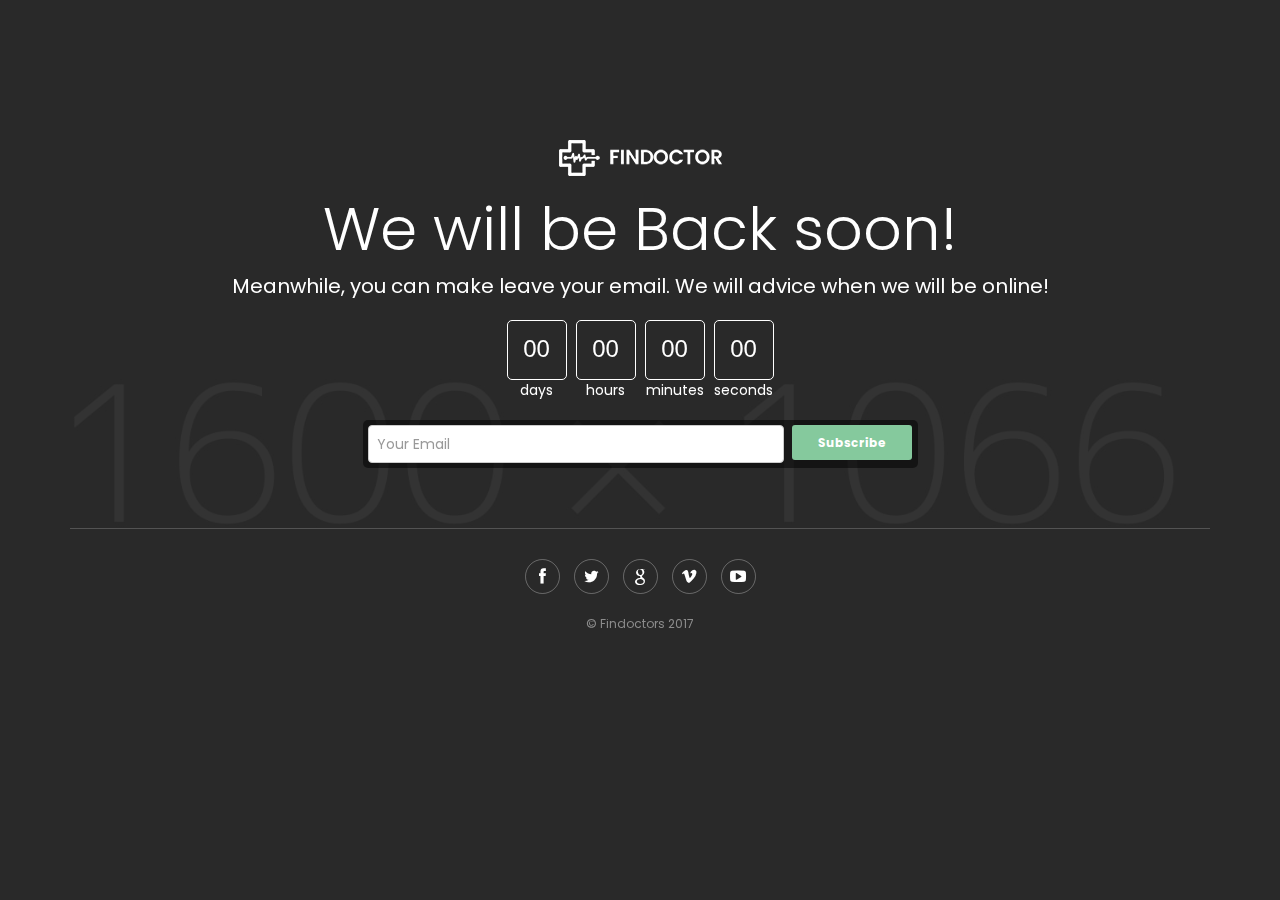
<file: coming_soon/index.html>
<!DOCTYPE html>
<html>
  <head>
  	<meta charset="utf-8">
    <title>Site Launch Coming soon</title>
    <meta name="viewport" content="width=device-width, initial-scale=1.0">
   
    <!-- Favicons-->
    <link rel="shortcut icon" href="img/favicon.ico" type="image/x-icon"/>
    <link rel="apple-touch-icon" type="image/x-icon" href="img/apple-touch-icon-57x57-precomposed.png">
    <link rel="apple-touch-icon" type="image/x-icon" sizes="72x72" href="img/apple-touch-icon-72x72-precomposed.png">
    <link rel="apple-touch-icon" type="image/x-icon" sizes="114x114" href="img/apple-touch-icon-114x114-precomposed.png">
    <link rel="apple-touch-icon" type="image/x-icon" sizes="144x144" href="img/apple-touch-icon-144x144-precomposed.png">
	  
	<!-- GOOGLE WEB FONT -->
    <link href="https://fonts.googleapis.com/css?family=Poppins:300,400,500,600,700,800" rel="stylesheet">
    
    <!-- CSS -->
    <link href="css/bootstrap.min.css" rel="stylesheet">
    <link href="css/style.css" rel="stylesheet">
    <link href="fontello/css/fontello.css" rel="stylesheet" > 
    <link href="fontello/css/animation.css" rel="stylesheet" > 

  </head>
  <body>
  
<div id="wrapper">
	<div id="main">
		<div class="container">
			
			<div class="row countdown">
            	<div class="col-md-12">
                	<div id="logo"><img src="img/logo.png" width="163" height="36" alt="" data-retina="true"></div>
                    <h1>We will be Back soon!</h1>
                    <h2>Meanwhile, you can make leave your email. We will advice when we will be online!</h2>
                </div>
				<div id="countdown_wp">
                    <div class="container_count"><div id="days">00</div>days</div>
                    <div class="container_count"><div id="hours">00</div>hours</div>
                    <div class="container_count"><div id="minutes">00</div>minutes</div>
                    <div class="container_count last"><div id="seconds">00</div>seconds</div>
                </div>
			</div>
			<div class="row">
				<div class="col-md-6 col-md-offset-3">
					<div id="newsletter_wp">
						<form method="post" action="assets/newsletter.php" id="newsletter" name="newsletter" autocomplete="off">
							<div class="row">
								<div class="col-md-9 first-nogutter">
									<input name="email_newsletter" id="email_newsletter" type="email" placeholder="Your Email" class="form-control">
								</div>
								<div class="col-md-3 nogutter">
									<button type="submit" class="btn-check" id="submit-newsletter">Subscribe</button>
								</div>
							</div>
							<div id="message-newsletter"></div>
						</form>
					</div>
				</div>
			</div>
                    <div id="social_footer">
                        <ul>
                            <li><a href="#"><i class="icon-facebook"></i></a></li>
                            <li><a href="#"><i class="icon-twitter"></i></a></li>
                            <li><a href="#"><i class="icon-google"></i></a></li>
                            <li><a href="#"><i class="icon-vimeo"></i></a></li>
                            <li><a href="#"><i class="icon-youtube-play"></i></a></li>
                        </ul>
                        <p>© Findoctors 2017</p>
                    </div>            
		</div><!-- End container -->
	</div><!-- End main -->	
	</div><!-- End wrapper -->

<div id="slides">
	<ul class="slides-container">
		<li><img src="img/slide_1.jpg" alt=""></li>
		<li><img src="img/slide_2.jpg" alt=""></li>
	</ul>
</div><!-- End background slider -->

<!-- JQUERY -->
<script src="js/jquery-2.2.4.min.js"></script>
<script src="js/jquery.easing.1.3.min.js"></script>
<script src="js/jquery.animate-enhanced.min.js"></script>
<script src="js/jquery.superslides.min.js"></script>
<script  type="text/javascript">
  $('#slides').superslides({
	  play: 6000,
	  pagination:false,
	  animation_speed: 800,
      animation: 'fade'
    });
</script>
<!-- OTHER JS --> 
<script src="js/retina.min.js"></script>
<script  src="js/functions.js"></script>
<script src="assets/validate.js"></script>
  </body>
</html>
</file>
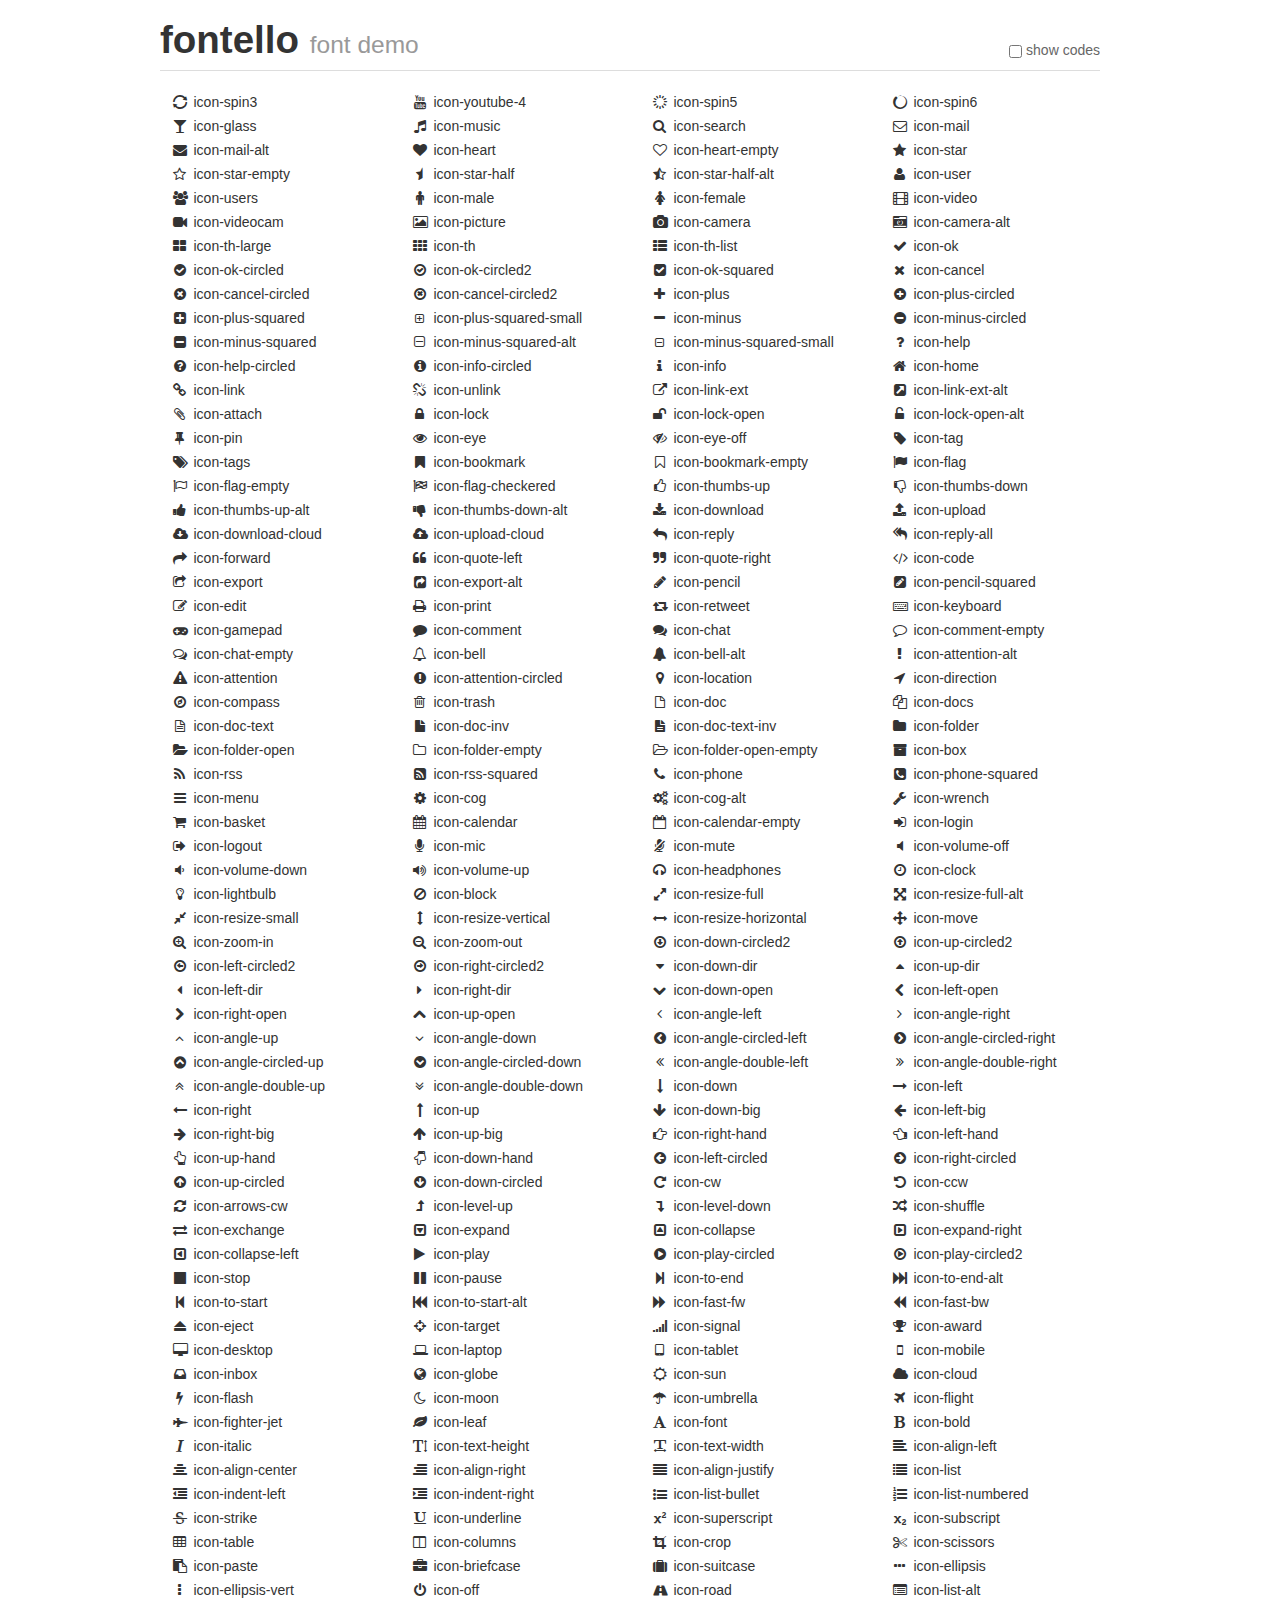
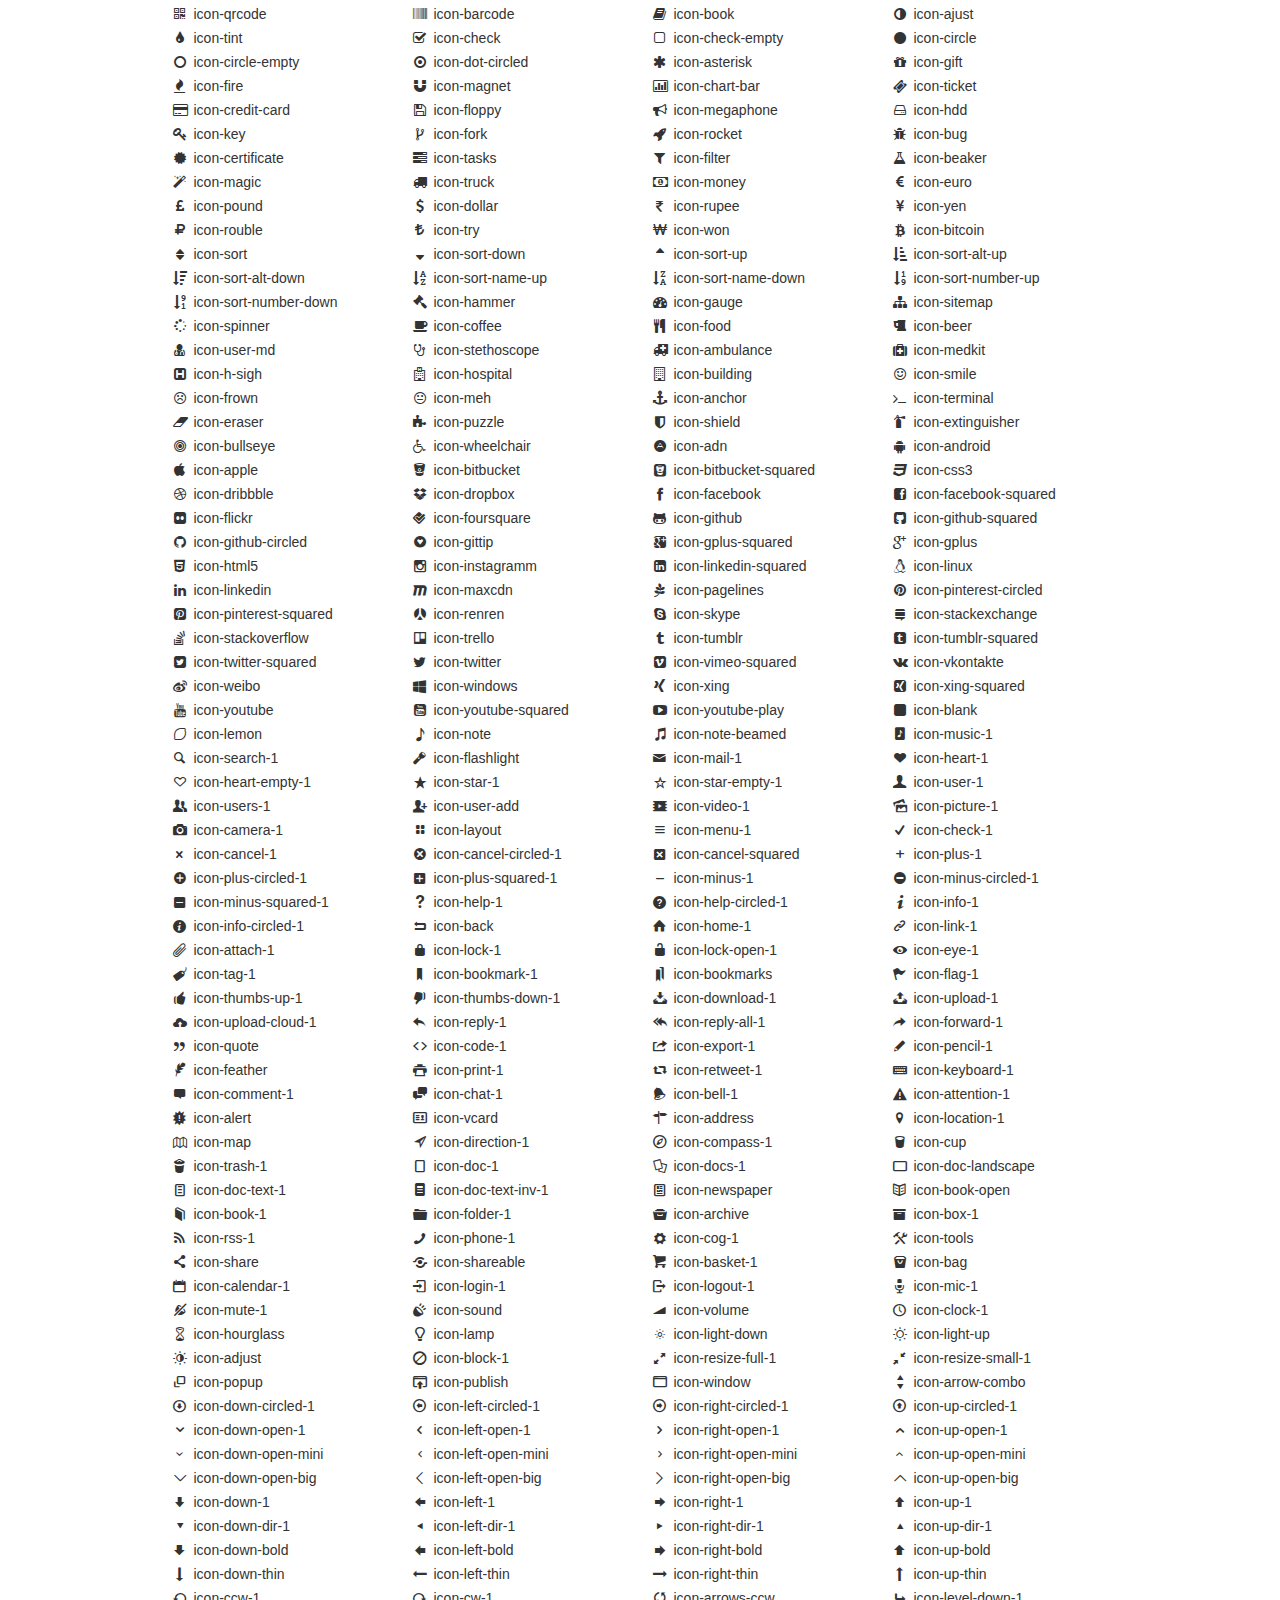
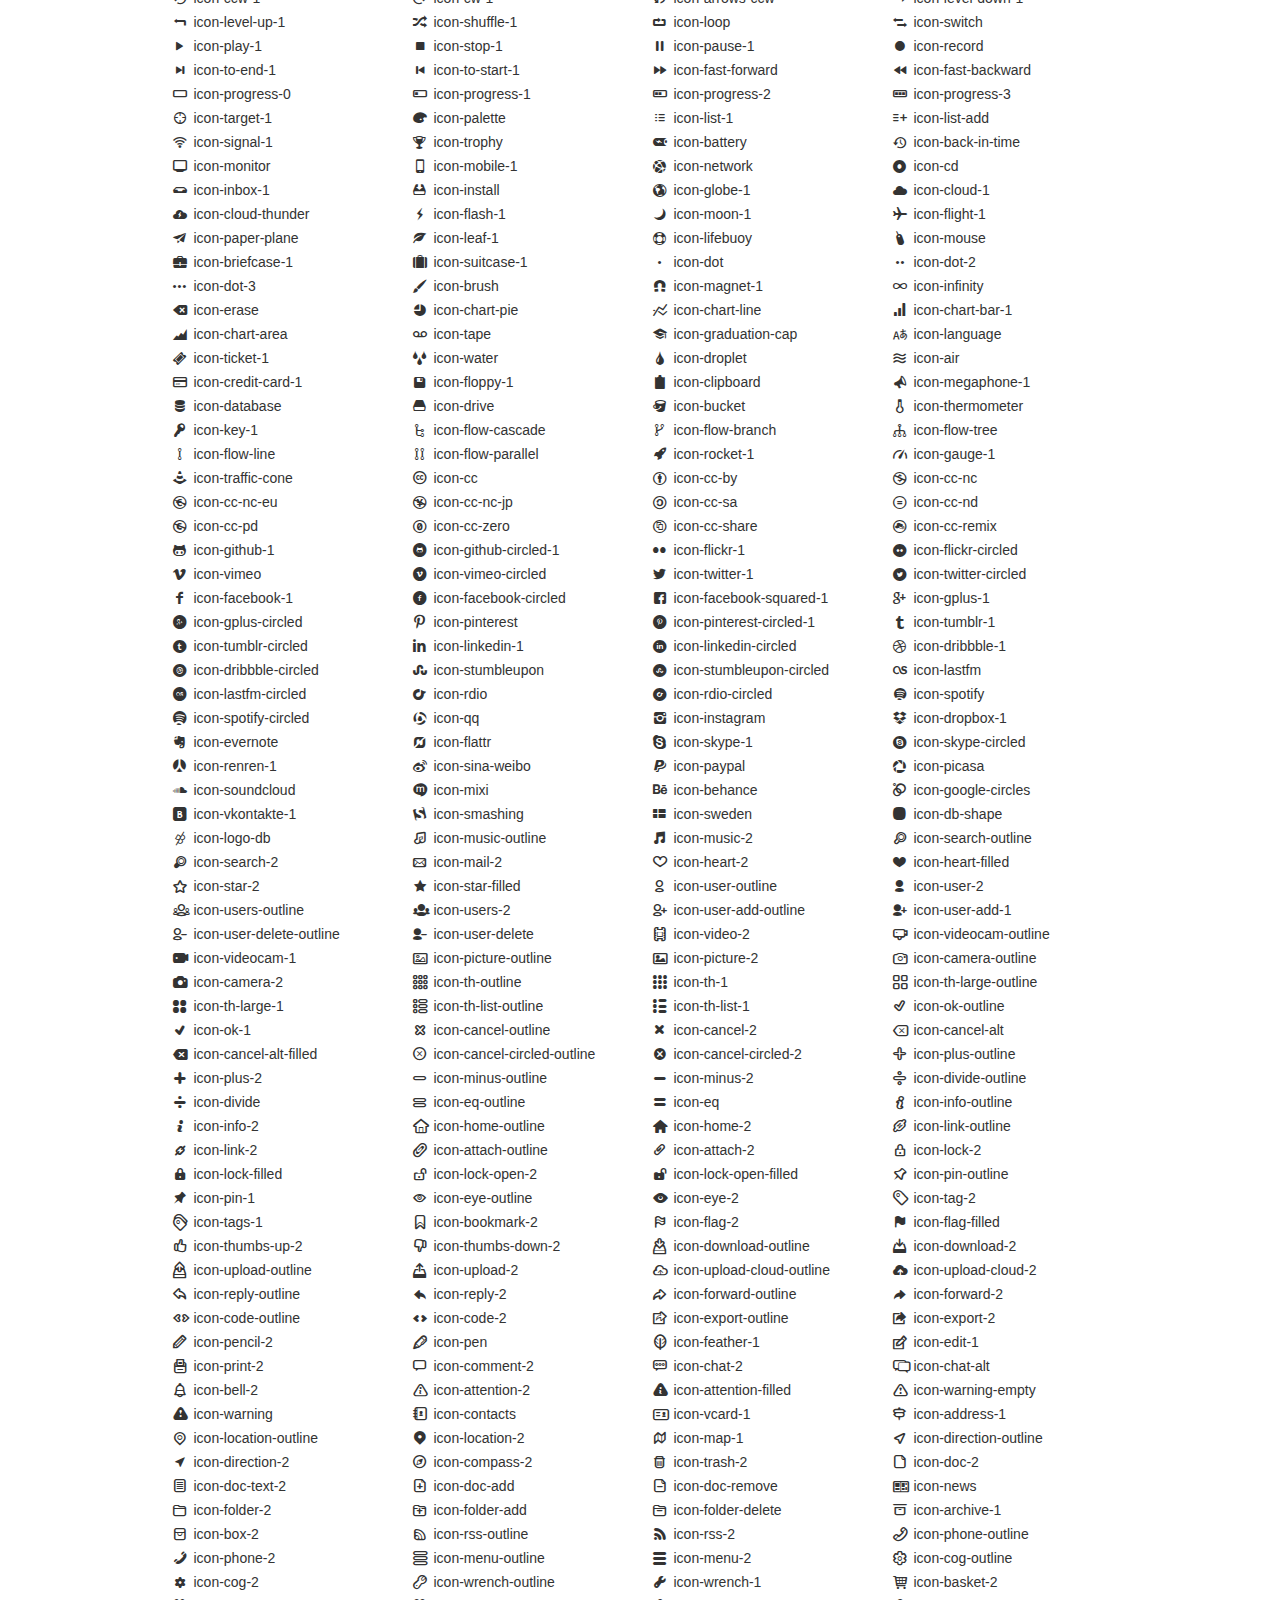
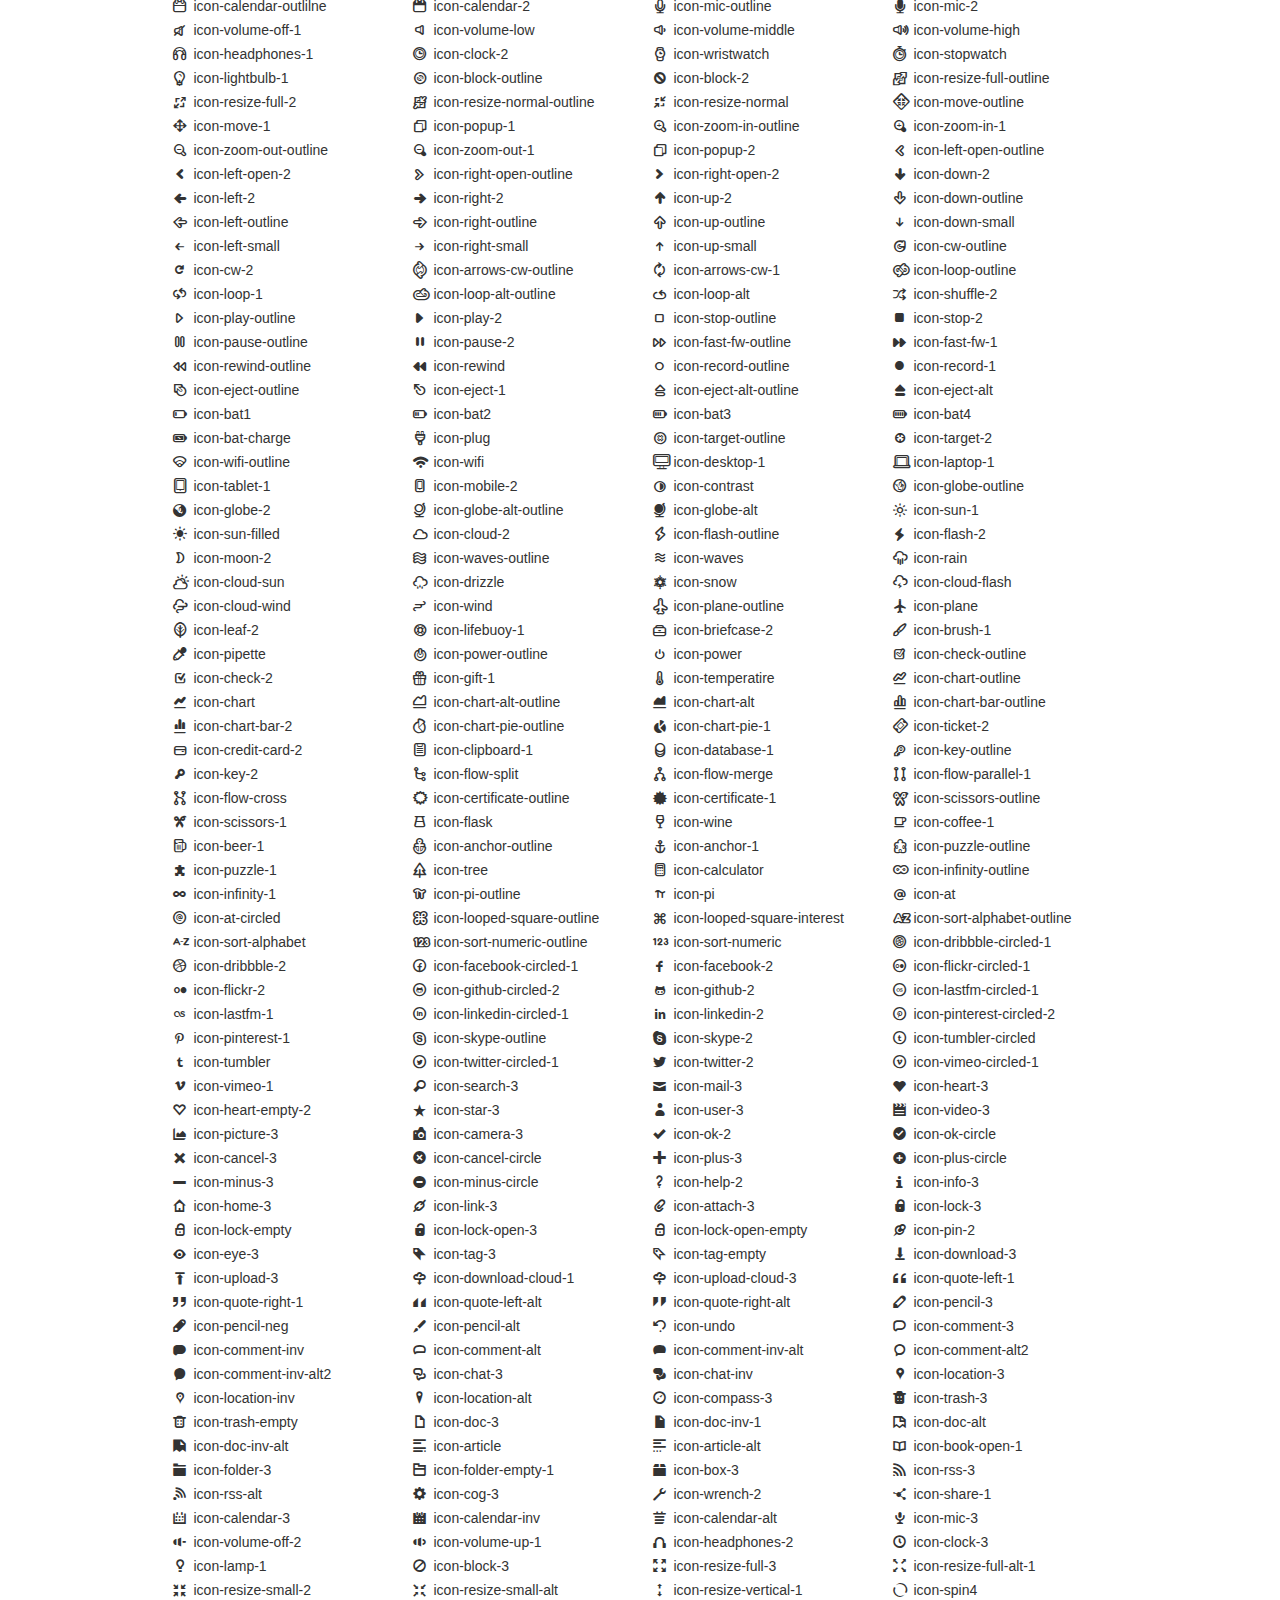
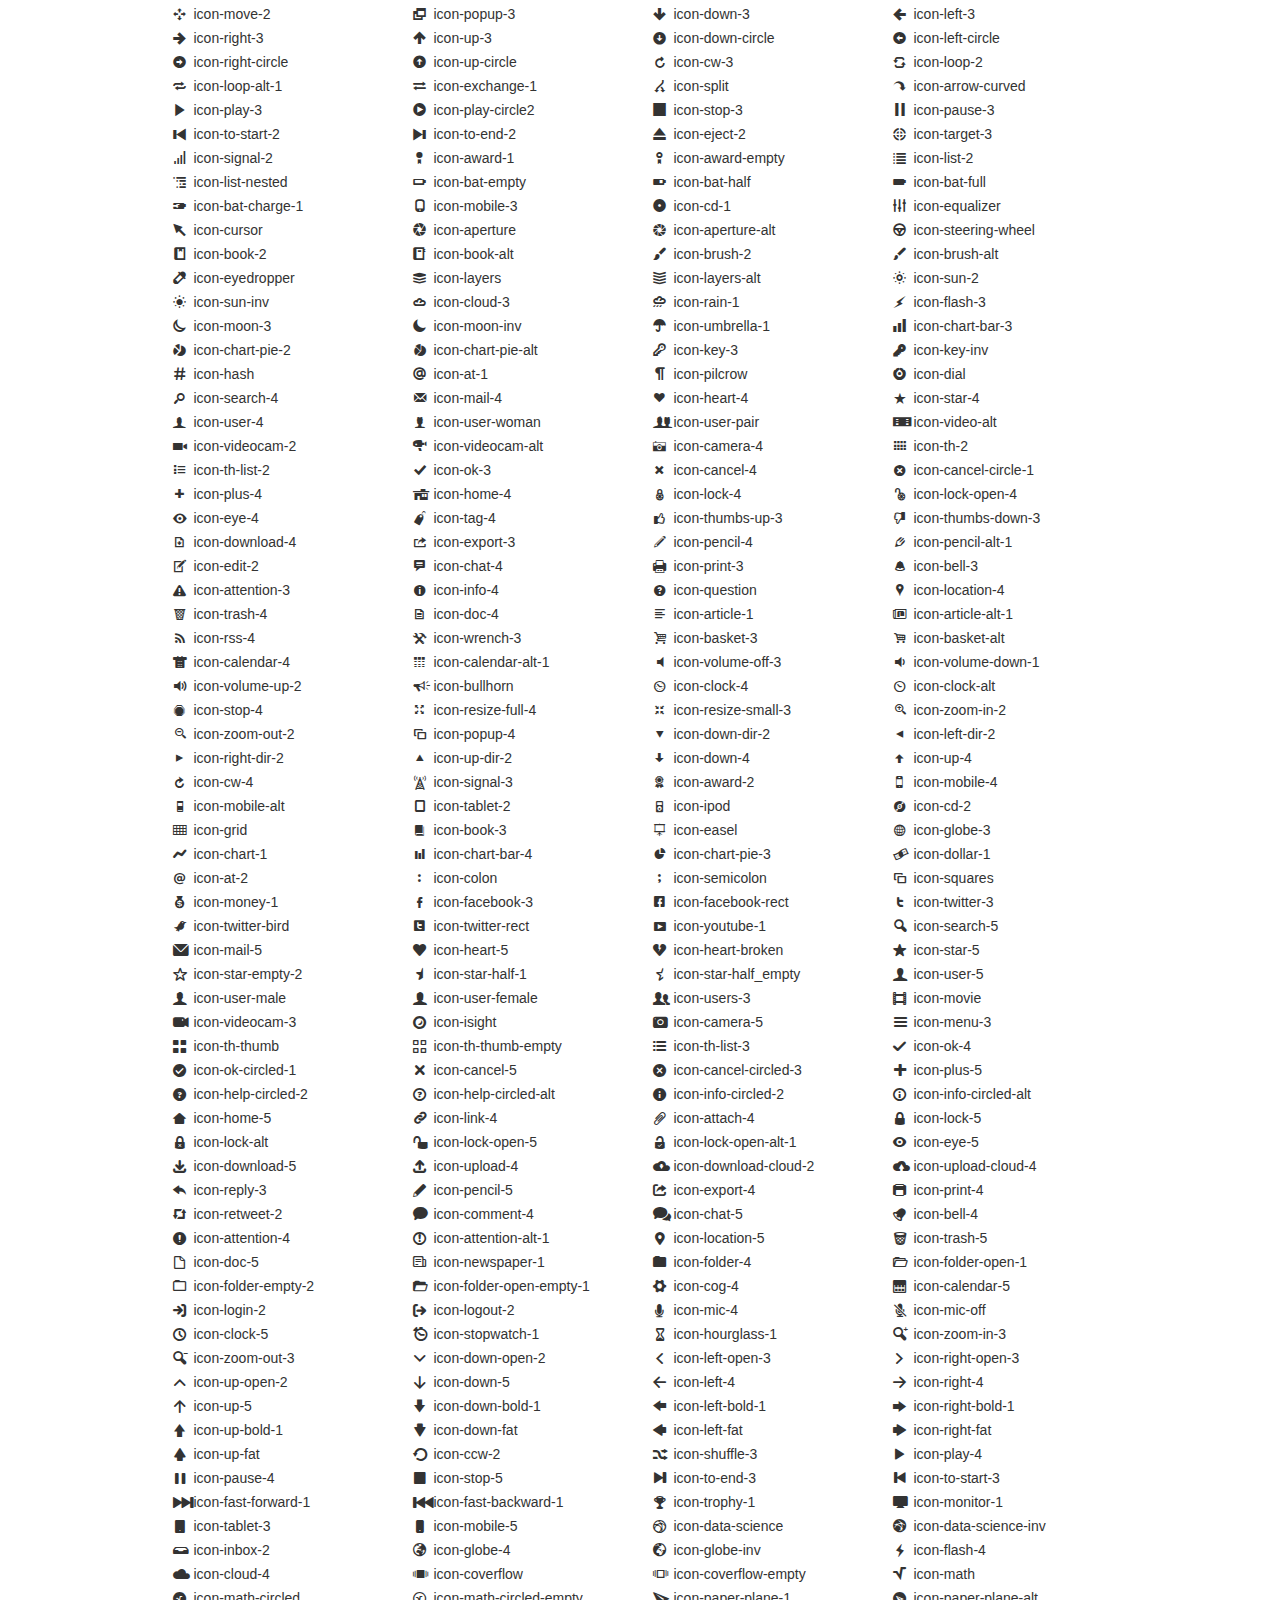
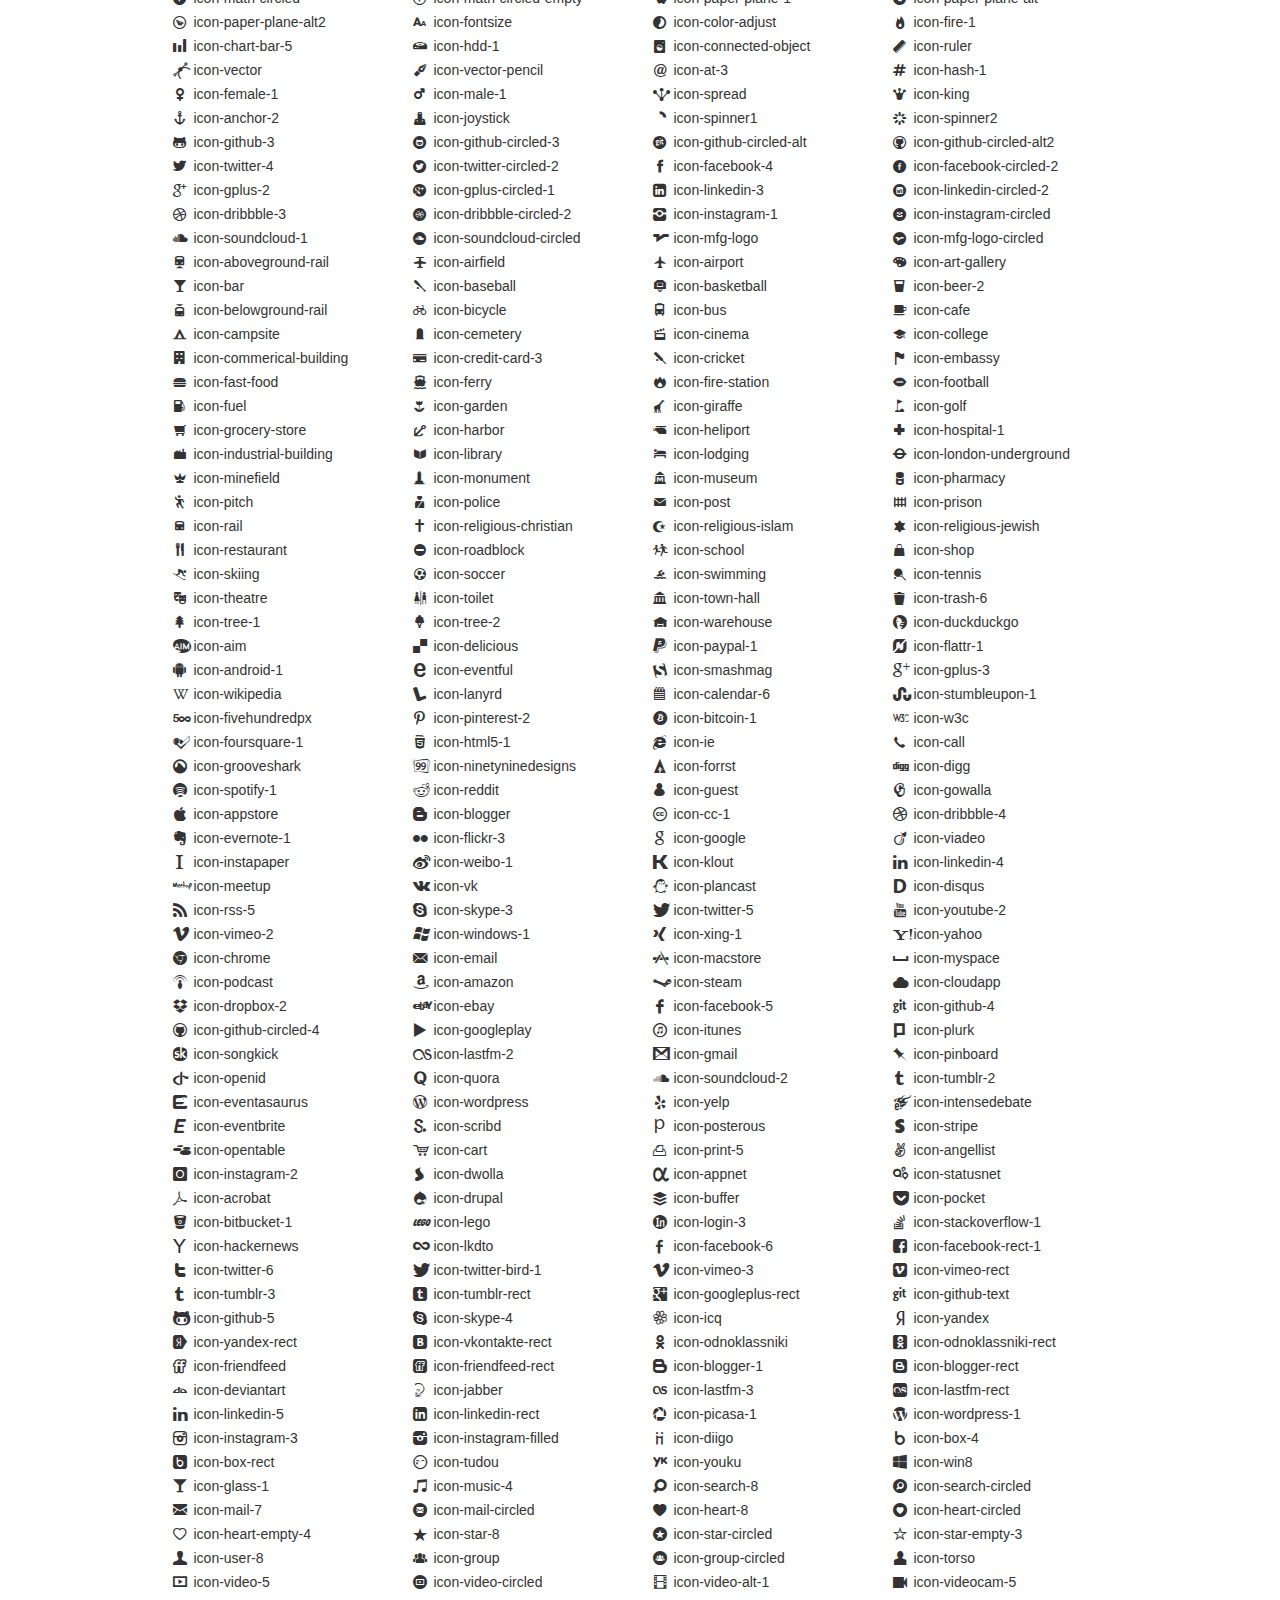
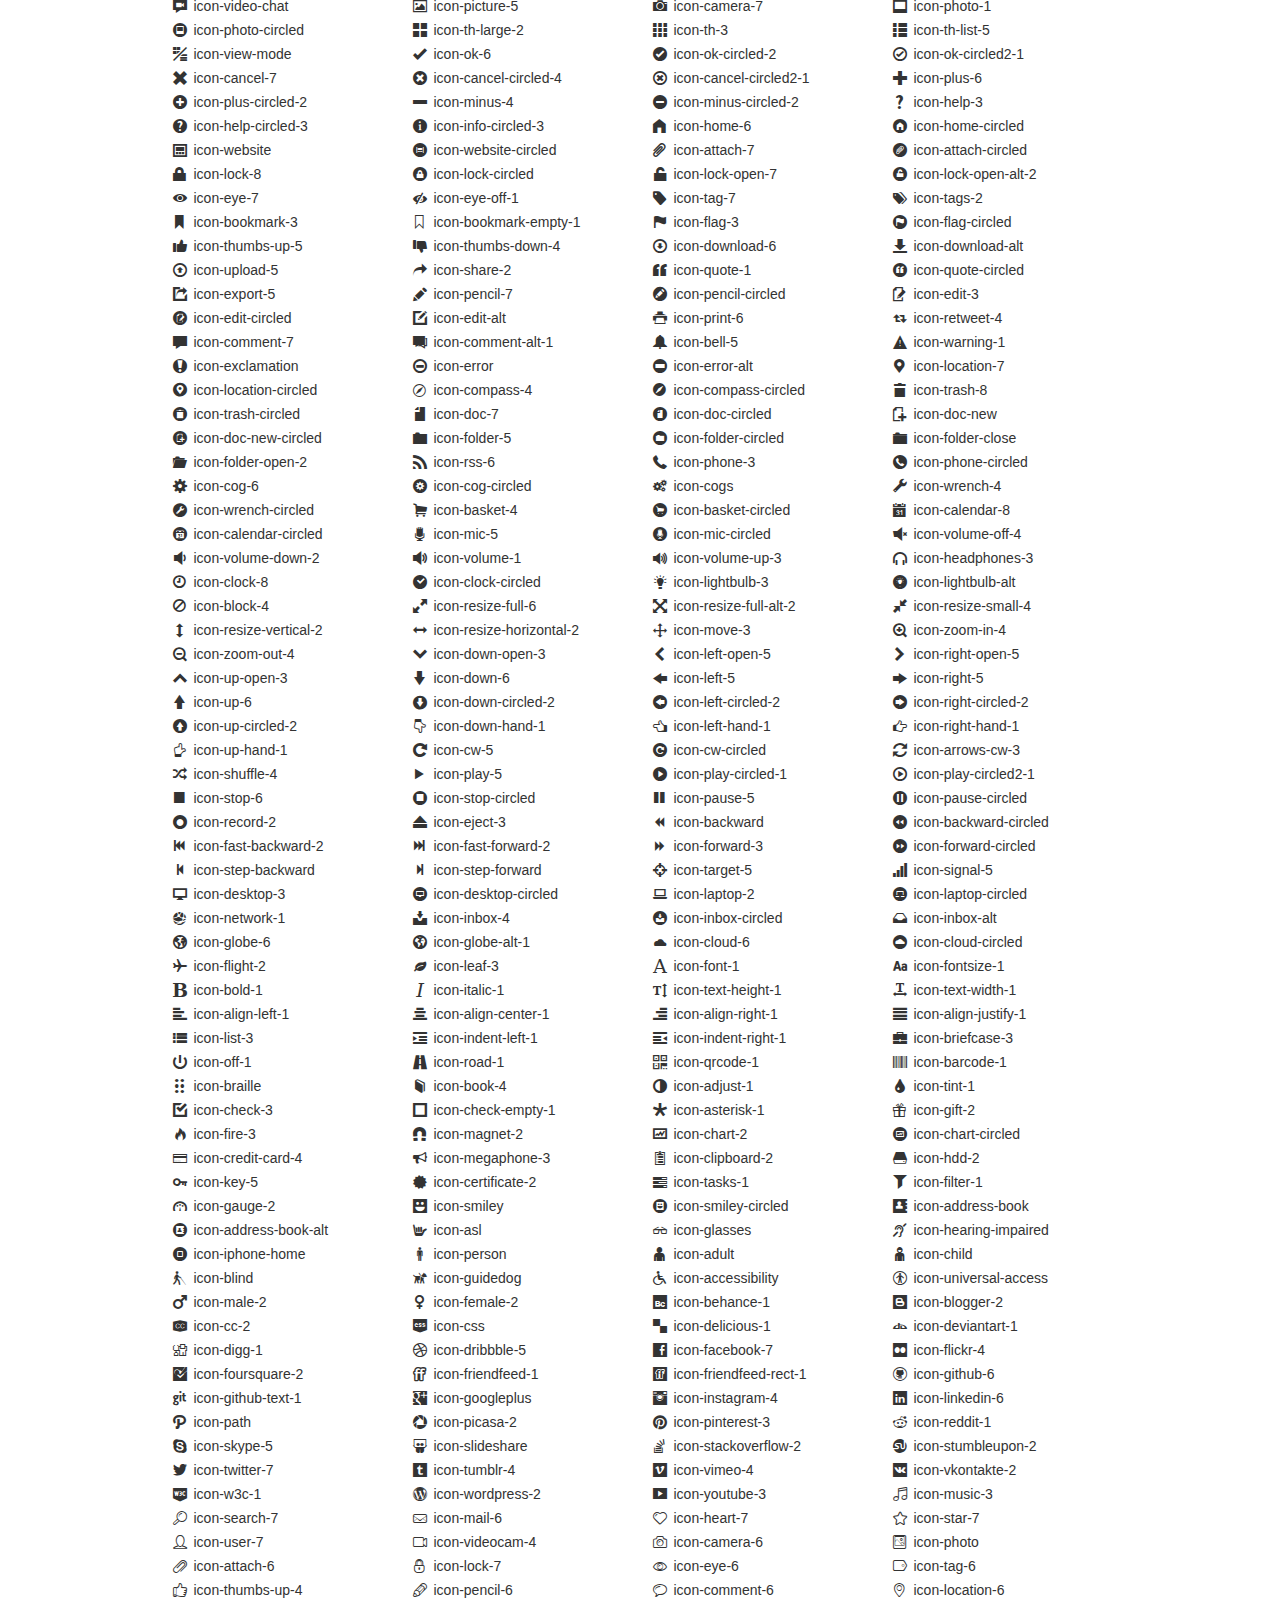
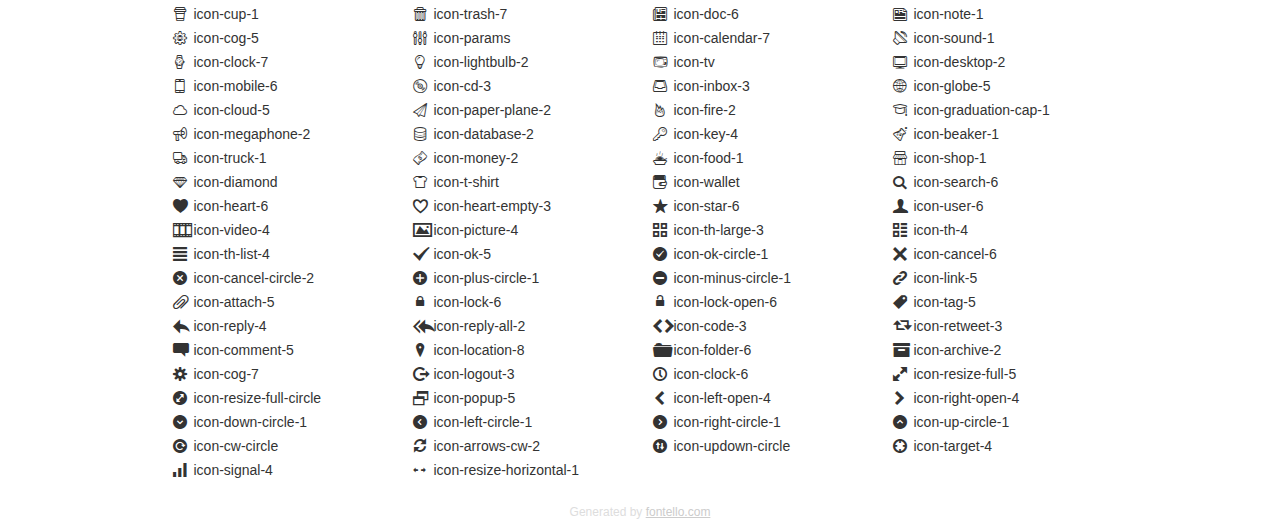
<file: coming_soon/fontello/demo.html>
<!DOCTYPE html>
<html>
  <head>
    <!--[if lt IE 9]>
    <script src="http://html5shim.googlecode.com/svn/trunk/html5.js"></script>
    <![endif]-->
    <meta charset="UTF-8"><style type="text/css">/*
 * Bootstrap v2.2.1
 *
 * Copyright 2012 Twitter, Inc
 * Licensed under the Apache License v2.0
 * http://www.apache.org/licenses/LICENSE-2.0
 *
 * Designed and built with all the love in the world @twitter by @mdo and @fat.
 */
.clearfix {
  *zoom: 1;
}
.clearfix:before,
.clearfix:after {
  display: table;
  content: "";
  line-height: 0;
}
.clearfix:after {
  clear: both;
}
html {
  font-size: 100%;
  -webkit-text-size-adjust: 100%;
  -ms-text-size-adjust: 100%;
}
a:focus {
  outline: thin dotted #333;
  outline: 5px auto -webkit-focus-ring-color;
  outline-offset: -2px;
}
a:hover,
a:active {
  outline: 0;
}
button,
input,
select,
textarea {
  margin: 0;
  font-size: 100%;
  vertical-align: middle;
}
button,
input {
  *overflow: visible;
  line-height: normal;
}
button::-moz-focus-inner,
input::-moz-focus-inner {
  padding: 0;
  border: 0;
}
body {
  margin: 0;
  font-family: "Helvetica Neue", Helvetica, Arial, sans-serif;
  font-size: 14px;
  line-height: 20px;
  color: #333;
  background-color: #fff;
}
a {
  color: #08c;
  text-decoration: none;
}
a:hover {
  color: #005580;
  text-decoration: underline;
}
.row {
  margin-left: -20px;
  *zoom: 1;
}
.row:before,
.row:after {
  display: table;
  content: "";
  line-height: 0;
}
.row:after {
  clear: both;
}
[class*="span"] {
  float: left;
  min-height: 1px;
  margin-left: 20px;
}
.container,
.navbar-static-top .container,
.navbar-fixed-top .container,
.navbar-fixed-bottom .container {
  width: 940px;
}
.span12 {
  width: 940px;
}
.span11 {
  width: 860px;
}
.span10 {
  width: 780px;
}
.span9 {
  width: 700px;
}
.span8 {
  width: 620px;
}
.span7 {
  width: 540px;
}
.span6 {
  width: 460px;
}
.span5 {
  width: 380px;
}
.span4 {
  width: 300px;
}
.span3 {
  width: 220px;
}
.span2 {
  width: 140px;
}
.span1 {
  width: 60px;
}
[class*="span"].pull-right,
.row-fluid [class*="span"].pull-right {
  float: right;
}
.container {
  margin-right: auto;
  margin-left: auto;
  *zoom: 1;
}
.container:before,
.container:after {
  display: table;
  content: "";
  line-height: 0;
}
.container:after {
  clear: both;
}
p {
  margin: 0 0 10px;
}
.lead {
  margin-bottom: 20px;
  font-size: 21px;
  font-weight: 200;
  line-height: 30px;
}
small {
  font-size: 85%;
}
h1 {
  margin: 10px 0;
  font-family: inherit;
  font-weight: bold;
  line-height: 20px;
  color: inherit;
  text-rendering: optimizelegibility;
}
h1 small {
  font-weight: normal;
  line-height: 1;
  color: #999;
}
h1 {
  line-height: 40px;
}
h1 {
  font-size: 38.5px;
}
h1 small {
  font-size: 24.5px;
}
body {
  margin-top: 90px;
}
.header {
  position: fixed;
  top: 0;
  left: 50%;
  margin-left: -480px;
  background-color: #fff;
  border-bottom: 1px solid #ddd;
  padding-top: 10px;
  z-index: 10;
}
.footer {
  color: #ddd;
  font-size: 12px;
  text-align: center;
  margin-top: 20px;
}
.footer a {
  color: #ccc;
  text-decoration: underline;
}
.the-icons {
  font-size: 14px;
  line-height: 24px;
}
.switch {
  position: absolute;
  right: 0;
  bottom: 10px;
  color: #666;
}
.switch input {
  margin-right: 0.3em;
}
.codesOn .i-name {
  display: none;
}
.codesOn .i-code {
  display: inline;
}
.i-code {
  display: none;
}
</style>
    <link rel="stylesheet" href="css/fontello.css">
    <link rel="stylesheet" href="css/animation.css">
    <!--[if IE 7]>
    <link rel="stylesheet" href="css/fontello-ie7.css">
    <![endif]-->
    <script>
      function toggleCodes(on) {
        var obj = document.getElementById('icons');
        
        if (on) {
          obj.className += ' codesOn';
        } else {
          obj.className = obj.className.replace(' codesOn', '');
        }
      }
      
    </script>
  </head>
  <body>
    <div class="container header">
      <h1>
        fontello
         <small>font demo</small>
      </h1>
      <label class="switch">
        <input type="checkbox" onclick="toggleCodes(this.checked)">show codes
      </label>
    </div>
    <div id="icons" class="container">
      <div class="row">
        <div title="Code: 0xe800" class="the-icons span3"><i class="icon-spin3 animate-spin"></i> <span class="i-name">icon-spin3</span><span class="i-code">0xe800</span></div>
        <div title="Code: 0xef87" class="the-icons span3"><i class="icon-youtube-4"></i> <span class="i-name">icon-youtube-4</span><span class="i-code">0xef87</span></div>
        <div title="Code: 0xe802" class="the-icons span3"><i class="icon-spin5 animate-spin"></i> <span class="i-name">icon-spin5</span><span class="i-code">0xe802</span></div>
        <div title="Code: 0xe803" class="the-icons span3"><i class="icon-spin6 animate-spin"></i> <span class="i-name">icon-spin6</span><span class="i-code">0xe803</span></div>
      </div>
      <div class="row">
        <div title="Code: 0xe804" class="the-icons span3"><i class="icon-glass"></i> <span class="i-name">icon-glass</span><span class="i-code">0xe804</span></div>
        <div title="Code: 0xe805" class="the-icons span3"><i class="icon-music"></i> <span class="i-name">icon-music</span><span class="i-code">0xe805</span></div>
        <div title="Code: 0xe806" class="the-icons span3"><i class="icon-search"></i> <span class="i-name">icon-search</span><span class="i-code">0xe806</span></div>
        <div title="Code: 0xe807" class="the-icons span3"><i class="icon-mail"></i> <span class="i-name">icon-mail</span><span class="i-code">0xe807</span></div>
      </div>
      <div class="row">
        <div title="Code: 0xe808" class="the-icons span3"><i class="icon-mail-alt"></i> <span class="i-name">icon-mail-alt</span><span class="i-code">0xe808</span></div>
        <div title="Code: 0xe809" class="the-icons span3"><i class="icon-heart"></i> <span class="i-name">icon-heart</span><span class="i-code">0xe809</span></div>
        <div title="Code: 0xe80a" class="the-icons span3"><i class="icon-heart-empty"></i> <span class="i-name">icon-heart-empty</span><span class="i-code">0xe80a</span></div>
        <div title="Code: 0xe80b" class="the-icons span3"><i class="icon-star"></i> <span class="i-name">icon-star</span><span class="i-code">0xe80b</span></div>
      </div>
      <div class="row">
        <div title="Code: 0xe80c" class="the-icons span3"><i class="icon-star-empty"></i> <span class="i-name">icon-star-empty</span><span class="i-code">0xe80c</span></div>
        <div title="Code: 0xe80d" class="the-icons span3"><i class="icon-star-half"></i> <span class="i-name">icon-star-half</span><span class="i-code">0xe80d</span></div>
        <div title="Code: 0xe80e" class="the-icons span3"><i class="icon-star-half-alt"></i> <span class="i-name">icon-star-half-alt</span><span class="i-code">0xe80e</span></div>
        <div title="Code: 0xe80f" class="the-icons span3"><i class="icon-user"></i> <span class="i-name">icon-user</span><span class="i-code">0xe80f</span></div>
      </div>
      <div class="row">
        <div title="Code: 0xe827" class="the-icons span3"><i class="icon-users"></i> <span class="i-name">icon-users</span><span class="i-code">0xe827</span></div>
        <div title="Code: 0xe810" class="the-icons span3"><i class="icon-male"></i> <span class="i-name">icon-male</span><span class="i-code">0xe810</span></div>
        <div title="Code: 0xe811" class="the-icons span3"><i class="icon-female"></i> <span class="i-name">icon-female</span><span class="i-code">0xe811</span></div>
        <div title="Code: 0xe812" class="the-icons span3"><i class="icon-video"></i> <span class="i-name">icon-video</span><span class="i-code">0xe812</span></div>
      </div>
      <div class="row">
        <div title="Code: 0xe813" class="the-icons span3"><i class="icon-videocam"></i> <span class="i-name">icon-videocam</span><span class="i-code">0xe813</span></div>
        <div title="Code: 0xe814" class="the-icons span3"><i class="icon-picture"></i> <span class="i-name">icon-picture</span><span class="i-code">0xe814</span></div>
        <div title="Code: 0xe815" class="the-icons span3"><i class="icon-camera"></i> <span class="i-name">icon-camera</span><span class="i-code">0xe815</span></div>
        <div title="Code: 0xe816" class="the-icons span3"><i class="icon-camera-alt"></i> <span class="i-name">icon-camera-alt</span><span class="i-code">0xe816</span></div>
      </div>
      <div class="row">
        <div title="Code: 0xe817" class="the-icons span3"><i class="icon-th-large"></i> <span class="i-name">icon-th-large</span><span class="i-code">0xe817</span></div>
        <div title="Code: 0xe818" class="the-icons span3"><i class="icon-th"></i> <span class="i-name">icon-th</span><span class="i-code">0xe818</span></div>
        <div title="Code: 0xe819" class="the-icons span3"><i class="icon-th-list"></i> <span class="i-name">icon-th-list</span><span class="i-code">0xe819</span></div>
        <div title="Code: 0xe81a" class="the-icons span3"><i class="icon-ok"></i> <span class="i-name">icon-ok</span><span class="i-code">0xe81a</span></div>
      </div>
      <div class="row">
        <div title="Code: 0xe81b" class="the-icons span3"><i class="icon-ok-circled"></i> <span class="i-name">icon-ok-circled</span><span class="i-code">0xe81b</span></div>
        <div title="Code: 0xe81c" class="the-icons span3"><i class="icon-ok-circled2"></i> <span class="i-name">icon-ok-circled2</span><span class="i-code">0xe81c</span></div>
        <div title="Code: 0xe81d" class="the-icons span3"><i class="icon-ok-squared"></i> <span class="i-name">icon-ok-squared</span><span class="i-code">0xe81d</span></div>
        <div title="Code: 0xe81e" class="the-icons span3"><i class="icon-cancel"></i> <span class="i-name">icon-cancel</span><span class="i-code">0xe81e</span></div>
      </div>
      <div class="row">
        <div title="Code: 0xe81f" class="the-icons span3"><i class="icon-cancel-circled"></i> <span class="i-name">icon-cancel-circled</span><span class="i-code">0xe81f</span></div>
        <div title="Code: 0xe820" class="the-icons span3"><i class="icon-cancel-circled2"></i> <span class="i-name">icon-cancel-circled2</span><span class="i-code">0xe820</span></div>
        <div title="Code: 0xe821" class="the-icons span3"><i class="icon-plus"></i> <span class="i-name">icon-plus</span><span class="i-code">0xe821</span></div>
        <div title="Code: 0xe822" class="the-icons span3"><i class="icon-plus-circled"></i> <span class="i-name">icon-plus-circled</span><span class="i-code">0xe822</span></div>
      </div>
      <div class="row">
        <div title="Code: 0xe823" class="the-icons span3"><i class="icon-plus-squared"></i> <span class="i-name">icon-plus-squared</span><span class="i-code">0xe823</span></div>
        <div title="Code: 0xe824" class="the-icons span3"><i class="icon-plus-squared-small"></i> <span class="i-name">icon-plus-squared-small</span><span class="i-code">0xe824</span></div>
        <div title="Code: 0xe825" class="the-icons span3"><i class="icon-minus"></i> <span class="i-name">icon-minus</span><span class="i-code">0xe825</span></div>
        <div title="Code: 0xe826" class="the-icons span3"><i class="icon-minus-circled"></i> <span class="i-name">icon-minus-circled</span><span class="i-code">0xe826</span></div>
      </div>
      <div class="row">
        <div title="Code: 0xe828" class="the-icons span3"><i class="icon-minus-squared"></i> <span class="i-name">icon-minus-squared</span><span class="i-code">0xe828</span></div>
        <div title="Code: 0xe829" class="the-icons span3"><i class="icon-minus-squared-alt"></i> <span class="i-name">icon-minus-squared-alt</span><span class="i-code">0xe829</span></div>
        <div title="Code: 0xe82a" class="the-icons span3"><i class="icon-minus-squared-small"></i> <span class="i-name">icon-minus-squared-small</span><span class="i-code">0xe82a</span></div>
        <div title="Code: 0xe82b" class="the-icons span3"><i class="icon-help"></i> <span class="i-name">icon-help</span><span class="i-code">0xe82b</span></div>
      </div>
      <div class="row">
        <div title="Code: 0xe82c" class="the-icons span3"><i class="icon-help-circled"></i> <span class="i-name">icon-help-circled</span><span class="i-code">0xe82c</span></div>
        <div title="Code: 0xe82d" class="the-icons span3"><i class="icon-info-circled"></i> <span class="i-name">icon-info-circled</span><span class="i-code">0xe82d</span></div>
        <div title="Code: 0xe82e" class="the-icons span3"><i class="icon-info"></i> <span class="i-name">icon-info</span><span class="i-code">0xe82e</span></div>
        <div title="Code: 0xe82f" class="the-icons span3"><i class="icon-home"></i> <span class="i-name">icon-home</span><span class="i-code">0xe82f</span></div>
      </div>
      <div class="row">
        <div title="Code: 0xe830" class="the-icons span3"><i class="icon-link"></i> <span class="i-name">icon-link</span><span class="i-code">0xe830</span></div>
        <div title="Code: 0xe831" class="the-icons span3"><i class="icon-unlink"></i> <span class="i-name">icon-unlink</span><span class="i-code">0xe831</span></div>
        <div title="Code: 0xe832" class="the-icons span3"><i class="icon-link-ext"></i> <span class="i-name">icon-link-ext</span><span class="i-code">0xe832</span></div>
        <div title="Code: 0xe833" class="the-icons span3"><i class="icon-link-ext-alt"></i> <span class="i-name">icon-link-ext-alt</span><span class="i-code">0xe833</span></div>
      </div>
      <div class="row">
        <div title="Code: 0xe834" class="the-icons span3"><i class="icon-attach"></i> <span class="i-name">icon-attach</span><span class="i-code">0xe834</span></div>
        <div title="Code: 0xe835" class="the-icons span3"><i class="icon-lock"></i> <span class="i-name">icon-lock</span><span class="i-code">0xe835</span></div>
        <div title="Code: 0xe836" class="the-icons span3"><i class="icon-lock-open"></i> <span class="i-name">icon-lock-open</span><span class="i-code">0xe836</span></div>
        <div title="Code: 0xe837" class="the-icons span3"><i class="icon-lock-open-alt"></i> <span class="i-name">icon-lock-open-alt</span><span class="i-code">0xe837</span></div>
      </div>
      <div class="row">
        <div title="Code: 0xe838" class="the-icons span3"><i class="icon-pin"></i> <span class="i-name">icon-pin</span><span class="i-code">0xe838</span></div>
        <div title="Code: 0xe839" class="the-icons span3"><i class="icon-eye"></i> <span class="i-name">icon-eye</span><span class="i-code">0xe839</span></div>
        <div title="Code: 0xe83a" class="the-icons span3"><i class="icon-eye-off"></i> <span class="i-name">icon-eye-off</span><span class="i-code">0xe83a</span></div>
        <div title="Code: 0xe83b" class="the-icons span3"><i class="icon-tag"></i> <span class="i-name">icon-tag</span><span class="i-code">0xe83b</span></div>
      </div>
      <div class="row">
        <div title="Code: 0xe83c" class="the-icons span3"><i class="icon-tags"></i> <span class="i-name">icon-tags</span><span class="i-code">0xe83c</span></div>
        <div title="Code: 0xe83d" class="the-icons span3"><i class="icon-bookmark"></i> <span class="i-name">icon-bookmark</span><span class="i-code">0xe83d</span></div>
        <div title="Code: 0xe83e" class="the-icons span3"><i class="icon-bookmark-empty"></i> <span class="i-name">icon-bookmark-empty</span><span class="i-code">0xe83e</span></div>
        <div title="Code: 0xe83f" class="the-icons span3"><i class="icon-flag"></i> <span class="i-name">icon-flag</span><span class="i-code">0xe83f</span></div>
      </div>
      <div class="row">
        <div title="Code: 0xe840" class="the-icons span3"><i class="icon-flag-empty"></i> <span class="i-name">icon-flag-empty</span><span class="i-code">0xe840</span></div>
        <div title="Code: 0xe841" class="the-icons span3"><i class="icon-flag-checkered"></i> <span class="i-name">icon-flag-checkered</span><span class="i-code">0xe841</span></div>
        <div title="Code: 0xe842" class="the-icons span3"><i class="icon-thumbs-up"></i> <span class="i-name">icon-thumbs-up</span><span class="i-code">0xe842</span></div>
        <div title="Code: 0xe843" class="the-icons span3"><i class="icon-thumbs-down"></i> <span class="i-name">icon-thumbs-down</span><span class="i-code">0xe843</span></div>
      </div>
      <div class="row">
        <div title="Code: 0xe844" class="the-icons span3"><i class="icon-thumbs-up-alt"></i> <span class="i-name">icon-thumbs-up-alt</span><span class="i-code">0xe844</span></div>
        <div title="Code: 0xe845" class="the-icons span3"><i class="icon-thumbs-down-alt"></i> <span class="i-name">icon-thumbs-down-alt</span><span class="i-code">0xe845</span></div>
        <div title="Code: 0xe846" class="the-icons span3"><i class="icon-download"></i> <span class="i-name">icon-download</span><span class="i-code">0xe846</span></div>
        <div title="Code: 0xe847" class="the-icons span3"><i class="icon-upload"></i> <span class="i-name">icon-upload</span><span class="i-code">0xe847</span></div>
      </div>
      <div class="row">
        <div title="Code: 0xe848" class="the-icons span3"><i class="icon-download-cloud"></i> <span class="i-name">icon-download-cloud</span><span class="i-code">0xe848</span></div>
        <div title="Code: 0xe849" class="the-icons span3"><i class="icon-upload-cloud"></i> <span class="i-name">icon-upload-cloud</span><span class="i-code">0xe849</span></div>
        <div title="Code: 0xe84a" class="the-icons span3"><i class="icon-reply"></i> <span class="i-name">icon-reply</span><span class="i-code">0xe84a</span></div>
        <div title="Code: 0xe84b" class="the-icons span3"><i class="icon-reply-all"></i> <span class="i-name">icon-reply-all</span><span class="i-code">0xe84b</span></div>
      </div>
      <div class="row">
        <div title="Code: 0xe84c" class="the-icons span3"><i class="icon-forward"></i> <span class="i-name">icon-forward</span><span class="i-code">0xe84c</span></div>
        <div title="Code: 0xe84d" class="the-icons span3"><i class="icon-quote-left"></i> <span class="i-name">icon-quote-left</span><span class="i-code">0xe84d</span></div>
        <div title="Code: 0xe84e" class="the-icons span3"><i class="icon-quote-right"></i> <span class="i-name">icon-quote-right</span><span class="i-code">0xe84e</span></div>
        <div title="Code: 0xe84f" class="the-icons span3"><i class="icon-code"></i> <span class="i-name">icon-code</span><span class="i-code">0xe84f</span></div>
      </div>
      <div class="row">
        <div title="Code: 0xe850" class="the-icons span3"><i class="icon-export"></i> <span class="i-name">icon-export</span><span class="i-code">0xe850</span></div>
        <div title="Code: 0xe851" class="the-icons span3"><i class="icon-export-alt"></i> <span class="i-name">icon-export-alt</span><span class="i-code">0xe851</span></div>
        <div title="Code: 0xe852" class="the-icons span3"><i class="icon-pencil"></i> <span class="i-name">icon-pencil</span><span class="i-code">0xe852</span></div>
        <div title="Code: 0xe853" class="the-icons span3"><i class="icon-pencil-squared"></i> <span class="i-name">icon-pencil-squared</span><span class="i-code">0xe853</span></div>
      </div>
      <div class="row">
        <div title="Code: 0xe854" class="the-icons span3"><i class="icon-edit"></i> <span class="i-name">icon-edit</span><span class="i-code">0xe854</span></div>
        <div title="Code: 0xe855" class="the-icons span3"><i class="icon-print"></i> <span class="i-name">icon-print</span><span class="i-code">0xe855</span></div>
        <div title="Code: 0xe856" class="the-icons span3"><i class="icon-retweet"></i> <span class="i-name">icon-retweet</span><span class="i-code">0xe856</span></div>
        <div title="Code: 0xe857" class="the-icons span3"><i class="icon-keyboard"></i> <span class="i-name">icon-keyboard</span><span class="i-code">0xe857</span></div>
      </div>
      <div class="row">
        <div title="Code: 0xe858" class="the-icons span3"><i class="icon-gamepad"></i> <span class="i-name">icon-gamepad</span><span class="i-code">0xe858</span></div>
        <div title="Code: 0xe859" class="the-icons span3"><i class="icon-comment"></i> <span class="i-name">icon-comment</span><span class="i-code">0xe859</span></div>
        <div title="Code: 0xe85a" class="the-icons span3"><i class="icon-chat"></i> <span class="i-name">icon-chat</span><span class="i-code">0xe85a</span></div>
        <div title="Code: 0xe85b" class="the-icons span3"><i class="icon-comment-empty"></i> <span class="i-name">icon-comment-empty</span><span class="i-code">0xe85b</span></div>
      </div>
      <div class="row">
        <div title="Code: 0xe85c" class="the-icons span3"><i class="icon-chat-empty"></i> <span class="i-name">icon-chat-empty</span><span class="i-code">0xe85c</span></div>
        <div title="Code: 0xe85d" class="the-icons span3"><i class="icon-bell"></i> <span class="i-name">icon-bell</span><span class="i-code">0xe85d</span></div>
        <div title="Code: 0xe85e" class="the-icons span3"><i class="icon-bell-alt"></i> <span class="i-name">icon-bell-alt</span><span class="i-code">0xe85e</span></div>
        <div title="Code: 0xe85f" class="the-icons span3"><i class="icon-attention-alt"></i> <span class="i-name">icon-attention-alt</span><span class="i-code">0xe85f</span></div>
      </div>
      <div class="row">
        <div title="Code: 0xe860" class="the-icons span3"><i class="icon-attention"></i> <span class="i-name">icon-attention</span><span class="i-code">0xe860</span></div>
        <div title="Code: 0xe861" class="the-icons span3"><i class="icon-attention-circled"></i> <span class="i-name">icon-attention-circled</span><span class="i-code">0xe861</span></div>
        <div title="Code: 0xe862" class="the-icons span3"><i class="icon-location"></i> <span class="i-name">icon-location</span><span class="i-code">0xe862</span></div>
        <div title="Code: 0xe863" class="the-icons span3"><i class="icon-direction"></i> <span class="i-name">icon-direction</span><span class="i-code">0xe863</span></div>
      </div>
      <div class="row">
        <div title="Code: 0xe864" class="the-icons span3"><i class="icon-compass"></i> <span class="i-name">icon-compass</span><span class="i-code">0xe864</span></div>
        <div title="Code: 0xe865" class="the-icons span3"><i class="icon-trash"></i> <span class="i-name">icon-trash</span><span class="i-code">0xe865</span></div>
        <div title="Code: 0xe866" class="the-icons span3"><i class="icon-doc"></i> <span class="i-name">icon-doc</span><span class="i-code">0xe866</span></div>
        <div title="Code: 0xe867" class="the-icons span3"><i class="icon-docs"></i> <span class="i-name">icon-docs</span><span class="i-code">0xe867</span></div>
      </div>
      <div class="row">
        <div title="Code: 0xe868" class="the-icons span3"><i class="icon-doc-text"></i> <span class="i-name">icon-doc-text</span><span class="i-code">0xe868</span></div>
        <div title="Code: 0xe869" class="the-icons span3"><i class="icon-doc-inv"></i> <span class="i-name">icon-doc-inv</span><span class="i-code">0xe869</span></div>
        <div title="Code: 0xe86a" class="the-icons span3"><i class="icon-doc-text-inv"></i> <span class="i-name">icon-doc-text-inv</span><span class="i-code">0xe86a</span></div>
        <div title="Code: 0xe86b" class="the-icons span3"><i class="icon-folder"></i> <span class="i-name">icon-folder</span><span class="i-code">0xe86b</span></div>
      </div>
      <div class="row">
        <div title="Code: 0xe86c" class="the-icons span3"><i class="icon-folder-open"></i> <span class="i-name">icon-folder-open</span><span class="i-code">0xe86c</span></div>
        <div title="Code: 0xe86d" class="the-icons span3"><i class="icon-folder-empty"></i> <span class="i-name">icon-folder-empty</span><span class="i-code">0xe86d</span></div>
        <div title="Code: 0xe86e" class="the-icons span3"><i class="icon-folder-open-empty"></i> <span class="i-name">icon-folder-open-empty</span><span class="i-code">0xe86e</span></div>
        <div title="Code: 0xe86f" class="the-icons span3"><i class="icon-box"></i> <span class="i-name">icon-box</span><span class="i-code">0xe86f</span></div>
      </div>
      <div class="row">
        <div title="Code: 0xe870" class="the-icons span3"><i class="icon-rss"></i> <span class="i-name">icon-rss</span><span class="i-code">0xe870</span></div>
        <div title="Code: 0xe871" class="the-icons span3"><i class="icon-rss-squared"></i> <span class="i-name">icon-rss-squared</span><span class="i-code">0xe871</span></div>
        <div title="Code: 0xe872" class="the-icons span3"><i class="icon-phone"></i> <span class="i-name">icon-phone</span><span class="i-code">0xe872</span></div>
        <div title="Code: 0xe873" class="the-icons span3"><i class="icon-phone-squared"></i> <span class="i-name">icon-phone-squared</span><span class="i-code">0xe873</span></div>
      </div>
      <div class="row">
        <div title="Code: 0xe874" class="the-icons span3"><i class="icon-menu"></i> <span class="i-name">icon-menu</span><span class="i-code">0xe874</span></div>
        <div title="Code: 0xe875" class="the-icons span3"><i class="icon-cog"></i> <span class="i-name">icon-cog</span><span class="i-code">0xe875</span></div>
        <div title="Code: 0xe876" class="the-icons span3"><i class="icon-cog-alt"></i> <span class="i-name">icon-cog-alt</span><span class="i-code">0xe876</span></div>
        <div title="Code: 0xe877" class="the-icons span3"><i class="icon-wrench"></i> <span class="i-name">icon-wrench</span><span class="i-code">0xe877</span></div>
      </div>
      <div class="row">
        <div title="Code: 0xe878" class="the-icons span3"><i class="icon-basket"></i> <span class="i-name">icon-basket</span><span class="i-code">0xe878</span></div>
        <div title="Code: 0xe879" class="the-icons span3"><i class="icon-calendar"></i> <span class="i-name">icon-calendar</span><span class="i-code">0xe879</span></div>
        <div title="Code: 0xe87a" class="the-icons span3"><i class="icon-calendar-empty"></i> <span class="i-name">icon-calendar-empty</span><span class="i-code">0xe87a</span></div>
        <div title="Code: 0xe87b" class="the-icons span3"><i class="icon-login"></i> <span class="i-name">icon-login</span><span class="i-code">0xe87b</span></div>
      </div>
      <div class="row">
        <div title="Code: 0xe87c" class="the-icons span3"><i class="icon-logout"></i> <span class="i-name">icon-logout</span><span class="i-code">0xe87c</span></div>
        <div title="Code: 0xe87d" class="the-icons span3"><i class="icon-mic"></i> <span class="i-name">icon-mic</span><span class="i-code">0xe87d</span></div>
        <div title="Code: 0xe87e" class="the-icons span3"><i class="icon-mute"></i> <span class="i-name">icon-mute</span><span class="i-code">0xe87e</span></div>
        <div title="Code: 0xe87f" class="the-icons span3"><i class="icon-volume-off"></i> <span class="i-name">icon-volume-off</span><span class="i-code">0xe87f</span></div>
      </div>
      <div class="row">
        <div title="Code: 0xe880" class="the-icons span3"><i class="icon-volume-down"></i> <span class="i-name">icon-volume-down</span><span class="i-code">0xe880</span></div>
        <div title="Code: 0xe881" class="the-icons span3"><i class="icon-volume-up"></i> <span class="i-name">icon-volume-up</span><span class="i-code">0xe881</span></div>
        <div title="Code: 0xe882" class="the-icons span3"><i class="icon-headphones"></i> <span class="i-name">icon-headphones</span><span class="i-code">0xe882</span></div>
        <div title="Code: 0xe883" class="the-icons span3"><i class="icon-clock"></i> <span class="i-name">icon-clock</span><span class="i-code">0xe883</span></div>
      </div>
      <div class="row">
        <div title="Code: 0xe884" class="the-icons span3"><i class="icon-lightbulb"></i> <span class="i-name">icon-lightbulb</span><span class="i-code">0xe884</span></div>
        <div title="Code: 0xe885" class="the-icons span3"><i class="icon-block"></i> <span class="i-name">icon-block</span><span class="i-code">0xe885</span></div>
        <div title="Code: 0xe886" class="the-icons span3"><i class="icon-resize-full"></i> <span class="i-name">icon-resize-full</span><span class="i-code">0xe886</span></div>
        <div title="Code: 0xe887" class="the-icons span3"><i class="icon-resize-full-alt"></i> <span class="i-name">icon-resize-full-alt</span><span class="i-code">0xe887</span></div>
      </div>
      <div class="row">
        <div title="Code: 0xe888" class="the-icons span3"><i class="icon-resize-small"></i> <span class="i-name">icon-resize-small</span><span class="i-code">0xe888</span></div>
        <div title="Code: 0xe889" class="the-icons span3"><i class="icon-resize-vertical"></i> <span class="i-name">icon-resize-vertical</span><span class="i-code">0xe889</span></div>
        <div title="Code: 0xe88a" class="the-icons span3"><i class="icon-resize-horizontal"></i> <span class="i-name">icon-resize-horizontal</span><span class="i-code">0xe88a</span></div>
        <div title="Code: 0xe88b" class="the-icons span3"><i class="icon-move"></i> <span class="i-name">icon-move</span><span class="i-code">0xe88b</span></div>
      </div>
      <div class="row">
        <div title="Code: 0xe88c" class="the-icons span3"><i class="icon-zoom-in"></i> <span class="i-name">icon-zoom-in</span><span class="i-code">0xe88c</span></div>
        <div title="Code: 0xe88d" class="the-icons span3"><i class="icon-zoom-out"></i> <span class="i-name">icon-zoom-out</span><span class="i-code">0xe88d</span></div>
        <div title="Code: 0xe88e" class="the-icons span3"><i class="icon-down-circled2"></i> <span class="i-name">icon-down-circled2</span><span class="i-code">0xe88e</span></div>
        <div title="Code: 0xe88f" class="the-icons span3"><i class="icon-up-circled2"></i> <span class="i-name">icon-up-circled2</span><span class="i-code">0xe88f</span></div>
      </div>
      <div class="row">
        <div title="Code: 0xe890" class="the-icons span3"><i class="icon-left-circled2"></i> <span class="i-name">icon-left-circled2</span><span class="i-code">0xe890</span></div>
        <div title="Code: 0xe891" class="the-icons span3"><i class="icon-right-circled2"></i> <span class="i-name">icon-right-circled2</span><span class="i-code">0xe891</span></div>
        <div title="Code: 0xe892" class="the-icons span3"><i class="icon-down-dir"></i> <span class="i-name">icon-down-dir</span><span class="i-code">0xe892</span></div>
        <div title="Code: 0xe893" class="the-icons span3"><i class="icon-up-dir"></i> <span class="i-name">icon-up-dir</span><span class="i-code">0xe893</span></div>
      </div>
      <div class="row">
        <div title="Code: 0xe894" class="the-icons span3"><i class="icon-left-dir"></i> <span class="i-name">icon-left-dir</span><span class="i-code">0xe894</span></div>
        <div title="Code: 0xe895" class="the-icons span3"><i class="icon-right-dir"></i> <span class="i-name">icon-right-dir</span><span class="i-code">0xe895</span></div>
        <div title="Code: 0xe896" class="the-icons span3"><i class="icon-down-open"></i> <span class="i-name">icon-down-open</span><span class="i-code">0xe896</span></div>
        <div title="Code: 0xe897" class="the-icons span3"><i class="icon-left-open"></i> <span class="i-name">icon-left-open</span><span class="i-code">0xe897</span></div>
      </div>
      <div class="row">
        <div title="Code: 0xe898" class="the-icons span3"><i class="icon-right-open"></i> <span class="i-name">icon-right-open</span><span class="i-code">0xe898</span></div>
        <div title="Code: 0xe899" class="the-icons span3"><i class="icon-up-open"></i> <span class="i-name">icon-up-open</span><span class="i-code">0xe899</span></div>
        <div title="Code: 0xe89a" class="the-icons span3"><i class="icon-angle-left"></i> <span class="i-name">icon-angle-left</span><span class="i-code">0xe89a</span></div>
        <div title="Code: 0xe89b" class="the-icons span3"><i class="icon-angle-right"></i> <span class="i-name">icon-angle-right</span><span class="i-code">0xe89b</span></div>
      </div>
      <div class="row">
        <div title="Code: 0xe89c" class="the-icons span3"><i class="icon-angle-up"></i> <span class="i-name">icon-angle-up</span><span class="i-code">0xe89c</span></div>
        <div title="Code: 0xe89d" class="the-icons span3"><i class="icon-angle-down"></i> <span class="i-name">icon-angle-down</span><span class="i-code">0xe89d</span></div>
        <div title="Code: 0xe89e" class="the-icons span3"><i class="icon-angle-circled-left"></i> <span class="i-name">icon-angle-circled-left</span><span class="i-code">0xe89e</span></div>
        <div title="Code: 0xe89f" class="the-icons span3"><i class="icon-angle-circled-right"></i> <span class="i-name">icon-angle-circled-right</span><span class="i-code">0xe89f</span></div>
      </div>
      <div class="row">
        <div title="Code: 0xe8a0" class="the-icons span3"><i class="icon-angle-circled-up"></i> <span class="i-name">icon-angle-circled-up</span><span class="i-code">0xe8a0</span></div>
        <div title="Code: 0xe8a1" class="the-icons span3"><i class="icon-angle-circled-down"></i> <span class="i-name">icon-angle-circled-down</span><span class="i-code">0xe8a1</span></div>
        <div title="Code: 0xe8a2" class="the-icons span3"><i class="icon-angle-double-left"></i> <span class="i-name">icon-angle-double-left</span><span class="i-code">0xe8a2</span></div>
        <div title="Code: 0xe8a3" class="the-icons span3"><i class="icon-angle-double-right"></i> <span class="i-name">icon-angle-double-right</span><span class="i-code">0xe8a3</span></div>
      </div>
      <div class="row">
        <div title="Code: 0xe8a4" class="the-icons span3"><i class="icon-angle-double-up"></i> <span class="i-name">icon-angle-double-up</span><span class="i-code">0xe8a4</span></div>
        <div title="Code: 0xe8a5" class="the-icons span3"><i class="icon-angle-double-down"></i> <span class="i-name">icon-angle-double-down</span><span class="i-code">0xe8a5</span></div>
        <div title="Code: 0xe8a6" class="the-icons span3"><i class="icon-down"></i> <span class="i-name">icon-down</span><span class="i-code">0xe8a6</span></div>
        <div title="Code: 0xe8a7" class="the-icons span3"><i class="icon-left"></i> <span class="i-name">icon-left</span><span class="i-code">0xe8a7</span></div>
      </div>
      <div class="row">
        <div title="Code: 0xe8a8" class="the-icons span3"><i class="icon-right"></i> <span class="i-name">icon-right</span><span class="i-code">0xe8a8</span></div>
        <div title="Code: 0xe8a9" class="the-icons span3"><i class="icon-up"></i> <span class="i-name">icon-up</span><span class="i-code">0xe8a9</span></div>
        <div title="Code: 0xe8aa" class="the-icons span3"><i class="icon-down-big"></i> <span class="i-name">icon-down-big</span><span class="i-code">0xe8aa</span></div>
        <div title="Code: 0xe8ab" class="the-icons span3"><i class="icon-left-big"></i> <span class="i-name">icon-left-big</span><span class="i-code">0xe8ab</span></div>
      </div>
      <div class="row">
        <div title="Code: 0xe8ac" class="the-icons span3"><i class="icon-right-big"></i> <span class="i-name">icon-right-big</span><span class="i-code">0xe8ac</span></div>
        <div title="Code: 0xe8ad" class="the-icons span3"><i class="icon-up-big"></i> <span class="i-name">icon-up-big</span><span class="i-code">0xe8ad</span></div>
        <div title="Code: 0xe8ae" class="the-icons span3"><i class="icon-right-hand"></i> <span class="i-name">icon-right-hand</span><span class="i-code">0xe8ae</span></div>
        <div title="Code: 0xe8af" class="the-icons span3"><i class="icon-left-hand"></i> <span class="i-name">icon-left-hand</span><span class="i-code">0xe8af</span></div>
      </div>
      <div class="row">
        <div title="Code: 0xe8b0" class="the-icons span3"><i class="icon-up-hand"></i> <span class="i-name">icon-up-hand</span><span class="i-code">0xe8b0</span></div>
        <div title="Code: 0xe8b1" class="the-icons span3"><i class="icon-down-hand"></i> <span class="i-name">icon-down-hand</span><span class="i-code">0xe8b1</span></div>
        <div title="Code: 0xe8b2" class="the-icons span3"><i class="icon-left-circled"></i> <span class="i-name">icon-left-circled</span><span class="i-code">0xe8b2</span></div>
        <div title="Code: 0xe8b3" class="the-icons span3"><i class="icon-right-circled"></i> <span class="i-name">icon-right-circled</span><span class="i-code">0xe8b3</span></div>
      </div>
      <div class="row">
        <div title="Code: 0xe8b4" class="the-icons span3"><i class="icon-up-circled"></i> <span class="i-name">icon-up-circled</span><span class="i-code">0xe8b4</span></div>
        <div title="Code: 0xe8b5" class="the-icons span3"><i class="icon-down-circled"></i> <span class="i-name">icon-down-circled</span><span class="i-code">0xe8b5</span></div>
        <div title="Code: 0xe8b6" class="the-icons span3"><i class="icon-cw"></i> <span class="i-name">icon-cw</span><span class="i-code">0xe8b6</span></div>
        <div title="Code: 0xe8b7" class="the-icons span3"><i class="icon-ccw"></i> <span class="i-name">icon-ccw</span><span class="i-code">0xe8b7</span></div>
      </div>
      <div class="row">
        <div title="Code: 0xe8b8" class="the-icons span3"><i class="icon-arrows-cw"></i> <span class="i-name">icon-arrows-cw</span><span class="i-code">0xe8b8</span></div>
        <div title="Code: 0xe8b9" class="the-icons span3"><i class="icon-level-up"></i> <span class="i-name">icon-level-up</span><span class="i-code">0xe8b9</span></div>
        <div title="Code: 0xe8ba" class="the-icons span3"><i class="icon-level-down"></i> <span class="i-name">icon-level-down</span><span class="i-code">0xe8ba</span></div>
        <div title="Code: 0xe8bb" class="the-icons span3"><i class="icon-shuffle"></i> <span class="i-name">icon-shuffle</span><span class="i-code">0xe8bb</span></div>
      </div>
      <div class="row">
        <div title="Code: 0xe8bc" class="the-icons span3"><i class="icon-exchange"></i> <span class="i-name">icon-exchange</span><span class="i-code">0xe8bc</span></div>
        <div title="Code: 0xe8bd" class="the-icons span3"><i class="icon-expand"></i> <span class="i-name">icon-expand</span><span class="i-code">0xe8bd</span></div>
        <div title="Code: 0xe8be" class="the-icons span3"><i class="icon-collapse"></i> <span class="i-name">icon-collapse</span><span class="i-code">0xe8be</span></div>
        <div title="Code: 0xe8bf" class="the-icons span3"><i class="icon-expand-right"></i> <span class="i-name">icon-expand-right</span><span class="i-code">0xe8bf</span></div>
      </div>
      <div class="row">
        <div title="Code: 0xe8c0" class="the-icons span3"><i class="icon-collapse-left"></i> <span class="i-name">icon-collapse-left</span><span class="i-code">0xe8c0</span></div>
        <div title="Code: 0xe8c1" class="the-icons span3"><i class="icon-play"></i> <span class="i-name">icon-play</span><span class="i-code">0xe8c1</span></div>
        <div title="Code: 0xe8c2" class="the-icons span3"><i class="icon-play-circled"></i> <span class="i-name">icon-play-circled</span><span class="i-code">0xe8c2</span></div>
        <div title="Code: 0xe8c3" class="the-icons span3"><i class="icon-play-circled2"></i> <span class="i-name">icon-play-circled2</span><span class="i-code">0xe8c3</span></div>
      </div>
      <div class="row">
        <div title="Code: 0xe8c4" class="the-icons span3"><i class="icon-stop"></i> <span class="i-name">icon-stop</span><span class="i-code">0xe8c4</span></div>
        <div title="Code: 0xe8c5" class="the-icons span3"><i class="icon-pause"></i> <span class="i-name">icon-pause</span><span class="i-code">0xe8c5</span></div>
        <div title="Code: 0xe8c6" class="the-icons span3"><i class="icon-to-end"></i> <span class="i-name">icon-to-end</span><span class="i-code">0xe8c6</span></div>
        <div title="Code: 0xe8c7" class="the-icons span3"><i class="icon-to-end-alt"></i> <span class="i-name">icon-to-end-alt</span><span class="i-code">0xe8c7</span></div>
      </div>
      <div class="row">
        <div title="Code: 0xe8c8" class="the-icons span3"><i class="icon-to-start"></i> <span class="i-name">icon-to-start</span><span class="i-code">0xe8c8</span></div>
        <div title="Code: 0xe8c9" class="the-icons span3"><i class="icon-to-start-alt"></i> <span class="i-name">icon-to-start-alt</span><span class="i-code">0xe8c9</span></div>
        <div title="Code: 0xe8ca" class="the-icons span3"><i class="icon-fast-fw"></i> <span class="i-name">icon-fast-fw</span><span class="i-code">0xe8ca</span></div>
        <div title="Code: 0xe8cb" class="the-icons span3"><i class="icon-fast-bw"></i> <span class="i-name">icon-fast-bw</span><span class="i-code">0xe8cb</span></div>
      </div>
      <div class="row">
        <div title="Code: 0xe8cc" class="the-icons span3"><i class="icon-eject"></i> <span class="i-name">icon-eject</span><span class="i-code">0xe8cc</span></div>
        <div title="Code: 0xe8cd" class="the-icons span3"><i class="icon-target"></i> <span class="i-name">icon-target</span><span class="i-code">0xe8cd</span></div>
        <div title="Code: 0xe8ce" class="the-icons span3"><i class="icon-signal"></i> <span class="i-name">icon-signal</span><span class="i-code">0xe8ce</span></div>
        <div title="Code: 0xe8cf" class="the-icons span3"><i class="icon-award"></i> <span class="i-name">icon-award</span><span class="i-code">0xe8cf</span></div>
      </div>
      <div class="row">
        <div title="Code: 0xe8d0" class="the-icons span3"><i class="icon-desktop"></i> <span class="i-name">icon-desktop</span><span class="i-code">0xe8d0</span></div>
        <div title="Code: 0xe8d1" class="the-icons span3"><i class="icon-laptop"></i> <span class="i-name">icon-laptop</span><span class="i-code">0xe8d1</span></div>
        <div title="Code: 0xe8d2" class="the-icons span3"><i class="icon-tablet"></i> <span class="i-name">icon-tablet</span><span class="i-code">0xe8d2</span></div>
        <div title="Code: 0xe8d3" class="the-icons span3"><i class="icon-mobile"></i> <span class="i-name">icon-mobile</span><span class="i-code">0xe8d3</span></div>
      </div>
      <div class="row">
        <div title="Code: 0xe8d4" class="the-icons span3"><i class="icon-inbox"></i> <span class="i-name">icon-inbox</span><span class="i-code">0xe8d4</span></div>
        <div title="Code: 0xe8d5" class="the-icons span3"><i class="icon-globe"></i> <span class="i-name">icon-globe</span><span class="i-code">0xe8d5</span></div>
        <div title="Code: 0xe8d6" class="the-icons span3"><i class="icon-sun"></i> <span class="i-name">icon-sun</span><span class="i-code">0xe8d6</span></div>
        <div title="Code: 0xe8d7" class="the-icons span3"><i class="icon-cloud"></i> <span class="i-name">icon-cloud</span><span class="i-code">0xe8d7</span></div>
      </div>
      <div class="row">
        <div title="Code: 0xe8d8" class="the-icons span3"><i class="icon-flash"></i> <span class="i-name">icon-flash</span><span class="i-code">0xe8d8</span></div>
        <div title="Code: 0xe8d9" class="the-icons span3"><i class="icon-moon"></i> <span class="i-name">icon-moon</span><span class="i-code">0xe8d9</span></div>
        <div title="Code: 0xe8da" class="the-icons span3"><i class="icon-umbrella"></i> <span class="i-name">icon-umbrella</span><span class="i-code">0xe8da</span></div>
        <div title="Code: 0xe8db" class="the-icons span3"><i class="icon-flight"></i> <span class="i-name">icon-flight</span><span class="i-code">0xe8db</span></div>
      </div>
      <div class="row">
        <div title="Code: 0xe8dc" class="the-icons span3"><i class="icon-fighter-jet"></i> <span class="i-name">icon-fighter-jet</span><span class="i-code">0xe8dc</span></div>
        <div title="Code: 0xe8dd" class="the-icons span3"><i class="icon-leaf"></i> <span class="i-name">icon-leaf</span><span class="i-code">0xe8dd</span></div>
        <div title="Code: 0xe8de" class="the-icons span3"><i class="icon-font"></i> <span class="i-name">icon-font</span><span class="i-code">0xe8de</span></div>
        <div title="Code: 0xe8df" class="the-icons span3"><i class="icon-bold"></i> <span class="i-name">icon-bold</span><span class="i-code">0xe8df</span></div>
      </div>
      <div class="row">
        <div title="Code: 0xe8e0" class="the-icons span3"><i class="icon-italic"></i> <span class="i-name">icon-italic</span><span class="i-code">0xe8e0</span></div>
        <div title="Code: 0xe8e1" class="the-icons span3"><i class="icon-text-height"></i> <span class="i-name">icon-text-height</span><span class="i-code">0xe8e1</span></div>
        <div title="Code: 0xe8e2" class="the-icons span3"><i class="icon-text-width"></i> <span class="i-name">icon-text-width</span><span class="i-code">0xe8e2</span></div>
        <div title="Code: 0xe8e3" class="the-icons span3"><i class="icon-align-left"></i> <span class="i-name">icon-align-left</span><span class="i-code">0xe8e3</span></div>
      </div>
      <div class="row">
        <div title="Code: 0xe8e4" class="the-icons span3"><i class="icon-align-center"></i> <span class="i-name">icon-align-center</span><span class="i-code">0xe8e4</span></div>
        <div title="Code: 0xe8e5" class="the-icons span3"><i class="icon-align-right"></i> <span class="i-name">icon-align-right</span><span class="i-code">0xe8e5</span></div>
        <div title="Code: 0xe8e6" class="the-icons span3"><i class="icon-align-justify"></i> <span class="i-name">icon-align-justify</span><span class="i-code">0xe8e6</span></div>
        <div title="Code: 0xe8e7" class="the-icons span3"><i class="icon-list"></i> <span class="i-name">icon-list</span><span class="i-code">0xe8e7</span></div>
      </div>
      <div class="row">
        <div title="Code: 0xe8e8" class="the-icons span3"><i class="icon-indent-left"></i> <span class="i-name">icon-indent-left</span><span class="i-code">0xe8e8</span></div>
        <div title="Code: 0xe8e9" class="the-icons span3"><i class="icon-indent-right"></i> <span class="i-name">icon-indent-right</span><span class="i-code">0xe8e9</span></div>
        <div title="Code: 0xe8ea" class="the-icons span3"><i class="icon-list-bullet"></i> <span class="i-name">icon-list-bullet</span><span class="i-code">0xe8ea</span></div>
        <div title="Code: 0xe8eb" class="the-icons span3"><i class="icon-list-numbered"></i> <span class="i-name">icon-list-numbered</span><span class="i-code">0xe8eb</span></div>
      </div>
      <div class="row">
        <div title="Code: 0xe8ec" class="the-icons span3"><i class="icon-strike"></i> <span class="i-name">icon-strike</span><span class="i-code">0xe8ec</span></div>
        <div title="Code: 0xe8ed" class="the-icons span3"><i class="icon-underline"></i> <span class="i-name">icon-underline</span><span class="i-code">0xe8ed</span></div>
        <div title="Code: 0xe8ee" class="the-icons span3"><i class="icon-superscript"></i> <span class="i-name">icon-superscript</span><span class="i-code">0xe8ee</span></div>
        <div title="Code: 0xe8ef" class="the-icons span3"><i class="icon-subscript"></i> <span class="i-name">icon-subscript</span><span class="i-code">0xe8ef</span></div>
      </div>
      <div class="row">
        <div title="Code: 0xe8f0" class="the-icons span3"><i class="icon-table"></i> <span class="i-name">icon-table</span><span class="i-code">0xe8f0</span></div>
        <div title="Code: 0xe8f1" class="the-icons span3"><i class="icon-columns"></i> <span class="i-name">icon-columns</span><span class="i-code">0xe8f1</span></div>
        <div title="Code: 0xe8f2" class="the-icons span3"><i class="icon-crop"></i> <span class="i-name">icon-crop</span><span class="i-code">0xe8f2</span></div>
        <div title="Code: 0xe8f3" class="the-icons span3"><i class="icon-scissors"></i> <span class="i-name">icon-scissors</span><span class="i-code">0xe8f3</span></div>
      </div>
      <div class="row">
        <div title="Code: 0xe8f4" class="the-icons span3"><i class="icon-paste"></i> <span class="i-name">icon-paste</span><span class="i-code">0xe8f4</span></div>
        <div title="Code: 0xe8f5" class="the-icons span3"><i class="icon-briefcase"></i> <span class="i-name">icon-briefcase</span><span class="i-code">0xe8f5</span></div>
        <div title="Code: 0xe8f6" class="the-icons span3"><i class="icon-suitcase"></i> <span class="i-name">icon-suitcase</span><span class="i-code">0xe8f6</span></div>
        <div title="Code: 0xe8f7" class="the-icons span3"><i class="icon-ellipsis"></i> <span class="i-name">icon-ellipsis</span><span class="i-code">0xe8f7</span></div>
      </div>
      <div class="row">
        <div title="Code: 0xe8f8" class="the-icons span3"><i class="icon-ellipsis-vert"></i> <span class="i-name">icon-ellipsis-vert</span><span class="i-code">0xe8f8</span></div>
        <div title="Code: 0xe8f9" class="the-icons span3"><i class="icon-off"></i> <span class="i-name">icon-off</span><span class="i-code">0xe8f9</span></div>
        <div title="Code: 0xe8fa" class="the-icons span3"><i class="icon-road"></i> <span class="i-name">icon-road</span><span class="i-code">0xe8fa</span></div>
        <div title="Code: 0xe8fb" class="the-icons span3"><i class="icon-list-alt"></i> <span class="i-name">icon-list-alt</span><span class="i-code">0xe8fb</span></div>
      </div>
      <div class="row">
        <div title="Code: 0xe8fc" class="the-icons span3"><i class="icon-qrcode"></i> <span class="i-name">icon-qrcode</span><span class="i-code">0xe8fc</span></div>
        <div title="Code: 0xe8fd" class="the-icons span3"><i class="icon-barcode"></i> <span class="i-name">icon-barcode</span><span class="i-code">0xe8fd</span></div>
        <div title="Code: 0xe8fe" class="the-icons span3"><i class="icon-book"></i> <span class="i-name">icon-book</span><span class="i-code">0xe8fe</span></div>
        <div title="Code: 0xe8ff" class="the-icons span3"><i class="icon-ajust"></i> <span class="i-name">icon-ajust</span><span class="i-code">0xe8ff</span></div>
      </div>
      <div class="row">
        <div title="Code: 0xe900" class="the-icons span3"><i class="icon-tint"></i> <span class="i-name">icon-tint</span><span class="i-code">0xe900</span></div>
        <div title="Code: 0xe901" class="the-icons span3"><i class="icon-check"></i> <span class="i-name">icon-check</span><span class="i-code">0xe901</span></div>
        <div title="Code: 0xe902" class="the-icons span3"><i class="icon-check-empty"></i> <span class="i-name">icon-check-empty</span><span class="i-code">0xe902</span></div>
        <div title="Code: 0xe903" class="the-icons span3"><i class="icon-circle"></i> <span class="i-name">icon-circle</span><span class="i-code">0xe903</span></div>
      </div>
      <div class="row">
        <div title="Code: 0xe904" class="the-icons span3"><i class="icon-circle-empty"></i> <span class="i-name">icon-circle-empty</span><span class="i-code">0xe904</span></div>
        <div title="Code: 0xe905" class="the-icons span3"><i class="icon-dot-circled"></i> <span class="i-name">icon-dot-circled</span><span class="i-code">0xe905</span></div>
        <div title="Code: 0xe906" class="the-icons span3"><i class="icon-asterisk"></i> <span class="i-name">icon-asterisk</span><span class="i-code">0xe906</span></div>
        <div title="Code: 0xe907" class="the-icons span3"><i class="icon-gift"></i> <span class="i-name">icon-gift</span><span class="i-code">0xe907</span></div>
      </div>
      <div class="row">
        <div title="Code: 0xe908" class="the-icons span3"><i class="icon-fire"></i> <span class="i-name">icon-fire</span><span class="i-code">0xe908</span></div>
        <div title="Code: 0xe909" class="the-icons span3"><i class="icon-magnet"></i> <span class="i-name">icon-magnet</span><span class="i-code">0xe909</span></div>
        <div title="Code: 0xe90a" class="the-icons span3"><i class="icon-chart-bar"></i> <span class="i-name">icon-chart-bar</span><span class="i-code">0xe90a</span></div>
        <div title="Code: 0xe90b" class="the-icons span3"><i class="icon-ticket"></i> <span class="i-name">icon-ticket</span><span class="i-code">0xe90b</span></div>
      </div>
      <div class="row">
        <div title="Code: 0xe90c" class="the-icons span3"><i class="icon-credit-card"></i> <span class="i-name">icon-credit-card</span><span class="i-code">0xe90c</span></div>
        <div title="Code: 0xe90d" class="the-icons span3"><i class="icon-floppy"></i> <span class="i-name">icon-floppy</span><span class="i-code">0xe90d</span></div>
        <div title="Code: 0xe90e" class="the-icons span3"><i class="icon-megaphone"></i> <span class="i-name">icon-megaphone</span><span class="i-code">0xe90e</span></div>
        <div title="Code: 0xe90f" class="the-icons span3"><i class="icon-hdd"></i> <span class="i-name">icon-hdd</span><span class="i-code">0xe90f</span></div>
      </div>
      <div class="row">
        <div title="Code: 0xe910" class="the-icons span3"><i class="icon-key"></i> <span class="i-name">icon-key</span><span class="i-code">0xe910</span></div>
        <div title="Code: 0xe911" class="the-icons span3"><i class="icon-fork"></i> <span class="i-name">icon-fork</span><span class="i-code">0xe911</span></div>
        <div title="Code: 0xe912" class="the-icons span3"><i class="icon-rocket"></i> <span class="i-name">icon-rocket</span><span class="i-code">0xe912</span></div>
        <div title="Code: 0xe913" class="the-icons span3"><i class="icon-bug"></i> <span class="i-name">icon-bug</span><span class="i-code">0xe913</span></div>
      </div>
      <div class="row">
        <div title="Code: 0xe914" class="the-icons span3"><i class="icon-certificate"></i> <span class="i-name">icon-certificate</span><span class="i-code">0xe914</span></div>
        <div title="Code: 0xe915" class="the-icons span3"><i class="icon-tasks"></i> <span class="i-name">icon-tasks</span><span class="i-code">0xe915</span></div>
        <div title="Code: 0xe916" class="the-icons span3"><i class="icon-filter"></i> <span class="i-name">icon-filter</span><span class="i-code">0xe916</span></div>
        <div title="Code: 0xe917" class="the-icons span3"><i class="icon-beaker"></i> <span class="i-name">icon-beaker</span><span class="i-code">0xe917</span></div>
      </div>
      <div class="row">
        <div title="Code: 0xe918" class="the-icons span3"><i class="icon-magic"></i> <span class="i-name">icon-magic</span><span class="i-code">0xe918</span></div>
        <div title="Code: 0xe919" class="the-icons span3"><i class="icon-truck"></i> <span class="i-name">icon-truck</span><span class="i-code">0xe919</span></div>
        <div title="Code: 0xe91a" class="the-icons span3"><i class="icon-money"></i> <span class="i-name">icon-money</span><span class="i-code">0xe91a</span></div>
        <div title="Code: 0xe91b" class="the-icons span3"><i class="icon-euro"></i> <span class="i-name">icon-euro</span><span class="i-code">0xe91b</span></div>
      </div>
      <div class="row">
        <div title="Code: 0xe91c" class="the-icons span3"><i class="icon-pound"></i> <span class="i-name">icon-pound</span><span class="i-code">0xe91c</span></div>
        <div title="Code: 0xe91d" class="the-icons span3"><i class="icon-dollar"></i> <span class="i-name">icon-dollar</span><span class="i-code">0xe91d</span></div>
        <div title="Code: 0xe91e" class="the-icons span3"><i class="icon-rupee"></i> <span class="i-name">icon-rupee</span><span class="i-code">0xe91e</span></div>
        <div title="Code: 0xe91f" class="the-icons span3"><i class="icon-yen"></i> <span class="i-name">icon-yen</span><span class="i-code">0xe91f</span></div>
      </div>
      <div class="row">
        <div title="Code: 0xe920" class="the-icons span3"><i class="icon-rouble"></i> <span class="i-name">icon-rouble</span><span class="i-code">0xe920</span></div>
        <div title="Code: 0xe921" class="the-icons span3"><i class="icon-try"></i> <span class="i-name">icon-try</span><span class="i-code">0xe921</span></div>
        <div title="Code: 0xe922" class="the-icons span3"><i class="icon-won"></i> <span class="i-name">icon-won</span><span class="i-code">0xe922</span></div>
        <div title="Code: 0xe923" class="the-icons span3"><i class="icon-bitcoin"></i> <span class="i-name">icon-bitcoin</span><span class="i-code">0xe923</span></div>
      </div>
      <div class="row">
        <div title="Code: 0xe924" class="the-icons span3"><i class="icon-sort"></i> <span class="i-name">icon-sort</span><span class="i-code">0xe924</span></div>
        <div title="Code: 0xe925" class="the-icons span3"><i class="icon-sort-down"></i> <span class="i-name">icon-sort-down</span><span class="i-code">0xe925</span></div>
        <div title="Code: 0xe926" class="the-icons span3"><i class="icon-sort-up"></i> <span class="i-name">icon-sort-up</span><span class="i-code">0xe926</span></div>
        <div title="Code: 0xe927" class="the-icons span3"><i class="icon-sort-alt-up"></i> <span class="i-name">icon-sort-alt-up</span><span class="i-code">0xe927</span></div>
      </div>
      <div class="row">
        <div title="Code: 0xe928" class="the-icons span3"><i class="icon-sort-alt-down"></i> <span class="i-name">icon-sort-alt-down</span><span class="i-code">0xe928</span></div>
        <div title="Code: 0xe929" class="the-icons span3"><i class="icon-sort-name-up"></i> <span class="i-name">icon-sort-name-up</span><span class="i-code">0xe929</span></div>
        <div title="Code: 0xe92a" class="the-icons span3"><i class="icon-sort-name-down"></i> <span class="i-name">icon-sort-name-down</span><span class="i-code">0xe92a</span></div>
        <div title="Code: 0xe92b" class="the-icons span3"><i class="icon-sort-number-up"></i> <span class="i-name">icon-sort-number-up</span><span class="i-code">0xe92b</span></div>
      </div>
      <div class="row">
        <div title="Code: 0xe92c" class="the-icons span3"><i class="icon-sort-number-down"></i> <span class="i-name">icon-sort-number-down</span><span class="i-code">0xe92c</span></div>
        <div title="Code: 0xe92d" class="the-icons span3"><i class="icon-hammer"></i> <span class="i-name">icon-hammer</span><span class="i-code">0xe92d</span></div>
        <div title="Code: 0xe92e" class="the-icons span3"><i class="icon-gauge"></i> <span class="i-name">icon-gauge</span><span class="i-code">0xe92e</span></div>
        <div title="Code: 0xe92f" class="the-icons span3"><i class="icon-sitemap"></i> <span class="i-name">icon-sitemap</span><span class="i-code">0xe92f</span></div>
      </div>
      <div class="row">
        <div title="Code: 0xe930" class="the-icons span3"><i class="icon-spinner"></i> <span class="i-name">icon-spinner</span><span class="i-code">0xe930</span></div>
        <div title="Code: 0xe931" class="the-icons span3"><i class="icon-coffee"></i> <span class="i-name">icon-coffee</span><span class="i-code">0xe931</span></div>
        <div title="Code: 0xe932" class="the-icons span3"><i class="icon-food"></i> <span class="i-name">icon-food</span><span class="i-code">0xe932</span></div>
        <div title="Code: 0xe933" class="the-icons span3"><i class="icon-beer"></i> <span class="i-name">icon-beer</span><span class="i-code">0xe933</span></div>
      </div>
      <div class="row">
        <div title="Code: 0xe934" class="the-icons span3"><i class="icon-user-md"></i> <span class="i-name">icon-user-md</span><span class="i-code">0xe934</span></div>
        <div title="Code: 0xe935" class="the-icons span3"><i class="icon-stethoscope"></i> <span class="i-name">icon-stethoscope</span><span class="i-code">0xe935</span></div>
        <div title="Code: 0xe936" class="the-icons span3"><i class="icon-ambulance"></i> <span class="i-name">icon-ambulance</span><span class="i-code">0xe936</span></div>
        <div title="Code: 0xe937" class="the-icons span3"><i class="icon-medkit"></i> <span class="i-name">icon-medkit</span><span class="i-code">0xe937</span></div>
      </div>
      <div class="row">
        <div title="Code: 0xe938" class="the-icons span3"><i class="icon-h-sigh"></i> <span class="i-name">icon-h-sigh</span><span class="i-code">0xe938</span></div>
        <div title="Code: 0xe939" class="the-icons span3"><i class="icon-hospital"></i> <span class="i-name">icon-hospital</span><span class="i-code">0xe939</span></div>
        <div title="Code: 0xe93a" class="the-icons span3"><i class="icon-building"></i> <span class="i-name">icon-building</span><span class="i-code">0xe93a</span></div>
        <div title="Code: 0xe93b" class="the-icons span3"><i class="icon-smile"></i> <span class="i-name">icon-smile</span><span class="i-code">0xe93b</span></div>
      </div>
      <div class="row">
        <div title="Code: 0xe93c" class="the-icons span3"><i class="icon-frown"></i> <span class="i-name">icon-frown</span><span class="i-code">0xe93c</span></div>
        <div title="Code: 0xe93d" class="the-icons span3"><i class="icon-meh"></i> <span class="i-name">icon-meh</span><span class="i-code">0xe93d</span></div>
        <div title="Code: 0xe93e" class="the-icons span3"><i class="icon-anchor"></i> <span class="i-name">icon-anchor</span><span class="i-code">0xe93e</span></div>
        <div title="Code: 0xe93f" class="the-icons span3"><i class="icon-terminal"></i> <span class="i-name">icon-terminal</span><span class="i-code">0xe93f</span></div>
      </div>
      <div class="row">
        <div title="Code: 0xe940" class="the-icons span3"><i class="icon-eraser"></i> <span class="i-name">icon-eraser</span><span class="i-code">0xe940</span></div>
        <div title="Code: 0xe941" class="the-icons span3"><i class="icon-puzzle"></i> <span class="i-name">icon-puzzle</span><span class="i-code">0xe941</span></div>
        <div title="Code: 0xe942" class="the-icons span3"><i class="icon-shield"></i> <span class="i-name">icon-shield</span><span class="i-code">0xe942</span></div>
        <div title="Code: 0xe943" class="the-icons span3"><i class="icon-extinguisher"></i> <span class="i-name">icon-extinguisher</span><span class="i-code">0xe943</span></div>
      </div>
      <div class="row">
        <div title="Code: 0xe944" class="the-icons span3"><i class="icon-bullseye"></i> <span class="i-name">icon-bullseye</span><span class="i-code">0xe944</span></div>
        <div title="Code: 0xe945" class="the-icons span3"><i class="icon-wheelchair"></i> <span class="i-name">icon-wheelchair</span><span class="i-code">0xe945</span></div>
        <div title="Code: 0xe946" class="the-icons span3"><i class="icon-adn"></i> <span class="i-name">icon-adn</span><span class="i-code">0xe946</span></div>
        <div title="Code: 0xe947" class="the-icons span3"><i class="icon-android"></i> <span class="i-name">icon-android</span><span class="i-code">0xe947</span></div>
      </div>
      <div class="row">
        <div title="Code: 0xe948" class="the-icons span3"><i class="icon-apple"></i> <span class="i-name">icon-apple</span><span class="i-code">0xe948</span></div>
        <div title="Code: 0xe949" class="the-icons span3"><i class="icon-bitbucket"></i> <span class="i-name">icon-bitbucket</span><span class="i-code">0xe949</span></div>
        <div title="Code: 0xe94a" class="the-icons span3"><i class="icon-bitbucket-squared"></i> <span class="i-name">icon-bitbucket-squared</span><span class="i-code">0xe94a</span></div>
        <div title="Code: 0xe94b" class="the-icons span3"><i class="icon-css3"></i> <span class="i-name">icon-css3</span><span class="i-code">0xe94b</span></div>
      </div>
      <div class="row">
        <div title="Code: 0xe94c" class="the-icons span3"><i class="icon-dribbble"></i> <span class="i-name">icon-dribbble</span><span class="i-code">0xe94c</span></div>
        <div title="Code: 0xe94d" class="the-icons span3"><i class="icon-dropbox"></i> <span class="i-name">icon-dropbox</span><span class="i-code">0xe94d</span></div>
        <div title="Code: 0xe94e" class="the-icons span3"><i class="icon-facebook"></i> <span class="i-name">icon-facebook</span><span class="i-code">0xe94e</span></div>
        <div title="Code: 0xe94f" class="the-icons span3"><i class="icon-facebook-squared"></i> <span class="i-name">icon-facebook-squared</span><span class="i-code">0xe94f</span></div>
      </div>
      <div class="row">
        <div title="Code: 0xe950" class="the-icons span3"><i class="icon-flickr"></i> <span class="i-name">icon-flickr</span><span class="i-code">0xe950</span></div>
        <div title="Code: 0xe951" class="the-icons span3"><i class="icon-foursquare"></i> <span class="i-name">icon-foursquare</span><span class="i-code">0xe951</span></div>
        <div title="Code: 0xe952" class="the-icons span3"><i class="icon-github"></i> <span class="i-name">icon-github</span><span class="i-code">0xe952</span></div>
        <div title="Code: 0xe953" class="the-icons span3"><i class="icon-github-squared"></i> <span class="i-name">icon-github-squared</span><span class="i-code">0xe953</span></div>
      </div>
      <div class="row">
        <div title="Code: 0xe954" class="the-icons span3"><i class="icon-github-circled"></i> <span class="i-name">icon-github-circled</span><span class="i-code">0xe954</span></div>
        <div title="Code: 0xe955" class="the-icons span3"><i class="icon-gittip"></i> <span class="i-name">icon-gittip</span><span class="i-code">0xe955</span></div>
        <div title="Code: 0xe956" class="the-icons span3"><i class="icon-gplus-squared"></i> <span class="i-name">icon-gplus-squared</span><span class="i-code">0xe956</span></div>
        <div title="Code: 0xe957" class="the-icons span3"><i class="icon-gplus"></i> <span class="i-name">icon-gplus</span><span class="i-code">0xe957</span></div>
      </div>
      <div class="row">
        <div title="Code: 0xe958" class="the-icons span3"><i class="icon-html5"></i> <span class="i-name">icon-html5</span><span class="i-code">0xe958</span></div>
        <div title="Code: 0xe959" class="the-icons span3"><i class="icon-instagramm"></i> <span class="i-name">icon-instagramm</span><span class="i-code">0xe959</span></div>
        <div title="Code: 0xe95a" class="the-icons span3"><i class="icon-linkedin-squared"></i> <span class="i-name">icon-linkedin-squared</span><span class="i-code">0xe95a</span></div>
        <div title="Code: 0xe95b" class="the-icons span3"><i class="icon-linux"></i> <span class="i-name">icon-linux</span><span class="i-code">0xe95b</span></div>
      </div>
      <div class="row">
        <div title="Code: 0xe95c" class="the-icons span3"><i class="icon-linkedin"></i> <span class="i-name">icon-linkedin</span><span class="i-code">0xe95c</span></div>
        <div title="Code: 0xe95d" class="the-icons span3"><i class="icon-maxcdn"></i> <span class="i-name">icon-maxcdn</span><span class="i-code">0xe95d</span></div>
        <div title="Code: 0xe95e" class="the-icons span3"><i class="icon-pagelines"></i> <span class="i-name">icon-pagelines</span><span class="i-code">0xe95e</span></div>
        <div title="Code: 0xe95f" class="the-icons span3"><i class="icon-pinterest-circled"></i> <span class="i-name">icon-pinterest-circled</span><span class="i-code">0xe95f</span></div>
      </div>
      <div class="row">
        <div title="Code: 0xe960" class="the-icons span3"><i class="icon-pinterest-squared"></i> <span class="i-name">icon-pinterest-squared</span><span class="i-code">0xe960</span></div>
        <div title="Code: 0xe961" class="the-icons span3"><i class="icon-renren"></i> <span class="i-name">icon-renren</span><span class="i-code">0xe961</span></div>
        <div title="Code: 0xe962" class="the-icons span3"><i class="icon-skype"></i> <span class="i-name">icon-skype</span><span class="i-code">0xe962</span></div>
        <div title="Code: 0xe963" class="the-icons span3"><i class="icon-stackexchange"></i> <span class="i-name">icon-stackexchange</span><span class="i-code">0xe963</span></div>
      </div>
      <div class="row">
        <div title="Code: 0xe964" class="the-icons span3"><i class="icon-stackoverflow"></i> <span class="i-name">icon-stackoverflow</span><span class="i-code">0xe964</span></div>
        <div title="Code: 0xe965" class="the-icons span3"><i class="icon-trello"></i> <span class="i-name">icon-trello</span><span class="i-code">0xe965</span></div>
        <div title="Code: 0xe966" class="the-icons span3"><i class="icon-tumblr"></i> <span class="i-name">icon-tumblr</span><span class="i-code">0xe966</span></div>
        <div title="Code: 0xe967" class="the-icons span3"><i class="icon-tumblr-squared"></i> <span class="i-name">icon-tumblr-squared</span><span class="i-code">0xe967</span></div>
      </div>
      <div class="row">
        <div title="Code: 0xe968" class="the-icons span3"><i class="icon-twitter-squared"></i> <span class="i-name">icon-twitter-squared</span><span class="i-code">0xe968</span></div>
        <div title="Code: 0xe969" class="the-icons span3"><i class="icon-twitter"></i> <span class="i-name">icon-twitter</span><span class="i-code">0xe969</span></div>
        <div title="Code: 0xe96a" class="the-icons span3"><i class="icon-vimeo-squared"></i> <span class="i-name">icon-vimeo-squared</span><span class="i-code">0xe96a</span></div>
        <div title="Code: 0xe96b" class="the-icons span3"><i class="icon-vkontakte"></i> <span class="i-name">icon-vkontakte</span><span class="i-code">0xe96b</span></div>
      </div>
      <div class="row">
        <div title="Code: 0xe96c" class="the-icons span3"><i class="icon-weibo"></i> <span class="i-name">icon-weibo</span><span class="i-code">0xe96c</span></div>
        <div title="Code: 0xe96d" class="the-icons span3"><i class="icon-windows"></i> <span class="i-name">icon-windows</span><span class="i-code">0xe96d</span></div>
        <div title="Code: 0xe96e" class="the-icons span3"><i class="icon-xing"></i> <span class="i-name">icon-xing</span><span class="i-code">0xe96e</span></div>
        <div title="Code: 0xe96f" class="the-icons span3"><i class="icon-xing-squared"></i> <span class="i-name">icon-xing-squared</span><span class="i-code">0xe96f</span></div>
      </div>
      <div class="row">
        <div title="Code: 0xe970" class="the-icons span3"><i class="icon-youtube"></i> <span class="i-name">icon-youtube</span><span class="i-code">0xe970</span></div>
        <div title="Code: 0xe971" class="the-icons span3"><i class="icon-youtube-squared"></i> <span class="i-name">icon-youtube-squared</span><span class="i-code">0xe971</span></div>
        <div title="Code: 0xe972" class="the-icons span3"><i class="icon-youtube-play"></i> <span class="i-name">icon-youtube-play</span><span class="i-code">0xe972</span></div>
        <div title="Code: 0xe973" class="the-icons span3"><i class="icon-blank"></i> <span class="i-name">icon-blank</span><span class="i-code">0xe973</span></div>
      </div>
      <div class="row">
        <div title="Code: 0xe974" class="the-icons span3"><i class="icon-lemon"></i> <span class="i-name">icon-lemon</span><span class="i-code">0xe974</span></div>
        <div title="Code: 0xe975" class="the-icons span3"><i class="icon-note"></i> <span class="i-name">icon-note</span><span class="i-code">0xe975</span></div>
        <div title="Code: 0xe976" class="the-icons span3"><i class="icon-note-beamed"></i> <span class="i-name">icon-note-beamed</span><span class="i-code">0xe976</span></div>
        <div title="Code: 0xe977" class="the-icons span3"><i class="icon-music-1"></i> <span class="i-name">icon-music-1</span><span class="i-code">0xe977</span></div>
      </div>
      <div class="row">
        <div title="Code: 0xe978" class="the-icons span3"><i class="icon-search-1"></i> <span class="i-name">icon-search-1</span><span class="i-code">0xe978</span></div>
        <div title="Code: 0xe979" class="the-icons span3"><i class="icon-flashlight"></i> <span class="i-name">icon-flashlight</span><span class="i-code">0xe979</span></div>
        <div title="Code: 0xe97a" class="the-icons span3"><i class="icon-mail-1"></i> <span class="i-name">icon-mail-1</span><span class="i-code">0xe97a</span></div>
        <div title="Code: 0xe97b" class="the-icons span3"><i class="icon-heart-1"></i> <span class="i-name">icon-heart-1</span><span class="i-code">0xe97b</span></div>
      </div>
      <div class="row">
        <div title="Code: 0xe97c" class="the-icons span3"><i class="icon-heart-empty-1"></i> <span class="i-name">icon-heart-empty-1</span><span class="i-code">0xe97c</span></div>
        <div title="Code: 0xe97d" class="the-icons span3"><i class="icon-star-1"></i> <span class="i-name">icon-star-1</span><span class="i-code">0xe97d</span></div>
        <div title="Code: 0xe97e" class="the-icons span3"><i class="icon-star-empty-1"></i> <span class="i-name">icon-star-empty-1</span><span class="i-code">0xe97e</span></div>
        <div title="Code: 0xe97f" class="the-icons span3"><i class="icon-user-1"></i> <span class="i-name">icon-user-1</span><span class="i-code">0xe97f</span></div>
      </div>
      <div class="row">
        <div title="Code: 0xe980" class="the-icons span3"><i class="icon-users-1"></i> <span class="i-name">icon-users-1</span><span class="i-code">0xe980</span></div>
        <div title="Code: 0xe981" class="the-icons span3"><i class="icon-user-add"></i> <span class="i-name">icon-user-add</span><span class="i-code">0xe981</span></div>
        <div title="Code: 0xe982" class="the-icons span3"><i class="icon-video-1"></i> <span class="i-name">icon-video-1</span><span class="i-code">0xe982</span></div>
        <div title="Code: 0xe983" class="the-icons span3"><i class="icon-picture-1"></i> <span class="i-name">icon-picture-1</span><span class="i-code">0xe983</span></div>
      </div>
      <div class="row">
        <div title="Code: 0xe984" class="the-icons span3"><i class="icon-camera-1"></i> <span class="i-name">icon-camera-1</span><span class="i-code">0xe984</span></div>
        <div title="Code: 0xe985" class="the-icons span3"><i class="icon-layout"></i> <span class="i-name">icon-layout</span><span class="i-code">0xe985</span></div>
        <div title="Code: 0xe986" class="the-icons span3"><i class="icon-menu-1"></i> <span class="i-name">icon-menu-1</span><span class="i-code">0xe986</span></div>
        <div title="Code: 0xe987" class="the-icons span3"><i class="icon-check-1"></i> <span class="i-name">icon-check-1</span><span class="i-code">0xe987</span></div>
      </div>
      <div class="row">
        <div title="Code: 0xe988" class="the-icons span3"><i class="icon-cancel-1"></i> <span class="i-name">icon-cancel-1</span><span class="i-code">0xe988</span></div>
        <div title="Code: 0xe989" class="the-icons span3"><i class="icon-cancel-circled-1"></i> <span class="i-name">icon-cancel-circled-1</span><span class="i-code">0xe989</span></div>
        <div title="Code: 0xe98a" class="the-icons span3"><i class="icon-cancel-squared"></i> <span class="i-name">icon-cancel-squared</span><span class="i-code">0xe98a</span></div>
        <div title="Code: 0xe98b" class="the-icons span3"><i class="icon-plus-1"></i> <span class="i-name">icon-plus-1</span><span class="i-code">0xe98b</span></div>
      </div>
      <div class="row">
        <div title="Code: 0xe98c" class="the-icons span3"><i class="icon-plus-circled-1"></i> <span class="i-name">icon-plus-circled-1</span><span class="i-code">0xe98c</span></div>
        <div title="Code: 0xe98d" class="the-icons span3"><i class="icon-plus-squared-1"></i> <span class="i-name">icon-plus-squared-1</span><span class="i-code">0xe98d</span></div>
        <div title="Code: 0xe98e" class="the-icons span3"><i class="icon-minus-1"></i> <span class="i-name">icon-minus-1</span><span class="i-code">0xe98e</span></div>
        <div title="Code: 0xe98f" class="the-icons span3"><i class="icon-minus-circled-1"></i> <span class="i-name">icon-minus-circled-1</span><span class="i-code">0xe98f</span></div>
      </div>
      <div class="row">
        <div title="Code: 0xe990" class="the-icons span3"><i class="icon-minus-squared-1"></i> <span class="i-name">icon-minus-squared-1</span><span class="i-code">0xe990</span></div>
        <div title="Code: 0xe991" class="the-icons span3"><i class="icon-help-1"></i> <span class="i-name">icon-help-1</span><span class="i-code">0xe991</span></div>
        <div title="Code: 0xe992" class="the-icons span3"><i class="icon-help-circled-1"></i> <span class="i-name">icon-help-circled-1</span><span class="i-code">0xe992</span></div>
        <div title="Code: 0xe993" class="the-icons span3"><i class="icon-info-1"></i> <span class="i-name">icon-info-1</span><span class="i-code">0xe993</span></div>
      </div>
      <div class="row">
        <div title="Code: 0xe994" class="the-icons span3"><i class="icon-info-circled-1"></i> <span class="i-name">icon-info-circled-1</span><span class="i-code">0xe994</span></div>
        <div title="Code: 0xe995" class="the-icons span3"><i class="icon-back"></i> <span class="i-name">icon-back</span><span class="i-code">0xe995</span></div>
        <div title="Code: 0xe996" class="the-icons span3"><i class="icon-home-1"></i> <span class="i-name">icon-home-1</span><span class="i-code">0xe996</span></div>
        <div title="Code: 0xe997" class="the-icons span3"><i class="icon-link-1"></i> <span class="i-name">icon-link-1</span><span class="i-code">0xe997</span></div>
      </div>
      <div class="row">
        <div title="Code: 0xe998" class="the-icons span3"><i class="icon-attach-1"></i> <span class="i-name">icon-attach-1</span><span class="i-code">0xe998</span></div>
        <div title="Code: 0xe999" class="the-icons span3"><i class="icon-lock-1"></i> <span class="i-name">icon-lock-1</span><span class="i-code">0xe999</span></div>
        <div title="Code: 0xe99a" class="the-icons span3"><i class="icon-lock-open-1"></i> <span class="i-name">icon-lock-open-1</span><span class="i-code">0xe99a</span></div>
        <div title="Code: 0xe99b" class="the-icons span3"><i class="icon-eye-1"></i> <span class="i-name">icon-eye-1</span><span class="i-code">0xe99b</span></div>
      </div>
      <div class="row">
        <div title="Code: 0xe99c" class="the-icons span3"><i class="icon-tag-1"></i> <span class="i-name">icon-tag-1</span><span class="i-code">0xe99c</span></div>
        <div title="Code: 0xe99d" class="the-icons span3"><i class="icon-bookmark-1"></i> <span class="i-name">icon-bookmark-1</span><span class="i-code">0xe99d</span></div>
        <div title="Code: 0xe99e" class="the-icons span3"><i class="icon-bookmarks"></i> <span class="i-name">icon-bookmarks</span><span class="i-code">0xe99e</span></div>
        <div title="Code: 0xe99f" class="the-icons span3"><i class="icon-flag-1"></i> <span class="i-name">icon-flag-1</span><span class="i-code">0xe99f</span></div>
      </div>
      <div class="row">
        <div title="Code: 0xe9a0" class="the-icons span3"><i class="icon-thumbs-up-1"></i> <span class="i-name">icon-thumbs-up-1</span><span class="i-code">0xe9a0</span></div>
        <div title="Code: 0xe9a1" class="the-icons span3"><i class="icon-thumbs-down-1"></i> <span class="i-name">icon-thumbs-down-1</span><span class="i-code">0xe9a1</span></div>
        <div title="Code: 0xe9a2" class="the-icons span3"><i class="icon-download-1"></i> <span class="i-name">icon-download-1</span><span class="i-code">0xe9a2</span></div>
        <div title="Code: 0xe9a3" class="the-icons span3"><i class="icon-upload-1"></i> <span class="i-name">icon-upload-1</span><span class="i-code">0xe9a3</span></div>
      </div>
      <div class="row">
        <div title="Code: 0xe9a4" class="the-icons span3"><i class="icon-upload-cloud-1"></i> <span class="i-name">icon-upload-cloud-1</span><span class="i-code">0xe9a4</span></div>
        <div title="Code: 0xe9a5" class="the-icons span3"><i class="icon-reply-1"></i> <span class="i-name">icon-reply-1</span><span class="i-code">0xe9a5</span></div>
        <div title="Code: 0xe9a6" class="the-icons span3"><i class="icon-reply-all-1"></i> <span class="i-name">icon-reply-all-1</span><span class="i-code">0xe9a6</span></div>
        <div title="Code: 0xe9a7" class="the-icons span3"><i class="icon-forward-1"></i> <span class="i-name">icon-forward-1</span><span class="i-code">0xe9a7</span></div>
      </div>
      <div class="row">
        <div title="Code: 0xe9a8" class="the-icons span3"><i class="icon-quote"></i> <span class="i-name">icon-quote</span><span class="i-code">0xe9a8</span></div>
        <div title="Code: 0xe9a9" class="the-icons span3"><i class="icon-code-1"></i> <span class="i-name">icon-code-1</span><span class="i-code">0xe9a9</span></div>
        <div title="Code: 0xe9aa" class="the-icons span3"><i class="icon-export-1"></i> <span class="i-name">icon-export-1</span><span class="i-code">0xe9aa</span></div>
        <div title="Code: 0xe9ab" class="the-icons span3"><i class="icon-pencil-1"></i> <span class="i-name">icon-pencil-1</span><span class="i-code">0xe9ab</span></div>
      </div>
      <div class="row">
        <div title="Code: 0xe9ac" class="the-icons span3"><i class="icon-feather"></i> <span class="i-name">icon-feather</span><span class="i-code">0xe9ac</span></div>
        <div title="Code: 0xe9ad" class="the-icons span3"><i class="icon-print-1"></i> <span class="i-name">icon-print-1</span><span class="i-code">0xe9ad</span></div>
        <div title="Code: 0xe9ae" class="the-icons span3"><i class="icon-retweet-1"></i> <span class="i-name">icon-retweet-1</span><span class="i-code">0xe9ae</span></div>
        <div title="Code: 0xe9af" class="the-icons span3"><i class="icon-keyboard-1"></i> <span class="i-name">icon-keyboard-1</span><span class="i-code">0xe9af</span></div>
      </div>
      <div class="row">
        <div title="Code: 0xe9b0" class="the-icons span3"><i class="icon-comment-1"></i> <span class="i-name">icon-comment-1</span><span class="i-code">0xe9b0</span></div>
        <div title="Code: 0xe9b1" class="the-icons span3"><i class="icon-chat-1"></i> <span class="i-name">icon-chat-1</span><span class="i-code">0xe9b1</span></div>
        <div title="Code: 0xe9b2" class="the-icons span3"><i class="icon-bell-1"></i> <span class="i-name">icon-bell-1</span><span class="i-code">0xe9b2</span></div>
        <div title="Code: 0xe9b3" class="the-icons span3"><i class="icon-attention-1"></i> <span class="i-name">icon-attention-1</span><span class="i-code">0xe9b3</span></div>
      </div>
      <div class="row">
        <div title="Code: 0xe9b4" class="the-icons span3"><i class="icon-alert"></i> <span class="i-name">icon-alert</span><span class="i-code">0xe9b4</span></div>
        <div title="Code: 0xe9b5" class="the-icons span3"><i class="icon-vcard"></i> <span class="i-name">icon-vcard</span><span class="i-code">0xe9b5</span></div>
        <div title="Code: 0xe9b6" class="the-icons span3"><i class="icon-address"></i> <span class="i-name">icon-address</span><span class="i-code">0xe9b6</span></div>
        <div title="Code: 0xe9b7" class="the-icons span3"><i class="icon-location-1"></i> <span class="i-name">icon-location-1</span><span class="i-code">0xe9b7</span></div>
      </div>
      <div class="row">
        <div title="Code: 0xe9b8" class="the-icons span3"><i class="icon-map"></i> <span class="i-name">icon-map</span><span class="i-code">0xe9b8</span></div>
        <div title="Code: 0xe9b9" class="the-icons span3"><i class="icon-direction-1"></i> <span class="i-name">icon-direction-1</span><span class="i-code">0xe9b9</span></div>
        <div title="Code: 0xe9ba" class="the-icons span3"><i class="icon-compass-1"></i> <span class="i-name">icon-compass-1</span><span class="i-code">0xe9ba</span></div>
        <div title="Code: 0xe9bb" class="the-icons span3"><i class="icon-cup"></i> <span class="i-name">icon-cup</span><span class="i-code">0xe9bb</span></div>
      </div>
      <div class="row">
        <div title="Code: 0xe9bc" class="the-icons span3"><i class="icon-trash-1"></i> <span class="i-name">icon-trash-1</span><span class="i-code">0xe9bc</span></div>
        <div title="Code: 0xe9bd" class="the-icons span3"><i class="icon-doc-1"></i> <span class="i-name">icon-doc-1</span><span class="i-code">0xe9bd</span></div>
        <div title="Code: 0xe9be" class="the-icons span3"><i class="icon-docs-1"></i> <span class="i-name">icon-docs-1</span><span class="i-code">0xe9be</span></div>
        <div title="Code: 0xe9bf" class="the-icons span3"><i class="icon-doc-landscape"></i> <span class="i-name">icon-doc-landscape</span><span class="i-code">0xe9bf</span></div>
      </div>
      <div class="row">
        <div title="Code: 0xe9c0" class="the-icons span3"><i class="icon-doc-text-1"></i> <span class="i-name">icon-doc-text-1</span><span class="i-code">0xe9c0</span></div>
        <div title="Code: 0xe9c1" class="the-icons span3"><i class="icon-doc-text-inv-1"></i> <span class="i-name">icon-doc-text-inv-1</span><span class="i-code">0xe9c1</span></div>
        <div title="Code: 0xe9c2" class="the-icons span3"><i class="icon-newspaper"></i> <span class="i-name">icon-newspaper</span><span class="i-code">0xe9c2</span></div>
        <div title="Code: 0xe9c3" class="the-icons span3"><i class="icon-book-open"></i> <span class="i-name">icon-book-open</span><span class="i-code">0xe9c3</span></div>
      </div>
      <div class="row">
        <div title="Code: 0xe9c4" class="the-icons span3"><i class="icon-book-1"></i> <span class="i-name">icon-book-1</span><span class="i-code">0xe9c4</span></div>
        <div title="Code: 0xe9c5" class="the-icons span3"><i class="icon-folder-1"></i> <span class="i-name">icon-folder-1</span><span class="i-code">0xe9c5</span></div>
        <div title="Code: 0xe9c6" class="the-icons span3"><i class="icon-archive"></i> <span class="i-name">icon-archive</span><span class="i-code">0xe9c6</span></div>
        <div title="Code: 0xe9c7" class="the-icons span3"><i class="icon-box-1"></i> <span class="i-name">icon-box-1</span><span class="i-code">0xe9c7</span></div>
      </div>
      <div class="row">
        <div title="Code: 0xe9c8" class="the-icons span3"><i class="icon-rss-1"></i> <span class="i-name">icon-rss-1</span><span class="i-code">0xe9c8</span></div>
        <div title="Code: 0xe9c9" class="the-icons span3"><i class="icon-phone-1"></i> <span class="i-name">icon-phone-1</span><span class="i-code">0xe9c9</span></div>
        <div title="Code: 0xe9ca" class="the-icons span3"><i class="icon-cog-1"></i> <span class="i-name">icon-cog-1</span><span class="i-code">0xe9ca</span></div>
        <div title="Code: 0xe9cb" class="the-icons span3"><i class="icon-tools"></i> <span class="i-name">icon-tools</span><span class="i-code">0xe9cb</span></div>
      </div>
      <div class="row">
        <div title="Code: 0xe9cc" class="the-icons span3"><i class="icon-share"></i> <span class="i-name">icon-share</span><span class="i-code">0xe9cc</span></div>
        <div title="Code: 0xe9cd" class="the-icons span3"><i class="icon-shareable"></i> <span class="i-name">icon-shareable</span><span class="i-code">0xe9cd</span></div>
        <div title="Code: 0xe9ce" class="the-icons span3"><i class="icon-basket-1"></i> <span class="i-name">icon-basket-1</span><span class="i-code">0xe9ce</span></div>
        <div title="Code: 0xe9cf" class="the-icons span3"><i class="icon-bag"></i> <span class="i-name">icon-bag</span><span class="i-code">0xe9cf</span></div>
      </div>
      <div class="row">
        <div title="Code: 0xe9d0" class="the-icons span3"><i class="icon-calendar-1"></i> <span class="i-name">icon-calendar-1</span><span class="i-code">0xe9d0</span></div>
        <div title="Code: 0xe9d1" class="the-icons span3"><i class="icon-login-1"></i> <span class="i-name">icon-login-1</span><span class="i-code">0xe9d1</span></div>
        <div title="Code: 0xe9d2" class="the-icons span3"><i class="icon-logout-1"></i> <span class="i-name">icon-logout-1</span><span class="i-code">0xe9d2</span></div>
        <div title="Code: 0xe9d3" class="the-icons span3"><i class="icon-mic-1"></i> <span class="i-name">icon-mic-1</span><span class="i-code">0xe9d3</span></div>
      </div>
      <div class="row">
        <div title="Code: 0xe9d4" class="the-icons span3"><i class="icon-mute-1"></i> <span class="i-name">icon-mute-1</span><span class="i-code">0xe9d4</span></div>
        <div title="Code: 0xe9d5" class="the-icons span3"><i class="icon-sound"></i> <span class="i-name">icon-sound</span><span class="i-code">0xe9d5</span></div>
        <div title="Code: 0xe9d6" class="the-icons span3"><i class="icon-volume"></i> <span class="i-name">icon-volume</span><span class="i-code">0xe9d6</span></div>
        <div title="Code: 0xe9d7" class="the-icons span3"><i class="icon-clock-1"></i> <span class="i-name">icon-clock-1</span><span class="i-code">0xe9d7</span></div>
      </div>
      <div class="row">
        <div title="Code: 0xe9d8" class="the-icons span3"><i class="icon-hourglass"></i> <span class="i-name">icon-hourglass</span><span class="i-code">0xe9d8</span></div>
        <div title="Code: 0xe9d9" class="the-icons span3"><i class="icon-lamp"></i> <span class="i-name">icon-lamp</span><span class="i-code">0xe9d9</span></div>
        <div title="Code: 0xe9da" class="the-icons span3"><i class="icon-light-down"></i> <span class="i-name">icon-light-down</span><span class="i-code">0xe9da</span></div>
        <div title="Code: 0xe9db" class="the-icons span3"><i class="icon-light-up"></i> <span class="i-name">icon-light-up</span><span class="i-code">0xe9db</span></div>
      </div>
      <div class="row">
        <div title="Code: 0xe9dc" class="the-icons span3"><i class="icon-adjust"></i> <span class="i-name">icon-adjust</span><span class="i-code">0xe9dc</span></div>
        <div title="Code: 0xe9dd" class="the-icons span3"><i class="icon-block-1"></i> <span class="i-name">icon-block-1</span><span class="i-code">0xe9dd</span></div>
        <div title="Code: 0xe9de" class="the-icons span3"><i class="icon-resize-full-1"></i> <span class="i-name">icon-resize-full-1</span><span class="i-code">0xe9de</span></div>
        <div title="Code: 0xe9df" class="the-icons span3"><i class="icon-resize-small-1"></i> <span class="i-name">icon-resize-small-1</span><span class="i-code">0xe9df</span></div>
      </div>
      <div class="row">
        <div title="Code: 0xe9e0" class="the-icons span3"><i class="icon-popup"></i> <span class="i-name">icon-popup</span><span class="i-code">0xe9e0</span></div>
        <div title="Code: 0xe9e1" class="the-icons span3"><i class="icon-publish"></i> <span class="i-name">icon-publish</span><span class="i-code">0xe9e1</span></div>
        <div title="Code: 0xe9e2" class="the-icons span3"><i class="icon-window"></i> <span class="i-name">icon-window</span><span class="i-code">0xe9e2</span></div>
        <div title="Code: 0xe9e3" class="the-icons span3"><i class="icon-arrow-combo"></i> <span class="i-name">icon-arrow-combo</span><span class="i-code">0xe9e3</span></div>
      </div>
      <div class="row">
        <div title="Code: 0xe9e4" class="the-icons span3"><i class="icon-down-circled-1"></i> <span class="i-name">icon-down-circled-1</span><span class="i-code">0xe9e4</span></div>
        <div title="Code: 0xe9e5" class="the-icons span3"><i class="icon-left-circled-1"></i> <span class="i-name">icon-left-circled-1</span><span class="i-code">0xe9e5</span></div>
        <div title="Code: 0xe9e6" class="the-icons span3"><i class="icon-right-circled-1"></i> <span class="i-name">icon-right-circled-1</span><span class="i-code">0xe9e6</span></div>
        <div title="Code: 0xe9e7" class="the-icons span3"><i class="icon-up-circled-1"></i> <span class="i-name">icon-up-circled-1</span><span class="i-code">0xe9e7</span></div>
      </div>
      <div class="row">
        <div title="Code: 0xe9e8" class="the-icons span3"><i class="icon-down-open-1"></i> <span class="i-name">icon-down-open-1</span><span class="i-code">0xe9e8</span></div>
        <div title="Code: 0xe9e9" class="the-icons span3"><i class="icon-left-open-1"></i> <span class="i-name">icon-left-open-1</span><span class="i-code">0xe9e9</span></div>
        <div title="Code: 0xe9ea" class="the-icons span3"><i class="icon-right-open-1"></i> <span class="i-name">icon-right-open-1</span><span class="i-code">0xe9ea</span></div>
        <div title="Code: 0xe9eb" class="the-icons span3"><i class="icon-up-open-1"></i> <span class="i-name">icon-up-open-1</span><span class="i-code">0xe9eb</span></div>
      </div>
      <div class="row">
        <div title="Code: 0xe9ec" class="the-icons span3"><i class="icon-down-open-mini"></i> <span class="i-name">icon-down-open-mini</span><span class="i-code">0xe9ec</span></div>
        <div title="Code: 0xe9ed" class="the-icons span3"><i class="icon-left-open-mini"></i> <span class="i-name">icon-left-open-mini</span><span class="i-code">0xe9ed</span></div>
        <div title="Code: 0xe9ee" class="the-icons span3"><i class="icon-right-open-mini"></i> <span class="i-name">icon-right-open-mini</span><span class="i-code">0xe9ee</span></div>
        <div title="Code: 0xe9ef" class="the-icons span3"><i class="icon-up-open-mini"></i> <span class="i-name">icon-up-open-mini</span><span class="i-code">0xe9ef</span></div>
      </div>
      <div class="row">
        <div title="Code: 0xe9f0" class="the-icons span3"><i class="icon-down-open-big"></i> <span class="i-name">icon-down-open-big</span><span class="i-code">0xe9f0</span></div>
        <div title="Code: 0xe9f1" class="the-icons span3"><i class="icon-left-open-big"></i> <span class="i-name">icon-left-open-big</span><span class="i-code">0xe9f1</span></div>
        <div title="Code: 0xe9f2" class="the-icons span3"><i class="icon-right-open-big"></i> <span class="i-name">icon-right-open-big</span><span class="i-code">0xe9f2</span></div>
        <div title="Code: 0xe9f3" class="the-icons span3"><i class="icon-up-open-big"></i> <span class="i-name">icon-up-open-big</span><span class="i-code">0xe9f3</span></div>
      </div>
      <div class="row">
        <div title="Code: 0xe9f4" class="the-icons span3"><i class="icon-down-1"></i> <span class="i-name">icon-down-1</span><span class="i-code">0xe9f4</span></div>
        <div title="Code: 0xe9f5" class="the-icons span3"><i class="icon-left-1"></i> <span class="i-name">icon-left-1</span><span class="i-code">0xe9f5</span></div>
        <div title="Code: 0xe9f6" class="the-icons span3"><i class="icon-right-1"></i> <span class="i-name">icon-right-1</span><span class="i-code">0xe9f6</span></div>
        <div title="Code: 0xe9f7" class="the-icons span3"><i class="icon-up-1"></i> <span class="i-name">icon-up-1</span><span class="i-code">0xe9f7</span></div>
      </div>
      <div class="row">
        <div title="Code: 0xe9f8" class="the-icons span3"><i class="icon-down-dir-1"></i> <span class="i-name">icon-down-dir-1</span><span class="i-code">0xe9f8</span></div>
        <div title="Code: 0xe9f9" class="the-icons span3"><i class="icon-left-dir-1"></i> <span class="i-name">icon-left-dir-1</span><span class="i-code">0xe9f9</span></div>
        <div title="Code: 0xe9fa" class="the-icons span3"><i class="icon-right-dir-1"></i> <span class="i-name">icon-right-dir-1</span><span class="i-code">0xe9fa</span></div>
        <div title="Code: 0xe9fb" class="the-icons span3"><i class="icon-up-dir-1"></i> <span class="i-name">icon-up-dir-1</span><span class="i-code">0xe9fb</span></div>
      </div>
      <div class="row">
        <div title="Code: 0xe9fc" class="the-icons span3"><i class="icon-down-bold"></i> <span class="i-name">icon-down-bold</span><span class="i-code">0xe9fc</span></div>
        <div title="Code: 0xe9fd" class="the-icons span3"><i class="icon-left-bold"></i> <span class="i-name">icon-left-bold</span><span class="i-code">0xe9fd</span></div>
        <div title="Code: 0xe9fe" class="the-icons span3"><i class="icon-right-bold"></i> <span class="i-name">icon-right-bold</span><span class="i-code">0xe9fe</span></div>
        <div title="Code: 0xe9ff" class="the-icons span3"><i class="icon-up-bold"></i> <span class="i-name">icon-up-bold</span><span class="i-code">0xe9ff</span></div>
      </div>
      <div class="row">
        <div title="Code: 0xea00" class="the-icons span3"><i class="icon-down-thin"></i> <span class="i-name">icon-down-thin</span><span class="i-code">0xea00</span></div>
        <div title="Code: 0xea01" class="the-icons span3"><i class="icon-left-thin"></i> <span class="i-name">icon-left-thin</span><span class="i-code">0xea01</span></div>
        <div title="Code: 0xea02" class="the-icons span3"><i class="icon-right-thin"></i> <span class="i-name">icon-right-thin</span><span class="i-code">0xea02</span></div>
        <div title="Code: 0xea03" class="the-icons span3"><i class="icon-up-thin"></i> <span class="i-name">icon-up-thin</span><span class="i-code">0xea03</span></div>
      </div>
      <div class="row">
        <div title="Code: 0xea04" class="the-icons span3"><i class="icon-ccw-1"></i> <span class="i-name">icon-ccw-1</span><span class="i-code">0xea04</span></div>
        <div title="Code: 0xea05" class="the-icons span3"><i class="icon-cw-1"></i> <span class="i-name">icon-cw-1</span><span class="i-code">0xea05</span></div>
        <div title="Code: 0xea06" class="the-icons span3"><i class="icon-arrows-ccw"></i> <span class="i-name">icon-arrows-ccw</span><span class="i-code">0xea06</span></div>
        <div title="Code: 0xea07" class="the-icons span3"><i class="icon-level-down-1"></i> <span class="i-name">icon-level-down-1</span><span class="i-code">0xea07</span></div>
      </div>
      <div class="row">
        <div title="Code: 0xea08" class="the-icons span3"><i class="icon-level-up-1"></i> <span class="i-name">icon-level-up-1</span><span class="i-code">0xea08</span></div>
        <div title="Code: 0xea09" class="the-icons span3"><i class="icon-shuffle-1"></i> <span class="i-name">icon-shuffle-1</span><span class="i-code">0xea09</span></div>
        <div title="Code: 0xea0a" class="the-icons span3"><i class="icon-loop"></i> <span class="i-name">icon-loop</span><span class="i-code">0xea0a</span></div>
        <div title="Code: 0xea0b" class="the-icons span3"><i class="icon-switch"></i> <span class="i-name">icon-switch</span><span class="i-code">0xea0b</span></div>
      </div>
      <div class="row">
        <div title="Code: 0xea0c" class="the-icons span3"><i class="icon-play-1"></i> <span class="i-name">icon-play-1</span><span class="i-code">0xea0c</span></div>
        <div title="Code: 0xea0d" class="the-icons span3"><i class="icon-stop-1"></i> <span class="i-name">icon-stop-1</span><span class="i-code">0xea0d</span></div>
        <div title="Code: 0xea0e" class="the-icons span3"><i class="icon-pause-1"></i> <span class="i-name">icon-pause-1</span><span class="i-code">0xea0e</span></div>
        <div title="Code: 0xea0f" class="the-icons span3"><i class="icon-record"></i> <span class="i-name">icon-record</span><span class="i-code">0xea0f</span></div>
      </div>
      <div class="row">
        <div title="Code: 0xea10" class="the-icons span3"><i class="icon-to-end-1"></i> <span class="i-name">icon-to-end-1</span><span class="i-code">0xea10</span></div>
        <div title="Code: 0xea11" class="the-icons span3"><i class="icon-to-start-1"></i> <span class="i-name">icon-to-start-1</span><span class="i-code">0xea11</span></div>
        <div title="Code: 0xea12" class="the-icons span3"><i class="icon-fast-forward"></i> <span class="i-name">icon-fast-forward</span><span class="i-code">0xea12</span></div>
        <div title="Code: 0xea13" class="the-icons span3"><i class="icon-fast-backward"></i> <span class="i-name">icon-fast-backward</span><span class="i-code">0xea13</span></div>
      </div>
      <div class="row">
        <div title="Code: 0xea14" class="the-icons span3"><i class="icon-progress-0"></i> <span class="i-name">icon-progress-0</span><span class="i-code">0xea14</span></div>
        <div title="Code: 0xea15" class="the-icons span3"><i class="icon-progress-1"></i> <span class="i-name">icon-progress-1</span><span class="i-code">0xea15</span></div>
        <div title="Code: 0xea16" class="the-icons span3"><i class="icon-progress-2"></i> <span class="i-name">icon-progress-2</span><span class="i-code">0xea16</span></div>
        <div title="Code: 0xea17" class="the-icons span3"><i class="icon-progress-3"></i> <span class="i-name">icon-progress-3</span><span class="i-code">0xea17</span></div>
      </div>
      <div class="row">
        <div title="Code: 0xea18" class="the-icons span3"><i class="icon-target-1"></i> <span class="i-name">icon-target-1</span><span class="i-code">0xea18</span></div>
        <div title="Code: 0xea19" class="the-icons span3"><i class="icon-palette"></i> <span class="i-name">icon-palette</span><span class="i-code">0xea19</span></div>
        <div title="Code: 0xea1a" class="the-icons span3"><i class="icon-list-1"></i> <span class="i-name">icon-list-1</span><span class="i-code">0xea1a</span></div>
        <div title="Code: 0xea1b" class="the-icons span3"><i class="icon-list-add"></i> <span class="i-name">icon-list-add</span><span class="i-code">0xea1b</span></div>
      </div>
      <div class="row">
        <div title="Code: 0xea1c" class="the-icons span3"><i class="icon-signal-1"></i> <span class="i-name">icon-signal-1</span><span class="i-code">0xea1c</span></div>
        <div title="Code: 0xea1d" class="the-icons span3"><i class="icon-trophy"></i> <span class="i-name">icon-trophy</span><span class="i-code">0xea1d</span></div>
        <div title="Code: 0xea1e" class="the-icons span3"><i class="icon-battery"></i> <span class="i-name">icon-battery</span><span class="i-code">0xea1e</span></div>
        <div title="Code: 0xea1f" class="the-icons span3"><i class="icon-back-in-time"></i> <span class="i-name">icon-back-in-time</span><span class="i-code">0xea1f</span></div>
      </div>
      <div class="row">
        <div title="Code: 0xea20" class="the-icons span3"><i class="icon-monitor"></i> <span class="i-name">icon-monitor</span><span class="i-code">0xea20</span></div>
        <div title="Code: 0xea21" class="the-icons span3"><i class="icon-mobile-1"></i> <span class="i-name">icon-mobile-1</span><span class="i-code">0xea21</span></div>
        <div title="Code: 0xea22" class="the-icons span3"><i class="icon-network"></i> <span class="i-name">icon-network</span><span class="i-code">0xea22</span></div>
        <div title="Code: 0xea23" class="the-icons span3"><i class="icon-cd"></i> <span class="i-name">icon-cd</span><span class="i-code">0xea23</span></div>
      </div>
      <div class="row">
        <div title="Code: 0xea24" class="the-icons span3"><i class="icon-inbox-1"></i> <span class="i-name">icon-inbox-1</span><span class="i-code">0xea24</span></div>
        <div title="Code: 0xea25" class="the-icons span3"><i class="icon-install"></i> <span class="i-name">icon-install</span><span class="i-code">0xea25</span></div>
        <div title="Code: 0xea26" class="the-icons span3"><i class="icon-globe-1"></i> <span class="i-name">icon-globe-1</span><span class="i-code">0xea26</span></div>
        <div title="Code: 0xea27" class="the-icons span3"><i class="icon-cloud-1"></i> <span class="i-name">icon-cloud-1</span><span class="i-code">0xea27</span></div>
      </div>
      <div class="row">
        <div title="Code: 0xea28" class="the-icons span3"><i class="icon-cloud-thunder"></i> <span class="i-name">icon-cloud-thunder</span><span class="i-code">0xea28</span></div>
        <div title="Code: 0xea29" class="the-icons span3"><i class="icon-flash-1"></i> <span class="i-name">icon-flash-1</span><span class="i-code">0xea29</span></div>
        <div title="Code: 0xea2a" class="the-icons span3"><i class="icon-moon-1"></i> <span class="i-name">icon-moon-1</span><span class="i-code">0xea2a</span></div>
        <div title="Code: 0xea2b" class="the-icons span3"><i class="icon-flight-1"></i> <span class="i-name">icon-flight-1</span><span class="i-code">0xea2b</span></div>
      </div>
      <div class="row">
        <div title="Code: 0xea2c" class="the-icons span3"><i class="icon-paper-plane"></i> <span class="i-name">icon-paper-plane</span><span class="i-code">0xea2c</span></div>
        <div title="Code: 0xea2d" class="the-icons span3"><i class="icon-leaf-1"></i> <span class="i-name">icon-leaf-1</span><span class="i-code">0xea2d</span></div>
        <div title="Code: 0xea2e" class="the-icons span3"><i class="icon-lifebuoy"></i> <span class="i-name">icon-lifebuoy</span><span class="i-code">0xea2e</span></div>
        <div title="Code: 0xea2f" class="the-icons span3"><i class="icon-mouse"></i> <span class="i-name">icon-mouse</span><span class="i-code">0xea2f</span></div>
      </div>
      <div class="row">
        <div title="Code: 0xea30" class="the-icons span3"><i class="icon-briefcase-1"></i> <span class="i-name">icon-briefcase-1</span><span class="i-code">0xea30</span></div>
        <div title="Code: 0xea31" class="the-icons span3"><i class="icon-suitcase-1"></i> <span class="i-name">icon-suitcase-1</span><span class="i-code">0xea31</span></div>
        <div title="Code: 0xea32" class="the-icons span3"><i class="icon-dot"></i> <span class="i-name">icon-dot</span><span class="i-code">0xea32</span></div>
        <div title="Code: 0xea33" class="the-icons span3"><i class="icon-dot-2"></i> <span class="i-name">icon-dot-2</span><span class="i-code">0xea33</span></div>
      </div>
      <div class="row">
        <div title="Code: 0xea34" class="the-icons span3"><i class="icon-dot-3"></i> <span class="i-name">icon-dot-3</span><span class="i-code">0xea34</span></div>
        <div title="Code: 0xea35" class="the-icons span3"><i class="icon-brush"></i> <span class="i-name">icon-brush</span><span class="i-code">0xea35</span></div>
        <div title="Code: 0xea36" class="the-icons span3"><i class="icon-magnet-1"></i> <span class="i-name">icon-magnet-1</span><span class="i-code">0xea36</span></div>
        <div title="Code: 0xea37" class="the-icons span3"><i class="icon-infinity"></i> <span class="i-name">icon-infinity</span><span class="i-code">0xea37</span></div>
      </div>
      <div class="row">
        <div title="Code: 0xea38" class="the-icons span3"><i class="icon-erase"></i> <span class="i-name">icon-erase</span><span class="i-code">0xea38</span></div>
        <div title="Code: 0xea39" class="the-icons span3"><i class="icon-chart-pie"></i> <span class="i-name">icon-chart-pie</span><span class="i-code">0xea39</span></div>
        <div title="Code: 0xea3a" class="the-icons span3"><i class="icon-chart-line"></i> <span class="i-name">icon-chart-line</span><span class="i-code">0xea3a</span></div>
        <div title="Code: 0xea3b" class="the-icons span3"><i class="icon-chart-bar-1"></i> <span class="i-name">icon-chart-bar-1</span><span class="i-code">0xea3b</span></div>
      </div>
      <div class="row">
        <div title="Code: 0xea3c" class="the-icons span3"><i class="icon-chart-area"></i> <span class="i-name">icon-chart-area</span><span class="i-code">0xea3c</span></div>
        <div title="Code: 0xea3d" class="the-icons span3"><i class="icon-tape"></i> <span class="i-name">icon-tape</span><span class="i-code">0xea3d</span></div>
        <div title="Code: 0xea3e" class="the-icons span3"><i class="icon-graduation-cap"></i> <span class="i-name">icon-graduation-cap</span><span class="i-code">0xea3e</span></div>
        <div title="Code: 0xea3f" class="the-icons span3"><i class="icon-language"></i> <span class="i-name">icon-language</span><span class="i-code">0xea3f</span></div>
      </div>
      <div class="row">
        <div title="Code: 0xea40" class="the-icons span3"><i class="icon-ticket-1"></i> <span class="i-name">icon-ticket-1</span><span class="i-code">0xea40</span></div>
        <div title="Code: 0xea41" class="the-icons span3"><i class="icon-water"></i> <span class="i-name">icon-water</span><span class="i-code">0xea41</span></div>
        <div title="Code: 0xea42" class="the-icons span3"><i class="icon-droplet"></i> <span class="i-name">icon-droplet</span><span class="i-code">0xea42</span></div>
        <div title="Code: 0xea43" class="the-icons span3"><i class="icon-air"></i> <span class="i-name">icon-air</span><span class="i-code">0xea43</span></div>
      </div>
      <div class="row">
        <div title="Code: 0xea44" class="the-icons span3"><i class="icon-credit-card-1"></i> <span class="i-name">icon-credit-card-1</span><span class="i-code">0xea44</span></div>
        <div title="Code: 0xea45" class="the-icons span3"><i class="icon-floppy-1"></i> <span class="i-name">icon-floppy-1</span><span class="i-code">0xea45</span></div>
        <div title="Code: 0xea46" class="the-icons span3"><i class="icon-clipboard"></i> <span class="i-name">icon-clipboard</span><span class="i-code">0xea46</span></div>
        <div title="Code: 0xea47" class="the-icons span3"><i class="icon-megaphone-1"></i> <span class="i-name">icon-megaphone-1</span><span class="i-code">0xea47</span></div>
      </div>
      <div class="row">
        <div title="Code: 0xea48" class="the-icons span3"><i class="icon-database"></i> <span class="i-name">icon-database</span><span class="i-code">0xea48</span></div>
        <div title="Code: 0xea49" class="the-icons span3"><i class="icon-drive"></i> <span class="i-name">icon-drive</span><span class="i-code">0xea49</span></div>
        <div title="Code: 0xea4a" class="the-icons span3"><i class="icon-bucket"></i> <span class="i-name">icon-bucket</span><span class="i-code">0xea4a</span></div>
        <div title="Code: 0xea4b" class="the-icons span3"><i class="icon-thermometer"></i> <span class="i-name">icon-thermometer</span><span class="i-code">0xea4b</span></div>
      </div>
      <div class="row">
        <div title="Code: 0xea4c" class="the-icons span3"><i class="icon-key-1"></i> <span class="i-name">icon-key-1</span><span class="i-code">0xea4c</span></div>
        <div title="Code: 0xea4d" class="the-icons span3"><i class="icon-flow-cascade"></i> <span class="i-name">icon-flow-cascade</span><span class="i-code">0xea4d</span></div>
        <div title="Code: 0xea4e" class="the-icons span3"><i class="icon-flow-branch"></i> <span class="i-name">icon-flow-branch</span><span class="i-code">0xea4e</span></div>
        <div title="Code: 0xea4f" class="the-icons span3"><i class="icon-flow-tree"></i> <span class="i-name">icon-flow-tree</span><span class="i-code">0xea4f</span></div>
      </div>
      <div class="row">
        <div title="Code: 0xea50" class="the-icons span3"><i class="icon-flow-line"></i> <span class="i-name">icon-flow-line</span><span class="i-code">0xea50</span></div>
        <div title="Code: 0xea51" class="the-icons span3"><i class="icon-flow-parallel"></i> <span class="i-name">icon-flow-parallel</span><span class="i-code">0xea51</span></div>
        <div title="Code: 0xea52" class="the-icons span3"><i class="icon-rocket-1"></i> <span class="i-name">icon-rocket-1</span><span class="i-code">0xea52</span></div>
        <div title="Code: 0xea53" class="the-icons span3"><i class="icon-gauge-1"></i> <span class="i-name">icon-gauge-1</span><span class="i-code">0xea53</span></div>
      </div>
      <div class="row">
        <div title="Code: 0xea54" class="the-icons span3"><i class="icon-traffic-cone"></i> <span class="i-name">icon-traffic-cone</span><span class="i-code">0xea54</span></div>
        <div title="Code: 0xea55" class="the-icons span3"><i class="icon-cc"></i> <span class="i-name">icon-cc</span><span class="i-code">0xea55</span></div>
        <div title="Code: 0xea56" class="the-icons span3"><i class="icon-cc-by"></i> <span class="i-name">icon-cc-by</span><span class="i-code">0xea56</span></div>
        <div title="Code: 0xea57" class="the-icons span3"><i class="icon-cc-nc"></i> <span class="i-name">icon-cc-nc</span><span class="i-code">0xea57</span></div>
      </div>
      <div class="row">
        <div title="Code: 0xea58" class="the-icons span3"><i class="icon-cc-nc-eu"></i> <span class="i-name">icon-cc-nc-eu</span><span class="i-code">0xea58</span></div>
        <div title="Code: 0xea59" class="the-icons span3"><i class="icon-cc-nc-jp"></i> <span class="i-name">icon-cc-nc-jp</span><span class="i-code">0xea59</span></div>
        <div title="Code: 0xea5a" class="the-icons span3"><i class="icon-cc-sa"></i> <span class="i-name">icon-cc-sa</span><span class="i-code">0xea5a</span></div>
        <div title="Code: 0xea5b" class="the-icons span3"><i class="icon-cc-nd"></i> <span class="i-name">icon-cc-nd</span><span class="i-code">0xea5b</span></div>
      </div>
      <div class="row">
        <div title="Code: 0xea5c" class="the-icons span3"><i class="icon-cc-pd"></i> <span class="i-name">icon-cc-pd</span><span class="i-code">0xea5c</span></div>
        <div title="Code: 0xea5d" class="the-icons span3"><i class="icon-cc-zero"></i> <span class="i-name">icon-cc-zero</span><span class="i-code">0xea5d</span></div>
        <div title="Code: 0xea5e" class="the-icons span3"><i class="icon-cc-share"></i> <span class="i-name">icon-cc-share</span><span class="i-code">0xea5e</span></div>
        <div title="Code: 0xea5f" class="the-icons span3"><i class="icon-cc-remix"></i> <span class="i-name">icon-cc-remix</span><span class="i-code">0xea5f</span></div>
      </div>
      <div class="row">
        <div title="Code: 0xea60" class="the-icons span3"><i class="icon-github-1"></i> <span class="i-name">icon-github-1</span><span class="i-code">0xea60</span></div>
        <div title="Code: 0xea61" class="the-icons span3"><i class="icon-github-circled-1"></i> <span class="i-name">icon-github-circled-1</span><span class="i-code">0xea61</span></div>
        <div title="Code: 0xea62" class="the-icons span3"><i class="icon-flickr-1"></i> <span class="i-name">icon-flickr-1</span><span class="i-code">0xea62</span></div>
        <div title="Code: 0xea63" class="the-icons span3"><i class="icon-flickr-circled"></i> <span class="i-name">icon-flickr-circled</span><span class="i-code">0xea63</span></div>
      </div>
      <div class="row">
        <div title="Code: 0xea64" class="the-icons span3"><i class="icon-vimeo"></i> <span class="i-name">icon-vimeo</span><span class="i-code">0xea64</span></div>
        <div title="Code: 0xea65" class="the-icons span3"><i class="icon-vimeo-circled"></i> <span class="i-name">icon-vimeo-circled</span><span class="i-code">0xea65</span></div>
        <div title="Code: 0xea66" class="the-icons span3"><i class="icon-twitter-1"></i> <span class="i-name">icon-twitter-1</span><span class="i-code">0xea66</span></div>
        <div title="Code: 0xea67" class="the-icons span3"><i class="icon-twitter-circled"></i> <span class="i-name">icon-twitter-circled</span><span class="i-code">0xea67</span></div>
      </div>
      <div class="row">
        <div title="Code: 0xea68" class="the-icons span3"><i class="icon-facebook-1"></i> <span class="i-name">icon-facebook-1</span><span class="i-code">0xea68</span></div>
        <div title="Code: 0xea69" class="the-icons span3"><i class="icon-facebook-circled"></i> <span class="i-name">icon-facebook-circled</span><span class="i-code">0xea69</span></div>
        <div title="Code: 0xea6a" class="the-icons span3"><i class="icon-facebook-squared-1"></i> <span class="i-name">icon-facebook-squared-1</span><span class="i-code">0xea6a</span></div>
        <div title="Code: 0xea6b" class="the-icons span3"><i class="icon-gplus-1"></i> <span class="i-name">icon-gplus-1</span><span class="i-code">0xea6b</span></div>
      </div>
      <div class="row">
        <div title="Code: 0xea6c" class="the-icons span3"><i class="icon-gplus-circled"></i> <span class="i-name">icon-gplus-circled</span><span class="i-code">0xea6c</span></div>
        <div title="Code: 0xea6d" class="the-icons span3"><i class="icon-pinterest"></i> <span class="i-name">icon-pinterest</span><span class="i-code">0xea6d</span></div>
        <div title="Code: 0xea6e" class="the-icons span3"><i class="icon-pinterest-circled-1"></i> <span class="i-name">icon-pinterest-circled-1</span><span class="i-code">0xea6e</span></div>
        <div title="Code: 0xea6f" class="the-icons span3"><i class="icon-tumblr-1"></i> <span class="i-name">icon-tumblr-1</span><span class="i-code">0xea6f</span></div>
      </div>
      <div class="row">
        <div title="Code: 0xea70" class="the-icons span3"><i class="icon-tumblr-circled"></i> <span class="i-name">icon-tumblr-circled</span><span class="i-code">0xea70</span></div>
        <div title="Code: 0xea71" class="the-icons span3"><i class="icon-linkedin-1"></i> <span class="i-name">icon-linkedin-1</span><span class="i-code">0xea71</span></div>
        <div title="Code: 0xea72" class="the-icons span3"><i class="icon-linkedin-circled"></i> <span class="i-name">icon-linkedin-circled</span><span class="i-code">0xea72</span></div>
        <div title="Code: 0xea73" class="the-icons span3"><i class="icon-dribbble-1"></i> <span class="i-name">icon-dribbble-1</span><span class="i-code">0xea73</span></div>
      </div>
      <div class="row">
        <div title="Code: 0xea74" class="the-icons span3"><i class="icon-dribbble-circled"></i> <span class="i-name">icon-dribbble-circled</span><span class="i-code">0xea74</span></div>
        <div title="Code: 0xea75" class="the-icons span3"><i class="icon-stumbleupon"></i> <span class="i-name">icon-stumbleupon</span><span class="i-code">0xea75</span></div>
        <div title="Code: 0xea76" class="the-icons span3"><i class="icon-stumbleupon-circled"></i> <span class="i-name">icon-stumbleupon-circled</span><span class="i-code">0xea76</span></div>
        <div title="Code: 0xea77" class="the-icons span3"><i class="icon-lastfm"></i> <span class="i-name">icon-lastfm</span><span class="i-code">0xea77</span></div>
      </div>
      <div class="row">
        <div title="Code: 0xea78" class="the-icons span3"><i class="icon-lastfm-circled"></i> <span class="i-name">icon-lastfm-circled</span><span class="i-code">0xea78</span></div>
        <div title="Code: 0xea79" class="the-icons span3"><i class="icon-rdio"></i> <span class="i-name">icon-rdio</span><span class="i-code">0xea79</span></div>
        <div title="Code: 0xea7a" class="the-icons span3"><i class="icon-rdio-circled"></i> <span class="i-name">icon-rdio-circled</span><span class="i-code">0xea7a</span></div>
        <div title="Code: 0xea7b" class="the-icons span3"><i class="icon-spotify"></i> <span class="i-name">icon-spotify</span><span class="i-code">0xea7b</span></div>
      </div>
      <div class="row">
        <div title="Code: 0xea7c" class="the-icons span3"><i class="icon-spotify-circled"></i> <span class="i-name">icon-spotify-circled</span><span class="i-code">0xea7c</span></div>
        <div title="Code: 0xea7d" class="the-icons span3"><i class="icon-qq"></i> <span class="i-name">icon-qq</span><span class="i-code">0xea7d</span></div>
        <div title="Code: 0xea7e" class="the-icons span3"><i class="icon-instagram"></i> <span class="i-name">icon-instagram</span><span class="i-code">0xea7e</span></div>
        <div title="Code: 0xea7f" class="the-icons span3"><i class="icon-dropbox-1"></i> <span class="i-name">icon-dropbox-1</span><span class="i-code">0xea7f</span></div>
      </div>
      <div class="row">
        <div title="Code: 0xea80" class="the-icons span3"><i class="icon-evernote"></i> <span class="i-name">icon-evernote</span><span class="i-code">0xea80</span></div>
        <div title="Code: 0xea81" class="the-icons span3"><i class="icon-flattr"></i> <span class="i-name">icon-flattr</span><span class="i-code">0xea81</span></div>
        <div title="Code: 0xea82" class="the-icons span3"><i class="icon-skype-1"></i> <span class="i-name">icon-skype-1</span><span class="i-code">0xea82</span></div>
        <div title="Code: 0xea83" class="the-icons span3"><i class="icon-skype-circled"></i> <span class="i-name">icon-skype-circled</span><span class="i-code">0xea83</span></div>
      </div>
      <div class="row">
        <div title="Code: 0xea84" class="the-icons span3"><i class="icon-renren-1"></i> <span class="i-name">icon-renren-1</span><span class="i-code">0xea84</span></div>
        <div title="Code: 0xea85" class="the-icons span3"><i class="icon-sina-weibo"></i> <span class="i-name">icon-sina-weibo</span><span class="i-code">0xea85</span></div>
        <div title="Code: 0xea86" class="the-icons span3"><i class="icon-paypal"></i> <span class="i-name">icon-paypal</span><span class="i-code">0xea86</span></div>
        <div title="Code: 0xea87" class="the-icons span3"><i class="icon-picasa"></i> <span class="i-name">icon-picasa</span><span class="i-code">0xea87</span></div>
      </div>
      <div class="row">
        <div title="Code: 0xea88" class="the-icons span3"><i class="icon-soundcloud"></i> <span class="i-name">icon-soundcloud</span><span class="i-code">0xea88</span></div>
        <div title="Code: 0xea89" class="the-icons span3"><i class="icon-mixi"></i> <span class="i-name">icon-mixi</span><span class="i-code">0xea89</span></div>
        <div title="Code: 0xea8a" class="the-icons span3"><i class="icon-behance"></i> <span class="i-name">icon-behance</span><span class="i-code">0xea8a</span></div>
        <div title="Code: 0xea8b" class="the-icons span3"><i class="icon-google-circles"></i> <span class="i-name">icon-google-circles</span><span class="i-code">0xea8b</span></div>
      </div>
      <div class="row">
        <div title="Code: 0xea8c" class="the-icons span3"><i class="icon-vkontakte-1"></i> <span class="i-name">icon-vkontakte-1</span><span class="i-code">0xea8c</span></div>
        <div title="Code: 0xea8d" class="the-icons span3"><i class="icon-smashing"></i> <span class="i-name">icon-smashing</span><span class="i-code">0xea8d</span></div>
        <div title="Code: 0xea8e" class="the-icons span3"><i class="icon-sweden"></i> <span class="i-name">icon-sweden</span><span class="i-code">0xea8e</span></div>
        <div title="Code: 0xea8f" class="the-icons span3"><i class="icon-db-shape"></i> <span class="i-name">icon-db-shape</span><span class="i-code">0xea8f</span></div>
      </div>
      <div class="row">
        <div title="Code: 0xea90" class="the-icons span3"><i class="icon-logo-db"></i> <span class="i-name">icon-logo-db</span><span class="i-code">0xea90</span></div>
        <div title="Code: 0xea91" class="the-icons span3"><i class="icon-music-outline"></i> <span class="i-name">icon-music-outline</span><span class="i-code">0xea91</span></div>
        <div title="Code: 0xea92" class="the-icons span3"><i class="icon-music-2"></i> <span class="i-name">icon-music-2</span><span class="i-code">0xea92</span></div>
        <div title="Code: 0xea93" class="the-icons span3"><i class="icon-search-outline"></i> <span class="i-name">icon-search-outline</span><span class="i-code">0xea93</span></div>
      </div>
      <div class="row">
        <div title="Code: 0xea94" class="the-icons span3"><i class="icon-search-2"></i> <span class="i-name">icon-search-2</span><span class="i-code">0xea94</span></div>
        <div title="Code: 0xea95" class="the-icons span3"><i class="icon-mail-2"></i> <span class="i-name">icon-mail-2</span><span class="i-code">0xea95</span></div>
        <div title="Code: 0xea96" class="the-icons span3"><i class="icon-heart-2"></i> <span class="i-name">icon-heart-2</span><span class="i-code">0xea96</span></div>
        <div title="Code: 0xea97" class="the-icons span3"><i class="icon-heart-filled"></i> <span class="i-name">icon-heart-filled</span><span class="i-code">0xea97</span></div>
      </div>
      <div class="row">
        <div title="Code: 0xea98" class="the-icons span3"><i class="icon-star-2"></i> <span class="i-name">icon-star-2</span><span class="i-code">0xea98</span></div>
        <div title="Code: 0xea99" class="the-icons span3"><i class="icon-star-filled"></i> <span class="i-name">icon-star-filled</span><span class="i-code">0xea99</span></div>
        <div title="Code: 0xea9a" class="the-icons span3"><i class="icon-user-outline"></i> <span class="i-name">icon-user-outline</span><span class="i-code">0xea9a</span></div>
        <div title="Code: 0xea9b" class="the-icons span3"><i class="icon-user-2"></i> <span class="i-name">icon-user-2</span><span class="i-code">0xea9b</span></div>
      </div>
      <div class="row">
        <div title="Code: 0xea9c" class="the-icons span3"><i class="icon-users-outline"></i> <span class="i-name">icon-users-outline</span><span class="i-code">0xea9c</span></div>
        <div title="Code: 0xea9d" class="the-icons span3"><i class="icon-users-2"></i> <span class="i-name">icon-users-2</span><span class="i-code">0xea9d</span></div>
        <div title="Code: 0xea9e" class="the-icons span3"><i class="icon-user-add-outline"></i> <span class="i-name">icon-user-add-outline</span><span class="i-code">0xea9e</span></div>
        <div title="Code: 0xea9f" class="the-icons span3"><i class="icon-user-add-1"></i> <span class="i-name">icon-user-add-1</span><span class="i-code">0xea9f</span></div>
      </div>
      <div class="row">
        <div title="Code: 0xeaa0" class="the-icons span3"><i class="icon-user-delete-outline"></i> <span class="i-name">icon-user-delete-outline</span><span class="i-code">0xeaa0</span></div>
        <div title="Code: 0xeaa1" class="the-icons span3"><i class="icon-user-delete"></i> <span class="i-name">icon-user-delete</span><span class="i-code">0xeaa1</span></div>
        <div title="Code: 0xeaa2" class="the-icons span3"><i class="icon-video-2"></i> <span class="i-name">icon-video-2</span><span class="i-code">0xeaa2</span></div>
        <div title="Code: 0xeaa3" class="the-icons span3"><i class="icon-videocam-outline"></i> <span class="i-name">icon-videocam-outline</span><span class="i-code">0xeaa3</span></div>
      </div>
      <div class="row">
        <div title="Code: 0xeaa4" class="the-icons span3"><i class="icon-videocam-1"></i> <span class="i-name">icon-videocam-1</span><span class="i-code">0xeaa4</span></div>
        <div title="Code: 0xeaa5" class="the-icons span3"><i class="icon-picture-outline"></i> <span class="i-name">icon-picture-outline</span><span class="i-code">0xeaa5</span></div>
        <div title="Code: 0xeaa6" class="the-icons span3"><i class="icon-picture-2"></i> <span class="i-name">icon-picture-2</span><span class="i-code">0xeaa6</span></div>
        <div title="Code: 0xeaa7" class="the-icons span3"><i class="icon-camera-outline"></i> <span class="i-name">icon-camera-outline</span><span class="i-code">0xeaa7</span></div>
      </div>
      <div class="row">
        <div title="Code: 0xeaa8" class="the-icons span3"><i class="icon-camera-2"></i> <span class="i-name">icon-camera-2</span><span class="i-code">0xeaa8</span></div>
        <div title="Code: 0xeaa9" class="the-icons span3"><i class="icon-th-outline"></i> <span class="i-name">icon-th-outline</span><span class="i-code">0xeaa9</span></div>
        <div title="Code: 0xeaaa" class="the-icons span3"><i class="icon-th-1"></i> <span class="i-name">icon-th-1</span><span class="i-code">0xeaaa</span></div>
        <div title="Code: 0xeaab" class="the-icons span3"><i class="icon-th-large-outline"></i> <span class="i-name">icon-th-large-outline</span><span class="i-code">0xeaab</span></div>
      </div>
      <div class="row">
        <div title="Code: 0xeaac" class="the-icons span3"><i class="icon-th-large-1"></i> <span class="i-name">icon-th-large-1</span><span class="i-code">0xeaac</span></div>
        <div title="Code: 0xeaad" class="the-icons span3"><i class="icon-th-list-outline"></i> <span class="i-name">icon-th-list-outline</span><span class="i-code">0xeaad</span></div>
        <div title="Code: 0xeaae" class="the-icons span3"><i class="icon-th-list-1"></i> <span class="i-name">icon-th-list-1</span><span class="i-code">0xeaae</span></div>
        <div title="Code: 0xeaaf" class="the-icons span3"><i class="icon-ok-outline"></i> <span class="i-name">icon-ok-outline</span><span class="i-code">0xeaaf</span></div>
      </div>
      <div class="row">
        <div title="Code: 0xeab0" class="the-icons span3"><i class="icon-ok-1"></i> <span class="i-name">icon-ok-1</span><span class="i-code">0xeab0</span></div>
        <div title="Code: 0xeab1" class="the-icons span3"><i class="icon-cancel-outline"></i> <span class="i-name">icon-cancel-outline</span><span class="i-code">0xeab1</span></div>
        <div title="Code: 0xeab2" class="the-icons span3"><i class="icon-cancel-2"></i> <span class="i-name">icon-cancel-2</span><span class="i-code">0xeab2</span></div>
        <div title="Code: 0xeab3" class="the-icons span3"><i class="icon-cancel-alt"></i> <span class="i-name">icon-cancel-alt</span><span class="i-code">0xeab3</span></div>
      </div>
      <div class="row">
        <div title="Code: 0xeab4" class="the-icons span3"><i class="icon-cancel-alt-filled"></i> <span class="i-name">icon-cancel-alt-filled</span><span class="i-code">0xeab4</span></div>
        <div title="Code: 0xeab5" class="the-icons span3"><i class="icon-cancel-circled-outline"></i> <span class="i-name">icon-cancel-circled-outline</span><span class="i-code">0xeab5</span></div>
        <div title="Code: 0xeab6" class="the-icons span3"><i class="icon-cancel-circled-2"></i> <span class="i-name">icon-cancel-circled-2</span><span class="i-code">0xeab6</span></div>
        <div title="Code: 0xeab7" class="the-icons span3"><i class="icon-plus-outline"></i> <span class="i-name">icon-plus-outline</span><span class="i-code">0xeab7</span></div>
      </div>
      <div class="row">
        <div title="Code: 0xeab8" class="the-icons span3"><i class="icon-plus-2"></i> <span class="i-name">icon-plus-2</span><span class="i-code">0xeab8</span></div>
        <div title="Code: 0xeab9" class="the-icons span3"><i class="icon-minus-outline"></i> <span class="i-name">icon-minus-outline</span><span class="i-code">0xeab9</span></div>
        <div title="Code: 0xeaba" class="the-icons span3"><i class="icon-minus-2"></i> <span class="i-name">icon-minus-2</span><span class="i-code">0xeaba</span></div>
        <div title="Code: 0xeabb" class="the-icons span3"><i class="icon-divide-outline"></i> <span class="i-name">icon-divide-outline</span><span class="i-code">0xeabb</span></div>
      </div>
      <div class="row">
        <div title="Code: 0xeabc" class="the-icons span3"><i class="icon-divide"></i> <span class="i-name">icon-divide</span><span class="i-code">0xeabc</span></div>
        <div title="Code: 0xeabd" class="the-icons span3"><i class="icon-eq-outline"></i> <span class="i-name">icon-eq-outline</span><span class="i-code">0xeabd</span></div>
        <div title="Code: 0xeabe" class="the-icons span3"><i class="icon-eq"></i> <span class="i-name">icon-eq</span><span class="i-code">0xeabe</span></div>
        <div title="Code: 0xeabf" class="the-icons span3"><i class="icon-info-outline"></i> <span class="i-name">icon-info-outline</span><span class="i-code">0xeabf</span></div>
      </div>
      <div class="row">
        <div title="Code: 0xeac0" class="the-icons span3"><i class="icon-info-2"></i> <span class="i-name">icon-info-2</span><span class="i-code">0xeac0</span></div>
        <div title="Code: 0xeac1" class="the-icons span3"><i class="icon-home-outline"></i> <span class="i-name">icon-home-outline</span><span class="i-code">0xeac1</span></div>
        <div title="Code: 0xeac2" class="the-icons span3"><i class="icon-home-2"></i> <span class="i-name">icon-home-2</span><span class="i-code">0xeac2</span></div>
        <div title="Code: 0xeac3" class="the-icons span3"><i class="icon-link-outline"></i> <span class="i-name">icon-link-outline</span><span class="i-code">0xeac3</span></div>
      </div>
      <div class="row">
        <div title="Code: 0xeac4" class="the-icons span3"><i class="icon-link-2"></i> <span class="i-name">icon-link-2</span><span class="i-code">0xeac4</span></div>
        <div title="Code: 0xeac5" class="the-icons span3"><i class="icon-attach-outline"></i> <span class="i-name">icon-attach-outline</span><span class="i-code">0xeac5</span></div>
        <div title="Code: 0xeac6" class="the-icons span3"><i class="icon-attach-2"></i> <span class="i-name">icon-attach-2</span><span class="i-code">0xeac6</span></div>
        <div title="Code: 0xeac7" class="the-icons span3"><i class="icon-lock-2"></i> <span class="i-name">icon-lock-2</span><span class="i-code">0xeac7</span></div>
      </div>
      <div class="row">
        <div title="Code: 0xeac8" class="the-icons span3"><i class="icon-lock-filled"></i> <span class="i-name">icon-lock-filled</span><span class="i-code">0xeac8</span></div>
        <div title="Code: 0xeac9" class="the-icons span3"><i class="icon-lock-open-2"></i> <span class="i-name">icon-lock-open-2</span><span class="i-code">0xeac9</span></div>
        <div title="Code: 0xeaca" class="the-icons span3"><i class="icon-lock-open-filled"></i> <span class="i-name">icon-lock-open-filled</span><span class="i-code">0xeaca</span></div>
        <div title="Code: 0xeacb" class="the-icons span3"><i class="icon-pin-outline"></i> <span class="i-name">icon-pin-outline</span><span class="i-code">0xeacb</span></div>
      </div>
      <div class="row">
        <div title="Code: 0xeacc" class="the-icons span3"><i class="icon-pin-1"></i> <span class="i-name">icon-pin-1</span><span class="i-code">0xeacc</span></div>
        <div title="Code: 0xeacd" class="the-icons span3"><i class="icon-eye-outline"></i> <span class="i-name">icon-eye-outline</span><span class="i-code">0xeacd</span></div>
        <div title="Code: 0xeace" class="the-icons span3"><i class="icon-eye-2"></i> <span class="i-name">icon-eye-2</span><span class="i-code">0xeace</span></div>
        <div title="Code: 0xeacf" class="the-icons span3"><i class="icon-tag-2"></i> <span class="i-name">icon-tag-2</span><span class="i-code">0xeacf</span></div>
      </div>
      <div class="row">
        <div title="Code: 0xead0" class="the-icons span3"><i class="icon-tags-1"></i> <span class="i-name">icon-tags-1</span><span class="i-code">0xead0</span></div>
        <div title="Code: 0xead1" class="the-icons span3"><i class="icon-bookmark-2"></i> <span class="i-name">icon-bookmark-2</span><span class="i-code">0xead1</span></div>
        <div title="Code: 0xead2" class="the-icons span3"><i class="icon-flag-2"></i> <span class="i-name">icon-flag-2</span><span class="i-code">0xead2</span></div>
        <div title="Code: 0xead3" class="the-icons span3"><i class="icon-flag-filled"></i> <span class="i-name">icon-flag-filled</span><span class="i-code">0xead3</span></div>
      </div>
      <div class="row">
        <div title="Code: 0xead4" class="the-icons span3"><i class="icon-thumbs-up-2"></i> <span class="i-name">icon-thumbs-up-2</span><span class="i-code">0xead4</span></div>
        <div title="Code: 0xead5" class="the-icons span3"><i class="icon-thumbs-down-2"></i> <span class="i-name">icon-thumbs-down-2</span><span class="i-code">0xead5</span></div>
        <div title="Code: 0xead6" class="the-icons span3"><i class="icon-download-outline"></i> <span class="i-name">icon-download-outline</span><span class="i-code">0xead6</span></div>
        <div title="Code: 0xead7" class="the-icons span3"><i class="icon-download-2"></i> <span class="i-name">icon-download-2</span><span class="i-code">0xead7</span></div>
      </div>
      <div class="row">
        <div title="Code: 0xead8" class="the-icons span3"><i class="icon-upload-outline"></i> <span class="i-name">icon-upload-outline</span><span class="i-code">0xead8</span></div>
        <div title="Code: 0xead9" class="the-icons span3"><i class="icon-upload-2"></i> <span class="i-name">icon-upload-2</span><span class="i-code">0xead9</span></div>
        <div title="Code: 0xeada" class="the-icons span3"><i class="icon-upload-cloud-outline"></i> <span class="i-name">icon-upload-cloud-outline</span><span class="i-code">0xeada</span></div>
        <div title="Code: 0xeadb" class="the-icons span3"><i class="icon-upload-cloud-2"></i> <span class="i-name">icon-upload-cloud-2</span><span class="i-code">0xeadb</span></div>
      </div>
      <div class="row">
        <div title="Code: 0xeadc" class="the-icons span3"><i class="icon-reply-outline"></i> <span class="i-name">icon-reply-outline</span><span class="i-code">0xeadc</span></div>
        <div title="Code: 0xeadd" class="the-icons span3"><i class="icon-reply-2"></i> <span class="i-name">icon-reply-2</span><span class="i-code">0xeadd</span></div>
        <div title="Code: 0xeade" class="the-icons span3"><i class="icon-forward-outline"></i> <span class="i-name">icon-forward-outline</span><span class="i-code">0xeade</span></div>
        <div title="Code: 0xeadf" class="the-icons span3"><i class="icon-forward-2"></i> <span class="i-name">icon-forward-2</span><span class="i-code">0xeadf</span></div>
      </div>
      <div class="row">
        <div title="Code: 0xeae0" class="the-icons span3"><i class="icon-code-outline"></i> <span class="i-name">icon-code-outline</span><span class="i-code">0xeae0</span></div>
        <div title="Code: 0xeae1" class="the-icons span3"><i class="icon-code-2"></i> <span class="i-name">icon-code-2</span><span class="i-code">0xeae1</span></div>
        <div title="Code: 0xeae2" class="the-icons span3"><i class="icon-export-outline"></i> <span class="i-name">icon-export-outline</span><span class="i-code">0xeae2</span></div>
        <div title="Code: 0xeae3" class="the-icons span3"><i class="icon-export-2"></i> <span class="i-name">icon-export-2</span><span class="i-code">0xeae3</span></div>
      </div>
      <div class="row">
        <div title="Code: 0xeae4" class="the-icons span3"><i class="icon-pencil-2"></i> <span class="i-name">icon-pencil-2</span><span class="i-code">0xeae4</span></div>
        <div title="Code: 0xeae5" class="the-icons span3"><i class="icon-pen"></i> <span class="i-name">icon-pen</span><span class="i-code">0xeae5</span></div>
        <div title="Code: 0xeae6" class="the-icons span3"><i class="icon-feather-1"></i> <span class="i-name">icon-feather-1</span><span class="i-code">0xeae6</span></div>
        <div title="Code: 0xeae7" class="the-icons span3"><i class="icon-edit-1"></i> <span class="i-name">icon-edit-1</span><span class="i-code">0xeae7</span></div>
      </div>
      <div class="row">
        <div title="Code: 0xeae8" class="the-icons span3"><i class="icon-print-2"></i> <span class="i-name">icon-print-2</span><span class="i-code">0xeae8</span></div>
        <div title="Code: 0xeae9" class="the-icons span3"><i class="icon-comment-2"></i> <span class="i-name">icon-comment-2</span><span class="i-code">0xeae9</span></div>
        <div title="Code: 0xeaea" class="the-icons span3"><i class="icon-chat-2"></i> <span class="i-name">icon-chat-2</span><span class="i-code">0xeaea</span></div>
        <div title="Code: 0xeaeb" class="the-icons span3"><i class="icon-chat-alt"></i> <span class="i-name">icon-chat-alt</span><span class="i-code">0xeaeb</span></div>
      </div>
      <div class="row">
        <div title="Code: 0xeaec" class="the-icons span3"><i class="icon-bell-2"></i> <span class="i-name">icon-bell-2</span><span class="i-code">0xeaec</span></div>
        <div title="Code: 0xeaed" class="the-icons span3"><i class="icon-attention-2"></i> <span class="i-name">icon-attention-2</span><span class="i-code">0xeaed</span></div>
        <div title="Code: 0xeaee" class="the-icons span3"><i class="icon-attention-filled"></i> <span class="i-name">icon-attention-filled</span><span class="i-code">0xeaee</span></div>
        <div title="Code: 0xeaef" class="the-icons span3"><i class="icon-warning-empty"></i> <span class="i-name">icon-warning-empty</span><span class="i-code">0xeaef</span></div>
      </div>
      <div class="row">
        <div title="Code: 0xeaf0" class="the-icons span3"><i class="icon-warning"></i> <span class="i-name">icon-warning</span><span class="i-code">0xeaf0</span></div>
        <div title="Code: 0xeaf1" class="the-icons span3"><i class="icon-contacts"></i> <span class="i-name">icon-contacts</span><span class="i-code">0xeaf1</span></div>
        <div title="Code: 0xeaf2" class="the-icons span3"><i class="icon-vcard-1"></i> <span class="i-name">icon-vcard-1</span><span class="i-code">0xeaf2</span></div>
        <div title="Code: 0xeaf3" class="the-icons span3"><i class="icon-address-1"></i> <span class="i-name">icon-address-1</span><span class="i-code">0xeaf3</span></div>
      </div>
      <div class="row">
        <div title="Code: 0xeaf4" class="the-icons span3"><i class="icon-location-outline"></i> <span class="i-name">icon-location-outline</span><span class="i-code">0xeaf4</span></div>
        <div title="Code: 0xeaf5" class="the-icons span3"><i class="icon-location-2"></i> <span class="i-name">icon-location-2</span><span class="i-code">0xeaf5</span></div>
        <div title="Code: 0xeaf6" class="the-icons span3"><i class="icon-map-1"></i> <span class="i-name">icon-map-1</span><span class="i-code">0xeaf6</span></div>
        <div title="Code: 0xeaf7" class="the-icons span3"><i class="icon-direction-outline"></i> <span class="i-name">icon-direction-outline</span><span class="i-code">0xeaf7</span></div>
      </div>
      <div class="row">
        <div title="Code: 0xeaf8" class="the-icons span3"><i class="icon-direction-2"></i> <span class="i-name">icon-direction-2</span><span class="i-code">0xeaf8</span></div>
        <div title="Code: 0xeaf9" class="the-icons span3"><i class="icon-compass-2"></i> <span class="i-name">icon-compass-2</span><span class="i-code">0xeaf9</span></div>
        <div title="Code: 0xeafa" class="the-icons span3"><i class="icon-trash-2"></i> <span class="i-name">icon-trash-2</span><span class="i-code">0xeafa</span></div>
        <div title="Code: 0xeafb" class="the-icons span3"><i class="icon-doc-2"></i> <span class="i-name">icon-doc-2</span><span class="i-code">0xeafb</span></div>
      </div>
      <div class="row">
        <div title="Code: 0xeafc" class="the-icons span3"><i class="icon-doc-text-2"></i> <span class="i-name">icon-doc-text-2</span><span class="i-code">0xeafc</span></div>
        <div title="Code: 0xeafd" class="the-icons span3"><i class="icon-doc-add"></i> <span class="i-name">icon-doc-add</span><span class="i-code">0xeafd</span></div>
        <div title="Code: 0xeafe" class="the-icons span3"><i class="icon-doc-remove"></i> <span class="i-name">icon-doc-remove</span><span class="i-code">0xeafe</span></div>
        <div title="Code: 0xeaff" class="the-icons span3"><i class="icon-news"></i> <span class="i-name">icon-news</span><span class="i-code">0xeaff</span></div>
      </div>
      <div class="row">
        <div title="Code: 0xeb00" class="the-icons span3"><i class="icon-folder-2"></i> <span class="i-name">icon-folder-2</span><span class="i-code">0xeb00</span></div>
        <div title="Code: 0xeb01" class="the-icons span3"><i class="icon-folder-add"></i> <span class="i-name">icon-folder-add</span><span class="i-code">0xeb01</span></div>
        <div title="Code: 0xeb02" class="the-icons span3"><i class="icon-folder-delete"></i> <span class="i-name">icon-folder-delete</span><span class="i-code">0xeb02</span></div>
        <div title="Code: 0xeb03" class="the-icons span3"><i class="icon-archive-1"></i> <span class="i-name">icon-archive-1</span><span class="i-code">0xeb03</span></div>
      </div>
      <div class="row">
        <div title="Code: 0xeb04" class="the-icons span3"><i class="icon-box-2"></i> <span class="i-name">icon-box-2</span><span class="i-code">0xeb04</span></div>
        <div title="Code: 0xeb05" class="the-icons span3"><i class="icon-rss-outline"></i> <span class="i-name">icon-rss-outline</span><span class="i-code">0xeb05</span></div>
        <div title="Code: 0xeb06" class="the-icons span3"><i class="icon-rss-2"></i> <span class="i-name">icon-rss-2</span><span class="i-code">0xeb06</span></div>
        <div title="Code: 0xeb07" class="the-icons span3"><i class="icon-phone-outline"></i> <span class="i-name">icon-phone-outline</span><span class="i-code">0xeb07</span></div>
      </div>
      <div class="row">
        <div title="Code: 0xeb08" class="the-icons span3"><i class="icon-phone-2"></i> <span class="i-name">icon-phone-2</span><span class="i-code">0xeb08</span></div>
        <div title="Code: 0xeb09" class="the-icons span3"><i class="icon-menu-outline"></i> <span class="i-name">icon-menu-outline</span><span class="i-code">0xeb09</span></div>
        <div title="Code: 0xeb0a" class="the-icons span3"><i class="icon-menu-2"></i> <span class="i-name">icon-menu-2</span><span class="i-code">0xeb0a</span></div>
        <div title="Code: 0xeb0b" class="the-icons span3"><i class="icon-cog-outline"></i> <span class="i-name">icon-cog-outline</span><span class="i-code">0xeb0b</span></div>
      </div>
      <div class="row">
        <div title="Code: 0xeb0c" class="the-icons span3"><i class="icon-cog-2"></i> <span class="i-name">icon-cog-2</span><span class="i-code">0xeb0c</span></div>
        <div title="Code: 0xeb0d" class="the-icons span3"><i class="icon-wrench-outline"></i> <span class="i-name">icon-wrench-outline</span><span class="i-code">0xeb0d</span></div>
        <div title="Code: 0xeb0e" class="the-icons span3"><i class="icon-wrench-1"></i> <span class="i-name">icon-wrench-1</span><span class="i-code">0xeb0e</span></div>
        <div title="Code: 0xeb0f" class="the-icons span3"><i class="icon-basket-2"></i> <span class="i-name">icon-basket-2</span><span class="i-code">0xeb0f</span></div>
      </div>
      <div class="row">
        <div title="Code: 0xeb10" class="the-icons span3"><i class="icon-calendar-outlilne"></i> <span class="i-name">icon-calendar-outlilne</span><span class="i-code">0xeb10</span></div>
        <div title="Code: 0xeb11" class="the-icons span3"><i class="icon-calendar-2"></i> <span class="i-name">icon-calendar-2</span><span class="i-code">0xeb11</span></div>
        <div title="Code: 0xeb12" class="the-icons span3"><i class="icon-mic-outline"></i> <span class="i-name">icon-mic-outline</span><span class="i-code">0xeb12</span></div>
        <div title="Code: 0xeb13" class="the-icons span3"><i class="icon-mic-2"></i> <span class="i-name">icon-mic-2</span><span class="i-code">0xeb13</span></div>
      </div>
      <div class="row">
        <div title="Code: 0xeb14" class="the-icons span3"><i class="icon-volume-off-1"></i> <span class="i-name">icon-volume-off-1</span><span class="i-code">0xeb14</span></div>
        <div title="Code: 0xeb15" class="the-icons span3"><i class="icon-volume-low"></i> <span class="i-name">icon-volume-low</span><span class="i-code">0xeb15</span></div>
        <div title="Code: 0xeb16" class="the-icons span3"><i class="icon-volume-middle"></i> <span class="i-name">icon-volume-middle</span><span class="i-code">0xeb16</span></div>
        <div title="Code: 0xeb17" class="the-icons span3"><i class="icon-volume-high"></i> <span class="i-name">icon-volume-high</span><span class="i-code">0xeb17</span></div>
      </div>
      <div class="row">
        <div title="Code: 0xeb18" class="the-icons span3"><i class="icon-headphones-1"></i> <span class="i-name">icon-headphones-1</span><span class="i-code">0xeb18</span></div>
        <div title="Code: 0xeb19" class="the-icons span3"><i class="icon-clock-2"></i> <span class="i-name">icon-clock-2</span><span class="i-code">0xeb19</span></div>
        <div title="Code: 0xeb1a" class="the-icons span3"><i class="icon-wristwatch"></i> <span class="i-name">icon-wristwatch</span><span class="i-code">0xeb1a</span></div>
        <div title="Code: 0xeb1b" class="the-icons span3"><i class="icon-stopwatch"></i> <span class="i-name">icon-stopwatch</span><span class="i-code">0xeb1b</span></div>
      </div>
      <div class="row">
        <div title="Code: 0xeb1c" class="the-icons span3"><i class="icon-lightbulb-1"></i> <span class="i-name">icon-lightbulb-1</span><span class="i-code">0xeb1c</span></div>
        <div title="Code: 0xeb1d" class="the-icons span3"><i class="icon-block-outline"></i> <span class="i-name">icon-block-outline</span><span class="i-code">0xeb1d</span></div>
        <div title="Code: 0xeb1e" class="the-icons span3"><i class="icon-block-2"></i> <span class="i-name">icon-block-2</span><span class="i-code">0xeb1e</span></div>
        <div title="Code: 0xeb1f" class="the-icons span3"><i class="icon-resize-full-outline"></i> <span class="i-name">icon-resize-full-outline</span><span class="i-code">0xeb1f</span></div>
      </div>
      <div class="row">
        <div title="Code: 0xeb20" class="the-icons span3"><i class="icon-resize-full-2"></i> <span class="i-name">icon-resize-full-2</span><span class="i-code">0xeb20</span></div>
        <div title="Code: 0xeb21" class="the-icons span3"><i class="icon-resize-normal-outline"></i> <span class="i-name">icon-resize-normal-outline</span><span class="i-code">0xeb21</span></div>
        <div title="Code: 0xeb22" class="the-icons span3"><i class="icon-resize-normal"></i> <span class="i-name">icon-resize-normal</span><span class="i-code">0xeb22</span></div>
        <div title="Code: 0xeb23" class="the-icons span3"><i class="icon-move-outline"></i> <span class="i-name">icon-move-outline</span><span class="i-code">0xeb23</span></div>
      </div>
      <div class="row">
        <div title="Code: 0xeb24" class="the-icons span3"><i class="icon-move-1"></i> <span class="i-name">icon-move-1</span><span class="i-code">0xeb24</span></div>
        <div title="Code: 0xeb25" class="the-icons span3"><i class="icon-popup-1"></i> <span class="i-name">icon-popup-1</span><span class="i-code">0xeb25</span></div>
        <div title="Code: 0xeb26" class="the-icons span3"><i class="icon-zoom-in-outline"></i> <span class="i-name">icon-zoom-in-outline</span><span class="i-code">0xeb26</span></div>
        <div title="Code: 0xeb27" class="the-icons span3"><i class="icon-zoom-in-1"></i> <span class="i-name">icon-zoom-in-1</span><span class="i-code">0xeb27</span></div>
      </div>
      <div class="row">
        <div title="Code: 0xeb28" class="the-icons span3"><i class="icon-zoom-out-outline"></i> <span class="i-name">icon-zoom-out-outline</span><span class="i-code">0xeb28</span></div>
        <div title="Code: 0xeb29" class="the-icons span3"><i class="icon-zoom-out-1"></i> <span class="i-name">icon-zoom-out-1</span><span class="i-code">0xeb29</span></div>
        <div title="Code: 0xeb2a" class="the-icons span3"><i class="icon-popup-2"></i> <span class="i-name">icon-popup-2</span><span class="i-code">0xeb2a</span></div>
        <div title="Code: 0xeb2b" class="the-icons span3"><i class="icon-left-open-outline"></i> <span class="i-name">icon-left-open-outline</span><span class="i-code">0xeb2b</span></div>
      </div>
      <div class="row">
        <div title="Code: 0xeb2c" class="the-icons span3"><i class="icon-left-open-2"></i> <span class="i-name">icon-left-open-2</span><span class="i-code">0xeb2c</span></div>
        <div title="Code: 0xeb2d" class="the-icons span3"><i class="icon-right-open-outline"></i> <span class="i-name">icon-right-open-outline</span><span class="i-code">0xeb2d</span></div>
        <div title="Code: 0xeb2e" class="the-icons span3"><i class="icon-right-open-2"></i> <span class="i-name">icon-right-open-2</span><span class="i-code">0xeb2e</span></div>
        <div title="Code: 0xeb2f" class="the-icons span3"><i class="icon-down-2"></i> <span class="i-name">icon-down-2</span><span class="i-code">0xeb2f</span></div>
      </div>
      <div class="row">
        <div title="Code: 0xeb30" class="the-icons span3"><i class="icon-left-2"></i> <span class="i-name">icon-left-2</span><span class="i-code">0xeb30</span></div>
        <div title="Code: 0xeb31" class="the-icons span3"><i class="icon-right-2"></i> <span class="i-name">icon-right-2</span><span class="i-code">0xeb31</span></div>
        <div title="Code: 0xeb32" class="the-icons span3"><i class="icon-up-2"></i> <span class="i-name">icon-up-2</span><span class="i-code">0xeb32</span></div>
        <div title="Code: 0xeb33" class="the-icons span3"><i class="icon-down-outline"></i> <span class="i-name">icon-down-outline</span><span class="i-code">0xeb33</span></div>
      </div>
      <div class="row">
        <div title="Code: 0xeb34" class="the-icons span3"><i class="icon-left-outline"></i> <span class="i-name">icon-left-outline</span><span class="i-code">0xeb34</span></div>
        <div title="Code: 0xeb35" class="the-icons span3"><i class="icon-right-outline"></i> <span class="i-name">icon-right-outline</span><span class="i-code">0xeb35</span></div>
        <div title="Code: 0xeb36" class="the-icons span3"><i class="icon-up-outline"></i> <span class="i-name">icon-up-outline</span><span class="i-code">0xeb36</span></div>
        <div title="Code: 0xeb37" class="the-icons span3"><i class="icon-down-small"></i> <span class="i-name">icon-down-small</span><span class="i-code">0xeb37</span></div>
      </div>
      <div class="row">
        <div title="Code: 0xeb38" class="the-icons span3"><i class="icon-left-small"></i> <span class="i-name">icon-left-small</span><span class="i-code">0xeb38</span></div>
        <div title="Code: 0xeb39" class="the-icons span3"><i class="icon-right-small"></i> <span class="i-name">icon-right-small</span><span class="i-code">0xeb39</span></div>
        <div title="Code: 0xeb3a" class="the-icons span3"><i class="icon-up-small"></i> <span class="i-name">icon-up-small</span><span class="i-code">0xeb3a</span></div>
        <div title="Code: 0xeb3b" class="the-icons span3"><i class="icon-cw-outline"></i> <span class="i-name">icon-cw-outline</span><span class="i-code">0xeb3b</span></div>
      </div>
      <div class="row">
        <div title="Code: 0xeb3c" class="the-icons span3"><i class="icon-cw-2"></i> <span class="i-name">icon-cw-2</span><span class="i-code">0xeb3c</span></div>
        <div title="Code: 0xeb3d" class="the-icons span3"><i class="icon-arrows-cw-outline"></i> <span class="i-name">icon-arrows-cw-outline</span><span class="i-code">0xeb3d</span></div>
        <div title="Code: 0xeb3e" class="the-icons span3"><i class="icon-arrows-cw-1"></i> <span class="i-name">icon-arrows-cw-1</span><span class="i-code">0xeb3e</span></div>
        <div title="Code: 0xeb3f" class="the-icons span3"><i class="icon-loop-outline"></i> <span class="i-name">icon-loop-outline</span><span class="i-code">0xeb3f</span></div>
      </div>
      <div class="row">
        <div title="Code: 0xeb40" class="the-icons span3"><i class="icon-loop-1"></i> <span class="i-name">icon-loop-1</span><span class="i-code">0xeb40</span></div>
        <div title="Code: 0xeb41" class="the-icons span3"><i class="icon-loop-alt-outline"></i> <span class="i-name">icon-loop-alt-outline</span><span class="i-code">0xeb41</span></div>
        <div title="Code: 0xeb42" class="the-icons span3"><i class="icon-loop-alt"></i> <span class="i-name">icon-loop-alt</span><span class="i-code">0xeb42</span></div>
        <div title="Code: 0xeb43" class="the-icons span3"><i class="icon-shuffle-2"></i> <span class="i-name">icon-shuffle-2</span><span class="i-code">0xeb43</span></div>
      </div>
      <div class="row">
        <div title="Code: 0xeb44" class="the-icons span3"><i class="icon-play-outline"></i> <span class="i-name">icon-play-outline</span><span class="i-code">0xeb44</span></div>
        <div title="Code: 0xeb45" class="the-icons span3"><i class="icon-play-2"></i> <span class="i-name">icon-play-2</span><span class="i-code">0xeb45</span></div>
        <div title="Code: 0xeb46" class="the-icons span3"><i class="icon-stop-outline"></i> <span class="i-name">icon-stop-outline</span><span class="i-code">0xeb46</span></div>
        <div title="Code: 0xeb47" class="the-icons span3"><i class="icon-stop-2"></i> <span class="i-name">icon-stop-2</span><span class="i-code">0xeb47</span></div>
      </div>
      <div class="row">
        <div title="Code: 0xeb48" class="the-icons span3"><i class="icon-pause-outline"></i> <span class="i-name">icon-pause-outline</span><span class="i-code">0xeb48</span></div>
        <div title="Code: 0xeb49" class="the-icons span3"><i class="icon-pause-2"></i> <span class="i-name">icon-pause-2</span><span class="i-code">0xeb49</span></div>
        <div title="Code: 0xeb4a" class="the-icons span3"><i class="icon-fast-fw-outline"></i> <span class="i-name">icon-fast-fw-outline</span><span class="i-code">0xeb4a</span></div>
        <div title="Code: 0xeb4b" class="the-icons span3"><i class="icon-fast-fw-1"></i> <span class="i-name">icon-fast-fw-1</span><span class="i-code">0xeb4b</span></div>
      </div>
      <div class="row">
        <div title="Code: 0xeb4c" class="the-icons span3"><i class="icon-rewind-outline"></i> <span class="i-name">icon-rewind-outline</span><span class="i-code">0xeb4c</span></div>
        <div title="Code: 0xeb4d" class="the-icons span3"><i class="icon-rewind"></i> <span class="i-name">icon-rewind</span><span class="i-code">0xeb4d</span></div>
        <div title="Code: 0xeb4e" class="the-icons span3"><i class="icon-record-outline"></i> <span class="i-name">icon-record-outline</span><span class="i-code">0xeb4e</span></div>
        <div title="Code: 0xeb4f" class="the-icons span3"><i class="icon-record-1"></i> <span class="i-name">icon-record-1</span><span class="i-code">0xeb4f</span></div>
      </div>
      <div class="row">
        <div title="Code: 0xeb50" class="the-icons span3"><i class="icon-eject-outline"></i> <span class="i-name">icon-eject-outline</span><span class="i-code">0xeb50</span></div>
        <div title="Code: 0xeb51" class="the-icons span3"><i class="icon-eject-1"></i> <span class="i-name">icon-eject-1</span><span class="i-code">0xeb51</span></div>
        <div title="Code: 0xeb52" class="the-icons span3"><i class="icon-eject-alt-outline"></i> <span class="i-name">icon-eject-alt-outline</span><span class="i-code">0xeb52</span></div>
        <div title="Code: 0xeb53" class="the-icons span3"><i class="icon-eject-alt"></i> <span class="i-name">icon-eject-alt</span><span class="i-code">0xeb53</span></div>
      </div>
      <div class="row">
        <div title="Code: 0xeb54" class="the-icons span3"><i class="icon-bat1"></i> <span class="i-name">icon-bat1</span><span class="i-code">0xeb54</span></div>
        <div title="Code: 0xeb55" class="the-icons span3"><i class="icon-bat2"></i> <span class="i-name">icon-bat2</span><span class="i-code">0xeb55</span></div>
        <div title="Code: 0xeb56" class="the-icons span3"><i class="icon-bat3"></i> <span class="i-name">icon-bat3</span><span class="i-code">0xeb56</span></div>
        <div title="Code: 0xeb57" class="the-icons span3"><i class="icon-bat4"></i> <span class="i-name">icon-bat4</span><span class="i-code">0xeb57</span></div>
      </div>
      <div class="row">
        <div title="Code: 0xeb58" class="the-icons span3"><i class="icon-bat-charge"></i> <span class="i-name">icon-bat-charge</span><span class="i-code">0xeb58</span></div>
        <div title="Code: 0xeb59" class="the-icons span3"><i class="icon-plug"></i> <span class="i-name">icon-plug</span><span class="i-code">0xeb59</span></div>
        <div title="Code: 0xeb5a" class="the-icons span3"><i class="icon-target-outline"></i> <span class="i-name">icon-target-outline</span><span class="i-code">0xeb5a</span></div>
        <div title="Code: 0xeb5b" class="the-icons span3"><i class="icon-target-2"></i> <span class="i-name">icon-target-2</span><span class="i-code">0xeb5b</span></div>
      </div>
      <div class="row">
        <div title="Code: 0xeb5c" class="the-icons span3"><i class="icon-wifi-outline"></i> <span class="i-name">icon-wifi-outline</span><span class="i-code">0xeb5c</span></div>
        <div title="Code: 0xeb5d" class="the-icons span3"><i class="icon-wifi"></i> <span class="i-name">icon-wifi</span><span class="i-code">0xeb5d</span></div>
        <div title="Code: 0xeb5e" class="the-icons span3"><i class="icon-desktop-1"></i> <span class="i-name">icon-desktop-1</span><span class="i-code">0xeb5e</span></div>
        <div title="Code: 0xeb5f" class="the-icons span3"><i class="icon-laptop-1"></i> <span class="i-name">icon-laptop-1</span><span class="i-code">0xeb5f</span></div>
      </div>
      <div class="row">
        <div title="Code: 0xeb60" class="the-icons span3"><i class="icon-tablet-1"></i> <span class="i-name">icon-tablet-1</span><span class="i-code">0xeb60</span></div>
        <div title="Code: 0xeb61" class="the-icons span3"><i class="icon-mobile-2"></i> <span class="i-name">icon-mobile-2</span><span class="i-code">0xeb61</span></div>
        <div title="Code: 0xeb62" class="the-icons span3"><i class="icon-contrast"></i> <span class="i-name">icon-contrast</span><span class="i-code">0xeb62</span></div>
        <div title="Code: 0xeb63" class="the-icons span3"><i class="icon-globe-outline"></i> <span class="i-name">icon-globe-outline</span><span class="i-code">0xeb63</span></div>
      </div>
      <div class="row">
        <div title="Code: 0xeb64" class="the-icons span3"><i class="icon-globe-2"></i> <span class="i-name">icon-globe-2</span><span class="i-code">0xeb64</span></div>
        <div title="Code: 0xeb65" class="the-icons span3"><i class="icon-globe-alt-outline"></i> <span class="i-name">icon-globe-alt-outline</span><span class="i-code">0xeb65</span></div>
        <div title="Code: 0xeb66" class="the-icons span3"><i class="icon-globe-alt"></i> <span class="i-name">icon-globe-alt</span><span class="i-code">0xeb66</span></div>
        <div title="Code: 0xeb67" class="the-icons span3"><i class="icon-sun-1"></i> <span class="i-name">icon-sun-1</span><span class="i-code">0xeb67</span></div>
      </div>
      <div class="row">
        <div title="Code: 0xeb68" class="the-icons span3"><i class="icon-sun-filled"></i> <span class="i-name">icon-sun-filled</span><span class="i-code">0xeb68</span></div>
        <div title="Code: 0xeb69" class="the-icons span3"><i class="icon-cloud-2"></i> <span class="i-name">icon-cloud-2</span><span class="i-code">0xeb69</span></div>
        <div title="Code: 0xeb6a" class="the-icons span3"><i class="icon-flash-outline"></i> <span class="i-name">icon-flash-outline</span><span class="i-code">0xeb6a</span></div>
        <div title="Code: 0xeb6b" class="the-icons span3"><i class="icon-flash-2"></i> <span class="i-name">icon-flash-2</span><span class="i-code">0xeb6b</span></div>
      </div>
      <div class="row">
        <div title="Code: 0xeb6c" class="the-icons span3"><i class="icon-moon-2"></i> <span class="i-name">icon-moon-2</span><span class="i-code">0xeb6c</span></div>
        <div title="Code: 0xeb6d" class="the-icons span3"><i class="icon-waves-outline"></i> <span class="i-name">icon-waves-outline</span><span class="i-code">0xeb6d</span></div>
        <div title="Code: 0xeb6e" class="the-icons span3"><i class="icon-waves"></i> <span class="i-name">icon-waves</span><span class="i-code">0xeb6e</span></div>
        <div title="Code: 0xeb6f" class="the-icons span3"><i class="icon-rain"></i> <span class="i-name">icon-rain</span><span class="i-code">0xeb6f</span></div>
      </div>
      <div class="row">
        <div title="Code: 0xeb70" class="the-icons span3"><i class="icon-cloud-sun"></i> <span class="i-name">icon-cloud-sun</span><span class="i-code">0xeb70</span></div>
        <div title="Code: 0xeb71" class="the-icons span3"><i class="icon-drizzle"></i> <span class="i-name">icon-drizzle</span><span class="i-code">0xeb71</span></div>
        <div title="Code: 0xeb72" class="the-icons span3"><i class="icon-snow"></i> <span class="i-name">icon-snow</span><span class="i-code">0xeb72</span></div>
        <div title="Code: 0xeb73" class="the-icons span3"><i class="icon-cloud-flash"></i> <span class="i-name">icon-cloud-flash</span><span class="i-code">0xeb73</span></div>
      </div>
      <div class="row">
        <div title="Code: 0xeb74" class="the-icons span3"><i class="icon-cloud-wind"></i> <span class="i-name">icon-cloud-wind</span><span class="i-code">0xeb74</span></div>
        <div title="Code: 0xeb75" class="the-icons span3"><i class="icon-wind"></i> <span class="i-name">icon-wind</span><span class="i-code">0xeb75</span></div>
        <div title="Code: 0xeb76" class="the-icons span3"><i class="icon-plane-outline"></i> <span class="i-name">icon-plane-outline</span><span class="i-code">0xeb76</span></div>
        <div title="Code: 0xeb77" class="the-icons span3"><i class="icon-plane"></i> <span class="i-name">icon-plane</span><span class="i-code">0xeb77</span></div>
      </div>
      <div class="row">
        <div title="Code: 0xeb78" class="the-icons span3"><i class="icon-leaf-2"></i> <span class="i-name">icon-leaf-2</span><span class="i-code">0xeb78</span></div>
        <div title="Code: 0xeb79" class="the-icons span3"><i class="icon-lifebuoy-1"></i> <span class="i-name">icon-lifebuoy-1</span><span class="i-code">0xeb79</span></div>
        <div title="Code: 0xeb7a" class="the-icons span3"><i class="icon-briefcase-2"></i> <span class="i-name">icon-briefcase-2</span><span class="i-code">0xeb7a</span></div>
        <div title="Code: 0xeb7b" class="the-icons span3"><i class="icon-brush-1"></i> <span class="i-name">icon-brush-1</span><span class="i-code">0xeb7b</span></div>
      </div>
      <div class="row">
        <div title="Code: 0xeb7c" class="the-icons span3"><i class="icon-pipette"></i> <span class="i-name">icon-pipette</span><span class="i-code">0xeb7c</span></div>
        <div title="Code: 0xeb7d" class="the-icons span3"><i class="icon-power-outline"></i> <span class="i-name">icon-power-outline</span><span class="i-code">0xeb7d</span></div>
        <div title="Code: 0xeb7e" class="the-icons span3"><i class="icon-power"></i> <span class="i-name">icon-power</span><span class="i-code">0xeb7e</span></div>
        <div title="Code: 0xeb7f" class="the-icons span3"><i class="icon-check-outline"></i> <span class="i-name">icon-check-outline</span><span class="i-code">0xeb7f</span></div>
      </div>
      <div class="row">
        <div title="Code: 0xeb80" class="the-icons span3"><i class="icon-check-2"></i> <span class="i-name">icon-check-2</span><span class="i-code">0xeb80</span></div>
        <div title="Code: 0xeb81" class="the-icons span3"><i class="icon-gift-1"></i> <span class="i-name">icon-gift-1</span><span class="i-code">0xeb81</span></div>
        <div title="Code: 0xeb82" class="the-icons span3"><i class="icon-temperatire"></i> <span class="i-name">icon-temperatire</span><span class="i-code">0xeb82</span></div>
        <div title="Code: 0xeb83" class="the-icons span3"><i class="icon-chart-outline"></i> <span class="i-name">icon-chart-outline</span><span class="i-code">0xeb83</span></div>
      </div>
      <div class="row">
        <div title="Code: 0xeb84" class="the-icons span3"><i class="icon-chart"></i> <span class="i-name">icon-chart</span><span class="i-code">0xeb84</span></div>
        <div title="Code: 0xeb85" class="the-icons span3"><i class="icon-chart-alt-outline"></i> <span class="i-name">icon-chart-alt-outline</span><span class="i-code">0xeb85</span></div>
        <div title="Code: 0xeb86" class="the-icons span3"><i class="icon-chart-alt"></i> <span class="i-name">icon-chart-alt</span><span class="i-code">0xeb86</span></div>
        <div title="Code: 0xeb87" class="the-icons span3"><i class="icon-chart-bar-outline"></i> <span class="i-name">icon-chart-bar-outline</span><span class="i-code">0xeb87</span></div>
      </div>
      <div class="row">
        <div title="Code: 0xeb88" class="the-icons span3"><i class="icon-chart-bar-2"></i> <span class="i-name">icon-chart-bar-2</span><span class="i-code">0xeb88</span></div>
        <div title="Code: 0xeb89" class="the-icons span3"><i class="icon-chart-pie-outline"></i> <span class="i-name">icon-chart-pie-outline</span><span class="i-code">0xeb89</span></div>
        <div title="Code: 0xeb8a" class="the-icons span3"><i class="icon-chart-pie-1"></i> <span class="i-name">icon-chart-pie-1</span><span class="i-code">0xeb8a</span></div>
        <div title="Code: 0xeb8b" class="the-icons span3"><i class="icon-ticket-2"></i> <span class="i-name">icon-ticket-2</span><span class="i-code">0xeb8b</span></div>
      </div>
      <div class="row">
        <div title="Code: 0xeb8c" class="the-icons span3"><i class="icon-credit-card-2"></i> <span class="i-name">icon-credit-card-2</span><span class="i-code">0xeb8c</span></div>
        <div title="Code: 0xeb8d" class="the-icons span3"><i class="icon-clipboard-1"></i> <span class="i-name">icon-clipboard-1</span><span class="i-code">0xeb8d</span></div>
        <div title="Code: 0xeb8e" class="the-icons span3"><i class="icon-database-1"></i> <span class="i-name">icon-database-1</span><span class="i-code">0xeb8e</span></div>
        <div title="Code: 0xeb8f" class="the-icons span3"><i class="icon-key-outline"></i> <span class="i-name">icon-key-outline</span><span class="i-code">0xeb8f</span></div>
      </div>
      <div class="row">
        <div title="Code: 0xeb90" class="the-icons span3"><i class="icon-key-2"></i> <span class="i-name">icon-key-2</span><span class="i-code">0xeb90</span></div>
        <div title="Code: 0xeb91" class="the-icons span3"><i class="icon-flow-split"></i> <span class="i-name">icon-flow-split</span><span class="i-code">0xeb91</span></div>
        <div title="Code: 0xeb92" class="the-icons span3"><i class="icon-flow-merge"></i> <span class="i-name">icon-flow-merge</span><span class="i-code">0xeb92</span></div>
        <div title="Code: 0xeb93" class="the-icons span3"><i class="icon-flow-parallel-1"></i> <span class="i-name">icon-flow-parallel-1</span><span class="i-code">0xeb93</span></div>
      </div>
      <div class="row">
        <div title="Code: 0xeb94" class="the-icons span3"><i class="icon-flow-cross"></i> <span class="i-name">icon-flow-cross</span><span class="i-code">0xeb94</span></div>
        <div title="Code: 0xeb95" class="the-icons span3"><i class="icon-certificate-outline"></i> <span class="i-name">icon-certificate-outline</span><span class="i-code">0xeb95</span></div>
        <div title="Code: 0xeb96" class="the-icons span3"><i class="icon-certificate-1"></i> <span class="i-name">icon-certificate-1</span><span class="i-code">0xeb96</span></div>
        <div title="Code: 0xeb97" class="the-icons span3"><i class="icon-scissors-outline"></i> <span class="i-name">icon-scissors-outline</span><span class="i-code">0xeb97</span></div>
      </div>
      <div class="row">
        <div title="Code: 0xeb98" class="the-icons span3"><i class="icon-scissors-1"></i> <span class="i-name">icon-scissors-1</span><span class="i-code">0xeb98</span></div>
        <div title="Code: 0xeb99" class="the-icons span3"><i class="icon-flask"></i> <span class="i-name">icon-flask</span><span class="i-code">0xeb99</span></div>
        <div title="Code: 0xeb9a" class="the-icons span3"><i class="icon-wine"></i> <span class="i-name">icon-wine</span><span class="i-code">0xeb9a</span></div>
        <div title="Code: 0xeb9b" class="the-icons span3"><i class="icon-coffee-1"></i> <span class="i-name">icon-coffee-1</span><span class="i-code">0xeb9b</span></div>
      </div>
      <div class="row">
        <div title="Code: 0xeb9c" class="the-icons span3"><i class="icon-beer-1"></i> <span class="i-name">icon-beer-1</span><span class="i-code">0xeb9c</span></div>
        <div title="Code: 0xeb9d" class="the-icons span3"><i class="icon-anchor-outline"></i> <span class="i-name">icon-anchor-outline</span><span class="i-code">0xeb9d</span></div>
        <div title="Code: 0xeb9e" class="the-icons span3"><i class="icon-anchor-1"></i> <span class="i-name">icon-anchor-1</span><span class="i-code">0xeb9e</span></div>
        <div title="Code: 0xeb9f" class="the-icons span3"><i class="icon-puzzle-outline"></i> <span class="i-name">icon-puzzle-outline</span><span class="i-code">0xeb9f</span></div>
      </div>
      <div class="row">
        <div title="Code: 0xeba0" class="the-icons span3"><i class="icon-puzzle-1"></i> <span class="i-name">icon-puzzle-1</span><span class="i-code">0xeba0</span></div>
        <div title="Code: 0xeba1" class="the-icons span3"><i class="icon-tree"></i> <span class="i-name">icon-tree</span><span class="i-code">0xeba1</span></div>
        <div title="Code: 0xeba2" class="the-icons span3"><i class="icon-calculator"></i> <span class="i-name">icon-calculator</span><span class="i-code">0xeba2</span></div>
        <div title="Code: 0xeba3" class="the-icons span3"><i class="icon-infinity-outline"></i> <span class="i-name">icon-infinity-outline</span><span class="i-code">0xeba3</span></div>
      </div>
      <div class="row">
        <div title="Code: 0xeba4" class="the-icons span3"><i class="icon-infinity-1"></i> <span class="i-name">icon-infinity-1</span><span class="i-code">0xeba4</span></div>
        <div title="Code: 0xeba5" class="the-icons span3"><i class="icon-pi-outline"></i> <span class="i-name">icon-pi-outline</span><span class="i-code">0xeba5</span></div>
        <div title="Code: 0xeba6" class="the-icons span3"><i class="icon-pi"></i> <span class="i-name">icon-pi</span><span class="i-code">0xeba6</span></div>
        <div title="Code: 0xeba7" class="the-icons span3"><i class="icon-at"></i> <span class="i-name">icon-at</span><span class="i-code">0xeba7</span></div>
      </div>
      <div class="row">
        <div title="Code: 0xeba8" class="the-icons span3"><i class="icon-at-circled"></i> <span class="i-name">icon-at-circled</span><span class="i-code">0xeba8</span></div>
        <div title="Code: 0xeba9" class="the-icons span3"><i class="icon-looped-square-outline"></i> <span class="i-name">icon-looped-square-outline</span><span class="i-code">0xeba9</span></div>
        <div title="Code: 0xebaa" class="the-icons span3"><i class="icon-looped-square-interest"></i> <span class="i-name">icon-looped-square-interest</span><span class="i-code">0xebaa</span></div>
        <div title="Code: 0xebab" class="the-icons span3"><i class="icon-sort-alphabet-outline"></i> <span class="i-name">icon-sort-alphabet-outline</span><span class="i-code">0xebab</span></div>
      </div>
      <div class="row">
        <div title="Code: 0xebac" class="the-icons span3"><i class="icon-sort-alphabet"></i> <span class="i-name">icon-sort-alphabet</span><span class="i-code">0xebac</span></div>
        <div title="Code: 0xebad" class="the-icons span3"><i class="icon-sort-numeric-outline"></i> <span class="i-name">icon-sort-numeric-outline</span><span class="i-code">0xebad</span></div>
        <div title="Code: 0xebae" class="the-icons span3"><i class="icon-sort-numeric"></i> <span class="i-name">icon-sort-numeric</span><span class="i-code">0xebae</span></div>
        <div title="Code: 0xebaf" class="the-icons span3"><i class="icon-dribbble-circled-1"></i> <span class="i-name">icon-dribbble-circled-1</span><span class="i-code">0xebaf</span></div>
      </div>
      <div class="row">
        <div title="Code: 0xebb0" class="the-icons span3"><i class="icon-dribbble-2"></i> <span class="i-name">icon-dribbble-2</span><span class="i-code">0xebb0</span></div>
        <div title="Code: 0xebb1" class="the-icons span3"><i class="icon-facebook-circled-1"></i> <span class="i-name">icon-facebook-circled-1</span><span class="i-code">0xebb1</span></div>
        <div title="Code: 0xebb2" class="the-icons span3"><i class="icon-facebook-2"></i> <span class="i-name">icon-facebook-2</span><span class="i-code">0xebb2</span></div>
        <div title="Code: 0xebb3" class="the-icons span3"><i class="icon-flickr-circled-1"></i> <span class="i-name">icon-flickr-circled-1</span><span class="i-code">0xebb3</span></div>
      </div>
      <div class="row">
        <div title="Code: 0xebb4" class="the-icons span3"><i class="icon-flickr-2"></i> <span class="i-name">icon-flickr-2</span><span class="i-code">0xebb4</span></div>
        <div title="Code: 0xebb5" class="the-icons span3"><i class="icon-github-circled-2"></i> <span class="i-name">icon-github-circled-2</span><span class="i-code">0xebb5</span></div>
        <div title="Code: 0xebb6" class="the-icons span3"><i class="icon-github-2"></i> <span class="i-name">icon-github-2</span><span class="i-code">0xebb6</span></div>
        <div title="Code: 0xebb7" class="the-icons span3"><i class="icon-lastfm-circled-1"></i> <span class="i-name">icon-lastfm-circled-1</span><span class="i-code">0xebb7</span></div>
      </div>
      <div class="row">
        <div title="Code: 0xebb8" class="the-icons span3"><i class="icon-lastfm-1"></i> <span class="i-name">icon-lastfm-1</span><span class="i-code">0xebb8</span></div>
        <div title="Code: 0xebb9" class="the-icons span3"><i class="icon-linkedin-circled-1"></i> <span class="i-name">icon-linkedin-circled-1</span><span class="i-code">0xebb9</span></div>
        <div title="Code: 0xebba" class="the-icons span3"><i class="icon-linkedin-2"></i> <span class="i-name">icon-linkedin-2</span><span class="i-code">0xebba</span></div>
        <div title="Code: 0xebbb" class="the-icons span3"><i class="icon-pinterest-circled-2"></i> <span class="i-name">icon-pinterest-circled-2</span><span class="i-code">0xebbb</span></div>
      </div>
      <div class="row">
        <div title="Code: 0xebbc" class="the-icons span3"><i class="icon-pinterest-1"></i> <span class="i-name">icon-pinterest-1</span><span class="i-code">0xebbc</span></div>
        <div title="Code: 0xebbd" class="the-icons span3"><i class="icon-skype-outline"></i> <span class="i-name">icon-skype-outline</span><span class="i-code">0xebbd</span></div>
        <div title="Code: 0xebbe" class="the-icons span3"><i class="icon-skype-2"></i> <span class="i-name">icon-skype-2</span><span class="i-code">0xebbe</span></div>
        <div title="Code: 0xebbf" class="the-icons span3"><i class="icon-tumbler-circled"></i> <span class="i-name">icon-tumbler-circled</span><span class="i-code">0xebbf</span></div>
      </div>
      <div class="row">
        <div title="Code: 0xebc0" class="the-icons span3"><i class="icon-tumbler"></i> <span class="i-name">icon-tumbler</span><span class="i-code">0xebc0</span></div>
        <div title="Code: 0xebc1" class="the-icons span3"><i class="icon-twitter-circled-1"></i> <span class="i-name">icon-twitter-circled-1</span><span class="i-code">0xebc1</span></div>
        <div title="Code: 0xebc2" class="the-icons span3"><i class="icon-twitter-2"></i> <span class="i-name">icon-twitter-2</span><span class="i-code">0xebc2</span></div>
        <div title="Code: 0xebc3" class="the-icons span3"><i class="icon-vimeo-circled-1"></i> <span class="i-name">icon-vimeo-circled-1</span><span class="i-code">0xebc3</span></div>
      </div>
      <div class="row">
        <div title="Code: 0xebc4" class="the-icons span3"><i class="icon-vimeo-1"></i> <span class="i-name">icon-vimeo-1</span><span class="i-code">0xebc4</span></div>
        <div title="Code: 0xebc5" class="the-icons span3"><i class="icon-search-3"></i> <span class="i-name">icon-search-3</span><span class="i-code">0xebc5</span></div>
        <div title="Code: 0xebc6" class="the-icons span3"><i class="icon-mail-3"></i> <span class="i-name">icon-mail-3</span><span class="i-code">0xebc6</span></div>
        <div title="Code: 0xebc7" class="the-icons span3"><i class="icon-heart-3"></i> <span class="i-name">icon-heart-3</span><span class="i-code">0xebc7</span></div>
      </div>
      <div class="row">
        <div title="Code: 0xebc8" class="the-icons span3"><i class="icon-heart-empty-2"></i> <span class="i-name">icon-heart-empty-2</span><span class="i-code">0xebc8</span></div>
        <div title="Code: 0xebc9" class="the-icons span3"><i class="icon-star-3"></i> <span class="i-name">icon-star-3</span><span class="i-code">0xebc9</span></div>
        <div title="Code: 0xebca" class="the-icons span3"><i class="icon-user-3"></i> <span class="i-name">icon-user-3</span><span class="i-code">0xebca</span></div>
        <div title="Code: 0xebcb" class="the-icons span3"><i class="icon-video-3"></i> <span class="i-name">icon-video-3</span><span class="i-code">0xebcb</span></div>
      </div>
      <div class="row">
        <div title="Code: 0xebcc" class="the-icons span3"><i class="icon-picture-3"></i> <span class="i-name">icon-picture-3</span><span class="i-code">0xebcc</span></div>
        <div title="Code: 0xebcd" class="the-icons span3"><i class="icon-camera-3"></i> <span class="i-name">icon-camera-3</span><span class="i-code">0xebcd</span></div>
        <div title="Code: 0xebce" class="the-icons span3"><i class="icon-ok-2"></i> <span class="i-name">icon-ok-2</span><span class="i-code">0xebce</span></div>
        <div title="Code: 0xebcf" class="the-icons span3"><i class="icon-ok-circle"></i> <span class="i-name">icon-ok-circle</span><span class="i-code">0xebcf</span></div>
      </div>
      <div class="row">
        <div title="Code: 0xebd0" class="the-icons span3"><i class="icon-cancel-3"></i> <span class="i-name">icon-cancel-3</span><span class="i-code">0xebd0</span></div>
        <div title="Code: 0xebd1" class="the-icons span3"><i class="icon-cancel-circle"></i> <span class="i-name">icon-cancel-circle</span><span class="i-code">0xebd1</span></div>
        <div title="Code: 0xebd2" class="the-icons span3"><i class="icon-plus-3"></i> <span class="i-name">icon-plus-3</span><span class="i-code">0xebd2</span></div>
        <div title="Code: 0xebd3" class="the-icons span3"><i class="icon-plus-circle"></i> <span class="i-name">icon-plus-circle</span><span class="i-code">0xebd3</span></div>
      </div>
      <div class="row">
        <div title="Code: 0xebd4" class="the-icons span3"><i class="icon-minus-3"></i> <span class="i-name">icon-minus-3</span><span class="i-code">0xebd4</span></div>
        <div title="Code: 0xebd5" class="the-icons span3"><i class="icon-minus-circle"></i> <span class="i-name">icon-minus-circle</span><span class="i-code">0xebd5</span></div>
        <div title="Code: 0xebd6" class="the-icons span3"><i class="icon-help-2"></i> <span class="i-name">icon-help-2</span><span class="i-code">0xebd6</span></div>
        <div title="Code: 0xebd7" class="the-icons span3"><i class="icon-info-3"></i> <span class="i-name">icon-info-3</span><span class="i-code">0xebd7</span></div>
      </div>
      <div class="row">
        <div title="Code: 0xebd8" class="the-icons span3"><i class="icon-home-3"></i> <span class="i-name">icon-home-3</span><span class="i-code">0xebd8</span></div>
        <div title="Code: 0xebd9" class="the-icons span3"><i class="icon-link-3"></i> <span class="i-name">icon-link-3</span><span class="i-code">0xebd9</span></div>
        <div title="Code: 0xebda" class="the-icons span3"><i class="icon-attach-3"></i> <span class="i-name">icon-attach-3</span><span class="i-code">0xebda</span></div>
        <div title="Code: 0xebdb" class="the-icons span3"><i class="icon-lock-3"></i> <span class="i-name">icon-lock-3</span><span class="i-code">0xebdb</span></div>
      </div>
      <div class="row">
        <div title="Code: 0xebdc" class="the-icons span3"><i class="icon-lock-empty"></i> <span class="i-name">icon-lock-empty</span><span class="i-code">0xebdc</span></div>
        <div title="Code: 0xebdd" class="the-icons span3"><i class="icon-lock-open-3"></i> <span class="i-name">icon-lock-open-3</span><span class="i-code">0xebdd</span></div>
        <div title="Code: 0xebde" class="the-icons span3"><i class="icon-lock-open-empty"></i> <span class="i-name">icon-lock-open-empty</span><span class="i-code">0xebde</span></div>
        <div title="Code: 0xebdf" class="the-icons span3"><i class="icon-pin-2"></i> <span class="i-name">icon-pin-2</span><span class="i-code">0xebdf</span></div>
      </div>
      <div class="row">
        <div title="Code: 0xebe0" class="the-icons span3"><i class="icon-eye-3"></i> <span class="i-name">icon-eye-3</span><span class="i-code">0xebe0</span></div>
        <div title="Code: 0xebe1" class="the-icons span3"><i class="icon-tag-3"></i> <span class="i-name">icon-tag-3</span><span class="i-code">0xebe1</span></div>
        <div title="Code: 0xebe2" class="the-icons span3"><i class="icon-tag-empty"></i> <span class="i-name">icon-tag-empty</span><span class="i-code">0xebe2</span></div>
        <div title="Code: 0xebe3" class="the-icons span3"><i class="icon-download-3"></i> <span class="i-name">icon-download-3</span><span class="i-code">0xebe3</span></div>
      </div>
      <div class="row">
        <div title="Code: 0xebe4" class="the-icons span3"><i class="icon-upload-3"></i> <span class="i-name">icon-upload-3</span><span class="i-code">0xebe4</span></div>
        <div title="Code: 0xebe5" class="the-icons span3"><i class="icon-download-cloud-1"></i> <span class="i-name">icon-download-cloud-1</span><span class="i-code">0xebe5</span></div>
        <div title="Code: 0xebe6" class="the-icons span3"><i class="icon-upload-cloud-3"></i> <span class="i-name">icon-upload-cloud-3</span><span class="i-code">0xebe6</span></div>
        <div title="Code: 0xebe7" class="the-icons span3"><i class="icon-quote-left-1"></i> <span class="i-name">icon-quote-left-1</span><span class="i-code">0xebe7</span></div>
      </div>
      <div class="row">
        <div title="Code: 0xebe8" class="the-icons span3"><i class="icon-quote-right-1"></i> <span class="i-name">icon-quote-right-1</span><span class="i-code">0xebe8</span></div>
        <div title="Code: 0xebe9" class="the-icons span3"><i class="icon-quote-left-alt"></i> <span class="i-name">icon-quote-left-alt</span><span class="i-code">0xebe9</span></div>
        <div title="Code: 0xebea" class="the-icons span3"><i class="icon-quote-right-alt"></i> <span class="i-name">icon-quote-right-alt</span><span class="i-code">0xebea</span></div>
        <div title="Code: 0xebeb" class="the-icons span3"><i class="icon-pencil-3"></i> <span class="i-name">icon-pencil-3</span><span class="i-code">0xebeb</span></div>
      </div>
      <div class="row">
        <div title="Code: 0xebec" class="the-icons span3"><i class="icon-pencil-neg"></i> <span class="i-name">icon-pencil-neg</span><span class="i-code">0xebec</span></div>
        <div title="Code: 0xebed" class="the-icons span3"><i class="icon-pencil-alt"></i> <span class="i-name">icon-pencil-alt</span><span class="i-code">0xebed</span></div>
        <div title="Code: 0xebee" class="the-icons span3"><i class="icon-undo"></i> <span class="i-name">icon-undo</span><span class="i-code">0xebee</span></div>
        <div title="Code: 0xebef" class="the-icons span3"><i class="icon-comment-3"></i> <span class="i-name">icon-comment-3</span><span class="i-code">0xebef</span></div>
      </div>
      <div class="row">
        <div title="Code: 0xebf0" class="the-icons span3"><i class="icon-comment-inv"></i> <span class="i-name">icon-comment-inv</span><span class="i-code">0xebf0</span></div>
        <div title="Code: 0xebf1" class="the-icons span3"><i class="icon-comment-alt"></i> <span class="i-name">icon-comment-alt</span><span class="i-code">0xebf1</span></div>
        <div title="Code: 0xebf2" class="the-icons span3"><i class="icon-comment-inv-alt"></i> <span class="i-name">icon-comment-inv-alt</span><span class="i-code">0xebf2</span></div>
        <div title="Code: 0xebf3" class="the-icons span3"><i class="icon-comment-alt2"></i> <span class="i-name">icon-comment-alt2</span><span class="i-code">0xebf3</span></div>
      </div>
      <div class="row">
        <div title="Code: 0xebf4" class="the-icons span3"><i class="icon-comment-inv-alt2"></i> <span class="i-name">icon-comment-inv-alt2</span><span class="i-code">0xebf4</span></div>
        <div title="Code: 0xebf5" class="the-icons span3"><i class="icon-chat-3"></i> <span class="i-name">icon-chat-3</span><span class="i-code">0xebf5</span></div>
        <div title="Code: 0xebf6" class="the-icons span3"><i class="icon-chat-inv"></i> <span class="i-name">icon-chat-inv</span><span class="i-code">0xebf6</span></div>
        <div title="Code: 0xebf7" class="the-icons span3"><i class="icon-location-3"></i> <span class="i-name">icon-location-3</span><span class="i-code">0xebf7</span></div>
      </div>
      <div class="row">
        <div title="Code: 0xebf8" class="the-icons span3"><i class="icon-location-inv"></i> <span class="i-name">icon-location-inv</span><span class="i-code">0xebf8</span></div>
        <div title="Code: 0xebf9" class="the-icons span3"><i class="icon-location-alt"></i> <span class="i-name">icon-location-alt</span><span class="i-code">0xebf9</span></div>
        <div title="Code: 0xebfa" class="the-icons span3"><i class="icon-compass-3"></i> <span class="i-name">icon-compass-3</span><span class="i-code">0xebfa</span></div>
        <div title="Code: 0xebfb" class="the-icons span3"><i class="icon-trash-3"></i> <span class="i-name">icon-trash-3</span><span class="i-code">0xebfb</span></div>
      </div>
      <div class="row">
        <div title="Code: 0xebfc" class="the-icons span3"><i class="icon-trash-empty"></i> <span class="i-name">icon-trash-empty</span><span class="i-code">0xebfc</span></div>
        <div title="Code: 0xebfd" class="the-icons span3"><i class="icon-doc-3"></i> <span class="i-name">icon-doc-3</span><span class="i-code">0xebfd</span></div>
        <div title="Code: 0xebfe" class="the-icons span3"><i class="icon-doc-inv-1"></i> <span class="i-name">icon-doc-inv-1</span><span class="i-code">0xebfe</span></div>
        <div title="Code: 0xebff" class="the-icons span3"><i class="icon-doc-alt"></i> <span class="i-name">icon-doc-alt</span><span class="i-code">0xebff</span></div>
      </div>
      <div class="row">
        <div title="Code: 0xec00" class="the-icons span3"><i class="icon-doc-inv-alt"></i> <span class="i-name">icon-doc-inv-alt</span><span class="i-code">0xec00</span></div>
        <div title="Code: 0xec01" class="the-icons span3"><i class="icon-article"></i> <span class="i-name">icon-article</span><span class="i-code">0xec01</span></div>
        <div title="Code: 0xec02" class="the-icons span3"><i class="icon-article-alt"></i> <span class="i-name">icon-article-alt</span><span class="i-code">0xec02</span></div>
        <div title="Code: 0xec03" class="the-icons span3"><i class="icon-book-open-1"></i> <span class="i-name">icon-book-open-1</span><span class="i-code">0xec03</span></div>
      </div>
      <div class="row">
        <div title="Code: 0xec04" class="the-icons span3"><i class="icon-folder-3"></i> <span class="i-name">icon-folder-3</span><span class="i-code">0xec04</span></div>
        <div title="Code: 0xec05" class="the-icons span3"><i class="icon-folder-empty-1"></i> <span class="i-name">icon-folder-empty-1</span><span class="i-code">0xec05</span></div>
        <div title="Code: 0xec06" class="the-icons span3"><i class="icon-box-3"></i> <span class="i-name">icon-box-3</span><span class="i-code">0xec06</span></div>
        <div title="Code: 0xec07" class="the-icons span3"><i class="icon-rss-3"></i> <span class="i-name">icon-rss-3</span><span class="i-code">0xec07</span></div>
      </div>
      <div class="row">
        <div title="Code: 0xec08" class="the-icons span3"><i class="icon-rss-alt"></i> <span class="i-name">icon-rss-alt</span><span class="i-code">0xec08</span></div>
        <div title="Code: 0xec09" class="the-icons span3"><i class="icon-cog-3"></i> <span class="i-name">icon-cog-3</span><span class="i-code">0xec09</span></div>
        <div title="Code: 0xec0a" class="the-icons span3"><i class="icon-wrench-2"></i> <span class="i-name">icon-wrench-2</span><span class="i-code">0xec0a</span></div>
        <div title="Code: 0xec0b" class="the-icons span3"><i class="icon-share-1"></i> <span class="i-name">icon-share-1</span><span class="i-code">0xec0b</span></div>
      </div>
      <div class="row">
        <div title="Code: 0xec0c" class="the-icons span3"><i class="icon-calendar-3"></i> <span class="i-name">icon-calendar-3</span><span class="i-code">0xec0c</span></div>
        <div title="Code: 0xec0d" class="the-icons span3"><i class="icon-calendar-inv"></i> <span class="i-name">icon-calendar-inv</span><span class="i-code">0xec0d</span></div>
        <div title="Code: 0xec0e" class="the-icons span3"><i class="icon-calendar-alt"></i> <span class="i-name">icon-calendar-alt</span><span class="i-code">0xec0e</span></div>
        <div title="Code: 0xec0f" class="the-icons span3"><i class="icon-mic-3"></i> <span class="i-name">icon-mic-3</span><span class="i-code">0xec0f</span></div>
      </div>
      <div class="row">
        <div title="Code: 0xec10" class="the-icons span3"><i class="icon-volume-off-2"></i> <span class="i-name">icon-volume-off-2</span><span class="i-code">0xec10</span></div>
        <div title="Code: 0xec11" class="the-icons span3"><i class="icon-volume-up-1"></i> <span class="i-name">icon-volume-up-1</span><span class="i-code">0xec11</span></div>
        <div title="Code: 0xec12" class="the-icons span3"><i class="icon-headphones-2"></i> <span class="i-name">icon-headphones-2</span><span class="i-code">0xec12</span></div>
        <div title="Code: 0xec13" class="the-icons span3"><i class="icon-clock-3"></i> <span class="i-name">icon-clock-3</span><span class="i-code">0xec13</span></div>
      </div>
      <div class="row">
        <div title="Code: 0xec14" class="the-icons span3"><i class="icon-lamp-1"></i> <span class="i-name">icon-lamp-1</span><span class="i-code">0xec14</span></div>
        <div title="Code: 0xec15" class="the-icons span3"><i class="icon-block-3"></i> <span class="i-name">icon-block-3</span><span class="i-code">0xec15</span></div>
        <div title="Code: 0xec16" class="the-icons span3"><i class="icon-resize-full-3"></i> <span class="i-name">icon-resize-full-3</span><span class="i-code">0xec16</span></div>
        <div title="Code: 0xec17" class="the-icons span3"><i class="icon-resize-full-alt-1"></i> <span class="i-name">icon-resize-full-alt-1</span><span class="i-code">0xec17</span></div>
      </div>
      <div class="row">
        <div title="Code: 0xec18" class="the-icons span3"><i class="icon-resize-small-2"></i> <span class="i-name">icon-resize-small-2</span><span class="i-code">0xec18</span></div>
        <div title="Code: 0xec19" class="the-icons span3"><i class="icon-resize-small-alt"></i> <span class="i-name">icon-resize-small-alt</span><span class="i-code">0xec19</span></div>
        <div title="Code: 0xec1a" class="the-icons span3"><i class="icon-resize-vertical-1"></i> <span class="i-name">icon-resize-vertical-1</span><span class="i-code">0xec1a</span></div>
        <div title="Code: 0xe801" class="the-icons span3"><i class="icon-spin4 animate-spin"></i> <span class="i-name">icon-spin4</span><span class="i-code">0xe801</span></div>
      </div>
      <div class="row">
        <div title="Code: 0xec1c" class="the-icons span3"><i class="icon-move-2"></i> <span class="i-name">icon-move-2</span><span class="i-code">0xec1c</span></div>
        <div title="Code: 0xec1d" class="the-icons span3"><i class="icon-popup-3"></i> <span class="i-name">icon-popup-3</span><span class="i-code">0xec1d</span></div>
        <div title="Code: 0xec1e" class="the-icons span3"><i class="icon-down-3"></i> <span class="i-name">icon-down-3</span><span class="i-code">0xec1e</span></div>
        <div title="Code: 0xec1f" class="the-icons span3"><i class="icon-left-3"></i> <span class="i-name">icon-left-3</span><span class="i-code">0xec1f</span></div>
      </div>
      <div class="row">
        <div title="Code: 0xec20" class="the-icons span3"><i class="icon-right-3"></i> <span class="i-name">icon-right-3</span><span class="i-code">0xec20</span></div>
        <div title="Code: 0xec21" class="the-icons span3"><i class="icon-up-3"></i> <span class="i-name">icon-up-3</span><span class="i-code">0xec21</span></div>
        <div title="Code: 0xec22" class="the-icons span3"><i class="icon-down-circle"></i> <span class="i-name">icon-down-circle</span><span class="i-code">0xec22</span></div>
        <div title="Code: 0xec23" class="the-icons span3"><i class="icon-left-circle"></i> <span class="i-name">icon-left-circle</span><span class="i-code">0xec23</span></div>
      </div>
      <div class="row">
        <div title="Code: 0xec24" class="the-icons span3"><i class="icon-right-circle"></i> <span class="i-name">icon-right-circle</span><span class="i-code">0xec24</span></div>
        <div title="Code: 0xec25" class="the-icons span3"><i class="icon-up-circle"></i> <span class="i-name">icon-up-circle</span><span class="i-code">0xec25</span></div>
        <div title="Code: 0xec26" class="the-icons span3"><i class="icon-cw-3"></i> <span class="i-name">icon-cw-3</span><span class="i-code">0xec26</span></div>
        <div title="Code: 0xec27" class="the-icons span3"><i class="icon-loop-2"></i> <span class="i-name">icon-loop-2</span><span class="i-code">0xec27</span></div>
      </div>
      <div class="row">
        <div title="Code: 0xec28" class="the-icons span3"><i class="icon-loop-alt-1"></i> <span class="i-name">icon-loop-alt-1</span><span class="i-code">0xec28</span></div>
        <div title="Code: 0xec29" class="the-icons span3"><i class="icon-exchange-1"></i> <span class="i-name">icon-exchange-1</span><span class="i-code">0xec29</span></div>
        <div title="Code: 0xec2a" class="the-icons span3"><i class="icon-split"></i> <span class="i-name">icon-split</span><span class="i-code">0xec2a</span></div>
        <div title="Code: 0xec2b" class="the-icons span3"><i class="icon-arrow-curved"></i> <span class="i-name">icon-arrow-curved</span><span class="i-code">0xec2b</span></div>
      </div>
      <div class="row">
        <div title="Code: 0xec2c" class="the-icons span3"><i class="icon-play-3"></i> <span class="i-name">icon-play-3</span><span class="i-code">0xec2c</span></div>
        <div title="Code: 0xec2d" class="the-icons span3"><i class="icon-play-circle2"></i> <span class="i-name">icon-play-circle2</span><span class="i-code">0xec2d</span></div>
        <div title="Code: 0xec2e" class="the-icons span3"><i class="icon-stop-3"></i> <span class="i-name">icon-stop-3</span><span class="i-code">0xec2e</span></div>
        <div title="Code: 0xec2f" class="the-icons span3"><i class="icon-pause-3"></i> <span class="i-name">icon-pause-3</span><span class="i-code">0xec2f</span></div>
      </div>
      <div class="row">
        <div title="Code: 0xec30" class="the-icons span3"><i class="icon-to-start-2"></i> <span class="i-name">icon-to-start-2</span><span class="i-code">0xec30</span></div>
        <div title="Code: 0xec31" class="the-icons span3"><i class="icon-to-end-2"></i> <span class="i-name">icon-to-end-2</span><span class="i-code">0xec31</span></div>
        <div title="Code: 0xec32" class="the-icons span3"><i class="icon-eject-2"></i> <span class="i-name">icon-eject-2</span><span class="i-code">0xec32</span></div>
        <div title="Code: 0xec33" class="the-icons span3"><i class="icon-target-3"></i> <span class="i-name">icon-target-3</span><span class="i-code">0xec33</span></div>
      </div>
      <div class="row">
        <div title="Code: 0xec34" class="the-icons span3"><i class="icon-signal-2"></i> <span class="i-name">icon-signal-2</span><span class="i-code">0xec34</span></div>
        <div title="Code: 0xec35" class="the-icons span3"><i class="icon-award-1"></i> <span class="i-name">icon-award-1</span><span class="i-code">0xec35</span></div>
        <div title="Code: 0xec36" class="the-icons span3"><i class="icon-award-empty"></i> <span class="i-name">icon-award-empty</span><span class="i-code">0xec36</span></div>
        <div title="Code: 0xec37" class="the-icons span3"><i class="icon-list-2"></i> <span class="i-name">icon-list-2</span><span class="i-code">0xec37</span></div>
      </div>
      <div class="row">
        <div title="Code: 0xec38" class="the-icons span3"><i class="icon-list-nested"></i> <span class="i-name">icon-list-nested</span><span class="i-code">0xec38</span></div>
        <div title="Code: 0xec39" class="the-icons span3"><i class="icon-bat-empty"></i> <span class="i-name">icon-bat-empty</span><span class="i-code">0xec39</span></div>
        <div title="Code: 0xec3a" class="the-icons span3"><i class="icon-bat-half"></i> <span class="i-name">icon-bat-half</span><span class="i-code">0xec3a</span></div>
        <div title="Code: 0xec3b" class="the-icons span3"><i class="icon-bat-full"></i> <span class="i-name">icon-bat-full</span><span class="i-code">0xec3b</span></div>
      </div>
      <div class="row">
        <div title="Code: 0xec3c" class="the-icons span3"><i class="icon-bat-charge-1"></i> <span class="i-name">icon-bat-charge-1</span><span class="i-code">0xec3c</span></div>
        <div title="Code: 0xec3d" class="the-icons span3"><i class="icon-mobile-3"></i> <span class="i-name">icon-mobile-3</span><span class="i-code">0xec3d</span></div>
        <div title="Code: 0xec3e" class="the-icons span3"><i class="icon-cd-1"></i> <span class="i-name">icon-cd-1</span><span class="i-code">0xec3e</span></div>
        <div title="Code: 0xec3f" class="the-icons span3"><i class="icon-equalizer"></i> <span class="i-name">icon-equalizer</span><span class="i-code">0xec3f</span></div>
      </div>
      <div class="row">
        <div title="Code: 0xec40" class="the-icons span3"><i class="icon-cursor"></i> <span class="i-name">icon-cursor</span><span class="i-code">0xec40</span></div>
        <div title="Code: 0xec41" class="the-icons span3"><i class="icon-aperture"></i> <span class="i-name">icon-aperture</span><span class="i-code">0xec41</span></div>
        <div title="Code: 0xec42" class="the-icons span3"><i class="icon-aperture-alt"></i> <span class="i-name">icon-aperture-alt</span><span class="i-code">0xec42</span></div>
        <div title="Code: 0xec43" class="the-icons span3"><i class="icon-steering-wheel"></i> <span class="i-name">icon-steering-wheel</span><span class="i-code">0xec43</span></div>
      </div>
      <div class="row">
        <div title="Code: 0xec44" class="the-icons span3"><i class="icon-book-2"></i> <span class="i-name">icon-book-2</span><span class="i-code">0xec44</span></div>
        <div title="Code: 0xec45" class="the-icons span3"><i class="icon-book-alt"></i> <span class="i-name">icon-book-alt</span><span class="i-code">0xec45</span></div>
        <div title="Code: 0xec46" class="the-icons span3"><i class="icon-brush-2"></i> <span class="i-name">icon-brush-2</span><span class="i-code">0xec46</span></div>
        <div title="Code: 0xec47" class="the-icons span3"><i class="icon-brush-alt"></i> <span class="i-name">icon-brush-alt</span><span class="i-code">0xec47</span></div>
      </div>
      <div class="row">
        <div title="Code: 0xec48" class="the-icons span3"><i class="icon-eyedropper"></i> <span class="i-name">icon-eyedropper</span><span class="i-code">0xec48</span></div>
        <div title="Code: 0xec49" class="the-icons span3"><i class="icon-layers"></i> <span class="i-name">icon-layers</span><span class="i-code">0xec49</span></div>
        <div title="Code: 0xec4a" class="the-icons span3"><i class="icon-layers-alt"></i> <span class="i-name">icon-layers-alt</span><span class="i-code">0xec4a</span></div>
        <div title="Code: 0xec4b" class="the-icons span3"><i class="icon-sun-2"></i> <span class="i-name">icon-sun-2</span><span class="i-code">0xec4b</span></div>
      </div>
      <div class="row">
        <div title="Code: 0xec4c" class="the-icons span3"><i class="icon-sun-inv"></i> <span class="i-name">icon-sun-inv</span><span class="i-code">0xec4c</span></div>
        <div title="Code: 0xec4d" class="the-icons span3"><i class="icon-cloud-3"></i> <span class="i-name">icon-cloud-3</span><span class="i-code">0xec4d</span></div>
        <div title="Code: 0xec4e" class="the-icons span3"><i class="icon-rain-1"></i> <span class="i-name">icon-rain-1</span><span class="i-code">0xec4e</span></div>
        <div title="Code: 0xec4f" class="the-icons span3"><i class="icon-flash-3"></i> <span class="i-name">icon-flash-3</span><span class="i-code">0xec4f</span></div>
      </div>
      <div class="row">
        <div title="Code: 0xec50" class="the-icons span3"><i class="icon-moon-3"></i> <span class="i-name">icon-moon-3</span><span class="i-code">0xec50</span></div>
        <div title="Code: 0xec51" class="the-icons span3"><i class="icon-moon-inv"></i> <span class="i-name">icon-moon-inv</span><span class="i-code">0xec51</span></div>
        <div title="Code: 0xec52" class="the-icons span3"><i class="icon-umbrella-1"></i> <span class="i-name">icon-umbrella-1</span><span class="i-code">0xec52</span></div>
        <div title="Code: 0xec53" class="the-icons span3"><i class="icon-chart-bar-3"></i> <span class="i-name">icon-chart-bar-3</span><span class="i-code">0xec53</span></div>
      </div>
      <div class="row">
        <div title="Code: 0xec54" class="the-icons span3"><i class="icon-chart-pie-2"></i> <span class="i-name">icon-chart-pie-2</span><span class="i-code">0xec54</span></div>
        <div title="Code: 0xec55" class="the-icons span3"><i class="icon-chart-pie-alt"></i> <span class="i-name">icon-chart-pie-alt</span><span class="i-code">0xec55</span></div>
        <div title="Code: 0xec56" class="the-icons span3"><i class="icon-key-3"></i> <span class="i-name">icon-key-3</span><span class="i-code">0xec56</span></div>
        <div title="Code: 0xec57" class="the-icons span3"><i class="icon-key-inv"></i> <span class="i-name">icon-key-inv</span><span class="i-code">0xec57</span></div>
      </div>
      <div class="row">
        <div title="Code: 0xec58" class="the-icons span3"><i class="icon-hash"></i> <span class="i-name">icon-hash</span><span class="i-code">0xec58</span></div>
        <div title="Code: 0xec59" class="the-icons span3"><i class="icon-at-1"></i> <span class="i-name">icon-at-1</span><span class="i-code">0xec59</span></div>
        <div title="Code: 0xec5a" class="the-icons span3"><i class="icon-pilcrow"></i> <span class="i-name">icon-pilcrow</span><span class="i-code">0xec5a</span></div>
        <div title="Code: 0xec5b" class="the-icons span3"><i class="icon-dial"></i> <span class="i-name">icon-dial</span><span class="i-code">0xec5b</span></div>
      </div>
      <div class="row">
        <div title="Code: 0xec5c" class="the-icons span3"><i class="icon-search-4"></i> <span class="i-name">icon-search-4</span><span class="i-code">0xec5c</span></div>
        <div title="Code: 0xec5d" class="the-icons span3"><i class="icon-mail-4"></i> <span class="i-name">icon-mail-4</span><span class="i-code">0xec5d</span></div>
        <div title="Code: 0xec5e" class="the-icons span3"><i class="icon-heart-4"></i> <span class="i-name">icon-heart-4</span><span class="i-code">0xec5e</span></div>
        <div title="Code: 0xec5f" class="the-icons span3"><i class="icon-star-4"></i> <span class="i-name">icon-star-4</span><span class="i-code">0xec5f</span></div>
      </div>
      <div class="row">
        <div title="Code: 0xec60" class="the-icons span3"><i class="icon-user-4"></i> <span class="i-name">icon-user-4</span><span class="i-code">0xec60</span></div>
        <div title="Code: 0xec61" class="the-icons span3"><i class="icon-user-woman"></i> <span class="i-name">icon-user-woman</span><span class="i-code">0xec61</span></div>
        <div title="Code: 0xec62" class="the-icons span3"><i class="icon-user-pair"></i> <span class="i-name">icon-user-pair</span><span class="i-code">0xec62</span></div>
        <div title="Code: 0xec63" class="the-icons span3"><i class="icon-video-alt"></i> <span class="i-name">icon-video-alt</span><span class="i-code">0xec63</span></div>
      </div>
      <div class="row">
        <div title="Code: 0xec64" class="the-icons span3"><i class="icon-videocam-2"></i> <span class="i-name">icon-videocam-2</span><span class="i-code">0xec64</span></div>
        <div title="Code: 0xec65" class="the-icons span3"><i class="icon-videocam-alt"></i> <span class="i-name">icon-videocam-alt</span><span class="i-code">0xec65</span></div>
        <div title="Code: 0xec66" class="the-icons span3"><i class="icon-camera-4"></i> <span class="i-name">icon-camera-4</span><span class="i-code">0xec66</span></div>
        <div title="Code: 0xec67" class="the-icons span3"><i class="icon-th-2"></i> <span class="i-name">icon-th-2</span><span class="i-code">0xec67</span></div>
      </div>
      <div class="row">
        <div title="Code: 0xec68" class="the-icons span3"><i class="icon-th-list-2"></i> <span class="i-name">icon-th-list-2</span><span class="i-code">0xec68</span></div>
        <div title="Code: 0xec69" class="the-icons span3"><i class="icon-ok-3"></i> <span class="i-name">icon-ok-3</span><span class="i-code">0xec69</span></div>
        <div title="Code: 0xec6a" class="the-icons span3"><i class="icon-cancel-4"></i> <span class="i-name">icon-cancel-4</span><span class="i-code">0xec6a</span></div>
        <div title="Code: 0xec6b" class="the-icons span3"><i class="icon-cancel-circle-1"></i> <span class="i-name">icon-cancel-circle-1</span><span class="i-code">0xec6b</span></div>
      </div>
      <div class="row">
        <div title="Code: 0xec6c" class="the-icons span3"><i class="icon-plus-4"></i> <span class="i-name">icon-plus-4</span><span class="i-code">0xec6c</span></div>
        <div title="Code: 0xec6d" class="the-icons span3"><i class="icon-home-4"></i> <span class="i-name">icon-home-4</span><span class="i-code">0xec6d</span></div>
        <div title="Code: 0xec6e" class="the-icons span3"><i class="icon-lock-4"></i> <span class="i-name">icon-lock-4</span><span class="i-code">0xec6e</span></div>
        <div title="Code: 0xec6f" class="the-icons span3"><i class="icon-lock-open-4"></i> <span class="i-name">icon-lock-open-4</span><span class="i-code">0xec6f</span></div>
      </div>
      <div class="row">
        <div title="Code: 0xec70" class="the-icons span3"><i class="icon-eye-4"></i> <span class="i-name">icon-eye-4</span><span class="i-code">0xec70</span></div>
        <div title="Code: 0xec71" class="the-icons span3"><i class="icon-tag-4"></i> <span class="i-name">icon-tag-4</span><span class="i-code">0xec71</span></div>
        <div title="Code: 0xec72" class="the-icons span3"><i class="icon-thumbs-up-3"></i> <span class="i-name">icon-thumbs-up-3</span><span class="i-code">0xec72</span></div>
        <div title="Code: 0xec73" class="the-icons span3"><i class="icon-thumbs-down-3"></i> <span class="i-name">icon-thumbs-down-3</span><span class="i-code">0xec73</span></div>
      </div>
      <div class="row">
        <div title="Code: 0xec74" class="the-icons span3"><i class="icon-download-4"></i> <span class="i-name">icon-download-4</span><span class="i-code">0xec74</span></div>
        <div title="Code: 0xec75" class="the-icons span3"><i class="icon-export-3"></i> <span class="i-name">icon-export-3</span><span class="i-code">0xec75</span></div>
        <div title="Code: 0xec76" class="the-icons span3"><i class="icon-pencil-4"></i> <span class="i-name">icon-pencil-4</span><span class="i-code">0xec76</span></div>
        <div title="Code: 0xec77" class="the-icons span3"><i class="icon-pencil-alt-1"></i> <span class="i-name">icon-pencil-alt-1</span><span class="i-code">0xec77</span></div>
      </div>
      <div class="row">
        <div title="Code: 0xec78" class="the-icons span3"><i class="icon-edit-2"></i> <span class="i-name">icon-edit-2</span><span class="i-code">0xec78</span></div>
        <div title="Code: 0xec79" class="the-icons span3"><i class="icon-chat-4"></i> <span class="i-name">icon-chat-4</span><span class="i-code">0xec79</span></div>
        <div title="Code: 0xec7a" class="the-icons span3"><i class="icon-print-3"></i> <span class="i-name">icon-print-3</span><span class="i-code">0xec7a</span></div>
        <div title="Code: 0xec7b" class="the-icons span3"><i class="icon-bell-3"></i> <span class="i-name">icon-bell-3</span><span class="i-code">0xec7b</span></div>
      </div>
      <div class="row">
        <div title="Code: 0xec7c" class="the-icons span3"><i class="icon-attention-3"></i> <span class="i-name">icon-attention-3</span><span class="i-code">0xec7c</span></div>
        <div title="Code: 0xec7d" class="the-icons span3"><i class="icon-info-4"></i> <span class="i-name">icon-info-4</span><span class="i-code">0xec7d</span></div>
        <div title="Code: 0xec7e" class="the-icons span3"><i class="icon-question"></i> <span class="i-name">icon-question</span><span class="i-code">0xec7e</span></div>
        <div title="Code: 0xec7f" class="the-icons span3"><i class="icon-location-4"></i> <span class="i-name">icon-location-4</span><span class="i-code">0xec7f</span></div>
      </div>
      <div class="row">
        <div title="Code: 0xec80" class="the-icons span3"><i class="icon-trash-4"></i> <span class="i-name">icon-trash-4</span><span class="i-code">0xec80</span></div>
        <div title="Code: 0xec81" class="the-icons span3"><i class="icon-doc-4"></i> <span class="i-name">icon-doc-4</span><span class="i-code">0xec81</span></div>
        <div title="Code: 0xec82" class="the-icons span3"><i class="icon-article-1"></i> <span class="i-name">icon-article-1</span><span class="i-code">0xec82</span></div>
        <div title="Code: 0xec83" class="the-icons span3"><i class="icon-article-alt-1"></i> <span class="i-name">icon-article-alt-1</span><span class="i-code">0xec83</span></div>
      </div>
      <div class="row">
        <div title="Code: 0xec84" class="the-icons span3"><i class="icon-rss-4"></i> <span class="i-name">icon-rss-4</span><span class="i-code">0xec84</span></div>
        <div title="Code: 0xec85" class="the-icons span3"><i class="icon-wrench-3"></i> <span class="i-name">icon-wrench-3</span><span class="i-code">0xec85</span></div>
        <div title="Code: 0xec86" class="the-icons span3"><i class="icon-basket-3"></i> <span class="i-name">icon-basket-3</span><span class="i-code">0xec86</span></div>
        <div title="Code: 0xec87" class="the-icons span3"><i class="icon-basket-alt"></i> <span class="i-name">icon-basket-alt</span><span class="i-code">0xec87</span></div>
      </div>
      <div class="row">
        <div title="Code: 0xec88" class="the-icons span3"><i class="icon-calendar-4"></i> <span class="i-name">icon-calendar-4</span><span class="i-code">0xec88</span></div>
        <div title="Code: 0xec89" class="the-icons span3"><i class="icon-calendar-alt-1"></i> <span class="i-name">icon-calendar-alt-1</span><span class="i-code">0xec89</span></div>
        <div title="Code: 0xec8a" class="the-icons span3"><i class="icon-volume-off-3"></i> <span class="i-name">icon-volume-off-3</span><span class="i-code">0xec8a</span></div>
        <div title="Code: 0xec8b" class="the-icons span3"><i class="icon-volume-down-1"></i> <span class="i-name">icon-volume-down-1</span><span class="i-code">0xec8b</span></div>
      </div>
      <div class="row">
        <div title="Code: 0xec8c" class="the-icons span3"><i class="icon-volume-up-2"></i> <span class="i-name">icon-volume-up-2</span><span class="i-code">0xec8c</span></div>
        <div title="Code: 0xec8d" class="the-icons span3"><i class="icon-bullhorn"></i> <span class="i-name">icon-bullhorn</span><span class="i-code">0xec8d</span></div>
        <div title="Code: 0xec8e" class="the-icons span3"><i class="icon-clock-4"></i> <span class="i-name">icon-clock-4</span><span class="i-code">0xec8e</span></div>
        <div title="Code: 0xec8f" class="the-icons span3"><i class="icon-clock-alt"></i> <span class="i-name">icon-clock-alt</span><span class="i-code">0xec8f</span></div>
      </div>
      <div class="row">
        <div title="Code: 0xec90" class="the-icons span3"><i class="icon-stop-4"></i> <span class="i-name">icon-stop-4</span><span class="i-code">0xec90</span></div>
        <div title="Code: 0xec91" class="the-icons span3"><i class="icon-resize-full-4"></i> <span class="i-name">icon-resize-full-4</span><span class="i-code">0xec91</span></div>
        <div title="Code: 0xec92" class="the-icons span3"><i class="icon-resize-small-3"></i> <span class="i-name">icon-resize-small-3</span><span class="i-code">0xec92</span></div>
        <div title="Code: 0xec93" class="the-icons span3"><i class="icon-zoom-in-2"></i> <span class="i-name">icon-zoom-in-2</span><span class="i-code">0xec93</span></div>
      </div>
      <div class="row">
        <div title="Code: 0xec94" class="the-icons span3"><i class="icon-zoom-out-2"></i> <span class="i-name">icon-zoom-out-2</span><span class="i-code">0xec94</span></div>
        <div title="Code: 0xec95" class="the-icons span3"><i class="icon-popup-4"></i> <span class="i-name">icon-popup-4</span><span class="i-code">0xec95</span></div>
        <div title="Code: 0xec96" class="the-icons span3"><i class="icon-down-dir-2"></i> <span class="i-name">icon-down-dir-2</span><span class="i-code">0xec96</span></div>
        <div title="Code: 0xec97" class="the-icons span3"><i class="icon-left-dir-2"></i> <span class="i-name">icon-left-dir-2</span><span class="i-code">0xec97</span></div>
      </div>
      <div class="row">
        <div title="Code: 0xec98" class="the-icons span3"><i class="icon-right-dir-2"></i> <span class="i-name">icon-right-dir-2</span><span class="i-code">0xec98</span></div>
        <div title="Code: 0xec99" class="the-icons span3"><i class="icon-up-dir-2"></i> <span class="i-name">icon-up-dir-2</span><span class="i-code">0xec99</span></div>
        <div title="Code: 0xec9a" class="the-icons span3"><i class="icon-down-4"></i> <span class="i-name">icon-down-4</span><span class="i-code">0xec9a</span></div>
        <div title="Code: 0xec9b" class="the-icons span3"><i class="icon-up-4"></i> <span class="i-name">icon-up-4</span><span class="i-code">0xec9b</span></div>
      </div>
      <div class="row">
        <div title="Code: 0xec9c" class="the-icons span3"><i class="icon-cw-4"></i> <span class="i-name">icon-cw-4</span><span class="i-code">0xec9c</span></div>
        <div title="Code: 0xec9d" class="the-icons span3"><i class="icon-signal-3"></i> <span class="i-name">icon-signal-3</span><span class="i-code">0xec9d</span></div>
        <div title="Code: 0xec9e" class="the-icons span3"><i class="icon-award-2"></i> <span class="i-name">icon-award-2</span><span class="i-code">0xec9e</span></div>
        <div title="Code: 0xec9f" class="the-icons span3"><i class="icon-mobile-4"></i> <span class="i-name">icon-mobile-4</span><span class="i-code">0xec9f</span></div>
      </div>
      <div class="row">
        <div title="Code: 0xeca0" class="the-icons span3"><i class="icon-mobile-alt"></i> <span class="i-name">icon-mobile-alt</span><span class="i-code">0xeca0</span></div>
        <div title="Code: 0xeca1" class="the-icons span3"><i class="icon-tablet-2"></i> <span class="i-name">icon-tablet-2</span><span class="i-code">0xeca1</span></div>
        <div title="Code: 0xeca2" class="the-icons span3"><i class="icon-ipod"></i> <span class="i-name">icon-ipod</span><span class="i-code">0xeca2</span></div>
        <div title="Code: 0xeca3" class="the-icons span3"><i class="icon-cd-2"></i> <span class="i-name">icon-cd-2</span><span class="i-code">0xeca3</span></div>
      </div>
      <div class="row">
        <div title="Code: 0xeca4" class="the-icons span3"><i class="icon-grid"></i> <span class="i-name">icon-grid</span><span class="i-code">0xeca4</span></div>
        <div title="Code: 0xeca5" class="the-icons span3"><i class="icon-book-3"></i> <span class="i-name">icon-book-3</span><span class="i-code">0xeca5</span></div>
        <div title="Code: 0xeca6" class="the-icons span3"><i class="icon-easel"></i> <span class="i-name">icon-easel</span><span class="i-code">0xeca6</span></div>
        <div title="Code: 0xeca7" class="the-icons span3"><i class="icon-globe-3"></i> <span class="i-name">icon-globe-3</span><span class="i-code">0xeca7</span></div>
      </div>
      <div class="row">
        <div title="Code: 0xeca8" class="the-icons span3"><i class="icon-chart-1"></i> <span class="i-name">icon-chart-1</span><span class="i-code">0xeca8</span></div>
        <div title="Code: 0xeca9" class="the-icons span3"><i class="icon-chart-bar-4"></i> <span class="i-name">icon-chart-bar-4</span><span class="i-code">0xeca9</span></div>
        <div title="Code: 0xecaa" class="the-icons span3"><i class="icon-chart-pie-3"></i> <span class="i-name">icon-chart-pie-3</span><span class="i-code">0xecaa</span></div>
        <div title="Code: 0xecab" class="the-icons span3"><i class="icon-dollar-1"></i> <span class="i-name">icon-dollar-1</span><span class="i-code">0xecab</span></div>
      </div>
      <div class="row">
        <div title="Code: 0xecac" class="the-icons span3"><i class="icon-at-2"></i> <span class="i-name">icon-at-2</span><span class="i-code">0xecac</span></div>
        <div title="Code: 0xecad" class="the-icons span3"><i class="icon-colon"></i> <span class="i-name">icon-colon</span><span class="i-code">0xecad</span></div>
        <div title="Code: 0xecae" class="the-icons span3"><i class="icon-semicolon"></i> <span class="i-name">icon-semicolon</span><span class="i-code">0xecae</span></div>
        <div title="Code: 0xecaf" class="the-icons span3"><i class="icon-squares"></i> <span class="i-name">icon-squares</span><span class="i-code">0xecaf</span></div>
      </div>
      <div class="row">
        <div title="Code: 0xecb0" class="the-icons span3"><i class="icon-money-1"></i> <span class="i-name">icon-money-1</span><span class="i-code">0xecb0</span></div>
        <div title="Code: 0xecb1" class="the-icons span3"><i class="icon-facebook-3"></i> <span class="i-name">icon-facebook-3</span><span class="i-code">0xecb1</span></div>
        <div title="Code: 0xecb2" class="the-icons span3"><i class="icon-facebook-rect"></i> <span class="i-name">icon-facebook-rect</span><span class="i-code">0xecb2</span></div>
        <div title="Code: 0xecb3" class="the-icons span3"><i class="icon-twitter-3"></i> <span class="i-name">icon-twitter-3</span><span class="i-code">0xecb3</span></div>
      </div>
      <div class="row">
        <div title="Code: 0xecb4" class="the-icons span3"><i class="icon-twitter-bird"></i> <span class="i-name">icon-twitter-bird</span><span class="i-code">0xecb4</span></div>
        <div title="Code: 0xecb5" class="the-icons span3"><i class="icon-twitter-rect"></i> <span class="i-name">icon-twitter-rect</span><span class="i-code">0xecb5</span></div>
        <div title="Code: 0xecb6" class="the-icons span3"><i class="icon-youtube-1"></i> <span class="i-name">icon-youtube-1</span><span class="i-code">0xecb6</span></div>
        <div title="Code: 0xecb7" class="the-icons span3"><i class="icon-search-5"></i> <span class="i-name">icon-search-5</span><span class="i-code">0xecb7</span></div>
      </div>
      <div class="row">
        <div title="Code: 0xecb8" class="the-icons span3"><i class="icon-mail-5"></i> <span class="i-name">icon-mail-5</span><span class="i-code">0xecb8</span></div>
        <div title="Code: 0xecb9" class="the-icons span3"><i class="icon-heart-5"></i> <span class="i-name">icon-heart-5</span><span class="i-code">0xecb9</span></div>
        <div title="Code: 0xecba" class="the-icons span3"><i class="icon-heart-broken"></i> <span class="i-name">icon-heart-broken</span><span class="i-code">0xecba</span></div>
        <div title="Code: 0xecbb" class="the-icons span3"><i class="icon-star-5"></i> <span class="i-name">icon-star-5</span><span class="i-code">0xecbb</span></div>
      </div>
      <div class="row">
        <div title="Code: 0xecbc" class="the-icons span3"><i class="icon-star-empty-2"></i> <span class="i-name">icon-star-empty-2</span><span class="i-code">0xecbc</span></div>
        <div title="Code: 0xecbd" class="the-icons span3"><i class="icon-star-half-1"></i> <span class="i-name">icon-star-half-1</span><span class="i-code">0xecbd</span></div>
        <div title="Code: 0xecbe" class="the-icons span3"><i class="icon-star-half_empty"></i> <span class="i-name">icon-star-half_empty</span><span class="i-code">0xecbe</span></div>
        <div title="Code: 0xecbf" class="the-icons span3"><i class="icon-user-5"></i> <span class="i-name">icon-user-5</span><span class="i-code">0xecbf</span></div>
      </div>
      <div class="row">
        <div title="Code: 0xecc0" class="the-icons span3"><i class="icon-user-male"></i> <span class="i-name">icon-user-male</span><span class="i-code">0xecc0</span></div>
        <div title="Code: 0xecc1" class="the-icons span3"><i class="icon-user-female"></i> <span class="i-name">icon-user-female</span><span class="i-code">0xecc1</span></div>
        <div title="Code: 0xecc2" class="the-icons span3"><i class="icon-users-3"></i> <span class="i-name">icon-users-3</span><span class="i-code">0xecc2</span></div>
        <div title="Code: 0xecc3" class="the-icons span3"><i class="icon-movie"></i> <span class="i-name">icon-movie</span><span class="i-code">0xecc3</span></div>
      </div>
      <div class="row">
        <div title="Code: 0xecc4" class="the-icons span3"><i class="icon-videocam-3"></i> <span class="i-name">icon-videocam-3</span><span class="i-code">0xecc4</span></div>
        <div title="Code: 0xecc5" class="the-icons span3"><i class="icon-isight"></i> <span class="i-name">icon-isight</span><span class="i-code">0xecc5</span></div>
        <div title="Code: 0xecc6" class="the-icons span3"><i class="icon-camera-5"></i> <span class="i-name">icon-camera-5</span><span class="i-code">0xecc6</span></div>
        <div title="Code: 0xecc7" class="the-icons span3"><i class="icon-menu-3"></i> <span class="i-name">icon-menu-3</span><span class="i-code">0xecc7</span></div>
      </div>
      <div class="row">
        <div title="Code: 0xecc8" class="the-icons span3"><i class="icon-th-thumb"></i> <span class="i-name">icon-th-thumb</span><span class="i-code">0xecc8</span></div>
        <div title="Code: 0xecc9" class="the-icons span3"><i class="icon-th-thumb-empty"></i> <span class="i-name">icon-th-thumb-empty</span><span class="i-code">0xecc9</span></div>
        <div title="Code: 0xecca" class="the-icons span3"><i class="icon-th-list-3"></i> <span class="i-name">icon-th-list-3</span><span class="i-code">0xecca</span></div>
        <div title="Code: 0xeccb" class="the-icons span3"><i class="icon-ok-4"></i> <span class="i-name">icon-ok-4</span><span class="i-code">0xeccb</span></div>
      </div>
      <div class="row">
        <div title="Code: 0xeccc" class="the-icons span3"><i class="icon-ok-circled-1"></i> <span class="i-name">icon-ok-circled-1</span><span class="i-code">0xeccc</span></div>
        <div title="Code: 0xeccd" class="the-icons span3"><i class="icon-cancel-5"></i> <span class="i-name">icon-cancel-5</span><span class="i-code">0xeccd</span></div>
        <div title="Code: 0xecce" class="the-icons span3"><i class="icon-cancel-circled-3"></i> <span class="i-name">icon-cancel-circled-3</span><span class="i-code">0xecce</span></div>
        <div title="Code: 0xeccf" class="the-icons span3"><i class="icon-plus-5"></i> <span class="i-name">icon-plus-5</span><span class="i-code">0xeccf</span></div>
      </div>
      <div class="row">
        <div title="Code: 0xecd0" class="the-icons span3"><i class="icon-help-circled-2"></i> <span class="i-name">icon-help-circled-2</span><span class="i-code">0xecd0</span></div>
        <div title="Code: 0xecd1" class="the-icons span3"><i class="icon-help-circled-alt"></i> <span class="i-name">icon-help-circled-alt</span><span class="i-code">0xecd1</span></div>
        <div title="Code: 0xecd2" class="the-icons span3"><i class="icon-info-circled-2"></i> <span class="i-name">icon-info-circled-2</span><span class="i-code">0xecd2</span></div>
        <div title="Code: 0xecd3" class="the-icons span3"><i class="icon-info-circled-alt"></i> <span class="i-name">icon-info-circled-alt</span><span class="i-code">0xecd3</span></div>
      </div>
      <div class="row">
        <div title="Code: 0xecd4" class="the-icons span3"><i class="icon-home-5"></i> <span class="i-name">icon-home-5</span><span class="i-code">0xecd4</span></div>
        <div title="Code: 0xecd5" class="the-icons span3"><i class="icon-link-4"></i> <span class="i-name">icon-link-4</span><span class="i-code">0xecd5</span></div>
        <div title="Code: 0xecd6" class="the-icons span3"><i class="icon-attach-4"></i> <span class="i-name">icon-attach-4</span><span class="i-code">0xecd6</span></div>
        <div title="Code: 0xecd7" class="the-icons span3"><i class="icon-lock-5"></i> <span class="i-name">icon-lock-5</span><span class="i-code">0xecd7</span></div>
      </div>
      <div class="row">
        <div title="Code: 0xecd8" class="the-icons span3"><i class="icon-lock-alt"></i> <span class="i-name">icon-lock-alt</span><span class="i-code">0xecd8</span></div>
        <div title="Code: 0xecd9" class="the-icons span3"><i class="icon-lock-open-5"></i> <span class="i-name">icon-lock-open-5</span><span class="i-code">0xecd9</span></div>
        <div title="Code: 0xecda" class="the-icons span3"><i class="icon-lock-open-alt-1"></i> <span class="i-name">icon-lock-open-alt-1</span><span class="i-code">0xecda</span></div>
        <div title="Code: 0xecdb" class="the-icons span3"><i class="icon-eye-5"></i> <span class="i-name">icon-eye-5</span><span class="i-code">0xecdb</span></div>
      </div>
      <div class="row">
        <div title="Code: 0xecdc" class="the-icons span3"><i class="icon-download-5"></i> <span class="i-name">icon-download-5</span><span class="i-code">0xecdc</span></div>
        <div title="Code: 0xecdd" class="the-icons span3"><i class="icon-upload-4"></i> <span class="i-name">icon-upload-4</span><span class="i-code">0xecdd</span></div>
        <div title="Code: 0xecde" class="the-icons span3"><i class="icon-download-cloud-2"></i> <span class="i-name">icon-download-cloud-2</span><span class="i-code">0xecde</span></div>
        <div title="Code: 0xecdf" class="the-icons span3"><i class="icon-upload-cloud-4"></i> <span class="i-name">icon-upload-cloud-4</span><span class="i-code">0xecdf</span></div>
      </div>
      <div class="row">
        <div title="Code: 0xece0" class="the-icons span3"><i class="icon-reply-3"></i> <span class="i-name">icon-reply-3</span><span class="i-code">0xece0</span></div>
        <div title="Code: 0xece1" class="the-icons span3"><i class="icon-pencil-5"></i> <span class="i-name">icon-pencil-5</span><span class="i-code">0xece1</span></div>
        <div title="Code: 0xece2" class="the-icons span3"><i class="icon-export-4"></i> <span class="i-name">icon-export-4</span><span class="i-code">0xece2</span></div>
        <div title="Code: 0xece3" class="the-icons span3"><i class="icon-print-4"></i> <span class="i-name">icon-print-4</span><span class="i-code">0xece3</span></div>
      </div>
      <div class="row">
        <div title="Code: 0xece4" class="the-icons span3"><i class="icon-retweet-2"></i> <span class="i-name">icon-retweet-2</span><span class="i-code">0xece4</span></div>
        <div title="Code: 0xece5" class="the-icons span3"><i class="icon-comment-4"></i> <span class="i-name">icon-comment-4</span><span class="i-code">0xece5</span></div>
        <div title="Code: 0xece6" class="the-icons span3"><i class="icon-chat-5"></i> <span class="i-name">icon-chat-5</span><span class="i-code">0xece6</span></div>
        <div title="Code: 0xece7" class="the-icons span3"><i class="icon-bell-4"></i> <span class="i-name">icon-bell-4</span><span class="i-code">0xece7</span></div>
      </div>
      <div class="row">
        <div title="Code: 0xece8" class="the-icons span3"><i class="icon-attention-4"></i> <span class="i-name">icon-attention-4</span><span class="i-code">0xece8</span></div>
        <div title="Code: 0xece9" class="the-icons span3"><i class="icon-attention-alt-1"></i> <span class="i-name">icon-attention-alt-1</span><span class="i-code">0xece9</span></div>
        <div title="Code: 0xecea" class="the-icons span3"><i class="icon-location-5"></i> <span class="i-name">icon-location-5</span><span class="i-code">0xecea</span></div>
        <div title="Code: 0xeceb" class="the-icons span3"><i class="icon-trash-5"></i> <span class="i-name">icon-trash-5</span><span class="i-code">0xeceb</span></div>
      </div>
      <div class="row">
        <div title="Code: 0xecec" class="the-icons span3"><i class="icon-doc-5"></i> <span class="i-name">icon-doc-5</span><span class="i-code">0xecec</span></div>
        <div title="Code: 0xeced" class="the-icons span3"><i class="icon-newspaper-1"></i> <span class="i-name">icon-newspaper-1</span><span class="i-code">0xeced</span></div>
        <div title="Code: 0xecee" class="the-icons span3"><i class="icon-folder-4"></i> <span class="i-name">icon-folder-4</span><span class="i-code">0xecee</span></div>
        <div title="Code: 0xecef" class="the-icons span3"><i class="icon-folder-open-1"></i> <span class="i-name">icon-folder-open-1</span><span class="i-code">0xecef</span></div>
      </div>
      <div class="row">
        <div title="Code: 0xecf0" class="the-icons span3"><i class="icon-folder-empty-2"></i> <span class="i-name">icon-folder-empty-2</span><span class="i-code">0xecf0</span></div>
        <div title="Code: 0xecf1" class="the-icons span3"><i class="icon-folder-open-empty-1"></i> <span class="i-name">icon-folder-open-empty-1</span><span class="i-code">0xecf1</span></div>
        <div title="Code: 0xecf2" class="the-icons span3"><i class="icon-cog-4"></i> <span class="i-name">icon-cog-4</span><span class="i-code">0xecf2</span></div>
        <div title="Code: 0xecf3" class="the-icons span3"><i class="icon-calendar-5"></i> <span class="i-name">icon-calendar-5</span><span class="i-code">0xecf3</span></div>
      </div>
      <div class="row">
        <div title="Code: 0xecf4" class="the-icons span3"><i class="icon-login-2"></i> <span class="i-name">icon-login-2</span><span class="i-code">0xecf4</span></div>
        <div title="Code: 0xecf5" class="the-icons span3"><i class="icon-logout-2"></i> <span class="i-name">icon-logout-2</span><span class="i-code">0xecf5</span></div>
        <div title="Code: 0xecf6" class="the-icons span3"><i class="icon-mic-4"></i> <span class="i-name">icon-mic-4</span><span class="i-code">0xecf6</span></div>
        <div title="Code: 0xecf7" class="the-icons span3"><i class="icon-mic-off"></i> <span class="i-name">icon-mic-off</span><span class="i-code">0xecf7</span></div>
      </div>
      <div class="row">
        <div title="Code: 0xecf8" class="the-icons span3"><i class="icon-clock-5"></i> <span class="i-name">icon-clock-5</span><span class="i-code">0xecf8</span></div>
        <div title="Code: 0xecf9" class="the-icons span3"><i class="icon-stopwatch-1"></i> <span class="i-name">icon-stopwatch-1</span><span class="i-code">0xecf9</span></div>
        <div title="Code: 0xecfa" class="the-icons span3"><i class="icon-hourglass-1"></i> <span class="i-name">icon-hourglass-1</span><span class="i-code">0xecfa</span></div>
        <div title="Code: 0xecfb" class="the-icons span3"><i class="icon-zoom-in-3"></i> <span class="i-name">icon-zoom-in-3</span><span class="i-code">0xecfb</span></div>
      </div>
      <div class="row">
        <div title="Code: 0xecfc" class="the-icons span3"><i class="icon-zoom-out-3"></i> <span class="i-name">icon-zoom-out-3</span><span class="i-code">0xecfc</span></div>
        <div title="Code: 0xecfd" class="the-icons span3"><i class="icon-down-open-2"></i> <span class="i-name">icon-down-open-2</span><span class="i-code">0xecfd</span></div>
        <div title="Code: 0xecfe" class="the-icons span3"><i class="icon-left-open-3"></i> <span class="i-name">icon-left-open-3</span><span class="i-code">0xecfe</span></div>
        <div title="Code: 0xecff" class="the-icons span3"><i class="icon-right-open-3"></i> <span class="i-name">icon-right-open-3</span><span class="i-code">0xecff</span></div>
      </div>
      <div class="row">
        <div title="Code: 0xed00" class="the-icons span3"><i class="icon-up-open-2"></i> <span class="i-name">icon-up-open-2</span><span class="i-code">0xed00</span></div>
        <div title="Code: 0xed01" class="the-icons span3"><i class="icon-down-5"></i> <span class="i-name">icon-down-5</span><span class="i-code">0xed01</span></div>
        <div title="Code: 0xed02" class="the-icons span3"><i class="icon-left-4"></i> <span class="i-name">icon-left-4</span><span class="i-code">0xed02</span></div>
        <div title="Code: 0xed03" class="the-icons span3"><i class="icon-right-4"></i> <span class="i-name">icon-right-4</span><span class="i-code">0xed03</span></div>
      </div>
      <div class="row">
        <div title="Code: 0xed04" class="the-icons span3"><i class="icon-up-5"></i> <span class="i-name">icon-up-5</span><span class="i-code">0xed04</span></div>
        <div title="Code: 0xed05" class="the-icons span3"><i class="icon-down-bold-1"></i> <span class="i-name">icon-down-bold-1</span><span class="i-code">0xed05</span></div>
        <div title="Code: 0xed06" class="the-icons span3"><i class="icon-left-bold-1"></i> <span class="i-name">icon-left-bold-1</span><span class="i-code">0xed06</span></div>
        <div title="Code: 0xed07" class="the-icons span3"><i class="icon-right-bold-1"></i> <span class="i-name">icon-right-bold-1</span><span class="i-code">0xed07</span></div>
      </div>
      <div class="row">
        <div title="Code: 0xed08" class="the-icons span3"><i class="icon-up-bold-1"></i> <span class="i-name">icon-up-bold-1</span><span class="i-code">0xed08</span></div>
        <div title="Code: 0xed09" class="the-icons span3"><i class="icon-down-fat"></i> <span class="i-name">icon-down-fat</span><span class="i-code">0xed09</span></div>
        <div title="Code: 0xed0a" class="the-icons span3"><i class="icon-left-fat"></i> <span class="i-name">icon-left-fat</span><span class="i-code">0xed0a</span></div>
        <div title="Code: 0xed0b" class="the-icons span3"><i class="icon-right-fat"></i> <span class="i-name">icon-right-fat</span><span class="i-code">0xed0b</span></div>
      </div>
      <div class="row">
        <div title="Code: 0xed0c" class="the-icons span3"><i class="icon-up-fat"></i> <span class="i-name">icon-up-fat</span><span class="i-code">0xed0c</span></div>
        <div title="Code: 0xed0d" class="the-icons span3"><i class="icon-ccw-2"></i> <span class="i-name">icon-ccw-2</span><span class="i-code">0xed0d</span></div>
        <div title="Code: 0xed0e" class="the-icons span3"><i class="icon-shuffle-3"></i> <span class="i-name">icon-shuffle-3</span><span class="i-code">0xed0e</span></div>
        <div title="Code: 0xed0f" class="the-icons span3"><i class="icon-play-4"></i> <span class="i-name">icon-play-4</span><span class="i-code">0xed0f</span></div>
      </div>
      <div class="row">
        <div title="Code: 0xed10" class="the-icons span3"><i class="icon-pause-4"></i> <span class="i-name">icon-pause-4</span><span class="i-code">0xed10</span></div>
        <div title="Code: 0xed11" class="the-icons span3"><i class="icon-stop-5"></i> <span class="i-name">icon-stop-5</span><span class="i-code">0xed11</span></div>
        <div title="Code: 0xed12" class="the-icons span3"><i class="icon-to-end-3"></i> <span class="i-name">icon-to-end-3</span><span class="i-code">0xed12</span></div>
        <div title="Code: 0xed13" class="the-icons span3"><i class="icon-to-start-3"></i> <span class="i-name">icon-to-start-3</span><span class="i-code">0xed13</span></div>
      </div>
      <div class="row">
        <div title="Code: 0xed14" class="the-icons span3"><i class="icon-fast-forward-1"></i> <span class="i-name">icon-fast-forward-1</span><span class="i-code">0xed14</span></div>
        <div title="Code: 0xed15" class="the-icons span3"><i class="icon-fast-backward-1"></i> <span class="i-name">icon-fast-backward-1</span><span class="i-code">0xed15</span></div>
        <div title="Code: 0xed16" class="the-icons span3"><i class="icon-trophy-1"></i> <span class="i-name">icon-trophy-1</span><span class="i-code">0xed16</span></div>
        <div title="Code: 0xed17" class="the-icons span3"><i class="icon-monitor-1"></i> <span class="i-name">icon-monitor-1</span><span class="i-code">0xed17</span></div>
      </div>
      <div class="row">
        <div title="Code: 0xed18" class="the-icons span3"><i class="icon-tablet-3"></i> <span class="i-name">icon-tablet-3</span><span class="i-code">0xed18</span></div>
        <div title="Code: 0xed19" class="the-icons span3"><i class="icon-mobile-5"></i> <span class="i-name">icon-mobile-5</span><span class="i-code">0xed19</span></div>
        <div title="Code: 0xed1a" class="the-icons span3"><i class="icon-data-science"></i> <span class="i-name">icon-data-science</span><span class="i-code">0xed1a</span></div>
        <div title="Code: 0xed1b" class="the-icons span3"><i class="icon-data-science-inv"></i> <span class="i-name">icon-data-science-inv</span><span class="i-code">0xed1b</span></div>
      </div>
      <div class="row">
        <div title="Code: 0xed1c" class="the-icons span3"><i class="icon-inbox-2"></i> <span class="i-name">icon-inbox-2</span><span class="i-code">0xed1c</span></div>
        <div title="Code: 0xed1d" class="the-icons span3"><i class="icon-globe-4"></i> <span class="i-name">icon-globe-4</span><span class="i-code">0xed1d</span></div>
        <div title="Code: 0xed1e" class="the-icons span3"><i class="icon-globe-inv"></i> <span class="i-name">icon-globe-inv</span><span class="i-code">0xed1e</span></div>
        <div title="Code: 0xed1f" class="the-icons span3"><i class="icon-flash-4"></i> <span class="i-name">icon-flash-4</span><span class="i-code">0xed1f</span></div>
      </div>
      <div class="row">
        <div title="Code: 0xed20" class="the-icons span3"><i class="icon-cloud-4"></i> <span class="i-name">icon-cloud-4</span><span class="i-code">0xed20</span></div>
        <div title="Code: 0xed21" class="the-icons span3"><i class="icon-coverflow"></i> <span class="i-name">icon-coverflow</span><span class="i-code">0xed21</span></div>
        <div title="Code: 0xed22" class="the-icons span3"><i class="icon-coverflow-empty"></i> <span class="i-name">icon-coverflow-empty</span><span class="i-code">0xed22</span></div>
        <div title="Code: 0xed23" class="the-icons span3"><i class="icon-math"></i> <span class="i-name">icon-math</span><span class="i-code">0xed23</span></div>
      </div>
      <div class="row">
        <div title="Code: 0xed24" class="the-icons span3"><i class="icon-math-circled"></i> <span class="i-name">icon-math-circled</span><span class="i-code">0xed24</span></div>
        <div title="Code: 0xed25" class="the-icons span3"><i class="icon-math-circled-empty"></i> <span class="i-name">icon-math-circled-empty</span><span class="i-code">0xed25</span></div>
        <div title="Code: 0xed26" class="the-icons span3"><i class="icon-paper-plane-1"></i> <span class="i-name">icon-paper-plane-1</span><span class="i-code">0xed26</span></div>
        <div title="Code: 0xed27" class="the-icons span3"><i class="icon-paper-plane-alt"></i> <span class="i-name">icon-paper-plane-alt</span><span class="i-code">0xed27</span></div>
      </div>
      <div class="row">
        <div title="Code: 0xed28" class="the-icons span3"><i class="icon-paper-plane-alt2"></i> <span class="i-name">icon-paper-plane-alt2</span><span class="i-code">0xed28</span></div>
        <div title="Code: 0xed29" class="the-icons span3"><i class="icon-fontsize"></i> <span class="i-name">icon-fontsize</span><span class="i-code">0xed29</span></div>
        <div title="Code: 0xed2a" class="the-icons span3"><i class="icon-color-adjust"></i> <span class="i-name">icon-color-adjust</span><span class="i-code">0xed2a</span></div>
        <div title="Code: 0xed2b" class="the-icons span3"><i class="icon-fire-1"></i> <span class="i-name">icon-fire-1</span><span class="i-code">0xed2b</span></div>
      </div>
      <div class="row">
        <div title="Code: 0xed2c" class="the-icons span3"><i class="icon-chart-bar-5"></i> <span class="i-name">icon-chart-bar-5</span><span class="i-code">0xed2c</span></div>
        <div title="Code: 0xed2d" class="the-icons span3"><i class="icon-hdd-1"></i> <span class="i-name">icon-hdd-1</span><span class="i-code">0xed2d</span></div>
        <div title="Code: 0xed2e" class="the-icons span3"><i class="icon-connected-object"></i> <span class="i-name">icon-connected-object</span><span class="i-code">0xed2e</span></div>
        <div title="Code: 0xed2f" class="the-icons span3"><i class="icon-ruler"></i> <span class="i-name">icon-ruler</span><span class="i-code">0xed2f</span></div>
      </div>
      <div class="row">
        <div title="Code: 0xed30" class="the-icons span3"><i class="icon-vector"></i> <span class="i-name">icon-vector</span><span class="i-code">0xed30</span></div>
        <div title="Code: 0xed31" class="the-icons span3"><i class="icon-vector-pencil"></i> <span class="i-name">icon-vector-pencil</span><span class="i-code">0xed31</span></div>
        <div title="Code: 0xed32" class="the-icons span3"><i class="icon-at-3"></i> <span class="i-name">icon-at-3</span><span class="i-code">0xed32</span></div>
        <div title="Code: 0xed33" class="the-icons span3"><i class="icon-hash-1"></i> <span class="i-name">icon-hash-1</span><span class="i-code">0xed33</span></div>
      </div>
      <div class="row">
        <div title="Code: 0xed34" class="the-icons span3"><i class="icon-female-1"></i> <span class="i-name">icon-female-1</span><span class="i-code">0xed34</span></div>
        <div title="Code: 0xed35" class="the-icons span3"><i class="icon-male-1"></i> <span class="i-name">icon-male-1</span><span class="i-code">0xed35</span></div>
        <div title="Code: 0xed36" class="the-icons span3"><i class="icon-spread"></i> <span class="i-name">icon-spread</span><span class="i-code">0xed36</span></div>
        <div title="Code: 0xed37" class="the-icons span3"><i class="icon-king"></i> <span class="i-name">icon-king</span><span class="i-code">0xed37</span></div>
      </div>
      <div class="row">
        <div title="Code: 0xed38" class="the-icons span3"><i class="icon-anchor-2"></i> <span class="i-name">icon-anchor-2</span><span class="i-code">0xed38</span></div>
        <div title="Code: 0xed39" class="the-icons span3"><i class="icon-joystick"></i> <span class="i-name">icon-joystick</span><span class="i-code">0xed39</span></div>
        <div title="Code: 0xed3a" class="the-icons span3"><i class="icon-spinner1"></i> <span class="i-name">icon-spinner1</span><span class="i-code">0xed3a</span></div>
        <div title="Code: 0xed3b" class="the-icons span3"><i class="icon-spinner2"></i> <span class="i-name">icon-spinner2</span><span class="i-code">0xed3b</span></div>
      </div>
      <div class="row">
        <div title="Code: 0xed3c" class="the-icons span3"><i class="icon-github-3"></i> <span class="i-name">icon-github-3</span><span class="i-code">0xed3c</span></div>
        <div title="Code: 0xed3d" class="the-icons span3"><i class="icon-github-circled-3"></i> <span class="i-name">icon-github-circled-3</span><span class="i-code">0xed3d</span></div>
        <div title="Code: 0xed3e" class="the-icons span3"><i class="icon-github-circled-alt"></i> <span class="i-name">icon-github-circled-alt</span><span class="i-code">0xed3e</span></div>
        <div title="Code: 0xed3f" class="the-icons span3"><i class="icon-github-circled-alt2"></i> <span class="i-name">icon-github-circled-alt2</span><span class="i-code">0xed3f</span></div>
      </div>
      <div class="row">
        <div title="Code: 0xed40" class="the-icons span3"><i class="icon-twitter-4"></i> <span class="i-name">icon-twitter-4</span><span class="i-code">0xed40</span></div>
        <div title="Code: 0xed41" class="the-icons span3"><i class="icon-twitter-circled-2"></i> <span class="i-name">icon-twitter-circled-2</span><span class="i-code">0xed41</span></div>
        <div title="Code: 0xed42" class="the-icons span3"><i class="icon-facebook-4"></i> <span class="i-name">icon-facebook-4</span><span class="i-code">0xed42</span></div>
        <div title="Code: 0xed43" class="the-icons span3"><i class="icon-facebook-circled-2"></i> <span class="i-name">icon-facebook-circled-2</span><span class="i-code">0xed43</span></div>
      </div>
      <div class="row">
        <div title="Code: 0xed44" class="the-icons span3"><i class="icon-gplus-2"></i> <span class="i-name">icon-gplus-2</span><span class="i-code">0xed44</span></div>
        <div title="Code: 0xed45" class="the-icons span3"><i class="icon-gplus-circled-1"></i> <span class="i-name">icon-gplus-circled-1</span><span class="i-code">0xed45</span></div>
        <div title="Code: 0xed46" class="the-icons span3"><i class="icon-linkedin-3"></i> <span class="i-name">icon-linkedin-3</span><span class="i-code">0xed46</span></div>
        <div title="Code: 0xed47" class="the-icons span3"><i class="icon-linkedin-circled-2"></i> <span class="i-name">icon-linkedin-circled-2</span><span class="i-code">0xed47</span></div>
      </div>
      <div class="row">
        <div title="Code: 0xed48" class="the-icons span3"><i class="icon-dribbble-3"></i> <span class="i-name">icon-dribbble-3</span><span class="i-code">0xed48</span></div>
        <div title="Code: 0xed49" class="the-icons span3"><i class="icon-dribbble-circled-2"></i> <span class="i-name">icon-dribbble-circled-2</span><span class="i-code">0xed49</span></div>
        <div title="Code: 0xed4a" class="the-icons span3"><i class="icon-instagram-1"></i> <span class="i-name">icon-instagram-1</span><span class="i-code">0xed4a</span></div>
        <div title="Code: 0xed4b" class="the-icons span3"><i class="icon-instagram-circled"></i> <span class="i-name">icon-instagram-circled</span><span class="i-code">0xed4b</span></div>
      </div>
      <div class="row">
        <div title="Code: 0xed4c" class="the-icons span3"><i class="icon-soundcloud-1"></i> <span class="i-name">icon-soundcloud-1</span><span class="i-code">0xed4c</span></div>
        <div title="Code: 0xed4d" class="the-icons span3"><i class="icon-soundcloud-circled"></i> <span class="i-name">icon-soundcloud-circled</span><span class="i-code">0xed4d</span></div>
        <div title="Code: 0xed4e" class="the-icons span3"><i class="icon-mfg-logo"></i> <span class="i-name">icon-mfg-logo</span><span class="i-code">0xed4e</span></div>
        <div title="Code: 0xed4f" class="the-icons span3"><i class="icon-mfg-logo-circled"></i> <span class="i-name">icon-mfg-logo-circled</span><span class="i-code">0xed4f</span></div>
      </div>
      <div class="row">
        <div title="Code: 0xed50" class="the-icons span3"><i class="icon-aboveground-rail"></i> <span class="i-name">icon-aboveground-rail</span><span class="i-code">0xed50</span></div>
        <div title="Code: 0xed51" class="the-icons span3"><i class="icon-airfield"></i> <span class="i-name">icon-airfield</span><span class="i-code">0xed51</span></div>
        <div title="Code: 0xed52" class="the-icons span3"><i class="icon-airport"></i> <span class="i-name">icon-airport</span><span class="i-code">0xed52</span></div>
        <div title="Code: 0xed53" class="the-icons span3"><i class="icon-art-gallery"></i> <span class="i-name">icon-art-gallery</span><span class="i-code">0xed53</span></div>
      </div>
      <div class="row">
        <div title="Code: 0xed54" class="the-icons span3"><i class="icon-bar"></i> <span class="i-name">icon-bar</span><span class="i-code">0xed54</span></div>
        <div title="Code: 0xed55" class="the-icons span3"><i class="icon-baseball"></i> <span class="i-name">icon-baseball</span><span class="i-code">0xed55</span></div>
        <div title="Code: 0xed56" class="the-icons span3"><i class="icon-basketball"></i> <span class="i-name">icon-basketball</span><span class="i-code">0xed56</span></div>
        <div title="Code: 0xed57" class="the-icons span3"><i class="icon-beer-2"></i> <span class="i-name">icon-beer-2</span><span class="i-code">0xed57</span></div>
      </div>
      <div class="row">
        <div title="Code: 0xed58" class="the-icons span3"><i class="icon-belowground-rail"></i> <span class="i-name">icon-belowground-rail</span><span class="i-code">0xed58</span></div>
        <div title="Code: 0xed59" class="the-icons span3"><i class="icon-bicycle"></i> <span class="i-name">icon-bicycle</span><span class="i-code">0xed59</span></div>
        <div title="Code: 0xed5a" class="the-icons span3"><i class="icon-bus"></i> <span class="i-name">icon-bus</span><span class="i-code">0xed5a</span></div>
        <div title="Code: 0xed5b" class="the-icons span3"><i class="icon-cafe"></i> <span class="i-name">icon-cafe</span><span class="i-code">0xed5b</span></div>
      </div>
      <div class="row">
        <div title="Code: 0xed5c" class="the-icons span3"><i class="icon-campsite"></i> <span class="i-name">icon-campsite</span><span class="i-code">0xed5c</span></div>
        <div title="Code: 0xed5d" class="the-icons span3"><i class="icon-cemetery"></i> <span class="i-name">icon-cemetery</span><span class="i-code">0xed5d</span></div>
        <div title="Code: 0xed5e" class="the-icons span3"><i class="icon-cinema"></i> <span class="i-name">icon-cinema</span><span class="i-code">0xed5e</span></div>
        <div title="Code: 0xed5f" class="the-icons span3"><i class="icon-college"></i> <span class="i-name">icon-college</span><span class="i-code">0xed5f</span></div>
      </div>
      <div class="row">
        <div title="Code: 0xed60" class="the-icons span3"><i class="icon-commerical-building"></i> <span class="i-name">icon-commerical-building</span><span class="i-code">0xed60</span></div>
        <div title="Code: 0xed61" class="the-icons span3"><i class="icon-credit-card-3"></i> <span class="i-name">icon-credit-card-3</span><span class="i-code">0xed61</span></div>
        <div title="Code: 0xed62" class="the-icons span3"><i class="icon-cricket"></i> <span class="i-name">icon-cricket</span><span class="i-code">0xed62</span></div>
        <div title="Code: 0xed63" class="the-icons span3"><i class="icon-embassy"></i> <span class="i-name">icon-embassy</span><span class="i-code">0xed63</span></div>
      </div>
      <div class="row">
        <div title="Code: 0xed64" class="the-icons span3"><i class="icon-fast-food"></i> <span class="i-name">icon-fast-food</span><span class="i-code">0xed64</span></div>
        <div title="Code: 0xed65" class="the-icons span3"><i class="icon-ferry"></i> <span class="i-name">icon-ferry</span><span class="i-code">0xed65</span></div>
        <div title="Code: 0xed66" class="the-icons span3"><i class="icon-fire-station"></i> <span class="i-name">icon-fire-station</span><span class="i-code">0xed66</span></div>
        <div title="Code: 0xed67" class="the-icons span3"><i class="icon-football"></i> <span class="i-name">icon-football</span><span class="i-code">0xed67</span></div>
      </div>
      <div class="row">
        <div title="Code: 0xed68" class="the-icons span3"><i class="icon-fuel"></i> <span class="i-name">icon-fuel</span><span class="i-code">0xed68</span></div>
        <div title="Code: 0xed69" class="the-icons span3"><i class="icon-garden"></i> <span class="i-name">icon-garden</span><span class="i-code">0xed69</span></div>
        <div title="Code: 0xed6a" class="the-icons span3"><i class="icon-giraffe"></i> <span class="i-name">icon-giraffe</span><span class="i-code">0xed6a</span></div>
        <div title="Code: 0xed6b" class="the-icons span3"><i class="icon-golf"></i> <span class="i-name">icon-golf</span><span class="i-code">0xed6b</span></div>
      </div>
      <div class="row">
        <div title="Code: 0xed6c" class="the-icons span3"><i class="icon-grocery-store"></i> <span class="i-name">icon-grocery-store</span><span class="i-code">0xed6c</span></div>
        <div title="Code: 0xed6d" class="the-icons span3"><i class="icon-harbor"></i> <span class="i-name">icon-harbor</span><span class="i-code">0xed6d</span></div>
        <div title="Code: 0xed6e" class="the-icons span3"><i class="icon-heliport"></i> <span class="i-name">icon-heliport</span><span class="i-code">0xed6e</span></div>
        <div title="Code: 0xed6f" class="the-icons span3"><i class="icon-hospital-1"></i> <span class="i-name">icon-hospital-1</span><span class="i-code">0xed6f</span></div>
      </div>
      <div class="row">
        <div title="Code: 0xed70" class="the-icons span3"><i class="icon-industrial-building"></i> <span class="i-name">icon-industrial-building</span><span class="i-code">0xed70</span></div>
        <div title="Code: 0xed71" class="the-icons span3"><i class="icon-library"></i> <span class="i-name">icon-library</span><span class="i-code">0xed71</span></div>
        <div title="Code: 0xed72" class="the-icons span3"><i class="icon-lodging"></i> <span class="i-name">icon-lodging</span><span class="i-code">0xed72</span></div>
        <div title="Code: 0xed73" class="the-icons span3"><i class="icon-london-underground"></i> <span class="i-name">icon-london-underground</span><span class="i-code">0xed73</span></div>
      </div>
      <div class="row">
        <div title="Code: 0xed74" class="the-icons span3"><i class="icon-minefield"></i> <span class="i-name">icon-minefield</span><span class="i-code">0xed74</span></div>
        <div title="Code: 0xed75" class="the-icons span3"><i class="icon-monument"></i> <span class="i-name">icon-monument</span><span class="i-code">0xed75</span></div>
        <div title="Code: 0xed76" class="the-icons span3"><i class="icon-museum"></i> <span class="i-name">icon-museum</span><span class="i-code">0xed76</span></div>
        <div title="Code: 0xed77" class="the-icons span3"><i class="icon-pharmacy"></i> <span class="i-name">icon-pharmacy</span><span class="i-code">0xed77</span></div>
      </div>
      <div class="row">
        <div title="Code: 0xed78" class="the-icons span3"><i class="icon-pitch"></i> <span class="i-name">icon-pitch</span><span class="i-code">0xed78</span></div>
        <div title="Code: 0xed79" class="the-icons span3"><i class="icon-police"></i> <span class="i-name">icon-police</span><span class="i-code">0xed79</span></div>
        <div title="Code: 0xed7a" class="the-icons span3"><i class="icon-post"></i> <span class="i-name">icon-post</span><span class="i-code">0xed7a</span></div>
        <div title="Code: 0xed7b" class="the-icons span3"><i class="icon-prison"></i> <span class="i-name">icon-prison</span><span class="i-code">0xed7b</span></div>
      </div>
      <div class="row">
        <div title="Code: 0xed7c" class="the-icons span3"><i class="icon-rail"></i> <span class="i-name">icon-rail</span><span class="i-code">0xed7c</span></div>
        <div title="Code: 0xed7d" class="the-icons span3"><i class="icon-religious-christian"></i> <span class="i-name">icon-religious-christian</span><span class="i-code">0xed7d</span></div>
        <div title="Code: 0xed7e" class="the-icons span3"><i class="icon-religious-islam"></i> <span class="i-name">icon-religious-islam</span><span class="i-code">0xed7e</span></div>
        <div title="Code: 0xed7f" class="the-icons span3"><i class="icon-religious-jewish"></i> <span class="i-name">icon-religious-jewish</span><span class="i-code">0xed7f</span></div>
      </div>
      <div class="row">
        <div title="Code: 0xed80" class="the-icons span3"><i class="icon-restaurant"></i> <span class="i-name">icon-restaurant</span><span class="i-code">0xed80</span></div>
        <div title="Code: 0xed81" class="the-icons span3"><i class="icon-roadblock"></i> <span class="i-name">icon-roadblock</span><span class="i-code">0xed81</span></div>
        <div title="Code: 0xed82" class="the-icons span3"><i class="icon-school"></i> <span class="i-name">icon-school</span><span class="i-code">0xed82</span></div>
        <div title="Code: 0xed83" class="the-icons span3"><i class="icon-shop"></i> <span class="i-name">icon-shop</span><span class="i-code">0xed83</span></div>
      </div>
      <div class="row">
        <div title="Code: 0xed84" class="the-icons span3"><i class="icon-skiing"></i> <span class="i-name">icon-skiing</span><span class="i-code">0xed84</span></div>
        <div title="Code: 0xed85" class="the-icons span3"><i class="icon-soccer"></i> <span class="i-name">icon-soccer</span><span class="i-code">0xed85</span></div>
        <div title="Code: 0xed86" class="the-icons span3"><i class="icon-swimming"></i> <span class="i-name">icon-swimming</span><span class="i-code">0xed86</span></div>
        <div title="Code: 0xed87" class="the-icons span3"><i class="icon-tennis"></i> <span class="i-name">icon-tennis</span><span class="i-code">0xed87</span></div>
      </div>
      <div class="row">
        <div title="Code: 0xed88" class="the-icons span3"><i class="icon-theatre"></i> <span class="i-name">icon-theatre</span><span class="i-code">0xed88</span></div>
        <div title="Code: 0xed89" class="the-icons span3"><i class="icon-toilet"></i> <span class="i-name">icon-toilet</span><span class="i-code">0xed89</span></div>
        <div title="Code: 0xed8a" class="the-icons span3"><i class="icon-town-hall"></i> <span class="i-name">icon-town-hall</span><span class="i-code">0xed8a</span></div>
        <div title="Code: 0xed8b" class="the-icons span3"><i class="icon-trash-6"></i> <span class="i-name">icon-trash-6</span><span class="i-code">0xed8b</span></div>
      </div>
      <div class="row">
        <div title="Code: 0xed8c" class="the-icons span3"><i class="icon-tree-1"></i> <span class="i-name">icon-tree-1</span><span class="i-code">0xed8c</span></div>
        <div title="Code: 0xed8d" class="the-icons span3"><i class="icon-tree-2"></i> <span class="i-name">icon-tree-2</span><span class="i-code">0xed8d</span></div>
        <div title="Code: 0xed8e" class="the-icons span3"><i class="icon-warehouse"></i> <span class="i-name">icon-warehouse</span><span class="i-code">0xed8e</span></div>
        <div title="Code: 0xed8f" class="the-icons span3"><i class="icon-duckduckgo"></i> <span class="i-name">icon-duckduckgo</span><span class="i-code">0xed8f</span></div>
      </div>
      <div class="row">
        <div title="Code: 0xed90" class="the-icons span3"><i class="icon-aim"></i> <span class="i-name">icon-aim</span><span class="i-code">0xed90</span></div>
        <div title="Code: 0xed91" class="the-icons span3"><i class="icon-delicious"></i> <span class="i-name">icon-delicious</span><span class="i-code">0xed91</span></div>
        <div title="Code: 0xed92" class="the-icons span3"><i class="icon-paypal-1"></i> <span class="i-name">icon-paypal-1</span><span class="i-code">0xed92</span></div>
        <div title="Code: 0xed93" class="the-icons span3"><i class="icon-flattr-1"></i> <span class="i-name">icon-flattr-1</span><span class="i-code">0xed93</span></div>
      </div>
      <div class="row">
        <div title="Code: 0xed94" class="the-icons span3"><i class="icon-android-1"></i> <span class="i-name">icon-android-1</span><span class="i-code">0xed94</span></div>
        <div title="Code: 0xed95" class="the-icons span3"><i class="icon-eventful"></i> <span class="i-name">icon-eventful</span><span class="i-code">0xed95</span></div>
        <div title="Code: 0xed96" class="the-icons span3"><i class="icon-smashmag"></i> <span class="i-name">icon-smashmag</span><span class="i-code">0xed96</span></div>
        <div title="Code: 0xed97" class="the-icons span3"><i class="icon-gplus-3"></i> <span class="i-name">icon-gplus-3</span><span class="i-code">0xed97</span></div>
      </div>
      <div class="row">
        <div title="Code: 0xed98" class="the-icons span3"><i class="icon-wikipedia"></i> <span class="i-name">icon-wikipedia</span><span class="i-code">0xed98</span></div>
        <div title="Code: 0xed99" class="the-icons span3"><i class="icon-lanyrd"></i> <span class="i-name">icon-lanyrd</span><span class="i-code">0xed99</span></div>
        <div title="Code: 0xed9a" class="the-icons span3"><i class="icon-calendar-6"></i> <span class="i-name">icon-calendar-6</span><span class="i-code">0xed9a</span></div>
        <div title="Code: 0xed9b" class="the-icons span3"><i class="icon-stumbleupon-1"></i> <span class="i-name">icon-stumbleupon-1</span><span class="i-code">0xed9b</span></div>
      </div>
      <div class="row">
        <div title="Code: 0xed9c" class="the-icons span3"><i class="icon-fivehundredpx"></i> <span class="i-name">icon-fivehundredpx</span><span class="i-code">0xed9c</span></div>
        <div title="Code: 0xed9d" class="the-icons span3"><i class="icon-pinterest-2"></i> <span class="i-name">icon-pinterest-2</span><span class="i-code">0xed9d</span></div>
        <div title="Code: 0xed9e" class="the-icons span3"><i class="icon-bitcoin-1"></i> <span class="i-name">icon-bitcoin-1</span><span class="i-code">0xed9e</span></div>
        <div title="Code: 0xed9f" class="the-icons span3"><i class="icon-w3c"></i> <span class="i-name">icon-w3c</span><span class="i-code">0xed9f</span></div>
      </div>
      <div class="row">
        <div title="Code: 0xeda0" class="the-icons span3"><i class="icon-foursquare-1"></i> <span class="i-name">icon-foursquare-1</span><span class="i-code">0xeda0</span></div>
        <div title="Code: 0xeda1" class="the-icons span3"><i class="icon-html5-1"></i> <span class="i-name">icon-html5-1</span><span class="i-code">0xeda1</span></div>
        <div title="Code: 0xeda2" class="the-icons span3"><i class="icon-ie"></i> <span class="i-name">icon-ie</span><span class="i-code">0xeda2</span></div>
        <div title="Code: 0xeda3" class="the-icons span3"><i class="icon-call"></i> <span class="i-name">icon-call</span><span class="i-code">0xeda3</span></div>
      </div>
      <div class="row">
        <div title="Code: 0xeda4" class="the-icons span3"><i class="icon-grooveshark"></i> <span class="i-name">icon-grooveshark</span><span class="i-code">0xeda4</span></div>
        <div title="Code: 0xeda5" class="the-icons span3"><i class="icon-ninetyninedesigns"></i> <span class="i-name">icon-ninetyninedesigns</span><span class="i-code">0xeda5</span></div>
        <div title="Code: 0xeda6" class="the-icons span3"><i class="icon-forrst"></i> <span class="i-name">icon-forrst</span><span class="i-code">0xeda6</span></div>
        <div title="Code: 0xeda7" class="the-icons span3"><i class="icon-digg"></i> <span class="i-name">icon-digg</span><span class="i-code">0xeda7</span></div>
      </div>
      <div class="row">
        <div title="Code: 0xeda8" class="the-icons span3"><i class="icon-spotify-1"></i> <span class="i-name">icon-spotify-1</span><span class="i-code">0xeda8</span></div>
        <div title="Code: 0xeda9" class="the-icons span3"><i class="icon-reddit"></i> <span class="i-name">icon-reddit</span><span class="i-code">0xeda9</span></div>
        <div title="Code: 0xedaa" class="the-icons span3"><i class="icon-guest"></i> <span class="i-name">icon-guest</span><span class="i-code">0xedaa</span></div>
        <div title="Code: 0xedab" class="the-icons span3"><i class="icon-gowalla"></i> <span class="i-name">icon-gowalla</span><span class="i-code">0xedab</span></div>
      </div>
      <div class="row">
        <div title="Code: 0xedac" class="the-icons span3"><i class="icon-appstore"></i> <span class="i-name">icon-appstore</span><span class="i-code">0xedac</span></div>
        <div title="Code: 0xedad" class="the-icons span3"><i class="icon-blogger"></i> <span class="i-name">icon-blogger</span><span class="i-code">0xedad</span></div>
        <div title="Code: 0xedae" class="the-icons span3"><i class="icon-cc-1"></i> <span class="i-name">icon-cc-1</span><span class="i-code">0xedae</span></div>
        <div title="Code: 0xedaf" class="the-icons span3"><i class="icon-dribbble-4"></i> <span class="i-name">icon-dribbble-4</span><span class="i-code">0xedaf</span></div>
      </div>
      <div class="row">
        <div title="Code: 0xedb0" class="the-icons span3"><i class="icon-evernote-1"></i> <span class="i-name">icon-evernote-1</span><span class="i-code">0xedb0</span></div>
        <div title="Code: 0xedb1" class="the-icons span3"><i class="icon-flickr-3"></i> <span class="i-name">icon-flickr-3</span><span class="i-code">0xedb1</span></div>
        <div title="Code: 0xedb2" class="the-icons span3"><i class="icon-google"></i> <span class="i-name">icon-google</span><span class="i-code">0xedb2</span></div>
        <div title="Code: 0xedb3" class="the-icons span3"><i class="icon-viadeo"></i> <span class="i-name">icon-viadeo</span><span class="i-code">0xedb3</span></div>
      </div>
      <div class="row">
        <div title="Code: 0xedb4" class="the-icons span3"><i class="icon-instapaper"></i> <span class="i-name">icon-instapaper</span><span class="i-code">0xedb4</span></div>
        <div title="Code: 0xedb5" class="the-icons span3"><i class="icon-weibo-1"></i> <span class="i-name">icon-weibo-1</span><span class="i-code">0xedb5</span></div>
        <div title="Code: 0xedb6" class="the-icons span3"><i class="icon-klout"></i> <span class="i-name">icon-klout</span><span class="i-code">0xedb6</span></div>
        <div title="Code: 0xedb7" class="the-icons span3"><i class="icon-linkedin-4"></i> <span class="i-name">icon-linkedin-4</span><span class="i-code">0xedb7</span></div>
      </div>
      <div class="row">
        <div title="Code: 0xedb8" class="the-icons span3"><i class="icon-meetup"></i> <span class="i-name">icon-meetup</span><span class="i-code">0xedb8</span></div>
        <div title="Code: 0xedb9" class="the-icons span3"><i class="icon-vk"></i> <span class="i-name">icon-vk</span><span class="i-code">0xedb9</span></div>
        <div title="Code: 0xedba" class="the-icons span3"><i class="icon-plancast"></i> <span class="i-name">icon-plancast</span><span class="i-code">0xedba</span></div>
        <div title="Code: 0xedbb" class="the-icons span3"><i class="icon-disqus"></i> <span class="i-name">icon-disqus</span><span class="i-code">0xedbb</span></div>
      </div>
      <div class="row">
        <div title="Code: 0xedbc" class="the-icons span3"><i class="icon-rss-5"></i> <span class="i-name">icon-rss-5</span><span class="i-code">0xedbc</span></div>
        <div title="Code: 0xedbd" class="the-icons span3"><i class="icon-skype-3"></i> <span class="i-name">icon-skype-3</span><span class="i-code">0xedbd</span></div>
        <div title="Code: 0xedbe" class="the-icons span3"><i class="icon-twitter-5"></i> <span class="i-name">icon-twitter-5</span><span class="i-code">0xedbe</span></div>
        <div title="Code: 0xedbf" class="the-icons span3"><i class="icon-youtube-2"></i> <span class="i-name">icon-youtube-2</span><span class="i-code">0xedbf</span></div>
      </div>
      <div class="row">
        <div title="Code: 0xedc0" class="the-icons span3"><i class="icon-vimeo-2"></i> <span class="i-name">icon-vimeo-2</span><span class="i-code">0xedc0</span></div>
        <div title="Code: 0xedc1" class="the-icons span3"><i class="icon-windows-1"></i> <span class="i-name">icon-windows-1</span><span class="i-code">0xedc1</span></div>
        <div title="Code: 0xedc2" class="the-icons span3"><i class="icon-xing-1"></i> <span class="i-name">icon-xing-1</span><span class="i-code">0xedc2</span></div>
        <div title="Code: 0xedc3" class="the-icons span3"><i class="icon-yahoo"></i> <span class="i-name">icon-yahoo</span><span class="i-code">0xedc3</span></div>
      </div>
      <div class="row">
        <div title="Code: 0xedc4" class="the-icons span3"><i class="icon-chrome"></i> <span class="i-name">icon-chrome</span><span class="i-code">0xedc4</span></div>
        <div title="Code: 0xedc5" class="the-icons span3"><i class="icon-email"></i> <span class="i-name">icon-email</span><span class="i-code">0xedc5</span></div>
        <div title="Code: 0xedc6" class="the-icons span3"><i class="icon-macstore"></i> <span class="i-name">icon-macstore</span><span class="i-code">0xedc6</span></div>
        <div title="Code: 0xedc7" class="the-icons span3"><i class="icon-myspace"></i> <span class="i-name">icon-myspace</span><span class="i-code">0xedc7</span></div>
      </div>
      <div class="row">
        <div title="Code: 0xedc8" class="the-icons span3"><i class="icon-podcast"></i> <span class="i-name">icon-podcast</span><span class="i-code">0xedc8</span></div>
        <div title="Code: 0xedc9" class="the-icons span3"><i class="icon-amazon"></i> <span class="i-name">icon-amazon</span><span class="i-code">0xedc9</span></div>
        <div title="Code: 0xedca" class="the-icons span3"><i class="icon-steam"></i> <span class="i-name">icon-steam</span><span class="i-code">0xedca</span></div>
        <div title="Code: 0xedcb" class="the-icons span3"><i class="icon-cloudapp"></i> <span class="i-name">icon-cloudapp</span><span class="i-code">0xedcb</span></div>
      </div>
      <div class="row">
        <div title="Code: 0xedcc" class="the-icons span3"><i class="icon-dropbox-2"></i> <span class="i-name">icon-dropbox-2</span><span class="i-code">0xedcc</span></div>
        <div title="Code: 0xedcd" class="the-icons span3"><i class="icon-ebay"></i> <span class="i-name">icon-ebay</span><span class="i-code">0xedcd</span></div>
        <div title="Code: 0xedce" class="the-icons span3"><i class="icon-facebook-5"></i> <span class="i-name">icon-facebook-5</span><span class="i-code">0xedce</span></div>
        <div title="Code: 0xedcf" class="the-icons span3"><i class="icon-github-4"></i> <span class="i-name">icon-github-4</span><span class="i-code">0xedcf</span></div>
      </div>
      <div class="row">
        <div title="Code: 0xedd0" class="the-icons span3"><i class="icon-github-circled-4"></i> <span class="i-name">icon-github-circled-4</span><span class="i-code">0xedd0</span></div>
        <div title="Code: 0xedd1" class="the-icons span3"><i class="icon-googleplay"></i> <span class="i-name">icon-googleplay</span><span class="i-code">0xedd1</span></div>
        <div title="Code: 0xedd2" class="the-icons span3"><i class="icon-itunes"></i> <span class="i-name">icon-itunes</span><span class="i-code">0xedd2</span></div>
        <div title="Code: 0xedd3" class="the-icons span3"><i class="icon-plurk"></i> <span class="i-name">icon-plurk</span><span class="i-code">0xedd3</span></div>
      </div>
      <div class="row">
        <div title="Code: 0xedd4" class="the-icons span3"><i class="icon-songkick"></i> <span class="i-name">icon-songkick</span><span class="i-code">0xedd4</span></div>
        <div title="Code: 0xedd5" class="the-icons span3"><i class="icon-lastfm-2"></i> <span class="i-name">icon-lastfm-2</span><span class="i-code">0xedd5</span></div>
        <div title="Code: 0xedd6" class="the-icons span3"><i class="icon-gmail"></i> <span class="i-name">icon-gmail</span><span class="i-code">0xedd6</span></div>
        <div title="Code: 0xedd7" class="the-icons span3"><i class="icon-pinboard"></i> <span class="i-name">icon-pinboard</span><span class="i-code">0xedd7</span></div>
      </div>
      <div class="row">
        <div title="Code: 0xedd8" class="the-icons span3"><i class="icon-openid"></i> <span class="i-name">icon-openid</span><span class="i-code">0xedd8</span></div>
        <div title="Code: 0xedd9" class="the-icons span3"><i class="icon-quora"></i> <span class="i-name">icon-quora</span><span class="i-code">0xedd9</span></div>
        <div title="Code: 0xedda" class="the-icons span3"><i class="icon-soundcloud-2"></i> <span class="i-name">icon-soundcloud-2</span><span class="i-code">0xedda</span></div>
        <div title="Code: 0xeddb" class="the-icons span3"><i class="icon-tumblr-2"></i> <span class="i-name">icon-tumblr-2</span><span class="i-code">0xeddb</span></div>
      </div>
      <div class="row">
        <div title="Code: 0xeddc" class="the-icons span3"><i class="icon-eventasaurus"></i> <span class="i-name">icon-eventasaurus</span><span class="i-code">0xeddc</span></div>
        <div title="Code: 0xeddd" class="the-icons span3"><i class="icon-wordpress"></i> <span class="i-name">icon-wordpress</span><span class="i-code">0xeddd</span></div>
        <div title="Code: 0xedde" class="the-icons span3"><i class="icon-yelp"></i> <span class="i-name">icon-yelp</span><span class="i-code">0xedde</span></div>
        <div title="Code: 0xeddf" class="the-icons span3"><i class="icon-intensedebate"></i> <span class="i-name">icon-intensedebate</span><span class="i-code">0xeddf</span></div>
      </div>
      <div class="row">
        <div title="Code: 0xede0" class="the-icons span3"><i class="icon-eventbrite"></i> <span class="i-name">icon-eventbrite</span><span class="i-code">0xede0</span></div>
        <div title="Code: 0xede1" class="the-icons span3"><i class="icon-scribd"></i> <span class="i-name">icon-scribd</span><span class="i-code">0xede1</span></div>
        <div title="Code: 0xede2" class="the-icons span3"><i class="icon-posterous"></i> <span class="i-name">icon-posterous</span><span class="i-code">0xede2</span></div>
        <div title="Code: 0xede3" class="the-icons span3"><i class="icon-stripe"></i> <span class="i-name">icon-stripe</span><span class="i-code">0xede3</span></div>
      </div>
      <div class="row">
        <div title="Code: 0xede4" class="the-icons span3"><i class="icon-opentable"></i> <span class="i-name">icon-opentable</span><span class="i-code">0xede4</span></div>
        <div title="Code: 0xede5" class="the-icons span3"><i class="icon-cart"></i> <span class="i-name">icon-cart</span><span class="i-code">0xede5</span></div>
        <div title="Code: 0xede6" class="the-icons span3"><i class="icon-print-5"></i> <span class="i-name">icon-print-5</span><span class="i-code">0xede6</span></div>
        <div title="Code: 0xede7" class="the-icons span3"><i class="icon-angellist"></i> <span class="i-name">icon-angellist</span><span class="i-code">0xede7</span></div>
      </div>
      <div class="row">
        <div title="Code: 0xede8" class="the-icons span3"><i class="icon-instagram-2"></i> <span class="i-name">icon-instagram-2</span><span class="i-code">0xede8</span></div>
        <div title="Code: 0xede9" class="the-icons span3"><i class="icon-dwolla"></i> <span class="i-name">icon-dwolla</span><span class="i-code">0xede9</span></div>
        <div title="Code: 0xedea" class="the-icons span3"><i class="icon-appnet"></i> <span class="i-name">icon-appnet</span><span class="i-code">0xedea</span></div>
        <div title="Code: 0xedeb" class="the-icons span3"><i class="icon-statusnet"></i> <span class="i-name">icon-statusnet</span><span class="i-code">0xedeb</span></div>
      </div>
      <div class="row">
        <div title="Code: 0xedec" class="the-icons span3"><i class="icon-acrobat"></i> <span class="i-name">icon-acrobat</span><span class="i-code">0xedec</span></div>
        <div title="Code: 0xeded" class="the-icons span3"><i class="icon-drupal"></i> <span class="i-name">icon-drupal</span><span class="i-code">0xeded</span></div>
        <div title="Code: 0xedee" class="the-icons span3"><i class="icon-buffer"></i> <span class="i-name">icon-buffer</span><span class="i-code">0xedee</span></div>
        <div title="Code: 0xedef" class="the-icons span3"><i class="icon-pocket"></i> <span class="i-name">icon-pocket</span><span class="i-code">0xedef</span></div>
      </div>
      <div class="row">
        <div title="Code: 0xedf0" class="the-icons span3"><i class="icon-bitbucket-1"></i> <span class="i-name">icon-bitbucket-1</span><span class="i-code">0xedf0</span></div>
        <div title="Code: 0xedf1" class="the-icons span3"><i class="icon-lego"></i> <span class="i-name">icon-lego</span><span class="i-code">0xedf1</span></div>
        <div title="Code: 0xedf2" class="the-icons span3"><i class="icon-login-3"></i> <span class="i-name">icon-login-3</span><span class="i-code">0xedf2</span></div>
        <div title="Code: 0xedf3" class="the-icons span3"><i class="icon-stackoverflow-1"></i> <span class="i-name">icon-stackoverflow-1</span><span class="i-code">0xedf3</span></div>
      </div>
      <div class="row">
        <div title="Code: 0xedf4" class="the-icons span3"><i class="icon-hackernews"></i> <span class="i-name">icon-hackernews</span><span class="i-code">0xedf4</span></div>
        <div title="Code: 0xedf5" class="the-icons span3"><i class="icon-lkdto"></i> <span class="i-name">icon-lkdto</span><span class="i-code">0xedf5</span></div>
        <div title="Code: 0xedf6" class="the-icons span3"><i class="icon-facebook-6"></i> <span class="i-name">icon-facebook-6</span><span class="i-code">0xedf6</span></div>
        <div title="Code: 0xedf7" class="the-icons span3"><i class="icon-facebook-rect-1"></i> <span class="i-name">icon-facebook-rect-1</span><span class="i-code">0xedf7</span></div>
      </div>
      <div class="row">
        <div title="Code: 0xedf8" class="the-icons span3"><i class="icon-twitter-6"></i> <span class="i-name">icon-twitter-6</span><span class="i-code">0xedf8</span></div>
        <div title="Code: 0xedf9" class="the-icons span3"><i class="icon-twitter-bird-1"></i> <span class="i-name">icon-twitter-bird-1</span><span class="i-code">0xedf9</span></div>
        <div title="Code: 0xedfa" class="the-icons span3"><i class="icon-vimeo-3"></i> <span class="i-name">icon-vimeo-3</span><span class="i-code">0xedfa</span></div>
        <div title="Code: 0xedfb" class="the-icons span3"><i class="icon-vimeo-rect"></i> <span class="i-name">icon-vimeo-rect</span><span class="i-code">0xedfb</span></div>
      </div>
      <div class="row">
        <div title="Code: 0xedfc" class="the-icons span3"><i class="icon-tumblr-3"></i> <span class="i-name">icon-tumblr-3</span><span class="i-code">0xedfc</span></div>
        <div title="Code: 0xedfd" class="the-icons span3"><i class="icon-tumblr-rect"></i> <span class="i-name">icon-tumblr-rect</span><span class="i-code">0xedfd</span></div>
        <div title="Code: 0xedfe" class="the-icons span3"><i class="icon-googleplus-rect"></i> <span class="i-name">icon-googleplus-rect</span><span class="i-code">0xedfe</span></div>
        <div title="Code: 0xedff" class="the-icons span3"><i class="icon-github-text"></i> <span class="i-name">icon-github-text</span><span class="i-code">0xedff</span></div>
      </div>
      <div class="row">
        <div title="Code: 0xee00" class="the-icons span3"><i class="icon-github-5"></i> <span class="i-name">icon-github-5</span><span class="i-code">0xee00</span></div>
        <div title="Code: 0xee01" class="the-icons span3"><i class="icon-skype-4"></i> <span class="i-name">icon-skype-4</span><span class="i-code">0xee01</span></div>
        <div title="Code: 0xee02" class="the-icons span3"><i class="icon-icq"></i> <span class="i-name">icon-icq</span><span class="i-code">0xee02</span></div>
        <div title="Code: 0xee03" class="the-icons span3"><i class="icon-yandex"></i> <span class="i-name">icon-yandex</span><span class="i-code">0xee03</span></div>
      </div>
      <div class="row">
        <div title="Code: 0xee04" class="the-icons span3"><i class="icon-yandex-rect"></i> <span class="i-name">icon-yandex-rect</span><span class="i-code">0xee04</span></div>
        <div title="Code: 0xee05" class="the-icons span3"><i class="icon-vkontakte-rect"></i> <span class="i-name">icon-vkontakte-rect</span><span class="i-code">0xee05</span></div>
        <div title="Code: 0xee06" class="the-icons span3"><i class="icon-odnoklassniki"></i> <span class="i-name">icon-odnoklassniki</span><span class="i-code">0xee06</span></div>
        <div title="Code: 0xee07" class="the-icons span3"><i class="icon-odnoklassniki-rect"></i> <span class="i-name">icon-odnoklassniki-rect</span><span class="i-code">0xee07</span></div>
      </div>
      <div class="row">
        <div title="Code: 0xee08" class="the-icons span3"><i class="icon-friendfeed"></i> <span class="i-name">icon-friendfeed</span><span class="i-code">0xee08</span></div>
        <div title="Code: 0xee09" class="the-icons span3"><i class="icon-friendfeed-rect"></i> <span class="i-name">icon-friendfeed-rect</span><span class="i-code">0xee09</span></div>
        <div title="Code: 0xee0a" class="the-icons span3"><i class="icon-blogger-1"></i> <span class="i-name">icon-blogger-1</span><span class="i-code">0xee0a</span></div>
        <div title="Code: 0xee0b" class="the-icons span3"><i class="icon-blogger-rect"></i> <span class="i-name">icon-blogger-rect</span><span class="i-code">0xee0b</span></div>
      </div>
      <div class="row">
        <div title="Code: 0xee0c" class="the-icons span3"><i class="icon-deviantart"></i> <span class="i-name">icon-deviantart</span><span class="i-code">0xee0c</span></div>
        <div title="Code: 0xee0d" class="the-icons span3"><i class="icon-jabber"></i> <span class="i-name">icon-jabber</span><span class="i-code">0xee0d</span></div>
        <div title="Code: 0xee0e" class="the-icons span3"><i class="icon-lastfm-3"></i> <span class="i-name">icon-lastfm-3</span><span class="i-code">0xee0e</span></div>
        <div title="Code: 0xee0f" class="the-icons span3"><i class="icon-lastfm-rect"></i> <span class="i-name">icon-lastfm-rect</span><span class="i-code">0xee0f</span></div>
      </div>
      <div class="row">
        <div title="Code: 0xee10" class="the-icons span3"><i class="icon-linkedin-5"></i> <span class="i-name">icon-linkedin-5</span><span class="i-code">0xee10</span></div>
        <div title="Code: 0xee11" class="the-icons span3"><i class="icon-linkedin-rect"></i> <span class="i-name">icon-linkedin-rect</span><span class="i-code">0xee11</span></div>
        <div title="Code: 0xee12" class="the-icons span3"><i class="icon-picasa-1"></i> <span class="i-name">icon-picasa-1</span><span class="i-code">0xee12</span></div>
        <div title="Code: 0xee13" class="the-icons span3"><i class="icon-wordpress-1"></i> <span class="i-name">icon-wordpress-1</span><span class="i-code">0xee13</span></div>
      </div>
      <div class="row">
        <div title="Code: 0xee14" class="the-icons span3"><i class="icon-instagram-3"></i> <span class="i-name">icon-instagram-3</span><span class="i-code">0xee14</span></div>
        <div title="Code: 0xee15" class="the-icons span3"><i class="icon-instagram-filled"></i> <span class="i-name">icon-instagram-filled</span><span class="i-code">0xee15</span></div>
        <div title="Code: 0xee16" class="the-icons span3"><i class="icon-diigo"></i> <span class="i-name">icon-diigo</span><span class="i-code">0xee16</span></div>
        <div title="Code: 0xee17" class="the-icons span3"><i class="icon-box-4"></i> <span class="i-name">icon-box-4</span><span class="i-code">0xee17</span></div>
      </div>
      <div class="row">
        <div title="Code: 0xee18" class="the-icons span3"><i class="icon-box-rect"></i> <span class="i-name">icon-box-rect</span><span class="i-code">0xee18</span></div>
        <div title="Code: 0xee19" class="the-icons span3"><i class="icon-tudou"></i> <span class="i-name">icon-tudou</span><span class="i-code">0xee19</span></div>
        <div title="Code: 0xee1a" class="the-icons span3"><i class="icon-youku"></i> <span class="i-name">icon-youku</span><span class="i-code">0xee1a</span></div>
        <div title="Code: 0xee1b" class="the-icons span3"><i class="icon-win8"></i> <span class="i-name">icon-win8</span><span class="i-code">0xee1b</span></div>
      </div>
      <div class="row">
        <div title="Code: 0xee72" class="the-icons span3"><i class="icon-glass-1"></i> <span class="i-name">icon-glass-1</span><span class="i-code">0xee72</span></div>
        <div title="Code: 0xee73" class="the-icons span3"><i class="icon-music-4"></i> <span class="i-name">icon-music-4</span><span class="i-code">0xee73</span></div>
        <div title="Code: 0xee74" class="the-icons span3"><i class="icon-search-8"></i> <span class="i-name">icon-search-8</span><span class="i-code">0xee74</span></div>
        <div title="Code: 0xee75" class="the-icons span3"><i class="icon-search-circled"></i> <span class="i-name">icon-search-circled</span><span class="i-code">0xee75</span></div>
      </div>
      <div class="row">
        <div title="Code: 0xee76" class="the-icons span3"><i class="icon-mail-7"></i> <span class="i-name">icon-mail-7</span><span class="i-code">0xee76</span></div>
        <div title="Code: 0xee77" class="the-icons span3"><i class="icon-mail-circled"></i> <span class="i-name">icon-mail-circled</span><span class="i-code">0xee77</span></div>
        <div title="Code: 0xee78" class="the-icons span3"><i class="icon-heart-8"></i> <span class="i-name">icon-heart-8</span><span class="i-code">0xee78</span></div>
        <div title="Code: 0xee79" class="the-icons span3"><i class="icon-heart-circled"></i> <span class="i-name">icon-heart-circled</span><span class="i-code">0xee79</span></div>
      </div>
      <div class="row">
        <div title="Code: 0xee7a" class="the-icons span3"><i class="icon-heart-empty-4"></i> <span class="i-name">icon-heart-empty-4</span><span class="i-code">0xee7a</span></div>
        <div title="Code: 0xee7b" class="the-icons span3"><i class="icon-star-8"></i> <span class="i-name">icon-star-8</span><span class="i-code">0xee7b</span></div>
        <div title="Code: 0xee7c" class="the-icons span3"><i class="icon-star-circled"></i> <span class="i-name">icon-star-circled</span><span class="i-code">0xee7c</span></div>
        <div title="Code: 0xee7d" class="the-icons span3"><i class="icon-star-empty-3"></i> <span class="i-name">icon-star-empty-3</span><span class="i-code">0xee7d</span></div>
      </div>
      <div class="row">
        <div title="Code: 0xee7e" class="the-icons span3"><i class="icon-user-8"></i> <span class="i-name">icon-user-8</span><span class="i-code">0xee7e</span></div>
        <div title="Code: 0xee7f" class="the-icons span3"><i class="icon-group"></i> <span class="i-name">icon-group</span><span class="i-code">0xee7f</span></div>
        <div title="Code: 0xee80" class="the-icons span3"><i class="icon-group-circled"></i> <span class="i-name">icon-group-circled</span><span class="i-code">0xee80</span></div>
        <div title="Code: 0xee81" class="the-icons span3"><i class="icon-torso"></i> <span class="i-name">icon-torso</span><span class="i-code">0xee81</span></div>
      </div>
      <div class="row">
        <div title="Code: 0xee82" class="the-icons span3"><i class="icon-video-5"></i> <span class="i-name">icon-video-5</span><span class="i-code">0xee82</span></div>
        <div title="Code: 0xee83" class="the-icons span3"><i class="icon-video-circled"></i> <span class="i-name">icon-video-circled</span><span class="i-code">0xee83</span></div>
        <div title="Code: 0xee84" class="the-icons span3"><i class="icon-video-alt-1"></i> <span class="i-name">icon-video-alt-1</span><span class="i-code">0xee84</span></div>
        <div title="Code: 0xee85" class="the-icons span3"><i class="icon-videocam-5"></i> <span class="i-name">icon-videocam-5</span><span class="i-code">0xee85</span></div>
      </div>
      <div class="row">
        <div title="Code: 0xee86" class="the-icons span3"><i class="icon-video-chat"></i> <span class="i-name">icon-video-chat</span><span class="i-code">0xee86</span></div>
        <div title="Code: 0xee87" class="the-icons span3"><i class="icon-picture-5"></i> <span class="i-name">icon-picture-5</span><span class="i-code">0xee87</span></div>
        <div title="Code: 0xee88" class="the-icons span3"><i class="icon-camera-7"></i> <span class="i-name">icon-camera-7</span><span class="i-code">0xee88</span></div>
        <div title="Code: 0xee89" class="the-icons span3"><i class="icon-photo-1"></i> <span class="i-name">icon-photo-1</span><span class="i-code">0xee89</span></div>
      </div>
      <div class="row">
        <div title="Code: 0xee8a" class="the-icons span3"><i class="icon-photo-circled"></i> <span class="i-name">icon-photo-circled</span><span class="i-code">0xee8a</span></div>
        <div title="Code: 0xee8b" class="the-icons span3"><i class="icon-th-large-2"></i> <span class="i-name">icon-th-large-2</span><span class="i-code">0xee8b</span></div>
        <div title="Code: 0xee8c" class="the-icons span3"><i class="icon-th-3"></i> <span class="i-name">icon-th-3</span><span class="i-code">0xee8c</span></div>
        <div title="Code: 0xee8d" class="the-icons span3"><i class="icon-th-list-5"></i> <span class="i-name">icon-th-list-5</span><span class="i-code">0xee8d</span></div>
      </div>
      <div class="row">
        <div title="Code: 0xee8e" class="the-icons span3"><i class="icon-view-mode"></i> <span class="i-name">icon-view-mode</span><span class="i-code">0xee8e</span></div>
        <div title="Code: 0xee8f" class="the-icons span3"><i class="icon-ok-6"></i> <span class="i-name">icon-ok-6</span><span class="i-code">0xee8f</span></div>
        <div title="Code: 0xee90" class="the-icons span3"><i class="icon-ok-circled-2"></i> <span class="i-name">icon-ok-circled-2</span><span class="i-code">0xee90</span></div>
        <div title="Code: 0xee91" class="the-icons span3"><i class="icon-ok-circled2-1"></i> <span class="i-name">icon-ok-circled2-1</span><span class="i-code">0xee91</span></div>
      </div>
      <div class="row">
        <div title="Code: 0xee92" class="the-icons span3"><i class="icon-cancel-7"></i> <span class="i-name">icon-cancel-7</span><span class="i-code">0xee92</span></div>
        <div title="Code: 0xee93" class="the-icons span3"><i class="icon-cancel-circled-4"></i> <span class="i-name">icon-cancel-circled-4</span><span class="i-code">0xee93</span></div>
        <div title="Code: 0xee94" class="the-icons span3"><i class="icon-cancel-circled2-1"></i> <span class="i-name">icon-cancel-circled2-1</span><span class="i-code">0xee94</span></div>
        <div title="Code: 0xee95" class="the-icons span3"><i class="icon-plus-6"></i> <span class="i-name">icon-plus-6</span><span class="i-code">0xee95</span></div>
      </div>
      <div class="row">
        <div title="Code: 0xee96" class="the-icons span3"><i class="icon-plus-circled-2"></i> <span class="i-name">icon-plus-circled-2</span><span class="i-code">0xee96</span></div>
        <div title="Code: 0xee97" class="the-icons span3"><i class="icon-minus-4"></i> <span class="i-name">icon-minus-4</span><span class="i-code">0xee97</span></div>
        <div title="Code: 0xee98" class="the-icons span3"><i class="icon-minus-circled-2"></i> <span class="i-name">icon-minus-circled-2</span><span class="i-code">0xee98</span></div>
        <div title="Code: 0xee99" class="the-icons span3"><i class="icon-help-3"></i> <span class="i-name">icon-help-3</span><span class="i-code">0xee99</span></div>
      </div>
      <div class="row">
        <div title="Code: 0xee9a" class="the-icons span3"><i class="icon-help-circled-3"></i> <span class="i-name">icon-help-circled-3</span><span class="i-code">0xee9a</span></div>
        <div title="Code: 0xee9b" class="the-icons span3"><i class="icon-info-circled-3"></i> <span class="i-name">icon-info-circled-3</span><span class="i-code">0xee9b</span></div>
        <div title="Code: 0xee9c" class="the-icons span3"><i class="icon-home-6"></i> <span class="i-name">icon-home-6</span><span class="i-code">0xee9c</span></div>
        <div title="Code: 0xee9d" class="the-icons span3"><i class="icon-home-circled"></i> <span class="i-name">icon-home-circled</span><span class="i-code">0xee9d</span></div>
      </div>
      <div class="row">
        <div title="Code: 0xee9e" class="the-icons span3"><i class="icon-website"></i> <span class="i-name">icon-website</span><span class="i-code">0xee9e</span></div>
        <div title="Code: 0xee9f" class="the-icons span3"><i class="icon-website-circled"></i> <span class="i-name">icon-website-circled</span><span class="i-code">0xee9f</span></div>
        <div title="Code: 0xeea0" class="the-icons span3"><i class="icon-attach-7"></i> <span class="i-name">icon-attach-7</span><span class="i-code">0xeea0</span></div>
        <div title="Code: 0xeea1" class="the-icons span3"><i class="icon-attach-circled"></i> <span class="i-name">icon-attach-circled</span><span class="i-code">0xeea1</span></div>
      </div>
      <div class="row">
        <div title="Code: 0xeea2" class="the-icons span3"><i class="icon-lock-8"></i> <span class="i-name">icon-lock-8</span><span class="i-code">0xeea2</span></div>
        <div title="Code: 0xeea3" class="the-icons span3"><i class="icon-lock-circled"></i> <span class="i-name">icon-lock-circled</span><span class="i-code">0xeea3</span></div>
        <div title="Code: 0xeea4" class="the-icons span3"><i class="icon-lock-open-7"></i> <span class="i-name">icon-lock-open-7</span><span class="i-code">0xeea4</span></div>
        <div title="Code: 0xeea5" class="the-icons span3"><i class="icon-lock-open-alt-2"></i> <span class="i-name">icon-lock-open-alt-2</span><span class="i-code">0xeea5</span></div>
      </div>
      <div class="row">
        <div title="Code: 0xeea6" class="the-icons span3"><i class="icon-eye-7"></i> <span class="i-name">icon-eye-7</span><span class="i-code">0xeea6</span></div>
        <div title="Code: 0xeea7" class="the-icons span3"><i class="icon-eye-off-1"></i> <span class="i-name">icon-eye-off-1</span><span class="i-code">0xeea7</span></div>
        <div title="Code: 0xeea8" class="the-icons span3"><i class="icon-tag-7"></i> <span class="i-name">icon-tag-7</span><span class="i-code">0xeea8</span></div>
        <div title="Code: 0xeea9" class="the-icons span3"><i class="icon-tags-2"></i> <span class="i-name">icon-tags-2</span><span class="i-code">0xeea9</span></div>
      </div>
      <div class="row">
        <div title="Code: 0xeeaa" class="the-icons span3"><i class="icon-bookmark-3"></i> <span class="i-name">icon-bookmark-3</span><span class="i-code">0xeeaa</span></div>
        <div title="Code: 0xeeab" class="the-icons span3"><i class="icon-bookmark-empty-1"></i> <span class="i-name">icon-bookmark-empty-1</span><span class="i-code">0xeeab</span></div>
        <div title="Code: 0xeeac" class="the-icons span3"><i class="icon-flag-3"></i> <span class="i-name">icon-flag-3</span><span class="i-code">0xeeac</span></div>
        <div title="Code: 0xeead" class="the-icons span3"><i class="icon-flag-circled"></i> <span class="i-name">icon-flag-circled</span><span class="i-code">0xeead</span></div>
      </div>
      <div class="row">
        <div title="Code: 0xeeae" class="the-icons span3"><i class="icon-thumbs-up-5"></i> <span class="i-name">icon-thumbs-up-5</span><span class="i-code">0xeeae</span></div>
        <div title="Code: 0xeeaf" class="the-icons span3"><i class="icon-thumbs-down-4"></i> <span class="i-name">icon-thumbs-down-4</span><span class="i-code">0xeeaf</span></div>
        <div title="Code: 0xeeb0" class="the-icons span3"><i class="icon-download-6"></i> <span class="i-name">icon-download-6</span><span class="i-code">0xeeb0</span></div>
        <div title="Code: 0xeeb1" class="the-icons span3"><i class="icon-download-alt"></i> <span class="i-name">icon-download-alt</span><span class="i-code">0xeeb1</span></div>
      </div>
      <div class="row">
        <div title="Code: 0xeeb2" class="the-icons span3"><i class="icon-upload-5"></i> <span class="i-name">icon-upload-5</span><span class="i-code">0xeeb2</span></div>
        <div title="Code: 0xeeb3" class="the-icons span3"><i class="icon-share-2"></i> <span class="i-name">icon-share-2</span><span class="i-code">0xeeb3</span></div>
        <div title="Code: 0xeeb4" class="the-icons span3"><i class="icon-quote-1"></i> <span class="i-name">icon-quote-1</span><span class="i-code">0xeeb4</span></div>
        <div title="Code: 0xeeb5" class="the-icons span3"><i class="icon-quote-circled"></i> <span class="i-name">icon-quote-circled</span><span class="i-code">0xeeb5</span></div>
      </div>
      <div class="row">
        <div title="Code: 0xeeb6" class="the-icons span3"><i class="icon-export-5"></i> <span class="i-name">icon-export-5</span><span class="i-code">0xeeb6</span></div>
        <div title="Code: 0xeeb7" class="the-icons span3"><i class="icon-pencil-7"></i> <span class="i-name">icon-pencil-7</span><span class="i-code">0xeeb7</span></div>
        <div title="Code: 0xeeb8" class="the-icons span3"><i class="icon-pencil-circled"></i> <span class="i-name">icon-pencil-circled</span><span class="i-code">0xeeb8</span></div>
        <div title="Code: 0xeeb9" class="the-icons span3"><i class="icon-edit-3"></i> <span class="i-name">icon-edit-3</span><span class="i-code">0xeeb9</span></div>
      </div>
      <div class="row">
        <div title="Code: 0xeeba" class="the-icons span3"><i class="icon-edit-circled"></i> <span class="i-name">icon-edit-circled</span><span class="i-code">0xeeba</span></div>
        <div title="Code: 0xeebb" class="the-icons span3"><i class="icon-edit-alt"></i> <span class="i-name">icon-edit-alt</span><span class="i-code">0xeebb</span></div>
        <div title="Code: 0xeebc" class="the-icons span3"><i class="icon-print-6"></i> <span class="i-name">icon-print-6</span><span class="i-code">0xeebc</span></div>
        <div title="Code: 0xeebd" class="the-icons span3"><i class="icon-retweet-4"></i> <span class="i-name">icon-retweet-4</span><span class="i-code">0xeebd</span></div>
      </div>
      <div class="row">
        <div title="Code: 0xeebe" class="the-icons span3"><i class="icon-comment-7"></i> <span class="i-name">icon-comment-7</span><span class="i-code">0xeebe</span></div>
        <div title="Code: 0xeebf" class="the-icons span3"><i class="icon-comment-alt-1"></i> <span class="i-name">icon-comment-alt-1</span><span class="i-code">0xeebf</span></div>
        <div title="Code: 0xeec0" class="the-icons span3"><i class="icon-bell-5"></i> <span class="i-name">icon-bell-5</span><span class="i-code">0xeec0</span></div>
        <div title="Code: 0xeec1" class="the-icons span3"><i class="icon-warning-1"></i> <span class="i-name">icon-warning-1</span><span class="i-code">0xeec1</span></div>
      </div>
      <div class="row">
        <div title="Code: 0xeec2" class="the-icons span3"><i class="icon-exclamation"></i> <span class="i-name">icon-exclamation</span><span class="i-code">0xeec2</span></div>
        <div title="Code: 0xeec3" class="the-icons span3"><i class="icon-error"></i> <span class="i-name">icon-error</span><span class="i-code">0xeec3</span></div>
        <div title="Code: 0xeec4" class="the-icons span3"><i class="icon-error-alt"></i> <span class="i-name">icon-error-alt</span><span class="i-code">0xeec4</span></div>
        <div title="Code: 0xeec5" class="the-icons span3"><i class="icon-location-7"></i> <span class="i-name">icon-location-7</span><span class="i-code">0xeec5</span></div>
      </div>
      <div class="row">
        <div title="Code: 0xeec6" class="the-icons span3"><i class="icon-location-circled"></i> <span class="i-name">icon-location-circled</span><span class="i-code">0xeec6</span></div>
        <div title="Code: 0xeec7" class="the-icons span3"><i class="icon-compass-4"></i> <span class="i-name">icon-compass-4</span><span class="i-code">0xeec7</span></div>
        <div title="Code: 0xeec8" class="the-icons span3"><i class="icon-compass-circled"></i> <span class="i-name">icon-compass-circled</span><span class="i-code">0xeec8</span></div>
        <div title="Code: 0xeec9" class="the-icons span3"><i class="icon-trash-8"></i> <span class="i-name">icon-trash-8</span><span class="i-code">0xeec9</span></div>
      </div>
      <div class="row">
        <div title="Code: 0xeeca" class="the-icons span3"><i class="icon-trash-circled"></i> <span class="i-name">icon-trash-circled</span><span class="i-code">0xeeca</span></div>
        <div title="Code: 0xeecb" class="the-icons span3"><i class="icon-doc-7"></i> <span class="i-name">icon-doc-7</span><span class="i-code">0xeecb</span></div>
        <div title="Code: 0xeecc" class="the-icons span3"><i class="icon-doc-circled"></i> <span class="i-name">icon-doc-circled</span><span class="i-code">0xeecc</span></div>
        <div title="Code: 0xeecd" class="the-icons span3"><i class="icon-doc-new"></i> <span class="i-name">icon-doc-new</span><span class="i-code">0xeecd</span></div>
      </div>
      <div class="row">
        <div title="Code: 0xeece" class="the-icons span3"><i class="icon-doc-new-circled"></i> <span class="i-name">icon-doc-new-circled</span><span class="i-code">0xeece</span></div>
        <div title="Code: 0xeecf" class="the-icons span3"><i class="icon-folder-5"></i> <span class="i-name">icon-folder-5</span><span class="i-code">0xeecf</span></div>
        <div title="Code: 0xeed0" class="the-icons span3"><i class="icon-folder-circled"></i> <span class="i-name">icon-folder-circled</span><span class="i-code">0xeed0</span></div>
        <div title="Code: 0xeed1" class="the-icons span3"><i class="icon-folder-close"></i> <span class="i-name">icon-folder-close</span><span class="i-code">0xeed1</span></div>
      </div>
      <div class="row">
        <div title="Code: 0xeed2" class="the-icons span3"><i class="icon-folder-open-2"></i> <span class="i-name">icon-folder-open-2</span><span class="i-code">0xeed2</span></div>
        <div title="Code: 0xeed3" class="the-icons span3"><i class="icon-rss-6"></i> <span class="i-name">icon-rss-6</span><span class="i-code">0xeed3</span></div>
        <div title="Code: 0xeed4" class="the-icons span3"><i class="icon-phone-3"></i> <span class="i-name">icon-phone-3</span><span class="i-code">0xeed4</span></div>
        <div title="Code: 0xeed5" class="the-icons span3"><i class="icon-phone-circled"></i> <span class="i-name">icon-phone-circled</span><span class="i-code">0xeed5</span></div>
      </div>
      <div class="row">
        <div title="Code: 0xeed6" class="the-icons span3"><i class="icon-cog-6"></i> <span class="i-name">icon-cog-6</span><span class="i-code">0xeed6</span></div>
        <div title="Code: 0xeed7" class="the-icons span3"><i class="icon-cog-circled"></i> <span class="i-name">icon-cog-circled</span><span class="i-code">0xeed7</span></div>
        <div title="Code: 0xeed8" class="the-icons span3"><i class="icon-cogs"></i> <span class="i-name">icon-cogs</span><span class="i-code">0xeed8</span></div>
        <div title="Code: 0xeed9" class="the-icons span3"><i class="icon-wrench-4"></i> <span class="i-name">icon-wrench-4</span><span class="i-code">0xeed9</span></div>
      </div>
      <div class="row">
        <div title="Code: 0xeeda" class="the-icons span3"><i class="icon-wrench-circled"></i> <span class="i-name">icon-wrench-circled</span><span class="i-code">0xeeda</span></div>
        <div title="Code: 0xeedb" class="the-icons span3"><i class="icon-basket-4"></i> <span class="i-name">icon-basket-4</span><span class="i-code">0xeedb</span></div>
        <div title="Code: 0xeedc" class="the-icons span3"><i class="icon-basket-circled"></i> <span class="i-name">icon-basket-circled</span><span class="i-code">0xeedc</span></div>
        <div title="Code: 0xeedd" class="the-icons span3"><i class="icon-calendar-8"></i> <span class="i-name">icon-calendar-8</span><span class="i-code">0xeedd</span></div>
      </div>
      <div class="row">
        <div title="Code: 0xeede" class="the-icons span3"><i class="icon-calendar-circled"></i> <span class="i-name">icon-calendar-circled</span><span class="i-code">0xeede</span></div>
        <div title="Code: 0xeedf" class="the-icons span3"><i class="icon-mic-5"></i> <span class="i-name">icon-mic-5</span><span class="i-code">0xeedf</span></div>
        <div title="Code: 0xeee0" class="the-icons span3"><i class="icon-mic-circled"></i> <span class="i-name">icon-mic-circled</span><span class="i-code">0xeee0</span></div>
        <div title="Code: 0xeee1" class="the-icons span3"><i class="icon-volume-off-4"></i> <span class="i-name">icon-volume-off-4</span><span class="i-code">0xeee1</span></div>
      </div>
      <div class="row">
        <div title="Code: 0xeee2" class="the-icons span3"><i class="icon-volume-down-2"></i> <span class="i-name">icon-volume-down-2</span><span class="i-code">0xeee2</span></div>
        <div title="Code: 0xeee3" class="the-icons span3"><i class="icon-volume-1"></i> <span class="i-name">icon-volume-1</span><span class="i-code">0xeee3</span></div>
        <div title="Code: 0xeee4" class="the-icons span3"><i class="icon-volume-up-3"></i> <span class="i-name">icon-volume-up-3</span><span class="i-code">0xeee4</span></div>
        <div title="Code: 0xeee5" class="the-icons span3"><i class="icon-headphones-3"></i> <span class="i-name">icon-headphones-3</span><span class="i-code">0xeee5</span></div>
      </div>
      <div class="row">
        <div title="Code: 0xeee6" class="the-icons span3"><i class="icon-clock-8"></i> <span class="i-name">icon-clock-8</span><span class="i-code">0xeee6</span></div>
        <div title="Code: 0xeee7" class="the-icons span3"><i class="icon-clock-circled"></i> <span class="i-name">icon-clock-circled</span><span class="i-code">0xeee7</span></div>
        <div title="Code: 0xeee8" class="the-icons span3"><i class="icon-lightbulb-3"></i> <span class="i-name">icon-lightbulb-3</span><span class="i-code">0xeee8</span></div>
        <div title="Code: 0xeee9" class="the-icons span3"><i class="icon-lightbulb-alt"></i> <span class="i-name">icon-lightbulb-alt</span><span class="i-code">0xeee9</span></div>
      </div>
      <div class="row">
        <div title="Code: 0xeeea" class="the-icons span3"><i class="icon-block-4"></i> <span class="i-name">icon-block-4</span><span class="i-code">0xeeea</span></div>
        <div title="Code: 0xeeeb" class="the-icons span3"><i class="icon-resize-full-6"></i> <span class="i-name">icon-resize-full-6</span><span class="i-code">0xeeeb</span></div>
        <div title="Code: 0xeeec" class="the-icons span3"><i class="icon-resize-full-alt-2"></i> <span class="i-name">icon-resize-full-alt-2</span><span class="i-code">0xeeec</span></div>
        <div title="Code: 0xeeed" class="the-icons span3"><i class="icon-resize-small-4"></i> <span class="i-name">icon-resize-small-4</span><span class="i-code">0xeeed</span></div>
      </div>
      <div class="row">
        <div title="Code: 0xeeee" class="the-icons span3"><i class="icon-resize-vertical-2"></i> <span class="i-name">icon-resize-vertical-2</span><span class="i-code">0xeeee</span></div>
        <div title="Code: 0xeeef" class="the-icons span3"><i class="icon-resize-horizontal-2"></i> <span class="i-name">icon-resize-horizontal-2</span><span class="i-code">0xeeef</span></div>
        <div title="Code: 0xeef0" class="the-icons span3"><i class="icon-move-3"></i> <span class="i-name">icon-move-3</span><span class="i-code">0xeef0</span></div>
        <div title="Code: 0xeef1" class="the-icons span3"><i class="icon-zoom-in-4"></i> <span class="i-name">icon-zoom-in-4</span><span class="i-code">0xeef1</span></div>
      </div>
      <div class="row">
        <div title="Code: 0xeef2" class="the-icons span3"><i class="icon-zoom-out-4"></i> <span class="i-name">icon-zoom-out-4</span><span class="i-code">0xeef2</span></div>
        <div title="Code: 0xeef3" class="the-icons span3"><i class="icon-down-open-3"></i> <span class="i-name">icon-down-open-3</span><span class="i-code">0xeef3</span></div>
        <div title="Code: 0xeef4" class="the-icons span3"><i class="icon-left-open-5"></i> <span class="i-name">icon-left-open-5</span><span class="i-code">0xeef4</span></div>
        <div title="Code: 0xeef5" class="the-icons span3"><i class="icon-right-open-5"></i> <span class="i-name">icon-right-open-5</span><span class="i-code">0xeef5</span></div>
      </div>
      <div class="row">
        <div title="Code: 0xeef6" class="the-icons span3"><i class="icon-up-open-3"></i> <span class="i-name">icon-up-open-3</span><span class="i-code">0xeef6</span></div>
        <div title="Code: 0xeef7" class="the-icons span3"><i class="icon-down-6"></i> <span class="i-name">icon-down-6</span><span class="i-code">0xeef7</span></div>
        <div title="Code: 0xeef8" class="the-icons span3"><i class="icon-left-5"></i> <span class="i-name">icon-left-5</span><span class="i-code">0xeef8</span></div>
        <div title="Code: 0xeef9" class="the-icons span3"><i class="icon-right-5"></i> <span class="i-name">icon-right-5</span><span class="i-code">0xeef9</span></div>
      </div>
      <div class="row">
        <div title="Code: 0xeefa" class="the-icons span3"><i class="icon-up-6"></i> <span class="i-name">icon-up-6</span><span class="i-code">0xeefa</span></div>
        <div title="Code: 0xeefb" class="the-icons span3"><i class="icon-down-circled-2"></i> <span class="i-name">icon-down-circled-2</span><span class="i-code">0xeefb</span></div>
        <div title="Code: 0xeefc" class="the-icons span3"><i class="icon-left-circled-2"></i> <span class="i-name">icon-left-circled-2</span><span class="i-code">0xeefc</span></div>
        <div title="Code: 0xeefd" class="the-icons span3"><i class="icon-right-circled-2"></i> <span class="i-name">icon-right-circled-2</span><span class="i-code">0xeefd</span></div>
      </div>
      <div class="row">
        <div title="Code: 0xeefe" class="the-icons span3"><i class="icon-up-circled-2"></i> <span class="i-name">icon-up-circled-2</span><span class="i-code">0xeefe</span></div>
        <div title="Code: 0xeeff" class="the-icons span3"><i class="icon-down-hand-1"></i> <span class="i-name">icon-down-hand-1</span><span class="i-code">0xeeff</span></div>
        <div title="Code: 0xef00" class="the-icons span3"><i class="icon-left-hand-1"></i> <span class="i-name">icon-left-hand-1</span><span class="i-code">0xef00</span></div>
        <div title="Code: 0xef01" class="the-icons span3"><i class="icon-right-hand-1"></i> <span class="i-name">icon-right-hand-1</span><span class="i-code">0xef01</span></div>
      </div>
      <div class="row">
        <div title="Code: 0xef02" class="the-icons span3"><i class="icon-up-hand-1"></i> <span class="i-name">icon-up-hand-1</span><span class="i-code">0xef02</span></div>
        <div title="Code: 0xef03" class="the-icons span3"><i class="icon-cw-5"></i> <span class="i-name">icon-cw-5</span><span class="i-code">0xef03</span></div>
        <div title="Code: 0xef04" class="the-icons span3"><i class="icon-cw-circled"></i> <span class="i-name">icon-cw-circled</span><span class="i-code">0xef04</span></div>
        <div title="Code: 0xef05" class="the-icons span3"><i class="icon-arrows-cw-3"></i> <span class="i-name">icon-arrows-cw-3</span><span class="i-code">0xef05</span></div>
      </div>
      <div class="row">
        <div title="Code: 0xef06" class="the-icons span3"><i class="icon-shuffle-4"></i> <span class="i-name">icon-shuffle-4</span><span class="i-code">0xef06</span></div>
        <div title="Code: 0xef07" class="the-icons span3"><i class="icon-play-5"></i> <span class="i-name">icon-play-5</span><span class="i-code">0xef07</span></div>
        <div title="Code: 0xef08" class="the-icons span3"><i class="icon-play-circled-1"></i> <span class="i-name">icon-play-circled-1</span><span class="i-code">0xef08</span></div>
        <div title="Code: 0xef09" class="the-icons span3"><i class="icon-play-circled2-1"></i> <span class="i-name">icon-play-circled2-1</span><span class="i-code">0xef09</span></div>
      </div>
      <div class="row">
        <div title="Code: 0xef0a" class="the-icons span3"><i class="icon-stop-6"></i> <span class="i-name">icon-stop-6</span><span class="i-code">0xef0a</span></div>
        <div title="Code: 0xef0b" class="the-icons span3"><i class="icon-stop-circled"></i> <span class="i-name">icon-stop-circled</span><span class="i-code">0xef0b</span></div>
        <div title="Code: 0xef0c" class="the-icons span3"><i class="icon-pause-5"></i> <span class="i-name">icon-pause-5</span><span class="i-code">0xef0c</span></div>
        <div title="Code: 0xef0d" class="the-icons span3"><i class="icon-pause-circled"></i> <span class="i-name">icon-pause-circled</span><span class="i-code">0xef0d</span></div>
      </div>
      <div class="row">
        <div title="Code: 0xef0e" class="the-icons span3"><i class="icon-record-2"></i> <span class="i-name">icon-record-2</span><span class="i-code">0xef0e</span></div>
        <div title="Code: 0xef0f" class="the-icons span3"><i class="icon-eject-3"></i> <span class="i-name">icon-eject-3</span><span class="i-code">0xef0f</span></div>
        <div title="Code: 0xef10" class="the-icons span3"><i class="icon-backward"></i> <span class="i-name">icon-backward</span><span class="i-code">0xef10</span></div>
        <div title="Code: 0xef11" class="the-icons span3"><i class="icon-backward-circled"></i> <span class="i-name">icon-backward-circled</span><span class="i-code">0xef11</span></div>
      </div>
      <div class="row">
        <div title="Code: 0xef12" class="the-icons span3"><i class="icon-fast-backward-2"></i> <span class="i-name">icon-fast-backward-2</span><span class="i-code">0xef12</span></div>
        <div title="Code: 0xef13" class="the-icons span3"><i class="icon-fast-forward-2"></i> <span class="i-name">icon-fast-forward-2</span><span class="i-code">0xef13</span></div>
        <div title="Code: 0xef14" class="the-icons span3"><i class="icon-forward-3"></i> <span class="i-name">icon-forward-3</span><span class="i-code">0xef14</span></div>
        <div title="Code: 0xef15" class="the-icons span3"><i class="icon-forward-circled"></i> <span class="i-name">icon-forward-circled</span><span class="i-code">0xef15</span></div>
      </div>
      <div class="row">
        <div title="Code: 0xef16" class="the-icons span3"><i class="icon-step-backward"></i> <span class="i-name">icon-step-backward</span><span class="i-code">0xef16</span></div>
        <div title="Code: 0xef17" class="the-icons span3"><i class="icon-step-forward"></i> <span class="i-name">icon-step-forward</span><span class="i-code">0xef17</span></div>
        <div title="Code: 0xef18" class="the-icons span3"><i class="icon-target-5"></i> <span class="i-name">icon-target-5</span><span class="i-code">0xef18</span></div>
        <div title="Code: 0xef19" class="the-icons span3"><i class="icon-signal-5"></i> <span class="i-name">icon-signal-5</span><span class="i-code">0xef19</span></div>
      </div>
      <div class="row">
        <div title="Code: 0xef1a" class="the-icons span3"><i class="icon-desktop-3"></i> <span class="i-name">icon-desktop-3</span><span class="i-code">0xef1a</span></div>
        <div title="Code: 0xef1b" class="the-icons span3"><i class="icon-desktop-circled"></i> <span class="i-name">icon-desktop-circled</span><span class="i-code">0xef1b</span></div>
        <div title="Code: 0xef1c" class="the-icons span3"><i class="icon-laptop-2"></i> <span class="i-name">icon-laptop-2</span><span class="i-code">0xef1c</span></div>
        <div title="Code: 0xef1d" class="the-icons span3"><i class="icon-laptop-circled"></i> <span class="i-name">icon-laptop-circled</span><span class="i-code">0xef1d</span></div>
      </div>
      <div class="row">
        <div title="Code: 0xef1e" class="the-icons span3"><i class="icon-network-1"></i> <span class="i-name">icon-network-1</span><span class="i-code">0xef1e</span></div>
        <div title="Code: 0xef1f" class="the-icons span3"><i class="icon-inbox-4"></i> <span class="i-name">icon-inbox-4</span><span class="i-code">0xef1f</span></div>
        <div title="Code: 0xef20" class="the-icons span3"><i class="icon-inbox-circled"></i> <span class="i-name">icon-inbox-circled</span><span class="i-code">0xef20</span></div>
        <div title="Code: 0xef21" class="the-icons span3"><i class="icon-inbox-alt"></i> <span class="i-name">icon-inbox-alt</span><span class="i-code">0xef21</span></div>
      </div>
      <div class="row">
        <div title="Code: 0xef22" class="the-icons span3"><i class="icon-globe-6"></i> <span class="i-name">icon-globe-6</span><span class="i-code">0xef22</span></div>
        <div title="Code: 0xef23" class="the-icons span3"><i class="icon-globe-alt-1"></i> <span class="i-name">icon-globe-alt-1</span><span class="i-code">0xef23</span></div>
        <div title="Code: 0xef24" class="the-icons span3"><i class="icon-cloud-6"></i> <span class="i-name">icon-cloud-6</span><span class="i-code">0xef24</span></div>
        <div title="Code: 0xef25" class="the-icons span3"><i class="icon-cloud-circled"></i> <span class="i-name">icon-cloud-circled</span><span class="i-code">0xef25</span></div>
      </div>
      <div class="row">
        <div title="Code: 0xef26" class="the-icons span3"><i class="icon-flight-2"></i> <span class="i-name">icon-flight-2</span><span class="i-code">0xef26</span></div>
        <div title="Code: 0xef27" class="the-icons span3"><i class="icon-leaf-3"></i> <span class="i-name">icon-leaf-3</span><span class="i-code">0xef27</span></div>
        <div title="Code: 0xef28" class="the-icons span3"><i class="icon-font-1"></i> <span class="i-name">icon-font-1</span><span class="i-code">0xef28</span></div>
        <div title="Code: 0xef29" class="the-icons span3"><i class="icon-fontsize-1"></i> <span class="i-name">icon-fontsize-1</span><span class="i-code">0xef29</span></div>
      </div>
      <div class="row">
        <div title="Code: 0xef2a" class="the-icons span3"><i class="icon-bold-1"></i> <span class="i-name">icon-bold-1</span><span class="i-code">0xef2a</span></div>
        <div title="Code: 0xef2b" class="the-icons span3"><i class="icon-italic-1"></i> <span class="i-name">icon-italic-1</span><span class="i-code">0xef2b</span></div>
        <div title="Code: 0xef2c" class="the-icons span3"><i class="icon-text-height-1"></i> <span class="i-name">icon-text-height-1</span><span class="i-code">0xef2c</span></div>
        <div title="Code: 0xef2d" class="the-icons span3"><i class="icon-text-width-1"></i> <span class="i-name">icon-text-width-1</span><span class="i-code">0xef2d</span></div>
      </div>
      <div class="row">
        <div title="Code: 0xef2e" class="the-icons span3"><i class="icon-align-left-1"></i> <span class="i-name">icon-align-left-1</span><span class="i-code">0xef2e</span></div>
        <div title="Code: 0xef2f" class="the-icons span3"><i class="icon-align-center-1"></i> <span class="i-name">icon-align-center-1</span><span class="i-code">0xef2f</span></div>
        <div title="Code: 0xef30" class="the-icons span3"><i class="icon-align-right-1"></i> <span class="i-name">icon-align-right-1</span><span class="i-code">0xef30</span></div>
        <div title="Code: 0xef31" class="the-icons span3"><i class="icon-align-justify-1"></i> <span class="i-name">icon-align-justify-1</span><span class="i-code">0xef31</span></div>
      </div>
      <div class="row">
        <div title="Code: 0xef32" class="the-icons span3"><i class="icon-list-3"></i> <span class="i-name">icon-list-3</span><span class="i-code">0xef32</span></div>
        <div title="Code: 0xef33" class="the-icons span3"><i class="icon-indent-left-1"></i> <span class="i-name">icon-indent-left-1</span><span class="i-code">0xef33</span></div>
        <div title="Code: 0xef34" class="the-icons span3"><i class="icon-indent-right-1"></i> <span class="i-name">icon-indent-right-1</span><span class="i-code">0xef34</span></div>
        <div title="Code: 0xef35" class="the-icons span3"><i class="icon-briefcase-3"></i> <span class="i-name">icon-briefcase-3</span><span class="i-code">0xef35</span></div>
      </div>
      <div class="row">
        <div title="Code: 0xef36" class="the-icons span3"><i class="icon-off-1"></i> <span class="i-name">icon-off-1</span><span class="i-code">0xef36</span></div>
        <div title="Code: 0xef37" class="the-icons span3"><i class="icon-road-1"></i> <span class="i-name">icon-road-1</span><span class="i-code">0xef37</span></div>
        <div title="Code: 0xef38" class="the-icons span3"><i class="icon-qrcode-1"></i> <span class="i-name">icon-qrcode-1</span><span class="i-code">0xef38</span></div>
        <div title="Code: 0xef39" class="the-icons span3"><i class="icon-barcode-1"></i> <span class="i-name">icon-barcode-1</span><span class="i-code">0xef39</span></div>
      </div>
      <div class="row">
        <div title="Code: 0xef3a" class="the-icons span3"><i class="icon-braille"></i> <span class="i-name">icon-braille</span><span class="i-code">0xef3a</span></div>
        <div title="Code: 0xef3b" class="the-icons span3"><i class="icon-book-4"></i> <span class="i-name">icon-book-4</span><span class="i-code">0xef3b</span></div>
        <div title="Code: 0xef3c" class="the-icons span3"><i class="icon-adjust-1"></i> <span class="i-name">icon-adjust-1</span><span class="i-code">0xef3c</span></div>
        <div title="Code: 0xef3d" class="the-icons span3"><i class="icon-tint-1"></i> <span class="i-name">icon-tint-1</span><span class="i-code">0xef3d</span></div>
      </div>
      <div class="row">
        <div title="Code: 0xef3e" class="the-icons span3"><i class="icon-check-3"></i> <span class="i-name">icon-check-3</span><span class="i-code">0xef3e</span></div>
        <div title="Code: 0xef3f" class="the-icons span3"><i class="icon-check-empty-1"></i> <span class="i-name">icon-check-empty-1</span><span class="i-code">0xef3f</span></div>
        <div title="Code: 0xef40" class="the-icons span3"><i class="icon-asterisk-1"></i> <span class="i-name">icon-asterisk-1</span><span class="i-code">0xef40</span></div>
        <div title="Code: 0xef41" class="the-icons span3"><i class="icon-gift-2"></i> <span class="i-name">icon-gift-2</span><span class="i-code">0xef41</span></div>
      </div>
      <div class="row">
        <div title="Code: 0xef42" class="the-icons span3"><i class="icon-fire-3"></i> <span class="i-name">icon-fire-3</span><span class="i-code">0xef42</span></div>
        <div title="Code: 0xef43" class="the-icons span3"><i class="icon-magnet-2"></i> <span class="i-name">icon-magnet-2</span><span class="i-code">0xef43</span></div>
        <div title="Code: 0xef44" class="the-icons span3"><i class="icon-chart-2"></i> <span class="i-name">icon-chart-2</span><span class="i-code">0xef44</span></div>
        <div title="Code: 0xef45" class="the-icons span3"><i class="icon-chart-circled"></i> <span class="i-name">icon-chart-circled</span><span class="i-code">0xef45</span></div>
      </div>
      <div class="row">
        <div title="Code: 0xef46" class="the-icons span3"><i class="icon-credit-card-4"></i> <span class="i-name">icon-credit-card-4</span><span class="i-code">0xef46</span></div>
        <div title="Code: 0xef47" class="the-icons span3"><i class="icon-megaphone-3"></i> <span class="i-name">icon-megaphone-3</span><span class="i-code">0xef47</span></div>
        <div title="Code: 0xef48" class="the-icons span3"><i class="icon-clipboard-2"></i> <span class="i-name">icon-clipboard-2</span><span class="i-code">0xef48</span></div>
        <div title="Code: 0xef49" class="the-icons span3"><i class="icon-hdd-2"></i> <span class="i-name">icon-hdd-2</span><span class="i-code">0xef49</span></div>
      </div>
      <div class="row">
        <div title="Code: 0xef4a" class="the-icons span3"><i class="icon-key-5"></i> <span class="i-name">icon-key-5</span><span class="i-code">0xef4a</span></div>
        <div title="Code: 0xef4b" class="the-icons span3"><i class="icon-certificate-2"></i> <span class="i-name">icon-certificate-2</span><span class="i-code">0xef4b</span></div>
        <div title="Code: 0xef4c" class="the-icons span3"><i class="icon-tasks-1"></i> <span class="i-name">icon-tasks-1</span><span class="i-code">0xef4c</span></div>
        <div title="Code: 0xef4d" class="the-icons span3"><i class="icon-filter-1"></i> <span class="i-name">icon-filter-1</span><span class="i-code">0xef4d</span></div>
      </div>
      <div class="row">
        <div title="Code: 0xef4e" class="the-icons span3"><i class="icon-gauge-2"></i> <span class="i-name">icon-gauge-2</span><span class="i-code">0xef4e</span></div>
        <div title="Code: 0xef4f" class="the-icons span3"><i class="icon-smiley"></i> <span class="i-name">icon-smiley</span><span class="i-code">0xef4f</span></div>
        <div title="Code: 0xef50" class="the-icons span3"><i class="icon-smiley-circled"></i> <span class="i-name">icon-smiley-circled</span><span class="i-code">0xef50</span></div>
        <div title="Code: 0xef51" class="the-icons span3"><i class="icon-address-book"></i> <span class="i-name">icon-address-book</span><span class="i-code">0xef51</span></div>
      </div>
      <div class="row">
        <div title="Code: 0xef52" class="the-icons span3"><i class="icon-address-book-alt"></i> <span class="i-name">icon-address-book-alt</span><span class="i-code">0xef52</span></div>
        <div title="Code: 0xef53" class="the-icons span3"><i class="icon-asl"></i> <span class="i-name">icon-asl</span><span class="i-code">0xef53</span></div>
        <div title="Code: 0xef54" class="the-icons span3"><i class="icon-glasses"></i> <span class="i-name">icon-glasses</span><span class="i-code">0xef54</span></div>
        <div title="Code: 0xef55" class="the-icons span3"><i class="icon-hearing-impaired"></i> <span class="i-name">icon-hearing-impaired</span><span class="i-code">0xef55</span></div>
      </div>
      <div class="row">
        <div title="Code: 0xef56" class="the-icons span3"><i class="icon-iphone-home"></i> <span class="i-name">icon-iphone-home</span><span class="i-code">0xef56</span></div>
        <div title="Code: 0xef57" class="the-icons span3"><i class="icon-person"></i> <span class="i-name">icon-person</span><span class="i-code">0xef57</span></div>
        <div title="Code: 0xef58" class="the-icons span3"><i class="icon-adult"></i> <span class="i-name">icon-adult</span><span class="i-code">0xef58</span></div>
        <div title="Code: 0xef59" class="the-icons span3"><i class="icon-child"></i> <span class="i-name">icon-child</span><span class="i-code">0xef59</span></div>
      </div>
      <div class="row">
        <div title="Code: 0xef5a" class="the-icons span3"><i class="icon-blind"></i> <span class="i-name">icon-blind</span><span class="i-code">0xef5a</span></div>
        <div title="Code: 0xef5b" class="the-icons span3"><i class="icon-guidedog"></i> <span class="i-name">icon-guidedog</span><span class="i-code">0xef5b</span></div>
        <div title="Code: 0xef5c" class="the-icons span3"><i class="icon-accessibility"></i> <span class="i-name">icon-accessibility</span><span class="i-code">0xef5c</span></div>
        <div title="Code: 0xef5d" class="the-icons span3"><i class="icon-universal-access"></i> <span class="i-name">icon-universal-access</span><span class="i-code">0xef5d</span></div>
      </div>
      <div class="row">
        <div title="Code: 0xef5e" class="the-icons span3"><i class="icon-male-2"></i> <span class="i-name">icon-male-2</span><span class="i-code">0xef5e</span></div>
        <div title="Code: 0xef5f" class="the-icons span3"><i class="icon-female-2"></i> <span class="i-name">icon-female-2</span><span class="i-code">0xef5f</span></div>
        <div title="Code: 0xef60" class="the-icons span3"><i class="icon-behance-1"></i> <span class="i-name">icon-behance-1</span><span class="i-code">0xef60</span></div>
        <div title="Code: 0xef61" class="the-icons span3"><i class="icon-blogger-2"></i> <span class="i-name">icon-blogger-2</span><span class="i-code">0xef61</span></div>
      </div>
      <div class="row">
        <div title="Code: 0xef62" class="the-icons span3"><i class="icon-cc-2"></i> <span class="i-name">icon-cc-2</span><span class="i-code">0xef62</span></div>
        <div title="Code: 0xef63" class="the-icons span3"><i class="icon-css"></i> <span class="i-name">icon-css</span><span class="i-code">0xef63</span></div>
        <div title="Code: 0xef64" class="the-icons span3"><i class="icon-delicious-1"></i> <span class="i-name">icon-delicious-1</span><span class="i-code">0xef64</span></div>
        <div title="Code: 0xef65" class="the-icons span3"><i class="icon-deviantart-1"></i> <span class="i-name">icon-deviantart-1</span><span class="i-code">0xef65</span></div>
      </div>
      <div class="row">
        <div title="Code: 0xef66" class="the-icons span3"><i class="icon-digg-1"></i> <span class="i-name">icon-digg-1</span><span class="i-code">0xef66</span></div>
        <div title="Code: 0xef67" class="the-icons span3"><i class="icon-dribbble-5"></i> <span class="i-name">icon-dribbble-5</span><span class="i-code">0xef67</span></div>
        <div title="Code: 0xef68" class="the-icons span3"><i class="icon-facebook-7"></i> <span class="i-name">icon-facebook-7</span><span class="i-code">0xef68</span></div>
        <div title="Code: 0xef69" class="the-icons span3"><i class="icon-flickr-4"></i> <span class="i-name">icon-flickr-4</span><span class="i-code">0xef69</span></div>
      </div>
      <div class="row">
        <div title="Code: 0xef6a" class="the-icons span3"><i class="icon-foursquare-2"></i> <span class="i-name">icon-foursquare-2</span><span class="i-code">0xef6a</span></div>
        <div title="Code: 0xef6b" class="the-icons span3"><i class="icon-friendfeed-1"></i> <span class="i-name">icon-friendfeed-1</span><span class="i-code">0xef6b</span></div>
        <div title="Code: 0xef6c" class="the-icons span3"><i class="icon-friendfeed-rect-1"></i> <span class="i-name">icon-friendfeed-rect-1</span><span class="i-code">0xef6c</span></div>
        <div title="Code: 0xef6d" class="the-icons span3"><i class="icon-github-6"></i> <span class="i-name">icon-github-6</span><span class="i-code">0xef6d</span></div>
      </div>
      <div class="row">
        <div title="Code: 0xef6e" class="the-icons span3"><i class="icon-github-text-1"></i> <span class="i-name">icon-github-text-1</span><span class="i-code">0xef6e</span></div>
        <div title="Code: 0xef6f" class="the-icons span3"><i class="icon-googleplus"></i> <span class="i-name">icon-googleplus</span><span class="i-code">0xef6f</span></div>
        <div title="Code: 0xef70" class="the-icons span3"><i class="icon-instagram-4"></i> <span class="i-name">icon-instagram-4</span><span class="i-code">0xef70</span></div>
        <div title="Code: 0xef71" class="the-icons span3"><i class="icon-linkedin-6"></i> <span class="i-name">icon-linkedin-6</span><span class="i-code">0xef71</span></div>
      </div>
      <div class="row">
        <div title="Code: 0xef72" class="the-icons span3"><i class="icon-path"></i> <span class="i-name">icon-path</span><span class="i-code">0xef72</span></div>
        <div title="Code: 0xef73" class="the-icons span3"><i class="icon-picasa-2"></i> <span class="i-name">icon-picasa-2</span><span class="i-code">0xef73</span></div>
        <div title="Code: 0xef74" class="the-icons span3"><i class="icon-pinterest-3"></i> <span class="i-name">icon-pinterest-3</span><span class="i-code">0xef74</span></div>
        <div title="Code: 0xef75" class="the-icons span3"><i class="icon-reddit-1"></i> <span class="i-name">icon-reddit-1</span><span class="i-code">0xef75</span></div>
      </div>
      <div class="row">
        <div title="Code: 0xef76" class="the-icons span3"><i class="icon-skype-5"></i> <span class="i-name">icon-skype-5</span><span class="i-code">0xef76</span></div>
        <div title="Code: 0xef77" class="the-icons span3"><i class="icon-slideshare"></i> <span class="i-name">icon-slideshare</span><span class="i-code">0xef77</span></div>
        <div title="Code: 0xef78" class="the-icons span3"><i class="icon-stackoverflow-2"></i> <span class="i-name">icon-stackoverflow-2</span><span class="i-code">0xef78</span></div>
        <div title="Code: 0xef79" class="the-icons span3"><i class="icon-stumbleupon-2"></i> <span class="i-name">icon-stumbleupon-2</span><span class="i-code">0xef79</span></div>
      </div>
      <div class="row">
        <div title="Code: 0xef7a" class="the-icons span3"><i class="icon-twitter-7"></i> <span class="i-name">icon-twitter-7</span><span class="i-code">0xef7a</span></div>
        <div title="Code: 0xef7b" class="the-icons span3"><i class="icon-tumblr-4"></i> <span class="i-name">icon-tumblr-4</span><span class="i-code">0xef7b</span></div>
        <div title="Code: 0xef7c" class="the-icons span3"><i class="icon-vimeo-4"></i> <span class="i-name">icon-vimeo-4</span><span class="i-code">0xef7c</span></div>
        <div title="Code: 0xef7d" class="the-icons span3"><i class="icon-vkontakte-2"></i> <span class="i-name">icon-vkontakte-2</span><span class="i-code">0xef7d</span></div>
      </div>
      <div class="row">
        <div title="Code: 0xef7e" class="the-icons span3"><i class="icon-w3c-1"></i> <span class="i-name">icon-w3c-1</span><span class="i-code">0xef7e</span></div>
        <div title="Code: 0xef7f" class="the-icons span3"><i class="icon-wordpress-2"></i> <span class="i-name">icon-wordpress-2</span><span class="i-code">0xef7f</span></div>
        <div title="Code: 0xef80" class="the-icons span3"><i class="icon-youtube-3"></i> <span class="i-name">icon-youtube-3</span><span class="i-code">0xef80</span></div>
        <div title="Code: 0xee42" class="the-icons span3"><i class="icon-music-3"></i> <span class="i-name">icon-music-3</span><span class="i-code">0xee42</span></div>
      </div>
      <div class="row">
        <div title="Code: 0xee43" class="the-icons span3"><i class="icon-search-7"></i> <span class="i-name">icon-search-7</span><span class="i-code">0xee43</span></div>
        <div title="Code: 0xee44" class="the-icons span3"><i class="icon-mail-6"></i> <span class="i-name">icon-mail-6</span><span class="i-code">0xee44</span></div>
        <div title="Code: 0xee45" class="the-icons span3"><i class="icon-heart-7"></i> <span class="i-name">icon-heart-7</span><span class="i-code">0xee45</span></div>
        <div title="Code: 0xee46" class="the-icons span3"><i class="icon-star-7"></i> <span class="i-name">icon-star-7</span><span class="i-code">0xee46</span></div>
      </div>
      <div class="row">
        <div title="Code: 0xee47" class="the-icons span3"><i class="icon-user-7"></i> <span class="i-name">icon-user-7</span><span class="i-code">0xee47</span></div>
        <div title="Code: 0xee48" class="the-icons span3"><i class="icon-videocam-4"></i> <span class="i-name">icon-videocam-4</span><span class="i-code">0xee48</span></div>
        <div title="Code: 0xee49" class="the-icons span3"><i class="icon-camera-6"></i> <span class="i-name">icon-camera-6</span><span class="i-code">0xee49</span></div>
        <div title="Code: 0xee4a" class="the-icons span3"><i class="icon-photo"></i> <span class="i-name">icon-photo</span><span class="i-code">0xee4a</span></div>
      </div>
      <div class="row">
        <div title="Code: 0xee5c" class="the-icons span3"><i class="icon-attach-6"></i> <span class="i-name">icon-attach-6</span><span class="i-code">0xee5c</span></div>
        <div title="Code: 0xee5d" class="the-icons span3"><i class="icon-lock-7"></i> <span class="i-name">icon-lock-7</span><span class="i-code">0xee5d</span></div>
        <div title="Code: 0xee5e" class="the-icons span3"><i class="icon-eye-6"></i> <span class="i-name">icon-eye-6</span><span class="i-code">0xee5e</span></div>
        <div title="Code: 0xee5f" class="the-icons span3"><i class="icon-tag-6"></i> <span class="i-name">icon-tag-6</span><span class="i-code">0xee5f</span></div>
      </div>
      <div class="row">
        <div title="Code: 0xee60" class="the-icons span3"><i class="icon-thumbs-up-4"></i> <span class="i-name">icon-thumbs-up-4</span><span class="i-code">0xee60</span></div>
        <div title="Code: 0xee61" class="the-icons span3"><i class="icon-pencil-6"></i> <span class="i-name">icon-pencil-6</span><span class="i-code">0xee61</span></div>
        <div title="Code: 0xee62" class="the-icons span3"><i class="icon-comment-6"></i> <span class="i-name">icon-comment-6</span><span class="i-code">0xee62</span></div>
        <div title="Code: 0xee63" class="the-icons span3"><i class="icon-location-6"></i> <span class="i-name">icon-location-6</span><span class="i-code">0xee63</span></div>
      </div>
      <div class="row">
        <div title="Code: 0xee64" class="the-icons span3"><i class="icon-cup-1"></i> <span class="i-name">icon-cup-1</span><span class="i-code">0xee64</span></div>
        <div title="Code: 0xee65" class="the-icons span3"><i class="icon-trash-7"></i> <span class="i-name">icon-trash-7</span><span class="i-code">0xee65</span></div>
        <div title="Code: 0xee66" class="the-icons span3"><i class="icon-doc-6"></i> <span class="i-name">icon-doc-6</span><span class="i-code">0xee66</span></div>
        <div title="Code: 0xee4b" class="the-icons span3"><i class="icon-note-1"></i> <span class="i-name">icon-note-1</span><span class="i-code">0xee4b</span></div>
      </div>
      <div class="row">
        <div title="Code: 0xee4c" class="the-icons span3"><i class="icon-cog-5"></i> <span class="i-name">icon-cog-5</span><span class="i-code">0xee4c</span></div>
        <div title="Code: 0xee4d" class="the-icons span3"><i class="icon-params"></i> <span class="i-name">icon-params</span><span class="i-code">0xee4d</span></div>
        <div title="Code: 0xee4e" class="the-icons span3"><i class="icon-calendar-7"></i> <span class="i-name">icon-calendar-7</span><span class="i-code">0xee4e</span></div>
        <div title="Code: 0xee4f" class="the-icons span3"><i class="icon-sound-1"></i> <span class="i-name">icon-sound-1</span><span class="i-code">0xee4f</span></div>
      </div>
      <div class="row">
        <div title="Code: 0xee50" class="the-icons span3"><i class="icon-clock-7"></i> <span class="i-name">icon-clock-7</span><span class="i-code">0xee50</span></div>
        <div title="Code: 0xee51" class="the-icons span3"><i class="icon-lightbulb-2"></i> <span class="i-name">icon-lightbulb-2</span><span class="i-code">0xee51</span></div>
        <div title="Code: 0xee52" class="the-icons span3"><i class="icon-tv"></i> <span class="i-name">icon-tv</span><span class="i-code">0xee52</span></div>
        <div title="Code: 0xee53" class="the-icons span3"><i class="icon-desktop-2"></i> <span class="i-name">icon-desktop-2</span><span class="i-code">0xee53</span></div>
      </div>
      <div class="row">
        <div title="Code: 0xee67" class="the-icons span3"><i class="icon-mobile-6"></i> <span class="i-name">icon-mobile-6</span><span class="i-code">0xee67</span></div>
        <div title="Code: 0xee68" class="the-icons span3"><i class="icon-cd-3"></i> <span class="i-name">icon-cd-3</span><span class="i-code">0xee68</span></div>
        <div title="Code: 0xee69" class="the-icons span3"><i class="icon-inbox-3"></i> <span class="i-name">icon-inbox-3</span><span class="i-code">0xee69</span></div>
        <div title="Code: 0xee6a" class="the-icons span3"><i class="icon-globe-5"></i> <span class="i-name">icon-globe-5</span><span class="i-code">0xee6a</span></div>
      </div>
      <div class="row">
        <div title="Code: 0xee6b" class="the-icons span3"><i class="icon-cloud-5"></i> <span class="i-name">icon-cloud-5</span><span class="i-code">0xee6b</span></div>
        <div title="Code: 0xee6c" class="the-icons span3"><i class="icon-paper-plane-2"></i> <span class="i-name">icon-paper-plane-2</span><span class="i-code">0xee6c</span></div>
        <div title="Code: 0xee6d" class="the-icons span3"><i class="icon-fire-2"></i> <span class="i-name">icon-fire-2</span><span class="i-code">0xee6d</span></div>
        <div title="Code: 0xee6e" class="the-icons span3"><i class="icon-graduation-cap-1"></i> <span class="i-name">icon-graduation-cap-1</span><span class="i-code">0xee6e</span></div>
      </div>
      <div class="row">
        <div title="Code: 0xee6f" class="the-icons span3"><i class="icon-megaphone-2"></i> <span class="i-name">icon-megaphone-2</span><span class="i-code">0xee6f</span></div>
        <div title="Code: 0xee70" class="the-icons span3"><i class="icon-database-2"></i> <span class="i-name">icon-database-2</span><span class="i-code">0xee70</span></div>
        <div title="Code: 0xee71" class="the-icons span3"><i class="icon-key-4"></i> <span class="i-name">icon-key-4</span><span class="i-code">0xee71</span></div>
        <div title="Code: 0xee54" class="the-icons span3"><i class="icon-beaker-1"></i> <span class="i-name">icon-beaker-1</span><span class="i-code">0xee54</span></div>
      </div>
      <div class="row">
        <div title="Code: 0xee55" class="the-icons span3"><i class="icon-truck-1"></i> <span class="i-name">icon-truck-1</span><span class="i-code">0xee55</span></div>
        <div title="Code: 0xee56" class="the-icons span3"><i class="icon-money-2"></i> <span class="i-name">icon-money-2</span><span class="i-code">0xee56</span></div>
        <div title="Code: 0xee57" class="the-icons span3"><i class="icon-food-1"></i> <span class="i-name">icon-food-1</span><span class="i-code">0xee57</span></div>
        <div title="Code: 0xee58" class="the-icons span3"><i class="icon-shop-1"></i> <span class="i-name">icon-shop-1</span><span class="i-code">0xee58</span></div>
      </div>
      <div class="row">
        <div title="Code: 0xee59" class="the-icons span3"><i class="icon-diamond"></i> <span class="i-name">icon-diamond</span><span class="i-code">0xee59</span></div>
        <div title="Code: 0xee5a" class="the-icons span3"><i class="icon-t-shirt"></i> <span class="i-name">icon-t-shirt</span><span class="i-code">0xee5a</span></div>
        <div title="Code: 0xee5b" class="the-icons span3"><i class="icon-wallet"></i> <span class="i-name">icon-wallet</span><span class="i-code">0xee5b</span></div>
        <div title="Code: 0xee33" class="the-icons span3"><i class="icon-search-6"></i> <span class="i-name">icon-search-6</span><span class="i-code">0xee33</span></div>
      </div>
      <div class="row">
        <div title="Code: 0xee26" class="the-icons span3"><i class="icon-heart-6"></i> <span class="i-name">icon-heart-6</span><span class="i-code">0xee26</span></div>
        <div title="Code: 0xee27" class="the-icons span3"><i class="icon-heart-empty-3"></i> <span class="i-name">icon-heart-empty-3</span><span class="i-code">0xee27</span></div>
        <div title="Code: 0xee29" class="the-icons span3"><i class="icon-star-6"></i> <span class="i-name">icon-star-6</span><span class="i-code">0xee29</span></div>
        <div title="Code: 0xee28" class="the-icons span3"><i class="icon-user-6"></i> <span class="i-name">icon-user-6</span><span class="i-code">0xee28</span></div>
      </div>
      <div class="row">
        <div title="Code: 0xee2a" class="the-icons span3"><i class="icon-video-4"></i> <span class="i-name">icon-video-4</span><span class="i-code">0xee2a</span></div>
        <div title="Code: 0xee2b" class="the-icons span3"><i class="icon-picture-4"></i> <span class="i-name">icon-picture-4</span><span class="i-code">0xee2b</span></div>
        <div title="Code: 0xef89" class="the-icons span3"><i class="icon-th-large-3"></i> <span class="i-name">icon-th-large-3</span><span class="i-code">0xef89</span></div>
        <div title="Code: 0xef88" class="the-icons span3"><i class="icon-th-4"></i> <span class="i-name">icon-th-4</span><span class="i-code">0xef88</span></div>
      </div>
      <div class="row">
        <div title="Code: 0xee2c" class="the-icons span3"><i class="icon-th-list-4"></i> <span class="i-name">icon-th-list-4</span><span class="i-code">0xee2c</span></div>
        <div title="Code: 0xee1c" class="the-icons span3"><i class="icon-ok-5"></i> <span class="i-name">icon-ok-5</span><span class="i-code">0xee1c</span></div>
        <div title="Code: 0xee1d" class="the-icons span3"><i class="icon-ok-circle-1"></i> <span class="i-name">icon-ok-circle-1</span><span class="i-code">0xee1d</span></div>
        <div title="Code: 0xee1e" class="the-icons span3"><i class="icon-cancel-6"></i> <span class="i-name">icon-cancel-6</span><span class="i-code">0xee1e</span></div>
      </div>
      <div class="row">
        <div title="Code: 0xee1f" class="the-icons span3"><i class="icon-cancel-circle-2"></i> <span class="i-name">icon-cancel-circle-2</span><span class="i-code">0xee1f</span></div>
        <div title="Code: 0xee20" class="the-icons span3"><i class="icon-plus-circle-1"></i> <span class="i-name">icon-plus-circle-1</span><span class="i-code">0xee20</span></div>
        <div title="Code: 0xee21" class="the-icons span3"><i class="icon-minus-circle-1"></i> <span class="i-name">icon-minus-circle-1</span><span class="i-code">0xee21</span></div>
        <div title="Code: 0xee22" class="the-icons span3"><i class="icon-link-5"></i> <span class="i-name">icon-link-5</span><span class="i-code">0xee22</span></div>
      </div>
      <div class="row">
        <div title="Code: 0xee23" class="the-icons span3"><i class="icon-attach-5"></i> <span class="i-name">icon-attach-5</span><span class="i-code">0xee23</span></div>
        <div title="Code: 0xee24" class="the-icons span3"><i class="icon-lock-6"></i> <span class="i-name">icon-lock-6</span><span class="i-code">0xee24</span></div>
        <div title="Code: 0xee32" class="the-icons span3"><i class="icon-lock-open-6"></i> <span class="i-name">icon-lock-open-6</span><span class="i-code">0xee32</span></div>
        <div title="Code: 0xee31" class="the-icons span3"><i class="icon-tag-5"></i> <span class="i-name">icon-tag-5</span><span class="i-code">0xee31</span></div>
      </div>
      <div class="row">
        <div title="Code: 0xee30" class="the-icons span3"><i class="icon-reply-4"></i> <span class="i-name">icon-reply-4</span><span class="i-code">0xee30</span></div>
        <div title="Code: 0xee25" class="the-icons span3"><i class="icon-reply-all-2"></i> <span class="i-name">icon-reply-all-2</span><span class="i-code">0xee25</span></div>
        <div title="Code: 0xee2f" class="the-icons span3"><i class="icon-code-3"></i> <span class="i-name">icon-code-3</span><span class="i-code">0xee2f</span></div>
        <div title="Code: 0xee2e" class="the-icons span3"><i class="icon-retweet-3"></i> <span class="i-name">icon-retweet-3</span><span class="i-code">0xee2e</span></div>
      </div>
      <div class="row">
        <div title="Code: 0xee2d" class="the-icons span3"><i class="icon-comment-5"></i> <span class="i-name">icon-comment-5</span><span class="i-code">0xee2d</span></div>
        <div title="Code: 0xef82" class="the-icons span3"><i class="icon-location-8"></i> <span class="i-name">icon-location-8</span><span class="i-code">0xef82</span></div>
        <div title="Code: 0xef83" class="the-icons span3"><i class="icon-folder-6"></i> <span class="i-name">icon-folder-6</span><span class="i-code">0xef83</span></div>
        <div title="Code: 0xef84" class="the-icons span3"><i class="icon-archive-2"></i> <span class="i-name">icon-archive-2</span><span class="i-code">0xef84</span></div>
      </div>
      <div class="row">
        <div title="Code: 0xef85" class="the-icons span3"><i class="icon-cog-7"></i> <span class="i-name">icon-cog-7</span><span class="i-code">0xef85</span></div>
        <div title="Code: 0xef86" class="the-icons span3"><i class="icon-logout-3"></i> <span class="i-name">icon-logout-3</span><span class="i-code">0xef86</span></div>
        <div title="Code: 0xee34" class="the-icons span3"><i class="icon-clock-6"></i> <span class="i-name">icon-clock-6</span><span class="i-code">0xee34</span></div>
        <div title="Code: 0xee36" class="the-icons span3"><i class="icon-resize-full-5"></i> <span class="i-name">icon-resize-full-5</span><span class="i-code">0xee36</span></div>
      </div>
      <div class="row">
        <div title="Code: 0xee35" class="the-icons span3"><i class="icon-resize-full-circle"></i> <span class="i-name">icon-resize-full-circle</span><span class="i-code">0xee35</span></div>
        <div title="Code: 0xef81" class="the-icons span3"><i class="icon-popup-5"></i> <span class="i-name">icon-popup-5</span><span class="i-code">0xef81</span></div>
        <div title="Code: 0xee37" class="the-icons span3"><i class="icon-left-open-4"></i> <span class="i-name">icon-left-open-4</span><span class="i-code">0xee37</span></div>
        <div title="Code: 0xee38" class="the-icons span3"><i class="icon-right-open-4"></i> <span class="i-name">icon-right-open-4</span><span class="i-code">0xee38</span></div>
      </div>
      <div class="row">
        <div title="Code: 0xee39" class="the-icons span3"><i class="icon-down-circle-1"></i> <span class="i-name">icon-down-circle-1</span><span class="i-code">0xee39</span></div>
        <div title="Code: 0xee3a" class="the-icons span3"><i class="icon-left-circle-1"></i> <span class="i-name">icon-left-circle-1</span><span class="i-code">0xee3a</span></div>
        <div title="Code: 0xee3b" class="the-icons span3"><i class="icon-right-circle-1"></i> <span class="i-name">icon-right-circle-1</span><span class="i-code">0xee3b</span></div>
        <div title="Code: 0xee3c" class="the-icons span3"><i class="icon-up-circle-1"></i> <span class="i-name">icon-up-circle-1</span><span class="i-code">0xee3c</span></div>
      </div>
      <div class="row">
        <div title="Code: 0xee3d" class="the-icons span3"><i class="icon-cw-circle"></i> <span class="i-name">icon-cw-circle</span><span class="i-code">0xee3d</span></div>
        <div title="Code: 0xee3e" class="the-icons span3"><i class="icon-arrows-cw-2"></i> <span class="i-name">icon-arrows-cw-2</span><span class="i-code">0xee3e</span></div>
        <div title="Code: 0xee3f" class="the-icons span3"><i class="icon-updown-circle"></i> <span class="i-name">icon-updown-circle</span><span class="i-code">0xee3f</span></div>
        <div title="Code: 0xee40" class="the-icons span3"><i class="icon-target-4"></i> <span class="i-name">icon-target-4</span><span class="i-code">0xee40</span></div>
      </div>
      <div class="row">
        <div title="Code: 0xee41" class="the-icons span3"><i class="icon-signal-4"></i> <span class="i-name">icon-signal-4</span><span class="i-code">0xee41</span></div>
        <div title="Code: 0xec1b" class="the-icons span3"><i class="icon-resize-horizontal-1"></i> <span class="i-name">icon-resize-horizontal-1</span><span class="i-code">0xec1b</span></div>
      </div>
    </div>
    <div class="container footer">Generated by <a href="http://fontello.com">fontello.com</a></div>
  </body>
</html>
</file>
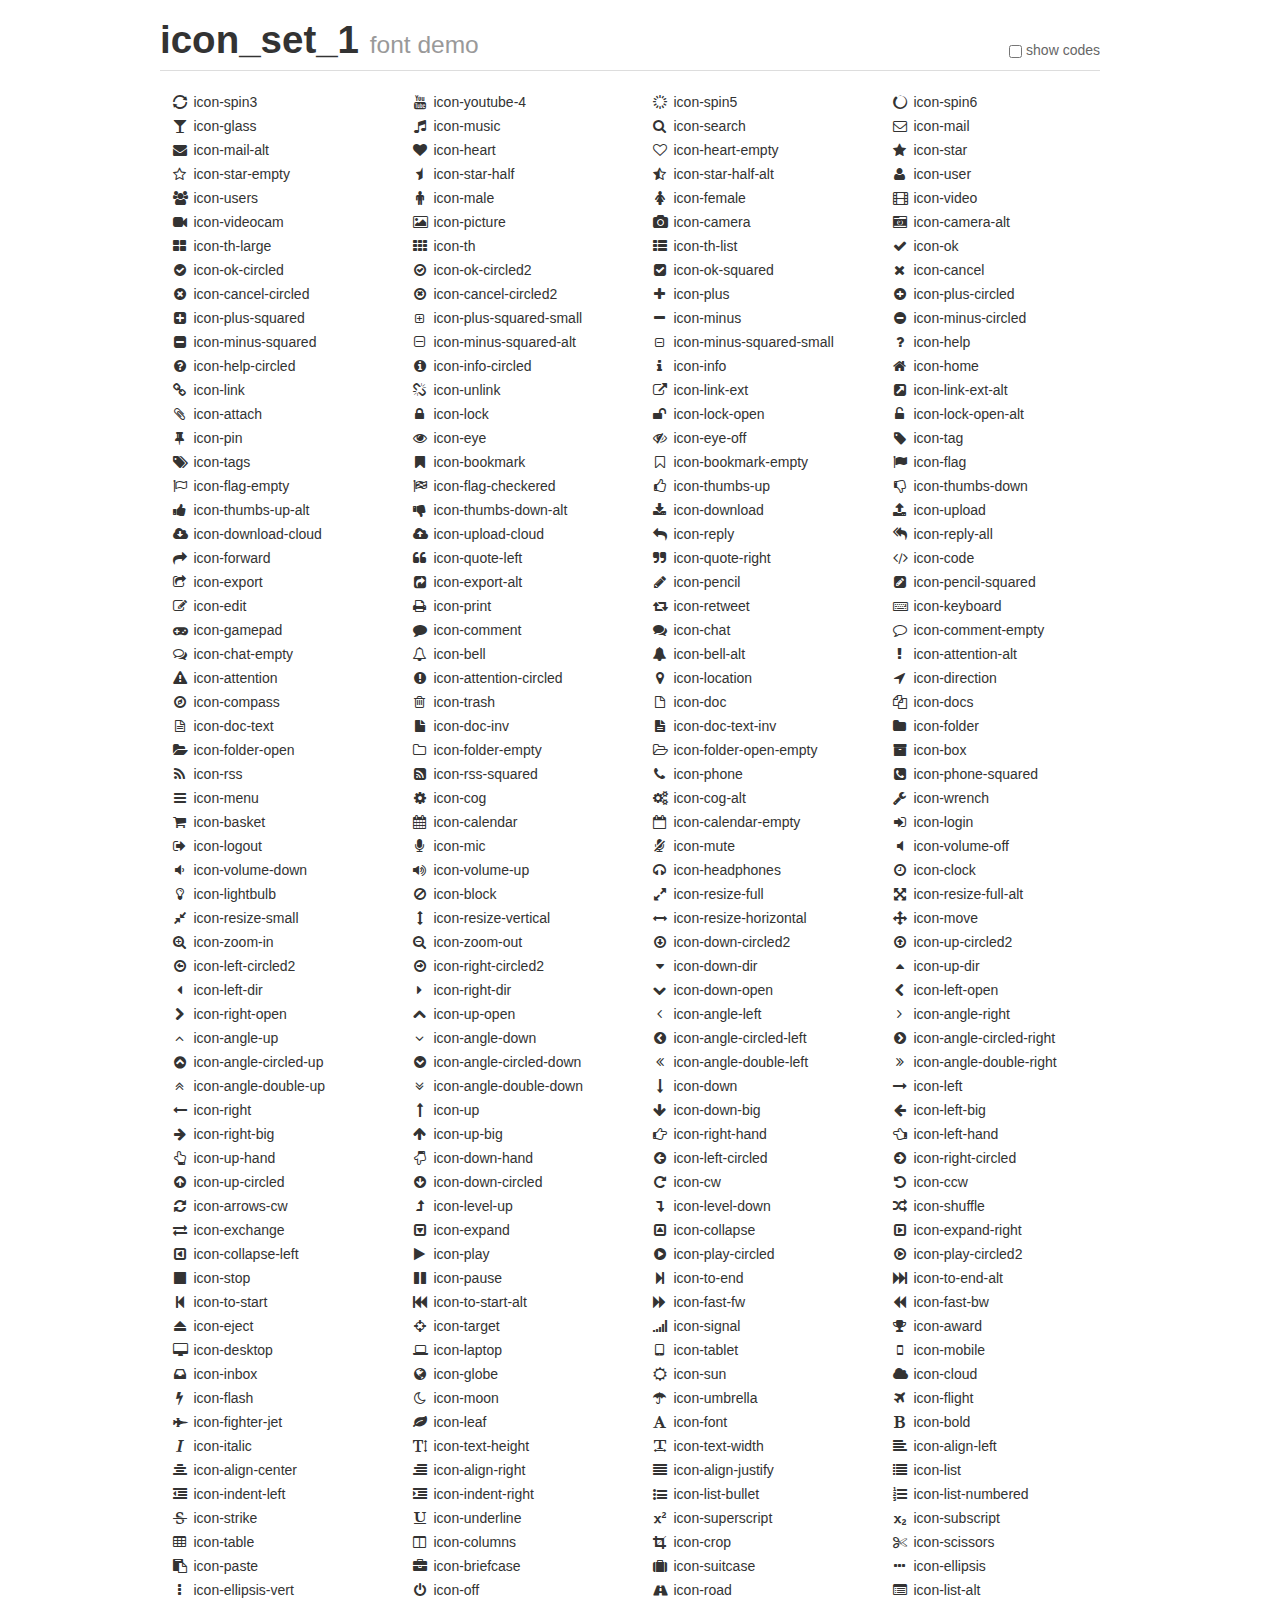
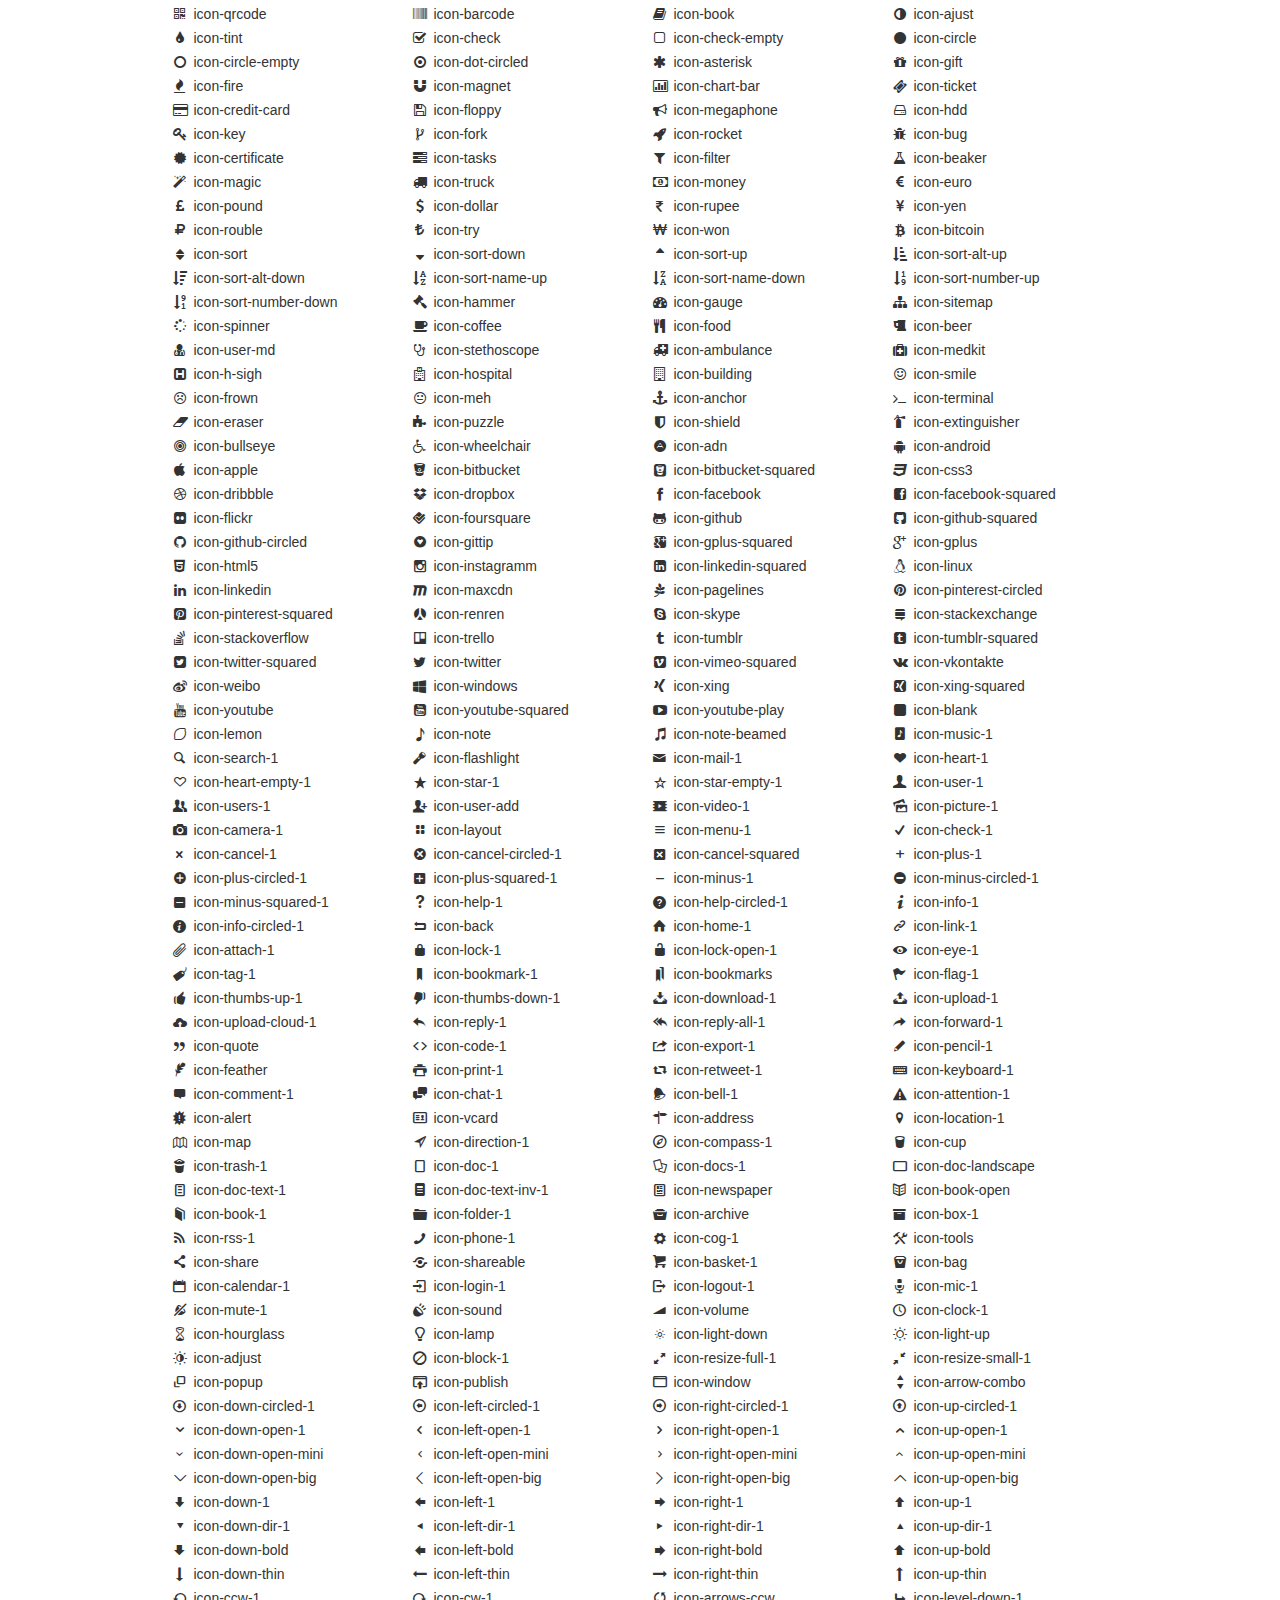
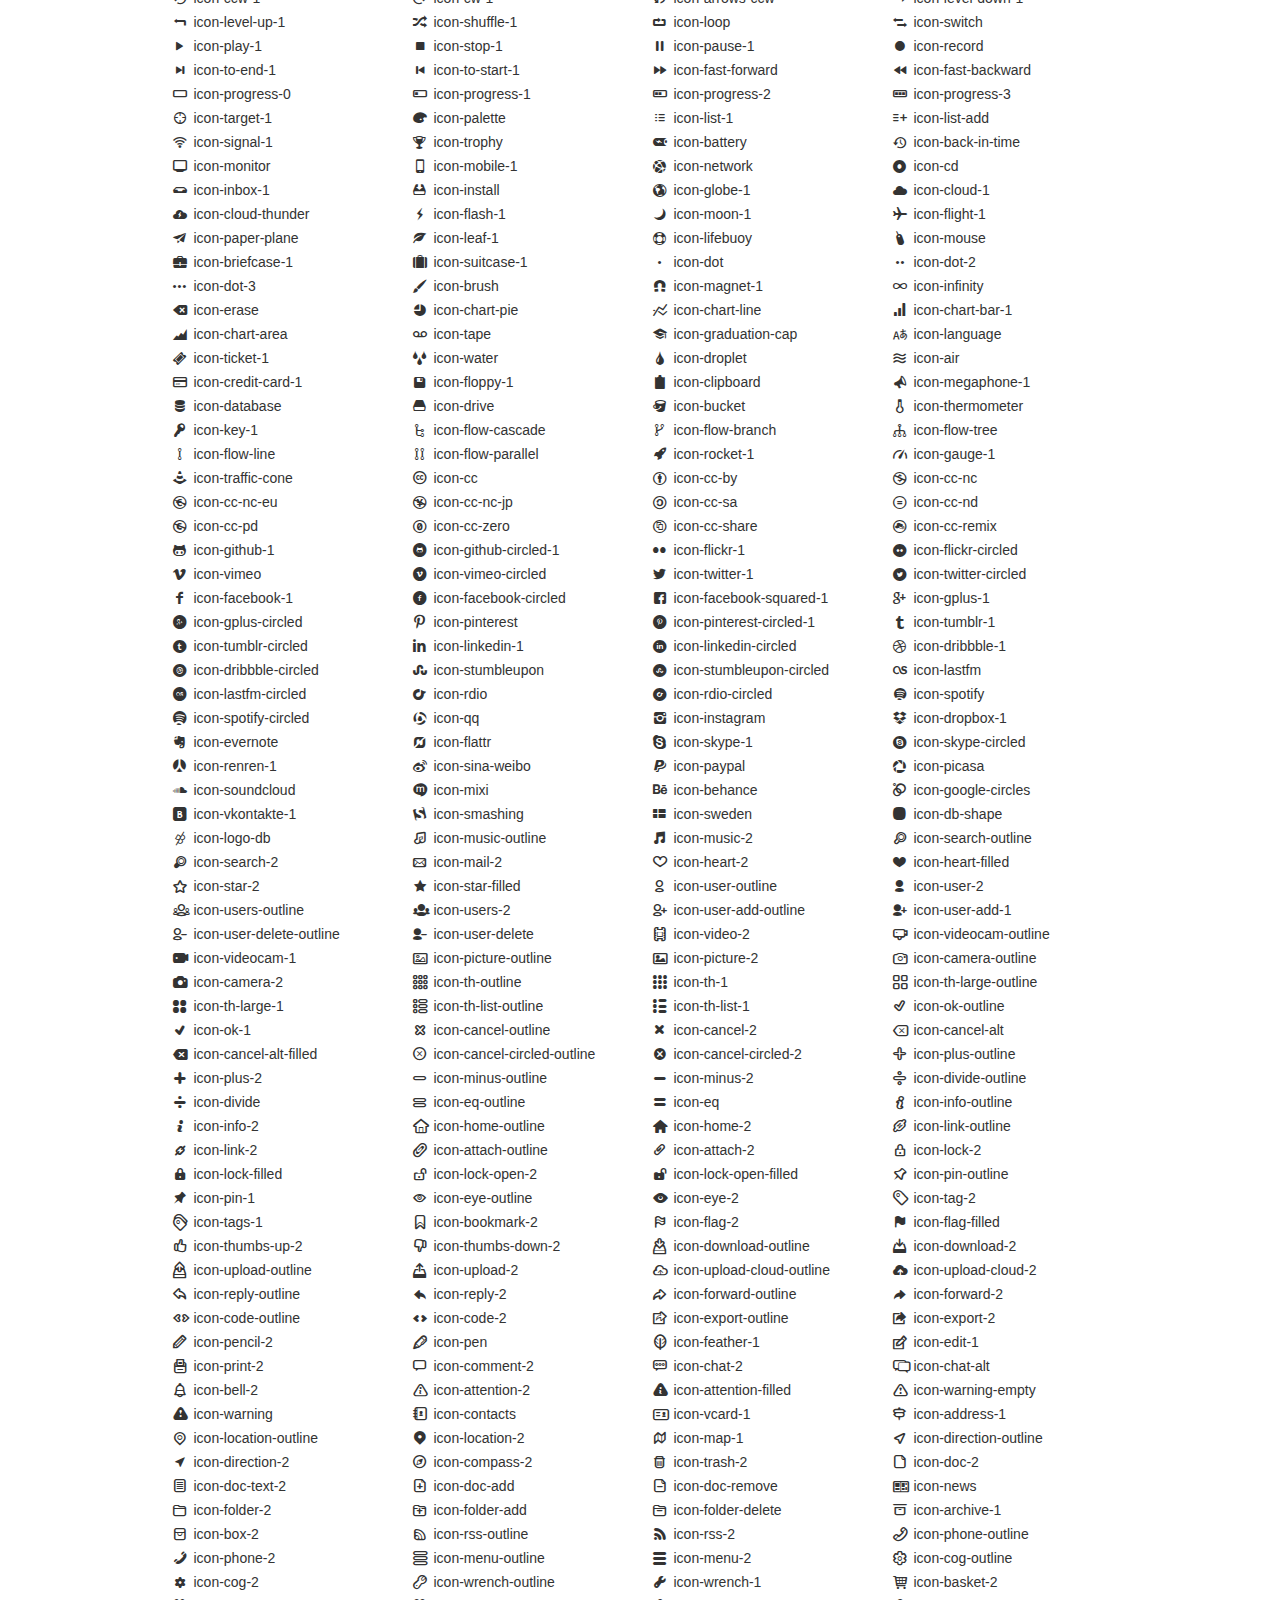
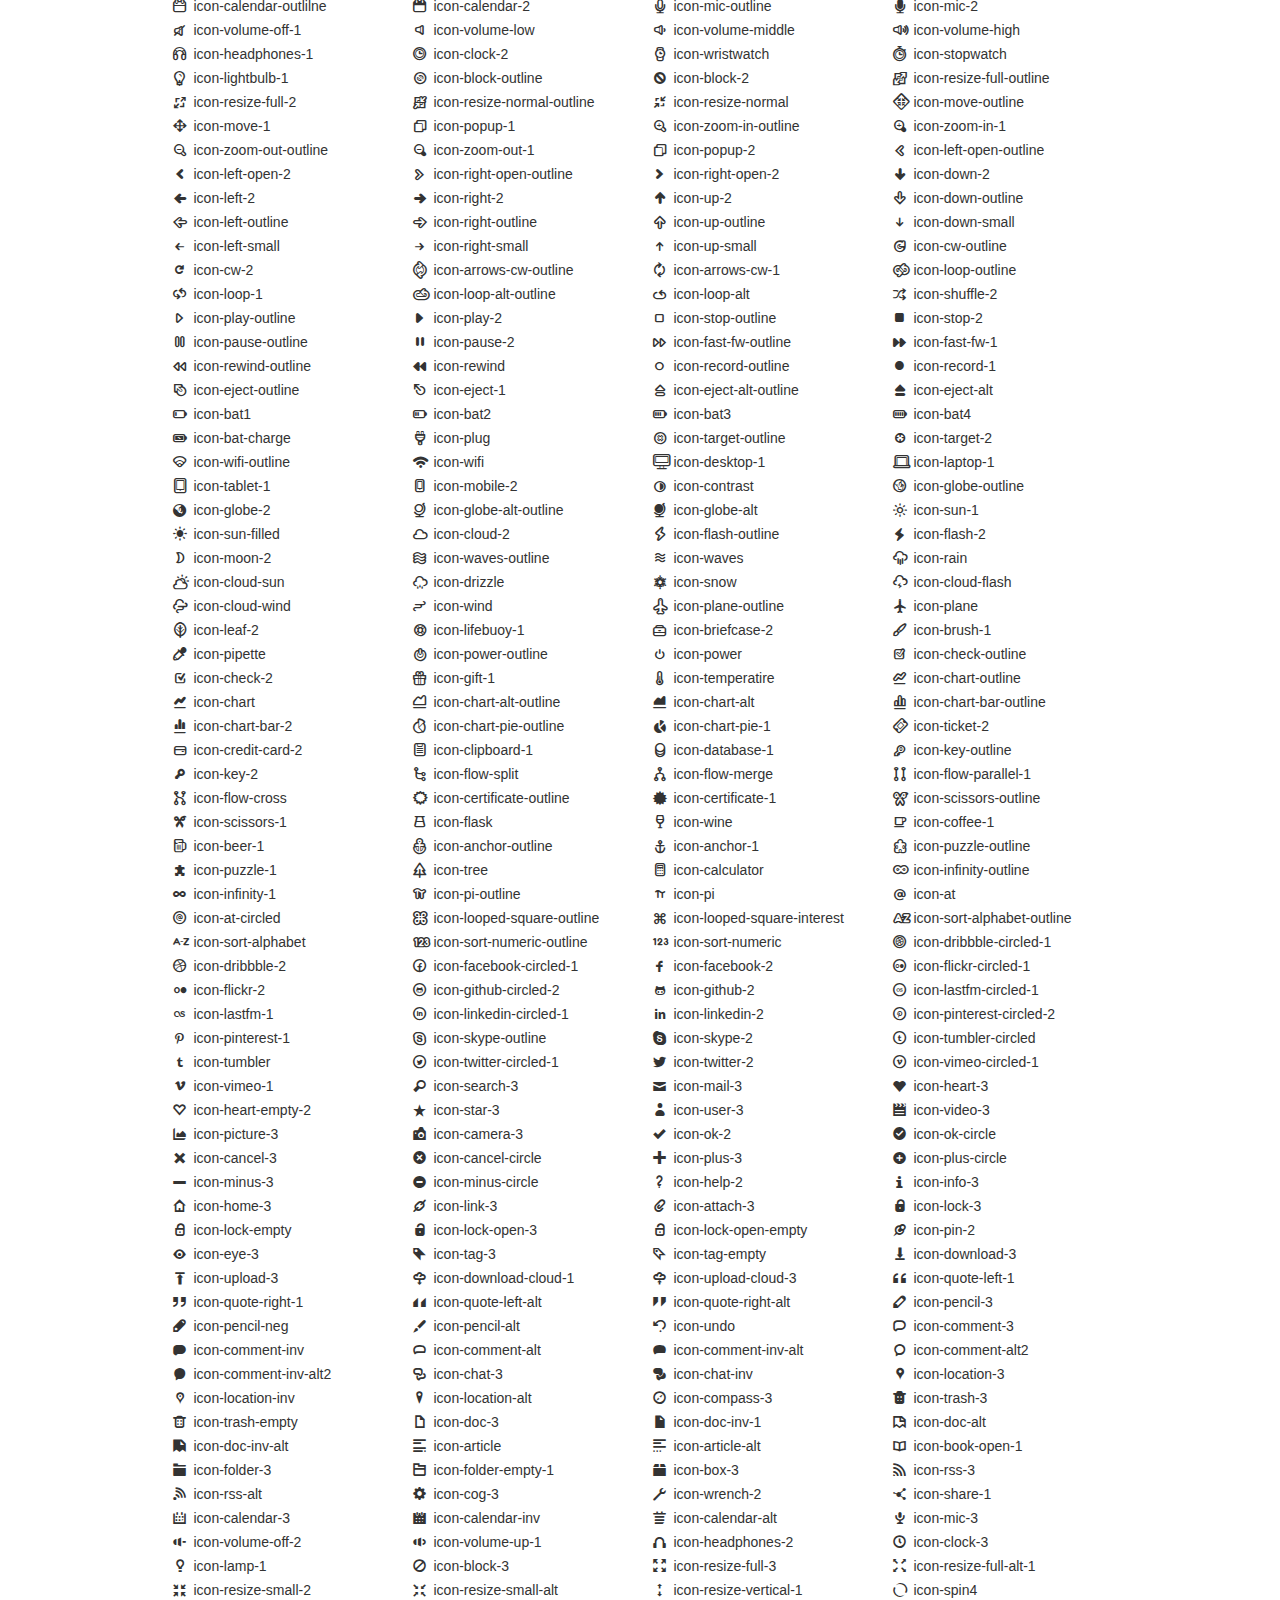
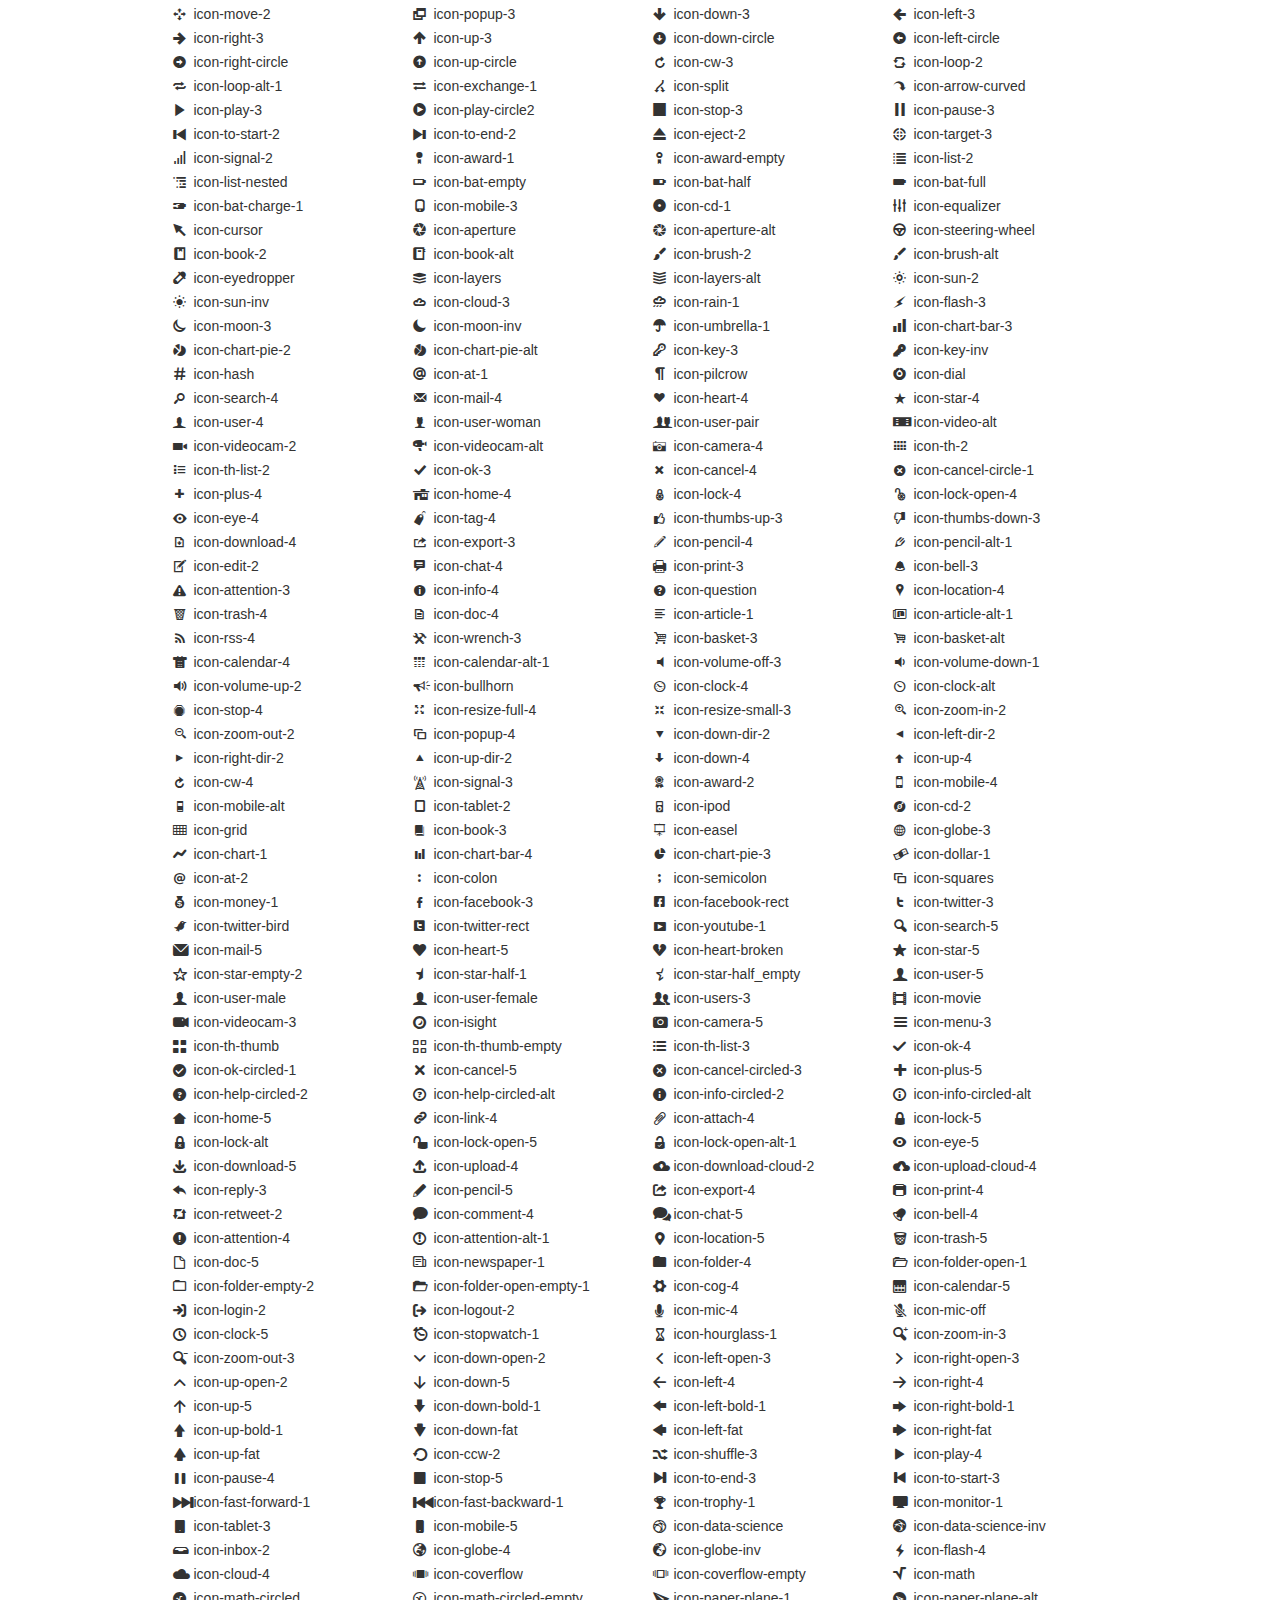
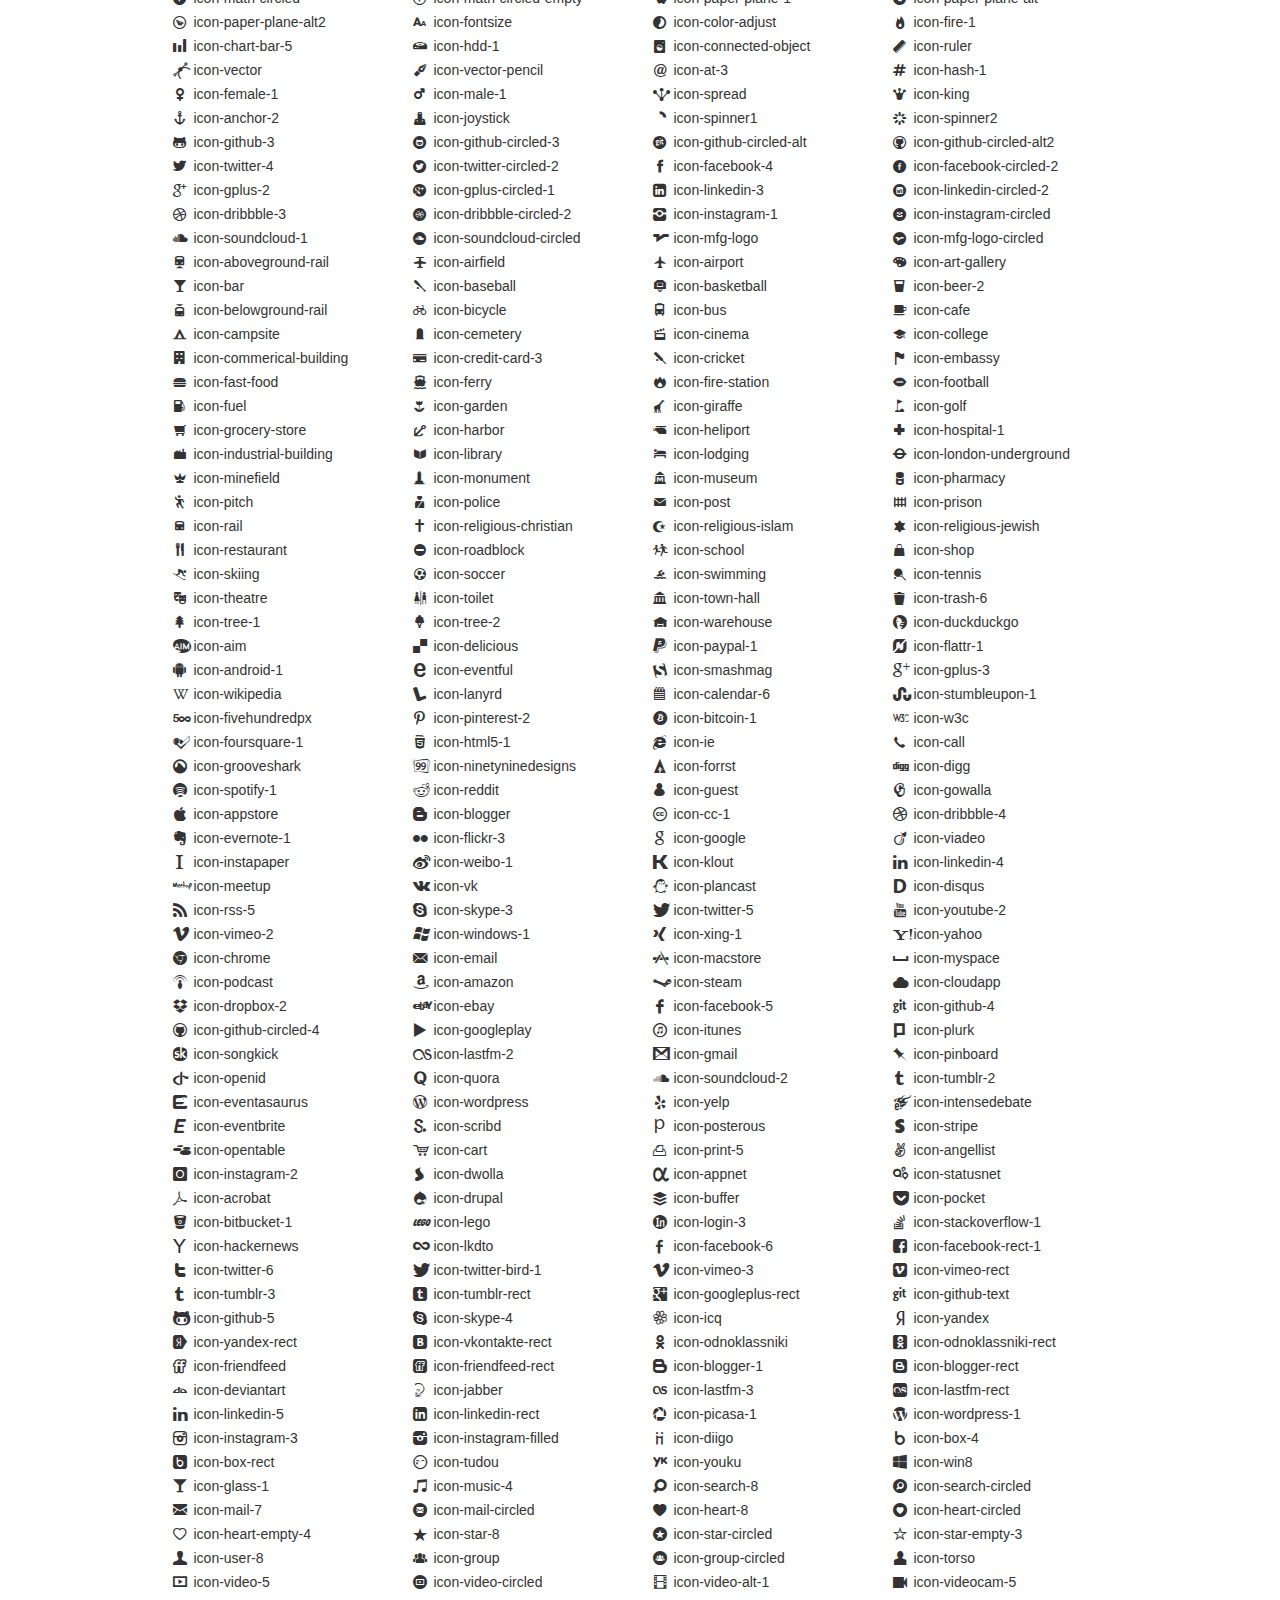
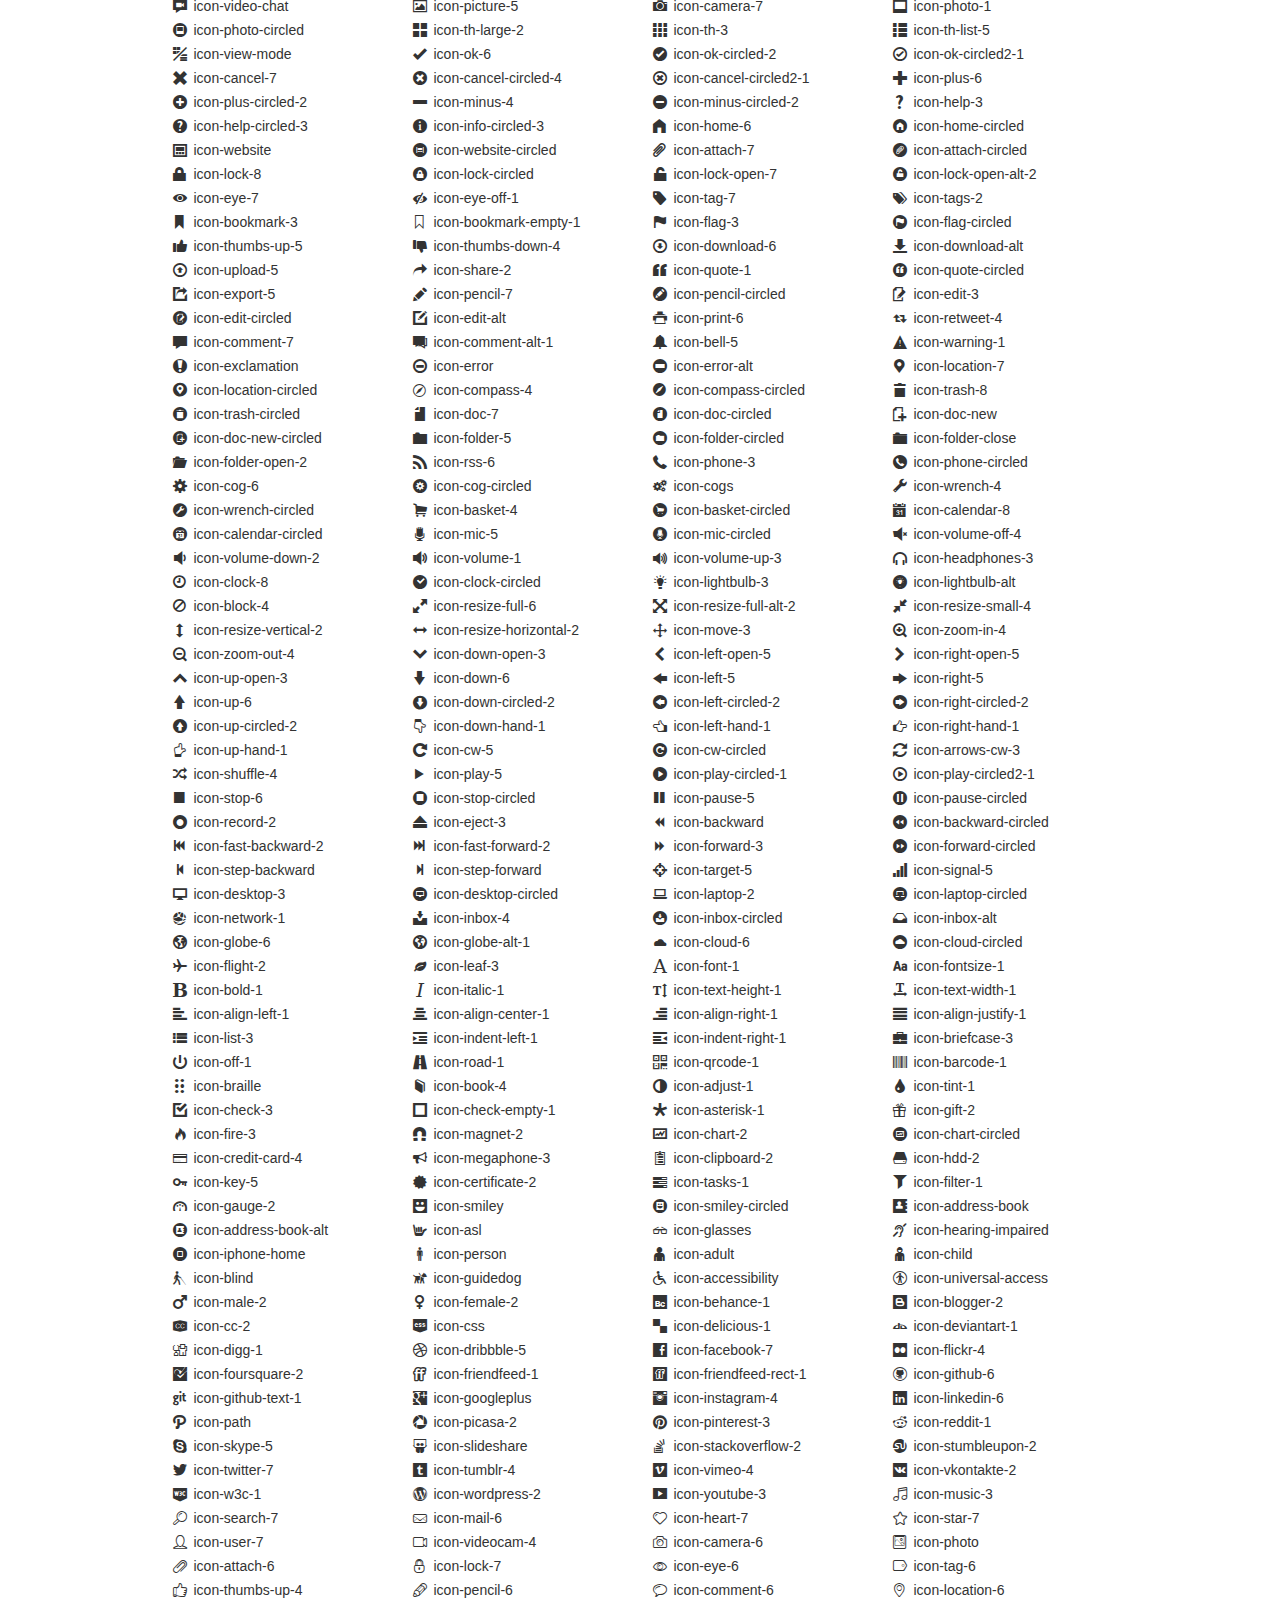
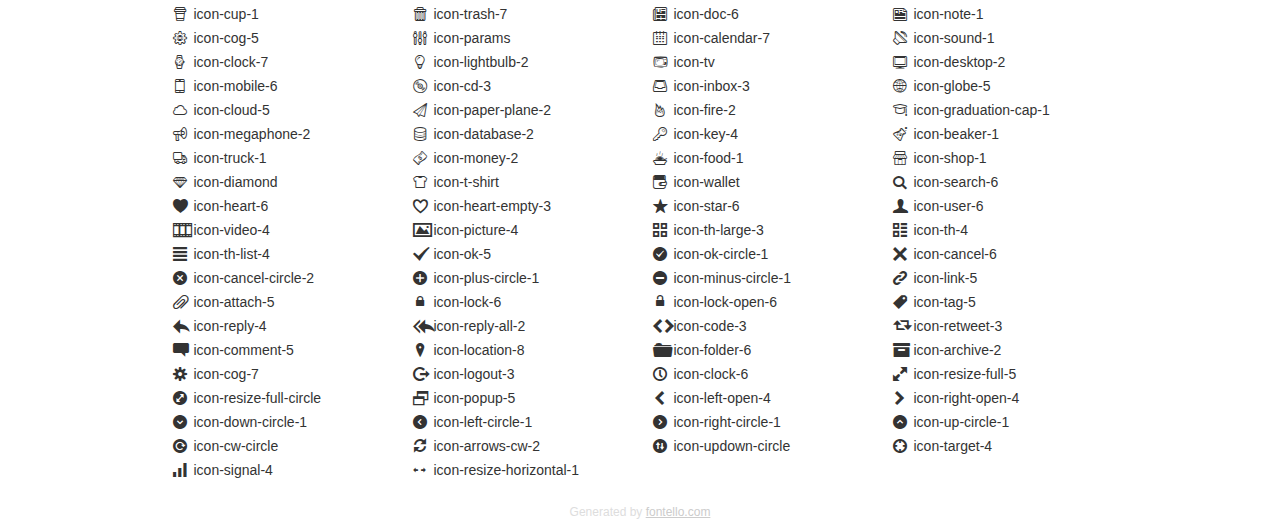
<file: css/icon_fonts/demo_icon_set_1.html>
<!DOCTYPE html>
<html>
  <head>
    <!--[if lt IE 9]>
    <script src="http://html5shim.googlecode.com/svn/trunk/html5.js"></script>
    <![endif]-->
    <meta charset="UTF-8">
	<style type="text/css">/*
	 * Bootstrap v2.2.1
	 *
	 * Copyright 2012 Twitter, Inc
	 * Licensed under the Apache License v2.0
	 * http://www.apache.org/licenses/LICENSE-2.0
	 *
	 * Designed and built with all the love in the world @twitter by @mdo and @fat.
	 */
	.clearfix {
	  *zoom: 1;
	}
	.clearfix:before,
	.clearfix:after {
	  display: table;
	  content: "";
	  line-height: 0;
	}
	.clearfix:after {
	  clear: both;
	}
	html {
	  font-size: 100%;
	  -webkit-text-size-adjust: 100%;
	  -ms-text-size-adjust: 100%;
	}
	a:focus {
	  outline: thin dotted #333;
	  outline: 5px auto -webkit-focus-ring-color;
	  outline-offset: -2px;
	}
	a:hover,
	a:active {
	  outline: 0;
	}
	button,
	input,
	select,
	textarea {
	  margin: 0;
	  font-size: 100%;
	  vertical-align: middle;
	}
	button,
	input {
	  *overflow: visible;
	  line-height: normal;
	}
	button::-moz-focus-inner,
	input::-moz-focus-inner {
	  padding: 0;
	  border: 0;
	}
	body {
	  margin: 0;
	  font-family: "Helvetica Neue", Helvetica, Arial, sans-serif;
	  font-size: 14px;
	  line-height: 20px;
	  color: #333;
	  background-color: #fff;
	}
	a {
	  color: #08c;
	  text-decoration: none;
	}
	a:hover {
	  color: #005580;
	  text-decoration: underline;
	}
	.row {
	  margin-left: -20px;
	  *zoom: 1;
	}
	.row:before,
	.row:after {
	  display: table;
	  content: "";
	  line-height: 0;
	}
	.row:after {
	  clear: both;
	}
	[class*="span"] {
	  float: left;
	  min-height: 1px;
	  margin-left: 20px;
	}
	.container,
	.navbar-static-top .container,
	.navbar-fixed-top .container,
	.navbar-fixed-bottom .container {
	  width: 940px;
	}
	.span12 {
	  width: 940px;
	}
	.span11 {
	  width: 860px;
	}
	.span10 {
	  width: 780px;
	}
	.span9 {
	  width: 700px;
	}
	.span8 {
	  width: 620px;
	}
	.span7 {
	  width: 540px;
	}
	.span6 {
	  width: 460px;
	}
	.span5 {
	  width: 380px;
	}
	.span4 {
	  width: 300px;
	}
	.span3 {
	  width: 220px;
	}
	.span2 {
	  width: 140px;
	}
	.span1 {
	  width: 60px;
	}
	[class*="span"].pull-right,
	.row-fluid [class*="span"].pull-right {
	  float: right;
	}
	.container {
	  margin-right: auto;
	  margin-left: auto;
	  *zoom: 1;
	}
	.container:before,
	.container:after {
	  display: table;
	  content: "";
	  line-height: 0;
	}
	.container:after {
	  clear: both;
	}
	p {
	  margin: 0 0 10px;
	}
	.lead {
	  margin-bottom: 20px;
	  font-size: 21px;
	  font-weight: 200;
	  line-height: 30px;
	}
	small {
	  font-size: 85%;
	}
	h1 {
	  margin: 10px 0;
	  font-family: inherit;
	  font-weight: bold;
	  line-height: 20px;
	  color: inherit;
	  text-rendering: optimizelegibility;
	}
	h1 small {
	  font-weight: normal;
	  line-height: 1;
	  color: #999;
	}
	h1 {
	  line-height: 40px;
	}
	h1 {
	  font-size: 38.5px;
	}
	h1 small {
	  font-size: 24.5px;
	}
	body {
	  margin-top: 90px;
	}
	.header {
	  position: fixed;
	  top: 0;
	  left: 50%;
	  margin-left: -480px;
	  background-color: #fff;
	  border-bottom: 1px solid #ddd;
	  padding-top: 10px;
	  z-index: 10;
	}
	.footer {
	  color: #ddd;
	  font-size: 12px;
	  text-align: center;
	  margin-top: 20px;
	}
	.footer a {
	  color: #ccc;
	  text-decoration: underline;
	}
	.the-icons {
	  font-size: 14px;
	  line-height: 24px;
	}
	.switch {
	  position: absolute;
	  right: 0;
	  bottom: 10px;
	  color: #666;
	}
	.switch input {
	  margin-right: 0.3em;
	}
	.codesOn .i-name {
	  display: none;
	}
	.codesOn .i-code {
	  display: inline;
	}
	.i-code {
	  display: none;
	}
	</style>
    <link rel="stylesheet" href="css/icon_set_1.css">
    <!--[if IE 7]>
    <link rel="stylesheet" href="css/fontello-ie7.css">
    <![endif]-->
    <script>
      function toggleCodes(on) {
        var obj = document.getElementById('icons');
        
        if (on) {
          obj.className += ' codesOn';
        } else {
          obj.className = obj.className.replace(' codesOn', '');
        }
      }
      
    </script>
  </head>
  <body>
    <div class="container header">
      <h1>
        icon_set_1
         <small>font demo</small>
      </h1>
      <label class="switch">
        <input type="checkbox" onclick="toggleCodes(this.checked)">show codes
      </label>
    </div>
    <div id="icons" class="container">
      <div class="row">
        <div title="Code: 0xe800" class="the-icons span3"><i class="icon-spin3 animate-spin"></i> <span class="i-name">icon-spin3</span><span class="i-code">0xe800</span></div>
        <div title="Code: 0xef87" class="the-icons span3"><i class="icon-youtube-4"></i> <span class="i-name">icon-youtube-4</span><span class="i-code">0xef87</span></div>
        <div title="Code: 0xe802" class="the-icons span3"><i class="icon-spin5 animate-spin"></i> <span class="i-name">icon-spin5</span><span class="i-code">0xe802</span></div>
        <div title="Code: 0xe803" class="the-icons span3"><i class="icon-spin6 animate-spin"></i> <span class="i-name">icon-spin6</span><span class="i-code">0xe803</span></div>
      </div>
      <div class="row">
        <div title="Code: 0xe804" class="the-icons span3"><i class="icon-glass"></i> <span class="i-name">icon-glass</span><span class="i-code">0xe804</span></div>
        <div title="Code: 0xe805" class="the-icons span3"><i class="icon-music"></i> <span class="i-name">icon-music</span><span class="i-code">0xe805</span></div>
        <div title="Code: 0xe806" class="the-icons span3"><i class="icon-search"></i> <span class="i-name">icon-search</span><span class="i-code">0xe806</span></div>
        <div title="Code: 0xe807" class="the-icons span3"><i class="icon-mail"></i> <span class="i-name">icon-mail</span><span class="i-code">0xe807</span></div>
      </div>
      <div class="row">
        <div title="Code: 0xe808" class="the-icons span3"><i class="icon-mail-alt"></i> <span class="i-name">icon-mail-alt</span><span class="i-code">0xe808</span></div>
        <div title="Code: 0xe809" class="the-icons span3"><i class="icon-heart"></i> <span class="i-name">icon-heart</span><span class="i-code">0xe809</span></div>
        <div title="Code: 0xe80a" class="the-icons span3"><i class="icon-heart-empty"></i> <span class="i-name">icon-heart-empty</span><span class="i-code">0xe80a</span></div>
        <div title="Code: 0xe80b" class="the-icons span3"><i class="icon-star"></i> <span class="i-name">icon-star</span><span class="i-code">0xe80b</span></div>
      </div>
      <div class="row">
        <div title="Code: 0xe80c" class="the-icons span3"><i class="icon-star-empty"></i> <span class="i-name">icon-star-empty</span><span class="i-code">0xe80c</span></div>
        <div title="Code: 0xe80d" class="the-icons span3"><i class="icon-star-half"></i> <span class="i-name">icon-star-half</span><span class="i-code">0xe80d</span></div>
        <div title="Code: 0xe80e" class="the-icons span3"><i class="icon-star-half-alt"></i> <span class="i-name">icon-star-half-alt</span><span class="i-code">0xe80e</span></div>
        <div title="Code: 0xe80f" class="the-icons span3"><i class="icon-user"></i> <span class="i-name">icon-user</span><span class="i-code">0xe80f</span></div>
      </div>
      <div class="row">
        <div title="Code: 0xe827" class="the-icons span3"><i class="icon-users"></i> <span class="i-name">icon-users</span><span class="i-code">0xe827</span></div>
        <div title="Code: 0xe810" class="the-icons span3"><i class="icon-male"></i> <span class="i-name">icon-male</span><span class="i-code">0xe810</span></div>
        <div title="Code: 0xe811" class="the-icons span3"><i class="icon-female"></i> <span class="i-name">icon-female</span><span class="i-code">0xe811</span></div>
        <div title="Code: 0xe812" class="the-icons span3"><i class="icon-video"></i> <span class="i-name">icon-video</span><span class="i-code">0xe812</span></div>
      </div>
      <div class="row">
        <div title="Code: 0xe813" class="the-icons span3"><i class="icon-videocam"></i> <span class="i-name">icon-videocam</span><span class="i-code">0xe813</span></div>
        <div title="Code: 0xe814" class="the-icons span3"><i class="icon-picture"></i> <span class="i-name">icon-picture</span><span class="i-code">0xe814</span></div>
        <div title="Code: 0xe815" class="the-icons span3"><i class="icon-camera"></i> <span class="i-name">icon-camera</span><span class="i-code">0xe815</span></div>
        <div title="Code: 0xe816" class="the-icons span3"><i class="icon-camera-alt"></i> <span class="i-name">icon-camera-alt</span><span class="i-code">0xe816</span></div>
      </div>
      <div class="row">
        <div title="Code: 0xe817" class="the-icons span3"><i class="icon-th-large"></i> <span class="i-name">icon-th-large</span><span class="i-code">0xe817</span></div>
        <div title="Code: 0xe818" class="the-icons span3"><i class="icon-th"></i> <span class="i-name">icon-th</span><span class="i-code">0xe818</span></div>
        <div title="Code: 0xe819" class="the-icons span3"><i class="icon-th-list"></i> <span class="i-name">icon-th-list</span><span class="i-code">0xe819</span></div>
        <div title="Code: 0xe81a" class="the-icons span3"><i class="icon-ok"></i> <span class="i-name">icon-ok</span><span class="i-code">0xe81a</span></div>
      </div>
      <div class="row">
        <div title="Code: 0xe81b" class="the-icons span3"><i class="icon-ok-circled"></i> <span class="i-name">icon-ok-circled</span><span class="i-code">0xe81b</span></div>
        <div title="Code: 0xe81c" class="the-icons span3"><i class="icon-ok-circled2"></i> <span class="i-name">icon-ok-circled2</span><span class="i-code">0xe81c</span></div>
        <div title="Code: 0xe81d" class="the-icons span3"><i class="icon-ok-squared"></i> <span class="i-name">icon-ok-squared</span><span class="i-code">0xe81d</span></div>
        <div title="Code: 0xe81e" class="the-icons span3"><i class="icon-cancel"></i> <span class="i-name">icon-cancel</span><span class="i-code">0xe81e</span></div>
      </div>
      <div class="row">
        <div title="Code: 0xe81f" class="the-icons span3"><i class="icon-cancel-circled"></i> <span class="i-name">icon-cancel-circled</span><span class="i-code">0xe81f</span></div>
        <div title="Code: 0xe820" class="the-icons span3"><i class="icon-cancel-circled2"></i> <span class="i-name">icon-cancel-circled2</span><span class="i-code">0xe820</span></div>
        <div title="Code: 0xe821" class="the-icons span3"><i class="icon-plus"></i> <span class="i-name">icon-plus</span><span class="i-code">0xe821</span></div>
        <div title="Code: 0xe822" class="the-icons span3"><i class="icon-plus-circled"></i> <span class="i-name">icon-plus-circled</span><span class="i-code">0xe822</span></div>
      </div>
      <div class="row">
        <div title="Code: 0xe823" class="the-icons span3"><i class="icon-plus-squared"></i> <span class="i-name">icon-plus-squared</span><span class="i-code">0xe823</span></div>
        <div title="Code: 0xe824" class="the-icons span3"><i class="icon-plus-squared-small"></i> <span class="i-name">icon-plus-squared-small</span><span class="i-code">0xe824</span></div>
        <div title="Code: 0xe825" class="the-icons span3"><i class="icon-minus"></i> <span class="i-name">icon-minus</span><span class="i-code">0xe825</span></div>
        <div title="Code: 0xe826" class="the-icons span3"><i class="icon-minus-circled"></i> <span class="i-name">icon-minus-circled</span><span class="i-code">0xe826</span></div>
      </div>
      <div class="row">
        <div title="Code: 0xe828" class="the-icons span3"><i class="icon-minus-squared"></i> <span class="i-name">icon-minus-squared</span><span class="i-code">0xe828</span></div>
        <div title="Code: 0xe829" class="the-icons span3"><i class="icon-minus-squared-alt"></i> <span class="i-name">icon-minus-squared-alt</span><span class="i-code">0xe829</span></div>
        <div title="Code: 0xe82a" class="the-icons span3"><i class="icon-minus-squared-small"></i> <span class="i-name">icon-minus-squared-small</span><span class="i-code">0xe82a</span></div>
        <div title="Code: 0xe82b" class="the-icons span3"><i class="icon-help"></i> <span class="i-name">icon-help</span><span class="i-code">0xe82b</span></div>
      </div>
      <div class="row">
        <div title="Code: 0xe82c" class="the-icons span3"><i class="icon-help-circled"></i> <span class="i-name">icon-help-circled</span><span class="i-code">0xe82c</span></div>
        <div title="Code: 0xe82d" class="the-icons span3"><i class="icon-info-circled"></i> <span class="i-name">icon-info-circled</span><span class="i-code">0xe82d</span></div>
        <div title="Code: 0xe82e" class="the-icons span3"><i class="icon-info"></i> <span class="i-name">icon-info</span><span class="i-code">0xe82e</span></div>
        <div title="Code: 0xe82f" class="the-icons span3"><i class="icon-home"></i> <span class="i-name">icon-home</span><span class="i-code">0xe82f</span></div>
      </div>
      <div class="row">
        <div title="Code: 0xe830" class="the-icons span3"><i class="icon-link"></i> <span class="i-name">icon-link</span><span class="i-code">0xe830</span></div>
        <div title="Code: 0xe831" class="the-icons span3"><i class="icon-unlink"></i> <span class="i-name">icon-unlink</span><span class="i-code">0xe831</span></div>
        <div title="Code: 0xe832" class="the-icons span3"><i class="icon-link-ext"></i> <span class="i-name">icon-link-ext</span><span class="i-code">0xe832</span></div>
        <div title="Code: 0xe833" class="the-icons span3"><i class="icon-link-ext-alt"></i> <span class="i-name">icon-link-ext-alt</span><span class="i-code">0xe833</span></div>
      </div>
      <div class="row">
        <div title="Code: 0xe834" class="the-icons span3"><i class="icon-attach"></i> <span class="i-name">icon-attach</span><span class="i-code">0xe834</span></div>
        <div title="Code: 0xe835" class="the-icons span3"><i class="icon-lock"></i> <span class="i-name">icon-lock</span><span class="i-code">0xe835</span></div>
        <div title="Code: 0xe836" class="the-icons span3"><i class="icon-lock-open"></i> <span class="i-name">icon-lock-open</span><span class="i-code">0xe836</span></div>
        <div title="Code: 0xe837" class="the-icons span3"><i class="icon-lock-open-alt"></i> <span class="i-name">icon-lock-open-alt</span><span class="i-code">0xe837</span></div>
      </div>
      <div class="row">
        <div title="Code: 0xe838" class="the-icons span3"><i class="icon-pin"></i> <span class="i-name">icon-pin</span><span class="i-code">0xe838</span></div>
        <div title="Code: 0xe839" class="the-icons span3"><i class="icon-eye"></i> <span class="i-name">icon-eye</span><span class="i-code">0xe839</span></div>
        <div title="Code: 0xe83a" class="the-icons span3"><i class="icon-eye-off"></i> <span class="i-name">icon-eye-off</span><span class="i-code">0xe83a</span></div>
        <div title="Code: 0xe83b" class="the-icons span3"><i class="icon-tag"></i> <span class="i-name">icon-tag</span><span class="i-code">0xe83b</span></div>
      </div>
      <div class="row">
        <div title="Code: 0xe83c" class="the-icons span3"><i class="icon-tags"></i> <span class="i-name">icon-tags</span><span class="i-code">0xe83c</span></div>
        <div title="Code: 0xe83d" class="the-icons span3"><i class="icon-bookmark"></i> <span class="i-name">icon-bookmark</span><span class="i-code">0xe83d</span></div>
        <div title="Code: 0xe83e" class="the-icons span3"><i class="icon-bookmark-empty"></i> <span class="i-name">icon-bookmark-empty</span><span class="i-code">0xe83e</span></div>
        <div title="Code: 0xe83f" class="the-icons span3"><i class="icon-flag"></i> <span class="i-name">icon-flag</span><span class="i-code">0xe83f</span></div>
      </div>
      <div class="row">
        <div title="Code: 0xe840" class="the-icons span3"><i class="icon-flag-empty"></i> <span class="i-name">icon-flag-empty</span><span class="i-code">0xe840</span></div>
        <div title="Code: 0xe841" class="the-icons span3"><i class="icon-flag-checkered"></i> <span class="i-name">icon-flag-checkered</span><span class="i-code">0xe841</span></div>
        <div title="Code: 0xe842" class="the-icons span3"><i class="icon-thumbs-up"></i> <span class="i-name">icon-thumbs-up</span><span class="i-code">0xe842</span></div>
        <div title="Code: 0xe843" class="the-icons span3"><i class="icon-thumbs-down"></i> <span class="i-name">icon-thumbs-down</span><span class="i-code">0xe843</span></div>
      </div>
      <div class="row">
        <div title="Code: 0xe844" class="the-icons span3"><i class="icon-thumbs-up-alt"></i> <span class="i-name">icon-thumbs-up-alt</span><span class="i-code">0xe844</span></div>
        <div title="Code: 0xe845" class="the-icons span3"><i class="icon-thumbs-down-alt"></i> <span class="i-name">icon-thumbs-down-alt</span><span class="i-code">0xe845</span></div>
        <div title="Code: 0xe846" class="the-icons span3"><i class="icon-download"></i> <span class="i-name">icon-download</span><span class="i-code">0xe846</span></div>
        <div title="Code: 0xe847" class="the-icons span3"><i class="icon-upload"></i> <span class="i-name">icon-upload</span><span class="i-code">0xe847</span></div>
      </div>
      <div class="row">
        <div title="Code: 0xe848" class="the-icons span3"><i class="icon-download-cloud"></i> <span class="i-name">icon-download-cloud</span><span class="i-code">0xe848</span></div>
        <div title="Code: 0xe849" class="the-icons span3"><i class="icon-upload-cloud"></i> <span class="i-name">icon-upload-cloud</span><span class="i-code">0xe849</span></div>
        <div title="Code: 0xe84a" class="the-icons span3"><i class="icon-reply"></i> <span class="i-name">icon-reply</span><span class="i-code">0xe84a</span></div>
        <div title="Code: 0xe84b" class="the-icons span3"><i class="icon-reply-all"></i> <span class="i-name">icon-reply-all</span><span class="i-code">0xe84b</span></div>
      </div>
      <div class="row">
        <div title="Code: 0xe84c" class="the-icons span3"><i class="icon-forward"></i> <span class="i-name">icon-forward</span><span class="i-code">0xe84c</span></div>
        <div title="Code: 0xe84d" class="the-icons span3"><i class="icon-quote-left"></i> <span class="i-name">icon-quote-left</span><span class="i-code">0xe84d</span></div>
        <div title="Code: 0xe84e" class="the-icons span3"><i class="icon-quote-right"></i> <span class="i-name">icon-quote-right</span><span class="i-code">0xe84e</span></div>
        <div title="Code: 0xe84f" class="the-icons span3"><i class="icon-code"></i> <span class="i-name">icon-code</span><span class="i-code">0xe84f</span></div>
      </div>
      <div class="row">
        <div title="Code: 0xe850" class="the-icons span3"><i class="icon-export"></i> <span class="i-name">icon-export</span><span class="i-code">0xe850</span></div>
        <div title="Code: 0xe851" class="the-icons span3"><i class="icon-export-alt"></i> <span class="i-name">icon-export-alt</span><span class="i-code">0xe851</span></div>
        <div title="Code: 0xe852" class="the-icons span3"><i class="icon-pencil"></i> <span class="i-name">icon-pencil</span><span class="i-code">0xe852</span></div>
        <div title="Code: 0xe853" class="the-icons span3"><i class="icon-pencil-squared"></i> <span class="i-name">icon-pencil-squared</span><span class="i-code">0xe853</span></div>
      </div>
      <div class="row">
        <div title="Code: 0xe854" class="the-icons span3"><i class="icon-edit"></i> <span class="i-name">icon-edit</span><span class="i-code">0xe854</span></div>
        <div title="Code: 0xe855" class="the-icons span3"><i class="icon-print"></i> <span class="i-name">icon-print</span><span class="i-code">0xe855</span></div>
        <div title="Code: 0xe856" class="the-icons span3"><i class="icon-retweet"></i> <span class="i-name">icon-retweet</span><span class="i-code">0xe856</span></div>
        <div title="Code: 0xe857" class="the-icons span3"><i class="icon-keyboard"></i> <span class="i-name">icon-keyboard</span><span class="i-code">0xe857</span></div>
      </div>
      <div class="row">
        <div title="Code: 0xe858" class="the-icons span3"><i class="icon-gamepad"></i> <span class="i-name">icon-gamepad</span><span class="i-code">0xe858</span></div>
        <div title="Code: 0xe859" class="the-icons span3"><i class="icon-comment"></i> <span class="i-name">icon-comment</span><span class="i-code">0xe859</span></div>
        <div title="Code: 0xe85a" class="the-icons span3"><i class="icon-chat"></i> <span class="i-name">icon-chat</span><span class="i-code">0xe85a</span></div>
        <div title="Code: 0xe85b" class="the-icons span3"><i class="icon-comment-empty"></i> <span class="i-name">icon-comment-empty</span><span class="i-code">0xe85b</span></div>
      </div>
      <div class="row">
        <div title="Code: 0xe85c" class="the-icons span3"><i class="icon-chat-empty"></i> <span class="i-name">icon-chat-empty</span><span class="i-code">0xe85c</span></div>
        <div title="Code: 0xe85d" class="the-icons span3"><i class="icon-bell"></i> <span class="i-name">icon-bell</span><span class="i-code">0xe85d</span></div>
        <div title="Code: 0xe85e" class="the-icons span3"><i class="icon-bell-alt"></i> <span class="i-name">icon-bell-alt</span><span class="i-code">0xe85e</span></div>
        <div title="Code: 0xe85f" class="the-icons span3"><i class="icon-attention-alt"></i> <span class="i-name">icon-attention-alt</span><span class="i-code">0xe85f</span></div>
      </div>
      <div class="row">
        <div title="Code: 0xe860" class="the-icons span3"><i class="icon-attention"></i> <span class="i-name">icon-attention</span><span class="i-code">0xe860</span></div>
        <div title="Code: 0xe861" class="the-icons span3"><i class="icon-attention-circled"></i> <span class="i-name">icon-attention-circled</span><span class="i-code">0xe861</span></div>
        <div title="Code: 0xe862" class="the-icons span3"><i class="icon-location"></i> <span class="i-name">icon-location</span><span class="i-code">0xe862</span></div>
        <div title="Code: 0xe863" class="the-icons span3"><i class="icon-direction"></i> <span class="i-name">icon-direction</span><span class="i-code">0xe863</span></div>
      </div>
      <div class="row">
        <div title="Code: 0xe864" class="the-icons span3"><i class="icon-compass"></i> <span class="i-name">icon-compass</span><span class="i-code">0xe864</span></div>
        <div title="Code: 0xe865" class="the-icons span3"><i class="icon-trash"></i> <span class="i-name">icon-trash</span><span class="i-code">0xe865</span></div>
        <div title="Code: 0xe866" class="the-icons span3"><i class="icon-doc"></i> <span class="i-name">icon-doc</span><span class="i-code">0xe866</span></div>
        <div title="Code: 0xe867" class="the-icons span3"><i class="icon-docs"></i> <span class="i-name">icon-docs</span><span class="i-code">0xe867</span></div>
      </div>
      <div class="row">
        <div title="Code: 0xe868" class="the-icons span3"><i class="icon-doc-text"></i> <span class="i-name">icon-doc-text</span><span class="i-code">0xe868</span></div>
        <div title="Code: 0xe869" class="the-icons span3"><i class="icon-doc-inv"></i> <span class="i-name">icon-doc-inv</span><span class="i-code">0xe869</span></div>
        <div title="Code: 0xe86a" class="the-icons span3"><i class="icon-doc-text-inv"></i> <span class="i-name">icon-doc-text-inv</span><span class="i-code">0xe86a</span></div>
        <div title="Code: 0xe86b" class="the-icons span3"><i class="icon-folder"></i> <span class="i-name">icon-folder</span><span class="i-code">0xe86b</span></div>
      </div>
      <div class="row">
        <div title="Code: 0xe86c" class="the-icons span3"><i class="icon-folder-open"></i> <span class="i-name">icon-folder-open</span><span class="i-code">0xe86c</span></div>
        <div title="Code: 0xe86d" class="the-icons span3"><i class="icon-folder-empty"></i> <span class="i-name">icon-folder-empty</span><span class="i-code">0xe86d</span></div>
        <div title="Code: 0xe86e" class="the-icons span3"><i class="icon-folder-open-empty"></i> <span class="i-name">icon-folder-open-empty</span><span class="i-code">0xe86e</span></div>
        <div title="Code: 0xe86f" class="the-icons span3"><i class="icon-box"></i> <span class="i-name">icon-box</span><span class="i-code">0xe86f</span></div>
      </div>
      <div class="row">
        <div title="Code: 0xe870" class="the-icons span3"><i class="icon-rss"></i> <span class="i-name">icon-rss</span><span class="i-code">0xe870</span></div>
        <div title="Code: 0xe871" class="the-icons span3"><i class="icon-rss-squared"></i> <span class="i-name">icon-rss-squared</span><span class="i-code">0xe871</span></div>
        <div title="Code: 0xe872" class="the-icons span3"><i class="icon-phone"></i> <span class="i-name">icon-phone</span><span class="i-code">0xe872</span></div>
        <div title="Code: 0xe873" class="the-icons span3"><i class="icon-phone-squared"></i> <span class="i-name">icon-phone-squared</span><span class="i-code">0xe873</span></div>
      </div>
      <div class="row">
        <div title="Code: 0xe874" class="the-icons span3"><i class="icon-menu"></i> <span class="i-name">icon-menu</span><span class="i-code">0xe874</span></div>
        <div title="Code: 0xe875" class="the-icons span3"><i class="icon-cog"></i> <span class="i-name">icon-cog</span><span class="i-code">0xe875</span></div>
        <div title="Code: 0xe876" class="the-icons span3"><i class="icon-cog-alt"></i> <span class="i-name">icon-cog-alt</span><span class="i-code">0xe876</span></div>
        <div title="Code: 0xe877" class="the-icons span3"><i class="icon-wrench"></i> <span class="i-name">icon-wrench</span><span class="i-code">0xe877</span></div>
      </div>
      <div class="row">
        <div title="Code: 0xe878" class="the-icons span3"><i class="icon-basket"></i> <span class="i-name">icon-basket</span><span class="i-code">0xe878</span></div>
        <div title="Code: 0xe879" class="the-icons span3"><i class="icon-calendar"></i> <span class="i-name">icon-calendar</span><span class="i-code">0xe879</span></div>
        <div title="Code: 0xe87a" class="the-icons span3"><i class="icon-calendar-empty"></i> <span class="i-name">icon-calendar-empty</span><span class="i-code">0xe87a</span></div>
        <div title="Code: 0xe87b" class="the-icons span3"><i class="icon-login"></i> <span class="i-name">icon-login</span><span class="i-code">0xe87b</span></div>
      </div>
      <div class="row">
        <div title="Code: 0xe87c" class="the-icons span3"><i class="icon-logout"></i> <span class="i-name">icon-logout</span><span class="i-code">0xe87c</span></div>
        <div title="Code: 0xe87d" class="the-icons span3"><i class="icon-mic"></i> <span class="i-name">icon-mic</span><span class="i-code">0xe87d</span></div>
        <div title="Code: 0xe87e" class="the-icons span3"><i class="icon-mute"></i> <span class="i-name">icon-mute</span><span class="i-code">0xe87e</span></div>
        <div title="Code: 0xe87f" class="the-icons span3"><i class="icon-volume-off"></i> <span class="i-name">icon-volume-off</span><span class="i-code">0xe87f</span></div>
      </div>
      <div class="row">
        <div title="Code: 0xe880" class="the-icons span3"><i class="icon-volume-down"></i> <span class="i-name">icon-volume-down</span><span class="i-code">0xe880</span></div>
        <div title="Code: 0xe881" class="the-icons span3"><i class="icon-volume-up"></i> <span class="i-name">icon-volume-up</span><span class="i-code">0xe881</span></div>
        <div title="Code: 0xe882" class="the-icons span3"><i class="icon-headphones"></i> <span class="i-name">icon-headphones</span><span class="i-code">0xe882</span></div>
        <div title="Code: 0xe883" class="the-icons span3"><i class="icon-clock"></i> <span class="i-name">icon-clock</span><span class="i-code">0xe883</span></div>
      </div>
      <div class="row">
        <div title="Code: 0xe884" class="the-icons span3"><i class="icon-lightbulb"></i> <span class="i-name">icon-lightbulb</span><span class="i-code">0xe884</span></div>
        <div title="Code: 0xe885" class="the-icons span3"><i class="icon-block"></i> <span class="i-name">icon-block</span><span class="i-code">0xe885</span></div>
        <div title="Code: 0xe886" class="the-icons span3"><i class="icon-resize-full"></i> <span class="i-name">icon-resize-full</span><span class="i-code">0xe886</span></div>
        <div title="Code: 0xe887" class="the-icons span3"><i class="icon-resize-full-alt"></i> <span class="i-name">icon-resize-full-alt</span><span class="i-code">0xe887</span></div>
      </div>
      <div class="row">
        <div title="Code: 0xe888" class="the-icons span3"><i class="icon-resize-small"></i> <span class="i-name">icon-resize-small</span><span class="i-code">0xe888</span></div>
        <div title="Code: 0xe889" class="the-icons span3"><i class="icon-resize-vertical"></i> <span class="i-name">icon-resize-vertical</span><span class="i-code">0xe889</span></div>
        <div title="Code: 0xe88a" class="the-icons span3"><i class="icon-resize-horizontal"></i> <span class="i-name">icon-resize-horizontal</span><span class="i-code">0xe88a</span></div>
        <div title="Code: 0xe88b" class="the-icons span3"><i class="icon-move"></i> <span class="i-name">icon-move</span><span class="i-code">0xe88b</span></div>
      </div>
      <div class="row">
        <div title="Code: 0xe88c" class="the-icons span3"><i class="icon-zoom-in"></i> <span class="i-name">icon-zoom-in</span><span class="i-code">0xe88c</span></div>
        <div title="Code: 0xe88d" class="the-icons span3"><i class="icon-zoom-out"></i> <span class="i-name">icon-zoom-out</span><span class="i-code">0xe88d</span></div>
        <div title="Code: 0xe88e" class="the-icons span3"><i class="icon-down-circled2"></i> <span class="i-name">icon-down-circled2</span><span class="i-code">0xe88e</span></div>
        <div title="Code: 0xe88f" class="the-icons span3"><i class="icon-up-circled2"></i> <span class="i-name">icon-up-circled2</span><span class="i-code">0xe88f</span></div>
      </div>
      <div class="row">
        <div title="Code: 0xe890" class="the-icons span3"><i class="icon-left-circled2"></i> <span class="i-name">icon-left-circled2</span><span class="i-code">0xe890</span></div>
        <div title="Code: 0xe891" class="the-icons span3"><i class="icon-right-circled2"></i> <span class="i-name">icon-right-circled2</span><span class="i-code">0xe891</span></div>
        <div title="Code: 0xe892" class="the-icons span3"><i class="icon-down-dir"></i> <span class="i-name">icon-down-dir</span><span class="i-code">0xe892</span></div>
        <div title="Code: 0xe893" class="the-icons span3"><i class="icon-up-dir"></i> <span class="i-name">icon-up-dir</span><span class="i-code">0xe893</span></div>
      </div>
      <div class="row">
        <div title="Code: 0xe894" class="the-icons span3"><i class="icon-left-dir"></i> <span class="i-name">icon-left-dir</span><span class="i-code">0xe894</span></div>
        <div title="Code: 0xe895" class="the-icons span3"><i class="icon-right-dir"></i> <span class="i-name">icon-right-dir</span><span class="i-code">0xe895</span></div>
        <div title="Code: 0xe896" class="the-icons span3"><i class="icon-down-open"></i> <span class="i-name">icon-down-open</span><span class="i-code">0xe896</span></div>
        <div title="Code: 0xe897" class="the-icons span3"><i class="icon-left-open"></i> <span class="i-name">icon-left-open</span><span class="i-code">0xe897</span></div>
      </div>
      <div class="row">
        <div title="Code: 0xe898" class="the-icons span3"><i class="icon-right-open"></i> <span class="i-name">icon-right-open</span><span class="i-code">0xe898</span></div>
        <div title="Code: 0xe899" class="the-icons span3"><i class="icon-up-open"></i> <span class="i-name">icon-up-open</span><span class="i-code">0xe899</span></div>
        <div title="Code: 0xe89a" class="the-icons span3"><i class="icon-angle-left"></i> <span class="i-name">icon-angle-left</span><span class="i-code">0xe89a</span></div>
        <div title="Code: 0xe89b" class="the-icons span3"><i class="icon-angle-right"></i> <span class="i-name">icon-angle-right</span><span class="i-code">0xe89b</span></div>
      </div>
      <div class="row">
        <div title="Code: 0xe89c" class="the-icons span3"><i class="icon-angle-up"></i> <span class="i-name">icon-angle-up</span><span class="i-code">0xe89c</span></div>
        <div title="Code: 0xe89d" class="the-icons span3"><i class="icon-angle-down"></i> <span class="i-name">icon-angle-down</span><span class="i-code">0xe89d</span></div>
        <div title="Code: 0xe89e" class="the-icons span3"><i class="icon-angle-circled-left"></i> <span class="i-name">icon-angle-circled-left</span><span class="i-code">0xe89e</span></div>
        <div title="Code: 0xe89f" class="the-icons span3"><i class="icon-angle-circled-right"></i> <span class="i-name">icon-angle-circled-right</span><span class="i-code">0xe89f</span></div>
      </div>
      <div class="row">
        <div title="Code: 0xe8a0" class="the-icons span3"><i class="icon-angle-circled-up"></i> <span class="i-name">icon-angle-circled-up</span><span class="i-code">0xe8a0</span></div>
        <div title="Code: 0xe8a1" class="the-icons span3"><i class="icon-angle-circled-down"></i> <span class="i-name">icon-angle-circled-down</span><span class="i-code">0xe8a1</span></div>
        <div title="Code: 0xe8a2" class="the-icons span3"><i class="icon-angle-double-left"></i> <span class="i-name">icon-angle-double-left</span><span class="i-code">0xe8a2</span></div>
        <div title="Code: 0xe8a3" class="the-icons span3"><i class="icon-angle-double-right"></i> <span class="i-name">icon-angle-double-right</span><span class="i-code">0xe8a3</span></div>
      </div>
      <div class="row">
        <div title="Code: 0xe8a4" class="the-icons span3"><i class="icon-angle-double-up"></i> <span class="i-name">icon-angle-double-up</span><span class="i-code">0xe8a4</span></div>
        <div title="Code: 0xe8a5" class="the-icons span3"><i class="icon-angle-double-down"></i> <span class="i-name">icon-angle-double-down</span><span class="i-code">0xe8a5</span></div>
        <div title="Code: 0xe8a6" class="the-icons span3"><i class="icon-down"></i> <span class="i-name">icon-down</span><span class="i-code">0xe8a6</span></div>
        <div title="Code: 0xe8a7" class="the-icons span3"><i class="icon-left"></i> <span class="i-name">icon-left</span><span class="i-code">0xe8a7</span></div>
      </div>
      <div class="row">
        <div title="Code: 0xe8a8" class="the-icons span3"><i class="icon-right"></i> <span class="i-name">icon-right</span><span class="i-code">0xe8a8</span></div>
        <div title="Code: 0xe8a9" class="the-icons span3"><i class="icon-up"></i> <span class="i-name">icon-up</span><span class="i-code">0xe8a9</span></div>
        <div title="Code: 0xe8aa" class="the-icons span3"><i class="icon-down-big"></i> <span class="i-name">icon-down-big</span><span class="i-code">0xe8aa</span></div>
        <div title="Code: 0xe8ab" class="the-icons span3"><i class="icon-left-big"></i> <span class="i-name">icon-left-big</span><span class="i-code">0xe8ab</span></div>
      </div>
      <div class="row">
        <div title="Code: 0xe8ac" class="the-icons span3"><i class="icon-right-big"></i> <span class="i-name">icon-right-big</span><span class="i-code">0xe8ac</span></div>
        <div title="Code: 0xe8ad" class="the-icons span3"><i class="icon-up-big"></i> <span class="i-name">icon-up-big</span><span class="i-code">0xe8ad</span></div>
        <div title="Code: 0xe8ae" class="the-icons span3"><i class="icon-right-hand"></i> <span class="i-name">icon-right-hand</span><span class="i-code">0xe8ae</span></div>
        <div title="Code: 0xe8af" class="the-icons span3"><i class="icon-left-hand"></i> <span class="i-name">icon-left-hand</span><span class="i-code">0xe8af</span></div>
      </div>
      <div class="row">
        <div title="Code: 0xe8b0" class="the-icons span3"><i class="icon-up-hand"></i> <span class="i-name">icon-up-hand</span><span class="i-code">0xe8b0</span></div>
        <div title="Code: 0xe8b1" class="the-icons span3"><i class="icon-down-hand"></i> <span class="i-name">icon-down-hand</span><span class="i-code">0xe8b1</span></div>
        <div title="Code: 0xe8b2" class="the-icons span3"><i class="icon-left-circled"></i> <span class="i-name">icon-left-circled</span><span class="i-code">0xe8b2</span></div>
        <div title="Code: 0xe8b3" class="the-icons span3"><i class="icon-right-circled"></i> <span class="i-name">icon-right-circled</span><span class="i-code">0xe8b3</span></div>
      </div>
      <div class="row">
        <div title="Code: 0xe8b4" class="the-icons span3"><i class="icon-up-circled"></i> <span class="i-name">icon-up-circled</span><span class="i-code">0xe8b4</span></div>
        <div title="Code: 0xe8b5" class="the-icons span3"><i class="icon-down-circled"></i> <span class="i-name">icon-down-circled</span><span class="i-code">0xe8b5</span></div>
        <div title="Code: 0xe8b6" class="the-icons span3"><i class="icon-cw"></i> <span class="i-name">icon-cw</span><span class="i-code">0xe8b6</span></div>
        <div title="Code: 0xe8b7" class="the-icons span3"><i class="icon-ccw"></i> <span class="i-name">icon-ccw</span><span class="i-code">0xe8b7</span></div>
      </div>
      <div class="row">
        <div title="Code: 0xe8b8" class="the-icons span3"><i class="icon-arrows-cw"></i> <span class="i-name">icon-arrows-cw</span><span class="i-code">0xe8b8</span></div>
        <div title="Code: 0xe8b9" class="the-icons span3"><i class="icon-level-up"></i> <span class="i-name">icon-level-up</span><span class="i-code">0xe8b9</span></div>
        <div title="Code: 0xe8ba" class="the-icons span3"><i class="icon-level-down"></i> <span class="i-name">icon-level-down</span><span class="i-code">0xe8ba</span></div>
        <div title="Code: 0xe8bb" class="the-icons span3"><i class="icon-shuffle"></i> <span class="i-name">icon-shuffle</span><span class="i-code">0xe8bb</span></div>
      </div>
      <div class="row">
        <div title="Code: 0xe8bc" class="the-icons span3"><i class="icon-exchange"></i> <span class="i-name">icon-exchange</span><span class="i-code">0xe8bc</span></div>
        <div title="Code: 0xe8bd" class="the-icons span3"><i class="icon-expand"></i> <span class="i-name">icon-expand</span><span class="i-code">0xe8bd</span></div>
        <div title="Code: 0xe8be" class="the-icons span3"><i class="icon-collapse"></i> <span class="i-name">icon-collapse</span><span class="i-code">0xe8be</span></div>
        <div title="Code: 0xe8bf" class="the-icons span3"><i class="icon-expand-right"></i> <span class="i-name">icon-expand-right</span><span class="i-code">0xe8bf</span></div>
      </div>
      <div class="row">
        <div title="Code: 0xe8c0" class="the-icons span3"><i class="icon-collapse-left"></i> <span class="i-name">icon-collapse-left</span><span class="i-code">0xe8c0</span></div>
        <div title="Code: 0xe8c1" class="the-icons span3"><i class="icon-play"></i> <span class="i-name">icon-play</span><span class="i-code">0xe8c1</span></div>
        <div title="Code: 0xe8c2" class="the-icons span3"><i class="icon-play-circled"></i> <span class="i-name">icon-play-circled</span><span class="i-code">0xe8c2</span></div>
        <div title="Code: 0xe8c3" class="the-icons span3"><i class="icon-play-circled2"></i> <span class="i-name">icon-play-circled2</span><span class="i-code">0xe8c3</span></div>
      </div>
      <div class="row">
        <div title="Code: 0xe8c4" class="the-icons span3"><i class="icon-stop"></i> <span class="i-name">icon-stop</span><span class="i-code">0xe8c4</span></div>
        <div title="Code: 0xe8c5" class="the-icons span3"><i class="icon-pause"></i> <span class="i-name">icon-pause</span><span class="i-code">0xe8c5</span></div>
        <div title="Code: 0xe8c6" class="the-icons span3"><i class="icon-to-end"></i> <span class="i-name">icon-to-end</span><span class="i-code">0xe8c6</span></div>
        <div title="Code: 0xe8c7" class="the-icons span3"><i class="icon-to-end-alt"></i> <span class="i-name">icon-to-end-alt</span><span class="i-code">0xe8c7</span></div>
      </div>
      <div class="row">
        <div title="Code: 0xe8c8" class="the-icons span3"><i class="icon-to-start"></i> <span class="i-name">icon-to-start</span><span class="i-code">0xe8c8</span></div>
        <div title="Code: 0xe8c9" class="the-icons span3"><i class="icon-to-start-alt"></i> <span class="i-name">icon-to-start-alt</span><span class="i-code">0xe8c9</span></div>
        <div title="Code: 0xe8ca" class="the-icons span3"><i class="icon-fast-fw"></i> <span class="i-name">icon-fast-fw</span><span class="i-code">0xe8ca</span></div>
        <div title="Code: 0xe8cb" class="the-icons span3"><i class="icon-fast-bw"></i> <span class="i-name">icon-fast-bw</span><span class="i-code">0xe8cb</span></div>
      </div>
      <div class="row">
        <div title="Code: 0xe8cc" class="the-icons span3"><i class="icon-eject"></i> <span class="i-name">icon-eject</span><span class="i-code">0xe8cc</span></div>
        <div title="Code: 0xe8cd" class="the-icons span3"><i class="icon-target"></i> <span class="i-name">icon-target</span><span class="i-code">0xe8cd</span></div>
        <div title="Code: 0xe8ce" class="the-icons span3"><i class="icon-signal"></i> <span class="i-name">icon-signal</span><span class="i-code">0xe8ce</span></div>
        <div title="Code: 0xe8cf" class="the-icons span3"><i class="icon-award"></i> <span class="i-name">icon-award</span><span class="i-code">0xe8cf</span></div>
      </div>
      <div class="row">
        <div title="Code: 0xe8d0" class="the-icons span3"><i class="icon-desktop"></i> <span class="i-name">icon-desktop</span><span class="i-code">0xe8d0</span></div>
        <div title="Code: 0xe8d1" class="the-icons span3"><i class="icon-laptop"></i> <span class="i-name">icon-laptop</span><span class="i-code">0xe8d1</span></div>
        <div title="Code: 0xe8d2" class="the-icons span3"><i class="icon-tablet"></i> <span class="i-name">icon-tablet</span><span class="i-code">0xe8d2</span></div>
        <div title="Code: 0xe8d3" class="the-icons span3"><i class="icon-mobile"></i> <span class="i-name">icon-mobile</span><span class="i-code">0xe8d3</span></div>
      </div>
      <div class="row">
        <div title="Code: 0xe8d4" class="the-icons span3"><i class="icon-inbox"></i> <span class="i-name">icon-inbox</span><span class="i-code">0xe8d4</span></div>
        <div title="Code: 0xe8d5" class="the-icons span3"><i class="icon-globe"></i> <span class="i-name">icon-globe</span><span class="i-code">0xe8d5</span></div>
        <div title="Code: 0xe8d6" class="the-icons span3"><i class="icon-sun"></i> <span class="i-name">icon-sun</span><span class="i-code">0xe8d6</span></div>
        <div title="Code: 0xe8d7" class="the-icons span3"><i class="icon-cloud"></i> <span class="i-name">icon-cloud</span><span class="i-code">0xe8d7</span></div>
      </div>
      <div class="row">
        <div title="Code: 0xe8d8" class="the-icons span3"><i class="icon-flash"></i> <span class="i-name">icon-flash</span><span class="i-code">0xe8d8</span></div>
        <div title="Code: 0xe8d9" class="the-icons span3"><i class="icon-moon"></i> <span class="i-name">icon-moon</span><span class="i-code">0xe8d9</span></div>
        <div title="Code: 0xe8da" class="the-icons span3"><i class="icon-umbrella"></i> <span class="i-name">icon-umbrella</span><span class="i-code">0xe8da</span></div>
        <div title="Code: 0xe8db" class="the-icons span3"><i class="icon-flight"></i> <span class="i-name">icon-flight</span><span class="i-code">0xe8db</span></div>
      </div>
      <div class="row">
        <div title="Code: 0xe8dc" class="the-icons span3"><i class="icon-fighter-jet"></i> <span class="i-name">icon-fighter-jet</span><span class="i-code">0xe8dc</span></div>
        <div title="Code: 0xe8dd" class="the-icons span3"><i class="icon-leaf"></i> <span class="i-name">icon-leaf</span><span class="i-code">0xe8dd</span></div>
        <div title="Code: 0xe8de" class="the-icons span3"><i class="icon-font"></i> <span class="i-name">icon-font</span><span class="i-code">0xe8de</span></div>
        <div title="Code: 0xe8df" class="the-icons span3"><i class="icon-bold"></i> <span class="i-name">icon-bold</span><span class="i-code">0xe8df</span></div>
      </div>
      <div class="row">
        <div title="Code: 0xe8e0" class="the-icons span3"><i class="icon-italic"></i> <span class="i-name">icon-italic</span><span class="i-code">0xe8e0</span></div>
        <div title="Code: 0xe8e1" class="the-icons span3"><i class="icon-text-height"></i> <span class="i-name">icon-text-height</span><span class="i-code">0xe8e1</span></div>
        <div title="Code: 0xe8e2" class="the-icons span3"><i class="icon-text-width"></i> <span class="i-name">icon-text-width</span><span class="i-code">0xe8e2</span></div>
        <div title="Code: 0xe8e3" class="the-icons span3"><i class="icon-align-left"></i> <span class="i-name">icon-align-left</span><span class="i-code">0xe8e3</span></div>
      </div>
      <div class="row">
        <div title="Code: 0xe8e4" class="the-icons span3"><i class="icon-align-center"></i> <span class="i-name">icon-align-center</span><span class="i-code">0xe8e4</span></div>
        <div title="Code: 0xe8e5" class="the-icons span3"><i class="icon-align-right"></i> <span class="i-name">icon-align-right</span><span class="i-code">0xe8e5</span></div>
        <div title="Code: 0xe8e6" class="the-icons span3"><i class="icon-align-justify"></i> <span class="i-name">icon-align-justify</span><span class="i-code">0xe8e6</span></div>
        <div title="Code: 0xe8e7" class="the-icons span3"><i class="icon-list"></i> <span class="i-name">icon-list</span><span class="i-code">0xe8e7</span></div>
      </div>
      <div class="row">
        <div title="Code: 0xe8e8" class="the-icons span3"><i class="icon-indent-left"></i> <span class="i-name">icon-indent-left</span><span class="i-code">0xe8e8</span></div>
        <div title="Code: 0xe8e9" class="the-icons span3"><i class="icon-indent-right"></i> <span class="i-name">icon-indent-right</span><span class="i-code">0xe8e9</span></div>
        <div title="Code: 0xe8ea" class="the-icons span3"><i class="icon-list-bullet"></i> <span class="i-name">icon-list-bullet</span><span class="i-code">0xe8ea</span></div>
        <div title="Code: 0xe8eb" class="the-icons span3"><i class="icon-list-numbered"></i> <span class="i-name">icon-list-numbered</span><span class="i-code">0xe8eb</span></div>
      </div>
      <div class="row">
        <div title="Code: 0xe8ec" class="the-icons span3"><i class="icon-strike"></i> <span class="i-name">icon-strike</span><span class="i-code">0xe8ec</span></div>
        <div title="Code: 0xe8ed" class="the-icons span3"><i class="icon-underline"></i> <span class="i-name">icon-underline</span><span class="i-code">0xe8ed</span></div>
        <div title="Code: 0xe8ee" class="the-icons span3"><i class="icon-superscript"></i> <span class="i-name">icon-superscript</span><span class="i-code">0xe8ee</span></div>
        <div title="Code: 0xe8ef" class="the-icons span3"><i class="icon-subscript"></i> <span class="i-name">icon-subscript</span><span class="i-code">0xe8ef</span></div>
      </div>
      <div class="row">
        <div title="Code: 0xe8f0" class="the-icons span3"><i class="icon-table"></i> <span class="i-name">icon-table</span><span class="i-code">0xe8f0</span></div>
        <div title="Code: 0xe8f1" class="the-icons span3"><i class="icon-columns"></i> <span class="i-name">icon-columns</span><span class="i-code">0xe8f1</span></div>
        <div title="Code: 0xe8f2" class="the-icons span3"><i class="icon-crop"></i> <span class="i-name">icon-crop</span><span class="i-code">0xe8f2</span></div>
        <div title="Code: 0xe8f3" class="the-icons span3"><i class="icon-scissors"></i> <span class="i-name">icon-scissors</span><span class="i-code">0xe8f3</span></div>
      </div>
      <div class="row">
        <div title="Code: 0xe8f4" class="the-icons span3"><i class="icon-paste"></i> <span class="i-name">icon-paste</span><span class="i-code">0xe8f4</span></div>
        <div title="Code: 0xe8f5" class="the-icons span3"><i class="icon-briefcase"></i> <span class="i-name">icon-briefcase</span><span class="i-code">0xe8f5</span></div>
        <div title="Code: 0xe8f6" class="the-icons span3"><i class="icon-suitcase"></i> <span class="i-name">icon-suitcase</span><span class="i-code">0xe8f6</span></div>
        <div title="Code: 0xe8f7" class="the-icons span3"><i class="icon-ellipsis"></i> <span class="i-name">icon-ellipsis</span><span class="i-code">0xe8f7</span></div>
      </div>
      <div class="row">
        <div title="Code: 0xe8f8" class="the-icons span3"><i class="icon-ellipsis-vert"></i> <span class="i-name">icon-ellipsis-vert</span><span class="i-code">0xe8f8</span></div>
        <div title="Code: 0xe8f9" class="the-icons span3"><i class="icon-off"></i> <span class="i-name">icon-off</span><span class="i-code">0xe8f9</span></div>
        <div title="Code: 0xe8fa" class="the-icons span3"><i class="icon-road"></i> <span class="i-name">icon-road</span><span class="i-code">0xe8fa</span></div>
        <div title="Code: 0xe8fb" class="the-icons span3"><i class="icon-list-alt"></i> <span class="i-name">icon-list-alt</span><span class="i-code">0xe8fb</span></div>
      </div>
      <div class="row">
        <div title="Code: 0xe8fc" class="the-icons span3"><i class="icon-qrcode"></i> <span class="i-name">icon-qrcode</span><span class="i-code">0xe8fc</span></div>
        <div title="Code: 0xe8fd" class="the-icons span3"><i class="icon-barcode"></i> <span class="i-name">icon-barcode</span><span class="i-code">0xe8fd</span></div>
        <div title="Code: 0xe8fe" class="the-icons span3"><i class="icon-book"></i> <span class="i-name">icon-book</span><span class="i-code">0xe8fe</span></div>
        <div title="Code: 0xe8ff" class="the-icons span3"><i class="icon-ajust"></i> <span class="i-name">icon-ajust</span><span class="i-code">0xe8ff</span></div>
      </div>
      <div class="row">
        <div title="Code: 0xe900" class="the-icons span3"><i class="icon-tint"></i> <span class="i-name">icon-tint</span><span class="i-code">0xe900</span></div>
        <div title="Code: 0xe901" class="the-icons span3"><i class="icon-check"></i> <span class="i-name">icon-check</span><span class="i-code">0xe901</span></div>
        <div title="Code: 0xe902" class="the-icons span3"><i class="icon-check-empty"></i> <span class="i-name">icon-check-empty</span><span class="i-code">0xe902</span></div>
        <div title="Code: 0xe903" class="the-icons span3"><i class="icon-circle"></i> <span class="i-name">icon-circle</span><span class="i-code">0xe903</span></div>
      </div>
      <div class="row">
        <div title="Code: 0xe904" class="the-icons span3"><i class="icon-circle-empty"></i> <span class="i-name">icon-circle-empty</span><span class="i-code">0xe904</span></div>
        <div title="Code: 0xe905" class="the-icons span3"><i class="icon-dot-circled"></i> <span class="i-name">icon-dot-circled</span><span class="i-code">0xe905</span></div>
        <div title="Code: 0xe906" class="the-icons span3"><i class="icon-asterisk"></i> <span class="i-name">icon-asterisk</span><span class="i-code">0xe906</span></div>
        <div title="Code: 0xe907" class="the-icons span3"><i class="icon-gift"></i> <span class="i-name">icon-gift</span><span class="i-code">0xe907</span></div>
      </div>
      <div class="row">
        <div title="Code: 0xe908" class="the-icons span3"><i class="icon-fire"></i> <span class="i-name">icon-fire</span><span class="i-code">0xe908</span></div>
        <div title="Code: 0xe909" class="the-icons span3"><i class="icon-magnet"></i> <span class="i-name">icon-magnet</span><span class="i-code">0xe909</span></div>
        <div title="Code: 0xe90a" class="the-icons span3"><i class="icon-chart-bar"></i> <span class="i-name">icon-chart-bar</span><span class="i-code">0xe90a</span></div>
        <div title="Code: 0xe90b" class="the-icons span3"><i class="icon-ticket"></i> <span class="i-name">icon-ticket</span><span class="i-code">0xe90b</span></div>
      </div>
      <div class="row">
        <div title="Code: 0xe90c" class="the-icons span3"><i class="icon-credit-card"></i> <span class="i-name">icon-credit-card</span><span class="i-code">0xe90c</span></div>
        <div title="Code: 0xe90d" class="the-icons span3"><i class="icon-floppy"></i> <span class="i-name">icon-floppy</span><span class="i-code">0xe90d</span></div>
        <div title="Code: 0xe90e" class="the-icons span3"><i class="icon-megaphone"></i> <span class="i-name">icon-megaphone</span><span class="i-code">0xe90e</span></div>
        <div title="Code: 0xe90f" class="the-icons span3"><i class="icon-hdd"></i> <span class="i-name">icon-hdd</span><span class="i-code">0xe90f</span></div>
      </div>
      <div class="row">
        <div title="Code: 0xe910" class="the-icons span3"><i class="icon-key"></i> <span class="i-name">icon-key</span><span class="i-code">0xe910</span></div>
        <div title="Code: 0xe911" class="the-icons span3"><i class="icon-fork"></i> <span class="i-name">icon-fork</span><span class="i-code">0xe911</span></div>
        <div title="Code: 0xe912" class="the-icons span3"><i class="icon-rocket"></i> <span class="i-name">icon-rocket</span><span class="i-code">0xe912</span></div>
        <div title="Code: 0xe913" class="the-icons span3"><i class="icon-bug"></i> <span class="i-name">icon-bug</span><span class="i-code">0xe913</span></div>
      </div>
      <div class="row">
        <div title="Code: 0xe914" class="the-icons span3"><i class="icon-certificate"></i> <span class="i-name">icon-certificate</span><span class="i-code">0xe914</span></div>
        <div title="Code: 0xe915" class="the-icons span3"><i class="icon-tasks"></i> <span class="i-name">icon-tasks</span><span class="i-code">0xe915</span></div>
        <div title="Code: 0xe916" class="the-icons span3"><i class="icon-filter"></i> <span class="i-name">icon-filter</span><span class="i-code">0xe916</span></div>
        <div title="Code: 0xe917" class="the-icons span3"><i class="icon-beaker"></i> <span class="i-name">icon-beaker</span><span class="i-code">0xe917</span></div>
      </div>
      <div class="row">
        <div title="Code: 0xe918" class="the-icons span3"><i class="icon-magic"></i> <span class="i-name">icon-magic</span><span class="i-code">0xe918</span></div>
        <div title="Code: 0xe919" class="the-icons span3"><i class="icon-truck"></i> <span class="i-name">icon-truck</span><span class="i-code">0xe919</span></div>
        <div title="Code: 0xe91a" class="the-icons span3"><i class="icon-money"></i> <span class="i-name">icon-money</span><span class="i-code">0xe91a</span></div>
        <div title="Code: 0xe91b" class="the-icons span3"><i class="icon-euro"></i> <span class="i-name">icon-euro</span><span class="i-code">0xe91b</span></div>
      </div>
      <div class="row">
        <div title="Code: 0xe91c" class="the-icons span3"><i class="icon-pound"></i> <span class="i-name">icon-pound</span><span class="i-code">0xe91c</span></div>
        <div title="Code: 0xe91d" class="the-icons span3"><i class="icon-dollar"></i> <span class="i-name">icon-dollar</span><span class="i-code">0xe91d</span></div>
        <div title="Code: 0xe91e" class="the-icons span3"><i class="icon-rupee"></i> <span class="i-name">icon-rupee</span><span class="i-code">0xe91e</span></div>
        <div title="Code: 0xe91f" class="the-icons span3"><i class="icon-yen"></i> <span class="i-name">icon-yen</span><span class="i-code">0xe91f</span></div>
      </div>
      <div class="row">
        <div title="Code: 0xe920" class="the-icons span3"><i class="icon-rouble"></i> <span class="i-name">icon-rouble</span><span class="i-code">0xe920</span></div>
        <div title="Code: 0xe921" class="the-icons span3"><i class="icon-try"></i> <span class="i-name">icon-try</span><span class="i-code">0xe921</span></div>
        <div title="Code: 0xe922" class="the-icons span3"><i class="icon-won"></i> <span class="i-name">icon-won</span><span class="i-code">0xe922</span></div>
        <div title="Code: 0xe923" class="the-icons span3"><i class="icon-bitcoin"></i> <span class="i-name">icon-bitcoin</span><span class="i-code">0xe923</span></div>
      </div>
      <div class="row">
        <div title="Code: 0xe924" class="the-icons span3"><i class="icon-sort"></i> <span class="i-name">icon-sort</span><span class="i-code">0xe924</span></div>
        <div title="Code: 0xe925" class="the-icons span3"><i class="icon-sort-down"></i> <span class="i-name">icon-sort-down</span><span class="i-code">0xe925</span></div>
        <div title="Code: 0xe926" class="the-icons span3"><i class="icon-sort-up"></i> <span class="i-name">icon-sort-up</span><span class="i-code">0xe926</span></div>
        <div title="Code: 0xe927" class="the-icons span3"><i class="icon-sort-alt-up"></i> <span class="i-name">icon-sort-alt-up</span><span class="i-code">0xe927</span></div>
      </div>
      <div class="row">
        <div title="Code: 0xe928" class="the-icons span3"><i class="icon-sort-alt-down"></i> <span class="i-name">icon-sort-alt-down</span><span class="i-code">0xe928</span></div>
        <div title="Code: 0xe929" class="the-icons span3"><i class="icon-sort-name-up"></i> <span class="i-name">icon-sort-name-up</span><span class="i-code">0xe929</span></div>
        <div title="Code: 0xe92a" class="the-icons span3"><i class="icon-sort-name-down"></i> <span class="i-name">icon-sort-name-down</span><span class="i-code">0xe92a</span></div>
        <div title="Code: 0xe92b" class="the-icons span3"><i class="icon-sort-number-up"></i> <span class="i-name">icon-sort-number-up</span><span class="i-code">0xe92b</span></div>
      </div>
      <div class="row">
        <div title="Code: 0xe92c" class="the-icons span3"><i class="icon-sort-number-down"></i> <span class="i-name">icon-sort-number-down</span><span class="i-code">0xe92c</span></div>
        <div title="Code: 0xe92d" class="the-icons span3"><i class="icon-hammer"></i> <span class="i-name">icon-hammer</span><span class="i-code">0xe92d</span></div>
        <div title="Code: 0xe92e" class="the-icons span3"><i class="icon-gauge"></i> <span class="i-name">icon-gauge</span><span class="i-code">0xe92e</span></div>
        <div title="Code: 0xe92f" class="the-icons span3"><i class="icon-sitemap"></i> <span class="i-name">icon-sitemap</span><span class="i-code">0xe92f</span></div>
      </div>
      <div class="row">
        <div title="Code: 0xe930" class="the-icons span3"><i class="icon-spinner"></i> <span class="i-name">icon-spinner</span><span class="i-code">0xe930</span></div>
        <div title="Code: 0xe931" class="the-icons span3"><i class="icon-coffee"></i> <span class="i-name">icon-coffee</span><span class="i-code">0xe931</span></div>
        <div title="Code: 0xe932" class="the-icons span3"><i class="icon-food"></i> <span class="i-name">icon-food</span><span class="i-code">0xe932</span></div>
        <div title="Code: 0xe933" class="the-icons span3"><i class="icon-beer"></i> <span class="i-name">icon-beer</span><span class="i-code">0xe933</span></div>
      </div>
      <div class="row">
        <div title="Code: 0xe934" class="the-icons span3"><i class="icon-user-md"></i> <span class="i-name">icon-user-md</span><span class="i-code">0xe934</span></div>
        <div title="Code: 0xe935" class="the-icons span3"><i class="icon-stethoscope"></i> <span class="i-name">icon-stethoscope</span><span class="i-code">0xe935</span></div>
        <div title="Code: 0xe936" class="the-icons span3"><i class="icon-ambulance"></i> <span class="i-name">icon-ambulance</span><span class="i-code">0xe936</span></div>
        <div title="Code: 0xe937" class="the-icons span3"><i class="icon-medkit"></i> <span class="i-name">icon-medkit</span><span class="i-code">0xe937</span></div>
      </div>
      <div class="row">
        <div title="Code: 0xe938" class="the-icons span3"><i class="icon-h-sigh"></i> <span class="i-name">icon-h-sigh</span><span class="i-code">0xe938</span></div>
        <div title="Code: 0xe939" class="the-icons span3"><i class="icon-hospital"></i> <span class="i-name">icon-hospital</span><span class="i-code">0xe939</span></div>
        <div title="Code: 0xe93a" class="the-icons span3"><i class="icon-building"></i> <span class="i-name">icon-building</span><span class="i-code">0xe93a</span></div>
        <div title="Code: 0xe93b" class="the-icons span3"><i class="icon-smile"></i> <span class="i-name">icon-smile</span><span class="i-code">0xe93b</span></div>
      </div>
      <div class="row">
        <div title="Code: 0xe93c" class="the-icons span3"><i class="icon-frown"></i> <span class="i-name">icon-frown</span><span class="i-code">0xe93c</span></div>
        <div title="Code: 0xe93d" class="the-icons span3"><i class="icon-meh"></i> <span class="i-name">icon-meh</span><span class="i-code">0xe93d</span></div>
        <div title="Code: 0xe93e" class="the-icons span3"><i class="icon-anchor"></i> <span class="i-name">icon-anchor</span><span class="i-code">0xe93e</span></div>
        <div title="Code: 0xe93f" class="the-icons span3"><i class="icon-terminal"></i> <span class="i-name">icon-terminal</span><span class="i-code">0xe93f</span></div>
      </div>
      <div class="row">
        <div title="Code: 0xe940" class="the-icons span3"><i class="icon-eraser"></i> <span class="i-name">icon-eraser</span><span class="i-code">0xe940</span></div>
        <div title="Code: 0xe941" class="the-icons span3"><i class="icon-puzzle"></i> <span class="i-name">icon-puzzle</span><span class="i-code">0xe941</span></div>
        <div title="Code: 0xe942" class="the-icons span3"><i class="icon-shield"></i> <span class="i-name">icon-shield</span><span class="i-code">0xe942</span></div>
        <div title="Code: 0xe943" class="the-icons span3"><i class="icon-extinguisher"></i> <span class="i-name">icon-extinguisher</span><span class="i-code">0xe943</span></div>
      </div>
      <div class="row">
        <div title="Code: 0xe944" class="the-icons span3"><i class="icon-bullseye"></i> <span class="i-name">icon-bullseye</span><span class="i-code">0xe944</span></div>
        <div title="Code: 0xe945" class="the-icons span3"><i class="icon-wheelchair"></i> <span class="i-name">icon-wheelchair</span><span class="i-code">0xe945</span></div>
        <div title="Code: 0xe946" class="the-icons span3"><i class="icon-adn"></i> <span class="i-name">icon-adn</span><span class="i-code">0xe946</span></div>
        <div title="Code: 0xe947" class="the-icons span3"><i class="icon-android"></i> <span class="i-name">icon-android</span><span class="i-code">0xe947</span></div>
      </div>
      <div class="row">
        <div title="Code: 0xe948" class="the-icons span3"><i class="icon-apple"></i> <span class="i-name">icon-apple</span><span class="i-code">0xe948</span></div>
        <div title="Code: 0xe949" class="the-icons span3"><i class="icon-bitbucket"></i> <span class="i-name">icon-bitbucket</span><span class="i-code">0xe949</span></div>
        <div title="Code: 0xe94a" class="the-icons span3"><i class="icon-bitbucket-squared"></i> <span class="i-name">icon-bitbucket-squared</span><span class="i-code">0xe94a</span></div>
        <div title="Code: 0xe94b" class="the-icons span3"><i class="icon-css3"></i> <span class="i-name">icon-css3</span><span class="i-code">0xe94b</span></div>
      </div>
      <div class="row">
        <div title="Code: 0xe94c" class="the-icons span3"><i class="icon-dribbble"></i> <span class="i-name">icon-dribbble</span><span class="i-code">0xe94c</span></div>
        <div title="Code: 0xe94d" class="the-icons span3"><i class="icon-dropbox"></i> <span class="i-name">icon-dropbox</span><span class="i-code">0xe94d</span></div>
        <div title="Code: 0xe94e" class="the-icons span3"><i class="icon-facebook"></i> <span class="i-name">icon-facebook</span><span class="i-code">0xe94e</span></div>
        <div title="Code: 0xe94f" class="the-icons span3"><i class="icon-facebook-squared"></i> <span class="i-name">icon-facebook-squared</span><span class="i-code">0xe94f</span></div>
      </div>
      <div class="row">
        <div title="Code: 0xe950" class="the-icons span3"><i class="icon-flickr"></i> <span class="i-name">icon-flickr</span><span class="i-code">0xe950</span></div>
        <div title="Code: 0xe951" class="the-icons span3"><i class="icon-foursquare"></i> <span class="i-name">icon-foursquare</span><span class="i-code">0xe951</span></div>
        <div title="Code: 0xe952" class="the-icons span3"><i class="icon-github"></i> <span class="i-name">icon-github</span><span class="i-code">0xe952</span></div>
        <div title="Code: 0xe953" class="the-icons span3"><i class="icon-github-squared"></i> <span class="i-name">icon-github-squared</span><span class="i-code">0xe953</span></div>
      </div>
      <div class="row">
        <div title="Code: 0xe954" class="the-icons span3"><i class="icon-github-circled"></i> <span class="i-name">icon-github-circled</span><span class="i-code">0xe954</span></div>
        <div title="Code: 0xe955" class="the-icons span3"><i class="icon-gittip"></i> <span class="i-name">icon-gittip</span><span class="i-code">0xe955</span></div>
        <div title="Code: 0xe956" class="the-icons span3"><i class="icon-gplus-squared"></i> <span class="i-name">icon-gplus-squared</span><span class="i-code">0xe956</span></div>
        <div title="Code: 0xe957" class="the-icons span3"><i class="icon-gplus"></i> <span class="i-name">icon-gplus</span><span class="i-code">0xe957</span></div>
      </div>
      <div class="row">
        <div title="Code: 0xe958" class="the-icons span3"><i class="icon-html5"></i> <span class="i-name">icon-html5</span><span class="i-code">0xe958</span></div>
        <div title="Code: 0xe959" class="the-icons span3"><i class="icon-instagramm"></i> <span class="i-name">icon-instagramm</span><span class="i-code">0xe959</span></div>
        <div title="Code: 0xe95a" class="the-icons span3"><i class="icon-linkedin-squared"></i> <span class="i-name">icon-linkedin-squared</span><span class="i-code">0xe95a</span></div>
        <div title="Code: 0xe95b" class="the-icons span3"><i class="icon-linux"></i> <span class="i-name">icon-linux</span><span class="i-code">0xe95b</span></div>
      </div>
      <div class="row">
        <div title="Code: 0xe95c" class="the-icons span3"><i class="icon-linkedin"></i> <span class="i-name">icon-linkedin</span><span class="i-code">0xe95c</span></div>
        <div title="Code: 0xe95d" class="the-icons span3"><i class="icon-maxcdn"></i> <span class="i-name">icon-maxcdn</span><span class="i-code">0xe95d</span></div>
        <div title="Code: 0xe95e" class="the-icons span3"><i class="icon-pagelines"></i> <span class="i-name">icon-pagelines</span><span class="i-code">0xe95e</span></div>
        <div title="Code: 0xe95f" class="the-icons span3"><i class="icon-pinterest-circled"></i> <span class="i-name">icon-pinterest-circled</span><span class="i-code">0xe95f</span></div>
      </div>
      <div class="row">
        <div title="Code: 0xe960" class="the-icons span3"><i class="icon-pinterest-squared"></i> <span class="i-name">icon-pinterest-squared</span><span class="i-code">0xe960</span></div>
        <div title="Code: 0xe961" class="the-icons span3"><i class="icon-renren"></i> <span class="i-name">icon-renren</span><span class="i-code">0xe961</span></div>
        <div title="Code: 0xe962" class="the-icons span3"><i class="icon-skype"></i> <span class="i-name">icon-skype</span><span class="i-code">0xe962</span></div>
        <div title="Code: 0xe963" class="the-icons span3"><i class="icon-stackexchange"></i> <span class="i-name">icon-stackexchange</span><span class="i-code">0xe963</span></div>
      </div>
      <div class="row">
        <div title="Code: 0xe964" class="the-icons span3"><i class="icon-stackoverflow"></i> <span class="i-name">icon-stackoverflow</span><span class="i-code">0xe964</span></div>
        <div title="Code: 0xe965" class="the-icons span3"><i class="icon-trello"></i> <span class="i-name">icon-trello</span><span class="i-code">0xe965</span></div>
        <div title="Code: 0xe966" class="the-icons span3"><i class="icon-tumblr"></i> <span class="i-name">icon-tumblr</span><span class="i-code">0xe966</span></div>
        <div title="Code: 0xe967" class="the-icons span3"><i class="icon-tumblr-squared"></i> <span class="i-name">icon-tumblr-squared</span><span class="i-code">0xe967</span></div>
      </div>
      <div class="row">
        <div title="Code: 0xe968" class="the-icons span3"><i class="icon-twitter-squared"></i> <span class="i-name">icon-twitter-squared</span><span class="i-code">0xe968</span></div>
        <div title="Code: 0xe969" class="the-icons span3"><i class="icon-twitter"></i> <span class="i-name">icon-twitter</span><span class="i-code">0xe969</span></div>
        <div title="Code: 0xe96a" class="the-icons span3"><i class="icon-vimeo-squared"></i> <span class="i-name">icon-vimeo-squared</span><span class="i-code">0xe96a</span></div>
        <div title="Code: 0xe96b" class="the-icons span3"><i class="icon-vkontakte"></i> <span class="i-name">icon-vkontakte</span><span class="i-code">0xe96b</span></div>
      </div>
      <div class="row">
        <div title="Code: 0xe96c" class="the-icons span3"><i class="icon-weibo"></i> <span class="i-name">icon-weibo</span><span class="i-code">0xe96c</span></div>
        <div title="Code: 0xe96d" class="the-icons span3"><i class="icon-windows"></i> <span class="i-name">icon-windows</span><span class="i-code">0xe96d</span></div>
        <div title="Code: 0xe96e" class="the-icons span3"><i class="icon-xing"></i> <span class="i-name">icon-xing</span><span class="i-code">0xe96e</span></div>
        <div title="Code: 0xe96f" class="the-icons span3"><i class="icon-xing-squared"></i> <span class="i-name">icon-xing-squared</span><span class="i-code">0xe96f</span></div>
      </div>
      <div class="row">
        <div title="Code: 0xe970" class="the-icons span3"><i class="icon-youtube"></i> <span class="i-name">icon-youtube</span><span class="i-code">0xe970</span></div>
        <div title="Code: 0xe971" class="the-icons span3"><i class="icon-youtube-squared"></i> <span class="i-name">icon-youtube-squared</span><span class="i-code">0xe971</span></div>
        <div title="Code: 0xe972" class="the-icons span3"><i class="icon-youtube-play"></i> <span class="i-name">icon-youtube-play</span><span class="i-code">0xe972</span></div>
        <div title="Code: 0xe973" class="the-icons span3"><i class="icon-blank"></i> <span class="i-name">icon-blank</span><span class="i-code">0xe973</span></div>
      </div>
      <div class="row">
        <div title="Code: 0xe974" class="the-icons span3"><i class="icon-lemon"></i> <span class="i-name">icon-lemon</span><span class="i-code">0xe974</span></div>
        <div title="Code: 0xe975" class="the-icons span3"><i class="icon-note"></i> <span class="i-name">icon-note</span><span class="i-code">0xe975</span></div>
        <div title="Code: 0xe976" class="the-icons span3"><i class="icon-note-beamed"></i> <span class="i-name">icon-note-beamed</span><span class="i-code">0xe976</span></div>
        <div title="Code: 0xe977" class="the-icons span3"><i class="icon-music-1"></i> <span class="i-name">icon-music-1</span><span class="i-code">0xe977</span></div>
      </div>
      <div class="row">
        <div title="Code: 0xe978" class="the-icons span3"><i class="icon-search-1"></i> <span class="i-name">icon-search-1</span><span class="i-code">0xe978</span></div>
        <div title="Code: 0xe979" class="the-icons span3"><i class="icon-flashlight"></i> <span class="i-name">icon-flashlight</span><span class="i-code">0xe979</span></div>
        <div title="Code: 0xe97a" class="the-icons span3"><i class="icon-mail-1"></i> <span class="i-name">icon-mail-1</span><span class="i-code">0xe97a</span></div>
        <div title="Code: 0xe97b" class="the-icons span3"><i class="icon-heart-1"></i> <span class="i-name">icon-heart-1</span><span class="i-code">0xe97b</span></div>
      </div>
      <div class="row">
        <div title="Code: 0xe97c" class="the-icons span3"><i class="icon-heart-empty-1"></i> <span class="i-name">icon-heart-empty-1</span><span class="i-code">0xe97c</span></div>
        <div title="Code: 0xe97d" class="the-icons span3"><i class="icon-star-1"></i> <span class="i-name">icon-star-1</span><span class="i-code">0xe97d</span></div>
        <div title="Code: 0xe97e" class="the-icons span3"><i class="icon-star-empty-1"></i> <span class="i-name">icon-star-empty-1</span><span class="i-code">0xe97e</span></div>
        <div title="Code: 0xe97f" class="the-icons span3"><i class="icon-user-1"></i> <span class="i-name">icon-user-1</span><span class="i-code">0xe97f</span></div>
      </div>
      <div class="row">
        <div title="Code: 0xe980" class="the-icons span3"><i class="icon-users-1"></i> <span class="i-name">icon-users-1</span><span class="i-code">0xe980</span></div>
        <div title="Code: 0xe981" class="the-icons span3"><i class="icon-user-add"></i> <span class="i-name">icon-user-add</span><span class="i-code">0xe981</span></div>
        <div title="Code: 0xe982" class="the-icons span3"><i class="icon-video-1"></i> <span class="i-name">icon-video-1</span><span class="i-code">0xe982</span></div>
        <div title="Code: 0xe983" class="the-icons span3"><i class="icon-picture-1"></i> <span class="i-name">icon-picture-1</span><span class="i-code">0xe983</span></div>
      </div>
      <div class="row">
        <div title="Code: 0xe984" class="the-icons span3"><i class="icon-camera-1"></i> <span class="i-name">icon-camera-1</span><span class="i-code">0xe984</span></div>
        <div title="Code: 0xe985" class="the-icons span3"><i class="icon-layout"></i> <span class="i-name">icon-layout</span><span class="i-code">0xe985</span></div>
        <div title="Code: 0xe986" class="the-icons span3"><i class="icon-menu-1"></i> <span class="i-name">icon-menu-1</span><span class="i-code">0xe986</span></div>
        <div title="Code: 0xe987" class="the-icons span3"><i class="icon-check-1"></i> <span class="i-name">icon-check-1</span><span class="i-code">0xe987</span></div>
      </div>
      <div class="row">
        <div title="Code: 0xe988" class="the-icons span3"><i class="icon-cancel-1"></i> <span class="i-name">icon-cancel-1</span><span class="i-code">0xe988</span></div>
        <div title="Code: 0xe989" class="the-icons span3"><i class="icon-cancel-circled-1"></i> <span class="i-name">icon-cancel-circled-1</span><span class="i-code">0xe989</span></div>
        <div title="Code: 0xe98a" class="the-icons span3"><i class="icon-cancel-squared"></i> <span class="i-name">icon-cancel-squared</span><span class="i-code">0xe98a</span></div>
        <div title="Code: 0xe98b" class="the-icons span3"><i class="icon-plus-1"></i> <span class="i-name">icon-plus-1</span><span class="i-code">0xe98b</span></div>
      </div>
      <div class="row">
        <div title="Code: 0xe98c" class="the-icons span3"><i class="icon-plus-circled-1"></i> <span class="i-name">icon-plus-circled-1</span><span class="i-code">0xe98c</span></div>
        <div title="Code: 0xe98d" class="the-icons span3"><i class="icon-plus-squared-1"></i> <span class="i-name">icon-plus-squared-1</span><span class="i-code">0xe98d</span></div>
        <div title="Code: 0xe98e" class="the-icons span3"><i class="icon-minus-1"></i> <span class="i-name">icon-minus-1</span><span class="i-code">0xe98e</span></div>
        <div title="Code: 0xe98f" class="the-icons span3"><i class="icon-minus-circled-1"></i> <span class="i-name">icon-minus-circled-1</span><span class="i-code">0xe98f</span></div>
      </div>
      <div class="row">
        <div title="Code: 0xe990" class="the-icons span3"><i class="icon-minus-squared-1"></i> <span class="i-name">icon-minus-squared-1</span><span class="i-code">0xe990</span></div>
        <div title="Code: 0xe991" class="the-icons span3"><i class="icon-help-1"></i> <span class="i-name">icon-help-1</span><span class="i-code">0xe991</span></div>
        <div title="Code: 0xe992" class="the-icons span3"><i class="icon-help-circled-1"></i> <span class="i-name">icon-help-circled-1</span><span class="i-code">0xe992</span></div>
        <div title="Code: 0xe993" class="the-icons span3"><i class="icon-info-1"></i> <span class="i-name">icon-info-1</span><span class="i-code">0xe993</span></div>
      </div>
      <div class="row">
        <div title="Code: 0xe994" class="the-icons span3"><i class="icon-info-circled-1"></i> <span class="i-name">icon-info-circled-1</span><span class="i-code">0xe994</span></div>
        <div title="Code: 0xe995" class="the-icons span3"><i class="icon-back"></i> <span class="i-name">icon-back</span><span class="i-code">0xe995</span></div>
        <div title="Code: 0xe996" class="the-icons span3"><i class="icon-home-1"></i> <span class="i-name">icon-home-1</span><span class="i-code">0xe996</span></div>
        <div title="Code: 0xe997" class="the-icons span3"><i class="icon-link-1"></i> <span class="i-name">icon-link-1</span><span class="i-code">0xe997</span></div>
      </div>
      <div class="row">
        <div title="Code: 0xe998" class="the-icons span3"><i class="icon-attach-1"></i> <span class="i-name">icon-attach-1</span><span class="i-code">0xe998</span></div>
        <div title="Code: 0xe999" class="the-icons span3"><i class="icon-lock-1"></i> <span class="i-name">icon-lock-1</span><span class="i-code">0xe999</span></div>
        <div title="Code: 0xe99a" class="the-icons span3"><i class="icon-lock-open-1"></i> <span class="i-name">icon-lock-open-1</span><span class="i-code">0xe99a</span></div>
        <div title="Code: 0xe99b" class="the-icons span3"><i class="icon-eye-1"></i> <span class="i-name">icon-eye-1</span><span class="i-code">0xe99b</span></div>
      </div>
      <div class="row">
        <div title="Code: 0xe99c" class="the-icons span3"><i class="icon-tag-1"></i> <span class="i-name">icon-tag-1</span><span class="i-code">0xe99c</span></div>
        <div title="Code: 0xe99d" class="the-icons span3"><i class="icon-bookmark-1"></i> <span class="i-name">icon-bookmark-1</span><span class="i-code">0xe99d</span></div>
        <div title="Code: 0xe99e" class="the-icons span3"><i class="icon-bookmarks"></i> <span class="i-name">icon-bookmarks</span><span class="i-code">0xe99e</span></div>
        <div title="Code: 0xe99f" class="the-icons span3"><i class="icon-flag-1"></i> <span class="i-name">icon-flag-1</span><span class="i-code">0xe99f</span></div>
      </div>
      <div class="row">
        <div title="Code: 0xe9a0" class="the-icons span3"><i class="icon-thumbs-up-1"></i> <span class="i-name">icon-thumbs-up-1</span><span class="i-code">0xe9a0</span></div>
        <div title="Code: 0xe9a1" class="the-icons span3"><i class="icon-thumbs-down-1"></i> <span class="i-name">icon-thumbs-down-1</span><span class="i-code">0xe9a1</span></div>
        <div title="Code: 0xe9a2" class="the-icons span3"><i class="icon-download-1"></i> <span class="i-name">icon-download-1</span><span class="i-code">0xe9a2</span></div>
        <div title="Code: 0xe9a3" class="the-icons span3"><i class="icon-upload-1"></i> <span class="i-name">icon-upload-1</span><span class="i-code">0xe9a3</span></div>
      </div>
      <div class="row">
        <div title="Code: 0xe9a4" class="the-icons span3"><i class="icon-upload-cloud-1"></i> <span class="i-name">icon-upload-cloud-1</span><span class="i-code">0xe9a4</span></div>
        <div title="Code: 0xe9a5" class="the-icons span3"><i class="icon-reply-1"></i> <span class="i-name">icon-reply-1</span><span class="i-code">0xe9a5</span></div>
        <div title="Code: 0xe9a6" class="the-icons span3"><i class="icon-reply-all-1"></i> <span class="i-name">icon-reply-all-1</span><span class="i-code">0xe9a6</span></div>
        <div title="Code: 0xe9a7" class="the-icons span3"><i class="icon-forward-1"></i> <span class="i-name">icon-forward-1</span><span class="i-code">0xe9a7</span></div>
      </div>
      <div class="row">
        <div title="Code: 0xe9a8" class="the-icons span3"><i class="icon-quote"></i> <span class="i-name">icon-quote</span><span class="i-code">0xe9a8</span></div>
        <div title="Code: 0xe9a9" class="the-icons span3"><i class="icon-code-1"></i> <span class="i-name">icon-code-1</span><span class="i-code">0xe9a9</span></div>
        <div title="Code: 0xe9aa" class="the-icons span3"><i class="icon-export-1"></i> <span class="i-name">icon-export-1</span><span class="i-code">0xe9aa</span></div>
        <div title="Code: 0xe9ab" class="the-icons span3"><i class="icon-pencil-1"></i> <span class="i-name">icon-pencil-1</span><span class="i-code">0xe9ab</span></div>
      </div>
      <div class="row">
        <div title="Code: 0xe9ac" class="the-icons span3"><i class="icon-feather"></i> <span class="i-name">icon-feather</span><span class="i-code">0xe9ac</span></div>
        <div title="Code: 0xe9ad" class="the-icons span3"><i class="icon-print-1"></i> <span class="i-name">icon-print-1</span><span class="i-code">0xe9ad</span></div>
        <div title="Code: 0xe9ae" class="the-icons span3"><i class="icon-retweet-1"></i> <span class="i-name">icon-retweet-1</span><span class="i-code">0xe9ae</span></div>
        <div title="Code: 0xe9af" class="the-icons span3"><i class="icon-keyboard-1"></i> <span class="i-name">icon-keyboard-1</span><span class="i-code">0xe9af</span></div>
      </div>
      <div class="row">
        <div title="Code: 0xe9b0" class="the-icons span3"><i class="icon-comment-1"></i> <span class="i-name">icon-comment-1</span><span class="i-code">0xe9b0</span></div>
        <div title="Code: 0xe9b1" class="the-icons span3"><i class="icon-chat-1"></i> <span class="i-name">icon-chat-1</span><span class="i-code">0xe9b1</span></div>
        <div title="Code: 0xe9b2" class="the-icons span3"><i class="icon-bell-1"></i> <span class="i-name">icon-bell-1</span><span class="i-code">0xe9b2</span></div>
        <div title="Code: 0xe9b3" class="the-icons span3"><i class="icon-attention-1"></i> <span class="i-name">icon-attention-1</span><span class="i-code">0xe9b3</span></div>
      </div>
      <div class="row">
        <div title="Code: 0xe9b4" class="the-icons span3"><i class="icon-alert"></i> <span class="i-name">icon-alert</span><span class="i-code">0xe9b4</span></div>
        <div title="Code: 0xe9b5" class="the-icons span3"><i class="icon-vcard"></i> <span class="i-name">icon-vcard</span><span class="i-code">0xe9b5</span></div>
        <div title="Code: 0xe9b6" class="the-icons span3"><i class="icon-address"></i> <span class="i-name">icon-address</span><span class="i-code">0xe9b6</span></div>
        <div title="Code: 0xe9b7" class="the-icons span3"><i class="icon-location-1"></i> <span class="i-name">icon-location-1</span><span class="i-code">0xe9b7</span></div>
      </div>
      <div class="row">
        <div title="Code: 0xe9b8" class="the-icons span3"><i class="icon-map"></i> <span class="i-name">icon-map</span><span class="i-code">0xe9b8</span></div>
        <div title="Code: 0xe9b9" class="the-icons span3"><i class="icon-direction-1"></i> <span class="i-name">icon-direction-1</span><span class="i-code">0xe9b9</span></div>
        <div title="Code: 0xe9ba" class="the-icons span3"><i class="icon-compass-1"></i> <span class="i-name">icon-compass-1</span><span class="i-code">0xe9ba</span></div>
        <div title="Code: 0xe9bb" class="the-icons span3"><i class="icon-cup"></i> <span class="i-name">icon-cup</span><span class="i-code">0xe9bb</span></div>
      </div>
      <div class="row">
        <div title="Code: 0xe9bc" class="the-icons span3"><i class="icon-trash-1"></i> <span class="i-name">icon-trash-1</span><span class="i-code">0xe9bc</span></div>
        <div title="Code: 0xe9bd" class="the-icons span3"><i class="icon-doc-1"></i> <span class="i-name">icon-doc-1</span><span class="i-code">0xe9bd</span></div>
        <div title="Code: 0xe9be" class="the-icons span3"><i class="icon-docs-1"></i> <span class="i-name">icon-docs-1</span><span class="i-code">0xe9be</span></div>
        <div title="Code: 0xe9bf" class="the-icons span3"><i class="icon-doc-landscape"></i> <span class="i-name">icon-doc-landscape</span><span class="i-code">0xe9bf</span></div>
      </div>
      <div class="row">
        <div title="Code: 0xe9c0" class="the-icons span3"><i class="icon-doc-text-1"></i> <span class="i-name">icon-doc-text-1</span><span class="i-code">0xe9c0</span></div>
        <div title="Code: 0xe9c1" class="the-icons span3"><i class="icon-doc-text-inv-1"></i> <span class="i-name">icon-doc-text-inv-1</span><span class="i-code">0xe9c1</span></div>
        <div title="Code: 0xe9c2" class="the-icons span3"><i class="icon-newspaper"></i> <span class="i-name">icon-newspaper</span><span class="i-code">0xe9c2</span></div>
        <div title="Code: 0xe9c3" class="the-icons span3"><i class="icon-book-open"></i> <span class="i-name">icon-book-open</span><span class="i-code">0xe9c3</span></div>
      </div>
      <div class="row">
        <div title="Code: 0xe9c4" class="the-icons span3"><i class="icon-book-1"></i> <span class="i-name">icon-book-1</span><span class="i-code">0xe9c4</span></div>
        <div title="Code: 0xe9c5" class="the-icons span3"><i class="icon-folder-1"></i> <span class="i-name">icon-folder-1</span><span class="i-code">0xe9c5</span></div>
        <div title="Code: 0xe9c6" class="the-icons span3"><i class="icon-archive"></i> <span class="i-name">icon-archive</span><span class="i-code">0xe9c6</span></div>
        <div title="Code: 0xe9c7" class="the-icons span3"><i class="icon-box-1"></i> <span class="i-name">icon-box-1</span><span class="i-code">0xe9c7</span></div>
      </div>
      <div class="row">
        <div title="Code: 0xe9c8" class="the-icons span3"><i class="icon-rss-1"></i> <span class="i-name">icon-rss-1</span><span class="i-code">0xe9c8</span></div>
        <div title="Code: 0xe9c9" class="the-icons span3"><i class="icon-phone-1"></i> <span class="i-name">icon-phone-1</span><span class="i-code">0xe9c9</span></div>
        <div title="Code: 0xe9ca" class="the-icons span3"><i class="icon-cog-1"></i> <span class="i-name">icon-cog-1</span><span class="i-code">0xe9ca</span></div>
        <div title="Code: 0xe9cb" class="the-icons span3"><i class="icon-tools"></i> <span class="i-name">icon-tools</span><span class="i-code">0xe9cb</span></div>
      </div>
      <div class="row">
        <div title="Code: 0xe9cc" class="the-icons span3"><i class="icon-share"></i> <span class="i-name">icon-share</span><span class="i-code">0xe9cc</span></div>
        <div title="Code: 0xe9cd" class="the-icons span3"><i class="icon-shareable"></i> <span class="i-name">icon-shareable</span><span class="i-code">0xe9cd</span></div>
        <div title="Code: 0xe9ce" class="the-icons span3"><i class="icon-basket-1"></i> <span class="i-name">icon-basket-1</span><span class="i-code">0xe9ce</span></div>
        <div title="Code: 0xe9cf" class="the-icons span3"><i class="icon-bag"></i> <span class="i-name">icon-bag</span><span class="i-code">0xe9cf</span></div>
      </div>
      <div class="row">
        <div title="Code: 0xe9d0" class="the-icons span3"><i class="icon-calendar-1"></i> <span class="i-name">icon-calendar-1</span><span class="i-code">0xe9d0</span></div>
        <div title="Code: 0xe9d1" class="the-icons span3"><i class="icon-login-1"></i> <span class="i-name">icon-login-1</span><span class="i-code">0xe9d1</span></div>
        <div title="Code: 0xe9d2" class="the-icons span3"><i class="icon-logout-1"></i> <span class="i-name">icon-logout-1</span><span class="i-code">0xe9d2</span></div>
        <div title="Code: 0xe9d3" class="the-icons span3"><i class="icon-mic-1"></i> <span class="i-name">icon-mic-1</span><span class="i-code">0xe9d3</span></div>
      </div>
      <div class="row">
        <div title="Code: 0xe9d4" class="the-icons span3"><i class="icon-mute-1"></i> <span class="i-name">icon-mute-1</span><span class="i-code">0xe9d4</span></div>
        <div title="Code: 0xe9d5" class="the-icons span3"><i class="icon-sound"></i> <span class="i-name">icon-sound</span><span class="i-code">0xe9d5</span></div>
        <div title="Code: 0xe9d6" class="the-icons span3"><i class="icon-volume"></i> <span class="i-name">icon-volume</span><span class="i-code">0xe9d6</span></div>
        <div title="Code: 0xe9d7" class="the-icons span3"><i class="icon-clock-1"></i> <span class="i-name">icon-clock-1</span><span class="i-code">0xe9d7</span></div>
      </div>
      <div class="row">
        <div title="Code: 0xe9d8" class="the-icons span3"><i class="icon-hourglass"></i> <span class="i-name">icon-hourglass</span><span class="i-code">0xe9d8</span></div>
        <div title="Code: 0xe9d9" class="the-icons span3"><i class="icon-lamp"></i> <span class="i-name">icon-lamp</span><span class="i-code">0xe9d9</span></div>
        <div title="Code: 0xe9da" class="the-icons span3"><i class="icon-light-down"></i> <span class="i-name">icon-light-down</span><span class="i-code">0xe9da</span></div>
        <div title="Code: 0xe9db" class="the-icons span3"><i class="icon-light-up"></i> <span class="i-name">icon-light-up</span><span class="i-code">0xe9db</span></div>
      </div>
      <div class="row">
        <div title="Code: 0xe9dc" class="the-icons span3"><i class="icon-adjust"></i> <span class="i-name">icon-adjust</span><span class="i-code">0xe9dc</span></div>
        <div title="Code: 0xe9dd" class="the-icons span3"><i class="icon-block-1"></i> <span class="i-name">icon-block-1</span><span class="i-code">0xe9dd</span></div>
        <div title="Code: 0xe9de" class="the-icons span3"><i class="icon-resize-full-1"></i> <span class="i-name">icon-resize-full-1</span><span class="i-code">0xe9de</span></div>
        <div title="Code: 0xe9df" class="the-icons span3"><i class="icon-resize-small-1"></i> <span class="i-name">icon-resize-small-1</span><span class="i-code">0xe9df</span></div>
      </div>
      <div class="row">
        <div title="Code: 0xe9e0" class="the-icons span3"><i class="icon-popup"></i> <span class="i-name">icon-popup</span><span class="i-code">0xe9e0</span></div>
        <div title="Code: 0xe9e1" class="the-icons span3"><i class="icon-publish"></i> <span class="i-name">icon-publish</span><span class="i-code">0xe9e1</span></div>
        <div title="Code: 0xe9e2" class="the-icons span3"><i class="icon-window"></i> <span class="i-name">icon-window</span><span class="i-code">0xe9e2</span></div>
        <div title="Code: 0xe9e3" class="the-icons span3"><i class="icon-arrow-combo"></i> <span class="i-name">icon-arrow-combo</span><span class="i-code">0xe9e3</span></div>
      </div>
      <div class="row">
        <div title="Code: 0xe9e4" class="the-icons span3"><i class="icon-down-circled-1"></i> <span class="i-name">icon-down-circled-1</span><span class="i-code">0xe9e4</span></div>
        <div title="Code: 0xe9e5" class="the-icons span3"><i class="icon-left-circled-1"></i> <span class="i-name">icon-left-circled-1</span><span class="i-code">0xe9e5</span></div>
        <div title="Code: 0xe9e6" class="the-icons span3"><i class="icon-right-circled-1"></i> <span class="i-name">icon-right-circled-1</span><span class="i-code">0xe9e6</span></div>
        <div title="Code: 0xe9e7" class="the-icons span3"><i class="icon-up-circled-1"></i> <span class="i-name">icon-up-circled-1</span><span class="i-code">0xe9e7</span></div>
      </div>
      <div class="row">
        <div title="Code: 0xe9e8" class="the-icons span3"><i class="icon-down-open-1"></i> <span class="i-name">icon-down-open-1</span><span class="i-code">0xe9e8</span></div>
        <div title="Code: 0xe9e9" class="the-icons span3"><i class="icon-left-open-1"></i> <span class="i-name">icon-left-open-1</span><span class="i-code">0xe9e9</span></div>
        <div title="Code: 0xe9ea" class="the-icons span3"><i class="icon-right-open-1"></i> <span class="i-name">icon-right-open-1</span><span class="i-code">0xe9ea</span></div>
        <div title="Code: 0xe9eb" class="the-icons span3"><i class="icon-up-open-1"></i> <span class="i-name">icon-up-open-1</span><span class="i-code">0xe9eb</span></div>
      </div>
      <div class="row">
        <div title="Code: 0xe9ec" class="the-icons span3"><i class="icon-down-open-mini"></i> <span class="i-name">icon-down-open-mini</span><span class="i-code">0xe9ec</span></div>
        <div title="Code: 0xe9ed" class="the-icons span3"><i class="icon-left-open-mini"></i> <span class="i-name">icon-left-open-mini</span><span class="i-code">0xe9ed</span></div>
        <div title="Code: 0xe9ee" class="the-icons span3"><i class="icon-right-open-mini"></i> <span class="i-name">icon-right-open-mini</span><span class="i-code">0xe9ee</span></div>
        <div title="Code: 0xe9ef" class="the-icons span3"><i class="icon-up-open-mini"></i> <span class="i-name">icon-up-open-mini</span><span class="i-code">0xe9ef</span></div>
      </div>
      <div class="row">
        <div title="Code: 0xe9f0" class="the-icons span3"><i class="icon-down-open-big"></i> <span class="i-name">icon-down-open-big</span><span class="i-code">0xe9f0</span></div>
        <div title="Code: 0xe9f1" class="the-icons span3"><i class="icon-left-open-big"></i> <span class="i-name">icon-left-open-big</span><span class="i-code">0xe9f1</span></div>
        <div title="Code: 0xe9f2" class="the-icons span3"><i class="icon-right-open-big"></i> <span class="i-name">icon-right-open-big</span><span class="i-code">0xe9f2</span></div>
        <div title="Code: 0xe9f3" class="the-icons span3"><i class="icon-up-open-big"></i> <span class="i-name">icon-up-open-big</span><span class="i-code">0xe9f3</span></div>
      </div>
      <div class="row">
        <div title="Code: 0xe9f4" class="the-icons span3"><i class="icon-down-1"></i> <span class="i-name">icon-down-1</span><span class="i-code">0xe9f4</span></div>
        <div title="Code: 0xe9f5" class="the-icons span3"><i class="icon-left-1"></i> <span class="i-name">icon-left-1</span><span class="i-code">0xe9f5</span></div>
        <div title="Code: 0xe9f6" class="the-icons span3"><i class="icon-right-1"></i> <span class="i-name">icon-right-1</span><span class="i-code">0xe9f6</span></div>
        <div title="Code: 0xe9f7" class="the-icons span3"><i class="icon-up-1"></i> <span class="i-name">icon-up-1</span><span class="i-code">0xe9f7</span></div>
      </div>
      <div class="row">
        <div title="Code: 0xe9f8" class="the-icons span3"><i class="icon-down-dir-1"></i> <span class="i-name">icon-down-dir-1</span><span class="i-code">0xe9f8</span></div>
        <div title="Code: 0xe9f9" class="the-icons span3"><i class="icon-left-dir-1"></i> <span class="i-name">icon-left-dir-1</span><span class="i-code">0xe9f9</span></div>
        <div title="Code: 0xe9fa" class="the-icons span3"><i class="icon-right-dir-1"></i> <span class="i-name">icon-right-dir-1</span><span class="i-code">0xe9fa</span></div>
        <div title="Code: 0xe9fb" class="the-icons span3"><i class="icon-up-dir-1"></i> <span class="i-name">icon-up-dir-1</span><span class="i-code">0xe9fb</span></div>
      </div>
      <div class="row">
        <div title="Code: 0xe9fc" class="the-icons span3"><i class="icon-down-bold"></i> <span class="i-name">icon-down-bold</span><span class="i-code">0xe9fc</span></div>
        <div title="Code: 0xe9fd" class="the-icons span3"><i class="icon-left-bold"></i> <span class="i-name">icon-left-bold</span><span class="i-code">0xe9fd</span></div>
        <div title="Code: 0xe9fe" class="the-icons span3"><i class="icon-right-bold"></i> <span class="i-name">icon-right-bold</span><span class="i-code">0xe9fe</span></div>
        <div title="Code: 0xe9ff" class="the-icons span3"><i class="icon-up-bold"></i> <span class="i-name">icon-up-bold</span><span class="i-code">0xe9ff</span></div>
      </div>
      <div class="row">
        <div title="Code: 0xea00" class="the-icons span3"><i class="icon-down-thin"></i> <span class="i-name">icon-down-thin</span><span class="i-code">0xea00</span></div>
        <div title="Code: 0xea01" class="the-icons span3"><i class="icon-left-thin"></i> <span class="i-name">icon-left-thin</span><span class="i-code">0xea01</span></div>
        <div title="Code: 0xea02" class="the-icons span3"><i class="icon-right-thin"></i> <span class="i-name">icon-right-thin</span><span class="i-code">0xea02</span></div>
        <div title="Code: 0xea03" class="the-icons span3"><i class="icon-up-thin"></i> <span class="i-name">icon-up-thin</span><span class="i-code">0xea03</span></div>
      </div>
      <div class="row">
        <div title="Code: 0xea04" class="the-icons span3"><i class="icon-ccw-1"></i> <span class="i-name">icon-ccw-1</span><span class="i-code">0xea04</span></div>
        <div title="Code: 0xea05" class="the-icons span3"><i class="icon-cw-1"></i> <span class="i-name">icon-cw-1</span><span class="i-code">0xea05</span></div>
        <div title="Code: 0xea06" class="the-icons span3"><i class="icon-arrows-ccw"></i> <span class="i-name">icon-arrows-ccw</span><span class="i-code">0xea06</span></div>
        <div title="Code: 0xea07" class="the-icons span3"><i class="icon-level-down-1"></i> <span class="i-name">icon-level-down-1</span><span class="i-code">0xea07</span></div>
      </div>
      <div class="row">
        <div title="Code: 0xea08" class="the-icons span3"><i class="icon-level-up-1"></i> <span class="i-name">icon-level-up-1</span><span class="i-code">0xea08</span></div>
        <div title="Code: 0xea09" class="the-icons span3"><i class="icon-shuffle-1"></i> <span class="i-name">icon-shuffle-1</span><span class="i-code">0xea09</span></div>
        <div title="Code: 0xea0a" class="the-icons span3"><i class="icon-loop"></i> <span class="i-name">icon-loop</span><span class="i-code">0xea0a</span></div>
        <div title="Code: 0xea0b" class="the-icons span3"><i class="icon-switch"></i> <span class="i-name">icon-switch</span><span class="i-code">0xea0b</span></div>
      </div>
      <div class="row">
        <div title="Code: 0xea0c" class="the-icons span3"><i class="icon-play-1"></i> <span class="i-name">icon-play-1</span><span class="i-code">0xea0c</span></div>
        <div title="Code: 0xea0d" class="the-icons span3"><i class="icon-stop-1"></i> <span class="i-name">icon-stop-1</span><span class="i-code">0xea0d</span></div>
        <div title="Code: 0xea0e" class="the-icons span3"><i class="icon-pause-1"></i> <span class="i-name">icon-pause-1</span><span class="i-code">0xea0e</span></div>
        <div title="Code: 0xea0f" class="the-icons span3"><i class="icon-record"></i> <span class="i-name">icon-record</span><span class="i-code">0xea0f</span></div>
      </div>
      <div class="row">
        <div title="Code: 0xea10" class="the-icons span3"><i class="icon-to-end-1"></i> <span class="i-name">icon-to-end-1</span><span class="i-code">0xea10</span></div>
        <div title="Code: 0xea11" class="the-icons span3"><i class="icon-to-start-1"></i> <span class="i-name">icon-to-start-1</span><span class="i-code">0xea11</span></div>
        <div title="Code: 0xea12" class="the-icons span3"><i class="icon-fast-forward"></i> <span class="i-name">icon-fast-forward</span><span class="i-code">0xea12</span></div>
        <div title="Code: 0xea13" class="the-icons span3"><i class="icon-fast-backward"></i> <span class="i-name">icon-fast-backward</span><span class="i-code">0xea13</span></div>
      </div>
      <div class="row">
        <div title="Code: 0xea14" class="the-icons span3"><i class="icon-progress-0"></i> <span class="i-name">icon-progress-0</span><span class="i-code">0xea14</span></div>
        <div title="Code: 0xea15" class="the-icons span3"><i class="icon-progress-1"></i> <span class="i-name">icon-progress-1</span><span class="i-code">0xea15</span></div>
        <div title="Code: 0xea16" class="the-icons span3"><i class="icon-progress-2"></i> <span class="i-name">icon-progress-2</span><span class="i-code">0xea16</span></div>
        <div title="Code: 0xea17" class="the-icons span3"><i class="icon-progress-3"></i> <span class="i-name">icon-progress-3</span><span class="i-code">0xea17</span></div>
      </div>
      <div class="row">
        <div title="Code: 0xea18" class="the-icons span3"><i class="icon-target-1"></i> <span class="i-name">icon-target-1</span><span class="i-code">0xea18</span></div>
        <div title="Code: 0xea19" class="the-icons span3"><i class="icon-palette"></i> <span class="i-name">icon-palette</span><span class="i-code">0xea19</span></div>
        <div title="Code: 0xea1a" class="the-icons span3"><i class="icon-list-1"></i> <span class="i-name">icon-list-1</span><span class="i-code">0xea1a</span></div>
        <div title="Code: 0xea1b" class="the-icons span3"><i class="icon-list-add"></i> <span class="i-name">icon-list-add</span><span class="i-code">0xea1b</span></div>
      </div>
      <div class="row">
        <div title="Code: 0xea1c" class="the-icons span3"><i class="icon-signal-1"></i> <span class="i-name">icon-signal-1</span><span class="i-code">0xea1c</span></div>
        <div title="Code: 0xea1d" class="the-icons span3"><i class="icon-trophy"></i> <span class="i-name">icon-trophy</span><span class="i-code">0xea1d</span></div>
        <div title="Code: 0xea1e" class="the-icons span3"><i class="icon-battery"></i> <span class="i-name">icon-battery</span><span class="i-code">0xea1e</span></div>
        <div title="Code: 0xea1f" class="the-icons span3"><i class="icon-back-in-time"></i> <span class="i-name">icon-back-in-time</span><span class="i-code">0xea1f</span></div>
      </div>
      <div class="row">
        <div title="Code: 0xea20" class="the-icons span3"><i class="icon-monitor"></i> <span class="i-name">icon-monitor</span><span class="i-code">0xea20</span></div>
        <div title="Code: 0xea21" class="the-icons span3"><i class="icon-mobile-1"></i> <span class="i-name">icon-mobile-1</span><span class="i-code">0xea21</span></div>
        <div title="Code: 0xea22" class="the-icons span3"><i class="icon-network"></i> <span class="i-name">icon-network</span><span class="i-code">0xea22</span></div>
        <div title="Code: 0xea23" class="the-icons span3"><i class="icon-cd"></i> <span class="i-name">icon-cd</span><span class="i-code">0xea23</span></div>
      </div>
      <div class="row">
        <div title="Code: 0xea24" class="the-icons span3"><i class="icon-inbox-1"></i> <span class="i-name">icon-inbox-1</span><span class="i-code">0xea24</span></div>
        <div title="Code: 0xea25" class="the-icons span3"><i class="icon-install"></i> <span class="i-name">icon-install</span><span class="i-code">0xea25</span></div>
        <div title="Code: 0xea26" class="the-icons span3"><i class="icon-globe-1"></i> <span class="i-name">icon-globe-1</span><span class="i-code">0xea26</span></div>
        <div title="Code: 0xea27" class="the-icons span3"><i class="icon-cloud-1"></i> <span class="i-name">icon-cloud-1</span><span class="i-code">0xea27</span></div>
      </div>
      <div class="row">
        <div title="Code: 0xea28" class="the-icons span3"><i class="icon-cloud-thunder"></i> <span class="i-name">icon-cloud-thunder</span><span class="i-code">0xea28</span></div>
        <div title="Code: 0xea29" class="the-icons span3"><i class="icon-flash-1"></i> <span class="i-name">icon-flash-1</span><span class="i-code">0xea29</span></div>
        <div title="Code: 0xea2a" class="the-icons span3"><i class="icon-moon-1"></i> <span class="i-name">icon-moon-1</span><span class="i-code">0xea2a</span></div>
        <div title="Code: 0xea2b" class="the-icons span3"><i class="icon-flight-1"></i> <span class="i-name">icon-flight-1</span><span class="i-code">0xea2b</span></div>
      </div>
      <div class="row">
        <div title="Code: 0xea2c" class="the-icons span3"><i class="icon-paper-plane"></i> <span class="i-name">icon-paper-plane</span><span class="i-code">0xea2c</span></div>
        <div title="Code: 0xea2d" class="the-icons span3"><i class="icon-leaf-1"></i> <span class="i-name">icon-leaf-1</span><span class="i-code">0xea2d</span></div>
        <div title="Code: 0xea2e" class="the-icons span3"><i class="icon-lifebuoy"></i> <span class="i-name">icon-lifebuoy</span><span class="i-code">0xea2e</span></div>
        <div title="Code: 0xea2f" class="the-icons span3"><i class="icon-mouse"></i> <span class="i-name">icon-mouse</span><span class="i-code">0xea2f</span></div>
      </div>
      <div class="row">
        <div title="Code: 0xea30" class="the-icons span3"><i class="icon-briefcase-1"></i> <span class="i-name">icon-briefcase-1</span><span class="i-code">0xea30</span></div>
        <div title="Code: 0xea31" class="the-icons span3"><i class="icon-suitcase-1"></i> <span class="i-name">icon-suitcase-1</span><span class="i-code">0xea31</span></div>
        <div title="Code: 0xea32" class="the-icons span3"><i class="icon-dot"></i> <span class="i-name">icon-dot</span><span class="i-code">0xea32</span></div>
        <div title="Code: 0xea33" class="the-icons span3"><i class="icon-dot-2"></i> <span class="i-name">icon-dot-2</span><span class="i-code">0xea33</span></div>
      </div>
      <div class="row">
        <div title="Code: 0xea34" class="the-icons span3"><i class="icon-dot-3"></i> <span class="i-name">icon-dot-3</span><span class="i-code">0xea34</span></div>
        <div title="Code: 0xea35" class="the-icons span3"><i class="icon-brush"></i> <span class="i-name">icon-brush</span><span class="i-code">0xea35</span></div>
        <div title="Code: 0xea36" class="the-icons span3"><i class="icon-magnet-1"></i> <span class="i-name">icon-magnet-1</span><span class="i-code">0xea36</span></div>
        <div title="Code: 0xea37" class="the-icons span3"><i class="icon-infinity"></i> <span class="i-name">icon-infinity</span><span class="i-code">0xea37</span></div>
      </div>
      <div class="row">
        <div title="Code: 0xea38" class="the-icons span3"><i class="icon-erase"></i> <span class="i-name">icon-erase</span><span class="i-code">0xea38</span></div>
        <div title="Code: 0xea39" class="the-icons span3"><i class="icon-chart-pie"></i> <span class="i-name">icon-chart-pie</span><span class="i-code">0xea39</span></div>
        <div title="Code: 0xea3a" class="the-icons span3"><i class="icon-chart-line"></i> <span class="i-name">icon-chart-line</span><span class="i-code">0xea3a</span></div>
        <div title="Code: 0xea3b" class="the-icons span3"><i class="icon-chart-bar-1"></i> <span class="i-name">icon-chart-bar-1</span><span class="i-code">0xea3b</span></div>
      </div>
      <div class="row">
        <div title="Code: 0xea3c" class="the-icons span3"><i class="icon-chart-area"></i> <span class="i-name">icon-chart-area</span><span class="i-code">0xea3c</span></div>
        <div title="Code: 0xea3d" class="the-icons span3"><i class="icon-tape"></i> <span class="i-name">icon-tape</span><span class="i-code">0xea3d</span></div>
        <div title="Code: 0xea3e" class="the-icons span3"><i class="icon-graduation-cap"></i> <span class="i-name">icon-graduation-cap</span><span class="i-code">0xea3e</span></div>
        <div title="Code: 0xea3f" class="the-icons span3"><i class="icon-language"></i> <span class="i-name">icon-language</span><span class="i-code">0xea3f</span></div>
      </div>
      <div class="row">
        <div title="Code: 0xea40" class="the-icons span3"><i class="icon-ticket-1"></i> <span class="i-name">icon-ticket-1</span><span class="i-code">0xea40</span></div>
        <div title="Code: 0xea41" class="the-icons span3"><i class="icon-water"></i> <span class="i-name">icon-water</span><span class="i-code">0xea41</span></div>
        <div title="Code: 0xea42" class="the-icons span3"><i class="icon-droplet"></i> <span class="i-name">icon-droplet</span><span class="i-code">0xea42</span></div>
        <div title="Code: 0xea43" class="the-icons span3"><i class="icon-air"></i> <span class="i-name">icon-air</span><span class="i-code">0xea43</span></div>
      </div>
      <div class="row">
        <div title="Code: 0xea44" class="the-icons span3"><i class="icon-credit-card-1"></i> <span class="i-name">icon-credit-card-1</span><span class="i-code">0xea44</span></div>
        <div title="Code: 0xea45" class="the-icons span3"><i class="icon-floppy-1"></i> <span class="i-name">icon-floppy-1</span><span class="i-code">0xea45</span></div>
        <div title="Code: 0xea46" class="the-icons span3"><i class="icon-clipboard"></i> <span class="i-name">icon-clipboard</span><span class="i-code">0xea46</span></div>
        <div title="Code: 0xea47" class="the-icons span3"><i class="icon-megaphone-1"></i> <span class="i-name">icon-megaphone-1</span><span class="i-code">0xea47</span></div>
      </div>
      <div class="row">
        <div title="Code: 0xea48" class="the-icons span3"><i class="icon-database"></i> <span class="i-name">icon-database</span><span class="i-code">0xea48</span></div>
        <div title="Code: 0xea49" class="the-icons span3"><i class="icon-drive"></i> <span class="i-name">icon-drive</span><span class="i-code">0xea49</span></div>
        <div title="Code: 0xea4a" class="the-icons span3"><i class="icon-bucket"></i> <span class="i-name">icon-bucket</span><span class="i-code">0xea4a</span></div>
        <div title="Code: 0xea4b" class="the-icons span3"><i class="icon-thermometer"></i> <span class="i-name">icon-thermometer</span><span class="i-code">0xea4b</span></div>
      </div>
      <div class="row">
        <div title="Code: 0xea4c" class="the-icons span3"><i class="icon-key-1"></i> <span class="i-name">icon-key-1</span><span class="i-code">0xea4c</span></div>
        <div title="Code: 0xea4d" class="the-icons span3"><i class="icon-flow-cascade"></i> <span class="i-name">icon-flow-cascade</span><span class="i-code">0xea4d</span></div>
        <div title="Code: 0xea4e" class="the-icons span3"><i class="icon-flow-branch"></i> <span class="i-name">icon-flow-branch</span><span class="i-code">0xea4e</span></div>
        <div title="Code: 0xea4f" class="the-icons span3"><i class="icon-flow-tree"></i> <span class="i-name">icon-flow-tree</span><span class="i-code">0xea4f</span></div>
      </div>
      <div class="row">
        <div title="Code: 0xea50" class="the-icons span3"><i class="icon-flow-line"></i> <span class="i-name">icon-flow-line</span><span class="i-code">0xea50</span></div>
        <div title="Code: 0xea51" class="the-icons span3"><i class="icon-flow-parallel"></i> <span class="i-name">icon-flow-parallel</span><span class="i-code">0xea51</span></div>
        <div title="Code: 0xea52" class="the-icons span3"><i class="icon-rocket-1"></i> <span class="i-name">icon-rocket-1</span><span class="i-code">0xea52</span></div>
        <div title="Code: 0xea53" class="the-icons span3"><i class="icon-gauge-1"></i> <span class="i-name">icon-gauge-1</span><span class="i-code">0xea53</span></div>
      </div>
      <div class="row">
        <div title="Code: 0xea54" class="the-icons span3"><i class="icon-traffic-cone"></i> <span class="i-name">icon-traffic-cone</span><span class="i-code">0xea54</span></div>
        <div title="Code: 0xea55" class="the-icons span3"><i class="icon-cc"></i> <span class="i-name">icon-cc</span><span class="i-code">0xea55</span></div>
        <div title="Code: 0xea56" class="the-icons span3"><i class="icon-cc-by"></i> <span class="i-name">icon-cc-by</span><span class="i-code">0xea56</span></div>
        <div title="Code: 0xea57" class="the-icons span3"><i class="icon-cc-nc"></i> <span class="i-name">icon-cc-nc</span><span class="i-code">0xea57</span></div>
      </div>
      <div class="row">
        <div title="Code: 0xea58" class="the-icons span3"><i class="icon-cc-nc-eu"></i> <span class="i-name">icon-cc-nc-eu</span><span class="i-code">0xea58</span></div>
        <div title="Code: 0xea59" class="the-icons span3"><i class="icon-cc-nc-jp"></i> <span class="i-name">icon-cc-nc-jp</span><span class="i-code">0xea59</span></div>
        <div title="Code: 0xea5a" class="the-icons span3"><i class="icon-cc-sa"></i> <span class="i-name">icon-cc-sa</span><span class="i-code">0xea5a</span></div>
        <div title="Code: 0xea5b" class="the-icons span3"><i class="icon-cc-nd"></i> <span class="i-name">icon-cc-nd</span><span class="i-code">0xea5b</span></div>
      </div>
      <div class="row">
        <div title="Code: 0xea5c" class="the-icons span3"><i class="icon-cc-pd"></i> <span class="i-name">icon-cc-pd</span><span class="i-code">0xea5c</span></div>
        <div title="Code: 0xea5d" class="the-icons span3"><i class="icon-cc-zero"></i> <span class="i-name">icon-cc-zero</span><span class="i-code">0xea5d</span></div>
        <div title="Code: 0xea5e" class="the-icons span3"><i class="icon-cc-share"></i> <span class="i-name">icon-cc-share</span><span class="i-code">0xea5e</span></div>
        <div title="Code: 0xea5f" class="the-icons span3"><i class="icon-cc-remix"></i> <span class="i-name">icon-cc-remix</span><span class="i-code">0xea5f</span></div>
      </div>
      <div class="row">
        <div title="Code: 0xea60" class="the-icons span3"><i class="icon-github-1"></i> <span class="i-name">icon-github-1</span><span class="i-code">0xea60</span></div>
        <div title="Code: 0xea61" class="the-icons span3"><i class="icon-github-circled-1"></i> <span class="i-name">icon-github-circled-1</span><span class="i-code">0xea61</span></div>
        <div title="Code: 0xea62" class="the-icons span3"><i class="icon-flickr-1"></i> <span class="i-name">icon-flickr-1</span><span class="i-code">0xea62</span></div>
        <div title="Code: 0xea63" class="the-icons span3"><i class="icon-flickr-circled"></i> <span class="i-name">icon-flickr-circled</span><span class="i-code">0xea63</span></div>
      </div>
      <div class="row">
        <div title="Code: 0xea64" class="the-icons span3"><i class="icon-vimeo"></i> <span class="i-name">icon-vimeo</span><span class="i-code">0xea64</span></div>
        <div title="Code: 0xea65" class="the-icons span3"><i class="icon-vimeo-circled"></i> <span class="i-name">icon-vimeo-circled</span><span class="i-code">0xea65</span></div>
        <div title="Code: 0xea66" class="the-icons span3"><i class="icon-twitter-1"></i> <span class="i-name">icon-twitter-1</span><span class="i-code">0xea66</span></div>
        <div title="Code: 0xea67" class="the-icons span3"><i class="icon-twitter-circled"></i> <span class="i-name">icon-twitter-circled</span><span class="i-code">0xea67</span></div>
      </div>
      <div class="row">
        <div title="Code: 0xea68" class="the-icons span3"><i class="icon-facebook-1"></i> <span class="i-name">icon-facebook-1</span><span class="i-code">0xea68</span></div>
        <div title="Code: 0xea69" class="the-icons span3"><i class="icon-facebook-circled"></i> <span class="i-name">icon-facebook-circled</span><span class="i-code">0xea69</span></div>
        <div title="Code: 0xea6a" class="the-icons span3"><i class="icon-facebook-squared-1"></i> <span class="i-name">icon-facebook-squared-1</span><span class="i-code">0xea6a</span></div>
        <div title="Code: 0xea6b" class="the-icons span3"><i class="icon-gplus-1"></i> <span class="i-name">icon-gplus-1</span><span class="i-code">0xea6b</span></div>
      </div>
      <div class="row">
        <div title="Code: 0xea6c" class="the-icons span3"><i class="icon-gplus-circled"></i> <span class="i-name">icon-gplus-circled</span><span class="i-code">0xea6c</span></div>
        <div title="Code: 0xea6d" class="the-icons span3"><i class="icon-pinterest"></i> <span class="i-name">icon-pinterest</span><span class="i-code">0xea6d</span></div>
        <div title="Code: 0xea6e" class="the-icons span3"><i class="icon-pinterest-circled-1"></i> <span class="i-name">icon-pinterest-circled-1</span><span class="i-code">0xea6e</span></div>
        <div title="Code: 0xea6f" class="the-icons span3"><i class="icon-tumblr-1"></i> <span class="i-name">icon-tumblr-1</span><span class="i-code">0xea6f</span></div>
      </div>
      <div class="row">
        <div title="Code: 0xea70" class="the-icons span3"><i class="icon-tumblr-circled"></i> <span class="i-name">icon-tumblr-circled</span><span class="i-code">0xea70</span></div>
        <div title="Code: 0xea71" class="the-icons span3"><i class="icon-linkedin-1"></i> <span class="i-name">icon-linkedin-1</span><span class="i-code">0xea71</span></div>
        <div title="Code: 0xea72" class="the-icons span3"><i class="icon-linkedin-circled"></i> <span class="i-name">icon-linkedin-circled</span><span class="i-code">0xea72</span></div>
        <div title="Code: 0xea73" class="the-icons span3"><i class="icon-dribbble-1"></i> <span class="i-name">icon-dribbble-1</span><span class="i-code">0xea73</span></div>
      </div>
      <div class="row">
        <div title="Code: 0xea74" class="the-icons span3"><i class="icon-dribbble-circled"></i> <span class="i-name">icon-dribbble-circled</span><span class="i-code">0xea74</span></div>
        <div title="Code: 0xea75" class="the-icons span3"><i class="icon-stumbleupon"></i> <span class="i-name">icon-stumbleupon</span><span class="i-code">0xea75</span></div>
        <div title="Code: 0xea76" class="the-icons span3"><i class="icon-stumbleupon-circled"></i> <span class="i-name">icon-stumbleupon-circled</span><span class="i-code">0xea76</span></div>
        <div title="Code: 0xea77" class="the-icons span3"><i class="icon-lastfm"></i> <span class="i-name">icon-lastfm</span><span class="i-code">0xea77</span></div>
      </div>
      <div class="row">
        <div title="Code: 0xea78" class="the-icons span3"><i class="icon-lastfm-circled"></i> <span class="i-name">icon-lastfm-circled</span><span class="i-code">0xea78</span></div>
        <div title="Code: 0xea79" class="the-icons span3"><i class="icon-rdio"></i> <span class="i-name">icon-rdio</span><span class="i-code">0xea79</span></div>
        <div title="Code: 0xea7a" class="the-icons span3"><i class="icon-rdio-circled"></i> <span class="i-name">icon-rdio-circled</span><span class="i-code">0xea7a</span></div>
        <div title="Code: 0xea7b" class="the-icons span3"><i class="icon-spotify"></i> <span class="i-name">icon-spotify</span><span class="i-code">0xea7b</span></div>
      </div>
      <div class="row">
        <div title="Code: 0xea7c" class="the-icons span3"><i class="icon-spotify-circled"></i> <span class="i-name">icon-spotify-circled</span><span class="i-code">0xea7c</span></div>
        <div title="Code: 0xea7d" class="the-icons span3"><i class="icon-qq"></i> <span class="i-name">icon-qq</span><span class="i-code">0xea7d</span></div>
        <div title="Code: 0xea7e" class="the-icons span3"><i class="icon-instagram"></i> <span class="i-name">icon-instagram</span><span class="i-code">0xea7e</span></div>
        <div title="Code: 0xea7f" class="the-icons span3"><i class="icon-dropbox-1"></i> <span class="i-name">icon-dropbox-1</span><span class="i-code">0xea7f</span></div>
      </div>
      <div class="row">
        <div title="Code: 0xea80" class="the-icons span3"><i class="icon-evernote"></i> <span class="i-name">icon-evernote</span><span class="i-code">0xea80</span></div>
        <div title="Code: 0xea81" class="the-icons span3"><i class="icon-flattr"></i> <span class="i-name">icon-flattr</span><span class="i-code">0xea81</span></div>
        <div title="Code: 0xea82" class="the-icons span3"><i class="icon-skype-1"></i> <span class="i-name">icon-skype-1</span><span class="i-code">0xea82</span></div>
        <div title="Code: 0xea83" class="the-icons span3"><i class="icon-skype-circled"></i> <span class="i-name">icon-skype-circled</span><span class="i-code">0xea83</span></div>
      </div>
      <div class="row">
        <div title="Code: 0xea84" class="the-icons span3"><i class="icon-renren-1"></i> <span class="i-name">icon-renren-1</span><span class="i-code">0xea84</span></div>
        <div title="Code: 0xea85" class="the-icons span3"><i class="icon-sina-weibo"></i> <span class="i-name">icon-sina-weibo</span><span class="i-code">0xea85</span></div>
        <div title="Code: 0xea86" class="the-icons span3"><i class="icon-paypal"></i> <span class="i-name">icon-paypal</span><span class="i-code">0xea86</span></div>
        <div title="Code: 0xea87" class="the-icons span3"><i class="icon-picasa"></i> <span class="i-name">icon-picasa</span><span class="i-code">0xea87</span></div>
      </div>
      <div class="row">
        <div title="Code: 0xea88" class="the-icons span3"><i class="icon-soundcloud"></i> <span class="i-name">icon-soundcloud</span><span class="i-code">0xea88</span></div>
        <div title="Code: 0xea89" class="the-icons span3"><i class="icon-mixi"></i> <span class="i-name">icon-mixi</span><span class="i-code">0xea89</span></div>
        <div title="Code: 0xea8a" class="the-icons span3"><i class="icon-behance"></i> <span class="i-name">icon-behance</span><span class="i-code">0xea8a</span></div>
        <div title="Code: 0xea8b" class="the-icons span3"><i class="icon-google-circles"></i> <span class="i-name">icon-google-circles</span><span class="i-code">0xea8b</span></div>
      </div>
      <div class="row">
        <div title="Code: 0xea8c" class="the-icons span3"><i class="icon-vkontakte-1"></i> <span class="i-name">icon-vkontakte-1</span><span class="i-code">0xea8c</span></div>
        <div title="Code: 0xea8d" class="the-icons span3"><i class="icon-smashing"></i> <span class="i-name">icon-smashing</span><span class="i-code">0xea8d</span></div>
        <div title="Code: 0xea8e" class="the-icons span3"><i class="icon-sweden"></i> <span class="i-name">icon-sweden</span><span class="i-code">0xea8e</span></div>
        <div title="Code: 0xea8f" class="the-icons span3"><i class="icon-db-shape"></i> <span class="i-name">icon-db-shape</span><span class="i-code">0xea8f</span></div>
      </div>
      <div class="row">
        <div title="Code: 0xea90" class="the-icons span3"><i class="icon-logo-db"></i> <span class="i-name">icon-logo-db</span><span class="i-code">0xea90</span></div>
        <div title="Code: 0xea91" class="the-icons span3"><i class="icon-music-outline"></i> <span class="i-name">icon-music-outline</span><span class="i-code">0xea91</span></div>
        <div title="Code: 0xea92" class="the-icons span3"><i class="icon-music-2"></i> <span class="i-name">icon-music-2</span><span class="i-code">0xea92</span></div>
        <div title="Code: 0xea93" class="the-icons span3"><i class="icon-search-outline"></i> <span class="i-name">icon-search-outline</span><span class="i-code">0xea93</span></div>
      </div>
      <div class="row">
        <div title="Code: 0xea94" class="the-icons span3"><i class="icon-search-2"></i> <span class="i-name">icon-search-2</span><span class="i-code">0xea94</span></div>
        <div title="Code: 0xea95" class="the-icons span3"><i class="icon-mail-2"></i> <span class="i-name">icon-mail-2</span><span class="i-code">0xea95</span></div>
        <div title="Code: 0xea96" class="the-icons span3"><i class="icon-heart-2"></i> <span class="i-name">icon-heart-2</span><span class="i-code">0xea96</span></div>
        <div title="Code: 0xea97" class="the-icons span3"><i class="icon-heart-filled"></i> <span class="i-name">icon-heart-filled</span><span class="i-code">0xea97</span></div>
      </div>
      <div class="row">
        <div title="Code: 0xea98" class="the-icons span3"><i class="icon-star-2"></i> <span class="i-name">icon-star-2</span><span class="i-code">0xea98</span></div>
        <div title="Code: 0xea99" class="the-icons span3"><i class="icon-star-filled"></i> <span class="i-name">icon-star-filled</span><span class="i-code">0xea99</span></div>
        <div title="Code: 0xea9a" class="the-icons span3"><i class="icon-user-outline"></i> <span class="i-name">icon-user-outline</span><span class="i-code">0xea9a</span></div>
        <div title="Code: 0xea9b" class="the-icons span3"><i class="icon-user-2"></i> <span class="i-name">icon-user-2</span><span class="i-code">0xea9b</span></div>
      </div>
      <div class="row">
        <div title="Code: 0xea9c" class="the-icons span3"><i class="icon-users-outline"></i> <span class="i-name">icon-users-outline</span><span class="i-code">0xea9c</span></div>
        <div title="Code: 0xea9d" class="the-icons span3"><i class="icon-users-2"></i> <span class="i-name">icon-users-2</span><span class="i-code">0xea9d</span></div>
        <div title="Code: 0xea9e" class="the-icons span3"><i class="icon-user-add-outline"></i> <span class="i-name">icon-user-add-outline</span><span class="i-code">0xea9e</span></div>
        <div title="Code: 0xea9f" class="the-icons span3"><i class="icon-user-add-1"></i> <span class="i-name">icon-user-add-1</span><span class="i-code">0xea9f</span></div>
      </div>
      <div class="row">
        <div title="Code: 0xeaa0" class="the-icons span3"><i class="icon-user-delete-outline"></i> <span class="i-name">icon-user-delete-outline</span><span class="i-code">0xeaa0</span></div>
        <div title="Code: 0xeaa1" class="the-icons span3"><i class="icon-user-delete"></i> <span class="i-name">icon-user-delete</span><span class="i-code">0xeaa1</span></div>
        <div title="Code: 0xeaa2" class="the-icons span3"><i class="icon-video-2"></i> <span class="i-name">icon-video-2</span><span class="i-code">0xeaa2</span></div>
        <div title="Code: 0xeaa3" class="the-icons span3"><i class="icon-videocam-outline"></i> <span class="i-name">icon-videocam-outline</span><span class="i-code">0xeaa3</span></div>
      </div>
      <div class="row">
        <div title="Code: 0xeaa4" class="the-icons span3"><i class="icon-videocam-1"></i> <span class="i-name">icon-videocam-1</span><span class="i-code">0xeaa4</span></div>
        <div title="Code: 0xeaa5" class="the-icons span3"><i class="icon-picture-outline"></i> <span class="i-name">icon-picture-outline</span><span class="i-code">0xeaa5</span></div>
        <div title="Code: 0xeaa6" class="the-icons span3"><i class="icon-picture-2"></i> <span class="i-name">icon-picture-2</span><span class="i-code">0xeaa6</span></div>
        <div title="Code: 0xeaa7" class="the-icons span3"><i class="icon-camera-outline"></i> <span class="i-name">icon-camera-outline</span><span class="i-code">0xeaa7</span></div>
      </div>
      <div class="row">
        <div title="Code: 0xeaa8" class="the-icons span3"><i class="icon-camera-2"></i> <span class="i-name">icon-camera-2</span><span class="i-code">0xeaa8</span></div>
        <div title="Code: 0xeaa9" class="the-icons span3"><i class="icon-th-outline"></i> <span class="i-name">icon-th-outline</span><span class="i-code">0xeaa9</span></div>
        <div title="Code: 0xeaaa" class="the-icons span3"><i class="icon-th-1"></i> <span class="i-name">icon-th-1</span><span class="i-code">0xeaaa</span></div>
        <div title="Code: 0xeaab" class="the-icons span3"><i class="icon-th-large-outline"></i> <span class="i-name">icon-th-large-outline</span><span class="i-code">0xeaab</span></div>
      </div>
      <div class="row">
        <div title="Code: 0xeaac" class="the-icons span3"><i class="icon-th-large-1"></i> <span class="i-name">icon-th-large-1</span><span class="i-code">0xeaac</span></div>
        <div title="Code: 0xeaad" class="the-icons span3"><i class="icon-th-list-outline"></i> <span class="i-name">icon-th-list-outline</span><span class="i-code">0xeaad</span></div>
        <div title="Code: 0xeaae" class="the-icons span3"><i class="icon-th-list-1"></i> <span class="i-name">icon-th-list-1</span><span class="i-code">0xeaae</span></div>
        <div title="Code: 0xeaaf" class="the-icons span3"><i class="icon-ok-outline"></i> <span class="i-name">icon-ok-outline</span><span class="i-code">0xeaaf</span></div>
      </div>
      <div class="row">
        <div title="Code: 0xeab0" class="the-icons span3"><i class="icon-ok-1"></i> <span class="i-name">icon-ok-1</span><span class="i-code">0xeab0</span></div>
        <div title="Code: 0xeab1" class="the-icons span3"><i class="icon-cancel-outline"></i> <span class="i-name">icon-cancel-outline</span><span class="i-code">0xeab1</span></div>
        <div title="Code: 0xeab2" class="the-icons span3"><i class="icon-cancel-2"></i> <span class="i-name">icon-cancel-2</span><span class="i-code">0xeab2</span></div>
        <div title="Code: 0xeab3" class="the-icons span3"><i class="icon-cancel-alt"></i> <span class="i-name">icon-cancel-alt</span><span class="i-code">0xeab3</span></div>
      </div>
      <div class="row">
        <div title="Code: 0xeab4" class="the-icons span3"><i class="icon-cancel-alt-filled"></i> <span class="i-name">icon-cancel-alt-filled</span><span class="i-code">0xeab4</span></div>
        <div title="Code: 0xeab5" class="the-icons span3"><i class="icon-cancel-circled-outline"></i> <span class="i-name">icon-cancel-circled-outline</span><span class="i-code">0xeab5</span></div>
        <div title="Code: 0xeab6" class="the-icons span3"><i class="icon-cancel-circled-2"></i> <span class="i-name">icon-cancel-circled-2</span><span class="i-code">0xeab6</span></div>
        <div title="Code: 0xeab7" class="the-icons span3"><i class="icon-plus-outline"></i> <span class="i-name">icon-plus-outline</span><span class="i-code">0xeab7</span></div>
      </div>
      <div class="row">
        <div title="Code: 0xeab8" class="the-icons span3"><i class="icon-plus-2"></i> <span class="i-name">icon-plus-2</span><span class="i-code">0xeab8</span></div>
        <div title="Code: 0xeab9" class="the-icons span3"><i class="icon-minus-outline"></i> <span class="i-name">icon-minus-outline</span><span class="i-code">0xeab9</span></div>
        <div title="Code: 0xeaba" class="the-icons span3"><i class="icon-minus-2"></i> <span class="i-name">icon-minus-2</span><span class="i-code">0xeaba</span></div>
        <div title="Code: 0xeabb" class="the-icons span3"><i class="icon-divide-outline"></i> <span class="i-name">icon-divide-outline</span><span class="i-code">0xeabb</span></div>
      </div>
      <div class="row">
        <div title="Code: 0xeabc" class="the-icons span3"><i class="icon-divide"></i> <span class="i-name">icon-divide</span><span class="i-code">0xeabc</span></div>
        <div title="Code: 0xeabd" class="the-icons span3"><i class="icon-eq-outline"></i> <span class="i-name">icon-eq-outline</span><span class="i-code">0xeabd</span></div>
        <div title="Code: 0xeabe" class="the-icons span3"><i class="icon-eq"></i> <span class="i-name">icon-eq</span><span class="i-code">0xeabe</span></div>
        <div title="Code: 0xeabf" class="the-icons span3"><i class="icon-info-outline"></i> <span class="i-name">icon-info-outline</span><span class="i-code">0xeabf</span></div>
      </div>
      <div class="row">
        <div title="Code: 0xeac0" class="the-icons span3"><i class="icon-info-2"></i> <span class="i-name">icon-info-2</span><span class="i-code">0xeac0</span></div>
        <div title="Code: 0xeac1" class="the-icons span3"><i class="icon-home-outline"></i> <span class="i-name">icon-home-outline</span><span class="i-code">0xeac1</span></div>
        <div title="Code: 0xeac2" class="the-icons span3"><i class="icon-home-2"></i> <span class="i-name">icon-home-2</span><span class="i-code">0xeac2</span></div>
        <div title="Code: 0xeac3" class="the-icons span3"><i class="icon-link-outline"></i> <span class="i-name">icon-link-outline</span><span class="i-code">0xeac3</span></div>
      </div>
      <div class="row">
        <div title="Code: 0xeac4" class="the-icons span3"><i class="icon-link-2"></i> <span class="i-name">icon-link-2</span><span class="i-code">0xeac4</span></div>
        <div title="Code: 0xeac5" class="the-icons span3"><i class="icon-attach-outline"></i> <span class="i-name">icon-attach-outline</span><span class="i-code">0xeac5</span></div>
        <div title="Code: 0xeac6" class="the-icons span3"><i class="icon-attach-2"></i> <span class="i-name">icon-attach-2</span><span class="i-code">0xeac6</span></div>
        <div title="Code: 0xeac7" class="the-icons span3"><i class="icon-lock-2"></i> <span class="i-name">icon-lock-2</span><span class="i-code">0xeac7</span></div>
      </div>
      <div class="row">
        <div title="Code: 0xeac8" class="the-icons span3"><i class="icon-lock-filled"></i> <span class="i-name">icon-lock-filled</span><span class="i-code">0xeac8</span></div>
        <div title="Code: 0xeac9" class="the-icons span3"><i class="icon-lock-open-2"></i> <span class="i-name">icon-lock-open-2</span><span class="i-code">0xeac9</span></div>
        <div title="Code: 0xeaca" class="the-icons span3"><i class="icon-lock-open-filled"></i> <span class="i-name">icon-lock-open-filled</span><span class="i-code">0xeaca</span></div>
        <div title="Code: 0xeacb" class="the-icons span3"><i class="icon-pin-outline"></i> <span class="i-name">icon-pin-outline</span><span class="i-code">0xeacb</span></div>
      </div>
      <div class="row">
        <div title="Code: 0xeacc" class="the-icons span3"><i class="icon-pin-1"></i> <span class="i-name">icon-pin-1</span><span class="i-code">0xeacc</span></div>
        <div title="Code: 0xeacd" class="the-icons span3"><i class="icon-eye-outline"></i> <span class="i-name">icon-eye-outline</span><span class="i-code">0xeacd</span></div>
        <div title="Code: 0xeace" class="the-icons span3"><i class="icon-eye-2"></i> <span class="i-name">icon-eye-2</span><span class="i-code">0xeace</span></div>
        <div title="Code: 0xeacf" class="the-icons span3"><i class="icon-tag-2"></i> <span class="i-name">icon-tag-2</span><span class="i-code">0xeacf</span></div>
      </div>
      <div class="row">
        <div title="Code: 0xead0" class="the-icons span3"><i class="icon-tags-1"></i> <span class="i-name">icon-tags-1</span><span class="i-code">0xead0</span></div>
        <div title="Code: 0xead1" class="the-icons span3"><i class="icon-bookmark-2"></i> <span class="i-name">icon-bookmark-2</span><span class="i-code">0xead1</span></div>
        <div title="Code: 0xead2" class="the-icons span3"><i class="icon-flag-2"></i> <span class="i-name">icon-flag-2</span><span class="i-code">0xead2</span></div>
        <div title="Code: 0xead3" class="the-icons span3"><i class="icon-flag-filled"></i> <span class="i-name">icon-flag-filled</span><span class="i-code">0xead3</span></div>
      </div>
      <div class="row">
        <div title="Code: 0xead4" class="the-icons span3"><i class="icon-thumbs-up-2"></i> <span class="i-name">icon-thumbs-up-2</span><span class="i-code">0xead4</span></div>
        <div title="Code: 0xead5" class="the-icons span3"><i class="icon-thumbs-down-2"></i> <span class="i-name">icon-thumbs-down-2</span><span class="i-code">0xead5</span></div>
        <div title="Code: 0xead6" class="the-icons span3"><i class="icon-download-outline"></i> <span class="i-name">icon-download-outline</span><span class="i-code">0xead6</span></div>
        <div title="Code: 0xead7" class="the-icons span3"><i class="icon-download-2"></i> <span class="i-name">icon-download-2</span><span class="i-code">0xead7</span></div>
      </div>
      <div class="row">
        <div title="Code: 0xead8" class="the-icons span3"><i class="icon-upload-outline"></i> <span class="i-name">icon-upload-outline</span><span class="i-code">0xead8</span></div>
        <div title="Code: 0xead9" class="the-icons span3"><i class="icon-upload-2"></i> <span class="i-name">icon-upload-2</span><span class="i-code">0xead9</span></div>
        <div title="Code: 0xeada" class="the-icons span3"><i class="icon-upload-cloud-outline"></i> <span class="i-name">icon-upload-cloud-outline</span><span class="i-code">0xeada</span></div>
        <div title="Code: 0xeadb" class="the-icons span3"><i class="icon-upload-cloud-2"></i> <span class="i-name">icon-upload-cloud-2</span><span class="i-code">0xeadb</span></div>
      </div>
      <div class="row">
        <div title="Code: 0xeadc" class="the-icons span3"><i class="icon-reply-outline"></i> <span class="i-name">icon-reply-outline</span><span class="i-code">0xeadc</span></div>
        <div title="Code: 0xeadd" class="the-icons span3"><i class="icon-reply-2"></i> <span class="i-name">icon-reply-2</span><span class="i-code">0xeadd</span></div>
        <div title="Code: 0xeade" class="the-icons span3"><i class="icon-forward-outline"></i> <span class="i-name">icon-forward-outline</span><span class="i-code">0xeade</span></div>
        <div title="Code: 0xeadf" class="the-icons span3"><i class="icon-forward-2"></i> <span class="i-name">icon-forward-2</span><span class="i-code">0xeadf</span></div>
      </div>
      <div class="row">
        <div title="Code: 0xeae0" class="the-icons span3"><i class="icon-code-outline"></i> <span class="i-name">icon-code-outline</span><span class="i-code">0xeae0</span></div>
        <div title="Code: 0xeae1" class="the-icons span3"><i class="icon-code-2"></i> <span class="i-name">icon-code-2</span><span class="i-code">0xeae1</span></div>
        <div title="Code: 0xeae2" class="the-icons span3"><i class="icon-export-outline"></i> <span class="i-name">icon-export-outline</span><span class="i-code">0xeae2</span></div>
        <div title="Code: 0xeae3" class="the-icons span3"><i class="icon-export-2"></i> <span class="i-name">icon-export-2</span><span class="i-code">0xeae3</span></div>
      </div>
      <div class="row">
        <div title="Code: 0xeae4" class="the-icons span3"><i class="icon-pencil-2"></i> <span class="i-name">icon-pencil-2</span><span class="i-code">0xeae4</span></div>
        <div title="Code: 0xeae5" class="the-icons span3"><i class="icon-pen"></i> <span class="i-name">icon-pen</span><span class="i-code">0xeae5</span></div>
        <div title="Code: 0xeae6" class="the-icons span3"><i class="icon-feather-1"></i> <span class="i-name">icon-feather-1</span><span class="i-code">0xeae6</span></div>
        <div title="Code: 0xeae7" class="the-icons span3"><i class="icon-edit-1"></i> <span class="i-name">icon-edit-1</span><span class="i-code">0xeae7</span></div>
      </div>
      <div class="row">
        <div title="Code: 0xeae8" class="the-icons span3"><i class="icon-print-2"></i> <span class="i-name">icon-print-2</span><span class="i-code">0xeae8</span></div>
        <div title="Code: 0xeae9" class="the-icons span3"><i class="icon-comment-2"></i> <span class="i-name">icon-comment-2</span><span class="i-code">0xeae9</span></div>
        <div title="Code: 0xeaea" class="the-icons span3"><i class="icon-chat-2"></i> <span class="i-name">icon-chat-2</span><span class="i-code">0xeaea</span></div>
        <div title="Code: 0xeaeb" class="the-icons span3"><i class="icon-chat-alt"></i> <span class="i-name">icon-chat-alt</span><span class="i-code">0xeaeb</span></div>
      </div>
      <div class="row">
        <div title="Code: 0xeaec" class="the-icons span3"><i class="icon-bell-2"></i> <span class="i-name">icon-bell-2</span><span class="i-code">0xeaec</span></div>
        <div title="Code: 0xeaed" class="the-icons span3"><i class="icon-attention-2"></i> <span class="i-name">icon-attention-2</span><span class="i-code">0xeaed</span></div>
        <div title="Code: 0xeaee" class="the-icons span3"><i class="icon-attention-filled"></i> <span class="i-name">icon-attention-filled</span><span class="i-code">0xeaee</span></div>
        <div title="Code: 0xeaef" class="the-icons span3"><i class="icon-warning-empty"></i> <span class="i-name">icon-warning-empty</span><span class="i-code">0xeaef</span></div>
      </div>
      <div class="row">
        <div title="Code: 0xeaf0" class="the-icons span3"><i class="icon-warning"></i> <span class="i-name">icon-warning</span><span class="i-code">0xeaf0</span></div>
        <div title="Code: 0xeaf1" class="the-icons span3"><i class="icon-contacts"></i> <span class="i-name">icon-contacts</span><span class="i-code">0xeaf1</span></div>
        <div title="Code: 0xeaf2" class="the-icons span3"><i class="icon-vcard-1"></i> <span class="i-name">icon-vcard-1</span><span class="i-code">0xeaf2</span></div>
        <div title="Code: 0xeaf3" class="the-icons span3"><i class="icon-address-1"></i> <span class="i-name">icon-address-1</span><span class="i-code">0xeaf3</span></div>
      </div>
      <div class="row">
        <div title="Code: 0xeaf4" class="the-icons span3"><i class="icon-location-outline"></i> <span class="i-name">icon-location-outline</span><span class="i-code">0xeaf4</span></div>
        <div title="Code: 0xeaf5" class="the-icons span3"><i class="icon-location-2"></i> <span class="i-name">icon-location-2</span><span class="i-code">0xeaf5</span></div>
        <div title="Code: 0xeaf6" class="the-icons span3"><i class="icon-map-1"></i> <span class="i-name">icon-map-1</span><span class="i-code">0xeaf6</span></div>
        <div title="Code: 0xeaf7" class="the-icons span3"><i class="icon-direction-outline"></i> <span class="i-name">icon-direction-outline</span><span class="i-code">0xeaf7</span></div>
      </div>
      <div class="row">
        <div title="Code: 0xeaf8" class="the-icons span3"><i class="icon-direction-2"></i> <span class="i-name">icon-direction-2</span><span class="i-code">0xeaf8</span></div>
        <div title="Code: 0xeaf9" class="the-icons span3"><i class="icon-compass-2"></i> <span class="i-name">icon-compass-2</span><span class="i-code">0xeaf9</span></div>
        <div title="Code: 0xeafa" class="the-icons span3"><i class="icon-trash-2"></i> <span class="i-name">icon-trash-2</span><span class="i-code">0xeafa</span></div>
        <div title="Code: 0xeafb" class="the-icons span3"><i class="icon-doc-2"></i> <span class="i-name">icon-doc-2</span><span class="i-code">0xeafb</span></div>
      </div>
      <div class="row">
        <div title="Code: 0xeafc" class="the-icons span3"><i class="icon-doc-text-2"></i> <span class="i-name">icon-doc-text-2</span><span class="i-code">0xeafc</span></div>
        <div title="Code: 0xeafd" class="the-icons span3"><i class="icon-doc-add"></i> <span class="i-name">icon-doc-add</span><span class="i-code">0xeafd</span></div>
        <div title="Code: 0xeafe" class="the-icons span3"><i class="icon-doc-remove"></i> <span class="i-name">icon-doc-remove</span><span class="i-code">0xeafe</span></div>
        <div title="Code: 0xeaff" class="the-icons span3"><i class="icon-news"></i> <span class="i-name">icon-news</span><span class="i-code">0xeaff</span></div>
      </div>
      <div class="row">
        <div title="Code: 0xeb00" class="the-icons span3"><i class="icon-folder-2"></i> <span class="i-name">icon-folder-2</span><span class="i-code">0xeb00</span></div>
        <div title="Code: 0xeb01" class="the-icons span3"><i class="icon-folder-add"></i> <span class="i-name">icon-folder-add</span><span class="i-code">0xeb01</span></div>
        <div title="Code: 0xeb02" class="the-icons span3"><i class="icon-folder-delete"></i> <span class="i-name">icon-folder-delete</span><span class="i-code">0xeb02</span></div>
        <div title="Code: 0xeb03" class="the-icons span3"><i class="icon-archive-1"></i> <span class="i-name">icon-archive-1</span><span class="i-code">0xeb03</span></div>
      </div>
      <div class="row">
        <div title="Code: 0xeb04" class="the-icons span3"><i class="icon-box-2"></i> <span class="i-name">icon-box-2</span><span class="i-code">0xeb04</span></div>
        <div title="Code: 0xeb05" class="the-icons span3"><i class="icon-rss-outline"></i> <span class="i-name">icon-rss-outline</span><span class="i-code">0xeb05</span></div>
        <div title="Code: 0xeb06" class="the-icons span3"><i class="icon-rss-2"></i> <span class="i-name">icon-rss-2</span><span class="i-code">0xeb06</span></div>
        <div title="Code: 0xeb07" class="the-icons span3"><i class="icon-phone-outline"></i> <span class="i-name">icon-phone-outline</span><span class="i-code">0xeb07</span></div>
      </div>
      <div class="row">
        <div title="Code: 0xeb08" class="the-icons span3"><i class="icon-phone-2"></i> <span class="i-name">icon-phone-2</span><span class="i-code">0xeb08</span></div>
        <div title="Code: 0xeb09" class="the-icons span3"><i class="icon-menu-outline"></i> <span class="i-name">icon-menu-outline</span><span class="i-code">0xeb09</span></div>
        <div title="Code: 0xeb0a" class="the-icons span3"><i class="icon-menu-2"></i> <span class="i-name">icon-menu-2</span><span class="i-code">0xeb0a</span></div>
        <div title="Code: 0xeb0b" class="the-icons span3"><i class="icon-cog-outline"></i> <span class="i-name">icon-cog-outline</span><span class="i-code">0xeb0b</span></div>
      </div>
      <div class="row">
        <div title="Code: 0xeb0c" class="the-icons span3"><i class="icon-cog-2"></i> <span class="i-name">icon-cog-2</span><span class="i-code">0xeb0c</span></div>
        <div title="Code: 0xeb0d" class="the-icons span3"><i class="icon-wrench-outline"></i> <span class="i-name">icon-wrench-outline</span><span class="i-code">0xeb0d</span></div>
        <div title="Code: 0xeb0e" class="the-icons span3"><i class="icon-wrench-1"></i> <span class="i-name">icon-wrench-1</span><span class="i-code">0xeb0e</span></div>
        <div title="Code: 0xeb0f" class="the-icons span3"><i class="icon-basket-2"></i> <span class="i-name">icon-basket-2</span><span class="i-code">0xeb0f</span></div>
      </div>
      <div class="row">
        <div title="Code: 0xeb10" class="the-icons span3"><i class="icon-calendar-outlilne"></i> <span class="i-name">icon-calendar-outlilne</span><span class="i-code">0xeb10</span></div>
        <div title="Code: 0xeb11" class="the-icons span3"><i class="icon-calendar-2"></i> <span class="i-name">icon-calendar-2</span><span class="i-code">0xeb11</span></div>
        <div title="Code: 0xeb12" class="the-icons span3"><i class="icon-mic-outline"></i> <span class="i-name">icon-mic-outline</span><span class="i-code">0xeb12</span></div>
        <div title="Code: 0xeb13" class="the-icons span3"><i class="icon-mic-2"></i> <span class="i-name">icon-mic-2</span><span class="i-code">0xeb13</span></div>
      </div>
      <div class="row">
        <div title="Code: 0xeb14" class="the-icons span3"><i class="icon-volume-off-1"></i> <span class="i-name">icon-volume-off-1</span><span class="i-code">0xeb14</span></div>
        <div title="Code: 0xeb15" class="the-icons span3"><i class="icon-volume-low"></i> <span class="i-name">icon-volume-low</span><span class="i-code">0xeb15</span></div>
        <div title="Code: 0xeb16" class="the-icons span3"><i class="icon-volume-middle"></i> <span class="i-name">icon-volume-middle</span><span class="i-code">0xeb16</span></div>
        <div title="Code: 0xeb17" class="the-icons span3"><i class="icon-volume-high"></i> <span class="i-name">icon-volume-high</span><span class="i-code">0xeb17</span></div>
      </div>
      <div class="row">
        <div title="Code: 0xeb18" class="the-icons span3"><i class="icon-headphones-1"></i> <span class="i-name">icon-headphones-1</span><span class="i-code">0xeb18</span></div>
        <div title="Code: 0xeb19" class="the-icons span3"><i class="icon-clock-2"></i> <span class="i-name">icon-clock-2</span><span class="i-code">0xeb19</span></div>
        <div title="Code: 0xeb1a" class="the-icons span3"><i class="icon-wristwatch"></i> <span class="i-name">icon-wristwatch</span><span class="i-code">0xeb1a</span></div>
        <div title="Code: 0xeb1b" class="the-icons span3"><i class="icon-stopwatch"></i> <span class="i-name">icon-stopwatch</span><span class="i-code">0xeb1b</span></div>
      </div>
      <div class="row">
        <div title="Code: 0xeb1c" class="the-icons span3"><i class="icon-lightbulb-1"></i> <span class="i-name">icon-lightbulb-1</span><span class="i-code">0xeb1c</span></div>
        <div title="Code: 0xeb1d" class="the-icons span3"><i class="icon-block-outline"></i> <span class="i-name">icon-block-outline</span><span class="i-code">0xeb1d</span></div>
        <div title="Code: 0xeb1e" class="the-icons span3"><i class="icon-block-2"></i> <span class="i-name">icon-block-2</span><span class="i-code">0xeb1e</span></div>
        <div title="Code: 0xeb1f" class="the-icons span3"><i class="icon-resize-full-outline"></i> <span class="i-name">icon-resize-full-outline</span><span class="i-code">0xeb1f</span></div>
      </div>
      <div class="row">
        <div title="Code: 0xeb20" class="the-icons span3"><i class="icon-resize-full-2"></i> <span class="i-name">icon-resize-full-2</span><span class="i-code">0xeb20</span></div>
        <div title="Code: 0xeb21" class="the-icons span3"><i class="icon-resize-normal-outline"></i> <span class="i-name">icon-resize-normal-outline</span><span class="i-code">0xeb21</span></div>
        <div title="Code: 0xeb22" class="the-icons span3"><i class="icon-resize-normal"></i> <span class="i-name">icon-resize-normal</span><span class="i-code">0xeb22</span></div>
        <div title="Code: 0xeb23" class="the-icons span3"><i class="icon-move-outline"></i> <span class="i-name">icon-move-outline</span><span class="i-code">0xeb23</span></div>
      </div>
      <div class="row">
        <div title="Code: 0xeb24" class="the-icons span3"><i class="icon-move-1"></i> <span class="i-name">icon-move-1</span><span class="i-code">0xeb24</span></div>
        <div title="Code: 0xeb25" class="the-icons span3"><i class="icon-popup-1"></i> <span class="i-name">icon-popup-1</span><span class="i-code">0xeb25</span></div>
        <div title="Code: 0xeb26" class="the-icons span3"><i class="icon-zoom-in-outline"></i> <span class="i-name">icon-zoom-in-outline</span><span class="i-code">0xeb26</span></div>
        <div title="Code: 0xeb27" class="the-icons span3"><i class="icon-zoom-in-1"></i> <span class="i-name">icon-zoom-in-1</span><span class="i-code">0xeb27</span></div>
      </div>
      <div class="row">
        <div title="Code: 0xeb28" class="the-icons span3"><i class="icon-zoom-out-outline"></i> <span class="i-name">icon-zoom-out-outline</span><span class="i-code">0xeb28</span></div>
        <div title="Code: 0xeb29" class="the-icons span3"><i class="icon-zoom-out-1"></i> <span class="i-name">icon-zoom-out-1</span><span class="i-code">0xeb29</span></div>
        <div title="Code: 0xeb2a" class="the-icons span3"><i class="icon-popup-2"></i> <span class="i-name">icon-popup-2</span><span class="i-code">0xeb2a</span></div>
        <div title="Code: 0xeb2b" class="the-icons span3"><i class="icon-left-open-outline"></i> <span class="i-name">icon-left-open-outline</span><span class="i-code">0xeb2b</span></div>
      </div>
      <div class="row">
        <div title="Code: 0xeb2c" class="the-icons span3"><i class="icon-left-open-2"></i> <span class="i-name">icon-left-open-2</span><span class="i-code">0xeb2c</span></div>
        <div title="Code: 0xeb2d" class="the-icons span3"><i class="icon-right-open-outline"></i> <span class="i-name">icon-right-open-outline</span><span class="i-code">0xeb2d</span></div>
        <div title="Code: 0xeb2e" class="the-icons span3"><i class="icon-right-open-2"></i> <span class="i-name">icon-right-open-2</span><span class="i-code">0xeb2e</span></div>
        <div title="Code: 0xeb2f" class="the-icons span3"><i class="icon-down-2"></i> <span class="i-name">icon-down-2</span><span class="i-code">0xeb2f</span></div>
      </div>
      <div class="row">
        <div title="Code: 0xeb30" class="the-icons span3"><i class="icon-left-2"></i> <span class="i-name">icon-left-2</span><span class="i-code">0xeb30</span></div>
        <div title="Code: 0xeb31" class="the-icons span3"><i class="icon-right-2"></i> <span class="i-name">icon-right-2</span><span class="i-code">0xeb31</span></div>
        <div title="Code: 0xeb32" class="the-icons span3"><i class="icon-up-2"></i> <span class="i-name">icon-up-2</span><span class="i-code">0xeb32</span></div>
        <div title="Code: 0xeb33" class="the-icons span3"><i class="icon-down-outline"></i> <span class="i-name">icon-down-outline</span><span class="i-code">0xeb33</span></div>
      </div>
      <div class="row">
        <div title="Code: 0xeb34" class="the-icons span3"><i class="icon-left-outline"></i> <span class="i-name">icon-left-outline</span><span class="i-code">0xeb34</span></div>
        <div title="Code: 0xeb35" class="the-icons span3"><i class="icon-right-outline"></i> <span class="i-name">icon-right-outline</span><span class="i-code">0xeb35</span></div>
        <div title="Code: 0xeb36" class="the-icons span3"><i class="icon-up-outline"></i> <span class="i-name">icon-up-outline</span><span class="i-code">0xeb36</span></div>
        <div title="Code: 0xeb37" class="the-icons span3"><i class="icon-down-small"></i> <span class="i-name">icon-down-small</span><span class="i-code">0xeb37</span></div>
      </div>
      <div class="row">
        <div title="Code: 0xeb38" class="the-icons span3"><i class="icon-left-small"></i> <span class="i-name">icon-left-small</span><span class="i-code">0xeb38</span></div>
        <div title="Code: 0xeb39" class="the-icons span3"><i class="icon-right-small"></i> <span class="i-name">icon-right-small</span><span class="i-code">0xeb39</span></div>
        <div title="Code: 0xeb3a" class="the-icons span3"><i class="icon-up-small"></i> <span class="i-name">icon-up-small</span><span class="i-code">0xeb3a</span></div>
        <div title="Code: 0xeb3b" class="the-icons span3"><i class="icon-cw-outline"></i> <span class="i-name">icon-cw-outline</span><span class="i-code">0xeb3b</span></div>
      </div>
      <div class="row">
        <div title="Code: 0xeb3c" class="the-icons span3"><i class="icon-cw-2"></i> <span class="i-name">icon-cw-2</span><span class="i-code">0xeb3c</span></div>
        <div title="Code: 0xeb3d" class="the-icons span3"><i class="icon-arrows-cw-outline"></i> <span class="i-name">icon-arrows-cw-outline</span><span class="i-code">0xeb3d</span></div>
        <div title="Code: 0xeb3e" class="the-icons span3"><i class="icon-arrows-cw-1"></i> <span class="i-name">icon-arrows-cw-1</span><span class="i-code">0xeb3e</span></div>
        <div title="Code: 0xeb3f" class="the-icons span3"><i class="icon-loop-outline"></i> <span class="i-name">icon-loop-outline</span><span class="i-code">0xeb3f</span></div>
      </div>
      <div class="row">
        <div title="Code: 0xeb40" class="the-icons span3"><i class="icon-loop-1"></i> <span class="i-name">icon-loop-1</span><span class="i-code">0xeb40</span></div>
        <div title="Code: 0xeb41" class="the-icons span3"><i class="icon-loop-alt-outline"></i> <span class="i-name">icon-loop-alt-outline</span><span class="i-code">0xeb41</span></div>
        <div title="Code: 0xeb42" class="the-icons span3"><i class="icon-loop-alt"></i> <span class="i-name">icon-loop-alt</span><span class="i-code">0xeb42</span></div>
        <div title="Code: 0xeb43" class="the-icons span3"><i class="icon-shuffle-2"></i> <span class="i-name">icon-shuffle-2</span><span class="i-code">0xeb43</span></div>
      </div>
      <div class="row">
        <div title="Code: 0xeb44" class="the-icons span3"><i class="icon-play-outline"></i> <span class="i-name">icon-play-outline</span><span class="i-code">0xeb44</span></div>
        <div title="Code: 0xeb45" class="the-icons span3"><i class="icon-play-2"></i> <span class="i-name">icon-play-2</span><span class="i-code">0xeb45</span></div>
        <div title="Code: 0xeb46" class="the-icons span3"><i class="icon-stop-outline"></i> <span class="i-name">icon-stop-outline</span><span class="i-code">0xeb46</span></div>
        <div title="Code: 0xeb47" class="the-icons span3"><i class="icon-stop-2"></i> <span class="i-name">icon-stop-2</span><span class="i-code">0xeb47</span></div>
      </div>
      <div class="row">
        <div title="Code: 0xeb48" class="the-icons span3"><i class="icon-pause-outline"></i> <span class="i-name">icon-pause-outline</span><span class="i-code">0xeb48</span></div>
        <div title="Code: 0xeb49" class="the-icons span3"><i class="icon-pause-2"></i> <span class="i-name">icon-pause-2</span><span class="i-code">0xeb49</span></div>
        <div title="Code: 0xeb4a" class="the-icons span3"><i class="icon-fast-fw-outline"></i> <span class="i-name">icon-fast-fw-outline</span><span class="i-code">0xeb4a</span></div>
        <div title="Code: 0xeb4b" class="the-icons span3"><i class="icon-fast-fw-1"></i> <span class="i-name">icon-fast-fw-1</span><span class="i-code">0xeb4b</span></div>
      </div>
      <div class="row">
        <div title="Code: 0xeb4c" class="the-icons span3"><i class="icon-rewind-outline"></i> <span class="i-name">icon-rewind-outline</span><span class="i-code">0xeb4c</span></div>
        <div title="Code: 0xeb4d" class="the-icons span3"><i class="icon-rewind"></i> <span class="i-name">icon-rewind</span><span class="i-code">0xeb4d</span></div>
        <div title="Code: 0xeb4e" class="the-icons span3"><i class="icon-record-outline"></i> <span class="i-name">icon-record-outline</span><span class="i-code">0xeb4e</span></div>
        <div title="Code: 0xeb4f" class="the-icons span3"><i class="icon-record-1"></i> <span class="i-name">icon-record-1</span><span class="i-code">0xeb4f</span></div>
      </div>
      <div class="row">
        <div title="Code: 0xeb50" class="the-icons span3"><i class="icon-eject-outline"></i> <span class="i-name">icon-eject-outline</span><span class="i-code">0xeb50</span></div>
        <div title="Code: 0xeb51" class="the-icons span3"><i class="icon-eject-1"></i> <span class="i-name">icon-eject-1</span><span class="i-code">0xeb51</span></div>
        <div title="Code: 0xeb52" class="the-icons span3"><i class="icon-eject-alt-outline"></i> <span class="i-name">icon-eject-alt-outline</span><span class="i-code">0xeb52</span></div>
        <div title="Code: 0xeb53" class="the-icons span3"><i class="icon-eject-alt"></i> <span class="i-name">icon-eject-alt</span><span class="i-code">0xeb53</span></div>
      </div>
      <div class="row">
        <div title="Code: 0xeb54" class="the-icons span3"><i class="icon-bat1"></i> <span class="i-name">icon-bat1</span><span class="i-code">0xeb54</span></div>
        <div title="Code: 0xeb55" class="the-icons span3"><i class="icon-bat2"></i> <span class="i-name">icon-bat2</span><span class="i-code">0xeb55</span></div>
        <div title="Code: 0xeb56" class="the-icons span3"><i class="icon-bat3"></i> <span class="i-name">icon-bat3</span><span class="i-code">0xeb56</span></div>
        <div title="Code: 0xeb57" class="the-icons span3"><i class="icon-bat4"></i> <span class="i-name">icon-bat4</span><span class="i-code">0xeb57</span></div>
      </div>
      <div class="row">
        <div title="Code: 0xeb58" class="the-icons span3"><i class="icon-bat-charge"></i> <span class="i-name">icon-bat-charge</span><span class="i-code">0xeb58</span></div>
        <div title="Code: 0xeb59" class="the-icons span3"><i class="icon-plug"></i> <span class="i-name">icon-plug</span><span class="i-code">0xeb59</span></div>
        <div title="Code: 0xeb5a" class="the-icons span3"><i class="icon-target-outline"></i> <span class="i-name">icon-target-outline</span><span class="i-code">0xeb5a</span></div>
        <div title="Code: 0xeb5b" class="the-icons span3"><i class="icon-target-2"></i> <span class="i-name">icon-target-2</span><span class="i-code">0xeb5b</span></div>
      </div>
      <div class="row">
        <div title="Code: 0xeb5c" class="the-icons span3"><i class="icon-wifi-outline"></i> <span class="i-name">icon-wifi-outline</span><span class="i-code">0xeb5c</span></div>
        <div title="Code: 0xeb5d" class="the-icons span3"><i class="icon-wifi"></i> <span class="i-name">icon-wifi</span><span class="i-code">0xeb5d</span></div>
        <div title="Code: 0xeb5e" class="the-icons span3"><i class="icon-desktop-1"></i> <span class="i-name">icon-desktop-1</span><span class="i-code">0xeb5e</span></div>
        <div title="Code: 0xeb5f" class="the-icons span3"><i class="icon-laptop-1"></i> <span class="i-name">icon-laptop-1</span><span class="i-code">0xeb5f</span></div>
      </div>
      <div class="row">
        <div title="Code: 0xeb60" class="the-icons span3"><i class="icon-tablet-1"></i> <span class="i-name">icon-tablet-1</span><span class="i-code">0xeb60</span></div>
        <div title="Code: 0xeb61" class="the-icons span3"><i class="icon-mobile-2"></i> <span class="i-name">icon-mobile-2</span><span class="i-code">0xeb61</span></div>
        <div title="Code: 0xeb62" class="the-icons span3"><i class="icon-contrast"></i> <span class="i-name">icon-contrast</span><span class="i-code">0xeb62</span></div>
        <div title="Code: 0xeb63" class="the-icons span3"><i class="icon-globe-outline"></i> <span class="i-name">icon-globe-outline</span><span class="i-code">0xeb63</span></div>
      </div>
      <div class="row">
        <div title="Code: 0xeb64" class="the-icons span3"><i class="icon-globe-2"></i> <span class="i-name">icon-globe-2</span><span class="i-code">0xeb64</span></div>
        <div title="Code: 0xeb65" class="the-icons span3"><i class="icon-globe-alt-outline"></i> <span class="i-name">icon-globe-alt-outline</span><span class="i-code">0xeb65</span></div>
        <div title="Code: 0xeb66" class="the-icons span3"><i class="icon-globe-alt"></i> <span class="i-name">icon-globe-alt</span><span class="i-code">0xeb66</span></div>
        <div title="Code: 0xeb67" class="the-icons span3"><i class="icon-sun-1"></i> <span class="i-name">icon-sun-1</span><span class="i-code">0xeb67</span></div>
      </div>
      <div class="row">
        <div title="Code: 0xeb68" class="the-icons span3"><i class="icon-sun-filled"></i> <span class="i-name">icon-sun-filled</span><span class="i-code">0xeb68</span></div>
        <div title="Code: 0xeb69" class="the-icons span3"><i class="icon-cloud-2"></i> <span class="i-name">icon-cloud-2</span><span class="i-code">0xeb69</span></div>
        <div title="Code: 0xeb6a" class="the-icons span3"><i class="icon-flash-outline"></i> <span class="i-name">icon-flash-outline</span><span class="i-code">0xeb6a</span></div>
        <div title="Code: 0xeb6b" class="the-icons span3"><i class="icon-flash-2"></i> <span class="i-name">icon-flash-2</span><span class="i-code">0xeb6b</span></div>
      </div>
      <div class="row">
        <div title="Code: 0xeb6c" class="the-icons span3"><i class="icon-moon-2"></i> <span class="i-name">icon-moon-2</span><span class="i-code">0xeb6c</span></div>
        <div title="Code: 0xeb6d" class="the-icons span3"><i class="icon-waves-outline"></i> <span class="i-name">icon-waves-outline</span><span class="i-code">0xeb6d</span></div>
        <div title="Code: 0xeb6e" class="the-icons span3"><i class="icon-waves"></i> <span class="i-name">icon-waves</span><span class="i-code">0xeb6e</span></div>
        <div title="Code: 0xeb6f" class="the-icons span3"><i class="icon-rain"></i> <span class="i-name">icon-rain</span><span class="i-code">0xeb6f</span></div>
      </div>
      <div class="row">
        <div title="Code: 0xeb70" class="the-icons span3"><i class="icon-cloud-sun"></i> <span class="i-name">icon-cloud-sun</span><span class="i-code">0xeb70</span></div>
        <div title="Code: 0xeb71" class="the-icons span3"><i class="icon-drizzle"></i> <span class="i-name">icon-drizzle</span><span class="i-code">0xeb71</span></div>
        <div title="Code: 0xeb72" class="the-icons span3"><i class="icon-snow"></i> <span class="i-name">icon-snow</span><span class="i-code">0xeb72</span></div>
        <div title="Code: 0xeb73" class="the-icons span3"><i class="icon-cloud-flash"></i> <span class="i-name">icon-cloud-flash</span><span class="i-code">0xeb73</span></div>
      </div>
      <div class="row">
        <div title="Code: 0xeb74" class="the-icons span3"><i class="icon-cloud-wind"></i> <span class="i-name">icon-cloud-wind</span><span class="i-code">0xeb74</span></div>
        <div title="Code: 0xeb75" class="the-icons span3"><i class="icon-wind"></i> <span class="i-name">icon-wind</span><span class="i-code">0xeb75</span></div>
        <div title="Code: 0xeb76" class="the-icons span3"><i class="icon-plane-outline"></i> <span class="i-name">icon-plane-outline</span><span class="i-code">0xeb76</span></div>
        <div title="Code: 0xeb77" class="the-icons span3"><i class="icon-plane"></i> <span class="i-name">icon-plane</span><span class="i-code">0xeb77</span></div>
      </div>
      <div class="row">
        <div title="Code: 0xeb78" class="the-icons span3"><i class="icon-leaf-2"></i> <span class="i-name">icon-leaf-2</span><span class="i-code">0xeb78</span></div>
        <div title="Code: 0xeb79" class="the-icons span3"><i class="icon-lifebuoy-1"></i> <span class="i-name">icon-lifebuoy-1</span><span class="i-code">0xeb79</span></div>
        <div title="Code: 0xeb7a" class="the-icons span3"><i class="icon-briefcase-2"></i> <span class="i-name">icon-briefcase-2</span><span class="i-code">0xeb7a</span></div>
        <div title="Code: 0xeb7b" class="the-icons span3"><i class="icon-brush-1"></i> <span class="i-name">icon-brush-1</span><span class="i-code">0xeb7b</span></div>
      </div>
      <div class="row">
        <div title="Code: 0xeb7c" class="the-icons span3"><i class="icon-pipette"></i> <span class="i-name">icon-pipette</span><span class="i-code">0xeb7c</span></div>
        <div title="Code: 0xeb7d" class="the-icons span3"><i class="icon-power-outline"></i> <span class="i-name">icon-power-outline</span><span class="i-code">0xeb7d</span></div>
        <div title="Code: 0xeb7e" class="the-icons span3"><i class="icon-power"></i> <span class="i-name">icon-power</span><span class="i-code">0xeb7e</span></div>
        <div title="Code: 0xeb7f" class="the-icons span3"><i class="icon-check-outline"></i> <span class="i-name">icon-check-outline</span><span class="i-code">0xeb7f</span></div>
      </div>
      <div class="row">
        <div title="Code: 0xeb80" class="the-icons span3"><i class="icon-check-2"></i> <span class="i-name">icon-check-2</span><span class="i-code">0xeb80</span></div>
        <div title="Code: 0xeb81" class="the-icons span3"><i class="icon-gift-1"></i> <span class="i-name">icon-gift-1</span><span class="i-code">0xeb81</span></div>
        <div title="Code: 0xeb82" class="the-icons span3"><i class="icon-temperatire"></i> <span class="i-name">icon-temperatire</span><span class="i-code">0xeb82</span></div>
        <div title="Code: 0xeb83" class="the-icons span3"><i class="icon-chart-outline"></i> <span class="i-name">icon-chart-outline</span><span class="i-code">0xeb83</span></div>
      </div>
      <div class="row">
        <div title="Code: 0xeb84" class="the-icons span3"><i class="icon-chart"></i> <span class="i-name">icon-chart</span><span class="i-code">0xeb84</span></div>
        <div title="Code: 0xeb85" class="the-icons span3"><i class="icon-chart-alt-outline"></i> <span class="i-name">icon-chart-alt-outline</span><span class="i-code">0xeb85</span></div>
        <div title="Code: 0xeb86" class="the-icons span3"><i class="icon-chart-alt"></i> <span class="i-name">icon-chart-alt</span><span class="i-code">0xeb86</span></div>
        <div title="Code: 0xeb87" class="the-icons span3"><i class="icon-chart-bar-outline"></i> <span class="i-name">icon-chart-bar-outline</span><span class="i-code">0xeb87</span></div>
      </div>
      <div class="row">
        <div title="Code: 0xeb88" class="the-icons span3"><i class="icon-chart-bar-2"></i> <span class="i-name">icon-chart-bar-2</span><span class="i-code">0xeb88</span></div>
        <div title="Code: 0xeb89" class="the-icons span3"><i class="icon-chart-pie-outline"></i> <span class="i-name">icon-chart-pie-outline</span><span class="i-code">0xeb89</span></div>
        <div title="Code: 0xeb8a" class="the-icons span3"><i class="icon-chart-pie-1"></i> <span class="i-name">icon-chart-pie-1</span><span class="i-code">0xeb8a</span></div>
        <div title="Code: 0xeb8b" class="the-icons span3"><i class="icon-ticket-2"></i> <span class="i-name">icon-ticket-2</span><span class="i-code">0xeb8b</span></div>
      </div>
      <div class="row">
        <div title="Code: 0xeb8c" class="the-icons span3"><i class="icon-credit-card-2"></i> <span class="i-name">icon-credit-card-2</span><span class="i-code">0xeb8c</span></div>
        <div title="Code: 0xeb8d" class="the-icons span3"><i class="icon-clipboard-1"></i> <span class="i-name">icon-clipboard-1</span><span class="i-code">0xeb8d</span></div>
        <div title="Code: 0xeb8e" class="the-icons span3"><i class="icon-database-1"></i> <span class="i-name">icon-database-1</span><span class="i-code">0xeb8e</span></div>
        <div title="Code: 0xeb8f" class="the-icons span3"><i class="icon-key-outline"></i> <span class="i-name">icon-key-outline</span><span class="i-code">0xeb8f</span></div>
      </div>
      <div class="row">
        <div title="Code: 0xeb90" class="the-icons span3"><i class="icon-key-2"></i> <span class="i-name">icon-key-2</span><span class="i-code">0xeb90</span></div>
        <div title="Code: 0xeb91" class="the-icons span3"><i class="icon-flow-split"></i> <span class="i-name">icon-flow-split</span><span class="i-code">0xeb91</span></div>
        <div title="Code: 0xeb92" class="the-icons span3"><i class="icon-flow-merge"></i> <span class="i-name">icon-flow-merge</span><span class="i-code">0xeb92</span></div>
        <div title="Code: 0xeb93" class="the-icons span3"><i class="icon-flow-parallel-1"></i> <span class="i-name">icon-flow-parallel-1</span><span class="i-code">0xeb93</span></div>
      </div>
      <div class="row">
        <div title="Code: 0xeb94" class="the-icons span3"><i class="icon-flow-cross"></i> <span class="i-name">icon-flow-cross</span><span class="i-code">0xeb94</span></div>
        <div title="Code: 0xeb95" class="the-icons span3"><i class="icon-certificate-outline"></i> <span class="i-name">icon-certificate-outline</span><span class="i-code">0xeb95</span></div>
        <div title="Code: 0xeb96" class="the-icons span3"><i class="icon-certificate-1"></i> <span class="i-name">icon-certificate-1</span><span class="i-code">0xeb96</span></div>
        <div title="Code: 0xeb97" class="the-icons span3"><i class="icon-scissors-outline"></i> <span class="i-name">icon-scissors-outline</span><span class="i-code">0xeb97</span></div>
      </div>
      <div class="row">
        <div title="Code: 0xeb98" class="the-icons span3"><i class="icon-scissors-1"></i> <span class="i-name">icon-scissors-1</span><span class="i-code">0xeb98</span></div>
        <div title="Code: 0xeb99" class="the-icons span3"><i class="icon-flask"></i> <span class="i-name">icon-flask</span><span class="i-code">0xeb99</span></div>
        <div title="Code: 0xeb9a" class="the-icons span3"><i class="icon-wine"></i> <span class="i-name">icon-wine</span><span class="i-code">0xeb9a</span></div>
        <div title="Code: 0xeb9b" class="the-icons span3"><i class="icon-coffee-1"></i> <span class="i-name">icon-coffee-1</span><span class="i-code">0xeb9b</span></div>
      </div>
      <div class="row">
        <div title="Code: 0xeb9c" class="the-icons span3"><i class="icon-beer-1"></i> <span class="i-name">icon-beer-1</span><span class="i-code">0xeb9c</span></div>
        <div title="Code: 0xeb9d" class="the-icons span3"><i class="icon-anchor-outline"></i> <span class="i-name">icon-anchor-outline</span><span class="i-code">0xeb9d</span></div>
        <div title="Code: 0xeb9e" class="the-icons span3"><i class="icon-anchor-1"></i> <span class="i-name">icon-anchor-1</span><span class="i-code">0xeb9e</span></div>
        <div title="Code: 0xeb9f" class="the-icons span3"><i class="icon-puzzle-outline"></i> <span class="i-name">icon-puzzle-outline</span><span class="i-code">0xeb9f</span></div>
      </div>
      <div class="row">
        <div title="Code: 0xeba0" class="the-icons span3"><i class="icon-puzzle-1"></i> <span class="i-name">icon-puzzle-1</span><span class="i-code">0xeba0</span></div>
        <div title="Code: 0xeba1" class="the-icons span3"><i class="icon-tree"></i> <span class="i-name">icon-tree</span><span class="i-code">0xeba1</span></div>
        <div title="Code: 0xeba2" class="the-icons span3"><i class="icon-calculator"></i> <span class="i-name">icon-calculator</span><span class="i-code">0xeba2</span></div>
        <div title="Code: 0xeba3" class="the-icons span3"><i class="icon-infinity-outline"></i> <span class="i-name">icon-infinity-outline</span><span class="i-code">0xeba3</span></div>
      </div>
      <div class="row">
        <div title="Code: 0xeba4" class="the-icons span3"><i class="icon-infinity-1"></i> <span class="i-name">icon-infinity-1</span><span class="i-code">0xeba4</span></div>
        <div title="Code: 0xeba5" class="the-icons span3"><i class="icon-pi-outline"></i> <span class="i-name">icon-pi-outline</span><span class="i-code">0xeba5</span></div>
        <div title="Code: 0xeba6" class="the-icons span3"><i class="icon-pi"></i> <span class="i-name">icon-pi</span><span class="i-code">0xeba6</span></div>
        <div title="Code: 0xeba7" class="the-icons span3"><i class="icon-at"></i> <span class="i-name">icon-at</span><span class="i-code">0xeba7</span></div>
      </div>
      <div class="row">
        <div title="Code: 0xeba8" class="the-icons span3"><i class="icon-at-circled"></i> <span class="i-name">icon-at-circled</span><span class="i-code">0xeba8</span></div>
        <div title="Code: 0xeba9" class="the-icons span3"><i class="icon-looped-square-outline"></i> <span class="i-name">icon-looped-square-outline</span><span class="i-code">0xeba9</span></div>
        <div title="Code: 0xebaa" class="the-icons span3"><i class="icon-looped-square-interest"></i> <span class="i-name">icon-looped-square-interest</span><span class="i-code">0xebaa</span></div>
        <div title="Code: 0xebab" class="the-icons span3"><i class="icon-sort-alphabet-outline"></i> <span class="i-name">icon-sort-alphabet-outline</span><span class="i-code">0xebab</span></div>
      </div>
      <div class="row">
        <div title="Code: 0xebac" class="the-icons span3"><i class="icon-sort-alphabet"></i> <span class="i-name">icon-sort-alphabet</span><span class="i-code">0xebac</span></div>
        <div title="Code: 0xebad" class="the-icons span3"><i class="icon-sort-numeric-outline"></i> <span class="i-name">icon-sort-numeric-outline</span><span class="i-code">0xebad</span></div>
        <div title="Code: 0xebae" class="the-icons span3"><i class="icon-sort-numeric"></i> <span class="i-name">icon-sort-numeric</span><span class="i-code">0xebae</span></div>
        <div title="Code: 0xebaf" class="the-icons span3"><i class="icon-dribbble-circled-1"></i> <span class="i-name">icon-dribbble-circled-1</span><span class="i-code">0xebaf</span></div>
      </div>
      <div class="row">
        <div title="Code: 0xebb0" class="the-icons span3"><i class="icon-dribbble-2"></i> <span class="i-name">icon-dribbble-2</span><span class="i-code">0xebb0</span></div>
        <div title="Code: 0xebb1" class="the-icons span3"><i class="icon-facebook-circled-1"></i> <span class="i-name">icon-facebook-circled-1</span><span class="i-code">0xebb1</span></div>
        <div title="Code: 0xebb2" class="the-icons span3"><i class="icon-facebook-2"></i> <span class="i-name">icon-facebook-2</span><span class="i-code">0xebb2</span></div>
        <div title="Code: 0xebb3" class="the-icons span3"><i class="icon-flickr-circled-1"></i> <span class="i-name">icon-flickr-circled-1</span><span class="i-code">0xebb3</span></div>
      </div>
      <div class="row">
        <div title="Code: 0xebb4" class="the-icons span3"><i class="icon-flickr-2"></i> <span class="i-name">icon-flickr-2</span><span class="i-code">0xebb4</span></div>
        <div title="Code: 0xebb5" class="the-icons span3"><i class="icon-github-circled-2"></i> <span class="i-name">icon-github-circled-2</span><span class="i-code">0xebb5</span></div>
        <div title="Code: 0xebb6" class="the-icons span3"><i class="icon-github-2"></i> <span class="i-name">icon-github-2</span><span class="i-code">0xebb6</span></div>
        <div title="Code: 0xebb7" class="the-icons span3"><i class="icon-lastfm-circled-1"></i> <span class="i-name">icon-lastfm-circled-1</span><span class="i-code">0xebb7</span></div>
      </div>
      <div class="row">
        <div title="Code: 0xebb8" class="the-icons span3"><i class="icon-lastfm-1"></i> <span class="i-name">icon-lastfm-1</span><span class="i-code">0xebb8</span></div>
        <div title="Code: 0xebb9" class="the-icons span3"><i class="icon-linkedin-circled-1"></i> <span class="i-name">icon-linkedin-circled-1</span><span class="i-code">0xebb9</span></div>
        <div title="Code: 0xebba" class="the-icons span3"><i class="icon-linkedin-2"></i> <span class="i-name">icon-linkedin-2</span><span class="i-code">0xebba</span></div>
        <div title="Code: 0xebbb" class="the-icons span3"><i class="icon-pinterest-circled-2"></i> <span class="i-name">icon-pinterest-circled-2</span><span class="i-code">0xebbb</span></div>
      </div>
      <div class="row">
        <div title="Code: 0xebbc" class="the-icons span3"><i class="icon-pinterest-1"></i> <span class="i-name">icon-pinterest-1</span><span class="i-code">0xebbc</span></div>
        <div title="Code: 0xebbd" class="the-icons span3"><i class="icon-skype-outline"></i> <span class="i-name">icon-skype-outline</span><span class="i-code">0xebbd</span></div>
        <div title="Code: 0xebbe" class="the-icons span3"><i class="icon-skype-2"></i> <span class="i-name">icon-skype-2</span><span class="i-code">0xebbe</span></div>
        <div title="Code: 0xebbf" class="the-icons span3"><i class="icon-tumbler-circled"></i> <span class="i-name">icon-tumbler-circled</span><span class="i-code">0xebbf</span></div>
      </div>
      <div class="row">
        <div title="Code: 0xebc0" class="the-icons span3"><i class="icon-tumbler"></i> <span class="i-name">icon-tumbler</span><span class="i-code">0xebc0</span></div>
        <div title="Code: 0xebc1" class="the-icons span3"><i class="icon-twitter-circled-1"></i> <span class="i-name">icon-twitter-circled-1</span><span class="i-code">0xebc1</span></div>
        <div title="Code: 0xebc2" class="the-icons span3"><i class="icon-twitter-2"></i> <span class="i-name">icon-twitter-2</span><span class="i-code">0xebc2</span></div>
        <div title="Code: 0xebc3" class="the-icons span3"><i class="icon-vimeo-circled-1"></i> <span class="i-name">icon-vimeo-circled-1</span><span class="i-code">0xebc3</span></div>
      </div>
      <div class="row">
        <div title="Code: 0xebc4" class="the-icons span3"><i class="icon-vimeo-1"></i> <span class="i-name">icon-vimeo-1</span><span class="i-code">0xebc4</span></div>
        <div title="Code: 0xebc5" class="the-icons span3"><i class="icon-search-3"></i> <span class="i-name">icon-search-3</span><span class="i-code">0xebc5</span></div>
        <div title="Code: 0xebc6" class="the-icons span3"><i class="icon-mail-3"></i> <span class="i-name">icon-mail-3</span><span class="i-code">0xebc6</span></div>
        <div title="Code: 0xebc7" class="the-icons span3"><i class="icon-heart-3"></i> <span class="i-name">icon-heart-3</span><span class="i-code">0xebc7</span></div>
      </div>
      <div class="row">
        <div title="Code: 0xebc8" class="the-icons span3"><i class="icon-heart-empty-2"></i> <span class="i-name">icon-heart-empty-2</span><span class="i-code">0xebc8</span></div>
        <div title="Code: 0xebc9" class="the-icons span3"><i class="icon-star-3"></i> <span class="i-name">icon-star-3</span><span class="i-code">0xebc9</span></div>
        <div title="Code: 0xebca" class="the-icons span3"><i class="icon-user-3"></i> <span class="i-name">icon-user-3</span><span class="i-code">0xebca</span></div>
        <div title="Code: 0xebcb" class="the-icons span3"><i class="icon-video-3"></i> <span class="i-name">icon-video-3</span><span class="i-code">0xebcb</span></div>
      </div>
      <div class="row">
        <div title="Code: 0xebcc" class="the-icons span3"><i class="icon-picture-3"></i> <span class="i-name">icon-picture-3</span><span class="i-code">0xebcc</span></div>
        <div title="Code: 0xebcd" class="the-icons span3"><i class="icon-camera-3"></i> <span class="i-name">icon-camera-3</span><span class="i-code">0xebcd</span></div>
        <div title="Code: 0xebce" class="the-icons span3"><i class="icon-ok-2"></i> <span class="i-name">icon-ok-2</span><span class="i-code">0xebce</span></div>
        <div title="Code: 0xebcf" class="the-icons span3"><i class="icon-ok-circle"></i> <span class="i-name">icon-ok-circle</span><span class="i-code">0xebcf</span></div>
      </div>
      <div class="row">
        <div title="Code: 0xebd0" class="the-icons span3"><i class="icon-cancel-3"></i> <span class="i-name">icon-cancel-3</span><span class="i-code">0xebd0</span></div>
        <div title="Code: 0xebd1" class="the-icons span3"><i class="icon-cancel-circle"></i> <span class="i-name">icon-cancel-circle</span><span class="i-code">0xebd1</span></div>
        <div title="Code: 0xebd2" class="the-icons span3"><i class="icon-plus-3"></i> <span class="i-name">icon-plus-3</span><span class="i-code">0xebd2</span></div>
        <div title="Code: 0xebd3" class="the-icons span3"><i class="icon-plus-circle"></i> <span class="i-name">icon-plus-circle</span><span class="i-code">0xebd3</span></div>
      </div>
      <div class="row">
        <div title="Code: 0xebd4" class="the-icons span3"><i class="icon-minus-3"></i> <span class="i-name">icon-minus-3</span><span class="i-code">0xebd4</span></div>
        <div title="Code: 0xebd5" class="the-icons span3"><i class="icon-minus-circle"></i> <span class="i-name">icon-minus-circle</span><span class="i-code">0xebd5</span></div>
        <div title="Code: 0xebd6" class="the-icons span3"><i class="icon-help-2"></i> <span class="i-name">icon-help-2</span><span class="i-code">0xebd6</span></div>
        <div title="Code: 0xebd7" class="the-icons span3"><i class="icon-info-3"></i> <span class="i-name">icon-info-3</span><span class="i-code">0xebd7</span></div>
      </div>
      <div class="row">
        <div title="Code: 0xebd8" class="the-icons span3"><i class="icon-home-3"></i> <span class="i-name">icon-home-3</span><span class="i-code">0xebd8</span></div>
        <div title="Code: 0xebd9" class="the-icons span3"><i class="icon-link-3"></i> <span class="i-name">icon-link-3</span><span class="i-code">0xebd9</span></div>
        <div title="Code: 0xebda" class="the-icons span3"><i class="icon-attach-3"></i> <span class="i-name">icon-attach-3</span><span class="i-code">0xebda</span></div>
        <div title="Code: 0xebdb" class="the-icons span3"><i class="icon-lock-3"></i> <span class="i-name">icon-lock-3</span><span class="i-code">0xebdb</span></div>
      </div>
      <div class="row">
        <div title="Code: 0xebdc" class="the-icons span3"><i class="icon-lock-empty"></i> <span class="i-name">icon-lock-empty</span><span class="i-code">0xebdc</span></div>
        <div title="Code: 0xebdd" class="the-icons span3"><i class="icon-lock-open-3"></i> <span class="i-name">icon-lock-open-3</span><span class="i-code">0xebdd</span></div>
        <div title="Code: 0xebde" class="the-icons span3"><i class="icon-lock-open-empty"></i> <span class="i-name">icon-lock-open-empty</span><span class="i-code">0xebde</span></div>
        <div title="Code: 0xebdf" class="the-icons span3"><i class="icon-pin-2"></i> <span class="i-name">icon-pin-2</span><span class="i-code">0xebdf</span></div>
      </div>
      <div class="row">
        <div title="Code: 0xebe0" class="the-icons span3"><i class="icon-eye-3"></i> <span class="i-name">icon-eye-3</span><span class="i-code">0xebe0</span></div>
        <div title="Code: 0xebe1" class="the-icons span3"><i class="icon-tag-3"></i> <span class="i-name">icon-tag-3</span><span class="i-code">0xebe1</span></div>
        <div title="Code: 0xebe2" class="the-icons span3"><i class="icon-tag-empty"></i> <span class="i-name">icon-tag-empty</span><span class="i-code">0xebe2</span></div>
        <div title="Code: 0xebe3" class="the-icons span3"><i class="icon-download-3"></i> <span class="i-name">icon-download-3</span><span class="i-code">0xebe3</span></div>
      </div>
      <div class="row">
        <div title="Code: 0xebe4" class="the-icons span3"><i class="icon-upload-3"></i> <span class="i-name">icon-upload-3</span><span class="i-code">0xebe4</span></div>
        <div title="Code: 0xebe5" class="the-icons span3"><i class="icon-download-cloud-1"></i> <span class="i-name">icon-download-cloud-1</span><span class="i-code">0xebe5</span></div>
        <div title="Code: 0xebe6" class="the-icons span3"><i class="icon-upload-cloud-3"></i> <span class="i-name">icon-upload-cloud-3</span><span class="i-code">0xebe6</span></div>
        <div title="Code: 0xebe7" class="the-icons span3"><i class="icon-quote-left-1"></i> <span class="i-name">icon-quote-left-1</span><span class="i-code">0xebe7</span></div>
      </div>
      <div class="row">
        <div title="Code: 0xebe8" class="the-icons span3"><i class="icon-quote-right-1"></i> <span class="i-name">icon-quote-right-1</span><span class="i-code">0xebe8</span></div>
        <div title="Code: 0xebe9" class="the-icons span3"><i class="icon-quote-left-alt"></i> <span class="i-name">icon-quote-left-alt</span><span class="i-code">0xebe9</span></div>
        <div title="Code: 0xebea" class="the-icons span3"><i class="icon-quote-right-alt"></i> <span class="i-name">icon-quote-right-alt</span><span class="i-code">0xebea</span></div>
        <div title="Code: 0xebeb" class="the-icons span3"><i class="icon-pencil-3"></i> <span class="i-name">icon-pencil-3</span><span class="i-code">0xebeb</span></div>
      </div>
      <div class="row">
        <div title="Code: 0xebec" class="the-icons span3"><i class="icon-pencil-neg"></i> <span class="i-name">icon-pencil-neg</span><span class="i-code">0xebec</span></div>
        <div title="Code: 0xebed" class="the-icons span3"><i class="icon-pencil-alt"></i> <span class="i-name">icon-pencil-alt</span><span class="i-code">0xebed</span></div>
        <div title="Code: 0xebee" class="the-icons span3"><i class="icon-undo"></i> <span class="i-name">icon-undo</span><span class="i-code">0xebee</span></div>
        <div title="Code: 0xebef" class="the-icons span3"><i class="icon-comment-3"></i> <span class="i-name">icon-comment-3</span><span class="i-code">0xebef</span></div>
      </div>
      <div class="row">
        <div title="Code: 0xebf0" class="the-icons span3"><i class="icon-comment-inv"></i> <span class="i-name">icon-comment-inv</span><span class="i-code">0xebf0</span></div>
        <div title="Code: 0xebf1" class="the-icons span3"><i class="icon-comment-alt"></i> <span class="i-name">icon-comment-alt</span><span class="i-code">0xebf1</span></div>
        <div title="Code: 0xebf2" class="the-icons span3"><i class="icon-comment-inv-alt"></i> <span class="i-name">icon-comment-inv-alt</span><span class="i-code">0xebf2</span></div>
        <div title="Code: 0xebf3" class="the-icons span3"><i class="icon-comment-alt2"></i> <span class="i-name">icon-comment-alt2</span><span class="i-code">0xebf3</span></div>
      </div>
      <div class="row">
        <div title="Code: 0xebf4" class="the-icons span3"><i class="icon-comment-inv-alt2"></i> <span class="i-name">icon-comment-inv-alt2</span><span class="i-code">0xebf4</span></div>
        <div title="Code: 0xebf5" class="the-icons span3"><i class="icon-chat-3"></i> <span class="i-name">icon-chat-3</span><span class="i-code">0xebf5</span></div>
        <div title="Code: 0xebf6" class="the-icons span3"><i class="icon-chat-inv"></i> <span class="i-name">icon-chat-inv</span><span class="i-code">0xebf6</span></div>
        <div title="Code: 0xebf7" class="the-icons span3"><i class="icon-location-3"></i> <span class="i-name">icon-location-3</span><span class="i-code">0xebf7</span></div>
      </div>
      <div class="row">
        <div title="Code: 0xebf8" class="the-icons span3"><i class="icon-location-inv"></i> <span class="i-name">icon-location-inv</span><span class="i-code">0xebf8</span></div>
        <div title="Code: 0xebf9" class="the-icons span3"><i class="icon-location-alt"></i> <span class="i-name">icon-location-alt</span><span class="i-code">0xebf9</span></div>
        <div title="Code: 0xebfa" class="the-icons span3"><i class="icon-compass-3"></i> <span class="i-name">icon-compass-3</span><span class="i-code">0xebfa</span></div>
        <div title="Code: 0xebfb" class="the-icons span3"><i class="icon-trash-3"></i> <span class="i-name">icon-trash-3</span><span class="i-code">0xebfb</span></div>
      </div>
      <div class="row">
        <div title="Code: 0xebfc" class="the-icons span3"><i class="icon-trash-empty"></i> <span class="i-name">icon-trash-empty</span><span class="i-code">0xebfc</span></div>
        <div title="Code: 0xebfd" class="the-icons span3"><i class="icon-doc-3"></i> <span class="i-name">icon-doc-3</span><span class="i-code">0xebfd</span></div>
        <div title="Code: 0xebfe" class="the-icons span3"><i class="icon-doc-inv-1"></i> <span class="i-name">icon-doc-inv-1</span><span class="i-code">0xebfe</span></div>
        <div title="Code: 0xebff" class="the-icons span3"><i class="icon-doc-alt"></i> <span class="i-name">icon-doc-alt</span><span class="i-code">0xebff</span></div>
      </div>
      <div class="row">
        <div title="Code: 0xec00" class="the-icons span3"><i class="icon-doc-inv-alt"></i> <span class="i-name">icon-doc-inv-alt</span><span class="i-code">0xec00</span></div>
        <div title="Code: 0xec01" class="the-icons span3"><i class="icon-article"></i> <span class="i-name">icon-article</span><span class="i-code">0xec01</span></div>
        <div title="Code: 0xec02" class="the-icons span3"><i class="icon-article-alt"></i> <span class="i-name">icon-article-alt</span><span class="i-code">0xec02</span></div>
        <div title="Code: 0xec03" class="the-icons span3"><i class="icon-book-open-1"></i> <span class="i-name">icon-book-open-1</span><span class="i-code">0xec03</span></div>
      </div>
      <div class="row">
        <div title="Code: 0xec04" class="the-icons span3"><i class="icon-folder-3"></i> <span class="i-name">icon-folder-3</span><span class="i-code">0xec04</span></div>
        <div title="Code: 0xec05" class="the-icons span3"><i class="icon-folder-empty-1"></i> <span class="i-name">icon-folder-empty-1</span><span class="i-code">0xec05</span></div>
        <div title="Code: 0xec06" class="the-icons span3"><i class="icon-box-3"></i> <span class="i-name">icon-box-3</span><span class="i-code">0xec06</span></div>
        <div title="Code: 0xec07" class="the-icons span3"><i class="icon-rss-3"></i> <span class="i-name">icon-rss-3</span><span class="i-code">0xec07</span></div>
      </div>
      <div class="row">
        <div title="Code: 0xec08" class="the-icons span3"><i class="icon-rss-alt"></i> <span class="i-name">icon-rss-alt</span><span class="i-code">0xec08</span></div>
        <div title="Code: 0xec09" class="the-icons span3"><i class="icon-cog-3"></i> <span class="i-name">icon-cog-3</span><span class="i-code">0xec09</span></div>
        <div title="Code: 0xec0a" class="the-icons span3"><i class="icon-wrench-2"></i> <span class="i-name">icon-wrench-2</span><span class="i-code">0xec0a</span></div>
        <div title="Code: 0xec0b" class="the-icons span3"><i class="icon-share-1"></i> <span class="i-name">icon-share-1</span><span class="i-code">0xec0b</span></div>
      </div>
      <div class="row">
        <div title="Code: 0xec0c" class="the-icons span3"><i class="icon-calendar-3"></i> <span class="i-name">icon-calendar-3</span><span class="i-code">0xec0c</span></div>
        <div title="Code: 0xec0d" class="the-icons span3"><i class="icon-calendar-inv"></i> <span class="i-name">icon-calendar-inv</span><span class="i-code">0xec0d</span></div>
        <div title="Code: 0xec0e" class="the-icons span3"><i class="icon-calendar-alt"></i> <span class="i-name">icon-calendar-alt</span><span class="i-code">0xec0e</span></div>
        <div title="Code: 0xec0f" class="the-icons span3"><i class="icon-mic-3"></i> <span class="i-name">icon-mic-3</span><span class="i-code">0xec0f</span></div>
      </div>
      <div class="row">
        <div title="Code: 0xec10" class="the-icons span3"><i class="icon-volume-off-2"></i> <span class="i-name">icon-volume-off-2</span><span class="i-code">0xec10</span></div>
        <div title="Code: 0xec11" class="the-icons span3"><i class="icon-volume-up-1"></i> <span class="i-name">icon-volume-up-1</span><span class="i-code">0xec11</span></div>
        <div title="Code: 0xec12" class="the-icons span3"><i class="icon-headphones-2"></i> <span class="i-name">icon-headphones-2</span><span class="i-code">0xec12</span></div>
        <div title="Code: 0xec13" class="the-icons span3"><i class="icon-clock-3"></i> <span class="i-name">icon-clock-3</span><span class="i-code">0xec13</span></div>
      </div>
      <div class="row">
        <div title="Code: 0xec14" class="the-icons span3"><i class="icon-lamp-1"></i> <span class="i-name">icon-lamp-1</span><span class="i-code">0xec14</span></div>
        <div title="Code: 0xec15" class="the-icons span3"><i class="icon-block-3"></i> <span class="i-name">icon-block-3</span><span class="i-code">0xec15</span></div>
        <div title="Code: 0xec16" class="the-icons span3"><i class="icon-resize-full-3"></i> <span class="i-name">icon-resize-full-3</span><span class="i-code">0xec16</span></div>
        <div title="Code: 0xec17" class="the-icons span3"><i class="icon-resize-full-alt-1"></i> <span class="i-name">icon-resize-full-alt-1</span><span class="i-code">0xec17</span></div>
      </div>
      <div class="row">
        <div title="Code: 0xec18" class="the-icons span3"><i class="icon-resize-small-2"></i> <span class="i-name">icon-resize-small-2</span><span class="i-code">0xec18</span></div>
        <div title="Code: 0xec19" class="the-icons span3"><i class="icon-resize-small-alt"></i> <span class="i-name">icon-resize-small-alt</span><span class="i-code">0xec19</span></div>
        <div title="Code: 0xec1a" class="the-icons span3"><i class="icon-resize-vertical-1"></i> <span class="i-name">icon-resize-vertical-1</span><span class="i-code">0xec1a</span></div>
        <div title="Code: 0xe801" class="the-icons span3"><i class="icon-spin4 animate-spin"></i> <span class="i-name">icon-spin4</span><span class="i-code">0xe801</span></div>
      </div>
      <div class="row">
        <div title="Code: 0xec1c" class="the-icons span3"><i class="icon-move-2"></i> <span class="i-name">icon-move-2</span><span class="i-code">0xec1c</span></div>
        <div title="Code: 0xec1d" class="the-icons span3"><i class="icon-popup-3"></i> <span class="i-name">icon-popup-3</span><span class="i-code">0xec1d</span></div>
        <div title="Code: 0xec1e" class="the-icons span3"><i class="icon-down-3"></i> <span class="i-name">icon-down-3</span><span class="i-code">0xec1e</span></div>
        <div title="Code: 0xec1f" class="the-icons span3"><i class="icon-left-3"></i> <span class="i-name">icon-left-3</span><span class="i-code">0xec1f</span></div>
      </div>
      <div class="row">
        <div title="Code: 0xec20" class="the-icons span3"><i class="icon-right-3"></i> <span class="i-name">icon-right-3</span><span class="i-code">0xec20</span></div>
        <div title="Code: 0xec21" class="the-icons span3"><i class="icon-up-3"></i> <span class="i-name">icon-up-3</span><span class="i-code">0xec21</span></div>
        <div title="Code: 0xec22" class="the-icons span3"><i class="icon-down-circle"></i> <span class="i-name">icon-down-circle</span><span class="i-code">0xec22</span></div>
        <div title="Code: 0xec23" class="the-icons span3"><i class="icon-left-circle"></i> <span class="i-name">icon-left-circle</span><span class="i-code">0xec23</span></div>
      </div>
      <div class="row">
        <div title="Code: 0xec24" class="the-icons span3"><i class="icon-right-circle"></i> <span class="i-name">icon-right-circle</span><span class="i-code">0xec24</span></div>
        <div title="Code: 0xec25" class="the-icons span3"><i class="icon-up-circle"></i> <span class="i-name">icon-up-circle</span><span class="i-code">0xec25</span></div>
        <div title="Code: 0xec26" class="the-icons span3"><i class="icon-cw-3"></i> <span class="i-name">icon-cw-3</span><span class="i-code">0xec26</span></div>
        <div title="Code: 0xec27" class="the-icons span3"><i class="icon-loop-2"></i> <span class="i-name">icon-loop-2</span><span class="i-code">0xec27</span></div>
      </div>
      <div class="row">
        <div title="Code: 0xec28" class="the-icons span3"><i class="icon-loop-alt-1"></i> <span class="i-name">icon-loop-alt-1</span><span class="i-code">0xec28</span></div>
        <div title="Code: 0xec29" class="the-icons span3"><i class="icon-exchange-1"></i> <span class="i-name">icon-exchange-1</span><span class="i-code">0xec29</span></div>
        <div title="Code: 0xec2a" class="the-icons span3"><i class="icon-split"></i> <span class="i-name">icon-split</span><span class="i-code">0xec2a</span></div>
        <div title="Code: 0xec2b" class="the-icons span3"><i class="icon-arrow-curved"></i> <span class="i-name">icon-arrow-curved</span><span class="i-code">0xec2b</span></div>
      </div>
      <div class="row">
        <div title="Code: 0xec2c" class="the-icons span3"><i class="icon-play-3"></i> <span class="i-name">icon-play-3</span><span class="i-code">0xec2c</span></div>
        <div title="Code: 0xec2d" class="the-icons span3"><i class="icon-play-circle2"></i> <span class="i-name">icon-play-circle2</span><span class="i-code">0xec2d</span></div>
        <div title="Code: 0xec2e" class="the-icons span3"><i class="icon-stop-3"></i> <span class="i-name">icon-stop-3</span><span class="i-code">0xec2e</span></div>
        <div title="Code: 0xec2f" class="the-icons span3"><i class="icon-pause-3"></i> <span class="i-name">icon-pause-3</span><span class="i-code">0xec2f</span></div>
      </div>
      <div class="row">
        <div title="Code: 0xec30" class="the-icons span3"><i class="icon-to-start-2"></i> <span class="i-name">icon-to-start-2</span><span class="i-code">0xec30</span></div>
        <div title="Code: 0xec31" class="the-icons span3"><i class="icon-to-end-2"></i> <span class="i-name">icon-to-end-2</span><span class="i-code">0xec31</span></div>
        <div title="Code: 0xec32" class="the-icons span3"><i class="icon-eject-2"></i> <span class="i-name">icon-eject-2</span><span class="i-code">0xec32</span></div>
        <div title="Code: 0xec33" class="the-icons span3"><i class="icon-target-3"></i> <span class="i-name">icon-target-3</span><span class="i-code">0xec33</span></div>
      </div>
      <div class="row">
        <div title="Code: 0xec34" class="the-icons span3"><i class="icon-signal-2"></i> <span class="i-name">icon-signal-2</span><span class="i-code">0xec34</span></div>
        <div title="Code: 0xec35" class="the-icons span3"><i class="icon-award-1"></i> <span class="i-name">icon-award-1</span><span class="i-code">0xec35</span></div>
        <div title="Code: 0xec36" class="the-icons span3"><i class="icon-award-empty"></i> <span class="i-name">icon-award-empty</span><span class="i-code">0xec36</span></div>
        <div title="Code: 0xec37" class="the-icons span3"><i class="icon-list-2"></i> <span class="i-name">icon-list-2</span><span class="i-code">0xec37</span></div>
      </div>
      <div class="row">
        <div title="Code: 0xec38" class="the-icons span3"><i class="icon-list-nested"></i> <span class="i-name">icon-list-nested</span><span class="i-code">0xec38</span></div>
        <div title="Code: 0xec39" class="the-icons span3"><i class="icon-bat-empty"></i> <span class="i-name">icon-bat-empty</span><span class="i-code">0xec39</span></div>
        <div title="Code: 0xec3a" class="the-icons span3"><i class="icon-bat-half"></i> <span class="i-name">icon-bat-half</span><span class="i-code">0xec3a</span></div>
        <div title="Code: 0xec3b" class="the-icons span3"><i class="icon-bat-full"></i> <span class="i-name">icon-bat-full</span><span class="i-code">0xec3b</span></div>
      </div>
      <div class="row">
        <div title="Code: 0xec3c" class="the-icons span3"><i class="icon-bat-charge-1"></i> <span class="i-name">icon-bat-charge-1</span><span class="i-code">0xec3c</span></div>
        <div title="Code: 0xec3d" class="the-icons span3"><i class="icon-mobile-3"></i> <span class="i-name">icon-mobile-3</span><span class="i-code">0xec3d</span></div>
        <div title="Code: 0xec3e" class="the-icons span3"><i class="icon-cd-1"></i> <span class="i-name">icon-cd-1</span><span class="i-code">0xec3e</span></div>
        <div title="Code: 0xec3f" class="the-icons span3"><i class="icon-equalizer"></i> <span class="i-name">icon-equalizer</span><span class="i-code">0xec3f</span></div>
      </div>
      <div class="row">
        <div title="Code: 0xec40" class="the-icons span3"><i class="icon-cursor"></i> <span class="i-name">icon-cursor</span><span class="i-code">0xec40</span></div>
        <div title="Code: 0xec41" class="the-icons span3"><i class="icon-aperture"></i> <span class="i-name">icon-aperture</span><span class="i-code">0xec41</span></div>
        <div title="Code: 0xec42" class="the-icons span3"><i class="icon-aperture-alt"></i> <span class="i-name">icon-aperture-alt</span><span class="i-code">0xec42</span></div>
        <div title="Code: 0xec43" class="the-icons span3"><i class="icon-steering-wheel"></i> <span class="i-name">icon-steering-wheel</span><span class="i-code">0xec43</span></div>
      </div>
      <div class="row">
        <div title="Code: 0xec44" class="the-icons span3"><i class="icon-book-2"></i> <span class="i-name">icon-book-2</span><span class="i-code">0xec44</span></div>
        <div title="Code: 0xec45" class="the-icons span3"><i class="icon-book-alt"></i> <span class="i-name">icon-book-alt</span><span class="i-code">0xec45</span></div>
        <div title="Code: 0xec46" class="the-icons span3"><i class="icon-brush-2"></i> <span class="i-name">icon-brush-2</span><span class="i-code">0xec46</span></div>
        <div title="Code: 0xec47" class="the-icons span3"><i class="icon-brush-alt"></i> <span class="i-name">icon-brush-alt</span><span class="i-code">0xec47</span></div>
      </div>
      <div class="row">
        <div title="Code: 0xec48" class="the-icons span3"><i class="icon-eyedropper"></i> <span class="i-name">icon-eyedropper</span><span class="i-code">0xec48</span></div>
        <div title="Code: 0xec49" class="the-icons span3"><i class="icon-layers"></i> <span class="i-name">icon-layers</span><span class="i-code">0xec49</span></div>
        <div title="Code: 0xec4a" class="the-icons span3"><i class="icon-layers-alt"></i> <span class="i-name">icon-layers-alt</span><span class="i-code">0xec4a</span></div>
        <div title="Code: 0xec4b" class="the-icons span3"><i class="icon-sun-2"></i> <span class="i-name">icon-sun-2</span><span class="i-code">0xec4b</span></div>
      </div>
      <div class="row">
        <div title="Code: 0xec4c" class="the-icons span3"><i class="icon-sun-inv"></i> <span class="i-name">icon-sun-inv</span><span class="i-code">0xec4c</span></div>
        <div title="Code: 0xec4d" class="the-icons span3"><i class="icon-cloud-3"></i> <span class="i-name">icon-cloud-3</span><span class="i-code">0xec4d</span></div>
        <div title="Code: 0xec4e" class="the-icons span3"><i class="icon-rain-1"></i> <span class="i-name">icon-rain-1</span><span class="i-code">0xec4e</span></div>
        <div title="Code: 0xec4f" class="the-icons span3"><i class="icon-flash-3"></i> <span class="i-name">icon-flash-3</span><span class="i-code">0xec4f</span></div>
      </div>
      <div class="row">
        <div title="Code: 0xec50" class="the-icons span3"><i class="icon-moon-3"></i> <span class="i-name">icon-moon-3</span><span class="i-code">0xec50</span></div>
        <div title="Code: 0xec51" class="the-icons span3"><i class="icon-moon-inv"></i> <span class="i-name">icon-moon-inv</span><span class="i-code">0xec51</span></div>
        <div title="Code: 0xec52" class="the-icons span3"><i class="icon-umbrella-1"></i> <span class="i-name">icon-umbrella-1</span><span class="i-code">0xec52</span></div>
        <div title="Code: 0xec53" class="the-icons span3"><i class="icon-chart-bar-3"></i> <span class="i-name">icon-chart-bar-3</span><span class="i-code">0xec53</span></div>
      </div>
      <div class="row">
        <div title="Code: 0xec54" class="the-icons span3"><i class="icon-chart-pie-2"></i> <span class="i-name">icon-chart-pie-2</span><span class="i-code">0xec54</span></div>
        <div title="Code: 0xec55" class="the-icons span3"><i class="icon-chart-pie-alt"></i> <span class="i-name">icon-chart-pie-alt</span><span class="i-code">0xec55</span></div>
        <div title="Code: 0xec56" class="the-icons span3"><i class="icon-key-3"></i> <span class="i-name">icon-key-3</span><span class="i-code">0xec56</span></div>
        <div title="Code: 0xec57" class="the-icons span3"><i class="icon-key-inv"></i> <span class="i-name">icon-key-inv</span><span class="i-code">0xec57</span></div>
      </div>
      <div class="row">
        <div title="Code: 0xec58" class="the-icons span3"><i class="icon-hash"></i> <span class="i-name">icon-hash</span><span class="i-code">0xec58</span></div>
        <div title="Code: 0xec59" class="the-icons span3"><i class="icon-at-1"></i> <span class="i-name">icon-at-1</span><span class="i-code">0xec59</span></div>
        <div title="Code: 0xec5a" class="the-icons span3"><i class="icon-pilcrow"></i> <span class="i-name">icon-pilcrow</span><span class="i-code">0xec5a</span></div>
        <div title="Code: 0xec5b" class="the-icons span3"><i class="icon-dial"></i> <span class="i-name">icon-dial</span><span class="i-code">0xec5b</span></div>
      </div>
      <div class="row">
        <div title="Code: 0xec5c" class="the-icons span3"><i class="icon-search-4"></i> <span class="i-name">icon-search-4</span><span class="i-code">0xec5c</span></div>
        <div title="Code: 0xec5d" class="the-icons span3"><i class="icon-mail-4"></i> <span class="i-name">icon-mail-4</span><span class="i-code">0xec5d</span></div>
        <div title="Code: 0xec5e" class="the-icons span3"><i class="icon-heart-4"></i> <span class="i-name">icon-heart-4</span><span class="i-code">0xec5e</span></div>
        <div title="Code: 0xec5f" class="the-icons span3"><i class="icon-star-4"></i> <span class="i-name">icon-star-4</span><span class="i-code">0xec5f</span></div>
      </div>
      <div class="row">
        <div title="Code: 0xec60" class="the-icons span3"><i class="icon-user-4"></i> <span class="i-name">icon-user-4</span><span class="i-code">0xec60</span></div>
        <div title="Code: 0xec61" class="the-icons span3"><i class="icon-user-woman"></i> <span class="i-name">icon-user-woman</span><span class="i-code">0xec61</span></div>
        <div title="Code: 0xec62" class="the-icons span3"><i class="icon-user-pair"></i> <span class="i-name">icon-user-pair</span><span class="i-code">0xec62</span></div>
        <div title="Code: 0xec63" class="the-icons span3"><i class="icon-video-alt"></i> <span class="i-name">icon-video-alt</span><span class="i-code">0xec63</span></div>
      </div>
      <div class="row">
        <div title="Code: 0xec64" class="the-icons span3"><i class="icon-videocam-2"></i> <span class="i-name">icon-videocam-2</span><span class="i-code">0xec64</span></div>
        <div title="Code: 0xec65" class="the-icons span3"><i class="icon-videocam-alt"></i> <span class="i-name">icon-videocam-alt</span><span class="i-code">0xec65</span></div>
        <div title="Code: 0xec66" class="the-icons span3"><i class="icon-camera-4"></i> <span class="i-name">icon-camera-4</span><span class="i-code">0xec66</span></div>
        <div title="Code: 0xec67" class="the-icons span3"><i class="icon-th-2"></i> <span class="i-name">icon-th-2</span><span class="i-code">0xec67</span></div>
      </div>
      <div class="row">
        <div title="Code: 0xec68" class="the-icons span3"><i class="icon-th-list-2"></i> <span class="i-name">icon-th-list-2</span><span class="i-code">0xec68</span></div>
        <div title="Code: 0xec69" class="the-icons span3"><i class="icon-ok-3"></i> <span class="i-name">icon-ok-3</span><span class="i-code">0xec69</span></div>
        <div title="Code: 0xec6a" class="the-icons span3"><i class="icon-cancel-4"></i> <span class="i-name">icon-cancel-4</span><span class="i-code">0xec6a</span></div>
        <div title="Code: 0xec6b" class="the-icons span3"><i class="icon-cancel-circle-1"></i> <span class="i-name">icon-cancel-circle-1</span><span class="i-code">0xec6b</span></div>
      </div>
      <div class="row">
        <div title="Code: 0xec6c" class="the-icons span3"><i class="icon-plus-4"></i> <span class="i-name">icon-plus-4</span><span class="i-code">0xec6c</span></div>
        <div title="Code: 0xec6d" class="the-icons span3"><i class="icon-home-4"></i> <span class="i-name">icon-home-4</span><span class="i-code">0xec6d</span></div>
        <div title="Code: 0xec6e" class="the-icons span3"><i class="icon-lock-4"></i> <span class="i-name">icon-lock-4</span><span class="i-code">0xec6e</span></div>
        <div title="Code: 0xec6f" class="the-icons span3"><i class="icon-lock-open-4"></i> <span class="i-name">icon-lock-open-4</span><span class="i-code">0xec6f</span></div>
      </div>
      <div class="row">
        <div title="Code: 0xec70" class="the-icons span3"><i class="icon-eye-4"></i> <span class="i-name">icon-eye-4</span><span class="i-code">0xec70</span></div>
        <div title="Code: 0xec71" class="the-icons span3"><i class="icon-tag-4"></i> <span class="i-name">icon-tag-4</span><span class="i-code">0xec71</span></div>
        <div title="Code: 0xec72" class="the-icons span3"><i class="icon-thumbs-up-3"></i> <span class="i-name">icon-thumbs-up-3</span><span class="i-code">0xec72</span></div>
        <div title="Code: 0xec73" class="the-icons span3"><i class="icon-thumbs-down-3"></i> <span class="i-name">icon-thumbs-down-3</span><span class="i-code">0xec73</span></div>
      </div>
      <div class="row">
        <div title="Code: 0xec74" class="the-icons span3"><i class="icon-download-4"></i> <span class="i-name">icon-download-4</span><span class="i-code">0xec74</span></div>
        <div title="Code: 0xec75" class="the-icons span3"><i class="icon-export-3"></i> <span class="i-name">icon-export-3</span><span class="i-code">0xec75</span></div>
        <div title="Code: 0xec76" class="the-icons span3"><i class="icon-pencil-4"></i> <span class="i-name">icon-pencil-4</span><span class="i-code">0xec76</span></div>
        <div title="Code: 0xec77" class="the-icons span3"><i class="icon-pencil-alt-1"></i> <span class="i-name">icon-pencil-alt-1</span><span class="i-code">0xec77</span></div>
      </div>
      <div class="row">
        <div title="Code: 0xec78" class="the-icons span3"><i class="icon-edit-2"></i> <span class="i-name">icon-edit-2</span><span class="i-code">0xec78</span></div>
        <div title="Code: 0xec79" class="the-icons span3"><i class="icon-chat-4"></i> <span class="i-name">icon-chat-4</span><span class="i-code">0xec79</span></div>
        <div title="Code: 0xec7a" class="the-icons span3"><i class="icon-print-3"></i> <span class="i-name">icon-print-3</span><span class="i-code">0xec7a</span></div>
        <div title="Code: 0xec7b" class="the-icons span3"><i class="icon-bell-3"></i> <span class="i-name">icon-bell-3</span><span class="i-code">0xec7b</span></div>
      </div>
      <div class="row">
        <div title="Code: 0xec7c" class="the-icons span3"><i class="icon-attention-3"></i> <span class="i-name">icon-attention-3</span><span class="i-code">0xec7c</span></div>
        <div title="Code: 0xec7d" class="the-icons span3"><i class="icon-info-4"></i> <span class="i-name">icon-info-4</span><span class="i-code">0xec7d</span></div>
        <div title="Code: 0xec7e" class="the-icons span3"><i class="icon-question"></i> <span class="i-name">icon-question</span><span class="i-code">0xec7e</span></div>
        <div title="Code: 0xec7f" class="the-icons span3"><i class="icon-location-4"></i> <span class="i-name">icon-location-4</span><span class="i-code">0xec7f</span></div>
      </div>
      <div class="row">
        <div title="Code: 0xec80" class="the-icons span3"><i class="icon-trash-4"></i> <span class="i-name">icon-trash-4</span><span class="i-code">0xec80</span></div>
        <div title="Code: 0xec81" class="the-icons span3"><i class="icon-doc-4"></i> <span class="i-name">icon-doc-4</span><span class="i-code">0xec81</span></div>
        <div title="Code: 0xec82" class="the-icons span3"><i class="icon-article-1"></i> <span class="i-name">icon-article-1</span><span class="i-code">0xec82</span></div>
        <div title="Code: 0xec83" class="the-icons span3"><i class="icon-article-alt-1"></i> <span class="i-name">icon-article-alt-1</span><span class="i-code">0xec83</span></div>
      </div>
      <div class="row">
        <div title="Code: 0xec84" class="the-icons span3"><i class="icon-rss-4"></i> <span class="i-name">icon-rss-4</span><span class="i-code">0xec84</span></div>
        <div title="Code: 0xec85" class="the-icons span3"><i class="icon-wrench-3"></i> <span class="i-name">icon-wrench-3</span><span class="i-code">0xec85</span></div>
        <div title="Code: 0xec86" class="the-icons span3"><i class="icon-basket-3"></i> <span class="i-name">icon-basket-3</span><span class="i-code">0xec86</span></div>
        <div title="Code: 0xec87" class="the-icons span3"><i class="icon-basket-alt"></i> <span class="i-name">icon-basket-alt</span><span class="i-code">0xec87</span></div>
      </div>
      <div class="row">
        <div title="Code: 0xec88" class="the-icons span3"><i class="icon-calendar-4"></i> <span class="i-name">icon-calendar-4</span><span class="i-code">0xec88</span></div>
        <div title="Code: 0xec89" class="the-icons span3"><i class="icon-calendar-alt-1"></i> <span class="i-name">icon-calendar-alt-1</span><span class="i-code">0xec89</span></div>
        <div title="Code: 0xec8a" class="the-icons span3"><i class="icon-volume-off-3"></i> <span class="i-name">icon-volume-off-3</span><span class="i-code">0xec8a</span></div>
        <div title="Code: 0xec8b" class="the-icons span3"><i class="icon-volume-down-1"></i> <span class="i-name">icon-volume-down-1</span><span class="i-code">0xec8b</span></div>
      </div>
      <div class="row">
        <div title="Code: 0xec8c" class="the-icons span3"><i class="icon-volume-up-2"></i> <span class="i-name">icon-volume-up-2</span><span class="i-code">0xec8c</span></div>
        <div title="Code: 0xec8d" class="the-icons span3"><i class="icon-bullhorn"></i> <span class="i-name">icon-bullhorn</span><span class="i-code">0xec8d</span></div>
        <div title="Code: 0xec8e" class="the-icons span3"><i class="icon-clock-4"></i> <span class="i-name">icon-clock-4</span><span class="i-code">0xec8e</span></div>
        <div title="Code: 0xec8f" class="the-icons span3"><i class="icon-clock-alt"></i> <span class="i-name">icon-clock-alt</span><span class="i-code">0xec8f</span></div>
      </div>
      <div class="row">
        <div title="Code: 0xec90" class="the-icons span3"><i class="icon-stop-4"></i> <span class="i-name">icon-stop-4</span><span class="i-code">0xec90</span></div>
        <div title="Code: 0xec91" class="the-icons span3"><i class="icon-resize-full-4"></i> <span class="i-name">icon-resize-full-4</span><span class="i-code">0xec91</span></div>
        <div title="Code: 0xec92" class="the-icons span3"><i class="icon-resize-small-3"></i> <span class="i-name">icon-resize-small-3</span><span class="i-code">0xec92</span></div>
        <div title="Code: 0xec93" class="the-icons span3"><i class="icon-zoom-in-2"></i> <span class="i-name">icon-zoom-in-2</span><span class="i-code">0xec93</span></div>
      </div>
      <div class="row">
        <div title="Code: 0xec94" class="the-icons span3"><i class="icon-zoom-out-2"></i> <span class="i-name">icon-zoom-out-2</span><span class="i-code">0xec94</span></div>
        <div title="Code: 0xec95" class="the-icons span3"><i class="icon-popup-4"></i> <span class="i-name">icon-popup-4</span><span class="i-code">0xec95</span></div>
        <div title="Code: 0xec96" class="the-icons span3"><i class="icon-down-dir-2"></i> <span class="i-name">icon-down-dir-2</span><span class="i-code">0xec96</span></div>
        <div title="Code: 0xec97" class="the-icons span3"><i class="icon-left-dir-2"></i> <span class="i-name">icon-left-dir-2</span><span class="i-code">0xec97</span></div>
      </div>
      <div class="row">
        <div title="Code: 0xec98" class="the-icons span3"><i class="icon-right-dir-2"></i> <span class="i-name">icon-right-dir-2</span><span class="i-code">0xec98</span></div>
        <div title="Code: 0xec99" class="the-icons span3"><i class="icon-up-dir-2"></i> <span class="i-name">icon-up-dir-2</span><span class="i-code">0xec99</span></div>
        <div title="Code: 0xec9a" class="the-icons span3"><i class="icon-down-4"></i> <span class="i-name">icon-down-4</span><span class="i-code">0xec9a</span></div>
        <div title="Code: 0xec9b" class="the-icons span3"><i class="icon-up-4"></i> <span class="i-name">icon-up-4</span><span class="i-code">0xec9b</span></div>
      </div>
      <div class="row">
        <div title="Code: 0xec9c" class="the-icons span3"><i class="icon-cw-4"></i> <span class="i-name">icon-cw-4</span><span class="i-code">0xec9c</span></div>
        <div title="Code: 0xec9d" class="the-icons span3"><i class="icon-signal-3"></i> <span class="i-name">icon-signal-3</span><span class="i-code">0xec9d</span></div>
        <div title="Code: 0xec9e" class="the-icons span3"><i class="icon-award-2"></i> <span class="i-name">icon-award-2</span><span class="i-code">0xec9e</span></div>
        <div title="Code: 0xec9f" class="the-icons span3"><i class="icon-mobile-4"></i> <span class="i-name">icon-mobile-4</span><span class="i-code">0xec9f</span></div>
      </div>
      <div class="row">
        <div title="Code: 0xeca0" class="the-icons span3"><i class="icon-mobile-alt"></i> <span class="i-name">icon-mobile-alt</span><span class="i-code">0xeca0</span></div>
        <div title="Code: 0xeca1" class="the-icons span3"><i class="icon-tablet-2"></i> <span class="i-name">icon-tablet-2</span><span class="i-code">0xeca1</span></div>
        <div title="Code: 0xeca2" class="the-icons span3"><i class="icon-ipod"></i> <span class="i-name">icon-ipod</span><span class="i-code">0xeca2</span></div>
        <div title="Code: 0xeca3" class="the-icons span3"><i class="icon-cd-2"></i> <span class="i-name">icon-cd-2</span><span class="i-code">0xeca3</span></div>
      </div>
      <div class="row">
        <div title="Code: 0xeca4" class="the-icons span3"><i class="icon-grid"></i> <span class="i-name">icon-grid</span><span class="i-code">0xeca4</span></div>
        <div title="Code: 0xeca5" class="the-icons span3"><i class="icon-book-3"></i> <span class="i-name">icon-book-3</span><span class="i-code">0xeca5</span></div>
        <div title="Code: 0xeca6" class="the-icons span3"><i class="icon-easel"></i> <span class="i-name">icon-easel</span><span class="i-code">0xeca6</span></div>
        <div title="Code: 0xeca7" class="the-icons span3"><i class="icon-globe-3"></i> <span class="i-name">icon-globe-3</span><span class="i-code">0xeca7</span></div>
      </div>
      <div class="row">
        <div title="Code: 0xeca8" class="the-icons span3"><i class="icon-chart-1"></i> <span class="i-name">icon-chart-1</span><span class="i-code">0xeca8</span></div>
        <div title="Code: 0xeca9" class="the-icons span3"><i class="icon-chart-bar-4"></i> <span class="i-name">icon-chart-bar-4</span><span class="i-code">0xeca9</span></div>
        <div title="Code: 0xecaa" class="the-icons span3"><i class="icon-chart-pie-3"></i> <span class="i-name">icon-chart-pie-3</span><span class="i-code">0xecaa</span></div>
        <div title="Code: 0xecab" class="the-icons span3"><i class="icon-dollar-1"></i> <span class="i-name">icon-dollar-1</span><span class="i-code">0xecab</span></div>
      </div>
      <div class="row">
        <div title="Code: 0xecac" class="the-icons span3"><i class="icon-at-2"></i> <span class="i-name">icon-at-2</span><span class="i-code">0xecac</span></div>
        <div title="Code: 0xecad" class="the-icons span3"><i class="icon-colon"></i> <span class="i-name">icon-colon</span><span class="i-code">0xecad</span></div>
        <div title="Code: 0xecae" class="the-icons span3"><i class="icon-semicolon"></i> <span class="i-name">icon-semicolon</span><span class="i-code">0xecae</span></div>
        <div title="Code: 0xecaf" class="the-icons span3"><i class="icon-squares"></i> <span class="i-name">icon-squares</span><span class="i-code">0xecaf</span></div>
      </div>
      <div class="row">
        <div title="Code: 0xecb0" class="the-icons span3"><i class="icon-money-1"></i> <span class="i-name">icon-money-1</span><span class="i-code">0xecb0</span></div>
        <div title="Code: 0xecb1" class="the-icons span3"><i class="icon-facebook-3"></i> <span class="i-name">icon-facebook-3</span><span class="i-code">0xecb1</span></div>
        <div title="Code: 0xecb2" class="the-icons span3"><i class="icon-facebook-rect"></i> <span class="i-name">icon-facebook-rect</span><span class="i-code">0xecb2</span></div>
        <div title="Code: 0xecb3" class="the-icons span3"><i class="icon-twitter-3"></i> <span class="i-name">icon-twitter-3</span><span class="i-code">0xecb3</span></div>
      </div>
      <div class="row">
        <div title="Code: 0xecb4" class="the-icons span3"><i class="icon-twitter-bird"></i> <span class="i-name">icon-twitter-bird</span><span class="i-code">0xecb4</span></div>
        <div title="Code: 0xecb5" class="the-icons span3"><i class="icon-twitter-rect"></i> <span class="i-name">icon-twitter-rect</span><span class="i-code">0xecb5</span></div>
        <div title="Code: 0xecb6" class="the-icons span3"><i class="icon-youtube-1"></i> <span class="i-name">icon-youtube-1</span><span class="i-code">0xecb6</span></div>
        <div title="Code: 0xecb7" class="the-icons span3"><i class="icon-search-5"></i> <span class="i-name">icon-search-5</span><span class="i-code">0xecb7</span></div>
      </div>
      <div class="row">
        <div title="Code: 0xecb8" class="the-icons span3"><i class="icon-mail-5"></i> <span class="i-name">icon-mail-5</span><span class="i-code">0xecb8</span></div>
        <div title="Code: 0xecb9" class="the-icons span3"><i class="icon-heart-5"></i> <span class="i-name">icon-heart-5</span><span class="i-code">0xecb9</span></div>
        <div title="Code: 0xecba" class="the-icons span3"><i class="icon-heart-broken"></i> <span class="i-name">icon-heart-broken</span><span class="i-code">0xecba</span></div>
        <div title="Code: 0xecbb" class="the-icons span3"><i class="icon-star-5"></i> <span class="i-name">icon-star-5</span><span class="i-code">0xecbb</span></div>
      </div>
      <div class="row">
        <div title="Code: 0xecbc" class="the-icons span3"><i class="icon-star-empty-2"></i> <span class="i-name">icon-star-empty-2</span><span class="i-code">0xecbc</span></div>
        <div title="Code: 0xecbd" class="the-icons span3"><i class="icon-star-half-1"></i> <span class="i-name">icon-star-half-1</span><span class="i-code">0xecbd</span></div>
        <div title="Code: 0xecbe" class="the-icons span3"><i class="icon-star-half_empty"></i> <span class="i-name">icon-star-half_empty</span><span class="i-code">0xecbe</span></div>
        <div title="Code: 0xecbf" class="the-icons span3"><i class="icon-user-5"></i> <span class="i-name">icon-user-5</span><span class="i-code">0xecbf</span></div>
      </div>
      <div class="row">
        <div title="Code: 0xecc0" class="the-icons span3"><i class="icon-user-male"></i> <span class="i-name">icon-user-male</span><span class="i-code">0xecc0</span></div>
        <div title="Code: 0xecc1" class="the-icons span3"><i class="icon-user-female"></i> <span class="i-name">icon-user-female</span><span class="i-code">0xecc1</span></div>
        <div title="Code: 0xecc2" class="the-icons span3"><i class="icon-users-3"></i> <span class="i-name">icon-users-3</span><span class="i-code">0xecc2</span></div>
        <div title="Code: 0xecc3" class="the-icons span3"><i class="icon-movie"></i> <span class="i-name">icon-movie</span><span class="i-code">0xecc3</span></div>
      </div>
      <div class="row">
        <div title="Code: 0xecc4" class="the-icons span3"><i class="icon-videocam-3"></i> <span class="i-name">icon-videocam-3</span><span class="i-code">0xecc4</span></div>
        <div title="Code: 0xecc5" class="the-icons span3"><i class="icon-isight"></i> <span class="i-name">icon-isight</span><span class="i-code">0xecc5</span></div>
        <div title="Code: 0xecc6" class="the-icons span3"><i class="icon-camera-5"></i> <span class="i-name">icon-camera-5</span><span class="i-code">0xecc6</span></div>
        <div title="Code: 0xecc7" class="the-icons span3"><i class="icon-menu-3"></i> <span class="i-name">icon-menu-3</span><span class="i-code">0xecc7</span></div>
      </div>
      <div class="row">
        <div title="Code: 0xecc8" class="the-icons span3"><i class="icon-th-thumb"></i> <span class="i-name">icon-th-thumb</span><span class="i-code">0xecc8</span></div>
        <div title="Code: 0xecc9" class="the-icons span3"><i class="icon-th-thumb-empty"></i> <span class="i-name">icon-th-thumb-empty</span><span class="i-code">0xecc9</span></div>
        <div title="Code: 0xecca" class="the-icons span3"><i class="icon-th-list-3"></i> <span class="i-name">icon-th-list-3</span><span class="i-code">0xecca</span></div>
        <div title="Code: 0xeccb" class="the-icons span3"><i class="icon-ok-4"></i> <span class="i-name">icon-ok-4</span><span class="i-code">0xeccb</span></div>
      </div>
      <div class="row">
        <div title="Code: 0xeccc" class="the-icons span3"><i class="icon-ok-circled-1"></i> <span class="i-name">icon-ok-circled-1</span><span class="i-code">0xeccc</span></div>
        <div title="Code: 0xeccd" class="the-icons span3"><i class="icon-cancel-5"></i> <span class="i-name">icon-cancel-5</span><span class="i-code">0xeccd</span></div>
        <div title="Code: 0xecce" class="the-icons span3"><i class="icon-cancel-circled-3"></i> <span class="i-name">icon-cancel-circled-3</span><span class="i-code">0xecce</span></div>
        <div title="Code: 0xeccf" class="the-icons span3"><i class="icon-plus-5"></i> <span class="i-name">icon-plus-5</span><span class="i-code">0xeccf</span></div>
      </div>
      <div class="row">
        <div title="Code: 0xecd0" class="the-icons span3"><i class="icon-help-circled-2"></i> <span class="i-name">icon-help-circled-2</span><span class="i-code">0xecd0</span></div>
        <div title="Code: 0xecd1" class="the-icons span3"><i class="icon-help-circled-alt"></i> <span class="i-name">icon-help-circled-alt</span><span class="i-code">0xecd1</span></div>
        <div title="Code: 0xecd2" class="the-icons span3"><i class="icon-info-circled-2"></i> <span class="i-name">icon-info-circled-2</span><span class="i-code">0xecd2</span></div>
        <div title="Code: 0xecd3" class="the-icons span3"><i class="icon-info-circled-alt"></i> <span class="i-name">icon-info-circled-alt</span><span class="i-code">0xecd3</span></div>
      </div>
      <div class="row">
        <div title="Code: 0xecd4" class="the-icons span3"><i class="icon-home-5"></i> <span class="i-name">icon-home-5</span><span class="i-code">0xecd4</span></div>
        <div title="Code: 0xecd5" class="the-icons span3"><i class="icon-link-4"></i> <span class="i-name">icon-link-4</span><span class="i-code">0xecd5</span></div>
        <div title="Code: 0xecd6" class="the-icons span3"><i class="icon-attach-4"></i> <span class="i-name">icon-attach-4</span><span class="i-code">0xecd6</span></div>
        <div title="Code: 0xecd7" class="the-icons span3"><i class="icon-lock-5"></i> <span class="i-name">icon-lock-5</span><span class="i-code">0xecd7</span></div>
      </div>
      <div class="row">
        <div title="Code: 0xecd8" class="the-icons span3"><i class="icon-lock-alt"></i> <span class="i-name">icon-lock-alt</span><span class="i-code">0xecd8</span></div>
        <div title="Code: 0xecd9" class="the-icons span3"><i class="icon-lock-open-5"></i> <span class="i-name">icon-lock-open-5</span><span class="i-code">0xecd9</span></div>
        <div title="Code: 0xecda" class="the-icons span3"><i class="icon-lock-open-alt-1"></i> <span class="i-name">icon-lock-open-alt-1</span><span class="i-code">0xecda</span></div>
        <div title="Code: 0xecdb" class="the-icons span3"><i class="icon-eye-5"></i> <span class="i-name">icon-eye-5</span><span class="i-code">0xecdb</span></div>
      </div>
      <div class="row">
        <div title="Code: 0xecdc" class="the-icons span3"><i class="icon-download-5"></i> <span class="i-name">icon-download-5</span><span class="i-code">0xecdc</span></div>
        <div title="Code: 0xecdd" class="the-icons span3"><i class="icon-upload-4"></i> <span class="i-name">icon-upload-4</span><span class="i-code">0xecdd</span></div>
        <div title="Code: 0xecde" class="the-icons span3"><i class="icon-download-cloud-2"></i> <span class="i-name">icon-download-cloud-2</span><span class="i-code">0xecde</span></div>
        <div title="Code: 0xecdf" class="the-icons span3"><i class="icon-upload-cloud-4"></i> <span class="i-name">icon-upload-cloud-4</span><span class="i-code">0xecdf</span></div>
      </div>
      <div class="row">
        <div title="Code: 0xece0" class="the-icons span3"><i class="icon-reply-3"></i> <span class="i-name">icon-reply-3</span><span class="i-code">0xece0</span></div>
        <div title="Code: 0xece1" class="the-icons span3"><i class="icon-pencil-5"></i> <span class="i-name">icon-pencil-5</span><span class="i-code">0xece1</span></div>
        <div title="Code: 0xece2" class="the-icons span3"><i class="icon-export-4"></i> <span class="i-name">icon-export-4</span><span class="i-code">0xece2</span></div>
        <div title="Code: 0xece3" class="the-icons span3"><i class="icon-print-4"></i> <span class="i-name">icon-print-4</span><span class="i-code">0xece3</span></div>
      </div>
      <div class="row">
        <div title="Code: 0xece4" class="the-icons span3"><i class="icon-retweet-2"></i> <span class="i-name">icon-retweet-2</span><span class="i-code">0xece4</span></div>
        <div title="Code: 0xece5" class="the-icons span3"><i class="icon-comment-4"></i> <span class="i-name">icon-comment-4</span><span class="i-code">0xece5</span></div>
        <div title="Code: 0xece6" class="the-icons span3"><i class="icon-chat-5"></i> <span class="i-name">icon-chat-5</span><span class="i-code">0xece6</span></div>
        <div title="Code: 0xece7" class="the-icons span3"><i class="icon-bell-4"></i> <span class="i-name">icon-bell-4</span><span class="i-code">0xece7</span></div>
      </div>
      <div class="row">
        <div title="Code: 0xece8" class="the-icons span3"><i class="icon-attention-4"></i> <span class="i-name">icon-attention-4</span><span class="i-code">0xece8</span></div>
        <div title="Code: 0xece9" class="the-icons span3"><i class="icon-attention-alt-1"></i> <span class="i-name">icon-attention-alt-1</span><span class="i-code">0xece9</span></div>
        <div title="Code: 0xecea" class="the-icons span3"><i class="icon-location-5"></i> <span class="i-name">icon-location-5</span><span class="i-code">0xecea</span></div>
        <div title="Code: 0xeceb" class="the-icons span3"><i class="icon-trash-5"></i> <span class="i-name">icon-trash-5</span><span class="i-code">0xeceb</span></div>
      </div>
      <div class="row">
        <div title="Code: 0xecec" class="the-icons span3"><i class="icon-doc-5"></i> <span class="i-name">icon-doc-5</span><span class="i-code">0xecec</span></div>
        <div title="Code: 0xeced" class="the-icons span3"><i class="icon-newspaper-1"></i> <span class="i-name">icon-newspaper-1</span><span class="i-code">0xeced</span></div>
        <div title="Code: 0xecee" class="the-icons span3"><i class="icon-folder-4"></i> <span class="i-name">icon-folder-4</span><span class="i-code">0xecee</span></div>
        <div title="Code: 0xecef" class="the-icons span3"><i class="icon-folder-open-1"></i> <span class="i-name">icon-folder-open-1</span><span class="i-code">0xecef</span></div>
      </div>
      <div class="row">
        <div title="Code: 0xecf0" class="the-icons span3"><i class="icon-folder-empty-2"></i> <span class="i-name">icon-folder-empty-2</span><span class="i-code">0xecf0</span></div>
        <div title="Code: 0xecf1" class="the-icons span3"><i class="icon-folder-open-empty-1"></i> <span class="i-name">icon-folder-open-empty-1</span><span class="i-code">0xecf1</span></div>
        <div title="Code: 0xecf2" class="the-icons span3"><i class="icon-cog-4"></i> <span class="i-name">icon-cog-4</span><span class="i-code">0xecf2</span></div>
        <div title="Code: 0xecf3" class="the-icons span3"><i class="icon-calendar-5"></i> <span class="i-name">icon-calendar-5</span><span class="i-code">0xecf3</span></div>
      </div>
      <div class="row">
        <div title="Code: 0xecf4" class="the-icons span3"><i class="icon-login-2"></i> <span class="i-name">icon-login-2</span><span class="i-code">0xecf4</span></div>
        <div title="Code: 0xecf5" class="the-icons span3"><i class="icon-logout-2"></i> <span class="i-name">icon-logout-2</span><span class="i-code">0xecf5</span></div>
        <div title="Code: 0xecf6" class="the-icons span3"><i class="icon-mic-4"></i> <span class="i-name">icon-mic-4</span><span class="i-code">0xecf6</span></div>
        <div title="Code: 0xecf7" class="the-icons span3"><i class="icon-mic-off"></i> <span class="i-name">icon-mic-off</span><span class="i-code">0xecf7</span></div>
      </div>
      <div class="row">
        <div title="Code: 0xecf8" class="the-icons span3"><i class="icon-clock-5"></i> <span class="i-name">icon-clock-5</span><span class="i-code">0xecf8</span></div>
        <div title="Code: 0xecf9" class="the-icons span3"><i class="icon-stopwatch-1"></i> <span class="i-name">icon-stopwatch-1</span><span class="i-code">0xecf9</span></div>
        <div title="Code: 0xecfa" class="the-icons span3"><i class="icon-hourglass-1"></i> <span class="i-name">icon-hourglass-1</span><span class="i-code">0xecfa</span></div>
        <div title="Code: 0xecfb" class="the-icons span3"><i class="icon-zoom-in-3"></i> <span class="i-name">icon-zoom-in-3</span><span class="i-code">0xecfb</span></div>
      </div>
      <div class="row">
        <div title="Code: 0xecfc" class="the-icons span3"><i class="icon-zoom-out-3"></i> <span class="i-name">icon-zoom-out-3</span><span class="i-code">0xecfc</span></div>
        <div title="Code: 0xecfd" class="the-icons span3"><i class="icon-down-open-2"></i> <span class="i-name">icon-down-open-2</span><span class="i-code">0xecfd</span></div>
        <div title="Code: 0xecfe" class="the-icons span3"><i class="icon-left-open-3"></i> <span class="i-name">icon-left-open-3</span><span class="i-code">0xecfe</span></div>
        <div title="Code: 0xecff" class="the-icons span3"><i class="icon-right-open-3"></i> <span class="i-name">icon-right-open-3</span><span class="i-code">0xecff</span></div>
      </div>
      <div class="row">
        <div title="Code: 0xed00" class="the-icons span3"><i class="icon-up-open-2"></i> <span class="i-name">icon-up-open-2</span><span class="i-code">0xed00</span></div>
        <div title="Code: 0xed01" class="the-icons span3"><i class="icon-down-5"></i> <span class="i-name">icon-down-5</span><span class="i-code">0xed01</span></div>
        <div title="Code: 0xed02" class="the-icons span3"><i class="icon-left-4"></i> <span class="i-name">icon-left-4</span><span class="i-code">0xed02</span></div>
        <div title="Code: 0xed03" class="the-icons span3"><i class="icon-right-4"></i> <span class="i-name">icon-right-4</span><span class="i-code">0xed03</span></div>
      </div>
      <div class="row">
        <div title="Code: 0xed04" class="the-icons span3"><i class="icon-up-5"></i> <span class="i-name">icon-up-5</span><span class="i-code">0xed04</span></div>
        <div title="Code: 0xed05" class="the-icons span3"><i class="icon-down-bold-1"></i> <span class="i-name">icon-down-bold-1</span><span class="i-code">0xed05</span></div>
        <div title="Code: 0xed06" class="the-icons span3"><i class="icon-left-bold-1"></i> <span class="i-name">icon-left-bold-1</span><span class="i-code">0xed06</span></div>
        <div title="Code: 0xed07" class="the-icons span3"><i class="icon-right-bold-1"></i> <span class="i-name">icon-right-bold-1</span><span class="i-code">0xed07</span></div>
      </div>
      <div class="row">
        <div title="Code: 0xed08" class="the-icons span3"><i class="icon-up-bold-1"></i> <span class="i-name">icon-up-bold-1</span><span class="i-code">0xed08</span></div>
        <div title="Code: 0xed09" class="the-icons span3"><i class="icon-down-fat"></i> <span class="i-name">icon-down-fat</span><span class="i-code">0xed09</span></div>
        <div title="Code: 0xed0a" class="the-icons span3"><i class="icon-left-fat"></i> <span class="i-name">icon-left-fat</span><span class="i-code">0xed0a</span></div>
        <div title="Code: 0xed0b" class="the-icons span3"><i class="icon-right-fat"></i> <span class="i-name">icon-right-fat</span><span class="i-code">0xed0b</span></div>
      </div>
      <div class="row">
        <div title="Code: 0xed0c" class="the-icons span3"><i class="icon-up-fat"></i> <span class="i-name">icon-up-fat</span><span class="i-code">0xed0c</span></div>
        <div title="Code: 0xed0d" class="the-icons span3"><i class="icon-ccw-2"></i> <span class="i-name">icon-ccw-2</span><span class="i-code">0xed0d</span></div>
        <div title="Code: 0xed0e" class="the-icons span3"><i class="icon-shuffle-3"></i> <span class="i-name">icon-shuffle-3</span><span class="i-code">0xed0e</span></div>
        <div title="Code: 0xed0f" class="the-icons span3"><i class="icon-play-4"></i> <span class="i-name">icon-play-4</span><span class="i-code">0xed0f</span></div>
      </div>
      <div class="row">
        <div title="Code: 0xed10" class="the-icons span3"><i class="icon-pause-4"></i> <span class="i-name">icon-pause-4</span><span class="i-code">0xed10</span></div>
        <div title="Code: 0xed11" class="the-icons span3"><i class="icon-stop-5"></i> <span class="i-name">icon-stop-5</span><span class="i-code">0xed11</span></div>
        <div title="Code: 0xed12" class="the-icons span3"><i class="icon-to-end-3"></i> <span class="i-name">icon-to-end-3</span><span class="i-code">0xed12</span></div>
        <div title="Code: 0xed13" class="the-icons span3"><i class="icon-to-start-3"></i> <span class="i-name">icon-to-start-3</span><span class="i-code">0xed13</span></div>
      </div>
      <div class="row">
        <div title="Code: 0xed14" class="the-icons span3"><i class="icon-fast-forward-1"></i> <span class="i-name">icon-fast-forward-1</span><span class="i-code">0xed14</span></div>
        <div title="Code: 0xed15" class="the-icons span3"><i class="icon-fast-backward-1"></i> <span class="i-name">icon-fast-backward-1</span><span class="i-code">0xed15</span></div>
        <div title="Code: 0xed16" class="the-icons span3"><i class="icon-trophy-1"></i> <span class="i-name">icon-trophy-1</span><span class="i-code">0xed16</span></div>
        <div title="Code: 0xed17" class="the-icons span3"><i class="icon-monitor-1"></i> <span class="i-name">icon-monitor-1</span><span class="i-code">0xed17</span></div>
      </div>
      <div class="row">
        <div title="Code: 0xed18" class="the-icons span3"><i class="icon-tablet-3"></i> <span class="i-name">icon-tablet-3</span><span class="i-code">0xed18</span></div>
        <div title="Code: 0xed19" class="the-icons span3"><i class="icon-mobile-5"></i> <span class="i-name">icon-mobile-5</span><span class="i-code">0xed19</span></div>
        <div title="Code: 0xed1a" class="the-icons span3"><i class="icon-data-science"></i> <span class="i-name">icon-data-science</span><span class="i-code">0xed1a</span></div>
        <div title="Code: 0xed1b" class="the-icons span3"><i class="icon-data-science-inv"></i> <span class="i-name">icon-data-science-inv</span><span class="i-code">0xed1b</span></div>
      </div>
      <div class="row">
        <div title="Code: 0xed1c" class="the-icons span3"><i class="icon-inbox-2"></i> <span class="i-name">icon-inbox-2</span><span class="i-code">0xed1c</span></div>
        <div title="Code: 0xed1d" class="the-icons span3"><i class="icon-globe-4"></i> <span class="i-name">icon-globe-4</span><span class="i-code">0xed1d</span></div>
        <div title="Code: 0xed1e" class="the-icons span3"><i class="icon-globe-inv"></i> <span class="i-name">icon-globe-inv</span><span class="i-code">0xed1e</span></div>
        <div title="Code: 0xed1f" class="the-icons span3"><i class="icon-flash-4"></i> <span class="i-name">icon-flash-4</span><span class="i-code">0xed1f</span></div>
      </div>
      <div class="row">
        <div title="Code: 0xed20" class="the-icons span3"><i class="icon-cloud-4"></i> <span class="i-name">icon-cloud-4</span><span class="i-code">0xed20</span></div>
        <div title="Code: 0xed21" class="the-icons span3"><i class="icon-coverflow"></i> <span class="i-name">icon-coverflow</span><span class="i-code">0xed21</span></div>
        <div title="Code: 0xed22" class="the-icons span3"><i class="icon-coverflow-empty"></i> <span class="i-name">icon-coverflow-empty</span><span class="i-code">0xed22</span></div>
        <div title="Code: 0xed23" class="the-icons span3"><i class="icon-math"></i> <span class="i-name">icon-math</span><span class="i-code">0xed23</span></div>
      </div>
      <div class="row">
        <div title="Code: 0xed24" class="the-icons span3"><i class="icon-math-circled"></i> <span class="i-name">icon-math-circled</span><span class="i-code">0xed24</span></div>
        <div title="Code: 0xed25" class="the-icons span3"><i class="icon-math-circled-empty"></i> <span class="i-name">icon-math-circled-empty</span><span class="i-code">0xed25</span></div>
        <div title="Code: 0xed26" class="the-icons span3"><i class="icon-paper-plane-1"></i> <span class="i-name">icon-paper-plane-1</span><span class="i-code">0xed26</span></div>
        <div title="Code: 0xed27" class="the-icons span3"><i class="icon-paper-plane-alt"></i> <span class="i-name">icon-paper-plane-alt</span><span class="i-code">0xed27</span></div>
      </div>
      <div class="row">
        <div title="Code: 0xed28" class="the-icons span3"><i class="icon-paper-plane-alt2"></i> <span class="i-name">icon-paper-plane-alt2</span><span class="i-code">0xed28</span></div>
        <div title="Code: 0xed29" class="the-icons span3"><i class="icon-fontsize"></i> <span class="i-name">icon-fontsize</span><span class="i-code">0xed29</span></div>
        <div title="Code: 0xed2a" class="the-icons span3"><i class="icon-color-adjust"></i> <span class="i-name">icon-color-adjust</span><span class="i-code">0xed2a</span></div>
        <div title="Code: 0xed2b" class="the-icons span3"><i class="icon-fire-1"></i> <span class="i-name">icon-fire-1</span><span class="i-code">0xed2b</span></div>
      </div>
      <div class="row">
        <div title="Code: 0xed2c" class="the-icons span3"><i class="icon-chart-bar-5"></i> <span class="i-name">icon-chart-bar-5</span><span class="i-code">0xed2c</span></div>
        <div title="Code: 0xed2d" class="the-icons span3"><i class="icon-hdd-1"></i> <span class="i-name">icon-hdd-1</span><span class="i-code">0xed2d</span></div>
        <div title="Code: 0xed2e" class="the-icons span3"><i class="icon-connected-object"></i> <span class="i-name">icon-connected-object</span><span class="i-code">0xed2e</span></div>
        <div title="Code: 0xed2f" class="the-icons span3"><i class="icon-ruler"></i> <span class="i-name">icon-ruler</span><span class="i-code">0xed2f</span></div>
      </div>
      <div class="row">
        <div title="Code: 0xed30" class="the-icons span3"><i class="icon-vector"></i> <span class="i-name">icon-vector</span><span class="i-code">0xed30</span></div>
        <div title="Code: 0xed31" class="the-icons span3"><i class="icon-vector-pencil"></i> <span class="i-name">icon-vector-pencil</span><span class="i-code">0xed31</span></div>
        <div title="Code: 0xed32" class="the-icons span3"><i class="icon-at-3"></i> <span class="i-name">icon-at-3</span><span class="i-code">0xed32</span></div>
        <div title="Code: 0xed33" class="the-icons span3"><i class="icon-hash-1"></i> <span class="i-name">icon-hash-1</span><span class="i-code">0xed33</span></div>
      </div>
      <div class="row">
        <div title="Code: 0xed34" class="the-icons span3"><i class="icon-female-1"></i> <span class="i-name">icon-female-1</span><span class="i-code">0xed34</span></div>
        <div title="Code: 0xed35" class="the-icons span3"><i class="icon-male-1"></i> <span class="i-name">icon-male-1</span><span class="i-code">0xed35</span></div>
        <div title="Code: 0xed36" class="the-icons span3"><i class="icon-spread"></i> <span class="i-name">icon-spread</span><span class="i-code">0xed36</span></div>
        <div title="Code: 0xed37" class="the-icons span3"><i class="icon-king"></i> <span class="i-name">icon-king</span><span class="i-code">0xed37</span></div>
      </div>
      <div class="row">
        <div title="Code: 0xed38" class="the-icons span3"><i class="icon-anchor-2"></i> <span class="i-name">icon-anchor-2</span><span class="i-code">0xed38</span></div>
        <div title="Code: 0xed39" class="the-icons span3"><i class="icon-joystick"></i> <span class="i-name">icon-joystick</span><span class="i-code">0xed39</span></div>
        <div title="Code: 0xed3a" class="the-icons span3"><i class="icon-spinner1"></i> <span class="i-name">icon-spinner1</span><span class="i-code">0xed3a</span></div>
        <div title="Code: 0xed3b" class="the-icons span3"><i class="icon-spinner2"></i> <span class="i-name">icon-spinner2</span><span class="i-code">0xed3b</span></div>
      </div>
      <div class="row">
        <div title="Code: 0xed3c" class="the-icons span3"><i class="icon-github-3"></i> <span class="i-name">icon-github-3</span><span class="i-code">0xed3c</span></div>
        <div title="Code: 0xed3d" class="the-icons span3"><i class="icon-github-circled-3"></i> <span class="i-name">icon-github-circled-3</span><span class="i-code">0xed3d</span></div>
        <div title="Code: 0xed3e" class="the-icons span3"><i class="icon-github-circled-alt"></i> <span class="i-name">icon-github-circled-alt</span><span class="i-code">0xed3e</span></div>
        <div title="Code: 0xed3f" class="the-icons span3"><i class="icon-github-circled-alt2"></i> <span class="i-name">icon-github-circled-alt2</span><span class="i-code">0xed3f</span></div>
      </div>
      <div class="row">
        <div title="Code: 0xed40" class="the-icons span3"><i class="icon-twitter-4"></i> <span class="i-name">icon-twitter-4</span><span class="i-code">0xed40</span></div>
        <div title="Code: 0xed41" class="the-icons span3"><i class="icon-twitter-circled-2"></i> <span class="i-name">icon-twitter-circled-2</span><span class="i-code">0xed41</span></div>
        <div title="Code: 0xed42" class="the-icons span3"><i class="icon-facebook-4"></i> <span class="i-name">icon-facebook-4</span><span class="i-code">0xed42</span></div>
        <div title="Code: 0xed43" class="the-icons span3"><i class="icon-facebook-circled-2"></i> <span class="i-name">icon-facebook-circled-2</span><span class="i-code">0xed43</span></div>
      </div>
      <div class="row">
        <div title="Code: 0xed44" class="the-icons span3"><i class="icon-gplus-2"></i> <span class="i-name">icon-gplus-2</span><span class="i-code">0xed44</span></div>
        <div title="Code: 0xed45" class="the-icons span3"><i class="icon-gplus-circled-1"></i> <span class="i-name">icon-gplus-circled-1</span><span class="i-code">0xed45</span></div>
        <div title="Code: 0xed46" class="the-icons span3"><i class="icon-linkedin-3"></i> <span class="i-name">icon-linkedin-3</span><span class="i-code">0xed46</span></div>
        <div title="Code: 0xed47" class="the-icons span3"><i class="icon-linkedin-circled-2"></i> <span class="i-name">icon-linkedin-circled-2</span><span class="i-code">0xed47</span></div>
      </div>
      <div class="row">
        <div title="Code: 0xed48" class="the-icons span3"><i class="icon-dribbble-3"></i> <span class="i-name">icon-dribbble-3</span><span class="i-code">0xed48</span></div>
        <div title="Code: 0xed49" class="the-icons span3"><i class="icon-dribbble-circled-2"></i> <span class="i-name">icon-dribbble-circled-2</span><span class="i-code">0xed49</span></div>
        <div title="Code: 0xed4a" class="the-icons span3"><i class="icon-instagram-1"></i> <span class="i-name">icon-instagram-1</span><span class="i-code">0xed4a</span></div>
        <div title="Code: 0xed4b" class="the-icons span3"><i class="icon-instagram-circled"></i> <span class="i-name">icon-instagram-circled</span><span class="i-code">0xed4b</span></div>
      </div>
      <div class="row">
        <div title="Code: 0xed4c" class="the-icons span3"><i class="icon-soundcloud-1"></i> <span class="i-name">icon-soundcloud-1</span><span class="i-code">0xed4c</span></div>
        <div title="Code: 0xed4d" class="the-icons span3"><i class="icon-soundcloud-circled"></i> <span class="i-name">icon-soundcloud-circled</span><span class="i-code">0xed4d</span></div>
        <div title="Code: 0xed4e" class="the-icons span3"><i class="icon-mfg-logo"></i> <span class="i-name">icon-mfg-logo</span><span class="i-code">0xed4e</span></div>
        <div title="Code: 0xed4f" class="the-icons span3"><i class="icon-mfg-logo-circled"></i> <span class="i-name">icon-mfg-logo-circled</span><span class="i-code">0xed4f</span></div>
      </div>
      <div class="row">
        <div title="Code: 0xed50" class="the-icons span3"><i class="icon-aboveground-rail"></i> <span class="i-name">icon-aboveground-rail</span><span class="i-code">0xed50</span></div>
        <div title="Code: 0xed51" class="the-icons span3"><i class="icon-airfield"></i> <span class="i-name">icon-airfield</span><span class="i-code">0xed51</span></div>
        <div title="Code: 0xed52" class="the-icons span3"><i class="icon-airport"></i> <span class="i-name">icon-airport</span><span class="i-code">0xed52</span></div>
        <div title="Code: 0xed53" class="the-icons span3"><i class="icon-art-gallery"></i> <span class="i-name">icon-art-gallery</span><span class="i-code">0xed53</span></div>
      </div>
      <div class="row">
        <div title="Code: 0xed54" class="the-icons span3"><i class="icon-bar"></i> <span class="i-name">icon-bar</span><span class="i-code">0xed54</span></div>
        <div title="Code: 0xed55" class="the-icons span3"><i class="icon-baseball"></i> <span class="i-name">icon-baseball</span><span class="i-code">0xed55</span></div>
        <div title="Code: 0xed56" class="the-icons span3"><i class="icon-basketball"></i> <span class="i-name">icon-basketball</span><span class="i-code">0xed56</span></div>
        <div title="Code: 0xed57" class="the-icons span3"><i class="icon-beer-2"></i> <span class="i-name">icon-beer-2</span><span class="i-code">0xed57</span></div>
      </div>
      <div class="row">
        <div title="Code: 0xed58" class="the-icons span3"><i class="icon-belowground-rail"></i> <span class="i-name">icon-belowground-rail</span><span class="i-code">0xed58</span></div>
        <div title="Code: 0xed59" class="the-icons span3"><i class="icon-bicycle"></i> <span class="i-name">icon-bicycle</span><span class="i-code">0xed59</span></div>
        <div title="Code: 0xed5a" class="the-icons span3"><i class="icon-bus"></i> <span class="i-name">icon-bus</span><span class="i-code">0xed5a</span></div>
        <div title="Code: 0xed5b" class="the-icons span3"><i class="icon-cafe"></i> <span class="i-name">icon-cafe</span><span class="i-code">0xed5b</span></div>
      </div>
      <div class="row">
        <div title="Code: 0xed5c" class="the-icons span3"><i class="icon-campsite"></i> <span class="i-name">icon-campsite</span><span class="i-code">0xed5c</span></div>
        <div title="Code: 0xed5d" class="the-icons span3"><i class="icon-cemetery"></i> <span class="i-name">icon-cemetery</span><span class="i-code">0xed5d</span></div>
        <div title="Code: 0xed5e" class="the-icons span3"><i class="icon-cinema"></i> <span class="i-name">icon-cinema</span><span class="i-code">0xed5e</span></div>
        <div title="Code: 0xed5f" class="the-icons span3"><i class="icon-college"></i> <span class="i-name">icon-college</span><span class="i-code">0xed5f</span></div>
      </div>
      <div class="row">
        <div title="Code: 0xed60" class="the-icons span3"><i class="icon-commerical-building"></i> <span class="i-name">icon-commerical-building</span><span class="i-code">0xed60</span></div>
        <div title="Code: 0xed61" class="the-icons span3"><i class="icon-credit-card-3"></i> <span class="i-name">icon-credit-card-3</span><span class="i-code">0xed61</span></div>
        <div title="Code: 0xed62" class="the-icons span3"><i class="icon-cricket"></i> <span class="i-name">icon-cricket</span><span class="i-code">0xed62</span></div>
        <div title="Code: 0xed63" class="the-icons span3"><i class="icon-embassy"></i> <span class="i-name">icon-embassy</span><span class="i-code">0xed63</span></div>
      </div>
      <div class="row">
        <div title="Code: 0xed64" class="the-icons span3"><i class="icon-fast-food"></i> <span class="i-name">icon-fast-food</span><span class="i-code">0xed64</span></div>
        <div title="Code: 0xed65" class="the-icons span3"><i class="icon-ferry"></i> <span class="i-name">icon-ferry</span><span class="i-code">0xed65</span></div>
        <div title="Code: 0xed66" class="the-icons span3"><i class="icon-fire-station"></i> <span class="i-name">icon-fire-station</span><span class="i-code">0xed66</span></div>
        <div title="Code: 0xed67" class="the-icons span3"><i class="icon-football"></i> <span class="i-name">icon-football</span><span class="i-code">0xed67</span></div>
      </div>
      <div class="row">
        <div title="Code: 0xed68" class="the-icons span3"><i class="icon-fuel"></i> <span class="i-name">icon-fuel</span><span class="i-code">0xed68</span></div>
        <div title="Code: 0xed69" class="the-icons span3"><i class="icon-garden"></i> <span class="i-name">icon-garden</span><span class="i-code">0xed69</span></div>
        <div title="Code: 0xed6a" class="the-icons span3"><i class="icon-giraffe"></i> <span class="i-name">icon-giraffe</span><span class="i-code">0xed6a</span></div>
        <div title="Code: 0xed6b" class="the-icons span3"><i class="icon-golf"></i> <span class="i-name">icon-golf</span><span class="i-code">0xed6b</span></div>
      </div>
      <div class="row">
        <div title="Code: 0xed6c" class="the-icons span3"><i class="icon-grocery-store"></i> <span class="i-name">icon-grocery-store</span><span class="i-code">0xed6c</span></div>
        <div title="Code: 0xed6d" class="the-icons span3"><i class="icon-harbor"></i> <span class="i-name">icon-harbor</span><span class="i-code">0xed6d</span></div>
        <div title="Code: 0xed6e" class="the-icons span3"><i class="icon-heliport"></i> <span class="i-name">icon-heliport</span><span class="i-code">0xed6e</span></div>
        <div title="Code: 0xed6f" class="the-icons span3"><i class="icon-hospital-1"></i> <span class="i-name">icon-hospital-1</span><span class="i-code">0xed6f</span></div>
      </div>
      <div class="row">
        <div title="Code: 0xed70" class="the-icons span3"><i class="icon-industrial-building"></i> <span class="i-name">icon-industrial-building</span><span class="i-code">0xed70</span></div>
        <div title="Code: 0xed71" class="the-icons span3"><i class="icon-library"></i> <span class="i-name">icon-library</span><span class="i-code">0xed71</span></div>
        <div title="Code: 0xed72" class="the-icons span3"><i class="icon-lodging"></i> <span class="i-name">icon-lodging</span><span class="i-code">0xed72</span></div>
        <div title="Code: 0xed73" class="the-icons span3"><i class="icon-london-underground"></i> <span class="i-name">icon-london-underground</span><span class="i-code">0xed73</span></div>
      </div>
      <div class="row">
        <div title="Code: 0xed74" class="the-icons span3"><i class="icon-minefield"></i> <span class="i-name">icon-minefield</span><span class="i-code">0xed74</span></div>
        <div title="Code: 0xed75" class="the-icons span3"><i class="icon-monument"></i> <span class="i-name">icon-monument</span><span class="i-code">0xed75</span></div>
        <div title="Code: 0xed76" class="the-icons span3"><i class="icon-museum"></i> <span class="i-name">icon-museum</span><span class="i-code">0xed76</span></div>
        <div title="Code: 0xed77" class="the-icons span3"><i class="icon-pharmacy"></i> <span class="i-name">icon-pharmacy</span><span class="i-code">0xed77</span></div>
      </div>
      <div class="row">
        <div title="Code: 0xed78" class="the-icons span3"><i class="icon-pitch"></i> <span class="i-name">icon-pitch</span><span class="i-code">0xed78</span></div>
        <div title="Code: 0xed79" class="the-icons span3"><i class="icon-police"></i> <span class="i-name">icon-police</span><span class="i-code">0xed79</span></div>
        <div title="Code: 0xed7a" class="the-icons span3"><i class="icon-post"></i> <span class="i-name">icon-post</span><span class="i-code">0xed7a</span></div>
        <div title="Code: 0xed7b" class="the-icons span3"><i class="icon-prison"></i> <span class="i-name">icon-prison</span><span class="i-code">0xed7b</span></div>
      </div>
      <div class="row">
        <div title="Code: 0xed7c" class="the-icons span3"><i class="icon-rail"></i> <span class="i-name">icon-rail</span><span class="i-code">0xed7c</span></div>
        <div title="Code: 0xed7d" class="the-icons span3"><i class="icon-religious-christian"></i> <span class="i-name">icon-religious-christian</span><span class="i-code">0xed7d</span></div>
        <div title="Code: 0xed7e" class="the-icons span3"><i class="icon-religious-islam"></i> <span class="i-name">icon-religious-islam</span><span class="i-code">0xed7e</span></div>
        <div title="Code: 0xed7f" class="the-icons span3"><i class="icon-religious-jewish"></i> <span class="i-name">icon-religious-jewish</span><span class="i-code">0xed7f</span></div>
      </div>
      <div class="row">
        <div title="Code: 0xed80" class="the-icons span3"><i class="icon-restaurant"></i> <span class="i-name">icon-restaurant</span><span class="i-code">0xed80</span></div>
        <div title="Code: 0xed81" class="the-icons span3"><i class="icon-roadblock"></i> <span class="i-name">icon-roadblock</span><span class="i-code">0xed81</span></div>
        <div title="Code: 0xed82" class="the-icons span3"><i class="icon-school"></i> <span class="i-name">icon-school</span><span class="i-code">0xed82</span></div>
        <div title="Code: 0xed83" class="the-icons span3"><i class="icon-shop"></i> <span class="i-name">icon-shop</span><span class="i-code">0xed83</span></div>
      </div>
      <div class="row">
        <div title="Code: 0xed84" class="the-icons span3"><i class="icon-skiing"></i> <span class="i-name">icon-skiing</span><span class="i-code">0xed84</span></div>
        <div title="Code: 0xed85" class="the-icons span3"><i class="icon-soccer"></i> <span class="i-name">icon-soccer</span><span class="i-code">0xed85</span></div>
        <div title="Code: 0xed86" class="the-icons span3"><i class="icon-swimming"></i> <span class="i-name">icon-swimming</span><span class="i-code">0xed86</span></div>
        <div title="Code: 0xed87" class="the-icons span3"><i class="icon-tennis"></i> <span class="i-name">icon-tennis</span><span class="i-code">0xed87</span></div>
      </div>
      <div class="row">
        <div title="Code: 0xed88" class="the-icons span3"><i class="icon-theatre"></i> <span class="i-name">icon-theatre</span><span class="i-code">0xed88</span></div>
        <div title="Code: 0xed89" class="the-icons span3"><i class="icon-toilet"></i> <span class="i-name">icon-toilet</span><span class="i-code">0xed89</span></div>
        <div title="Code: 0xed8a" class="the-icons span3"><i class="icon-town-hall"></i> <span class="i-name">icon-town-hall</span><span class="i-code">0xed8a</span></div>
        <div title="Code: 0xed8b" class="the-icons span3"><i class="icon-trash-6"></i> <span class="i-name">icon-trash-6</span><span class="i-code">0xed8b</span></div>
      </div>
      <div class="row">
        <div title="Code: 0xed8c" class="the-icons span3"><i class="icon-tree-1"></i> <span class="i-name">icon-tree-1</span><span class="i-code">0xed8c</span></div>
        <div title="Code: 0xed8d" class="the-icons span3"><i class="icon-tree-2"></i> <span class="i-name">icon-tree-2</span><span class="i-code">0xed8d</span></div>
        <div title="Code: 0xed8e" class="the-icons span3"><i class="icon-warehouse"></i> <span class="i-name">icon-warehouse</span><span class="i-code">0xed8e</span></div>
        <div title="Code: 0xed8f" class="the-icons span3"><i class="icon-duckduckgo"></i> <span class="i-name">icon-duckduckgo</span><span class="i-code">0xed8f</span></div>
      </div>
      <div class="row">
        <div title="Code: 0xed90" class="the-icons span3"><i class="icon-aim"></i> <span class="i-name">icon-aim</span><span class="i-code">0xed90</span></div>
        <div title="Code: 0xed91" class="the-icons span3"><i class="icon-delicious"></i> <span class="i-name">icon-delicious</span><span class="i-code">0xed91</span></div>
        <div title="Code: 0xed92" class="the-icons span3"><i class="icon-paypal-1"></i> <span class="i-name">icon-paypal-1</span><span class="i-code">0xed92</span></div>
        <div title="Code: 0xed93" class="the-icons span3"><i class="icon-flattr-1"></i> <span class="i-name">icon-flattr-1</span><span class="i-code">0xed93</span></div>
      </div>
      <div class="row">
        <div title="Code: 0xed94" class="the-icons span3"><i class="icon-android-1"></i> <span class="i-name">icon-android-1</span><span class="i-code">0xed94</span></div>
        <div title="Code: 0xed95" class="the-icons span3"><i class="icon-eventful"></i> <span class="i-name">icon-eventful</span><span class="i-code">0xed95</span></div>
        <div title="Code: 0xed96" class="the-icons span3"><i class="icon-smashmag"></i> <span class="i-name">icon-smashmag</span><span class="i-code">0xed96</span></div>
        <div title="Code: 0xed97" class="the-icons span3"><i class="icon-gplus-3"></i> <span class="i-name">icon-gplus-3</span><span class="i-code">0xed97</span></div>
      </div>
      <div class="row">
        <div title="Code: 0xed98" class="the-icons span3"><i class="icon-wikipedia"></i> <span class="i-name">icon-wikipedia</span><span class="i-code">0xed98</span></div>
        <div title="Code: 0xed99" class="the-icons span3"><i class="icon-lanyrd"></i> <span class="i-name">icon-lanyrd</span><span class="i-code">0xed99</span></div>
        <div title="Code: 0xed9a" class="the-icons span3"><i class="icon-calendar-6"></i> <span class="i-name">icon-calendar-6</span><span class="i-code">0xed9a</span></div>
        <div title="Code: 0xed9b" class="the-icons span3"><i class="icon-stumbleupon-1"></i> <span class="i-name">icon-stumbleupon-1</span><span class="i-code">0xed9b</span></div>
      </div>
      <div class="row">
        <div title="Code: 0xed9c" class="the-icons span3"><i class="icon-fivehundredpx"></i> <span class="i-name">icon-fivehundredpx</span><span class="i-code">0xed9c</span></div>
        <div title="Code: 0xed9d" class="the-icons span3"><i class="icon-pinterest-2"></i> <span class="i-name">icon-pinterest-2</span><span class="i-code">0xed9d</span></div>
        <div title="Code: 0xed9e" class="the-icons span3"><i class="icon-bitcoin-1"></i> <span class="i-name">icon-bitcoin-1</span><span class="i-code">0xed9e</span></div>
        <div title="Code: 0xed9f" class="the-icons span3"><i class="icon-w3c"></i> <span class="i-name">icon-w3c</span><span class="i-code">0xed9f</span></div>
      </div>
      <div class="row">
        <div title="Code: 0xeda0" class="the-icons span3"><i class="icon-foursquare-1"></i> <span class="i-name">icon-foursquare-1</span><span class="i-code">0xeda0</span></div>
        <div title="Code: 0xeda1" class="the-icons span3"><i class="icon-html5-1"></i> <span class="i-name">icon-html5-1</span><span class="i-code">0xeda1</span></div>
        <div title="Code: 0xeda2" class="the-icons span3"><i class="icon-ie"></i> <span class="i-name">icon-ie</span><span class="i-code">0xeda2</span></div>
        <div title="Code: 0xeda3" class="the-icons span3"><i class="icon-call"></i> <span class="i-name">icon-call</span><span class="i-code">0xeda3</span></div>
      </div>
      <div class="row">
        <div title="Code: 0xeda4" class="the-icons span3"><i class="icon-grooveshark"></i> <span class="i-name">icon-grooveshark</span><span class="i-code">0xeda4</span></div>
        <div title="Code: 0xeda5" class="the-icons span3"><i class="icon-ninetyninedesigns"></i> <span class="i-name">icon-ninetyninedesigns</span><span class="i-code">0xeda5</span></div>
        <div title="Code: 0xeda6" class="the-icons span3"><i class="icon-forrst"></i> <span class="i-name">icon-forrst</span><span class="i-code">0xeda6</span></div>
        <div title="Code: 0xeda7" class="the-icons span3"><i class="icon-digg"></i> <span class="i-name">icon-digg</span><span class="i-code">0xeda7</span></div>
      </div>
      <div class="row">
        <div title="Code: 0xeda8" class="the-icons span3"><i class="icon-spotify-1"></i> <span class="i-name">icon-spotify-1</span><span class="i-code">0xeda8</span></div>
        <div title="Code: 0xeda9" class="the-icons span3"><i class="icon-reddit"></i> <span class="i-name">icon-reddit</span><span class="i-code">0xeda9</span></div>
        <div title="Code: 0xedaa" class="the-icons span3"><i class="icon-guest"></i> <span class="i-name">icon-guest</span><span class="i-code">0xedaa</span></div>
        <div title="Code: 0xedab" class="the-icons span3"><i class="icon-gowalla"></i> <span class="i-name">icon-gowalla</span><span class="i-code">0xedab</span></div>
      </div>
      <div class="row">
        <div title="Code: 0xedac" class="the-icons span3"><i class="icon-appstore"></i> <span class="i-name">icon-appstore</span><span class="i-code">0xedac</span></div>
        <div title="Code: 0xedad" class="the-icons span3"><i class="icon-blogger"></i> <span class="i-name">icon-blogger</span><span class="i-code">0xedad</span></div>
        <div title="Code: 0xedae" class="the-icons span3"><i class="icon-cc-1"></i> <span class="i-name">icon-cc-1</span><span class="i-code">0xedae</span></div>
        <div title="Code: 0xedaf" class="the-icons span3"><i class="icon-dribbble-4"></i> <span class="i-name">icon-dribbble-4</span><span class="i-code">0xedaf</span></div>
      </div>
      <div class="row">
        <div title="Code: 0xedb0" class="the-icons span3"><i class="icon-evernote-1"></i> <span class="i-name">icon-evernote-1</span><span class="i-code">0xedb0</span></div>
        <div title="Code: 0xedb1" class="the-icons span3"><i class="icon-flickr-3"></i> <span class="i-name">icon-flickr-3</span><span class="i-code">0xedb1</span></div>
        <div title="Code: 0xedb2" class="the-icons span3"><i class="icon-google"></i> <span class="i-name">icon-google</span><span class="i-code">0xedb2</span></div>
        <div title="Code: 0xedb3" class="the-icons span3"><i class="icon-viadeo"></i> <span class="i-name">icon-viadeo</span><span class="i-code">0xedb3</span></div>
      </div>
      <div class="row">
        <div title="Code: 0xedb4" class="the-icons span3"><i class="icon-instapaper"></i> <span class="i-name">icon-instapaper</span><span class="i-code">0xedb4</span></div>
        <div title="Code: 0xedb5" class="the-icons span3"><i class="icon-weibo-1"></i> <span class="i-name">icon-weibo-1</span><span class="i-code">0xedb5</span></div>
        <div title="Code: 0xedb6" class="the-icons span3"><i class="icon-klout"></i> <span class="i-name">icon-klout</span><span class="i-code">0xedb6</span></div>
        <div title="Code: 0xedb7" class="the-icons span3"><i class="icon-linkedin-4"></i> <span class="i-name">icon-linkedin-4</span><span class="i-code">0xedb7</span></div>
      </div>
      <div class="row">
        <div title="Code: 0xedb8" class="the-icons span3"><i class="icon-meetup"></i> <span class="i-name">icon-meetup</span><span class="i-code">0xedb8</span></div>
        <div title="Code: 0xedb9" class="the-icons span3"><i class="icon-vk"></i> <span class="i-name">icon-vk</span><span class="i-code">0xedb9</span></div>
        <div title="Code: 0xedba" class="the-icons span3"><i class="icon-plancast"></i> <span class="i-name">icon-plancast</span><span class="i-code">0xedba</span></div>
        <div title="Code: 0xedbb" class="the-icons span3"><i class="icon-disqus"></i> <span class="i-name">icon-disqus</span><span class="i-code">0xedbb</span></div>
      </div>
      <div class="row">
        <div title="Code: 0xedbc" class="the-icons span3"><i class="icon-rss-5"></i> <span class="i-name">icon-rss-5</span><span class="i-code">0xedbc</span></div>
        <div title="Code: 0xedbd" class="the-icons span3"><i class="icon-skype-3"></i> <span class="i-name">icon-skype-3</span><span class="i-code">0xedbd</span></div>
        <div title="Code: 0xedbe" class="the-icons span3"><i class="icon-twitter-5"></i> <span class="i-name">icon-twitter-5</span><span class="i-code">0xedbe</span></div>
        <div title="Code: 0xedbf" class="the-icons span3"><i class="icon-youtube-2"></i> <span class="i-name">icon-youtube-2</span><span class="i-code">0xedbf</span></div>
      </div>
      <div class="row">
        <div title="Code: 0xedc0" class="the-icons span3"><i class="icon-vimeo-2"></i> <span class="i-name">icon-vimeo-2</span><span class="i-code">0xedc0</span></div>
        <div title="Code: 0xedc1" class="the-icons span3"><i class="icon-windows-1"></i> <span class="i-name">icon-windows-1</span><span class="i-code">0xedc1</span></div>
        <div title="Code: 0xedc2" class="the-icons span3"><i class="icon-xing-1"></i> <span class="i-name">icon-xing-1</span><span class="i-code">0xedc2</span></div>
        <div title="Code: 0xedc3" class="the-icons span3"><i class="icon-yahoo"></i> <span class="i-name">icon-yahoo</span><span class="i-code">0xedc3</span></div>
      </div>
      <div class="row">
        <div title="Code: 0xedc4" class="the-icons span3"><i class="icon-chrome"></i> <span class="i-name">icon-chrome</span><span class="i-code">0xedc4</span></div>
        <div title="Code: 0xedc5" class="the-icons span3"><i class="icon-email"></i> <span class="i-name">icon-email</span><span class="i-code">0xedc5</span></div>
        <div title="Code: 0xedc6" class="the-icons span3"><i class="icon-macstore"></i> <span class="i-name">icon-macstore</span><span class="i-code">0xedc6</span></div>
        <div title="Code: 0xedc7" class="the-icons span3"><i class="icon-myspace"></i> <span class="i-name">icon-myspace</span><span class="i-code">0xedc7</span></div>
      </div>
      <div class="row">
        <div title="Code: 0xedc8" class="the-icons span3"><i class="icon-podcast"></i> <span class="i-name">icon-podcast</span><span class="i-code">0xedc8</span></div>
        <div title="Code: 0xedc9" class="the-icons span3"><i class="icon-amazon"></i> <span class="i-name">icon-amazon</span><span class="i-code">0xedc9</span></div>
        <div title="Code: 0xedca" class="the-icons span3"><i class="icon-steam"></i> <span class="i-name">icon-steam</span><span class="i-code">0xedca</span></div>
        <div title="Code: 0xedcb" class="the-icons span3"><i class="icon-cloudapp"></i> <span class="i-name">icon-cloudapp</span><span class="i-code">0xedcb</span></div>
      </div>
      <div class="row">
        <div title="Code: 0xedcc" class="the-icons span3"><i class="icon-dropbox-2"></i> <span class="i-name">icon-dropbox-2</span><span class="i-code">0xedcc</span></div>
        <div title="Code: 0xedcd" class="the-icons span3"><i class="icon-ebay"></i> <span class="i-name">icon-ebay</span><span class="i-code">0xedcd</span></div>
        <div title="Code: 0xedce" class="the-icons span3"><i class="icon-facebook-5"></i> <span class="i-name">icon-facebook-5</span><span class="i-code">0xedce</span></div>
        <div title="Code: 0xedcf" class="the-icons span3"><i class="icon-github-4"></i> <span class="i-name">icon-github-4</span><span class="i-code">0xedcf</span></div>
      </div>
      <div class="row">
        <div title="Code: 0xedd0" class="the-icons span3"><i class="icon-github-circled-4"></i> <span class="i-name">icon-github-circled-4</span><span class="i-code">0xedd0</span></div>
        <div title="Code: 0xedd1" class="the-icons span3"><i class="icon-googleplay"></i> <span class="i-name">icon-googleplay</span><span class="i-code">0xedd1</span></div>
        <div title="Code: 0xedd2" class="the-icons span3"><i class="icon-itunes"></i> <span class="i-name">icon-itunes</span><span class="i-code">0xedd2</span></div>
        <div title="Code: 0xedd3" class="the-icons span3"><i class="icon-plurk"></i> <span class="i-name">icon-plurk</span><span class="i-code">0xedd3</span></div>
      </div>
      <div class="row">
        <div title="Code: 0xedd4" class="the-icons span3"><i class="icon-songkick"></i> <span class="i-name">icon-songkick</span><span class="i-code">0xedd4</span></div>
        <div title="Code: 0xedd5" class="the-icons span3"><i class="icon-lastfm-2"></i> <span class="i-name">icon-lastfm-2</span><span class="i-code">0xedd5</span></div>
        <div title="Code: 0xedd6" class="the-icons span3"><i class="icon-gmail"></i> <span class="i-name">icon-gmail</span><span class="i-code">0xedd6</span></div>
        <div title="Code: 0xedd7" class="the-icons span3"><i class="icon-pinboard"></i> <span class="i-name">icon-pinboard</span><span class="i-code">0xedd7</span></div>
      </div>
      <div class="row">
        <div title="Code: 0xedd8" class="the-icons span3"><i class="icon-openid"></i> <span class="i-name">icon-openid</span><span class="i-code">0xedd8</span></div>
        <div title="Code: 0xedd9" class="the-icons span3"><i class="icon-quora"></i> <span class="i-name">icon-quora</span><span class="i-code">0xedd9</span></div>
        <div title="Code: 0xedda" class="the-icons span3"><i class="icon-soundcloud-2"></i> <span class="i-name">icon-soundcloud-2</span><span class="i-code">0xedda</span></div>
        <div title="Code: 0xeddb" class="the-icons span3"><i class="icon-tumblr-2"></i> <span class="i-name">icon-tumblr-2</span><span class="i-code">0xeddb</span></div>
      </div>
      <div class="row">
        <div title="Code: 0xeddc" class="the-icons span3"><i class="icon-eventasaurus"></i> <span class="i-name">icon-eventasaurus</span><span class="i-code">0xeddc</span></div>
        <div title="Code: 0xeddd" class="the-icons span3"><i class="icon-wordpress"></i> <span class="i-name">icon-wordpress</span><span class="i-code">0xeddd</span></div>
        <div title="Code: 0xedde" class="the-icons span3"><i class="icon-yelp"></i> <span class="i-name">icon-yelp</span><span class="i-code">0xedde</span></div>
        <div title="Code: 0xeddf" class="the-icons span3"><i class="icon-intensedebate"></i> <span class="i-name">icon-intensedebate</span><span class="i-code">0xeddf</span></div>
      </div>
      <div class="row">
        <div title="Code: 0xede0" class="the-icons span3"><i class="icon-eventbrite"></i> <span class="i-name">icon-eventbrite</span><span class="i-code">0xede0</span></div>
        <div title="Code: 0xede1" class="the-icons span3"><i class="icon-scribd"></i> <span class="i-name">icon-scribd</span><span class="i-code">0xede1</span></div>
        <div title="Code: 0xede2" class="the-icons span3"><i class="icon-posterous"></i> <span class="i-name">icon-posterous</span><span class="i-code">0xede2</span></div>
        <div title="Code: 0xede3" class="the-icons span3"><i class="icon-stripe"></i> <span class="i-name">icon-stripe</span><span class="i-code">0xede3</span></div>
      </div>
      <div class="row">
        <div title="Code: 0xede4" class="the-icons span3"><i class="icon-opentable"></i> <span class="i-name">icon-opentable</span><span class="i-code">0xede4</span></div>
        <div title="Code: 0xede5" class="the-icons span3"><i class="icon-cart"></i> <span class="i-name">icon-cart</span><span class="i-code">0xede5</span></div>
        <div title="Code: 0xede6" class="the-icons span3"><i class="icon-print-5"></i> <span class="i-name">icon-print-5</span><span class="i-code">0xede6</span></div>
        <div title="Code: 0xede7" class="the-icons span3"><i class="icon-angellist"></i> <span class="i-name">icon-angellist</span><span class="i-code">0xede7</span></div>
      </div>
      <div class="row">
        <div title="Code: 0xede8" class="the-icons span3"><i class="icon-instagram-2"></i> <span class="i-name">icon-instagram-2</span><span class="i-code">0xede8</span></div>
        <div title="Code: 0xede9" class="the-icons span3"><i class="icon-dwolla"></i> <span class="i-name">icon-dwolla</span><span class="i-code">0xede9</span></div>
        <div title="Code: 0xedea" class="the-icons span3"><i class="icon-appnet"></i> <span class="i-name">icon-appnet</span><span class="i-code">0xedea</span></div>
        <div title="Code: 0xedeb" class="the-icons span3"><i class="icon-statusnet"></i> <span class="i-name">icon-statusnet</span><span class="i-code">0xedeb</span></div>
      </div>
      <div class="row">
        <div title="Code: 0xedec" class="the-icons span3"><i class="icon-acrobat"></i> <span class="i-name">icon-acrobat</span><span class="i-code">0xedec</span></div>
        <div title="Code: 0xeded" class="the-icons span3"><i class="icon-drupal"></i> <span class="i-name">icon-drupal</span><span class="i-code">0xeded</span></div>
        <div title="Code: 0xedee" class="the-icons span3"><i class="icon-buffer"></i> <span class="i-name">icon-buffer</span><span class="i-code">0xedee</span></div>
        <div title="Code: 0xedef" class="the-icons span3"><i class="icon-pocket"></i> <span class="i-name">icon-pocket</span><span class="i-code">0xedef</span></div>
      </div>
      <div class="row">
        <div title="Code: 0xedf0" class="the-icons span3"><i class="icon-bitbucket-1"></i> <span class="i-name">icon-bitbucket-1</span><span class="i-code">0xedf0</span></div>
        <div title="Code: 0xedf1" class="the-icons span3"><i class="icon-lego"></i> <span class="i-name">icon-lego</span><span class="i-code">0xedf1</span></div>
        <div title="Code: 0xedf2" class="the-icons span3"><i class="icon-login-3"></i> <span class="i-name">icon-login-3</span><span class="i-code">0xedf2</span></div>
        <div title="Code: 0xedf3" class="the-icons span3"><i class="icon-stackoverflow-1"></i> <span class="i-name">icon-stackoverflow-1</span><span class="i-code">0xedf3</span></div>
      </div>
      <div class="row">
        <div title="Code: 0xedf4" class="the-icons span3"><i class="icon-hackernews"></i> <span class="i-name">icon-hackernews</span><span class="i-code">0xedf4</span></div>
        <div title="Code: 0xedf5" class="the-icons span3"><i class="icon-lkdto"></i> <span class="i-name">icon-lkdto</span><span class="i-code">0xedf5</span></div>
        <div title="Code: 0xedf6" class="the-icons span3"><i class="icon-facebook-6"></i> <span class="i-name">icon-facebook-6</span><span class="i-code">0xedf6</span></div>
        <div title="Code: 0xedf7" class="the-icons span3"><i class="icon-facebook-rect-1"></i> <span class="i-name">icon-facebook-rect-1</span><span class="i-code">0xedf7</span></div>
      </div>
      <div class="row">
        <div title="Code: 0xedf8" class="the-icons span3"><i class="icon-twitter-6"></i> <span class="i-name">icon-twitter-6</span><span class="i-code">0xedf8</span></div>
        <div title="Code: 0xedf9" class="the-icons span3"><i class="icon-twitter-bird-1"></i> <span class="i-name">icon-twitter-bird-1</span><span class="i-code">0xedf9</span></div>
        <div title="Code: 0xedfa" class="the-icons span3"><i class="icon-vimeo-3"></i> <span class="i-name">icon-vimeo-3</span><span class="i-code">0xedfa</span></div>
        <div title="Code: 0xedfb" class="the-icons span3"><i class="icon-vimeo-rect"></i> <span class="i-name">icon-vimeo-rect</span><span class="i-code">0xedfb</span></div>
      </div>
      <div class="row">
        <div title="Code: 0xedfc" class="the-icons span3"><i class="icon-tumblr-3"></i> <span class="i-name">icon-tumblr-3</span><span class="i-code">0xedfc</span></div>
        <div title="Code: 0xedfd" class="the-icons span3"><i class="icon-tumblr-rect"></i> <span class="i-name">icon-tumblr-rect</span><span class="i-code">0xedfd</span></div>
        <div title="Code: 0xedfe" class="the-icons span3"><i class="icon-googleplus-rect"></i> <span class="i-name">icon-googleplus-rect</span><span class="i-code">0xedfe</span></div>
        <div title="Code: 0xedff" class="the-icons span3"><i class="icon-github-text"></i> <span class="i-name">icon-github-text</span><span class="i-code">0xedff</span></div>
      </div>
      <div class="row">
        <div title="Code: 0xee00" class="the-icons span3"><i class="icon-github-5"></i> <span class="i-name">icon-github-5</span><span class="i-code">0xee00</span></div>
        <div title="Code: 0xee01" class="the-icons span3"><i class="icon-skype-4"></i> <span class="i-name">icon-skype-4</span><span class="i-code">0xee01</span></div>
        <div title="Code: 0xee02" class="the-icons span3"><i class="icon-icq"></i> <span class="i-name">icon-icq</span><span class="i-code">0xee02</span></div>
        <div title="Code: 0xee03" class="the-icons span3"><i class="icon-yandex"></i> <span class="i-name">icon-yandex</span><span class="i-code">0xee03</span></div>
      </div>
      <div class="row">
        <div title="Code: 0xee04" class="the-icons span3"><i class="icon-yandex-rect"></i> <span class="i-name">icon-yandex-rect</span><span class="i-code">0xee04</span></div>
        <div title="Code: 0xee05" class="the-icons span3"><i class="icon-vkontakte-rect"></i> <span class="i-name">icon-vkontakte-rect</span><span class="i-code">0xee05</span></div>
        <div title="Code: 0xee06" class="the-icons span3"><i class="icon-odnoklassniki"></i> <span class="i-name">icon-odnoklassniki</span><span class="i-code">0xee06</span></div>
        <div title="Code: 0xee07" class="the-icons span3"><i class="icon-odnoklassniki-rect"></i> <span class="i-name">icon-odnoklassniki-rect</span><span class="i-code">0xee07</span></div>
      </div>
      <div class="row">
        <div title="Code: 0xee08" class="the-icons span3"><i class="icon-friendfeed"></i> <span class="i-name">icon-friendfeed</span><span class="i-code">0xee08</span></div>
        <div title="Code: 0xee09" class="the-icons span3"><i class="icon-friendfeed-rect"></i> <span class="i-name">icon-friendfeed-rect</span><span class="i-code">0xee09</span></div>
        <div title="Code: 0xee0a" class="the-icons span3"><i class="icon-blogger-1"></i> <span class="i-name">icon-blogger-1</span><span class="i-code">0xee0a</span></div>
        <div title="Code: 0xee0b" class="the-icons span3"><i class="icon-blogger-rect"></i> <span class="i-name">icon-blogger-rect</span><span class="i-code">0xee0b</span></div>
      </div>
      <div class="row">
        <div title="Code: 0xee0c" class="the-icons span3"><i class="icon-deviantart"></i> <span class="i-name">icon-deviantart</span><span class="i-code">0xee0c</span></div>
        <div title="Code: 0xee0d" class="the-icons span3"><i class="icon-jabber"></i> <span class="i-name">icon-jabber</span><span class="i-code">0xee0d</span></div>
        <div title="Code: 0xee0e" class="the-icons span3"><i class="icon-lastfm-3"></i> <span class="i-name">icon-lastfm-3</span><span class="i-code">0xee0e</span></div>
        <div title="Code: 0xee0f" class="the-icons span3"><i class="icon-lastfm-rect"></i> <span class="i-name">icon-lastfm-rect</span><span class="i-code">0xee0f</span></div>
      </div>
      <div class="row">
        <div title="Code: 0xee10" class="the-icons span3"><i class="icon-linkedin-5"></i> <span class="i-name">icon-linkedin-5</span><span class="i-code">0xee10</span></div>
        <div title="Code: 0xee11" class="the-icons span3"><i class="icon-linkedin-rect"></i> <span class="i-name">icon-linkedin-rect</span><span class="i-code">0xee11</span></div>
        <div title="Code: 0xee12" class="the-icons span3"><i class="icon-picasa-1"></i> <span class="i-name">icon-picasa-1</span><span class="i-code">0xee12</span></div>
        <div title="Code: 0xee13" class="the-icons span3"><i class="icon-wordpress-1"></i> <span class="i-name">icon-wordpress-1</span><span class="i-code">0xee13</span></div>
      </div>
      <div class="row">
        <div title="Code: 0xee14" class="the-icons span3"><i class="icon-instagram-3"></i> <span class="i-name">icon-instagram-3</span><span class="i-code">0xee14</span></div>
        <div title="Code: 0xee15" class="the-icons span3"><i class="icon-instagram-filled"></i> <span class="i-name">icon-instagram-filled</span><span class="i-code">0xee15</span></div>
        <div title="Code: 0xee16" class="the-icons span3"><i class="icon-diigo"></i> <span class="i-name">icon-diigo</span><span class="i-code">0xee16</span></div>
        <div title="Code: 0xee17" class="the-icons span3"><i class="icon-box-4"></i> <span class="i-name">icon-box-4</span><span class="i-code">0xee17</span></div>
      </div>
      <div class="row">
        <div title="Code: 0xee18" class="the-icons span3"><i class="icon-box-rect"></i> <span class="i-name">icon-box-rect</span><span class="i-code">0xee18</span></div>
        <div title="Code: 0xee19" class="the-icons span3"><i class="icon-tudou"></i> <span class="i-name">icon-tudou</span><span class="i-code">0xee19</span></div>
        <div title="Code: 0xee1a" class="the-icons span3"><i class="icon-youku"></i> <span class="i-name">icon-youku</span><span class="i-code">0xee1a</span></div>
        <div title="Code: 0xee1b" class="the-icons span3"><i class="icon-win8"></i> <span class="i-name">icon-win8</span><span class="i-code">0xee1b</span></div>
      </div>
      <div class="row">
        <div title="Code: 0xee72" class="the-icons span3"><i class="icon-glass-1"></i> <span class="i-name">icon-glass-1</span><span class="i-code">0xee72</span></div>
        <div title="Code: 0xee73" class="the-icons span3"><i class="icon-music-4"></i> <span class="i-name">icon-music-4</span><span class="i-code">0xee73</span></div>
        <div title="Code: 0xee74" class="the-icons span3"><i class="icon-search-8"></i> <span class="i-name">icon-search-8</span><span class="i-code">0xee74</span></div>
        <div title="Code: 0xee75" class="the-icons span3"><i class="icon-search-circled"></i> <span class="i-name">icon-search-circled</span><span class="i-code">0xee75</span></div>
      </div>
      <div class="row">
        <div title="Code: 0xee76" class="the-icons span3"><i class="icon-mail-7"></i> <span class="i-name">icon-mail-7</span><span class="i-code">0xee76</span></div>
        <div title="Code: 0xee77" class="the-icons span3"><i class="icon-mail-circled"></i> <span class="i-name">icon-mail-circled</span><span class="i-code">0xee77</span></div>
        <div title="Code: 0xee78" class="the-icons span3"><i class="icon-heart-8"></i> <span class="i-name">icon-heart-8</span><span class="i-code">0xee78</span></div>
        <div title="Code: 0xee79" class="the-icons span3"><i class="icon-heart-circled"></i> <span class="i-name">icon-heart-circled</span><span class="i-code">0xee79</span></div>
      </div>
      <div class="row">
        <div title="Code: 0xee7a" class="the-icons span3"><i class="icon-heart-empty-4"></i> <span class="i-name">icon-heart-empty-4</span><span class="i-code">0xee7a</span></div>
        <div title="Code: 0xee7b" class="the-icons span3"><i class="icon-star-8"></i> <span class="i-name">icon-star-8</span><span class="i-code">0xee7b</span></div>
        <div title="Code: 0xee7c" class="the-icons span3"><i class="icon-star-circled"></i> <span class="i-name">icon-star-circled</span><span class="i-code">0xee7c</span></div>
        <div title="Code: 0xee7d" class="the-icons span3"><i class="icon-star-empty-3"></i> <span class="i-name">icon-star-empty-3</span><span class="i-code">0xee7d</span></div>
      </div>
      <div class="row">
        <div title="Code: 0xee7e" class="the-icons span3"><i class="icon-user-8"></i> <span class="i-name">icon-user-8</span><span class="i-code">0xee7e</span></div>
        <div title="Code: 0xee7f" class="the-icons span3"><i class="icon-group"></i> <span class="i-name">icon-group</span><span class="i-code">0xee7f</span></div>
        <div title="Code: 0xee80" class="the-icons span3"><i class="icon-group-circled"></i> <span class="i-name">icon-group-circled</span><span class="i-code">0xee80</span></div>
        <div title="Code: 0xee81" class="the-icons span3"><i class="icon-torso"></i> <span class="i-name">icon-torso</span><span class="i-code">0xee81</span></div>
      </div>
      <div class="row">
        <div title="Code: 0xee82" class="the-icons span3"><i class="icon-video-5"></i> <span class="i-name">icon-video-5</span><span class="i-code">0xee82</span></div>
        <div title="Code: 0xee83" class="the-icons span3"><i class="icon-video-circled"></i> <span class="i-name">icon-video-circled</span><span class="i-code">0xee83</span></div>
        <div title="Code: 0xee84" class="the-icons span3"><i class="icon-video-alt-1"></i> <span class="i-name">icon-video-alt-1</span><span class="i-code">0xee84</span></div>
        <div title="Code: 0xee85" class="the-icons span3"><i class="icon-videocam-5"></i> <span class="i-name">icon-videocam-5</span><span class="i-code">0xee85</span></div>
      </div>
      <div class="row">
        <div title="Code: 0xee86" class="the-icons span3"><i class="icon-video-chat"></i> <span class="i-name">icon-video-chat</span><span class="i-code">0xee86</span></div>
        <div title="Code: 0xee87" class="the-icons span3"><i class="icon-picture-5"></i> <span class="i-name">icon-picture-5</span><span class="i-code">0xee87</span></div>
        <div title="Code: 0xee88" class="the-icons span3"><i class="icon-camera-7"></i> <span class="i-name">icon-camera-7</span><span class="i-code">0xee88</span></div>
        <div title="Code: 0xee89" class="the-icons span3"><i class="icon-photo-1"></i> <span class="i-name">icon-photo-1</span><span class="i-code">0xee89</span></div>
      </div>
      <div class="row">
        <div title="Code: 0xee8a" class="the-icons span3"><i class="icon-photo-circled"></i> <span class="i-name">icon-photo-circled</span><span class="i-code">0xee8a</span></div>
        <div title="Code: 0xee8b" class="the-icons span3"><i class="icon-th-large-2"></i> <span class="i-name">icon-th-large-2</span><span class="i-code">0xee8b</span></div>
        <div title="Code: 0xee8c" class="the-icons span3"><i class="icon-th-3"></i> <span class="i-name">icon-th-3</span><span class="i-code">0xee8c</span></div>
        <div title="Code: 0xee8d" class="the-icons span3"><i class="icon-th-list-5"></i> <span class="i-name">icon-th-list-5</span><span class="i-code">0xee8d</span></div>
      </div>
      <div class="row">
        <div title="Code: 0xee8e" class="the-icons span3"><i class="icon-view-mode"></i> <span class="i-name">icon-view-mode</span><span class="i-code">0xee8e</span></div>
        <div title="Code: 0xee8f" class="the-icons span3"><i class="icon-ok-6"></i> <span class="i-name">icon-ok-6</span><span class="i-code">0xee8f</span></div>
        <div title="Code: 0xee90" class="the-icons span3"><i class="icon-ok-circled-2"></i> <span class="i-name">icon-ok-circled-2</span><span class="i-code">0xee90</span></div>
        <div title="Code: 0xee91" class="the-icons span3"><i class="icon-ok-circled2-1"></i> <span class="i-name">icon-ok-circled2-1</span><span class="i-code">0xee91</span></div>
      </div>
      <div class="row">
        <div title="Code: 0xee92" class="the-icons span3"><i class="icon-cancel-7"></i> <span class="i-name">icon-cancel-7</span><span class="i-code">0xee92</span></div>
        <div title="Code: 0xee93" class="the-icons span3"><i class="icon-cancel-circled-4"></i> <span class="i-name">icon-cancel-circled-4</span><span class="i-code">0xee93</span></div>
        <div title="Code: 0xee94" class="the-icons span3"><i class="icon-cancel-circled2-1"></i> <span class="i-name">icon-cancel-circled2-1</span><span class="i-code">0xee94</span></div>
        <div title="Code: 0xee95" class="the-icons span3"><i class="icon-plus-6"></i> <span class="i-name">icon-plus-6</span><span class="i-code">0xee95</span></div>
      </div>
      <div class="row">
        <div title="Code: 0xee96" class="the-icons span3"><i class="icon-plus-circled-2"></i> <span class="i-name">icon-plus-circled-2</span><span class="i-code">0xee96</span></div>
        <div title="Code: 0xee97" class="the-icons span3"><i class="icon-minus-4"></i> <span class="i-name">icon-minus-4</span><span class="i-code">0xee97</span></div>
        <div title="Code: 0xee98" class="the-icons span3"><i class="icon-minus-circled-2"></i> <span class="i-name">icon-minus-circled-2</span><span class="i-code">0xee98</span></div>
        <div title="Code: 0xee99" class="the-icons span3"><i class="icon-help-3"></i> <span class="i-name">icon-help-3</span><span class="i-code">0xee99</span></div>
      </div>
      <div class="row">
        <div title="Code: 0xee9a" class="the-icons span3"><i class="icon-help-circled-3"></i> <span class="i-name">icon-help-circled-3</span><span class="i-code">0xee9a</span></div>
        <div title="Code: 0xee9b" class="the-icons span3"><i class="icon-info-circled-3"></i> <span class="i-name">icon-info-circled-3</span><span class="i-code">0xee9b</span></div>
        <div title="Code: 0xee9c" class="the-icons span3"><i class="icon-home-6"></i> <span class="i-name">icon-home-6</span><span class="i-code">0xee9c</span></div>
        <div title="Code: 0xee9d" class="the-icons span3"><i class="icon-home-circled"></i> <span class="i-name">icon-home-circled</span><span class="i-code">0xee9d</span></div>
      </div>
      <div class="row">
        <div title="Code: 0xee9e" class="the-icons span3"><i class="icon-website"></i> <span class="i-name">icon-website</span><span class="i-code">0xee9e</span></div>
        <div title="Code: 0xee9f" class="the-icons span3"><i class="icon-website-circled"></i> <span class="i-name">icon-website-circled</span><span class="i-code">0xee9f</span></div>
        <div title="Code: 0xeea0" class="the-icons span3"><i class="icon-attach-7"></i> <span class="i-name">icon-attach-7</span><span class="i-code">0xeea0</span></div>
        <div title="Code: 0xeea1" class="the-icons span3"><i class="icon-attach-circled"></i> <span class="i-name">icon-attach-circled</span><span class="i-code">0xeea1</span></div>
      </div>
      <div class="row">
        <div title="Code: 0xeea2" class="the-icons span3"><i class="icon-lock-8"></i> <span class="i-name">icon-lock-8</span><span class="i-code">0xeea2</span></div>
        <div title="Code: 0xeea3" class="the-icons span3"><i class="icon-lock-circled"></i> <span class="i-name">icon-lock-circled</span><span class="i-code">0xeea3</span></div>
        <div title="Code: 0xeea4" class="the-icons span3"><i class="icon-lock-open-7"></i> <span class="i-name">icon-lock-open-7</span><span class="i-code">0xeea4</span></div>
        <div title="Code: 0xeea5" class="the-icons span3"><i class="icon-lock-open-alt-2"></i> <span class="i-name">icon-lock-open-alt-2</span><span class="i-code">0xeea5</span></div>
      </div>
      <div class="row">
        <div title="Code: 0xeea6" class="the-icons span3"><i class="icon-eye-7"></i> <span class="i-name">icon-eye-7</span><span class="i-code">0xeea6</span></div>
        <div title="Code: 0xeea7" class="the-icons span3"><i class="icon-eye-off-1"></i> <span class="i-name">icon-eye-off-1</span><span class="i-code">0xeea7</span></div>
        <div title="Code: 0xeea8" class="the-icons span3"><i class="icon-tag-7"></i> <span class="i-name">icon-tag-7</span><span class="i-code">0xeea8</span></div>
        <div title="Code: 0xeea9" class="the-icons span3"><i class="icon-tags-2"></i> <span class="i-name">icon-tags-2</span><span class="i-code">0xeea9</span></div>
      </div>
      <div class="row">
        <div title="Code: 0xeeaa" class="the-icons span3"><i class="icon-bookmark-3"></i> <span class="i-name">icon-bookmark-3</span><span class="i-code">0xeeaa</span></div>
        <div title="Code: 0xeeab" class="the-icons span3"><i class="icon-bookmark-empty-1"></i> <span class="i-name">icon-bookmark-empty-1</span><span class="i-code">0xeeab</span></div>
        <div title="Code: 0xeeac" class="the-icons span3"><i class="icon-flag-3"></i> <span class="i-name">icon-flag-3</span><span class="i-code">0xeeac</span></div>
        <div title="Code: 0xeead" class="the-icons span3"><i class="icon-flag-circled"></i> <span class="i-name">icon-flag-circled</span><span class="i-code">0xeead</span></div>
      </div>
      <div class="row">
        <div title="Code: 0xeeae" class="the-icons span3"><i class="icon-thumbs-up-5"></i> <span class="i-name">icon-thumbs-up-5</span><span class="i-code">0xeeae</span></div>
        <div title="Code: 0xeeaf" class="the-icons span3"><i class="icon-thumbs-down-4"></i> <span class="i-name">icon-thumbs-down-4</span><span class="i-code">0xeeaf</span></div>
        <div title="Code: 0xeeb0" class="the-icons span3"><i class="icon-download-6"></i> <span class="i-name">icon-download-6</span><span class="i-code">0xeeb0</span></div>
        <div title="Code: 0xeeb1" class="the-icons span3"><i class="icon-download-alt"></i> <span class="i-name">icon-download-alt</span><span class="i-code">0xeeb1</span></div>
      </div>
      <div class="row">
        <div title="Code: 0xeeb2" class="the-icons span3"><i class="icon-upload-5"></i> <span class="i-name">icon-upload-5</span><span class="i-code">0xeeb2</span></div>
        <div title="Code: 0xeeb3" class="the-icons span3"><i class="icon-share-2"></i> <span class="i-name">icon-share-2</span><span class="i-code">0xeeb3</span></div>
        <div title="Code: 0xeeb4" class="the-icons span3"><i class="icon-quote-1"></i> <span class="i-name">icon-quote-1</span><span class="i-code">0xeeb4</span></div>
        <div title="Code: 0xeeb5" class="the-icons span3"><i class="icon-quote-circled"></i> <span class="i-name">icon-quote-circled</span><span class="i-code">0xeeb5</span></div>
      </div>
      <div class="row">
        <div title="Code: 0xeeb6" class="the-icons span3"><i class="icon-export-5"></i> <span class="i-name">icon-export-5</span><span class="i-code">0xeeb6</span></div>
        <div title="Code: 0xeeb7" class="the-icons span3"><i class="icon-pencil-7"></i> <span class="i-name">icon-pencil-7</span><span class="i-code">0xeeb7</span></div>
        <div title="Code: 0xeeb8" class="the-icons span3"><i class="icon-pencil-circled"></i> <span class="i-name">icon-pencil-circled</span><span class="i-code">0xeeb8</span></div>
        <div title="Code: 0xeeb9" class="the-icons span3"><i class="icon-edit-3"></i> <span class="i-name">icon-edit-3</span><span class="i-code">0xeeb9</span></div>
      </div>
      <div class="row">
        <div title="Code: 0xeeba" class="the-icons span3"><i class="icon-edit-circled"></i> <span class="i-name">icon-edit-circled</span><span class="i-code">0xeeba</span></div>
        <div title="Code: 0xeebb" class="the-icons span3"><i class="icon-edit-alt"></i> <span class="i-name">icon-edit-alt</span><span class="i-code">0xeebb</span></div>
        <div title="Code: 0xeebc" class="the-icons span3"><i class="icon-print-6"></i> <span class="i-name">icon-print-6</span><span class="i-code">0xeebc</span></div>
        <div title="Code: 0xeebd" class="the-icons span3"><i class="icon-retweet-4"></i> <span class="i-name">icon-retweet-4</span><span class="i-code">0xeebd</span></div>
      </div>
      <div class="row">
        <div title="Code: 0xeebe" class="the-icons span3"><i class="icon-comment-7"></i> <span class="i-name">icon-comment-7</span><span class="i-code">0xeebe</span></div>
        <div title="Code: 0xeebf" class="the-icons span3"><i class="icon-comment-alt-1"></i> <span class="i-name">icon-comment-alt-1</span><span class="i-code">0xeebf</span></div>
        <div title="Code: 0xeec0" class="the-icons span3"><i class="icon-bell-5"></i> <span class="i-name">icon-bell-5</span><span class="i-code">0xeec0</span></div>
        <div title="Code: 0xeec1" class="the-icons span3"><i class="icon-warning-1"></i> <span class="i-name">icon-warning-1</span><span class="i-code">0xeec1</span></div>
      </div>
      <div class="row">
        <div title="Code: 0xeec2" class="the-icons span3"><i class="icon-exclamation"></i> <span class="i-name">icon-exclamation</span><span class="i-code">0xeec2</span></div>
        <div title="Code: 0xeec3" class="the-icons span3"><i class="icon-error"></i> <span class="i-name">icon-error</span><span class="i-code">0xeec3</span></div>
        <div title="Code: 0xeec4" class="the-icons span3"><i class="icon-error-alt"></i> <span class="i-name">icon-error-alt</span><span class="i-code">0xeec4</span></div>
        <div title="Code: 0xeec5" class="the-icons span3"><i class="icon-location-7"></i> <span class="i-name">icon-location-7</span><span class="i-code">0xeec5</span></div>
      </div>
      <div class="row">
        <div title="Code: 0xeec6" class="the-icons span3"><i class="icon-location-circled"></i> <span class="i-name">icon-location-circled</span><span class="i-code">0xeec6</span></div>
        <div title="Code: 0xeec7" class="the-icons span3"><i class="icon-compass-4"></i> <span class="i-name">icon-compass-4</span><span class="i-code">0xeec7</span></div>
        <div title="Code: 0xeec8" class="the-icons span3"><i class="icon-compass-circled"></i> <span class="i-name">icon-compass-circled</span><span class="i-code">0xeec8</span></div>
        <div title="Code: 0xeec9" class="the-icons span3"><i class="icon-trash-8"></i> <span class="i-name">icon-trash-8</span><span class="i-code">0xeec9</span></div>
      </div>
      <div class="row">
        <div title="Code: 0xeeca" class="the-icons span3"><i class="icon-trash-circled"></i> <span class="i-name">icon-trash-circled</span><span class="i-code">0xeeca</span></div>
        <div title="Code: 0xeecb" class="the-icons span3"><i class="icon-doc-7"></i> <span class="i-name">icon-doc-7</span><span class="i-code">0xeecb</span></div>
        <div title="Code: 0xeecc" class="the-icons span3"><i class="icon-doc-circled"></i> <span class="i-name">icon-doc-circled</span><span class="i-code">0xeecc</span></div>
        <div title="Code: 0xeecd" class="the-icons span3"><i class="icon-doc-new"></i> <span class="i-name">icon-doc-new</span><span class="i-code">0xeecd</span></div>
      </div>
      <div class="row">
        <div title="Code: 0xeece" class="the-icons span3"><i class="icon-doc-new-circled"></i> <span class="i-name">icon-doc-new-circled</span><span class="i-code">0xeece</span></div>
        <div title="Code: 0xeecf" class="the-icons span3"><i class="icon-folder-5"></i> <span class="i-name">icon-folder-5</span><span class="i-code">0xeecf</span></div>
        <div title="Code: 0xeed0" class="the-icons span3"><i class="icon-folder-circled"></i> <span class="i-name">icon-folder-circled</span><span class="i-code">0xeed0</span></div>
        <div title="Code: 0xeed1" class="the-icons span3"><i class="icon-folder-close"></i> <span class="i-name">icon-folder-close</span><span class="i-code">0xeed1</span></div>
      </div>
      <div class="row">
        <div title="Code: 0xeed2" class="the-icons span3"><i class="icon-folder-open-2"></i> <span class="i-name">icon-folder-open-2</span><span class="i-code">0xeed2</span></div>
        <div title="Code: 0xeed3" class="the-icons span3"><i class="icon-rss-6"></i> <span class="i-name">icon-rss-6</span><span class="i-code">0xeed3</span></div>
        <div title="Code: 0xeed4" class="the-icons span3"><i class="icon-phone-3"></i> <span class="i-name">icon-phone-3</span><span class="i-code">0xeed4</span></div>
        <div title="Code: 0xeed5" class="the-icons span3"><i class="icon-phone-circled"></i> <span class="i-name">icon-phone-circled</span><span class="i-code">0xeed5</span></div>
      </div>
      <div class="row">
        <div title="Code: 0xeed6" class="the-icons span3"><i class="icon-cog-6"></i> <span class="i-name">icon-cog-6</span><span class="i-code">0xeed6</span></div>
        <div title="Code: 0xeed7" class="the-icons span3"><i class="icon-cog-circled"></i> <span class="i-name">icon-cog-circled</span><span class="i-code">0xeed7</span></div>
        <div title="Code: 0xeed8" class="the-icons span3"><i class="icon-cogs"></i> <span class="i-name">icon-cogs</span><span class="i-code">0xeed8</span></div>
        <div title="Code: 0xeed9" class="the-icons span3"><i class="icon-wrench-4"></i> <span class="i-name">icon-wrench-4</span><span class="i-code">0xeed9</span></div>
      </div>
      <div class="row">
        <div title="Code: 0xeeda" class="the-icons span3"><i class="icon-wrench-circled"></i> <span class="i-name">icon-wrench-circled</span><span class="i-code">0xeeda</span></div>
        <div title="Code: 0xeedb" class="the-icons span3"><i class="icon-basket-4"></i> <span class="i-name">icon-basket-4</span><span class="i-code">0xeedb</span></div>
        <div title="Code: 0xeedc" class="the-icons span3"><i class="icon-basket-circled"></i> <span class="i-name">icon-basket-circled</span><span class="i-code">0xeedc</span></div>
        <div title="Code: 0xeedd" class="the-icons span3"><i class="icon-calendar-8"></i> <span class="i-name">icon-calendar-8</span><span class="i-code">0xeedd</span></div>
      </div>
      <div class="row">
        <div title="Code: 0xeede" class="the-icons span3"><i class="icon-calendar-circled"></i> <span class="i-name">icon-calendar-circled</span><span class="i-code">0xeede</span></div>
        <div title="Code: 0xeedf" class="the-icons span3"><i class="icon-mic-5"></i> <span class="i-name">icon-mic-5</span><span class="i-code">0xeedf</span></div>
        <div title="Code: 0xeee0" class="the-icons span3"><i class="icon-mic-circled"></i> <span class="i-name">icon-mic-circled</span><span class="i-code">0xeee0</span></div>
        <div title="Code: 0xeee1" class="the-icons span3"><i class="icon-volume-off-4"></i> <span class="i-name">icon-volume-off-4</span><span class="i-code">0xeee1</span></div>
      </div>
      <div class="row">
        <div title="Code: 0xeee2" class="the-icons span3"><i class="icon-volume-down-2"></i> <span class="i-name">icon-volume-down-2</span><span class="i-code">0xeee2</span></div>
        <div title="Code: 0xeee3" class="the-icons span3"><i class="icon-volume-1"></i> <span class="i-name">icon-volume-1</span><span class="i-code">0xeee3</span></div>
        <div title="Code: 0xeee4" class="the-icons span3"><i class="icon-volume-up-3"></i> <span class="i-name">icon-volume-up-3</span><span class="i-code">0xeee4</span></div>
        <div title="Code: 0xeee5" class="the-icons span3"><i class="icon-headphones-3"></i> <span class="i-name">icon-headphones-3</span><span class="i-code">0xeee5</span></div>
      </div>
      <div class="row">
        <div title="Code: 0xeee6" class="the-icons span3"><i class="icon-clock-8"></i> <span class="i-name">icon-clock-8</span><span class="i-code">0xeee6</span></div>
        <div title="Code: 0xeee7" class="the-icons span3"><i class="icon-clock-circled"></i> <span class="i-name">icon-clock-circled</span><span class="i-code">0xeee7</span></div>
        <div title="Code: 0xeee8" class="the-icons span3"><i class="icon-lightbulb-3"></i> <span class="i-name">icon-lightbulb-3</span><span class="i-code">0xeee8</span></div>
        <div title="Code: 0xeee9" class="the-icons span3"><i class="icon-lightbulb-alt"></i> <span class="i-name">icon-lightbulb-alt</span><span class="i-code">0xeee9</span></div>
      </div>
      <div class="row">
        <div title="Code: 0xeeea" class="the-icons span3"><i class="icon-block-4"></i> <span class="i-name">icon-block-4</span><span class="i-code">0xeeea</span></div>
        <div title="Code: 0xeeeb" class="the-icons span3"><i class="icon-resize-full-6"></i> <span class="i-name">icon-resize-full-6</span><span class="i-code">0xeeeb</span></div>
        <div title="Code: 0xeeec" class="the-icons span3"><i class="icon-resize-full-alt-2"></i> <span class="i-name">icon-resize-full-alt-2</span><span class="i-code">0xeeec</span></div>
        <div title="Code: 0xeeed" class="the-icons span3"><i class="icon-resize-small-4"></i> <span class="i-name">icon-resize-small-4</span><span class="i-code">0xeeed</span></div>
      </div>
      <div class="row">
        <div title="Code: 0xeeee" class="the-icons span3"><i class="icon-resize-vertical-2"></i> <span class="i-name">icon-resize-vertical-2</span><span class="i-code">0xeeee</span></div>
        <div title="Code: 0xeeef" class="the-icons span3"><i class="icon-resize-horizontal-2"></i> <span class="i-name">icon-resize-horizontal-2</span><span class="i-code">0xeeef</span></div>
        <div title="Code: 0xeef0" class="the-icons span3"><i class="icon-move-3"></i> <span class="i-name">icon-move-3</span><span class="i-code">0xeef0</span></div>
        <div title="Code: 0xeef1" class="the-icons span3"><i class="icon-zoom-in-4"></i> <span class="i-name">icon-zoom-in-4</span><span class="i-code">0xeef1</span></div>
      </div>
      <div class="row">
        <div title="Code: 0xeef2" class="the-icons span3"><i class="icon-zoom-out-4"></i> <span class="i-name">icon-zoom-out-4</span><span class="i-code">0xeef2</span></div>
        <div title="Code: 0xeef3" class="the-icons span3"><i class="icon-down-open-3"></i> <span class="i-name">icon-down-open-3</span><span class="i-code">0xeef3</span></div>
        <div title="Code: 0xeef4" class="the-icons span3"><i class="icon-left-open-5"></i> <span class="i-name">icon-left-open-5</span><span class="i-code">0xeef4</span></div>
        <div title="Code: 0xeef5" class="the-icons span3"><i class="icon-right-open-5"></i> <span class="i-name">icon-right-open-5</span><span class="i-code">0xeef5</span></div>
      </div>
      <div class="row">
        <div title="Code: 0xeef6" class="the-icons span3"><i class="icon-up-open-3"></i> <span class="i-name">icon-up-open-3</span><span class="i-code">0xeef6</span></div>
        <div title="Code: 0xeef7" class="the-icons span3"><i class="icon-down-6"></i> <span class="i-name">icon-down-6</span><span class="i-code">0xeef7</span></div>
        <div title="Code: 0xeef8" class="the-icons span3"><i class="icon-left-5"></i> <span class="i-name">icon-left-5</span><span class="i-code">0xeef8</span></div>
        <div title="Code: 0xeef9" class="the-icons span3"><i class="icon-right-5"></i> <span class="i-name">icon-right-5</span><span class="i-code">0xeef9</span></div>
      </div>
      <div class="row">
        <div title="Code: 0xeefa" class="the-icons span3"><i class="icon-up-6"></i> <span class="i-name">icon-up-6</span><span class="i-code">0xeefa</span></div>
        <div title="Code: 0xeefb" class="the-icons span3"><i class="icon-down-circled-2"></i> <span class="i-name">icon-down-circled-2</span><span class="i-code">0xeefb</span></div>
        <div title="Code: 0xeefc" class="the-icons span3"><i class="icon-left-circled-2"></i> <span class="i-name">icon-left-circled-2</span><span class="i-code">0xeefc</span></div>
        <div title="Code: 0xeefd" class="the-icons span3"><i class="icon-right-circled-2"></i> <span class="i-name">icon-right-circled-2</span><span class="i-code">0xeefd</span></div>
      </div>
      <div class="row">
        <div title="Code: 0xeefe" class="the-icons span3"><i class="icon-up-circled-2"></i> <span class="i-name">icon-up-circled-2</span><span class="i-code">0xeefe</span></div>
        <div title="Code: 0xeeff" class="the-icons span3"><i class="icon-down-hand-1"></i> <span class="i-name">icon-down-hand-1</span><span class="i-code">0xeeff</span></div>
        <div title="Code: 0xef00" class="the-icons span3"><i class="icon-left-hand-1"></i> <span class="i-name">icon-left-hand-1</span><span class="i-code">0xef00</span></div>
        <div title="Code: 0xef01" class="the-icons span3"><i class="icon-right-hand-1"></i> <span class="i-name">icon-right-hand-1</span><span class="i-code">0xef01</span></div>
      </div>
      <div class="row">
        <div title="Code: 0xef02" class="the-icons span3"><i class="icon-up-hand-1"></i> <span class="i-name">icon-up-hand-1</span><span class="i-code">0xef02</span></div>
        <div title="Code: 0xef03" class="the-icons span3"><i class="icon-cw-5"></i> <span class="i-name">icon-cw-5</span><span class="i-code">0xef03</span></div>
        <div title="Code: 0xef04" class="the-icons span3"><i class="icon-cw-circled"></i> <span class="i-name">icon-cw-circled</span><span class="i-code">0xef04</span></div>
        <div title="Code: 0xef05" class="the-icons span3"><i class="icon-arrows-cw-3"></i> <span class="i-name">icon-arrows-cw-3</span><span class="i-code">0xef05</span></div>
      </div>
      <div class="row">
        <div title="Code: 0xef06" class="the-icons span3"><i class="icon-shuffle-4"></i> <span class="i-name">icon-shuffle-4</span><span class="i-code">0xef06</span></div>
        <div title="Code: 0xef07" class="the-icons span3"><i class="icon-play-5"></i> <span class="i-name">icon-play-5</span><span class="i-code">0xef07</span></div>
        <div title="Code: 0xef08" class="the-icons span3"><i class="icon-play-circled-1"></i> <span class="i-name">icon-play-circled-1</span><span class="i-code">0xef08</span></div>
        <div title="Code: 0xef09" class="the-icons span3"><i class="icon-play-circled2-1"></i> <span class="i-name">icon-play-circled2-1</span><span class="i-code">0xef09</span></div>
      </div>
      <div class="row">
        <div title="Code: 0xef0a" class="the-icons span3"><i class="icon-stop-6"></i> <span class="i-name">icon-stop-6</span><span class="i-code">0xef0a</span></div>
        <div title="Code: 0xef0b" class="the-icons span3"><i class="icon-stop-circled"></i> <span class="i-name">icon-stop-circled</span><span class="i-code">0xef0b</span></div>
        <div title="Code: 0xef0c" class="the-icons span3"><i class="icon-pause-5"></i> <span class="i-name">icon-pause-5</span><span class="i-code">0xef0c</span></div>
        <div title="Code: 0xef0d" class="the-icons span3"><i class="icon-pause-circled"></i> <span class="i-name">icon-pause-circled</span><span class="i-code">0xef0d</span></div>
      </div>
      <div class="row">
        <div title="Code: 0xef0e" class="the-icons span3"><i class="icon-record-2"></i> <span class="i-name">icon-record-2</span><span class="i-code">0xef0e</span></div>
        <div title="Code: 0xef0f" class="the-icons span3"><i class="icon-eject-3"></i> <span class="i-name">icon-eject-3</span><span class="i-code">0xef0f</span></div>
        <div title="Code: 0xef10" class="the-icons span3"><i class="icon-backward"></i> <span class="i-name">icon-backward</span><span class="i-code">0xef10</span></div>
        <div title="Code: 0xef11" class="the-icons span3"><i class="icon-backward-circled"></i> <span class="i-name">icon-backward-circled</span><span class="i-code">0xef11</span></div>
      </div>
      <div class="row">
        <div title="Code: 0xef12" class="the-icons span3"><i class="icon-fast-backward-2"></i> <span class="i-name">icon-fast-backward-2</span><span class="i-code">0xef12</span></div>
        <div title="Code: 0xef13" class="the-icons span3"><i class="icon-fast-forward-2"></i> <span class="i-name">icon-fast-forward-2</span><span class="i-code">0xef13</span></div>
        <div title="Code: 0xef14" class="the-icons span3"><i class="icon-forward-3"></i> <span class="i-name">icon-forward-3</span><span class="i-code">0xef14</span></div>
        <div title="Code: 0xef15" class="the-icons span3"><i class="icon-forward-circled"></i> <span class="i-name">icon-forward-circled</span><span class="i-code">0xef15</span></div>
      </div>
      <div class="row">
        <div title="Code: 0xef16" class="the-icons span3"><i class="icon-step-backward"></i> <span class="i-name">icon-step-backward</span><span class="i-code">0xef16</span></div>
        <div title="Code: 0xef17" class="the-icons span3"><i class="icon-step-forward"></i> <span class="i-name">icon-step-forward</span><span class="i-code">0xef17</span></div>
        <div title="Code: 0xef18" class="the-icons span3"><i class="icon-target-5"></i> <span class="i-name">icon-target-5</span><span class="i-code">0xef18</span></div>
        <div title="Code: 0xef19" class="the-icons span3"><i class="icon-signal-5"></i> <span class="i-name">icon-signal-5</span><span class="i-code">0xef19</span></div>
      </div>
      <div class="row">
        <div title="Code: 0xef1a" class="the-icons span3"><i class="icon-desktop-3"></i> <span class="i-name">icon-desktop-3</span><span class="i-code">0xef1a</span></div>
        <div title="Code: 0xef1b" class="the-icons span3"><i class="icon-desktop-circled"></i> <span class="i-name">icon-desktop-circled</span><span class="i-code">0xef1b</span></div>
        <div title="Code: 0xef1c" class="the-icons span3"><i class="icon-laptop-2"></i> <span class="i-name">icon-laptop-2</span><span class="i-code">0xef1c</span></div>
        <div title="Code: 0xef1d" class="the-icons span3"><i class="icon-laptop-circled"></i> <span class="i-name">icon-laptop-circled</span><span class="i-code">0xef1d</span></div>
      </div>
      <div class="row">
        <div title="Code: 0xef1e" class="the-icons span3"><i class="icon-network-1"></i> <span class="i-name">icon-network-1</span><span class="i-code">0xef1e</span></div>
        <div title="Code: 0xef1f" class="the-icons span3"><i class="icon-inbox-4"></i> <span class="i-name">icon-inbox-4</span><span class="i-code">0xef1f</span></div>
        <div title="Code: 0xef20" class="the-icons span3"><i class="icon-inbox-circled"></i> <span class="i-name">icon-inbox-circled</span><span class="i-code">0xef20</span></div>
        <div title="Code: 0xef21" class="the-icons span3"><i class="icon-inbox-alt"></i> <span class="i-name">icon-inbox-alt</span><span class="i-code">0xef21</span></div>
      </div>
      <div class="row">
        <div title="Code: 0xef22" class="the-icons span3"><i class="icon-globe-6"></i> <span class="i-name">icon-globe-6</span><span class="i-code">0xef22</span></div>
        <div title="Code: 0xef23" class="the-icons span3"><i class="icon-globe-alt-1"></i> <span class="i-name">icon-globe-alt-1</span><span class="i-code">0xef23</span></div>
        <div title="Code: 0xef24" class="the-icons span3"><i class="icon-cloud-6"></i> <span class="i-name">icon-cloud-6</span><span class="i-code">0xef24</span></div>
        <div title="Code: 0xef25" class="the-icons span3"><i class="icon-cloud-circled"></i> <span class="i-name">icon-cloud-circled</span><span class="i-code">0xef25</span></div>
      </div>
      <div class="row">
        <div title="Code: 0xef26" class="the-icons span3"><i class="icon-flight-2"></i> <span class="i-name">icon-flight-2</span><span class="i-code">0xef26</span></div>
        <div title="Code: 0xef27" class="the-icons span3"><i class="icon-leaf-3"></i> <span class="i-name">icon-leaf-3</span><span class="i-code">0xef27</span></div>
        <div title="Code: 0xef28" class="the-icons span3"><i class="icon-font-1"></i> <span class="i-name">icon-font-1</span><span class="i-code">0xef28</span></div>
        <div title="Code: 0xef29" class="the-icons span3"><i class="icon-fontsize-1"></i> <span class="i-name">icon-fontsize-1</span><span class="i-code">0xef29</span></div>
      </div>
      <div class="row">
        <div title="Code: 0xef2a" class="the-icons span3"><i class="icon-bold-1"></i> <span class="i-name">icon-bold-1</span><span class="i-code">0xef2a</span></div>
        <div title="Code: 0xef2b" class="the-icons span3"><i class="icon-italic-1"></i> <span class="i-name">icon-italic-1</span><span class="i-code">0xef2b</span></div>
        <div title="Code: 0xef2c" class="the-icons span3"><i class="icon-text-height-1"></i> <span class="i-name">icon-text-height-1</span><span class="i-code">0xef2c</span></div>
        <div title="Code: 0xef2d" class="the-icons span3"><i class="icon-text-width-1"></i> <span class="i-name">icon-text-width-1</span><span class="i-code">0xef2d</span></div>
      </div>
      <div class="row">
        <div title="Code: 0xef2e" class="the-icons span3"><i class="icon-align-left-1"></i> <span class="i-name">icon-align-left-1</span><span class="i-code">0xef2e</span></div>
        <div title="Code: 0xef2f" class="the-icons span3"><i class="icon-align-center-1"></i> <span class="i-name">icon-align-center-1</span><span class="i-code">0xef2f</span></div>
        <div title="Code: 0xef30" class="the-icons span3"><i class="icon-align-right-1"></i> <span class="i-name">icon-align-right-1</span><span class="i-code">0xef30</span></div>
        <div title="Code: 0xef31" class="the-icons span3"><i class="icon-align-justify-1"></i> <span class="i-name">icon-align-justify-1</span><span class="i-code">0xef31</span></div>
      </div>
      <div class="row">
        <div title="Code: 0xef32" class="the-icons span3"><i class="icon-list-3"></i> <span class="i-name">icon-list-3</span><span class="i-code">0xef32</span></div>
        <div title="Code: 0xef33" class="the-icons span3"><i class="icon-indent-left-1"></i> <span class="i-name">icon-indent-left-1</span><span class="i-code">0xef33</span></div>
        <div title="Code: 0xef34" class="the-icons span3"><i class="icon-indent-right-1"></i> <span class="i-name">icon-indent-right-1</span><span class="i-code">0xef34</span></div>
        <div title="Code: 0xef35" class="the-icons span3"><i class="icon-briefcase-3"></i> <span class="i-name">icon-briefcase-3</span><span class="i-code">0xef35</span></div>
      </div>
      <div class="row">
        <div title="Code: 0xef36" class="the-icons span3"><i class="icon-off-1"></i> <span class="i-name">icon-off-1</span><span class="i-code">0xef36</span></div>
        <div title="Code: 0xef37" class="the-icons span3"><i class="icon-road-1"></i> <span class="i-name">icon-road-1</span><span class="i-code">0xef37</span></div>
        <div title="Code: 0xef38" class="the-icons span3"><i class="icon-qrcode-1"></i> <span class="i-name">icon-qrcode-1</span><span class="i-code">0xef38</span></div>
        <div title="Code: 0xef39" class="the-icons span3"><i class="icon-barcode-1"></i> <span class="i-name">icon-barcode-1</span><span class="i-code">0xef39</span></div>
      </div>
      <div class="row">
        <div title="Code: 0xef3a" class="the-icons span3"><i class="icon-braille"></i> <span class="i-name">icon-braille</span><span class="i-code">0xef3a</span></div>
        <div title="Code: 0xef3b" class="the-icons span3"><i class="icon-book-4"></i> <span class="i-name">icon-book-4</span><span class="i-code">0xef3b</span></div>
        <div title="Code: 0xef3c" class="the-icons span3"><i class="icon-adjust-1"></i> <span class="i-name">icon-adjust-1</span><span class="i-code">0xef3c</span></div>
        <div title="Code: 0xef3d" class="the-icons span3"><i class="icon-tint-1"></i> <span class="i-name">icon-tint-1</span><span class="i-code">0xef3d</span></div>
      </div>
      <div class="row">
        <div title="Code: 0xef3e" class="the-icons span3"><i class="icon-check-3"></i> <span class="i-name">icon-check-3</span><span class="i-code">0xef3e</span></div>
        <div title="Code: 0xef3f" class="the-icons span3"><i class="icon-check-empty-1"></i> <span class="i-name">icon-check-empty-1</span><span class="i-code">0xef3f</span></div>
        <div title="Code: 0xef40" class="the-icons span3"><i class="icon-asterisk-1"></i> <span class="i-name">icon-asterisk-1</span><span class="i-code">0xef40</span></div>
        <div title="Code: 0xef41" class="the-icons span3"><i class="icon-gift-2"></i> <span class="i-name">icon-gift-2</span><span class="i-code">0xef41</span></div>
      </div>
      <div class="row">
        <div title="Code: 0xef42" class="the-icons span3"><i class="icon-fire-3"></i> <span class="i-name">icon-fire-3</span><span class="i-code">0xef42</span></div>
        <div title="Code: 0xef43" class="the-icons span3"><i class="icon-magnet-2"></i> <span class="i-name">icon-magnet-2</span><span class="i-code">0xef43</span></div>
        <div title="Code: 0xef44" class="the-icons span3"><i class="icon-chart-2"></i> <span class="i-name">icon-chart-2</span><span class="i-code">0xef44</span></div>
        <div title="Code: 0xef45" class="the-icons span3"><i class="icon-chart-circled"></i> <span class="i-name">icon-chart-circled</span><span class="i-code">0xef45</span></div>
      </div>
      <div class="row">
        <div title="Code: 0xef46" class="the-icons span3"><i class="icon-credit-card-4"></i> <span class="i-name">icon-credit-card-4</span><span class="i-code">0xef46</span></div>
        <div title="Code: 0xef47" class="the-icons span3"><i class="icon-megaphone-3"></i> <span class="i-name">icon-megaphone-3</span><span class="i-code">0xef47</span></div>
        <div title="Code: 0xef48" class="the-icons span3"><i class="icon-clipboard-2"></i> <span class="i-name">icon-clipboard-2</span><span class="i-code">0xef48</span></div>
        <div title="Code: 0xef49" class="the-icons span3"><i class="icon-hdd-2"></i> <span class="i-name">icon-hdd-2</span><span class="i-code">0xef49</span></div>
      </div>
      <div class="row">
        <div title="Code: 0xef4a" class="the-icons span3"><i class="icon-key-5"></i> <span class="i-name">icon-key-5</span><span class="i-code">0xef4a</span></div>
        <div title="Code: 0xef4b" class="the-icons span3"><i class="icon-certificate-2"></i> <span class="i-name">icon-certificate-2</span><span class="i-code">0xef4b</span></div>
        <div title="Code: 0xef4c" class="the-icons span3"><i class="icon-tasks-1"></i> <span class="i-name">icon-tasks-1</span><span class="i-code">0xef4c</span></div>
        <div title="Code: 0xef4d" class="the-icons span3"><i class="icon-filter-1"></i> <span class="i-name">icon-filter-1</span><span class="i-code">0xef4d</span></div>
      </div>
      <div class="row">
        <div title="Code: 0xef4e" class="the-icons span3"><i class="icon-gauge-2"></i> <span class="i-name">icon-gauge-2</span><span class="i-code">0xef4e</span></div>
        <div title="Code: 0xef4f" class="the-icons span3"><i class="icon-smiley"></i> <span class="i-name">icon-smiley</span><span class="i-code">0xef4f</span></div>
        <div title="Code: 0xef50" class="the-icons span3"><i class="icon-smiley-circled"></i> <span class="i-name">icon-smiley-circled</span><span class="i-code">0xef50</span></div>
        <div title="Code: 0xef51" class="the-icons span3"><i class="icon-address-book"></i> <span class="i-name">icon-address-book</span><span class="i-code">0xef51</span></div>
      </div>
      <div class="row">
        <div title="Code: 0xef52" class="the-icons span3"><i class="icon-address-book-alt"></i> <span class="i-name">icon-address-book-alt</span><span class="i-code">0xef52</span></div>
        <div title="Code: 0xef53" class="the-icons span3"><i class="icon-asl"></i> <span class="i-name">icon-asl</span><span class="i-code">0xef53</span></div>
        <div title="Code: 0xef54" class="the-icons span3"><i class="icon-glasses"></i> <span class="i-name">icon-glasses</span><span class="i-code">0xef54</span></div>
        <div title="Code: 0xef55" class="the-icons span3"><i class="icon-hearing-impaired"></i> <span class="i-name">icon-hearing-impaired</span><span class="i-code">0xef55</span></div>
      </div>
      <div class="row">
        <div title="Code: 0xef56" class="the-icons span3"><i class="icon-iphone-home"></i> <span class="i-name">icon-iphone-home</span><span class="i-code">0xef56</span></div>
        <div title="Code: 0xef57" class="the-icons span3"><i class="icon-person"></i> <span class="i-name">icon-person</span><span class="i-code">0xef57</span></div>
        <div title="Code: 0xef58" class="the-icons span3"><i class="icon-adult"></i> <span class="i-name">icon-adult</span><span class="i-code">0xef58</span></div>
        <div title="Code: 0xef59" class="the-icons span3"><i class="icon-child"></i> <span class="i-name">icon-child</span><span class="i-code">0xef59</span></div>
      </div>
      <div class="row">
        <div title="Code: 0xef5a" class="the-icons span3"><i class="icon-blind"></i> <span class="i-name">icon-blind</span><span class="i-code">0xef5a</span></div>
        <div title="Code: 0xef5b" class="the-icons span3"><i class="icon-guidedog"></i> <span class="i-name">icon-guidedog</span><span class="i-code">0xef5b</span></div>
        <div title="Code: 0xef5c" class="the-icons span3"><i class="icon-accessibility"></i> <span class="i-name">icon-accessibility</span><span class="i-code">0xef5c</span></div>
        <div title="Code: 0xef5d" class="the-icons span3"><i class="icon-universal-access"></i> <span class="i-name">icon-universal-access</span><span class="i-code">0xef5d</span></div>
      </div>
      <div class="row">
        <div title="Code: 0xef5e" class="the-icons span3"><i class="icon-male-2"></i> <span class="i-name">icon-male-2</span><span class="i-code">0xef5e</span></div>
        <div title="Code: 0xef5f" class="the-icons span3"><i class="icon-female-2"></i> <span class="i-name">icon-female-2</span><span class="i-code">0xef5f</span></div>
        <div title="Code: 0xef60" class="the-icons span3"><i class="icon-behance-1"></i> <span class="i-name">icon-behance-1</span><span class="i-code">0xef60</span></div>
        <div title="Code: 0xef61" class="the-icons span3"><i class="icon-blogger-2"></i> <span class="i-name">icon-blogger-2</span><span class="i-code">0xef61</span></div>
      </div>
      <div class="row">
        <div title="Code: 0xef62" class="the-icons span3"><i class="icon-cc-2"></i> <span class="i-name">icon-cc-2</span><span class="i-code">0xef62</span></div>
        <div title="Code: 0xef63" class="the-icons span3"><i class="icon-css"></i> <span class="i-name">icon-css</span><span class="i-code">0xef63</span></div>
        <div title="Code: 0xef64" class="the-icons span3"><i class="icon-delicious-1"></i> <span class="i-name">icon-delicious-1</span><span class="i-code">0xef64</span></div>
        <div title="Code: 0xef65" class="the-icons span3"><i class="icon-deviantart-1"></i> <span class="i-name">icon-deviantart-1</span><span class="i-code">0xef65</span></div>
      </div>
      <div class="row">
        <div title="Code: 0xef66" class="the-icons span3"><i class="icon-digg-1"></i> <span class="i-name">icon-digg-1</span><span class="i-code">0xef66</span></div>
        <div title="Code: 0xef67" class="the-icons span3"><i class="icon-dribbble-5"></i> <span class="i-name">icon-dribbble-5</span><span class="i-code">0xef67</span></div>
        <div title="Code: 0xef68" class="the-icons span3"><i class="icon-facebook-7"></i> <span class="i-name">icon-facebook-7</span><span class="i-code">0xef68</span></div>
        <div title="Code: 0xef69" class="the-icons span3"><i class="icon-flickr-4"></i> <span class="i-name">icon-flickr-4</span><span class="i-code">0xef69</span></div>
      </div>
      <div class="row">
        <div title="Code: 0xef6a" class="the-icons span3"><i class="icon-foursquare-2"></i> <span class="i-name">icon-foursquare-2</span><span class="i-code">0xef6a</span></div>
        <div title="Code: 0xef6b" class="the-icons span3"><i class="icon-friendfeed-1"></i> <span class="i-name">icon-friendfeed-1</span><span class="i-code">0xef6b</span></div>
        <div title="Code: 0xef6c" class="the-icons span3"><i class="icon-friendfeed-rect-1"></i> <span class="i-name">icon-friendfeed-rect-1</span><span class="i-code">0xef6c</span></div>
        <div title="Code: 0xef6d" class="the-icons span3"><i class="icon-github-6"></i> <span class="i-name">icon-github-6</span><span class="i-code">0xef6d</span></div>
      </div>
      <div class="row">
        <div title="Code: 0xef6e" class="the-icons span3"><i class="icon-github-text-1"></i> <span class="i-name">icon-github-text-1</span><span class="i-code">0xef6e</span></div>
        <div title="Code: 0xef6f" class="the-icons span3"><i class="icon-googleplus"></i> <span class="i-name">icon-googleplus</span><span class="i-code">0xef6f</span></div>
        <div title="Code: 0xef70" class="the-icons span3"><i class="icon-instagram-4"></i> <span class="i-name">icon-instagram-4</span><span class="i-code">0xef70</span></div>
        <div title="Code: 0xef71" class="the-icons span3"><i class="icon-linkedin-6"></i> <span class="i-name">icon-linkedin-6</span><span class="i-code">0xef71</span></div>
      </div>
      <div class="row">
        <div title="Code: 0xef72" class="the-icons span3"><i class="icon-path"></i> <span class="i-name">icon-path</span><span class="i-code">0xef72</span></div>
        <div title="Code: 0xef73" class="the-icons span3"><i class="icon-picasa-2"></i> <span class="i-name">icon-picasa-2</span><span class="i-code">0xef73</span></div>
        <div title="Code: 0xef74" class="the-icons span3"><i class="icon-pinterest-3"></i> <span class="i-name">icon-pinterest-3</span><span class="i-code">0xef74</span></div>
        <div title="Code: 0xef75" class="the-icons span3"><i class="icon-reddit-1"></i> <span class="i-name">icon-reddit-1</span><span class="i-code">0xef75</span></div>
      </div>
      <div class="row">
        <div title="Code: 0xef76" class="the-icons span3"><i class="icon-skype-5"></i> <span class="i-name">icon-skype-5</span><span class="i-code">0xef76</span></div>
        <div title="Code: 0xef77" class="the-icons span3"><i class="icon-slideshare"></i> <span class="i-name">icon-slideshare</span><span class="i-code">0xef77</span></div>
        <div title="Code: 0xef78" class="the-icons span3"><i class="icon-stackoverflow-2"></i> <span class="i-name">icon-stackoverflow-2</span><span class="i-code">0xef78</span></div>
        <div title="Code: 0xef79" class="the-icons span3"><i class="icon-stumbleupon-2"></i> <span class="i-name">icon-stumbleupon-2</span><span class="i-code">0xef79</span></div>
      </div>
      <div class="row">
        <div title="Code: 0xef7a" class="the-icons span3"><i class="icon-twitter-7"></i> <span class="i-name">icon-twitter-7</span><span class="i-code">0xef7a</span></div>
        <div title="Code: 0xef7b" class="the-icons span3"><i class="icon-tumblr-4"></i> <span class="i-name">icon-tumblr-4</span><span class="i-code">0xef7b</span></div>
        <div title="Code: 0xef7c" class="the-icons span3"><i class="icon-vimeo-4"></i> <span class="i-name">icon-vimeo-4</span><span class="i-code">0xef7c</span></div>
        <div title="Code: 0xef7d" class="the-icons span3"><i class="icon-vkontakte-2"></i> <span class="i-name">icon-vkontakte-2</span><span class="i-code">0xef7d</span></div>
      </div>
      <div class="row">
        <div title="Code: 0xef7e" class="the-icons span3"><i class="icon-w3c-1"></i> <span class="i-name">icon-w3c-1</span><span class="i-code">0xef7e</span></div>
        <div title="Code: 0xef7f" class="the-icons span3"><i class="icon-wordpress-2"></i> <span class="i-name">icon-wordpress-2</span><span class="i-code">0xef7f</span></div>
        <div title="Code: 0xef80" class="the-icons span3"><i class="icon-youtube-3"></i> <span class="i-name">icon-youtube-3</span><span class="i-code">0xef80</span></div>
        <div title="Code: 0xee42" class="the-icons span3"><i class="icon-music-3"></i> <span class="i-name">icon-music-3</span><span class="i-code">0xee42</span></div>
      </div>
      <div class="row">
        <div title="Code: 0xee43" class="the-icons span3"><i class="icon-search-7"></i> <span class="i-name">icon-search-7</span><span class="i-code">0xee43</span></div>
        <div title="Code: 0xee44" class="the-icons span3"><i class="icon-mail-6"></i> <span class="i-name">icon-mail-6</span><span class="i-code">0xee44</span></div>
        <div title="Code: 0xee45" class="the-icons span3"><i class="icon-heart-7"></i> <span class="i-name">icon-heart-7</span><span class="i-code">0xee45</span></div>
        <div title="Code: 0xee46" class="the-icons span3"><i class="icon-star-7"></i> <span class="i-name">icon-star-7</span><span class="i-code">0xee46</span></div>
      </div>
      <div class="row">
        <div title="Code: 0xee47" class="the-icons span3"><i class="icon-user-7"></i> <span class="i-name">icon-user-7</span><span class="i-code">0xee47</span></div>
        <div title="Code: 0xee48" class="the-icons span3"><i class="icon-videocam-4"></i> <span class="i-name">icon-videocam-4</span><span class="i-code">0xee48</span></div>
        <div title="Code: 0xee49" class="the-icons span3"><i class="icon-camera-6"></i> <span class="i-name">icon-camera-6</span><span class="i-code">0xee49</span></div>
        <div title="Code: 0xee4a" class="the-icons span3"><i class="icon-photo"></i> <span class="i-name">icon-photo</span><span class="i-code">0xee4a</span></div>
      </div>
      <div class="row">
        <div title="Code: 0xee5c" class="the-icons span3"><i class="icon-attach-6"></i> <span class="i-name">icon-attach-6</span><span class="i-code">0xee5c</span></div>
        <div title="Code: 0xee5d" class="the-icons span3"><i class="icon-lock-7"></i> <span class="i-name">icon-lock-7</span><span class="i-code">0xee5d</span></div>
        <div title="Code: 0xee5e" class="the-icons span3"><i class="icon-eye-6"></i> <span class="i-name">icon-eye-6</span><span class="i-code">0xee5e</span></div>
        <div title="Code: 0xee5f" class="the-icons span3"><i class="icon-tag-6"></i> <span class="i-name">icon-tag-6</span><span class="i-code">0xee5f</span></div>
      </div>
      <div class="row">
        <div title="Code: 0xee60" class="the-icons span3"><i class="icon-thumbs-up-4"></i> <span class="i-name">icon-thumbs-up-4</span><span class="i-code">0xee60</span></div>
        <div title="Code: 0xee61" class="the-icons span3"><i class="icon-pencil-6"></i> <span class="i-name">icon-pencil-6</span><span class="i-code">0xee61</span></div>
        <div title="Code: 0xee62" class="the-icons span3"><i class="icon-comment-6"></i> <span class="i-name">icon-comment-6</span><span class="i-code">0xee62</span></div>
        <div title="Code: 0xee63" class="the-icons span3"><i class="icon-location-6"></i> <span class="i-name">icon-location-6</span><span class="i-code">0xee63</span></div>
      </div>
      <div class="row">
        <div title="Code: 0xee64" class="the-icons span3"><i class="icon-cup-1"></i> <span class="i-name">icon-cup-1</span><span class="i-code">0xee64</span></div>
        <div title="Code: 0xee65" class="the-icons span3"><i class="icon-trash-7"></i> <span class="i-name">icon-trash-7</span><span class="i-code">0xee65</span></div>
        <div title="Code: 0xee66" class="the-icons span3"><i class="icon-doc-6"></i> <span class="i-name">icon-doc-6</span><span class="i-code">0xee66</span></div>
        <div title="Code: 0xee4b" class="the-icons span3"><i class="icon-note-1"></i> <span class="i-name">icon-note-1</span><span class="i-code">0xee4b</span></div>
      </div>
      <div class="row">
        <div title="Code: 0xee4c" class="the-icons span3"><i class="icon-cog-5"></i> <span class="i-name">icon-cog-5</span><span class="i-code">0xee4c</span></div>
        <div title="Code: 0xee4d" class="the-icons span3"><i class="icon-params"></i> <span class="i-name">icon-params</span><span class="i-code">0xee4d</span></div>
        <div title="Code: 0xee4e" class="the-icons span3"><i class="icon-calendar-7"></i> <span class="i-name">icon-calendar-7</span><span class="i-code">0xee4e</span></div>
        <div title="Code: 0xee4f" class="the-icons span3"><i class="icon-sound-1"></i> <span class="i-name">icon-sound-1</span><span class="i-code">0xee4f</span></div>
      </div>
      <div class="row">
        <div title="Code: 0xee50" class="the-icons span3"><i class="icon-clock-7"></i> <span class="i-name">icon-clock-7</span><span class="i-code">0xee50</span></div>
        <div title="Code: 0xee51" class="the-icons span3"><i class="icon-lightbulb-2"></i> <span class="i-name">icon-lightbulb-2</span><span class="i-code">0xee51</span></div>
        <div title="Code: 0xee52" class="the-icons span3"><i class="icon-tv"></i> <span class="i-name">icon-tv</span><span class="i-code">0xee52</span></div>
        <div title="Code: 0xee53" class="the-icons span3"><i class="icon-desktop-2"></i> <span class="i-name">icon-desktop-2</span><span class="i-code">0xee53</span></div>
      </div>
      <div class="row">
        <div title="Code: 0xee67" class="the-icons span3"><i class="icon-mobile-6"></i> <span class="i-name">icon-mobile-6</span><span class="i-code">0xee67</span></div>
        <div title="Code: 0xee68" class="the-icons span3"><i class="icon-cd-3"></i> <span class="i-name">icon-cd-3</span><span class="i-code">0xee68</span></div>
        <div title="Code: 0xee69" class="the-icons span3"><i class="icon-inbox-3"></i> <span class="i-name">icon-inbox-3</span><span class="i-code">0xee69</span></div>
        <div title="Code: 0xee6a" class="the-icons span3"><i class="icon-globe-5"></i> <span class="i-name">icon-globe-5</span><span class="i-code">0xee6a</span></div>
      </div>
      <div class="row">
        <div title="Code: 0xee6b" class="the-icons span3"><i class="icon-cloud-5"></i> <span class="i-name">icon-cloud-5</span><span class="i-code">0xee6b</span></div>
        <div title="Code: 0xee6c" class="the-icons span3"><i class="icon-paper-plane-2"></i> <span class="i-name">icon-paper-plane-2</span><span class="i-code">0xee6c</span></div>
        <div title="Code: 0xee6d" class="the-icons span3"><i class="icon-fire-2"></i> <span class="i-name">icon-fire-2</span><span class="i-code">0xee6d</span></div>
        <div title="Code: 0xee6e" class="the-icons span3"><i class="icon-graduation-cap-1"></i> <span class="i-name">icon-graduation-cap-1</span><span class="i-code">0xee6e</span></div>
      </div>
      <div class="row">
        <div title="Code: 0xee6f" class="the-icons span3"><i class="icon-megaphone-2"></i> <span class="i-name">icon-megaphone-2</span><span class="i-code">0xee6f</span></div>
        <div title="Code: 0xee70" class="the-icons span3"><i class="icon-database-2"></i> <span class="i-name">icon-database-2</span><span class="i-code">0xee70</span></div>
        <div title="Code: 0xee71" class="the-icons span3"><i class="icon-key-4"></i> <span class="i-name">icon-key-4</span><span class="i-code">0xee71</span></div>
        <div title="Code: 0xee54" class="the-icons span3"><i class="icon-beaker-1"></i> <span class="i-name">icon-beaker-1</span><span class="i-code">0xee54</span></div>
      </div>
      <div class="row">
        <div title="Code: 0xee55" class="the-icons span3"><i class="icon-truck-1"></i> <span class="i-name">icon-truck-1</span><span class="i-code">0xee55</span></div>
        <div title="Code: 0xee56" class="the-icons span3"><i class="icon-money-2"></i> <span class="i-name">icon-money-2</span><span class="i-code">0xee56</span></div>
        <div title="Code: 0xee57" class="the-icons span3"><i class="icon-food-1"></i> <span class="i-name">icon-food-1</span><span class="i-code">0xee57</span></div>
        <div title="Code: 0xee58" class="the-icons span3"><i class="icon-shop-1"></i> <span class="i-name">icon-shop-1</span><span class="i-code">0xee58</span></div>
      </div>
      <div class="row">
        <div title="Code: 0xee59" class="the-icons span3"><i class="icon-diamond"></i> <span class="i-name">icon-diamond</span><span class="i-code">0xee59</span></div>
        <div title="Code: 0xee5a" class="the-icons span3"><i class="icon-t-shirt"></i> <span class="i-name">icon-t-shirt</span><span class="i-code">0xee5a</span></div>
        <div title="Code: 0xee5b" class="the-icons span3"><i class="icon-wallet"></i> <span class="i-name">icon-wallet</span><span class="i-code">0xee5b</span></div>
        <div title="Code: 0xee33" class="the-icons span3"><i class="icon-search-6"></i> <span class="i-name">icon-search-6</span><span class="i-code">0xee33</span></div>
      </div>
      <div class="row">
        <div title="Code: 0xee26" class="the-icons span3"><i class="icon-heart-6"></i> <span class="i-name">icon-heart-6</span><span class="i-code">0xee26</span></div>
        <div title="Code: 0xee27" class="the-icons span3"><i class="icon-heart-empty-3"></i> <span class="i-name">icon-heart-empty-3</span><span class="i-code">0xee27</span></div>
        <div title="Code: 0xee29" class="the-icons span3"><i class="icon-star-6"></i> <span class="i-name">icon-star-6</span><span class="i-code">0xee29</span></div>
        <div title="Code: 0xee28" class="the-icons span3"><i class="icon-user-6"></i> <span class="i-name">icon-user-6</span><span class="i-code">0xee28</span></div>
      </div>
      <div class="row">
        <div title="Code: 0xee2a" class="the-icons span3"><i class="icon-video-4"></i> <span class="i-name">icon-video-4</span><span class="i-code">0xee2a</span></div>
        <div title="Code: 0xee2b" class="the-icons span3"><i class="icon-picture-4"></i> <span class="i-name">icon-picture-4</span><span class="i-code">0xee2b</span></div>
        <div title="Code: 0xef89" class="the-icons span3"><i class="icon-th-large-3"></i> <span class="i-name">icon-th-large-3</span><span class="i-code">0xef89</span></div>
        <div title="Code: 0xef88" class="the-icons span3"><i class="icon-th-4"></i> <span class="i-name">icon-th-4</span><span class="i-code">0xef88</span></div>
      </div>
      <div class="row">
        <div title="Code: 0xee2c" class="the-icons span3"><i class="icon-th-list-4"></i> <span class="i-name">icon-th-list-4</span><span class="i-code">0xee2c</span></div>
        <div title="Code: 0xee1c" class="the-icons span3"><i class="icon-ok-5"></i> <span class="i-name">icon-ok-5</span><span class="i-code">0xee1c</span></div>
        <div title="Code: 0xee1d" class="the-icons span3"><i class="icon-ok-circle-1"></i> <span class="i-name">icon-ok-circle-1</span><span class="i-code">0xee1d</span></div>
        <div title="Code: 0xee1e" class="the-icons span3"><i class="icon-cancel-6"></i> <span class="i-name">icon-cancel-6</span><span class="i-code">0xee1e</span></div>
      </div>
      <div class="row">
        <div title="Code: 0xee1f" class="the-icons span3"><i class="icon-cancel-circle-2"></i> <span class="i-name">icon-cancel-circle-2</span><span class="i-code">0xee1f</span></div>
        <div title="Code: 0xee20" class="the-icons span3"><i class="icon-plus-circle-1"></i> <span class="i-name">icon-plus-circle-1</span><span class="i-code">0xee20</span></div>
        <div title="Code: 0xee21" class="the-icons span3"><i class="icon-minus-circle-1"></i> <span class="i-name">icon-minus-circle-1</span><span class="i-code">0xee21</span></div>
        <div title="Code: 0xee22" class="the-icons span3"><i class="icon-link-5"></i> <span class="i-name">icon-link-5</span><span class="i-code">0xee22</span></div>
      </div>
      <div class="row">
        <div title="Code: 0xee23" class="the-icons span3"><i class="icon-attach-5"></i> <span class="i-name">icon-attach-5</span><span class="i-code">0xee23</span></div>
        <div title="Code: 0xee24" class="the-icons span3"><i class="icon-lock-6"></i> <span class="i-name">icon-lock-6</span><span class="i-code">0xee24</span></div>
        <div title="Code: 0xee32" class="the-icons span3"><i class="icon-lock-open-6"></i> <span class="i-name">icon-lock-open-6</span><span class="i-code">0xee32</span></div>
        <div title="Code: 0xee31" class="the-icons span3"><i class="icon-tag-5"></i> <span class="i-name">icon-tag-5</span><span class="i-code">0xee31</span></div>
      </div>
      <div class="row">
        <div title="Code: 0xee30" class="the-icons span3"><i class="icon-reply-4"></i> <span class="i-name">icon-reply-4</span><span class="i-code">0xee30</span></div>
        <div title="Code: 0xee25" class="the-icons span3"><i class="icon-reply-all-2"></i> <span class="i-name">icon-reply-all-2</span><span class="i-code">0xee25</span></div>
        <div title="Code: 0xee2f" class="the-icons span3"><i class="icon-code-3"></i> <span class="i-name">icon-code-3</span><span class="i-code">0xee2f</span></div>
        <div title="Code: 0xee2e" class="the-icons span3"><i class="icon-retweet-3"></i> <span class="i-name">icon-retweet-3</span><span class="i-code">0xee2e</span></div>
      </div>
      <div class="row">
        <div title="Code: 0xee2d" class="the-icons span3"><i class="icon-comment-5"></i> <span class="i-name">icon-comment-5</span><span class="i-code">0xee2d</span></div>
        <div title="Code: 0xef82" class="the-icons span3"><i class="icon-location-8"></i> <span class="i-name">icon-location-8</span><span class="i-code">0xef82</span></div>
        <div title="Code: 0xef83" class="the-icons span3"><i class="icon-folder-6"></i> <span class="i-name">icon-folder-6</span><span class="i-code">0xef83</span></div>
        <div title="Code: 0xef84" class="the-icons span3"><i class="icon-archive-2"></i> <span class="i-name">icon-archive-2</span><span class="i-code">0xef84</span></div>
      </div>
      <div class="row">
        <div title="Code: 0xef85" class="the-icons span3"><i class="icon-cog-7"></i> <span class="i-name">icon-cog-7</span><span class="i-code">0xef85</span></div>
        <div title="Code: 0xef86" class="the-icons span3"><i class="icon-logout-3"></i> <span class="i-name">icon-logout-3</span><span class="i-code">0xef86</span></div>
        <div title="Code: 0xee34" class="the-icons span3"><i class="icon-clock-6"></i> <span class="i-name">icon-clock-6</span><span class="i-code">0xee34</span></div>
        <div title="Code: 0xee36" class="the-icons span3"><i class="icon-resize-full-5"></i> <span class="i-name">icon-resize-full-5</span><span class="i-code">0xee36</span></div>
      </div>
      <div class="row">
        <div title="Code: 0xee35" class="the-icons span3"><i class="icon-resize-full-circle"></i> <span class="i-name">icon-resize-full-circle</span><span class="i-code">0xee35</span></div>
        <div title="Code: 0xef81" class="the-icons span3"><i class="icon-popup-5"></i> <span class="i-name">icon-popup-5</span><span class="i-code">0xef81</span></div>
        <div title="Code: 0xee37" class="the-icons span3"><i class="icon-left-open-4"></i> <span class="i-name">icon-left-open-4</span><span class="i-code">0xee37</span></div>
        <div title="Code: 0xee38" class="the-icons span3"><i class="icon-right-open-4"></i> <span class="i-name">icon-right-open-4</span><span class="i-code">0xee38</span></div>
      </div>
      <div class="row">
        <div title="Code: 0xee39" class="the-icons span3"><i class="icon-down-circle-1"></i> <span class="i-name">icon-down-circle-1</span><span class="i-code">0xee39</span></div>
        <div title="Code: 0xee3a" class="the-icons span3"><i class="icon-left-circle-1"></i> <span class="i-name">icon-left-circle-1</span><span class="i-code">0xee3a</span></div>
        <div title="Code: 0xee3b" class="the-icons span3"><i class="icon-right-circle-1"></i> <span class="i-name">icon-right-circle-1</span><span class="i-code">0xee3b</span></div>
        <div title="Code: 0xee3c" class="the-icons span3"><i class="icon-up-circle-1"></i> <span class="i-name">icon-up-circle-1</span><span class="i-code">0xee3c</span></div>
      </div>
      <div class="row">
        <div title="Code: 0xee3d" class="the-icons span3"><i class="icon-cw-circle"></i> <span class="i-name">icon-cw-circle</span><span class="i-code">0xee3d</span></div>
        <div title="Code: 0xee3e" class="the-icons span3"><i class="icon-arrows-cw-2"></i> <span class="i-name">icon-arrows-cw-2</span><span class="i-code">0xee3e</span></div>
        <div title="Code: 0xee3f" class="the-icons span3"><i class="icon-updown-circle"></i> <span class="i-name">icon-updown-circle</span><span class="i-code">0xee3f</span></div>
        <div title="Code: 0xee40" class="the-icons span3"><i class="icon-target-4"></i> <span class="i-name">icon-target-4</span><span class="i-code">0xee40</span></div>
      </div>
      <div class="row">
        <div title="Code: 0xee41" class="the-icons span3"><i class="icon-signal-4"></i> <span class="i-name">icon-signal-4</span><span class="i-code">0xee41</span></div>
        <div title="Code: 0xec1b" class="the-icons span3"><i class="icon-resize-horizontal-1"></i> <span class="i-name">icon-resize-horizontal-1</span><span class="i-code">0xec1b</span></div>
      </div>
    </div>
    <div class="container footer">Generated by <a href="http://fontello.com">fontello.com</a></div>
  </body>
</html>
</file>
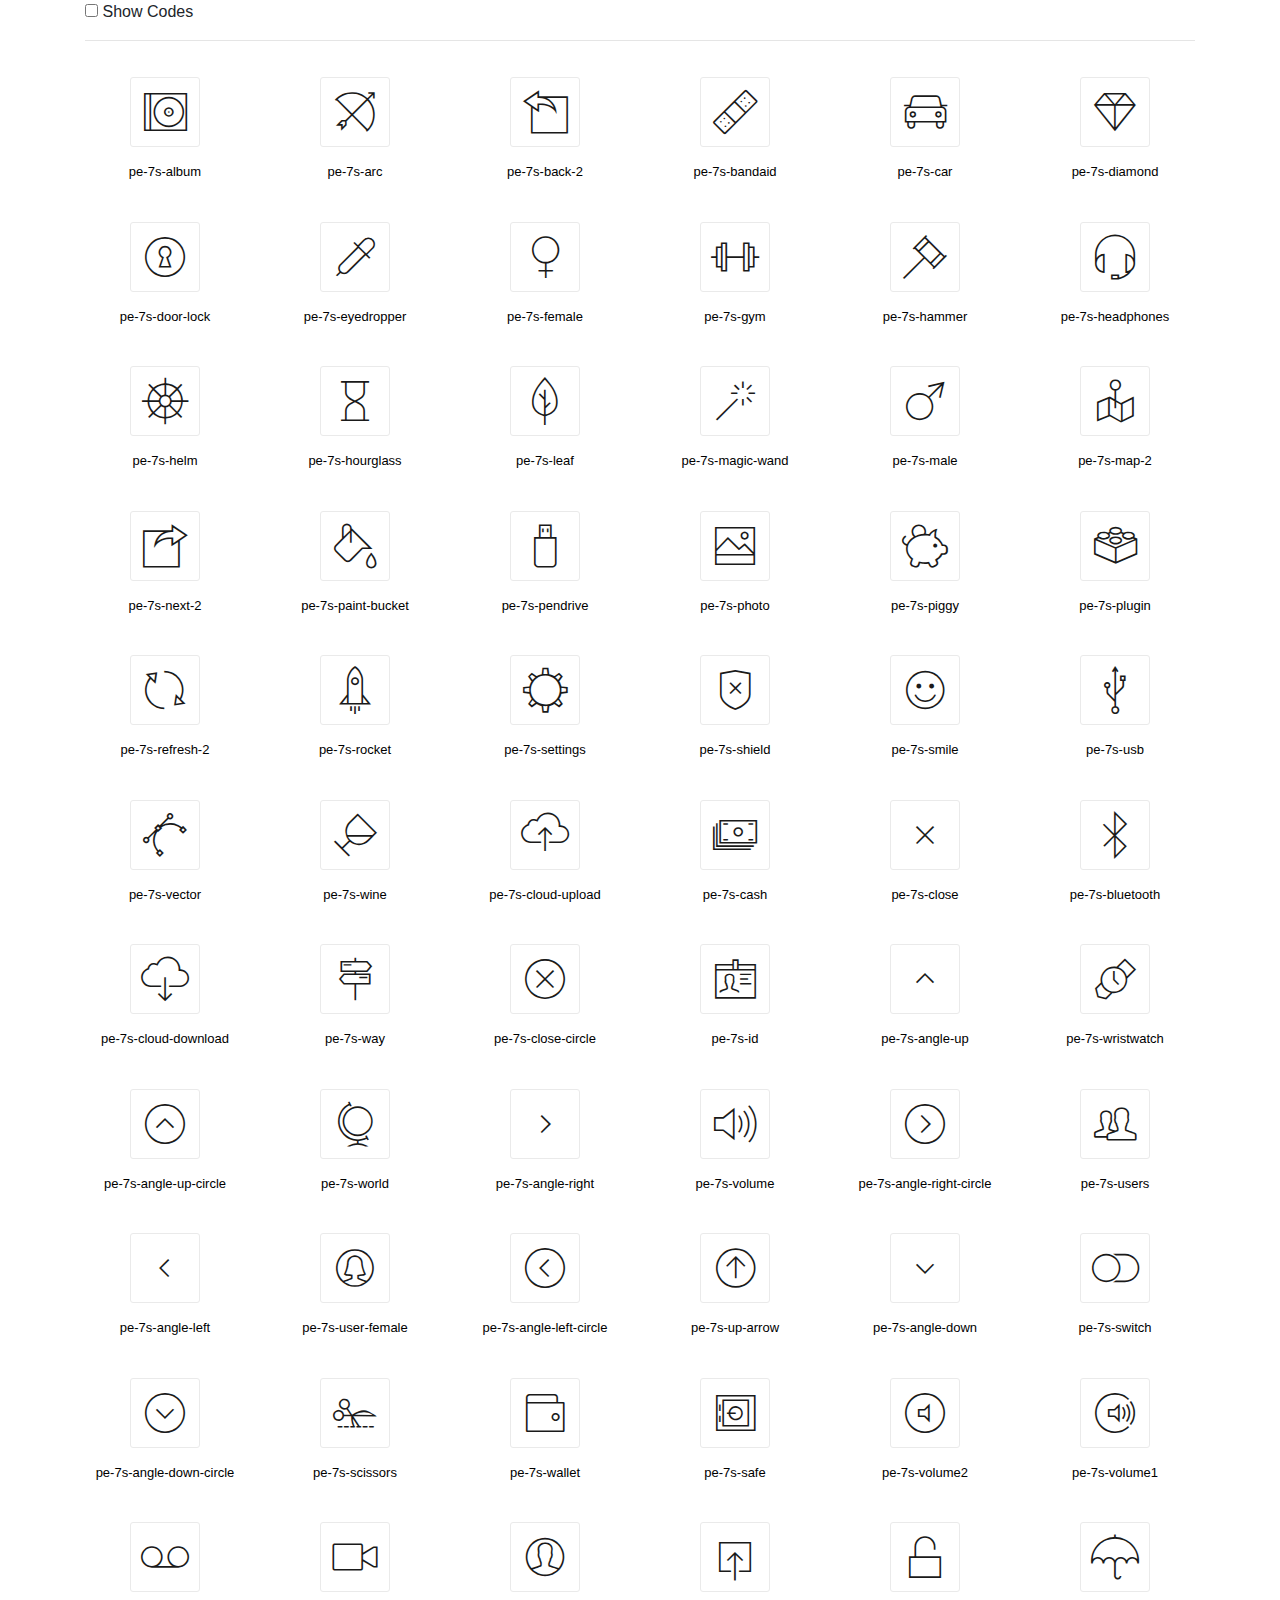
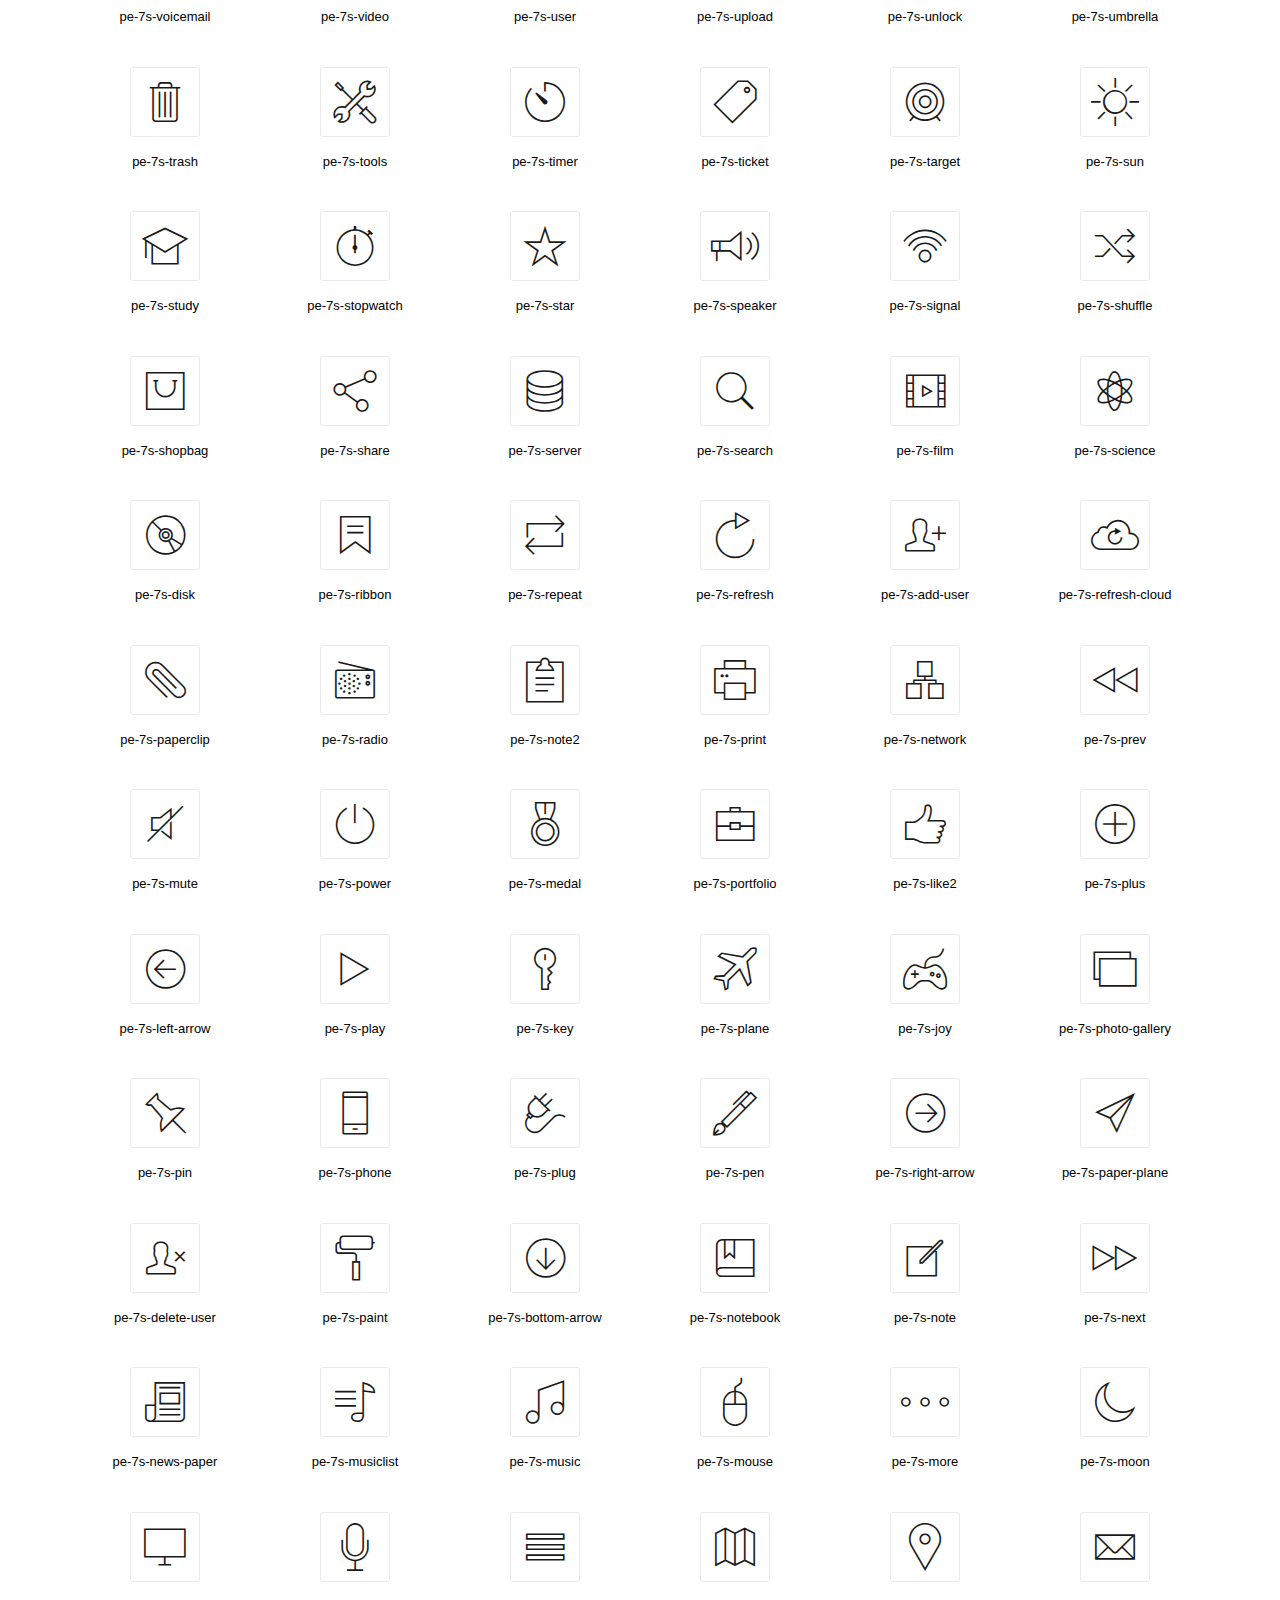
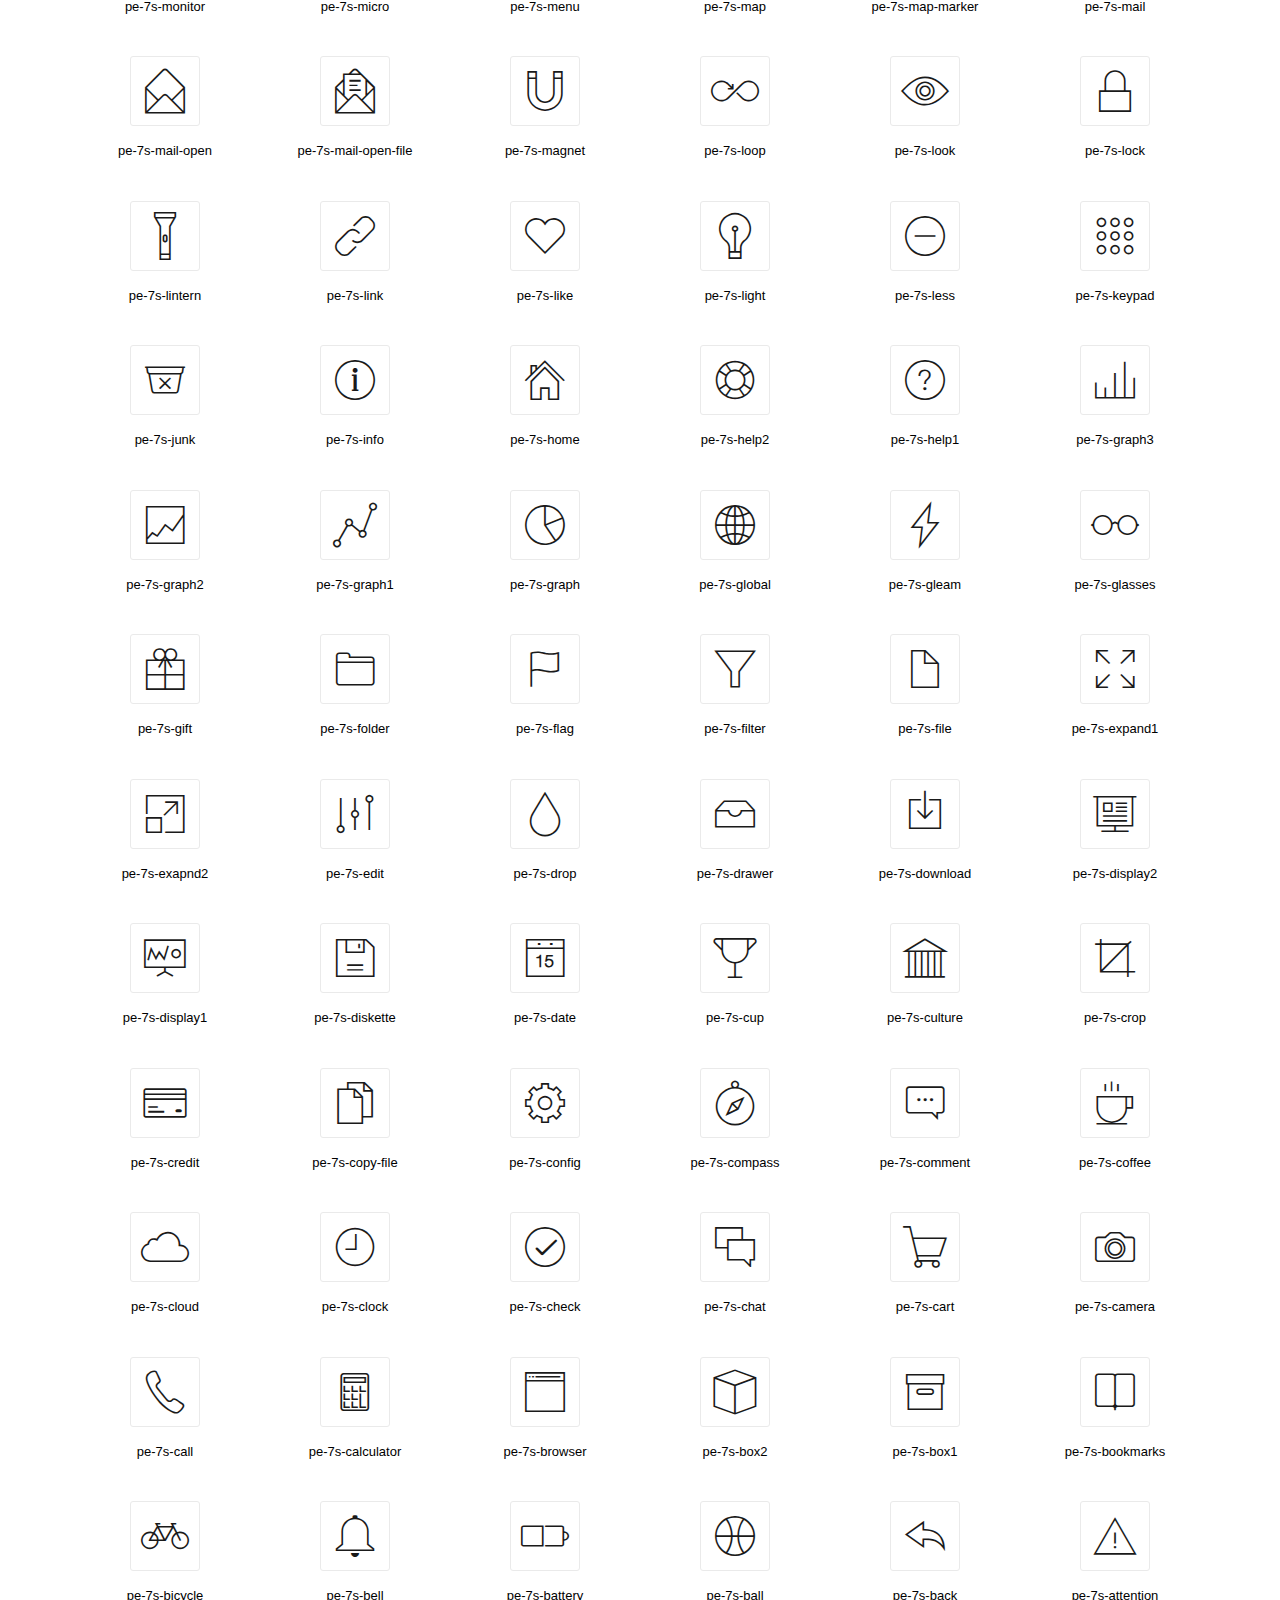
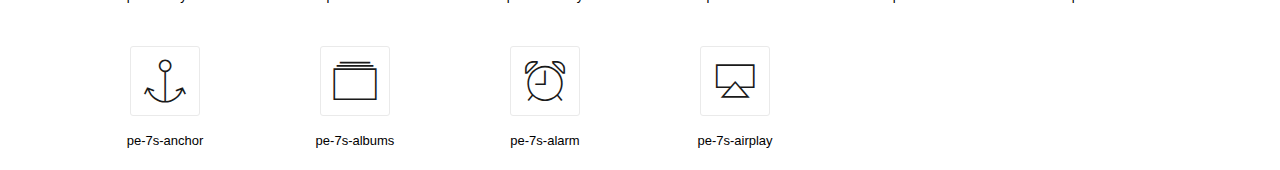
<file: css/icon_fonts/demo_icon_set_2.html>
<!DOCTYPE html>
<!--[if IE 9]><html class="ie ie9"> <![endif]-->
<html>
<head>
    <meta charset="utf-8">
    <meta http-equiv="X-UA-Compatible" content="IE=edge">
    <meta name="viewport" content="width=device-width, initial-scale=1">
  
    <!-- BASE CSS -->
    <link rel="stylesheet" href="css/icon_set_2.css">
	<link href="../bootstrap.min.css" rel="stylesheet">
    <style>
	
	.font-icon-list {
	  padding: 20px 0px 0px 0px;
	  margin-bottom: 20px; }
	
	.font-icon-list:hover {
	  cursor: pointer; }
	
	.font-icon-detail {
	  text-align: center; }
	
	.font-icon-detail span:first-child {
	  display: inline-block;
	  transition: color 150ms linear, background 150ms linear, font-size 150ms linear, width 150ms;
	  padding: 10px 0px;
	  width: 70px;
	  font-size: 48px;
	  color: #1a1a1a;
	  border: 1px solid #eaeaea;
	  border-radius: 3px; }
	
	.font-icon-name {
	  font-size: 13px;
	  margin-top: 15px;
	  display: block;
	  text-align: center;
	  width: 100%;
	  padding: 0;
	  border: 0; }
	
	.font-icon-name:focus, .font-icon-name:active {
	  outline: none; }
	
	.font-icon-code {
	  max-height: 0;
	  overflow: hidden;
	  text-align: center;
	  opacity: 0;
	  transition: max-height 200ms linear, opacity 200ms linear; }
	
	.font-icon-code.show {
	  max-height: 200px;
	  opacity: 1; }
	
	.code-value, .unicode, .unicode-text {
	  background: none;
	  text-align: center;
	  border: none;
	  color: #a0a0a0; }
	
	.code-value {
	  display: block;
	  width: 100%; }
	
	.unicode, .unicode-text {
	  color: #a0a0a0; }
	
	.unicode {
	  float: left;
	  font-family: "Pe-icon-7-stroke";
	  text-align: right;
	  width: 38%;
	  padding-right: 5px; }
	
	.unicode-text {
	  text-align: left;
	  float: left;
	  display: inline-block;
	  width: 100px;
	  border: none; }
	
	.unicode-text:focus,
	.unicode-text:active {
	  outline: none; }
	
	.font-icon-list:hover .font-icon-name,
	.font-icon-list:hover .code-value,
	.font-icon-list:hover .unicode,
	.font-icon-list:hover .unicode-text,
	.font-icon-detail.zeroclipboard-is-hover .font-icon-name,
	.font-icon-detail.zeroclipboard-is-hover + .font-icon-code .code-value,
	.font-icon-detail.zeroclipboard-is-hover + .font-icon-code .unicode,
	.font-icon-detail.zeroclipboard-is-hover + .font-icon-code .unicode-text {
	  cursor: text;
	  color: #1a1a1a; }
	.font-icon-list:hover .font-icon-detail span:first-child,
	.font-icon-detail.zeroclipboard-is-hover span:first-child {
	  color: #fff;
	  background: #1a1a1a; }
	.font-icon-name::-moz-selection,
	.code-value::-moz-selection,
	.unicode::-moz-selection,
	.unicode-text::-moz-selection,
	.font-icon-name::-moz-selection {
	  background: #aadce2;
	  color: #1a1a1a; }
	
	.font-icon-name::selection,
	.code-value::selection,
	.unicode::selection,
	.unicode-text::selection,
	.font-icon-name::selection {
	  background: #aadce2;
	  color: #1a1a1a; }
	
	.font-icon-name::-moz-selection,
	.code-value::-moz-selection,
	.unicode::-moz-selection,
	.unicode-text::-moz-selection,
	.font-icon-name::-moz-selection {
	  background: #aadce2;
	  color: #1a1a1a; }

	</style>

</head>

<body>


        <div class="container margin_60">
        <div class="row">
        <div class="col-md-12">
                 <input id="chkbx-1" type="checkbox" class="checkbox" style="display:inline">
                <label for="chkbx-1" style="display:inline"> Show Codes</label>
        </div>
        </div>
        <hr>
        <div id="all-icons" class="row">
          <div class="font-icon-list col-md-2 col-sm-3 col-xs-6 col-xs-6">
            <div class="font-icon-detail"><span class="pe-7s-album"></span>
              <input type="text" value="pe-7s-album" class="font-icon-name">
            </div>
            <fieldset class="font-icon-code">
              <input type="text" readonly value="e6aa" class="code-value">
              <input type="text" readonly maxlength="1" value="" class="unicode">
              <input type="text" value="&amp;#xe6aa" class="unicode-text">
            </fieldset>
          </div>
          <div class="font-icon-list col-md-2 col-sm-3 col-xs-6 col-xs-6">
            <div class="font-icon-detail"><span class="pe-7s-arc"></span>
              <input type="text" value="pe-7s-arc" class="font-icon-name">
            </div>
            <fieldset class="font-icon-code">
              <input type="text" readonly value="e6ab" class="code-value">
              <input type="text" readonly maxlength="1" value="" class="unicode">
              <input type="text" value="&amp;#xe6ab" class="unicode-text">
            </fieldset>
          </div>
          <div class="font-icon-list col-md-2 col-sm-3 col-xs-6 col-xs-6">
            <div class="font-icon-detail"><span class="pe-7s-back-2"></span>
              <input type="text" value="pe-7s-back-2" class="font-icon-name">
            </div>
            <fieldset class="font-icon-code">
              <input type="text" readonly value="e6ac" class="code-value">
              <input type="text" readonly maxlength="1" value="" class="unicode">
              <input type="text" value="&amp;#xe6ac" class="unicode-text">
            </fieldset>
          </div>
          <div class="font-icon-list col-md-2 col-sm-3 col-xs-6 col-xs-6">
            <div class="font-icon-detail"><span class="pe-7s-bandaid"></span>
              <input type="text" value="pe-7s-bandaid" class="font-icon-name">
            </div>
            <fieldset class="font-icon-code">
              <input type="text" readonly value="e6ad" class="code-value">
              <input type="text" readonly maxlength="1" value="" class="unicode">
              <input type="text" value="&amp;#xe6ad" class="unicode-text">
            </fieldset>
          </div>
          <div class="font-icon-list col-md-2 col-sm-3 col-xs-6 col-xs-6">
            <div class="font-icon-detail"><span class="pe-7s-car"></span>
              <input type="text" value="pe-7s-car" class="font-icon-name">
            </div>
            <fieldset class="font-icon-code">
              <input type="text" readonly value="e6ae" class="code-value">
              <input type="text" readonly maxlength="1" value="" class="unicode">
              <input type="text" value="&amp;#xe6ae" class="unicode-text">
            </fieldset>
          </div>
          <div class="font-icon-list col-md-2 col-sm-3 col-xs-6 col-xs-6">
            <div class="font-icon-detail"><span class="pe-7s-diamond"></span>
              <input type="text" value="pe-7s-diamond" class="font-icon-name">
            </div>
            <fieldset class="font-icon-code">
              <input type="text" readonly value="e6af" class="code-value">
              <input type="text" readonly maxlength="1" value="" class="unicode">
              <input type="text" value="&amp;#xe6af" class="unicode-text">
            </fieldset>
          </div>
          <div class="font-icon-list col-md-2 col-sm-3 col-xs-6 col-xs-6">
            <div class="font-icon-detail"><span class="pe-7s-door-lock"></span>
              <input type="text" value="pe-7s-door-lock" class="font-icon-name">
            </div>
            <fieldset class="font-icon-code">
              <input type="text" readonly value="e6b0" class="code-value">
              <input type="text" readonly maxlength="1" value="" class="unicode">
              <input type="text" value="&amp;#xe6b0" class="unicode-text">
            </fieldset>
          </div>
          <div class="font-icon-list col-md-2 col-sm-3 col-xs-6 col-xs-6">
            <div class="font-icon-detail"><span class="pe-7s-eyedropper"></span>
              <input type="text" value="pe-7s-eyedropper" class="font-icon-name">
            </div>
            <fieldset class="font-icon-code">
              <input type="text" readonly value="e6b1" class="code-value">
              <input type="text" readonly maxlength="1" value="" class="unicode">
              <input type="text" value="&amp;#xe6b1" class="unicode-text">
            </fieldset>
          </div>
          <div class="font-icon-list col-md-2 col-sm-3 col-xs-6 col-xs-6">
            <div class="font-icon-detail"><span class="pe-7s-female"></span>
              <input type="text" value="pe-7s-female" class="font-icon-name">
            </div>
            <fieldset class="font-icon-code">
              <input type="text" readonly value="e6b2" class="code-value">
              <input type="text" readonly maxlength="1" value="" class="unicode">
              <input type="text" value="&amp;#xe6b2" class="unicode-text">
            </fieldset>
          </div>
          <div class="font-icon-list col-md-2 col-sm-3 col-xs-6 col-xs-6">
            <div class="font-icon-detail"><span class="pe-7s-gym"></span>
              <input type="text" value="pe-7s-gym" class="font-icon-name">
            </div>
            <fieldset class="font-icon-code">
              <input type="text" readonly value="e6b3" class="code-value">
              <input type="text" readonly maxlength="1" value="" class="unicode">
              <input type="text" value="&amp;#xe6b3" class="unicode-text">
            </fieldset>
          </div>
          <div class="font-icon-list col-md-2 col-sm-3 col-xs-6 col-xs-6">
            <div class="font-icon-detail"><span class="pe-7s-hammer"></span>
              <input type="text" value="pe-7s-hammer" class="font-icon-name">
            </div>
            <fieldset class="font-icon-code">
              <input type="text" readonly value="e6b4" class="code-value">
              <input type="text" readonly maxlength="1" value="" class="unicode">
              <input type="text" value="&amp;#xe6b4" class="unicode-text">
            </fieldset>
          </div>
          <div class="font-icon-list col-md-2 col-sm-3 col-xs-6 col-xs-6">
            <div class="font-icon-detail"><span class="pe-7s-headphones"></span>
              <input type="text" value="pe-7s-headphones" class="font-icon-name">
            </div>
            <fieldset class="font-icon-code">
              <input type="text" readonly value="e6b5" class="code-value">
              <input type="text" readonly maxlength="1" value="" class="unicode">
              <input type="text" value="&amp;#xe6b5" class="unicode-text">
            </fieldset>
          </div>
          <div class="font-icon-list col-md-2 col-sm-3 col-xs-6 col-xs-6">
            <div class="font-icon-detail"><span class="pe-7s-helm"></span>
              <input type="text" value="pe-7s-helm" class="font-icon-name">
            </div>
            <fieldset class="font-icon-code">
              <input type="text" readonly value="e6b6" class="code-value">
              <input type="text" readonly maxlength="1" value="" class="unicode">
              <input type="text" value="&amp;#xe6b6" class="unicode-text">
            </fieldset>
          </div>
          <div class="font-icon-list col-md-2 col-sm-3 col-xs-6 col-xs-6">
            <div class="font-icon-detail"><span class="pe-7s-hourglass"></span>
              <input type="text" value="pe-7s-hourglass" class="font-icon-name">
            </div>
            <fieldset class="font-icon-code">
              <input type="text" readonly value="e6b7" class="code-value">
              <input type="text" readonly maxlength="1" value="" class="unicode">
              <input type="text" value="&amp;#xe6b7" class="unicode-text">
            </fieldset>
          </div>
          <div class="font-icon-list col-md-2 col-sm-3 col-xs-6 col-xs-6">
            <div class="font-icon-detail"><span class="pe-7s-leaf"></span>
              <input type="text" value="pe-7s-leaf" class="font-icon-name">
            </div>
            <fieldset class="font-icon-code">
              <input type="text" readonly value="e6b8" class="code-value">
              <input type="text" readonly maxlength="1" value="" class="unicode">
              <input type="text" value="&amp;#xe6b8" class="unicode-text">
            </fieldset>
          </div>
          <div class="font-icon-list col-md-2 col-sm-3 col-xs-6 col-xs-6">
            <div class="font-icon-detail"><span class="pe-7s-magic-wand"></span>
              <input type="text" value="pe-7s-magic-wand" class="font-icon-name">
            </div>
            <fieldset class="font-icon-code">
              <input type="text" readonly value="e6b9" class="code-value">
              <input type="text" readonly maxlength="1" value="" class="unicode">
              <input type="text" value="&amp;#xe6b9" class="unicode-text">
            </fieldset>
          </div>
          <div class="font-icon-list col-md-2 col-sm-3 col-xs-6 col-xs-6">
            <div class="font-icon-detail"><span class="pe-7s-male"></span>
              <input type="text" value="pe-7s-male" class="font-icon-name">
            </div>
            <fieldset class="font-icon-code">
              <input type="text" readonly value="e6ba" class="code-value">
              <input type="text" readonly maxlength="1" value="" class="unicode">
              <input type="text" value="&amp;#xe6ba" class="unicode-text">
            </fieldset>
          </div>
          <div class="font-icon-list col-md-2 col-sm-3 col-xs-6 col-xs-6">
            <div class="font-icon-detail"><span class="pe-7s-map-2"></span>
              <input type="text" value="pe-7s-map-2" class="font-icon-name">
            </div>
            <fieldset class="font-icon-code">
              <input type="text" readonly value="e6bb" class="code-value">
              <input type="text" readonly maxlength="1" value="" class="unicode">
              <input type="text" value="&amp;#xe6bb" class="unicode-text">
            </fieldset>
          </div>
          <div class="font-icon-list col-md-2 col-sm-3 col-xs-6 col-xs-6">
            <div class="font-icon-detail"><span class="pe-7s-next-2"></span>
              <input type="text" value="pe-7s-next-2" class="font-icon-name">
            </div>
            <fieldset class="font-icon-code">
              <input type="text" readonly value="e6bc" class="code-value">
              <input type="text" readonly maxlength="1" value="" class="unicode">
              <input type="text" value="&amp;#xe6bc" class="unicode-text">
            </fieldset>
          </div>
          <div class="font-icon-list col-md-2 col-sm-3 col-xs-6 col-xs-6">
            <div class="font-icon-detail"><span class="pe-7s-paint-bucket"></span>
              <input type="text" value="pe-7s-paint-bucket" class="font-icon-name">
            </div>
            <fieldset class="font-icon-code">
              <input type="text" readonly value="e6bd" class="code-value">
              <input type="text" readonly maxlength="1" value="" class="unicode">
              <input type="text" value="&amp;#xe6bd" class="unicode-text">
            </fieldset>
          </div>
          <div class="font-icon-list col-md-2 col-sm-3 col-xs-6 col-xs-6">
            <div class="font-icon-detail"><span class="pe-7s-pendrive"></span>
              <input type="text" value="pe-7s-pendrive" class="font-icon-name">
            </div>
            <fieldset class="font-icon-code">
              <input type="text" readonly value="e6be" class="code-value">
              <input type="text" readonly maxlength="1" value="" class="unicode">
              <input type="text" value="&amp;#xe6be" class="unicode-text">
            </fieldset>
          </div>
          <div class="font-icon-list col-md-2 col-sm-3 col-xs-6 col-xs-6">
            <div class="font-icon-detail"><span class="pe-7s-photo"></span>
              <input type="text" value="pe-7s-photo" class="font-icon-name">
            </div>
            <fieldset class="font-icon-code">
              <input type="text" readonly value="e6bf" class="code-value">
              <input type="text" readonly maxlength="1" value="" class="unicode">
              <input type="text" value="&amp;#xe6bf" class="unicode-text">
            </fieldset>
          </div>
          <div class="font-icon-list col-md-2 col-sm-3 col-xs-6 col-xs-6">
            <div class="font-icon-detail"><span class="pe-7s-piggy"></span>
              <input type="text" value="pe-7s-piggy" class="font-icon-name">
            </div>
            <fieldset class="font-icon-code">
              <input type="text" readonly value="e6c0" class="code-value">
              <input type="text" readonly maxlength="1" value="" class="unicode">
              <input type="text" value="&amp;#xe6c0" class="unicode-text">
            </fieldset>
          </div>
          <div class="font-icon-list col-md-2 col-sm-3 col-xs-6 col-xs-6">
            <div class="font-icon-detail"><span class="pe-7s-plugin"></span>
              <input type="text" value="pe-7s-plugin" class="font-icon-name">
            </div>
            <fieldset class="font-icon-code">
              <input type="text" readonly value="e6c1" class="code-value">
              <input type="text" readonly maxlength="1" value="" class="unicode">
              <input type="text" value="&amp;#xe6c1" class="unicode-text">
            </fieldset>
          </div>
          <div class="font-icon-list col-md-2 col-sm-3 col-xs-6 col-xs-6">
            <div class="font-icon-detail"><span class="pe-7s-refresh-2"></span>
              <input type="text" value="pe-7s-refresh-2" class="font-icon-name">
            </div>
            <fieldset class="font-icon-code">
              <input type="text" readonly value="e6c2" class="code-value">
              <input type="text" readonly maxlength="1" value="" class="unicode">
              <input type="text" value="&amp;#xe6c2" class="unicode-text">
            </fieldset>
          </div>
          <div class="font-icon-list col-md-2 col-sm-3 col-xs-6 col-xs-6">
            <div class="font-icon-detail"><span class="pe-7s-rocket"></span>
              <input type="text" value="pe-7s-rocket" class="font-icon-name">
            </div>
            <fieldset class="font-icon-code">
              <input type="text" readonly value="e6c3" class="code-value">
              <input type="text" readonly maxlength="1" value="" class="unicode">
              <input type="text" value="&amp;#xe6c3" class="unicode-text">
            </fieldset>
          </div>
          <div class="font-icon-list col-md-2 col-sm-3 col-xs-6 col-xs-6">
            <div class="font-icon-detail"><span class="pe-7s-settings"></span>
              <input type="text" value="pe-7s-settings" class="font-icon-name">
            </div>
            <fieldset class="font-icon-code">
              <input type="text" readonly value="e6c4" class="code-value">
              <input type="text" readonly maxlength="1" value="" class="unicode">
              <input type="text" value="&amp;#xe6c4" class="unicode-text">
            </fieldset>
          </div>
          <div class="font-icon-list col-md-2 col-sm-3 col-xs-6 col-xs-6">
            <div class="font-icon-detail"><span class="pe-7s-shield"></span>
              <input type="text" value="pe-7s-shield" class="font-icon-name">
            </div>
            <fieldset class="font-icon-code">
              <input type="text" readonly value="e6c5" class="code-value">
              <input type="text" readonly maxlength="1" value="" class="unicode">
              <input type="text" value="&amp;#xe6c5" class="unicode-text">
            </fieldset>
          </div>
          <div class="font-icon-list col-md-2 col-sm-3 col-xs-6 col-xs-6">
            <div class="font-icon-detail"><span class="pe-7s-smile"></span>
              <input type="text" value="pe-7s-smile" class="font-icon-name">
            </div>
            <fieldset class="font-icon-code">
              <input type="text" readonly value="e6c6" class="code-value">
              <input type="text" readonly maxlength="1" value="" class="unicode">
              <input type="text" value="&amp;#xe6c6" class="unicode-text">
            </fieldset>
          </div>
          <div class="font-icon-list col-md-2 col-sm-3 col-xs-6 col-xs-6">
            <div class="font-icon-detail"><span class="pe-7s-usb"></span>
              <input type="text" value="pe-7s-usb" class="font-icon-name">
            </div>
            <fieldset class="font-icon-code">
              <input type="text" readonly value="e6c7" class="code-value">
              <input type="text" readonly maxlength="1" value="" class="unicode">
              <input type="text" value="&amp;#xe6c7" class="unicode-text">
            </fieldset>
          </div>
          <div class="font-icon-list col-md-2 col-sm-3 col-xs-6 col-xs-6">
            <div class="font-icon-detail"><span class="pe-7s-vector"></span>
              <input type="text" value="pe-7s-vector" class="font-icon-name">
            </div>
            <fieldset class="font-icon-code">
              <input type="text" readonly value="e6c8" class="code-value">
              <input type="text" readonly maxlength="1" value="" class="unicode">
              <input type="text" value="&amp;#xe6c8" class="unicode-text">
            </fieldset>
          </div>
          <div class="font-icon-list col-md-2 col-sm-3 col-xs-6 col-xs-6">
            <div class="font-icon-detail"><span class="pe-7s-wine"></span>
              <input type="text" value="pe-7s-wine" class="font-icon-name">
            </div>
            <fieldset class="font-icon-code">
              <input type="text" readonly value="e6c9" class="code-value">
              <input type="text" readonly maxlength="1" value="" class="unicode">
              <input type="text" value="&amp;#xe6c9" class="unicode-text">
            </fieldset>
          </div>
          <div class="font-icon-list col-md-2 col-sm-3 col-xs-6 col-xs-6">
            <div class="font-icon-detail"><span class="pe-7s-cloud-upload"></span>
              <input type="text" value="pe-7s-cloud-upload" class="font-icon-name">
            </div>
            <fieldset class="font-icon-code">
              <input type="text" readonly value="e68a" class="code-value">
              <input type="text" readonly maxlength="1" value="" class="unicode">
              <input type="text" value="&amp;#xe68a" class="unicode-text">
            </fieldset>
          </div>
          <div class="font-icon-list col-md-2 col-sm-3 col-xs-6 col-xs-6">
            <div class="font-icon-detail"><span class="pe-7s-cash"></span>
              <input type="text" value="pe-7s-cash" class="font-icon-name">
            </div>
            <fieldset class="font-icon-code">
              <input type="text" readonly value="e68c" class="code-value">
              <input type="text" readonly maxlength="1" value="" class="unicode">
              <input type="text" value="&amp;#xe68c" class="unicode-text">
            </fieldset>
          </div>
          <div class="font-icon-list col-md-2 col-sm-3 col-xs-6 col-xs-6">
            <div class="font-icon-detail"><span class="pe-7s-close"></span>
              <input type="text" value="pe-7s-close" class="font-icon-name">
            </div>
            <fieldset class="font-icon-code">
              <input type="text" readonly value="e680" class="code-value">
              <input type="text" readonly maxlength="1" value="" class="unicode">
              <input type="text" value="&amp;#xe680" class="unicode-text">
            </fieldset>
          </div>
          <div class="font-icon-list col-md-2 col-sm-3 col-xs-6 col-xs-6">
            <div class="font-icon-detail"><span class="pe-7s-bluetooth"></span>
              <input type="text" value="pe-7s-bluetooth" class="font-icon-name">
            </div>
            <fieldset class="font-icon-code">
              <input type="text" readonly value="e68d" class="code-value">
              <input type="text" readonly maxlength="1" value="" class="unicode">
              <input type="text" value="&amp;#xe68d" class="unicode-text">
            </fieldset>
          </div>
          <div class="font-icon-list col-md-2 col-sm-3 col-xs-6 col-xs-6">
            <div class="font-icon-detail"><span class="pe-7s-cloud-download"></span>
              <input type="text" value="pe-7s-cloud-download" class="font-icon-name">
            </div>
            <fieldset class="font-icon-code">
              <input type="text" readonly value="e68b" class="code-value">
              <input type="text" readonly maxlength="1" value="" class="unicode">
              <input type="text" value="&amp;#xe68b" class="unicode-text">
            </fieldset>
          </div>
          <div class="font-icon-list col-md-2 col-sm-3 col-xs-6 col-xs-6">
            <div class="font-icon-detail"><span class="pe-7s-way"></span>
              <input type="text" value="pe-7s-way" class="font-icon-name">
            </div>
            <fieldset class="font-icon-code">
              <input type="text" readonly value="e68e" class="code-value">
              <input type="text" readonly maxlength="1" value="" class="unicode">
              <input type="text" value="&amp;#xe68e" class="unicode-text">
            </fieldset>
          </div>
          <div class="font-icon-list col-md-2 col-sm-3 col-xs-6 col-xs-6">
            <div class="font-icon-detail"><span class="pe-7s-close-circle"></span>
              <input type="text" value="pe-7s-close-circle" class="font-icon-name">
            </div>
            <fieldset class="font-icon-code">
              <input type="text" readonly value="e681" class="code-value">
              <input type="text" readonly maxlength="1" value="" class="unicode">
              <input type="text" value="&amp;#xe681" class="unicode-text">
            </fieldset>
          </div>
          <div class="font-icon-list col-md-2 col-sm-3 col-xs-6 col-xs-6">
            <div class="font-icon-detail"><span class="pe-7s-id"></span>
              <input type="text" value="pe-7s-id" class="font-icon-name">
            </div>
            <fieldset class="font-icon-code">
              <input type="text" readonly value="e68f" class="code-value">
              <input type="text" readonly maxlength="1" value="" class="unicode">
              <input type="text" value="&amp;#xe68f" class="unicode-text">
            </fieldset>
          </div>
          <div class="font-icon-list col-md-2 col-sm-3 col-xs-6 col-xs-6">
            <div class="font-icon-detail"><span class="pe-7s-angle-up"></span>
              <input type="text" value="pe-7s-angle-up" class="font-icon-name">
            </div>
            <fieldset class="font-icon-code">
              <input type="text" readonly value="e682" class="code-value">
              <input type="text" readonly maxlength="1" value="" class="unicode">
              <input type="text" value="&amp;#xe682" class="unicode-text">
            </fieldset>
          </div>
          <div class="font-icon-list col-md-2 col-sm-3 col-xs-6 col-xs-6">
            <div class="font-icon-detail"><span class="pe-7s-wristwatch"></span>
              <input type="text" value="pe-7s-wristwatch" class="font-icon-name">
            </div>
            <fieldset class="font-icon-code">
              <input type="text" readonly value="e690" class="code-value">
              <input type="text" readonly maxlength="1" value="" class="unicode">
              <input type="text" value="&amp;#xe690" class="unicode-text">
            </fieldset>
          </div>
          <div class="font-icon-list col-md-2 col-sm-3 col-xs-6 col-xs-6">
            <div class="font-icon-detail"><span class="pe-7s-angle-up-circle"></span>
              <input type="text" value="pe-7s-angle-up-circle" class="font-icon-name">
            </div>
            <fieldset class="font-icon-code">
              <input type="text" readonly value="e683" class="code-value">
              <input type="text" readonly maxlength="1" value="" class="unicode">
              <input type="text" value="&amp;#xe683" class="unicode-text">
            </fieldset>
          </div>
          <div class="font-icon-list col-md-2 col-sm-3 col-xs-6 col-xs-6">
            <div class="font-icon-detail"><span class="pe-7s-world"></span>
              <input type="text" value="pe-7s-world" class="font-icon-name">
            </div>
            <fieldset class="font-icon-code">
              <input type="text" readonly value="e691" class="code-value">
              <input type="text" readonly maxlength="1" value="" class="unicode">
              <input type="text" value="&amp;#xe691" class="unicode-text">
            </fieldset>
          </div>
          <div class="font-icon-list col-md-2 col-sm-3 col-xs-6 col-xs-6">
            <div class="font-icon-detail"><span class="pe-7s-angle-right"></span>
              <input type="text" value="pe-7s-angle-right" class="font-icon-name">
            </div>
            <fieldset class="font-icon-code">
              <input type="text" readonly value="e684" class="code-value">
              <input type="text" readonly maxlength="1" value="" class="unicode">
              <input type="text" value="&amp;#xe684" class="unicode-text">
            </fieldset>
          </div>
          <div class="font-icon-list col-md-2 col-sm-3 col-xs-6 col-xs-6">
            <div class="font-icon-detail"><span class="pe-7s-volume"></span>
              <input type="text" value="pe-7s-volume" class="font-icon-name">
            </div>
            <fieldset class="font-icon-code">
              <input type="text" readonly value="e692" class="code-value">
              <input type="text" readonly maxlength="1" value="" class="unicode">
              <input type="text" value="&amp;#xe692" class="unicode-text">
            </fieldset>
          </div>
          <div class="font-icon-list col-md-2 col-sm-3 col-xs-6 col-xs-6">
            <div class="font-icon-detail"><span class="pe-7s-angle-right-circle"></span>
              <input type="text" value="pe-7s-angle-right-circle" class="font-icon-name">
            </div>
            <fieldset class="font-icon-code">
              <input type="text" readonly value="e685" class="code-value">
              <input type="text" readonly maxlength="1" value="" class="unicode">
              <input type="text" value="&amp;#xe685" class="unicode-text">
            </fieldset>
          </div>
          <div class="font-icon-list col-md-2 col-sm-3 col-xs-6 col-xs-6">
            <div class="font-icon-detail"><span class="pe-7s-users"></span>
              <input type="text" value="pe-7s-users" class="font-icon-name">
            </div>
            <fieldset class="font-icon-code">
              <input type="text" readonly value="e693" class="code-value">
              <input type="text" readonly maxlength="1" value="" class="unicode">
              <input type="text" value="&amp;#xe693" class="unicode-text">
            </fieldset>
          </div>
          <div class="font-icon-list col-md-2 col-sm-3 col-xs-6 col-xs-6">
            <div class="font-icon-detail"><span class="pe-7s-angle-left"></span>
              <input type="text" value="pe-7s-angle-left" class="font-icon-name">
            </div>
            <fieldset class="font-icon-code">
              <input type="text" readonly value="e686" class="code-value">
              <input type="text" readonly maxlength="1" value="" class="unicode">
              <input type="text" value="&amp;#xe686" class="unicode-text">
            </fieldset>
          </div>
          <div class="font-icon-list col-md-2 col-sm-3 col-xs-6 col-xs-6">
            <div class="font-icon-detail"><span class="pe-7s-user-female"></span>
              <input type="text" value="pe-7s-user-female" class="font-icon-name">
            </div>
            <fieldset class="font-icon-code">
              <input type="text" readonly value="e694" class="code-value">
              <input type="text" readonly maxlength="1" value="" class="unicode">
              <input type="text" value="&amp;#xe694" class="unicode-text">
            </fieldset>
          </div>
          <div class="font-icon-list col-md-2 col-sm-3 col-xs-6 col-xs-6">
            <div class="font-icon-detail"><span class="pe-7s-angle-left-circle"></span>
              <input type="text" value="pe-7s-angle-left-circle" class="font-icon-name">
            </div>
            <fieldset class="font-icon-code">
              <input type="text" readonly value="e687" class="code-value">
              <input type="text" readonly maxlength="1" value="" class="unicode">
              <input type="text" value="&amp;#xe687" class="unicode-text">
            </fieldset>
          </div>
          <div class="font-icon-list col-md-2 col-sm-3 col-xs-6 col-xs-6">
            <div class="font-icon-detail"><span class="pe-7s-up-arrow"></span>
              <input type="text" value="pe-7s-up-arrow" class="font-icon-name">
            </div>
            <fieldset class="font-icon-code">
              <input type="text" readonly value="e695" class="code-value">
              <input type="text" readonly maxlength="1" value="" class="unicode">
              <input type="text" value="&amp;#xe695" class="unicode-text">
            </fieldset>
          </div>
          <div class="font-icon-list col-md-2 col-sm-3 col-xs-6 col-xs-6">
            <div class="font-icon-detail"><span class="pe-7s-angle-down"></span>
              <input type="text" value="pe-7s-angle-down" class="font-icon-name">
            </div>
            <fieldset class="font-icon-code">
              <input type="text" readonly value="e688" class="code-value">
              <input type="text" readonly maxlength="1" value="" class="unicode">
              <input type="text" value="&amp;#xe688" class="unicode-text">
            </fieldset>
          </div>
          <div class="font-icon-list col-md-2 col-sm-3 col-xs-6 col-xs-6">
            <div class="font-icon-detail"><span class="pe-7s-switch"></span>
              <input type="text" value="pe-7s-switch" class="font-icon-name">
            </div>
            <fieldset class="font-icon-code">
              <input type="text" readonly value="e696" class="code-value">
              <input type="text" readonly maxlength="1" value="" class="unicode">
              <input type="text" value="&amp;#xe696" class="unicode-text">
            </fieldset>
          </div>
          <div class="font-icon-list col-md-2 col-sm-3 col-xs-6 col-xs-6">
            <div class="font-icon-detail"><span class="pe-7s-angle-down-circle"></span>
              <input type="text" value="pe-7s-angle-down-circle" class="font-icon-name">
            </div>
            <fieldset class="font-icon-code">
              <input type="text" readonly value="e689" class="code-value">
              <input type="text" readonly maxlength="1" value="" class="unicode">
              <input type="text" value="&amp;#xe689" class="unicode-text">
            </fieldset>
          </div>
          <div class="font-icon-list col-md-2 col-sm-3 col-xs-6 col-xs-6">
            <div class="font-icon-detail"><span class="pe-7s-scissors"></span>
              <input type="text" value="pe-7s-scissors" class="font-icon-name">
            </div>
            <fieldset class="font-icon-code">
              <input type="text" readonly value="e697" class="code-value">
              <input type="text" readonly maxlength="1" value="" class="unicode">
              <input type="text" value="&amp;#xe697" class="unicode-text">
            </fieldset>
          </div>
          <div class="font-icon-list col-md-2 col-sm-3 col-xs-6 col-xs-6">
            <div class="font-icon-detail"><span class="pe-7s-wallet"></span>
              <input type="text" value="pe-7s-wallet" class="font-icon-name">
            </div>
            <fieldset class="font-icon-code">
              <input type="text" readonly value="e600" class="code-value">
              <input type="text" readonly maxlength="1" value="" class="unicode">
              <input type="text" value="&amp;#xe600" class="unicode-text">
            </fieldset>
          </div>
          <div class="font-icon-list col-md-2 col-sm-3 col-xs-6 col-xs-6">
            <div class="font-icon-detail"><span class="pe-7s-safe"></span>
              <input type="text" value="pe-7s-safe" class="font-icon-name">
            </div>
            <fieldset class="font-icon-code">
              <input type="text" readonly value="e698" class="code-value">
              <input type="text" readonly maxlength="1" value="" class="unicode">
              <input type="text" value="&amp;#xe698" class="unicode-text">
            </fieldset>
          </div>
          <div class="font-icon-list col-md-2 col-sm-3 col-xs-6 col-xs-6">
            <div class="font-icon-detail"><span class="pe-7s-volume2"></span>
              <input type="text" value="pe-7s-volume2" class="font-icon-name">
            </div>
            <fieldset class="font-icon-code">
              <input type="text" readonly value="e601" class="code-value">
              <input type="text" readonly maxlength="1" value="" class="unicode">
              <input type="text" value="&amp;#xe601" class="unicode-text">
            </fieldset>
          </div>
          <div class="font-icon-list col-md-2 col-sm-3 col-xs-6 col-xs-6">
            <div class="font-icon-detail"><span class="pe-7s-volume1"></span>
              <input type="text" value="pe-7s-volume1" class="font-icon-name">
            </div>
            <fieldset class="font-icon-code">
              <input type="text" readonly value="e602" class="code-value">
              <input type="text" readonly maxlength="1" value="" class="unicode">
              <input type="text" value="&amp;#xe602" class="unicode-text">
            </fieldset>
          </div>
          <div class="font-icon-list col-md-2 col-sm-3 col-xs-6 col-xs-6">
            <div class="font-icon-detail"><span class="pe-7s-voicemail"></span>
              <input type="text" value="pe-7s-voicemail" class="font-icon-name">
            </div>
            <fieldset class="font-icon-code">
              <input type="text" readonly value="e603" class="code-value">
              <input type="text" readonly maxlength="1" value="" class="unicode">
              <input type="text" value="&amp;#xe603" class="unicode-text">
            </fieldset>
          </div>
          <div class="font-icon-list col-md-2 col-sm-3 col-xs-6 col-xs-6">
            <div class="font-icon-detail"><span class="pe-7s-video"></span>
              <input type="text" value="pe-7s-video" class="font-icon-name">
            </div>
            <fieldset class="font-icon-code">
              <input type="text" readonly value="e604" class="code-value">
              <input type="text" readonly maxlength="1" value="" class="unicode">
              <input type="text" value="&amp;#xe604" class="unicode-text">
            </fieldset>
          </div>
          <div class="font-icon-list col-md-2 col-sm-3 col-xs-6 col-xs-6">
            <div class="font-icon-detail"><span class="pe-7s-user"></span>
              <input type="text" value="pe-7s-user" class="font-icon-name">
            </div>
            <fieldset class="font-icon-code">
              <input type="text" readonly value="e605" class="code-value">
              <input type="text" readonly maxlength="1" value="" class="unicode">
              <input type="text" value="&amp;#xe605" class="unicode-text">
            </fieldset>
          </div>
          <div class="font-icon-list col-md-2 col-sm-3 col-xs-6 col-xs-6">
            <div class="font-icon-detail"><span class="pe-7s-upload"></span>
              <input type="text" value="pe-7s-upload" class="font-icon-name">
            </div>
            <fieldset class="font-icon-code">
              <input type="text" readonly value="e606" class="code-value">
              <input type="text" readonly maxlength="1" value="" class="unicode">
              <input type="text" value="&amp;#xe606" class="unicode-text">
            </fieldset>
          </div>
          <div class="font-icon-list col-md-2 col-sm-3 col-xs-6 col-xs-6">
            <div class="font-icon-detail"><span class="pe-7s-unlock"></span>
              <input type="text" value="pe-7s-unlock" class="font-icon-name">
            </div>
            <fieldset class="font-icon-code">
              <input type="text" readonly value="e607" class="code-value">
              <input type="text" readonly maxlength="1" value="" class="unicode">
              <input type="text" value="&amp;#xe607" class="unicode-text">
            </fieldset>
          </div>
          <div class="font-icon-list col-md-2 col-sm-3 col-xs-6 col-xs-6">
            <div class="font-icon-detail"><span class="pe-7s-umbrella"></span>
              <input type="text" value="pe-7s-umbrella" class="font-icon-name">
            </div>
            <fieldset class="font-icon-code">
              <input type="text" readonly value="e608" class="code-value">
              <input type="text" readonly maxlength="1" value="" class="unicode">
              <input type="text" value="&amp;#xe608" class="unicode-text">
            </fieldset>
          </div>
          <div class="font-icon-list col-md-2 col-sm-3 col-xs-6 col-xs-6">
            <div class="font-icon-detail"><span class="pe-7s-trash"></span>
              <input type="text" value="pe-7s-trash" class="font-icon-name">
            </div>
            <fieldset class="font-icon-code">
              <input type="text" readonly value="e609" class="code-value">
              <input type="text" readonly maxlength="1" value="" class="unicode">
              <input type="text" value="&amp;#xe609" class="unicode-text">
            </fieldset>
          </div>
          <div class="font-icon-list col-md-2 col-sm-3 col-xs-6 col-xs-6">
            <div class="font-icon-detail"><span class="pe-7s-tools"></span>
              <input type="text" value="pe-7s-tools" class="font-icon-name">
            </div>
            <fieldset class="font-icon-code">
              <input type="text" readonly value="e60a" class="code-value">
              <input type="text" readonly maxlength="1" value="" class="unicode">
              <input type="text" value="&amp;#xe60a" class="unicode-text">
            </fieldset>
          </div>
          <div class="font-icon-list col-md-2 col-sm-3 col-xs-6 col-xs-6">
            <div class="font-icon-detail"><span class="pe-7s-timer"></span>
              <input type="text" value="pe-7s-timer" class="font-icon-name">
            </div>
            <fieldset class="font-icon-code">
              <input type="text" readonly value="e60b" class="code-value">
              <input type="text" readonly maxlength="1" value="" class="unicode">
              <input type="text" value="&amp;#xe60b" class="unicode-text">
            </fieldset>
          </div>
          <div class="font-icon-list col-md-2 col-sm-3 col-xs-6 col-xs-6">
            <div class="font-icon-detail"><span class="pe-7s-ticket"></span>
              <input type="text" value="pe-7s-ticket" class="font-icon-name">
            </div>
            <fieldset class="font-icon-code">
              <input type="text" readonly value="e60c" class="code-value">
              <input type="text" readonly maxlength="1" value="" class="unicode">
              <input type="text" value="&amp;#xe60c" class="unicode-text">
            </fieldset>
          </div>
          <div class="font-icon-list col-md-2 col-sm-3 col-xs-6 col-xs-6">
            <div class="font-icon-detail"><span class="pe-7s-target"></span>
              <input type="text" value="pe-7s-target" class="font-icon-name">
            </div>
            <fieldset class="font-icon-code">
              <input type="text" readonly value="e60d" class="code-value">
              <input type="text" readonly maxlength="1" value="" class="unicode">
              <input type="text" value="&amp;#xe60d" class="unicode-text">
            </fieldset>
          </div>
          <div class="font-icon-list col-md-2 col-sm-3 col-xs-6 col-xs-6">
            <div class="font-icon-detail"><span class="pe-7s-sun"></span>
              <input type="text" value="pe-7s-sun" class="font-icon-name">
            </div>
            <fieldset class="font-icon-code">
              <input type="text" readonly value="e60e" class="code-value">
              <input type="text" readonly maxlength="1" value="" class="unicode">
              <input type="text" value="&amp;#xe60e" class="unicode-text">
            </fieldset>
          </div>
          <div class="font-icon-list col-md-2 col-sm-3 col-xs-6 col-xs-6">
            <div class="font-icon-detail"><span class="pe-7s-study"></span>
              <input type="text" value="pe-7s-study" class="font-icon-name">
            </div>
            <fieldset class="font-icon-code">
              <input type="text" readonly value="e60f" class="code-value">
              <input type="text" readonly maxlength="1" value="" class="unicode">
              <input type="text" value="&amp;#xe60f" class="unicode-text">
            </fieldset>
          </div>
          <div class="font-icon-list col-md-2 col-sm-3 col-xs-6 col-xs-6">
            <div class="font-icon-detail"><span class="pe-7s-stopwatch"></span>
              <input type="text" value="pe-7s-stopwatch" class="font-icon-name">
            </div>
            <fieldset class="font-icon-code">
              <input type="text" readonly value="e610" class="code-value">
              <input type="text" readonly maxlength="1" value="" class="unicode">
              <input type="text" value="&amp;#xe610" class="unicode-text">
            </fieldset>
          </div>
          <div class="font-icon-list col-md-2 col-sm-3 col-xs-6 col-xs-6">
            <div class="font-icon-detail"><span class="pe-7s-star"></span>
              <input type="text" value="pe-7s-star" class="font-icon-name">
            </div>
            <fieldset class="font-icon-code">
              <input type="text" readonly value="e611" class="code-value">
              <input type="text" readonly maxlength="1" value="" class="unicode">
              <input type="text" value="&amp;#xe611" class="unicode-text">
            </fieldset>
          </div>
          <div class="font-icon-list col-md-2 col-sm-3 col-xs-6 col-xs-6">
            <div class="font-icon-detail"><span class="pe-7s-speaker"></span>
              <input type="text" value="pe-7s-speaker" class="font-icon-name">
            </div>
            <fieldset class="font-icon-code">
              <input type="text" readonly value="e612" class="code-value">
              <input type="text" readonly maxlength="1" value="" class="unicode">
              <input type="text" value="&amp;#xe612" class="unicode-text">
            </fieldset>
          </div>
          <div class="font-icon-list col-md-2 col-sm-3 col-xs-6 col-xs-6">
            <div class="font-icon-detail"><span class="pe-7s-signal"></span>
              <input type="text" value="pe-7s-signal" class="font-icon-name">
            </div>
            <fieldset class="font-icon-code">
              <input type="text" readonly value="e613" class="code-value">
              <input type="text" readonly maxlength="1" value="" class="unicode">
              <input type="text" value="&amp;#xe613" class="unicode-text">
            </fieldset>
          </div>
          <div class="font-icon-list col-md-2 col-sm-3 col-xs-6 col-xs-6">
            <div class="font-icon-detail"><span class="pe-7s-shuffle"></span>
              <input type="text" value="pe-7s-shuffle" class="font-icon-name">
            </div>
            <fieldset class="font-icon-code">
              <input type="text" readonly value="e614" class="code-value">
              <input type="text" readonly maxlength="1" value="" class="unicode">
              <input type="text" value="&amp;#xe614" class="unicode-text">
            </fieldset>
          </div>
          <div class="font-icon-list col-md-2 col-sm-3 col-xs-6 col-xs-6">
            <div class="font-icon-detail"><span class="pe-7s-shopbag"></span>
              <input type="text" value="pe-7s-shopbag" class="font-icon-name">
            </div>
            <fieldset class="font-icon-code">
              <input type="text" readonly value="e615" class="code-value">
              <input type="text" readonly maxlength="1" value="" class="unicode">
              <input type="text" value="&amp;#xe615" class="unicode-text">
            </fieldset>
          </div>
          <div class="font-icon-list col-md-2 col-sm-3 col-xs-6 col-xs-6">
            <div class="font-icon-detail"><span class="pe-7s-share"></span>
              <input type="text" value="pe-7s-share" class="font-icon-name">
            </div>
            <fieldset class="font-icon-code">
              <input type="text" readonly value="e616" class="code-value">
              <input type="text" readonly maxlength="1" value="" class="unicode">
              <input type="text" value="&amp;#xe616" class="unicode-text">
            </fieldset>
          </div>
          <div class="font-icon-list col-md-2 col-sm-3 col-xs-6 col-xs-6">
            <div class="font-icon-detail"><span class="pe-7s-server"></span>
              <input type="text" value="pe-7s-server" class="font-icon-name">
            </div>
            <fieldset class="font-icon-code">
              <input type="text" readonly value="e617" class="code-value">
              <input type="text" readonly maxlength="1" value="" class="unicode">
              <input type="text" value="&amp;#xe617" class="unicode-text">
            </fieldset>
          </div>
          <div class="font-icon-list col-md-2 col-sm-3 col-xs-6 col-xs-6">
            <div class="font-icon-detail"><span class="pe-7s-search"></span>
              <input type="text" value="pe-7s-search" class="font-icon-name">
            </div>
            <fieldset class="font-icon-code">
              <input type="text" readonly value="e618" class="code-value">
              <input type="text" readonly maxlength="1" value="" class="unicode">
              <input type="text" value="&amp;#xe618" class="unicode-text">
            </fieldset>
          </div>
          <div class="font-icon-list col-md-2 col-sm-3 col-xs-6 col-xs-6">
            <div class="font-icon-detail"><span class="pe-7s-film"></span>
              <input type="text" value="pe-7s-film" class="font-icon-name">
            </div>
            <fieldset class="font-icon-code">
              <input type="text" readonly value="e6a5" class="code-value">
              <input type="text" readonly maxlength="1" value="" class="unicode">
              <input type="text" value="&amp;#xe6a5" class="unicode-text">
            </fieldset>
          </div>
          <div class="font-icon-list col-md-2 col-sm-3 col-xs-6 col-xs-6">
            <div class="font-icon-detail"><span class="pe-7s-science"></span>
              <input type="text" value="pe-7s-science" class="font-icon-name">
            </div>
            <fieldset class="font-icon-code">
              <input type="text" readonly value="e619" class="code-value">
              <input type="text" readonly maxlength="1" value="" class="unicode">
              <input type="text" value="&amp;#xe619" class="unicode-text">
            </fieldset>
          </div>
          <div class="font-icon-list col-md-2 col-sm-3 col-xs-6 col-xs-6">
            <div class="font-icon-detail"><span class="pe-7s-disk"></span>
              <input type="text" value="pe-7s-disk" class="font-icon-name">
            </div>
            <fieldset class="font-icon-code">
              <input type="text" readonly value="e6a6" class="code-value">
              <input type="text" readonly maxlength="1" value="" class="unicode">
              <input type="text" value="&amp;#xe6a6" class="unicode-text">
            </fieldset>
          </div>
          <div class="font-icon-list col-md-2 col-sm-3 col-xs-6 col-xs-6">
            <div class="font-icon-detail"><span class="pe-7s-ribbon"></span>
              <input type="text" value="pe-7s-ribbon" class="font-icon-name">
            </div>
            <fieldset class="font-icon-code">
              <input type="text" readonly value="e61a" class="code-value">
              <input type="text" readonly maxlength="1" value="" class="unicode">
              <input type="text" value="&amp;#xe61a" class="unicode-text">
            </fieldset>
          </div>
          <div class="font-icon-list col-md-2 col-sm-3 col-xs-6 col-xs-6">
            <div class="font-icon-detail"><span class="pe-7s-repeat"></span>
              <input type="text" value="pe-7s-repeat" class="font-icon-name">
            </div>
            <fieldset class="font-icon-code">
              <input type="text" readonly value="e61b" class="code-value">
              <input type="text" readonly maxlength="1" value="" class="unicode">
              <input type="text" value="&amp;#xe61b" class="unicode-text">
            </fieldset>
          </div>
          <div class="font-icon-list col-md-2 col-sm-3 col-xs-6 col-xs-6">
            <div class="font-icon-detail"><span class="pe-7s-refresh"></span>
              <input type="text" value="pe-7s-refresh" class="font-icon-name">
            </div>
            <fieldset class="font-icon-code">
              <input type="text" readonly value="e61c" class="code-value">
              <input type="text" readonly maxlength="1" value="" class="unicode">
              <input type="text" value="&amp;#xe61c" class="unicode-text">
            </fieldset>
          </div>
          <div class="font-icon-list col-md-2 col-sm-3 col-xs-6 col-xs-6">
            <div class="font-icon-detail"><span class="pe-7s-add-user"></span>
              <input type="text" value="pe-7s-add-user" class="font-icon-name">
            </div>
            <fieldset class="font-icon-code">
              <input type="text" readonly value="e6a9" class="code-value">
              <input type="text" readonly maxlength="1" value="" class="unicode">
              <input type="text" value="&amp;#xe6a9" class="unicode-text">
            </fieldset>
          </div>
          <div class="font-icon-list col-md-2 col-sm-3 col-xs-6 col-xs-6">
            <div class="font-icon-detail"><span class="pe-7s-refresh-cloud"></span>
              <input type="text" value="pe-7s-refresh-cloud" class="font-icon-name">
            </div>
            <fieldset class="font-icon-code">
              <input type="text" readonly value="e61d" class="code-value">
              <input type="text" readonly maxlength="1" value="" class="unicode">
              <input type="text" value="&amp;#xe61d" class="unicode-text">
            </fieldset>
          </div>
          <div class="font-icon-list col-md-2 col-sm-3 col-xs-6 col-xs-6">
            <div class="font-icon-detail"><span class="pe-7s-paperclip"></span>
              <input type="text" value="pe-7s-paperclip" class="font-icon-name">
            </div>
            <fieldset class="font-icon-code">
              <input type="text" readonly value="e69c" class="code-value">
              <input type="text" readonly maxlength="1" value="" class="unicode">
              <input type="text" value="&amp;#xe69c" class="unicode-text">
            </fieldset>
          </div>
          <div class="font-icon-list col-md-2 col-sm-3 col-xs-6 col-xs-6">
            <div class="font-icon-detail"><span class="pe-7s-radio"></span>
              <input type="text" value="pe-7s-radio" class="font-icon-name">
            </div>
            <fieldset class="font-icon-code">
              <input type="text" readonly value="e61e" class="code-value">
              <input type="text" readonly maxlength="1" value="" class="unicode">
              <input type="text" value="&amp;#xe61e" class="unicode-text">
            </fieldset>
          </div>
          <div class="font-icon-list col-md-2 col-sm-3 col-xs-6 col-xs-6">
            <div class="font-icon-detail"><span class="pe-7s-note2"></span>
              <input type="text" value="pe-7s-note2" class="font-icon-name">
            </div>
            <fieldset class="font-icon-code">
              <input type="text" readonly value="e69d" class="code-value">
              <input type="text" readonly maxlength="1" value="" class="unicode">
              <input type="text" value="&amp;#xe69d" class="unicode-text">
            </fieldset>
          </div>
          <div class="font-icon-list col-md-2 col-sm-3 col-xs-6 col-xs-6">
            <div class="font-icon-detail"><span class="pe-7s-print"></span>
              <input type="text" value="pe-7s-print" class="font-icon-name">
            </div>
            <fieldset class="font-icon-code">
              <input type="text" readonly value="e61f" class="code-value">
              <input type="text" readonly maxlength="1" value="" class="unicode">
              <input type="text" value="&amp;#xe61f" class="unicode-text">
            </fieldset>
          </div>
          <div class="font-icon-list col-md-2 col-sm-3 col-xs-6 col-xs-6">
            <div class="font-icon-detail"><span class="pe-7s-network"></span>
              <input type="text" value="pe-7s-network" class="font-icon-name">
            </div>
            <fieldset class="font-icon-code">
              <input type="text" readonly value="e69e" class="code-value">
              <input type="text" readonly maxlength="1" value="" class="unicode">
              <input type="text" value="&amp;#xe69e" class="unicode-text">
            </fieldset>
          </div>
          <div class="font-icon-list col-md-2 col-sm-3 col-xs-6 col-xs-6">
            <div class="font-icon-detail"><span class="pe-7s-prev"></span>
              <input type="text" value="pe-7s-prev" class="font-icon-name">
            </div>
            <fieldset class="font-icon-code">
              <input type="text" readonly value="e620" class="code-value">
              <input type="text" readonly maxlength="1" value="" class="unicode">
              <input type="text" value="&amp;#xe620" class="unicode-text">
            </fieldset>
          </div>
          <div class="font-icon-list col-md-2 col-sm-3 col-xs-6 col-xs-6">
            <div class="font-icon-detail"><span class="pe-7s-mute"></span>
              <input type="text" value="pe-7s-mute" class="font-icon-name">
            </div>
            <fieldset class="font-icon-code">
              <input type="text" readonly value="e69f" class="code-value">
              <input type="text" readonly maxlength="1" value="" class="unicode">
              <input type="text" value="&amp;#xe69f" class="unicode-text">
            </fieldset>
          </div>
          <div class="font-icon-list col-md-2 col-sm-3 col-xs-6 col-xs-6">
            <div class="font-icon-detail"><span class="pe-7s-power"></span>
              <input type="text" value="pe-7s-power" class="font-icon-name">
            </div>
            <fieldset class="font-icon-code">
              <input type="text" readonly value="e621" class="code-value">
              <input type="text" readonly maxlength="1" value="" class="unicode">
              <input type="text" value="&amp;#xe621" class="unicode-text">
            </fieldset>
          </div>
          <div class="font-icon-list col-md-2 col-sm-3 col-xs-6 col-xs-6">
            <div class="font-icon-detail"><span class="pe-7s-medal"></span>
              <input type="text" value="pe-7s-medal" class="font-icon-name">
            </div>
            <fieldset class="font-icon-code">
              <input type="text" readonly value="e6a0" class="code-value">
              <input type="text" readonly maxlength="1" value="" class="unicode">
              <input type="text" value="&amp;#xe6a0" class="unicode-text">
            </fieldset>
          </div>
          <div class="font-icon-list col-md-2 col-sm-3 col-xs-6 col-xs-6">
            <div class="font-icon-detail"><span class="pe-7s-portfolio"></span>
              <input type="text" value="pe-7s-portfolio" class="font-icon-name">
            </div>
            <fieldset class="font-icon-code">
              <input type="text" readonly value="e622" class="code-value">
              <input type="text" readonly maxlength="1" value="" class="unicode">
              <input type="text" value="&amp;#xe622" class="unicode-text">
            </fieldset>
          </div>
          <div class="font-icon-list col-md-2 col-sm-3 col-xs-6 col-xs-6">
            <div class="font-icon-detail"><span class="pe-7s-like2"></span>
              <input type="text" value="pe-7s-like2" class="font-icon-name">
            </div>
            <fieldset class="font-icon-code">
              <input type="text" readonly value="e6a1" class="code-value">
              <input type="text" readonly maxlength="1" value="" class="unicode">
              <input type="text" value="&amp;#xe6a1" class="unicode-text">
            </fieldset>
          </div>
          <div class="font-icon-list col-md-2 col-sm-3 col-xs-6 col-xs-6">
            <div class="font-icon-detail"><span class="pe-7s-plus"></span>
              <input type="text" value="pe-7s-plus" class="font-icon-name">
            </div>
            <fieldset class="font-icon-code">
              <input type="text" readonly value="e623" class="code-value">
              <input type="text" readonly maxlength="1" value="" class="unicode">
              <input type="text" value="&amp;#xe623" class="unicode-text">
            </fieldset>
          </div>
          <div class="font-icon-list col-md-2 col-sm-3 col-xs-6 col-xs-6">
            <div class="font-icon-detail"><span class="pe-7s-left-arrow"></span>
              <input type="text" value="pe-7s-left-arrow" class="font-icon-name">
            </div>
            <fieldset class="font-icon-code">
              <input type="text" readonly value="e6a2" class="code-value">
              <input type="text" readonly maxlength="1" value="" class="unicode">
              <input type="text" value="&amp;#xe6a2" class="unicode-text">
            </fieldset>
          </div>
          <div class="font-icon-list col-md-2 col-sm-3 col-xs-6 col-xs-6">
            <div class="font-icon-detail"><span class="pe-7s-play"></span>
              <input type="text" value="pe-7s-play" class="font-icon-name">
            </div>
            <fieldset class="font-icon-code">
              <input type="text" readonly value="e624" class="code-value">
              <input type="text" readonly maxlength="1" value="" class="unicode">
              <input type="text" value="&amp;#xe624" class="unicode-text">
            </fieldset>
          </div>
          <div class="font-icon-list col-md-2 col-sm-3 col-xs-6 col-xs-6">
            <div class="font-icon-detail"><span class="pe-7s-key"></span>
              <input type="text" value="pe-7s-key" class="font-icon-name">
            </div>
            <fieldset class="font-icon-code">
              <input type="text" readonly value="e6a3" class="code-value">
              <input type="text" readonly maxlength="1" value="" class="unicode">
              <input type="text" value="&amp;#xe6a3" class="unicode-text">
            </fieldset>
          </div>
          <div class="font-icon-list col-md-2 col-sm-3 col-xs-6 col-xs-6">
            <div class="font-icon-detail"><span class="pe-7s-plane"></span>
              <input type="text" value="pe-7s-plane" class="font-icon-name">
            </div>
            <fieldset class="font-icon-code">
              <input type="text" readonly value="e625" class="code-value">
              <input type="text" readonly maxlength="1" value="" class="unicode">
              <input type="text" value="&amp;#xe625" class="unicode-text">
            </fieldset>
          </div>
          <div class="font-icon-list col-md-2 col-sm-3 col-xs-6 col-xs-6">
            <div class="font-icon-detail"><span class="pe-7s-joy"></span>
              <input type="text" value="pe-7s-joy" class="font-icon-name">
            </div>
            <fieldset class="font-icon-code">
              <input type="text" readonly value="e6a4" class="code-value">
              <input type="text" readonly maxlength="1" value="" class="unicode">
              <input type="text" value="&amp;#xe6a4" class="unicode-text">
            </fieldset>
          </div>
          <div class="font-icon-list col-md-2 col-sm-3 col-xs-6 col-xs-6">
            <div class="font-icon-detail"><span class="pe-7s-photo-gallery"></span>
              <input type="text" value="pe-7s-photo-gallery" class="font-icon-name">
            </div>
            <fieldset class="font-icon-code">
              <input type="text" readonly value="e626" class="code-value">
              <input type="text" readonly maxlength="1" value="" class="unicode">
              <input type="text" value="&amp;#xe626" class="unicode-text">
            </fieldset>
          </div>
          <div class="font-icon-list col-md-2 col-sm-3 col-xs-6 col-xs-6">
            <div class="font-icon-detail"><span class="pe-7s-pin"></span>
              <input type="text" value="pe-7s-pin" class="font-icon-name">
            </div>
            <fieldset class="font-icon-code">
              <input type="text" readonly value="e69b" class="code-value">
              <input type="text" readonly maxlength="1" value="" class="unicode">
              <input type="text" value="&amp;#xe69b" class="unicode-text">
            </fieldset>
          </div>
          <div class="font-icon-list col-md-2 col-sm-3 col-xs-6 col-xs-6">
            <div class="font-icon-detail"><span class="pe-7s-phone"></span>
              <input type="text" value="pe-7s-phone" class="font-icon-name">
            </div>
            <fieldset class="font-icon-code">
              <input type="text" readonly value="e627" class="code-value">
              <input type="text" readonly maxlength="1" value="" class="unicode">
              <input type="text" value="&amp;#xe627" class="unicode-text">
            </fieldset>
          </div>
          <div class="font-icon-list col-md-2 col-sm-3 col-xs-6 col-xs-6">
            <div class="font-icon-detail"><span class="pe-7s-plug"></span>
              <input type="text" value="pe-7s-plug" class="font-icon-name">
            </div>
            <fieldset class="font-icon-code">
              <input type="text" readonly value="e69a" class="code-value">
              <input type="text" readonly maxlength="1" value="" class="unicode">
              <input type="text" value="&amp;#xe69a" class="unicode-text">
            </fieldset>
          </div>
          <div class="font-icon-list col-md-2 col-sm-3 col-xs-6 col-xs-6">
            <div class="font-icon-detail"><span class="pe-7s-pen"></span>
              <input type="text" value="pe-7s-pen" class="font-icon-name">
            </div>
            <fieldset class="font-icon-code">
              <input type="text" readonly value="e628" class="code-value">
              <input type="text" readonly maxlength="1" value="" class="unicode">
              <input type="text" value="&amp;#xe628" class="unicode-text">
            </fieldset>
          </div>
          <div class="font-icon-list col-md-2 col-sm-3 col-xs-6 col-xs-6">
            <div class="font-icon-detail"><span class="pe-7s-right-arrow"></span>
              <input type="text" value="pe-7s-right-arrow" class="font-icon-name">
            </div>
            <fieldset class="font-icon-code">
              <input type="text" readonly value="e699" class="code-value">
              <input type="text" readonly maxlength="1" value="" class="unicode">
              <input type="text" value="&amp;#xe699" class="unicode-text">
            </fieldset>
          </div>
          <div class="font-icon-list col-md-2 col-sm-3 col-xs-6 col-xs-6">
            <div class="font-icon-detail"><span class="pe-7s-paper-plane"></span>
              <input type="text" value="pe-7s-paper-plane" class="font-icon-name">
            </div>
            <fieldset class="font-icon-code">
              <input type="text" readonly value="e629" class="code-value">
              <input type="text" readonly maxlength="1" value="" class="unicode">
              <input type="text" value="&amp;#xe629" class="unicode-text">
            </fieldset>
          </div>
          <div class="font-icon-list col-md-2 col-sm-3 col-xs-6 col-xs-6">
            <div class="font-icon-detail"><span class="pe-7s-delete-user"></span>
              <input type="text" value="pe-7s-delete-user" class="font-icon-name">
            </div>
            <fieldset class="font-icon-code">
              <input type="text" readonly value="e6a7" class="code-value">
              <input type="text" readonly maxlength="1" value="" class="unicode">
              <input type="text" value="&amp;#xe6a7" class="unicode-text">
            </fieldset>
          </div>
          <div class="font-icon-list col-md-2 col-sm-3 col-xs-6 col-xs-6">
            <div class="font-icon-detail"><span class="pe-7s-paint"></span>
              <input type="text" value="pe-7s-paint" class="font-icon-name">
            </div>
            <fieldset class="font-icon-code">
              <input type="text" readonly value="e62a" class="code-value">
              <input type="text" readonly maxlength="1" value="" class="unicode">
              <input type="text" value="&amp;#xe62a" class="unicode-text">
            </fieldset>
          </div>
          <div class="font-icon-list col-md-2 col-sm-3 col-xs-6 col-xs-6">
            <div class="font-icon-detail"><span class="pe-7s-bottom-arrow"></span>
              <input type="text" value="pe-7s-bottom-arrow" class="font-icon-name">
            </div>
            <fieldset class="font-icon-code">
              <input type="text" readonly value="e6a8" class="code-value">
              <input type="text" readonly maxlength="1" value="" class="unicode">
              <input type="text" value="&amp;#xe6a8" class="unicode-text">
            </fieldset>
          </div>
          <div class="font-icon-list col-md-2 col-sm-3 col-xs-6 col-xs-6">
            <div class="font-icon-detail"><span class="pe-7s-notebook"></span>
              <input type="text" value="pe-7s-notebook" class="font-icon-name">
            </div>
            <fieldset class="font-icon-code">
              <input type="text" readonly value="e62b" class="code-value">
              <input type="text" readonly maxlength="1" value="" class="unicode">
              <input type="text" value="&amp;#xe62b" class="unicode-text">
            </fieldset>
          </div>
          <div class="font-icon-list col-md-2 col-sm-3 col-xs-6 col-xs-6">
            <div class="font-icon-detail"><span class="pe-7s-note"></span>
              <input type="text" value="pe-7s-note" class="font-icon-name">
            </div>
            <fieldset class="font-icon-code">
              <input type="text" readonly value="e62c" class="code-value">
              <input type="text" readonly maxlength="1" value="" class="unicode">
              <input type="text" value="&amp;#xe62c" class="unicode-text">
            </fieldset>
          </div>
          <div class="font-icon-list col-md-2 col-sm-3 col-xs-6 col-xs-6">
            <div class="font-icon-detail"><span class="pe-7s-next"></span>
              <input type="text" value="pe-7s-next" class="font-icon-name">
            </div>
            <fieldset class="font-icon-code">
              <input type="text" readonly value="e62d" class="code-value">
              <input type="text" readonly maxlength="1" value="" class="unicode">
              <input type="text" value="&amp;#xe62d" class="unicode-text">
            </fieldset>
          </div>
          <div class="font-icon-list col-md-2 col-sm-3 col-xs-6 col-xs-6">
            <div class="font-icon-detail"><span class="pe-7s-news-paper"></span>
              <input type="text" value="pe-7s-news-paper" class="font-icon-name">
            </div>
            <fieldset class="font-icon-code">
              <input type="text" readonly value="e62e" class="code-value">
              <input type="text" readonly maxlength="1" value="" class="unicode">
              <input type="text" value="&amp;#xe62e" class="unicode-text">
            </fieldset>
          </div>
          <div class="font-icon-list col-md-2 col-sm-3 col-xs-6 col-xs-6">
            <div class="font-icon-detail"><span class="pe-7s-musiclist"></span>
              <input type="text" value="pe-7s-musiclist" class="font-icon-name">
            </div>
            <fieldset class="font-icon-code">
              <input type="text" readonly value="e62f" class="code-value">
              <input type="text" readonly maxlength="1" value="" class="unicode">
              <input type="text" value="&amp;#xe62f" class="unicode-text">
            </fieldset>
          </div>
          <div class="font-icon-list col-md-2 col-sm-3 col-xs-6 col-xs-6">
            <div class="font-icon-detail"><span class="pe-7s-music"></span>
              <input type="text" value="pe-7s-music" class="font-icon-name">
            </div>
            <fieldset class="font-icon-code">
              <input type="text" readonly value="e630" class="code-value">
              <input type="text" readonly maxlength="1" value="" class="unicode">
              <input type="text" value="&amp;#xe630" class="unicode-text">
            </fieldset>
          </div>
          <div class="font-icon-list col-md-2 col-sm-3 col-xs-6 col-xs-6">
            <div class="font-icon-detail"><span class="pe-7s-mouse"></span>
              <input type="text" value="pe-7s-mouse" class="font-icon-name">
            </div>
            <fieldset class="font-icon-code">
              <input type="text" readonly value="e631" class="code-value">
              <input type="text" readonly maxlength="1" value="" class="unicode">
              <input type="text" value="&amp;#xe631" class="unicode-text">
            </fieldset>
          </div>
          <div class="font-icon-list col-md-2 col-sm-3 col-xs-6 col-xs-6">
            <div class="font-icon-detail"><span class="pe-7s-more"></span>
              <input type="text" value="pe-7s-more" class="font-icon-name">
            </div>
            <fieldset class="font-icon-code">
              <input type="text" readonly value="e632" class="code-value">
              <input type="text" readonly maxlength="1" value="" class="unicode">
              <input type="text" value="&amp;#xe632" class="unicode-text">
            </fieldset>
          </div>
          <div class="font-icon-list col-md-2 col-sm-3 col-xs-6 col-xs-6">
            <div class="font-icon-detail"><span class="pe-7s-moon"></span>
              <input type="text" value="pe-7s-moon" class="font-icon-name">
            </div>
            <fieldset class="font-icon-code">
              <input type="text" readonly value="e633" class="code-value">
              <input type="text" readonly maxlength="1" value="" class="unicode">
              <input type="text" value="&amp;#xe633" class="unicode-text">
            </fieldset>
          </div>
          <div class="font-icon-list col-md-2 col-sm-3 col-xs-6 col-xs-6">
            <div class="font-icon-detail"><span class="pe-7s-monitor"></span>
              <input type="text" value="pe-7s-monitor" class="font-icon-name">
            </div>
            <fieldset class="font-icon-code">
              <input type="text" readonly value="e634" class="code-value">
              <input type="text" readonly maxlength="1" value="" class="unicode">
              <input type="text" value="&amp;#xe634" class="unicode-text">
            </fieldset>
          </div>
          <div class="font-icon-list col-md-2 col-sm-3 col-xs-6 col-xs-6">
            <div class="font-icon-detail"><span class="pe-7s-micro"></span>
              <input type="text" value="pe-7s-micro" class="font-icon-name">
            </div>
            <fieldset class="font-icon-code">
              <input type="text" readonly value="e635" class="code-value">
              <input type="text" readonly maxlength="1" value="" class="unicode">
              <input type="text" value="&amp;#xe635" class="unicode-text">
            </fieldset>
          </div>
          <div class="font-icon-list col-md-2 col-sm-3 col-xs-6 col-xs-6">
            <div class="font-icon-detail"><span class="pe-7s-menu"></span>
              <input type="text" value="pe-7s-menu" class="font-icon-name">
            </div>
            <fieldset class="font-icon-code">
              <input type="text" readonly value="e636" class="code-value">
              <input type="text" readonly maxlength="1" value="" class="unicode">
              <input type="text" value="&amp;#xe636" class="unicode-text">
            </fieldset>
          </div>
          <div class="font-icon-list col-md-2 col-sm-3 col-xs-6 col-xs-6">
            <div class="font-icon-detail"><span class="pe-7s-map"></span>
              <input type="text" value="pe-7s-map" class="font-icon-name">
            </div>
            <fieldset class="font-icon-code">
              <input type="text" readonly value="e637" class="code-value">
              <input type="text" readonly maxlength="1" value="" class="unicode">
              <input type="text" value="&amp;#xe637" class="unicode-text">
            </fieldset>
          </div>
          <div class="font-icon-list col-md-2 col-sm-3 col-xs-6 col-xs-6">
            <div class="font-icon-detail"><span class="pe-7s-map-marker"></span>
              <input type="text" value="pe-7s-map-marker" class="font-icon-name">
            </div>
            <fieldset class="font-icon-code">
              <input type="text" readonly value="e638" class="code-value">
              <input type="text" readonly maxlength="1" value="" class="unicode">
              <input type="text" value="&amp;#xe638" class="unicode-text">
            </fieldset>
          </div>
          <div class="font-icon-list col-md-2 col-sm-3 col-xs-6 col-xs-6">
            <div class="font-icon-detail"><span class="pe-7s-mail"></span>
              <input type="text" value="pe-7s-mail" class="font-icon-name">
            </div>
            <fieldset class="font-icon-code">
              <input type="text" readonly value="e639" class="code-value">
              <input type="text" readonly maxlength="1" value="" class="unicode">
              <input type="text" value="&amp;#xe639" class="unicode-text">
            </fieldset>
          </div>
          <div class="font-icon-list col-md-2 col-sm-3 col-xs-6 col-xs-6">
            <div class="font-icon-detail"><span class="pe-7s-mail-open"></span>
              <input type="text" value="pe-7s-mail-open" class="font-icon-name">
            </div>
            <fieldset class="font-icon-code">
              <input type="text" readonly value="e63a" class="code-value">
              <input type="text" readonly maxlength="1" value="" class="unicode">
              <input type="text" value="&amp;#xe63a" class="unicode-text">
            </fieldset>
          </div>
          <div class="font-icon-list col-md-2 col-sm-3 col-xs-6 col-xs-6">
            <div class="font-icon-detail"><span class="pe-7s-mail-open-file"></span>
              <input type="text" value="pe-7s-mail-open-file" class="font-icon-name">
            </div>
            <fieldset class="font-icon-code">
              <input type="text" readonly value="e63b" class="code-value">
              <input type="text" readonly maxlength="1" value="" class="unicode">
              <input type="text" value="&amp;#xe63b" class="unicode-text">
            </fieldset>
          </div>
          <div class="font-icon-list col-md-2 col-sm-3 col-xs-6 col-xs-6">
            <div class="font-icon-detail"><span class="pe-7s-magnet"></span>
              <input type="text" value="pe-7s-magnet" class="font-icon-name">
            </div>
            <fieldset class="font-icon-code">
              <input type="text" readonly value="e63c" class="code-value">
              <input type="text" readonly maxlength="1" value="" class="unicode">
              <input type="text" value="&amp;#xe63c" class="unicode-text">
            </fieldset>
          </div>
          <div class="font-icon-list col-md-2 col-sm-3 col-xs-6 col-xs-6">
            <div class="font-icon-detail"><span class="pe-7s-loop"></span>
              <input type="text" value="pe-7s-loop" class="font-icon-name">
            </div>
            <fieldset class="font-icon-code">
              <input type="text" readonly value="e63d" class="code-value">
              <input type="text" readonly maxlength="1" value="" class="unicode">
              <input type="text" value="&amp;#xe63d" class="unicode-text">
            </fieldset>
          </div>
          <div class="font-icon-list col-md-2 col-sm-3 col-xs-6 col-xs-6">
            <div class="font-icon-detail"><span class="pe-7s-look"></span>
              <input type="text" value="pe-7s-look" class="font-icon-name">
            </div>
            <fieldset class="font-icon-code">
              <input type="text" readonly value="e63e" class="code-value">
              <input type="text" readonly maxlength="1" value="" class="unicode">
              <input type="text" value="&amp;#xe63e" class="unicode-text">
            </fieldset>
          </div>
          <div class="font-icon-list col-md-2 col-sm-3 col-xs-6 col-xs-6">
            <div class="font-icon-detail"><span class="pe-7s-lock"></span>
              <input type="text" value="pe-7s-lock" class="font-icon-name">
            </div>
            <fieldset class="font-icon-code">
              <input type="text" readonly value="e63f" class="code-value">
              <input type="text" readonly maxlength="1" value="" class="unicode">
              <input type="text" value="&amp;#xe63f" class="unicode-text">
            </fieldset>
          </div>
          <div class="font-icon-list col-md-2 col-sm-3 col-xs-6 col-xs-6">
            <div class="font-icon-detail"><span class="pe-7s-lintern"></span>
              <input type="text" value="pe-7s-lintern" class="font-icon-name">
            </div>
            <fieldset class="font-icon-code">
              <input type="text" readonly value="e640" class="code-value">
              <input type="text" readonly maxlength="1" value="" class="unicode">
              <input type="text" value="&amp;#xe640" class="unicode-text">
            </fieldset>
          </div>
          <div class="font-icon-list col-md-2 col-sm-3 col-xs-6 col-xs-6">
            <div class="font-icon-detail"><span class="pe-7s-link"></span>
              <input type="text" value="pe-7s-link" class="font-icon-name">
            </div>
            <fieldset class="font-icon-code">
              <input type="text" readonly value="e641" class="code-value">
              <input type="text" readonly maxlength="1" value="" class="unicode">
              <input type="text" value="&amp;#xe641" class="unicode-text">
            </fieldset>
          </div>
          <div class="font-icon-list col-md-2 col-sm-3 col-xs-6 col-xs-6">
            <div class="font-icon-detail"><span class="pe-7s-like"></span>
              <input type="text" value="pe-7s-like" class="font-icon-name">
            </div>
            <fieldset class="font-icon-code">
              <input type="text" readonly value="e642" class="code-value">
              <input type="text" readonly maxlength="1" value="" class="unicode">
              <input type="text" value="&amp;#xe642" class="unicode-text">
            </fieldset>
          </div>
          <div class="font-icon-list col-md-2 col-sm-3 col-xs-6 col-xs-6">
            <div class="font-icon-detail"><span class="pe-7s-light"></span>
              <input type="text" value="pe-7s-light" class="font-icon-name">
            </div>
            <fieldset class="font-icon-code">
              <input type="text" readonly value="e643" class="code-value">
              <input type="text" readonly maxlength="1" value="" class="unicode">
              <input type="text" value="&amp;#xe643" class="unicode-text">
            </fieldset>
          </div>
          <div class="font-icon-list col-md-2 col-sm-3 col-xs-6 col-xs-6">
            <div class="font-icon-detail"><span class="pe-7s-less"></span>
              <input type="text" value="pe-7s-less" class="font-icon-name">
            </div>
            <fieldset class="font-icon-code">
              <input type="text" readonly value="e644" class="code-value">
              <input type="text" readonly maxlength="1" value="" class="unicode">
              <input type="text" value="&amp;#xe644" class="unicode-text">
            </fieldset>
          </div>
          <div class="font-icon-list col-md-2 col-sm-3 col-xs-6 col-xs-6">
            <div class="font-icon-detail"><span class="pe-7s-keypad"></span>
              <input type="text" value="pe-7s-keypad" class="font-icon-name">
            </div>
            <fieldset class="font-icon-code">
              <input type="text" readonly value="e645" class="code-value">
              <input type="text" readonly maxlength="1" value="" class="unicode">
              <input type="text" value="&amp;#xe645" class="unicode-text">
            </fieldset>
          </div>
          <div class="font-icon-list col-md-2 col-sm-3 col-xs-6 col-xs-6">
            <div class="font-icon-detail"><span class="pe-7s-junk"></span>
              <input type="text" value="pe-7s-junk" class="font-icon-name">
            </div>
            <fieldset class="font-icon-code">
              <input type="text" readonly value="e646" class="code-value">
              <input type="text" readonly maxlength="1" value="" class="unicode">
              <input type="text" value="&amp;#xe646" class="unicode-text">
            </fieldset>
          </div>
          <div class="font-icon-list col-md-2 col-sm-3 col-xs-6 col-xs-6">
            <div class="font-icon-detail"><span class="pe-7s-info"></span>
              <input type="text" value="pe-7s-info" class="font-icon-name">
            </div>
            <fieldset class="font-icon-code">
              <input type="text" readonly value="e647" class="code-value">
              <input type="text" readonly maxlength="1" value="" class="unicode">
              <input type="text" value="&amp;#xe647" class="unicode-text">
            </fieldset>
          </div>
          <div class="font-icon-list col-md-2 col-sm-3 col-xs-6 col-xs-6">
            <div class="font-icon-detail"><span class="pe-7s-home"></span>
              <input type="text" value="pe-7s-home" class="font-icon-name">
            </div>
            <fieldset class="font-icon-code">
              <input type="text" readonly value="e648" class="code-value">
              <input type="text" readonly maxlength="1" value="" class="unicode">
              <input type="text" value="&amp;#xe648" class="unicode-text">
            </fieldset>
          </div>
          <div class="font-icon-list col-md-2 col-sm-3 col-xs-6 col-xs-6">
            <div class="font-icon-detail"><span class="pe-7s-help2"></span>
              <input type="text" value="pe-7s-help2" class="font-icon-name">
            </div>
            <fieldset class="font-icon-code">
              <input type="text" readonly value="e649" class="code-value">
              <input type="text" readonly maxlength="1" value="" class="unicode">
              <input type="text" value="&amp;#xe649" class="unicode-text">
            </fieldset>
          </div>
          <div class="font-icon-list col-md-2 col-sm-3 col-xs-6 col-xs-6">
            <div class="font-icon-detail"><span class="pe-7s-help1"></span>
              <input type="text" value="pe-7s-help1" class="font-icon-name">
            </div>
            <fieldset class="font-icon-code">
              <input type="text" readonly value="e64a" class="code-value">
              <input type="text" readonly maxlength="1" value="" class="unicode">
              <input type="text" value="&amp;#xe64a" class="unicode-text">
            </fieldset>
          </div>
          <div class="font-icon-list col-md-2 col-sm-3 col-xs-6 col-xs-6">
            <div class="font-icon-detail"><span class="pe-7s-graph3"></span>
              <input type="text" value="pe-7s-graph3" class="font-icon-name">
            </div>
            <fieldset class="font-icon-code">
              <input type="text" readonly value="e64b" class="code-value">
              <input type="text" readonly maxlength="1" value="" class="unicode">
              <input type="text" value="&amp;#xe64b" class="unicode-text">
            </fieldset>
          </div>
          <div class="font-icon-list col-md-2 col-sm-3 col-xs-6 col-xs-6">
            <div class="font-icon-detail"><span class="pe-7s-graph2"></span>
              <input type="text" value="pe-7s-graph2" class="font-icon-name">
            </div>
            <fieldset class="font-icon-code">
              <input type="text" readonly value="e64c" class="code-value">
              <input type="text" readonly maxlength="1" value="" class="unicode">
              <input type="text" value="&amp;#xe64c" class="unicode-text">
            </fieldset>
          </div>
          <div class="font-icon-list col-md-2 col-sm-3 col-xs-6 col-xs-6">
            <div class="font-icon-detail"><span class="pe-7s-graph1"></span>
              <input type="text" value="pe-7s-graph1" class="font-icon-name">
            </div>
            <fieldset class="font-icon-code">
              <input type="text" readonly value="e64d" class="code-value">
              <input type="text" readonly maxlength="1" value="" class="unicode">
              <input type="text" value="&amp;#xe64d" class="unicode-text">
            </fieldset>
          </div>
          <div class="font-icon-list col-md-2 col-sm-3 col-xs-6 col-xs-6">
            <div class="font-icon-detail"><span class="pe-7s-graph"></span>
              <input type="text" value="pe-7s-graph" class="font-icon-name">
            </div>
            <fieldset class="font-icon-code">
              <input type="text" readonly value="e64e" class="code-value">
              <input type="text" readonly maxlength="1" value="" class="unicode">
              <input type="text" value="&amp;#xe64e" class="unicode-text">
            </fieldset>
          </div>
          <div class="font-icon-list col-md-2 col-sm-3 col-xs-6 col-xs-6">
            <div class="font-icon-detail"><span class="pe-7s-global"></span>
              <input type="text" value="pe-7s-global" class="font-icon-name">
            </div>
            <fieldset class="font-icon-code">
              <input type="text" readonly value="e64f" class="code-value">
              <input type="text" readonly maxlength="1" value="" class="unicode">
              <input type="text" value="&amp;#xe64f" class="unicode-text">
            </fieldset>
          </div>
          <div class="font-icon-list col-md-2 col-sm-3 col-xs-6 col-xs-6">
            <div class="font-icon-detail"><span class="pe-7s-gleam"></span>
              <input type="text" value="pe-7s-gleam" class="font-icon-name">
            </div>
            <fieldset class="font-icon-code">
              <input type="text" readonly value="e650" class="code-value">
              <input type="text" readonly maxlength="1" value="" class="unicode">
              <input type="text" value="&amp;#xe650" class="unicode-text">
            </fieldset>
          </div>
          <div class="font-icon-list col-md-2 col-sm-3 col-xs-6 col-xs-6">
            <div class="font-icon-detail"><span class="pe-7s-glasses"></span>
              <input type="text" value="pe-7s-glasses" class="font-icon-name">
            </div>
            <fieldset class="font-icon-code">
              <input type="text" readonly value="e651" class="code-value">
              <input type="text" readonly maxlength="1" value="" class="unicode">
              <input type="text" value="&amp;#xe651" class="unicode-text">
            </fieldset>
          </div>
          <div class="font-icon-list col-md-2 col-sm-3 col-xs-6 col-xs-6">
            <div class="font-icon-detail"><span class="pe-7s-gift"></span>
              <input type="text" value="pe-7s-gift" class="font-icon-name">
            </div>
            <fieldset class="font-icon-code">
              <input type="text" readonly value="e652" class="code-value">
              <input type="text" readonly maxlength="1" value="" class="unicode">
              <input type="text" value="&amp;#xe652" class="unicode-text">
            </fieldset>
          </div>
          <div class="font-icon-list col-md-2 col-sm-3 col-xs-6 col-xs-6">
            <div class="font-icon-detail"><span class="pe-7s-folder"></span>
              <input type="text" value="pe-7s-folder" class="font-icon-name">
            </div>
            <fieldset class="font-icon-code">
              <input type="text" readonly value="e653" class="code-value">
              <input type="text" readonly maxlength="1" value="" class="unicode">
              <input type="text" value="&amp;#xe653" class="unicode-text">
            </fieldset>
          </div>
          <div class="font-icon-list col-md-2 col-sm-3 col-xs-6 col-xs-6">
            <div class="font-icon-detail"><span class="pe-7s-flag"></span>
              <input type="text" value="pe-7s-flag" class="font-icon-name">
            </div>
            <fieldset class="font-icon-code">
              <input type="text" readonly value="e654" class="code-value">
              <input type="text" readonly maxlength="1" value="" class="unicode">
              <input type="text" value="&amp;#xe654" class="unicode-text">
            </fieldset>
          </div>
          <div class="font-icon-list col-md-2 col-sm-3 col-xs-6 col-xs-6">
            <div class="font-icon-detail"><span class="pe-7s-filter"></span>
              <input type="text" value="pe-7s-filter" class="font-icon-name">
            </div>
            <fieldset class="font-icon-code">
              <input type="text" readonly value="e655" class="code-value">
              <input type="text" readonly maxlength="1" value="" class="unicode">
              <input type="text" value="&amp;#xe655" class="unicode-text">
            </fieldset>
          </div>
          <div class="font-icon-list col-md-2 col-sm-3 col-xs-6 col-xs-6">
            <div class="font-icon-detail"><span class="pe-7s-file"></span>
              <input type="text" value="pe-7s-file" class="font-icon-name">
            </div>
            <fieldset class="font-icon-code">
              <input type="text" readonly value="e656" class="code-value">
              <input type="text" readonly maxlength="1" value="" class="unicode">
              <input type="text" value="&amp;#xe656" class="unicode-text">
            </fieldset>
          </div>
          <div class="font-icon-list col-md-2 col-sm-3 col-xs-6 col-xs-6">
            <div class="font-icon-detail"><span class="pe-7s-expand1"></span>
              <input type="text" value="pe-7s-expand1" class="font-icon-name">
            </div>
            <fieldset class="font-icon-code">
              <input type="text" readonly value="e657" class="code-value">
              <input type="text" readonly maxlength="1" value="" class="unicode">
              <input type="text" value="&amp;#xe657" class="unicode-text">
            </fieldset>
          </div>
          <div class="font-icon-list col-md-2 col-sm-3 col-xs-6 col-xs-6">
            <div class="font-icon-detail"><span class="pe-7s-exapnd2"></span>
              <input type="text" value="pe-7s-exapnd2" class="font-icon-name">
            </div>
            <fieldset class="font-icon-code">
              <input type="text" readonly value="e658" class="code-value">
              <input type="text" readonly maxlength="1" value="" class="unicode">
              <input type="text" value="&amp;#xe658" class="unicode-text">
            </fieldset>
          </div>
          <div class="font-icon-list col-md-2 col-sm-3 col-xs-6 col-xs-6">
            <div class="font-icon-detail"><span class="pe-7s-edit"></span>
              <input type="text" value="pe-7s-edit" class="font-icon-name">
            </div>
            <fieldset class="font-icon-code">
              <input type="text" readonly value="e659" class="code-value">
              <input type="text" readonly maxlength="1" value="" class="unicode">
              <input type="text" value="&amp;#xe659" class="unicode-text">
            </fieldset>
          </div>
          <div class="font-icon-list col-md-2 col-sm-3 col-xs-6 col-xs-6">
            <div class="font-icon-detail"><span class="pe-7s-drop"></span>
              <input type="text" value="pe-7s-drop" class="font-icon-name">
            </div>
            <fieldset class="font-icon-code">
              <input type="text" readonly value="e65a" class="code-value">
              <input type="text" readonly maxlength="1" value="" class="unicode">
              <input type="text" value="&amp;#xe65a" class="unicode-text">
            </fieldset>
          </div>
          <div class="font-icon-list col-md-2 col-sm-3 col-xs-6 col-xs-6">
            <div class="font-icon-detail"><span class="pe-7s-drawer"></span>
              <input type="text" value="pe-7s-drawer" class="font-icon-name">
            </div>
            <fieldset class="font-icon-code">
              <input type="text" readonly value="e65b" class="code-value">
              <input type="text" readonly maxlength="1" value="" class="unicode">
              <input type="text" value="&amp;#xe65b" class="unicode-text">
            </fieldset>
          </div>
          <div class="font-icon-list col-md-2 col-sm-3 col-xs-6 col-xs-6">
            <div class="font-icon-detail"><span class="pe-7s-download"></span>
              <input type="text" value="pe-7s-download" class="font-icon-name">
            </div>
            <fieldset class="font-icon-code">
              <input type="text" readonly value="e65c" class="code-value">
              <input type="text" readonly maxlength="1" value="" class="unicode">
              <input type="text" value="&amp;#xe65c" class="unicode-text">
            </fieldset>
          </div>
          <div class="font-icon-list col-md-2 col-sm-3 col-xs-6 col-xs-6">
            <div class="font-icon-detail"><span class="pe-7s-display2"></span>
              <input type="text" value="pe-7s-display2" class="font-icon-name">
            </div>
            <fieldset class="font-icon-code">
              <input type="text" readonly value="e65d" class="code-value">
              <input type="text" readonly maxlength="1" value="" class="unicode">
              <input type="text" value="&amp;#xe65d" class="unicode-text">
            </fieldset>
          </div>
          <div class="font-icon-list col-md-2 col-sm-3 col-xs-6 col-xs-6">
            <div class="font-icon-detail"><span class="pe-7s-display1"></span>
              <input type="text" value="pe-7s-display1" class="font-icon-name">
            </div>
            <fieldset class="font-icon-code">
              <input type="text" readonly value="e65e" class="code-value">
              <input type="text" readonly maxlength="1" value="" class="unicode">
              <input type="text" value="&amp;#xe65e" class="unicode-text">
            </fieldset>
          </div>
          <div class="font-icon-list col-md-2 col-sm-3 col-xs-6 col-xs-6">
            <div class="font-icon-detail"><span class="pe-7s-diskette"></span>
              <input type="text" value="pe-7s-diskette" class="font-icon-name">
            </div>
            <fieldset class="font-icon-code">
              <input type="text" readonly value="e65f" class="code-value">
              <input type="text" readonly maxlength="1" value="" class="unicode">
              <input type="text" value="&amp;#xe65f" class="unicode-text">
            </fieldset>
          </div>
          <div class="font-icon-list col-md-2 col-sm-3 col-xs-6 col-xs-6">
            <div class="font-icon-detail"><span class="pe-7s-date"></span>
              <input type="text" value="pe-7s-date" class="font-icon-name">
            </div>
            <fieldset class="font-icon-code">
              <input type="text" readonly value="e660" class="code-value">
              <input type="text" readonly maxlength="1" value="" class="unicode">
              <input type="text" value="&amp;#xe660" class="unicode-text">
            </fieldset>
          </div>
          <div class="font-icon-list col-md-2 col-sm-3 col-xs-6 col-xs-6">
            <div class="font-icon-detail"><span class="pe-7s-cup"></span>
              <input type="text" value="pe-7s-cup" class="font-icon-name">
            </div>
            <fieldset class="font-icon-code">
              <input type="text" readonly value="e661" class="code-value">
              <input type="text" readonly maxlength="1" value="" class="unicode">
              <input type="text" value="&amp;#xe661" class="unicode-text">
            </fieldset>
          </div>
          <div class="font-icon-list col-md-2 col-sm-3 col-xs-6 col-xs-6">
            <div class="font-icon-detail"><span class="pe-7s-culture"></span>
              <input type="text" value="pe-7s-culture" class="font-icon-name">
            </div>
            <fieldset class="font-icon-code">
              <input type="text" readonly value="e662" class="code-value">
              <input type="text" readonly maxlength="1" value="" class="unicode">
              <input type="text" value="&amp;#xe662" class="unicode-text">
            </fieldset>
          </div>
          <div class="font-icon-list col-md-2 col-sm-3 col-xs-6 col-xs-6">
            <div class="font-icon-detail"><span class="pe-7s-crop"></span>
              <input type="text" value="pe-7s-crop" class="font-icon-name">
            </div>
            <fieldset class="font-icon-code">
              <input type="text" readonly value="e663" class="code-value">
              <input type="text" readonly maxlength="1" value="" class="unicode">
              <input type="text" value="&amp;#xe663" class="unicode-text">
            </fieldset>
          </div>
          <div class="font-icon-list col-md-2 col-sm-3 col-xs-6 col-xs-6">
            <div class="font-icon-detail"><span class="pe-7s-credit"></span>
              <input type="text" value="pe-7s-credit" class="font-icon-name">
            </div>
            <fieldset class="font-icon-code">
              <input type="text" readonly value="e664" class="code-value">
              <input type="text" readonly maxlength="1" value="" class="unicode">
              <input type="text" value="&amp;#xe664" class="unicode-text">
            </fieldset>
          </div>
          <div class="font-icon-list col-md-2 col-sm-3 col-xs-6 col-xs-6">
            <div class="font-icon-detail"><span class="pe-7s-copy-file"></span>
              <input type="text" value="pe-7s-copy-file" class="font-icon-name">
            </div>
            <fieldset class="font-icon-code">
              <input type="text" readonly value="e665" class="code-value">
              <input type="text" readonly maxlength="1" value="" class="unicode">
              <input type="text" value="&amp;#xe665" class="unicode-text">
            </fieldset>
          </div>
          <div class="font-icon-list col-md-2 col-sm-3 col-xs-6 col-xs-6">
            <div class="font-icon-detail"><span class="pe-7s-config"></span>
              <input type="text" value="pe-7s-config" class="font-icon-name">
            </div>
            <fieldset class="font-icon-code">
              <input type="text" readonly value="e666" class="code-value">
              <input type="text" readonly maxlength="1" value="" class="unicode">
              <input type="text" value="&amp;#xe666" class="unicode-text">
            </fieldset>
          </div>
          <div class="font-icon-list col-md-2 col-sm-3 col-xs-6 col-xs-6">
            <div class="font-icon-detail"><span class="pe-7s-compass"></span>
              <input type="text" value="pe-7s-compass" class="font-icon-name">
            </div>
            <fieldset class="font-icon-code">
              <input type="text" readonly value="e667" class="code-value">
              <input type="text" readonly maxlength="1" value="" class="unicode">
              <input type="text" value="&amp;#xe667" class="unicode-text">
            </fieldset>
          </div>
          <div class="font-icon-list col-md-2 col-sm-3 col-xs-6 col-xs-6">
            <div class="font-icon-detail"><span class="pe-7s-comment"></span>
              <input type="text" value="pe-7s-comment" class="font-icon-name">
            </div>
            <fieldset class="font-icon-code">
              <input type="text" readonly value="e668" class="code-value">
              <input type="text" readonly maxlength="1" value="" class="unicode">
              <input type="text" value="&amp;#xe668" class="unicode-text">
            </fieldset>
          </div>
          <div class="font-icon-list col-md-2 col-sm-3 col-xs-6 col-xs-6">
            <div class="font-icon-detail"><span class="pe-7s-coffee"></span>
              <input type="text" value="pe-7s-coffee" class="font-icon-name">
            </div>
            <fieldset class="font-icon-code">
              <input type="text" readonly value="e669" class="code-value">
              <input type="text" readonly maxlength="1" value="" class="unicode">
              <input type="text" value="&amp;#xe669" class="unicode-text">
            </fieldset>
          </div>
          <div class="font-icon-list col-md-2 col-sm-3 col-xs-6 col-xs-6">
            <div class="font-icon-detail"><span class="pe-7s-cloud"></span>
              <input type="text" value="pe-7s-cloud" class="font-icon-name">
            </div>
            <fieldset class="font-icon-code">
              <input type="text" readonly value="e66a" class="code-value">
              <input type="text" readonly maxlength="1" value="" class="unicode">
              <input type="text" value="&amp;#xe66a" class="unicode-text">
            </fieldset>
          </div>
          <div class="font-icon-list col-md-2 col-sm-3 col-xs-6 col-xs-6">
            <div class="font-icon-detail"><span class="pe-7s-clock"></span>
              <input type="text" value="pe-7s-clock" class="font-icon-name">
            </div>
            <fieldset class="font-icon-code">
              <input type="text" readonly value="e66b" class="code-value">
              <input type="text" readonly maxlength="1" value="" class="unicode">
              <input type="text" value="&amp;#xe66b" class="unicode-text">
            </fieldset>
          </div>
          <div class="font-icon-list col-md-2 col-sm-3 col-xs-6 col-xs-6">
            <div class="font-icon-detail"><span class="pe-7s-check"></span>
              <input type="text" value="pe-7s-check" class="font-icon-name">
            </div>
            <fieldset class="font-icon-code">
              <input type="text" readonly value="e66c" class="code-value">
              <input type="text" readonly maxlength="1" value="" class="unicode">
              <input type="text" value="&amp;#xe66c" class="unicode-text">
            </fieldset>
          </div>
          <div class="font-icon-list col-md-2 col-sm-3 col-xs-6 col-xs-6">
            <div class="font-icon-detail"><span class="pe-7s-chat"></span>
              <input type="text" value="pe-7s-chat" class="font-icon-name">
            </div>
            <fieldset class="font-icon-code">
              <input type="text" readonly value="e66d" class="code-value">
              <input type="text" readonly maxlength="1" value="" class="unicode">
              <input type="text" value="&amp;#xe66d" class="unicode-text">
            </fieldset>
          </div>
          <div class="font-icon-list col-md-2 col-sm-3 col-xs-6 col-xs-6">
            <div class="font-icon-detail"><span class="pe-7s-cart"></span>
              <input type="text" value="pe-7s-cart" class="font-icon-name">
            </div>
            <fieldset class="font-icon-code">
              <input type="text" readonly value="e66e" class="code-value">
              <input type="text" readonly maxlength="1" value="" class="unicode">
              <input type="text" value="&amp;#xe66e" class="unicode-text">
            </fieldset>
          </div>
          <div class="font-icon-list col-md-2 col-sm-3 col-xs-6 col-xs-6">
            <div class="font-icon-detail"><span class="pe-7s-camera"></span>
              <input type="text" value="pe-7s-camera" class="font-icon-name">
            </div>
            <fieldset class="font-icon-code">
              <input type="text" readonly value="e66f" class="code-value">
              <input type="text" readonly maxlength="1" value="" class="unicode">
              <input type="text" value="&amp;#xe66f" class="unicode-text">
            </fieldset>
          </div>
          <div class="font-icon-list col-md-2 col-sm-3 col-xs-6 col-xs-6">
            <div class="font-icon-detail"><span class="pe-7s-call"></span>
              <input type="text" value="pe-7s-call" class="font-icon-name">
            </div>
            <fieldset class="font-icon-code">
              <input type="text" readonly value="e670" class="code-value">
              <input type="text" readonly maxlength="1" value="" class="unicode">
              <input type="text" value="&amp;#xe670" class="unicode-text">
            </fieldset>
          </div>
          <div class="font-icon-list col-md-2 col-sm-3 col-xs-6 col-xs-6">
            <div class="font-icon-detail"><span class="pe-7s-calculator"></span>
              <input type="text" value="pe-7s-calculator" class="font-icon-name">
            </div>
            <fieldset class="font-icon-code">
              <input type="text" readonly value="e671" class="code-value">
              <input type="text" readonly maxlength="1" value="" class="unicode">
              <input type="text" value="&amp;#xe671" class="unicode-text">
            </fieldset>
          </div>
          <div class="font-icon-list col-md-2 col-sm-3 col-xs-6 col-xs-6">
            <div class="font-icon-detail"><span class="pe-7s-browser"></span>
              <input type="text" value="pe-7s-browser" class="font-icon-name">
            </div>
            <fieldset class="font-icon-code">
              <input type="text" readonly value="e672" class="code-value">
              <input type="text" readonly maxlength="1" value="" class="unicode">
              <input type="text" value="&amp;#xe672" class="unicode-text">
            </fieldset>
          </div>
          <div class="font-icon-list col-md-2 col-sm-3 col-xs-6 col-xs-6">
            <div class="font-icon-detail"><span class="pe-7s-box2"></span>
              <input type="text" value="pe-7s-box2" class="font-icon-name">
            </div>
            <fieldset class="font-icon-code">
              <input type="text" readonly value="e673" class="code-value">
              <input type="text" readonly maxlength="1" value="" class="unicode">
              <input type="text" value="&amp;#xe673" class="unicode-text">
            </fieldset>
          </div>
          <div class="font-icon-list col-md-2 col-sm-3 col-xs-6 col-xs-6">
            <div class="font-icon-detail"><span class="pe-7s-box1"></span>
              <input type="text" value="pe-7s-box1" class="font-icon-name">
            </div>
            <fieldset class="font-icon-code">
              <input type="text" readonly value="e674" class="code-value">
              <input type="text" readonly maxlength="1" value="" class="unicode">
              <input type="text" value="&amp;#xe674" class="unicode-text">
            </fieldset>
          </div>
          <div class="font-icon-list col-md-2 col-sm-3 col-xs-6 col-xs-6">
            <div class="font-icon-detail"><span class="pe-7s-bookmarks"></span>
              <input type="text" value="pe-7s-bookmarks" class="font-icon-name">
            </div>
            <fieldset class="font-icon-code">
              <input type="text" readonly value="e675" class="code-value">
              <input type="text" readonly maxlength="1" value="" class="unicode">
              <input type="text" value="&amp;#xe675" class="unicode-text">
            </fieldset>
          </div>
          <div class="font-icon-list col-md-2 col-sm-3 col-xs-6 col-xs-6">
            <div class="font-icon-detail"><span class="pe-7s-bicycle"></span>
              <input type="text" value="pe-7s-bicycle" class="font-icon-name">
            </div>
            <fieldset class="font-icon-code">
              <input type="text" readonly value="e676" class="code-value">
              <input type="text" readonly maxlength="1" value="" class="unicode">
              <input type="text" value="&amp;#xe676" class="unicode-text">
            </fieldset>
          </div>
          <div class="font-icon-list col-md-2 col-sm-3 col-xs-6 col-xs-6">
            <div class="font-icon-detail"><span class="pe-7s-bell"></span>
              <input type="text" value="pe-7s-bell" class="font-icon-name">
            </div>
            <fieldset class="font-icon-code">
              <input type="text" readonly value="e677" class="code-value">
              <input type="text" readonly maxlength="1" value="" class="unicode">
              <input type="text" value="&amp;#xe677" class="unicode-text">
            </fieldset>
          </div>
          <div class="font-icon-list col-md-2 col-sm-3 col-xs-6 col-xs-6">
            <div class="font-icon-detail"><span class="pe-7s-battery"></span>
              <input type="text" value="pe-7s-battery" class="font-icon-name">
            </div>
            <fieldset class="font-icon-code">
              <input type="text" readonly value="e678" class="code-value">
              <input type="text" readonly maxlength="1" value="" class="unicode">
              <input type="text" value="&amp;#xe678" class="unicode-text">
            </fieldset>
          </div>
          <div class="font-icon-list col-md-2 col-sm-3 col-xs-6 col-xs-6">
            <div class="font-icon-detail"><span class="pe-7s-ball"></span>
              <input type="text" value="pe-7s-ball" class="font-icon-name">
            </div>
            <fieldset class="font-icon-code">
              <input type="text" readonly value="e679" class="code-value">
              <input type="text" readonly maxlength="1" value="" class="unicode">
              <input type="text" value="&amp;#xe679" class="unicode-text">
            </fieldset>
          </div>
          <div class="font-icon-list col-md-2 col-sm-3 col-xs-6 col-xs-6">
            <div class="font-icon-detail"><span class="pe-7s-back"></span>
              <input type="text" value="pe-7s-back" class="font-icon-name">
            </div>
            <fieldset class="font-icon-code">
              <input type="text" readonly value="e67a" class="code-value">
              <input type="text" readonly maxlength="1" value="" class="unicode">
              <input type="text" value="&amp;#xe67a" class="unicode-text">
            </fieldset>
          </div>
          <div class="font-icon-list col-md-2 col-sm-3 col-xs-6 col-xs-6">
            <div class="font-icon-detail"><span class="pe-7s-attention"></span>
              <input type="text" value="pe-7s-attention" class="font-icon-name">
            </div>
            <fieldset class="font-icon-code">
              <input type="text" readonly value="e67b" class="code-value">
              <input type="text" readonly maxlength="1" value="" class="unicode">
              <input type="text" value="&amp;#xe67b" class="unicode-text">
            </fieldset>
          </div>
          <div class="font-icon-list col-md-2 col-sm-3 col-xs-6 col-xs-6">
            <div class="font-icon-detail"><span class="pe-7s-anchor"></span>
              <input type="text" value="pe-7s-anchor" class="font-icon-name">
            </div>
            <fieldset class="font-icon-code">
              <input type="text" readonly value="e67c" class="code-value">
              <input type="text" readonly maxlength="1" value="" class="unicode">
              <input type="text" value="&amp;#xe67c" class="unicode-text">
            </fieldset>
          </div>
          <div class="font-icon-list col-md-2 col-sm-3 col-xs-6 col-xs-6">
            <div class="font-icon-detail"><span class="pe-7s-albums"></span>
              <input type="text" value="pe-7s-albums" class="font-icon-name">
            </div>
            <fieldset class="font-icon-code">
              <input type="text" readonly value="e67d" class="code-value">
              <input type="text" readonly maxlength="1" value="" class="unicode">
              <input type="text" value="&amp;#xe67d" class="unicode-text">
            </fieldset>
          </div>
          <div class="font-icon-list col-md-2 col-sm-3 col-xs-6 col-xs-6">
            <div class="font-icon-detail"><span class="pe-7s-alarm"></span>
              <input type="text" value="pe-7s-alarm" class="font-icon-name">
            </div>
            <fieldset class="font-icon-code">
              <input type="text" readonly value="e67e" class="code-value">
              <input type="text" readonly maxlength="1" value="" class="unicode">
              <input type="text" value="&amp;#xe67e" class="unicode-text">
            </fieldset>
          </div>
          <div class="font-icon-list col-md-2 col-sm-3 col-xs-6 col-xs-6">
            <div class="font-icon-detail"><span class="pe-7s-airplay"></span>
              <input type="text" value="pe-7s-airplay" class="font-icon-name">
            </div>
            <fieldset class="font-icon-code">
              <input type="text" readonly value="e67f" class="code-value">
              <input type="text" readonly maxlength="1" value="" class="unicode">
              <input type="text" value="&amp;#xe67f" class="unicode-text">
            </fieldset>
          </div>
        </div>
      </div>
               

<!-- Common scripts -->
<script src="../../js/jquery-2.2.4.min.js"></script>
<script>
  $('#chkbx-1').change(function() {
       if($(this).is(":checked")) {
            $('.font-icon-code').addClass('show');
          return;
       }
        $('.font-icon-code').removeClass('show');
    });
</script>

</body>
</html>
</file>
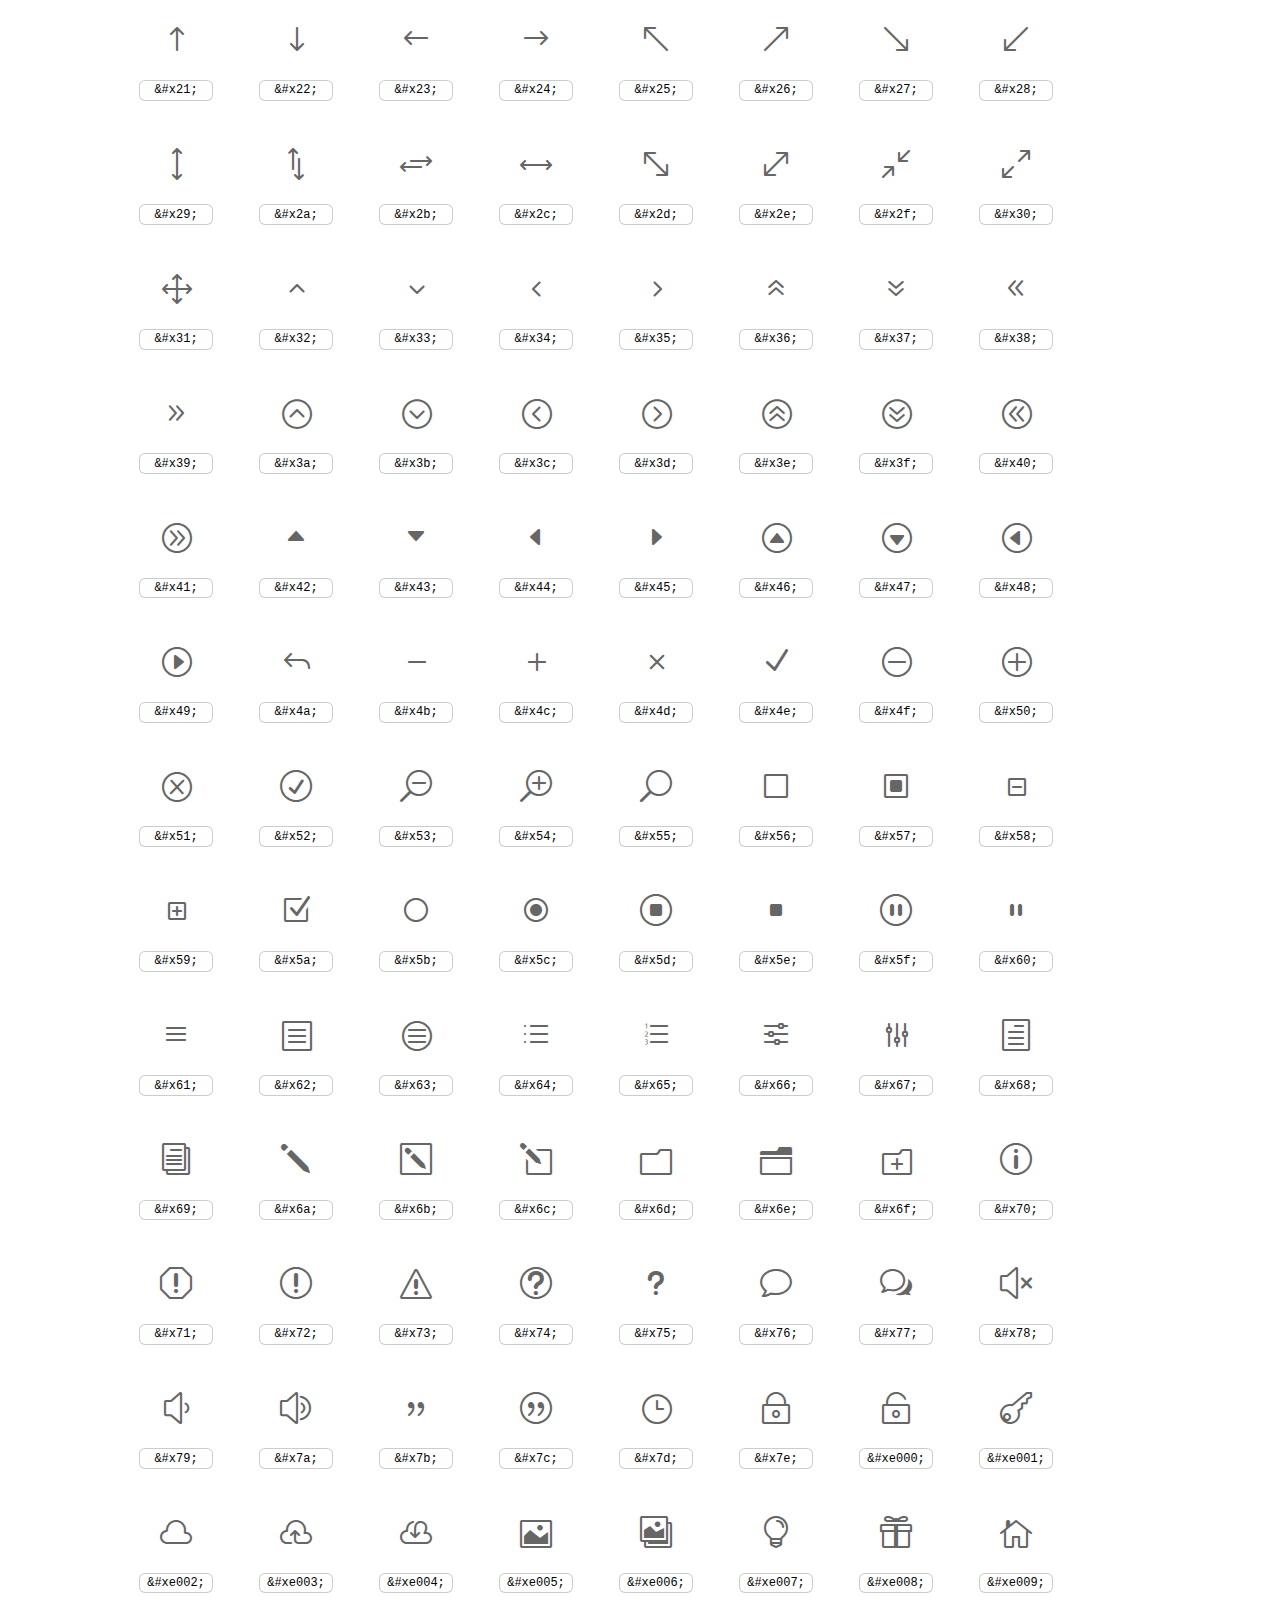
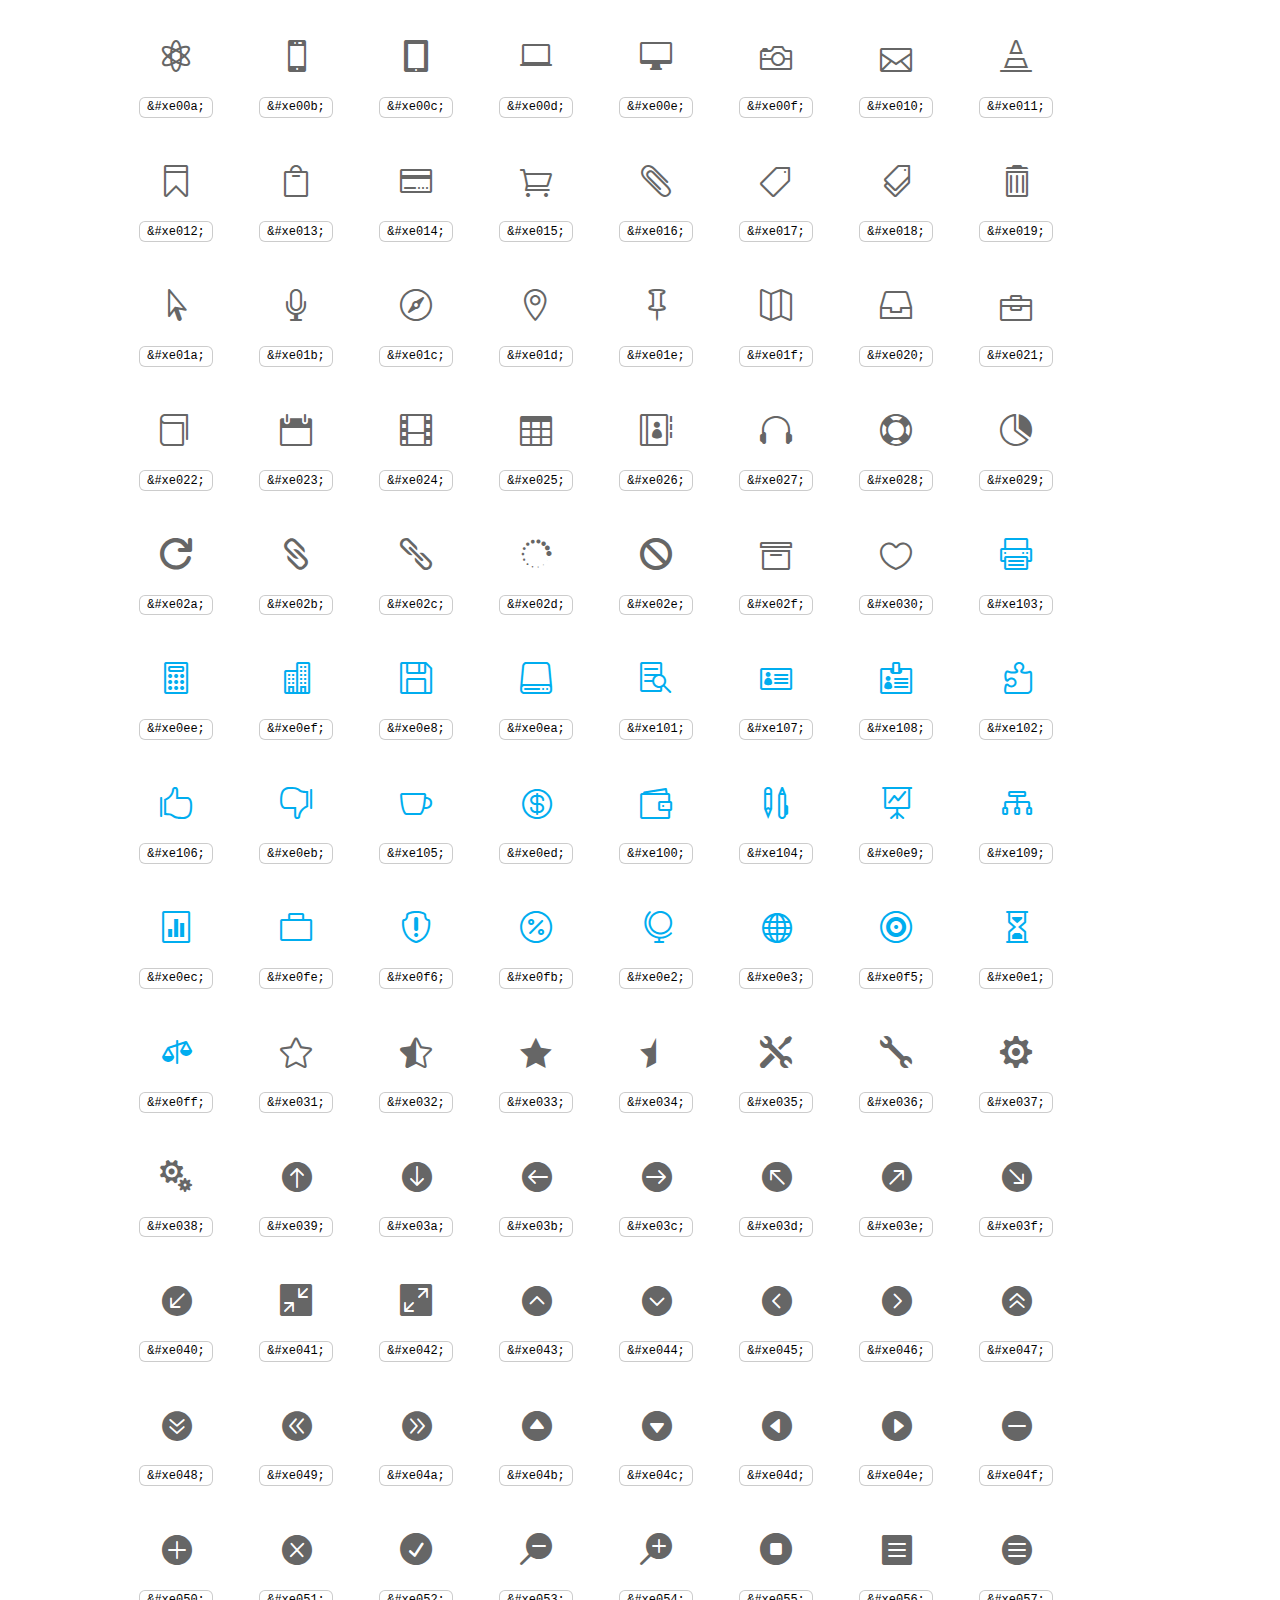
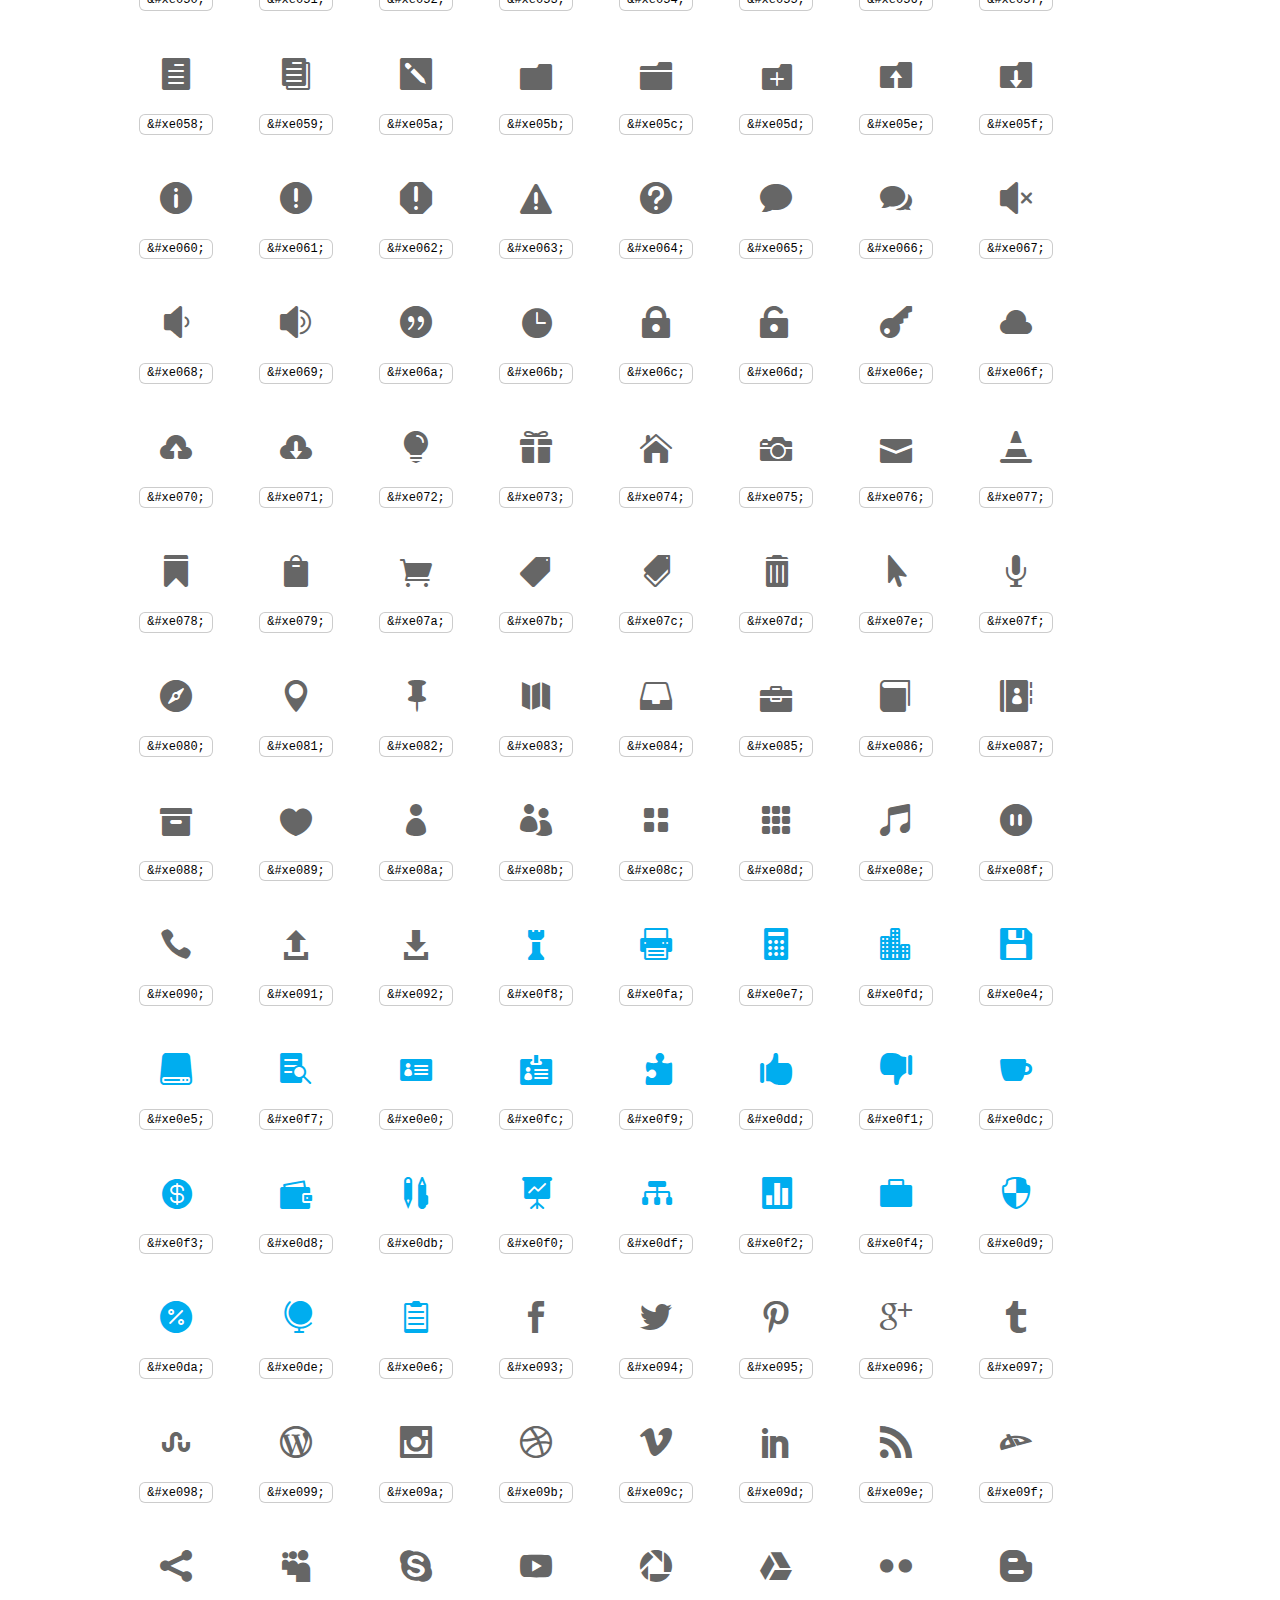
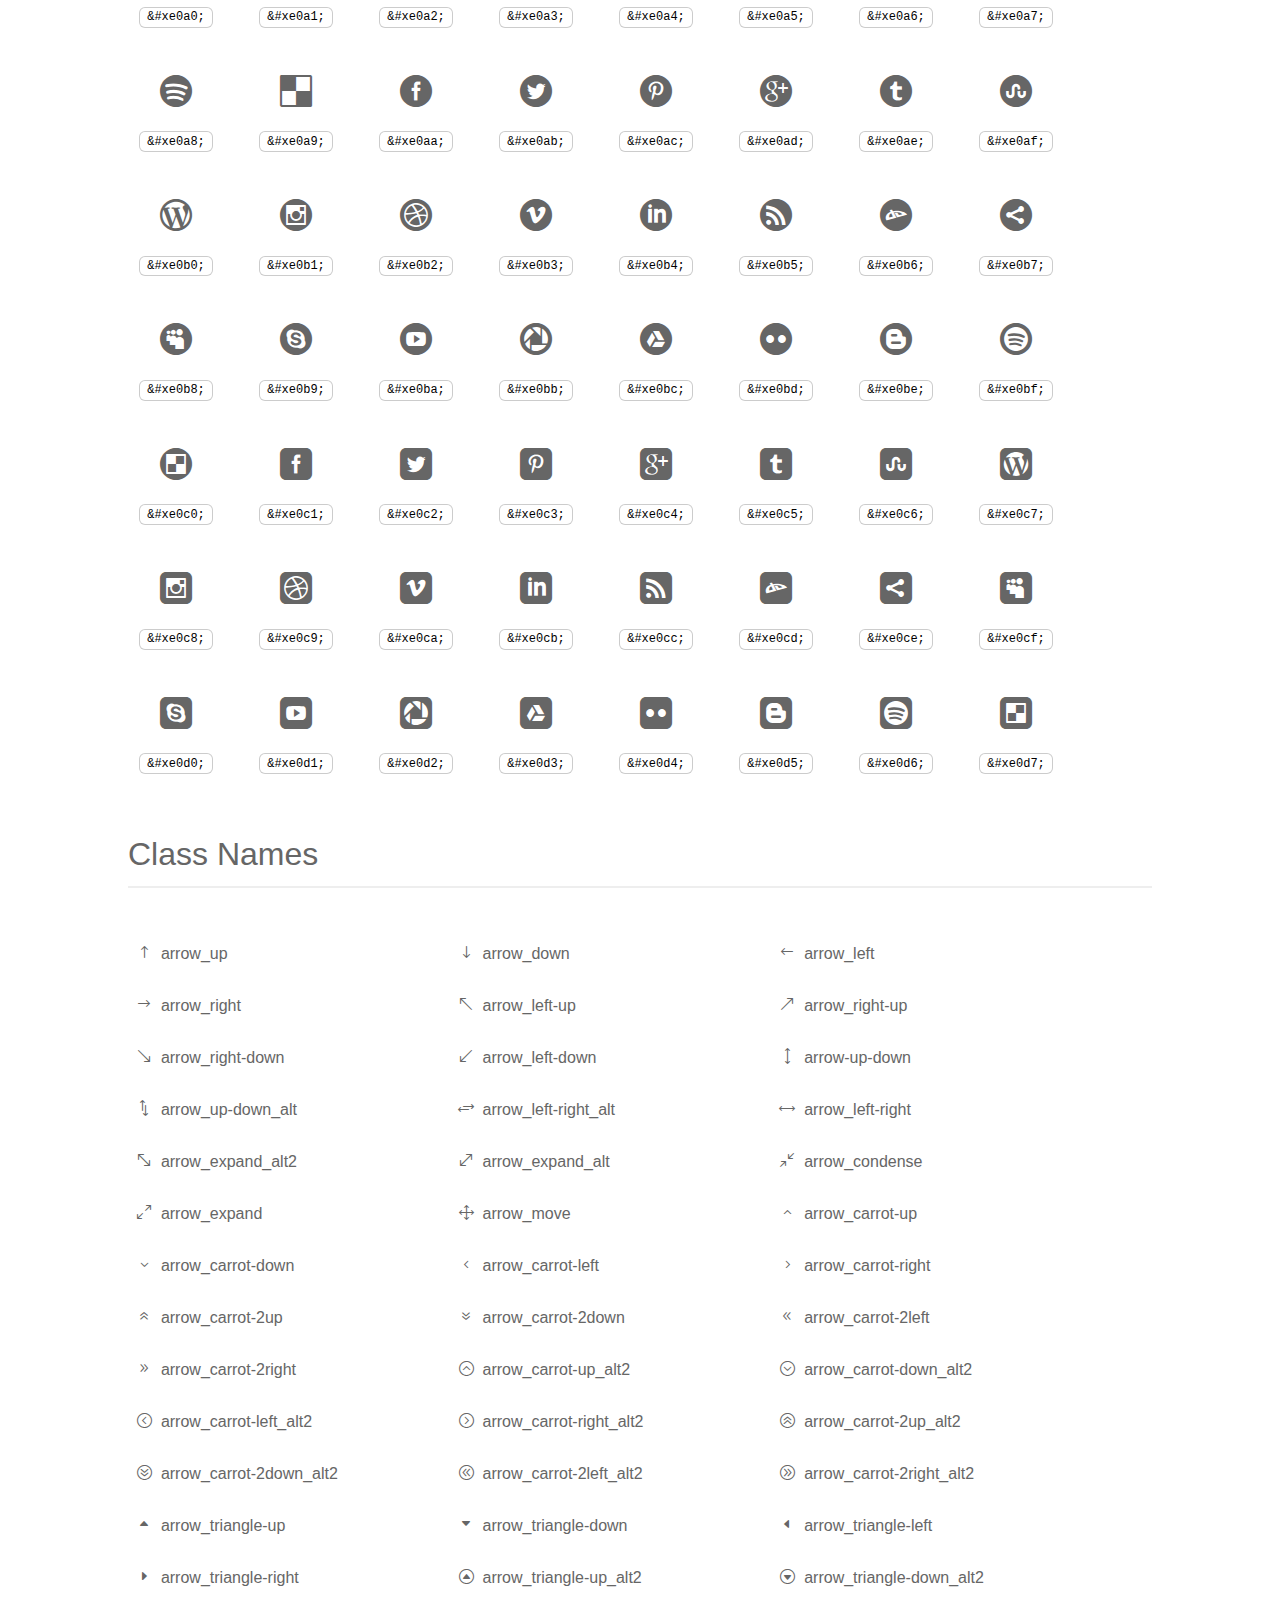
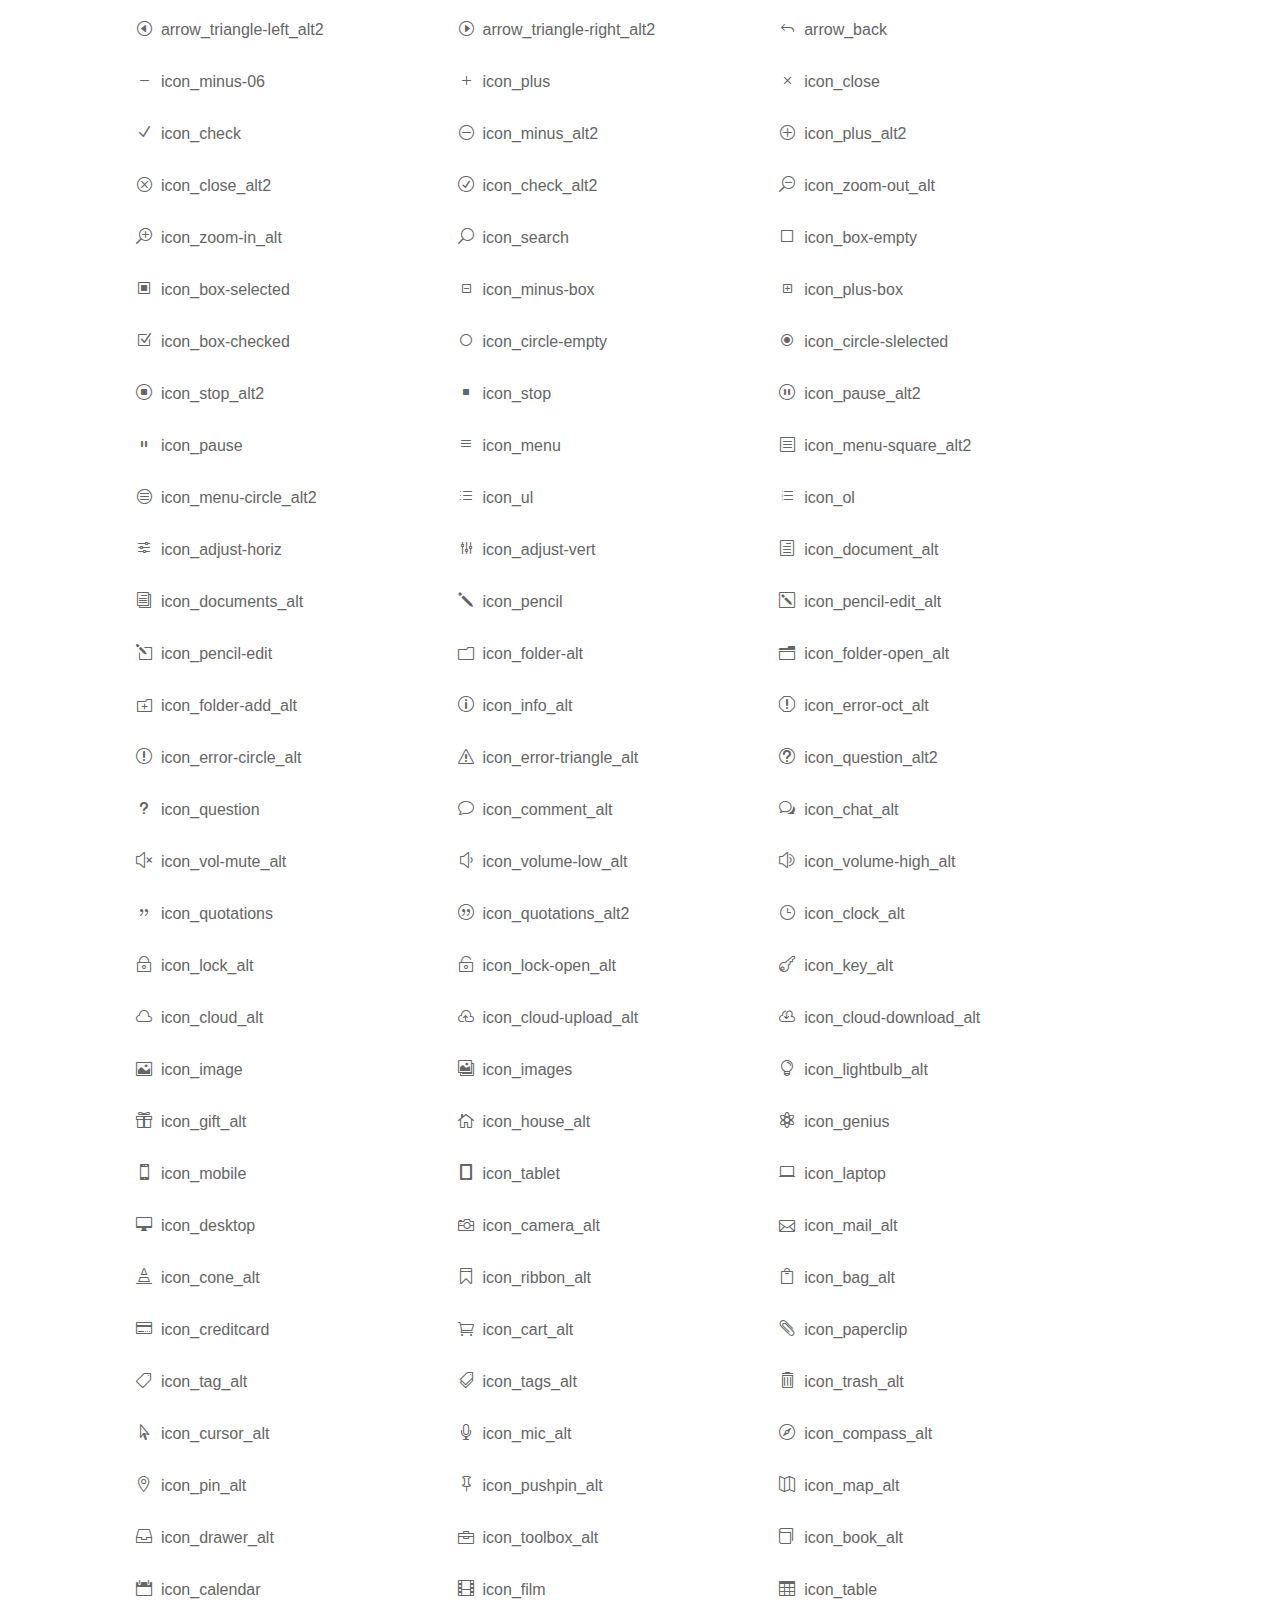
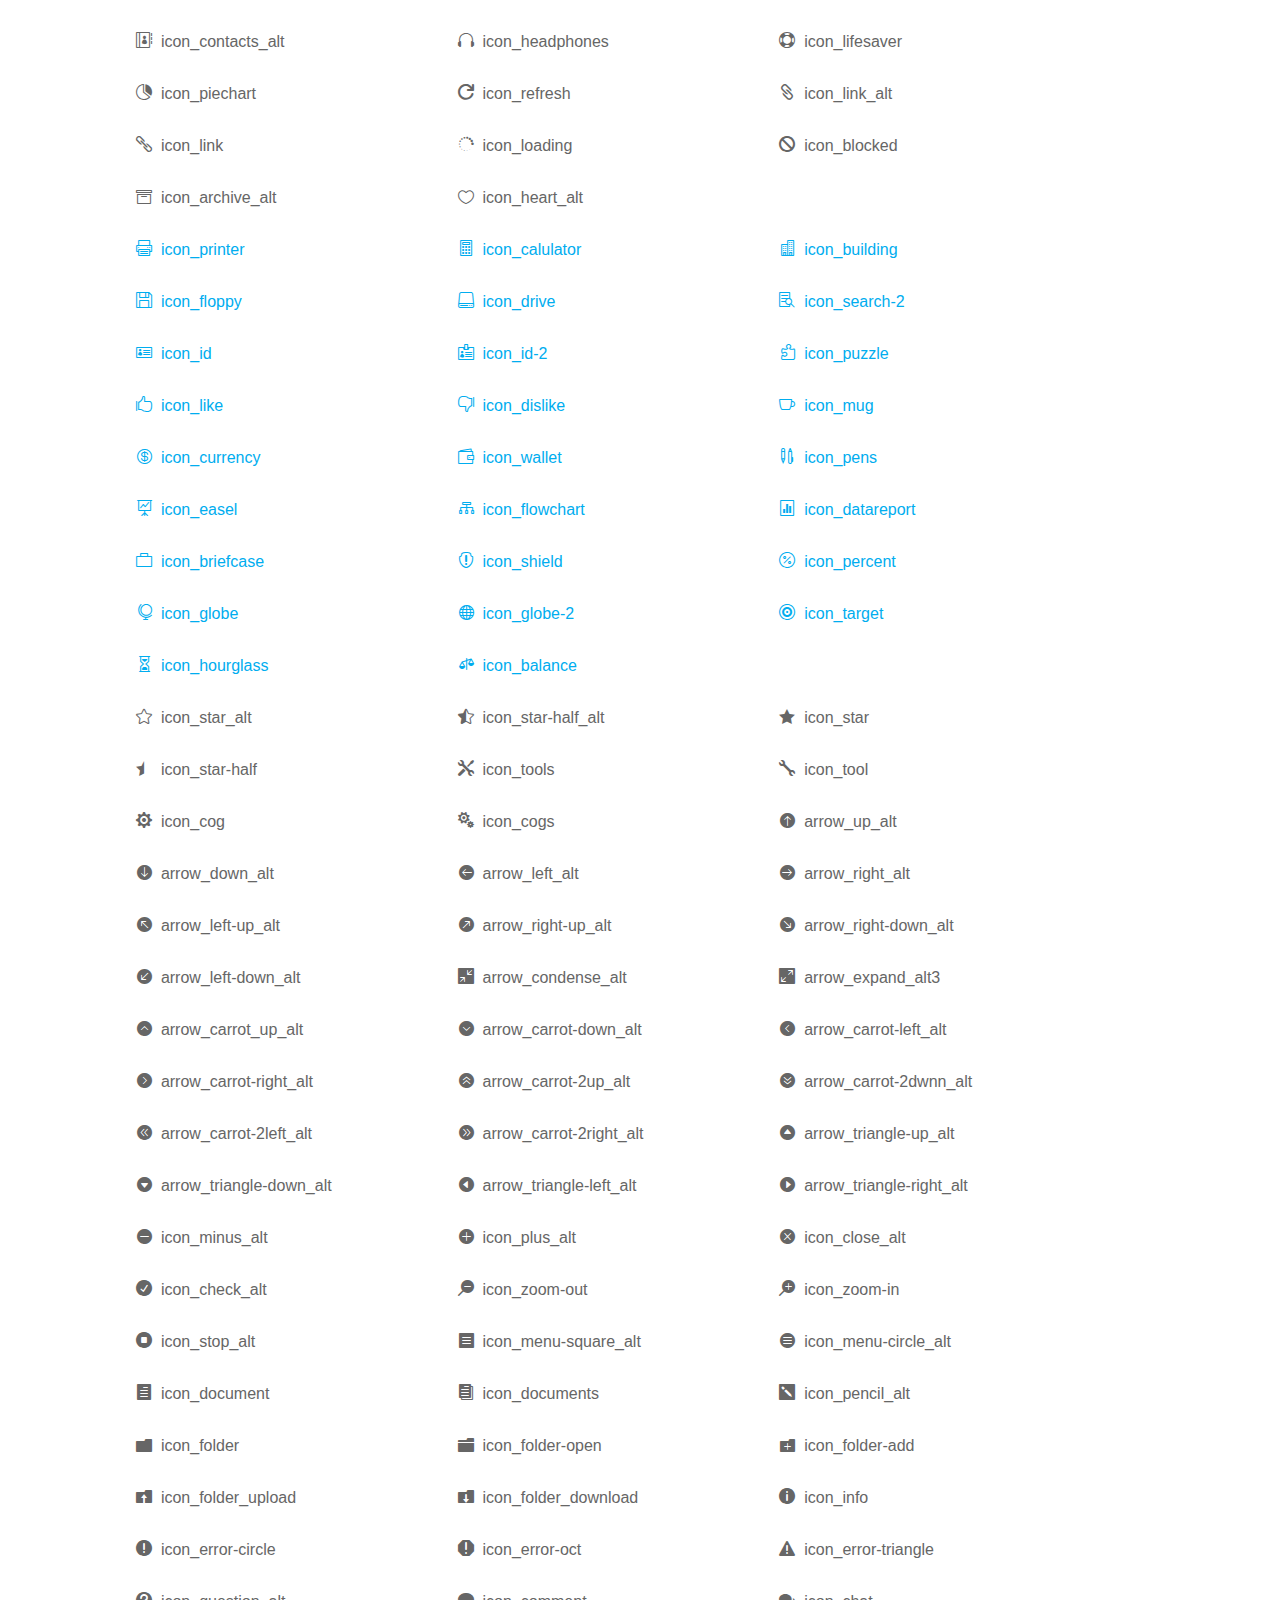
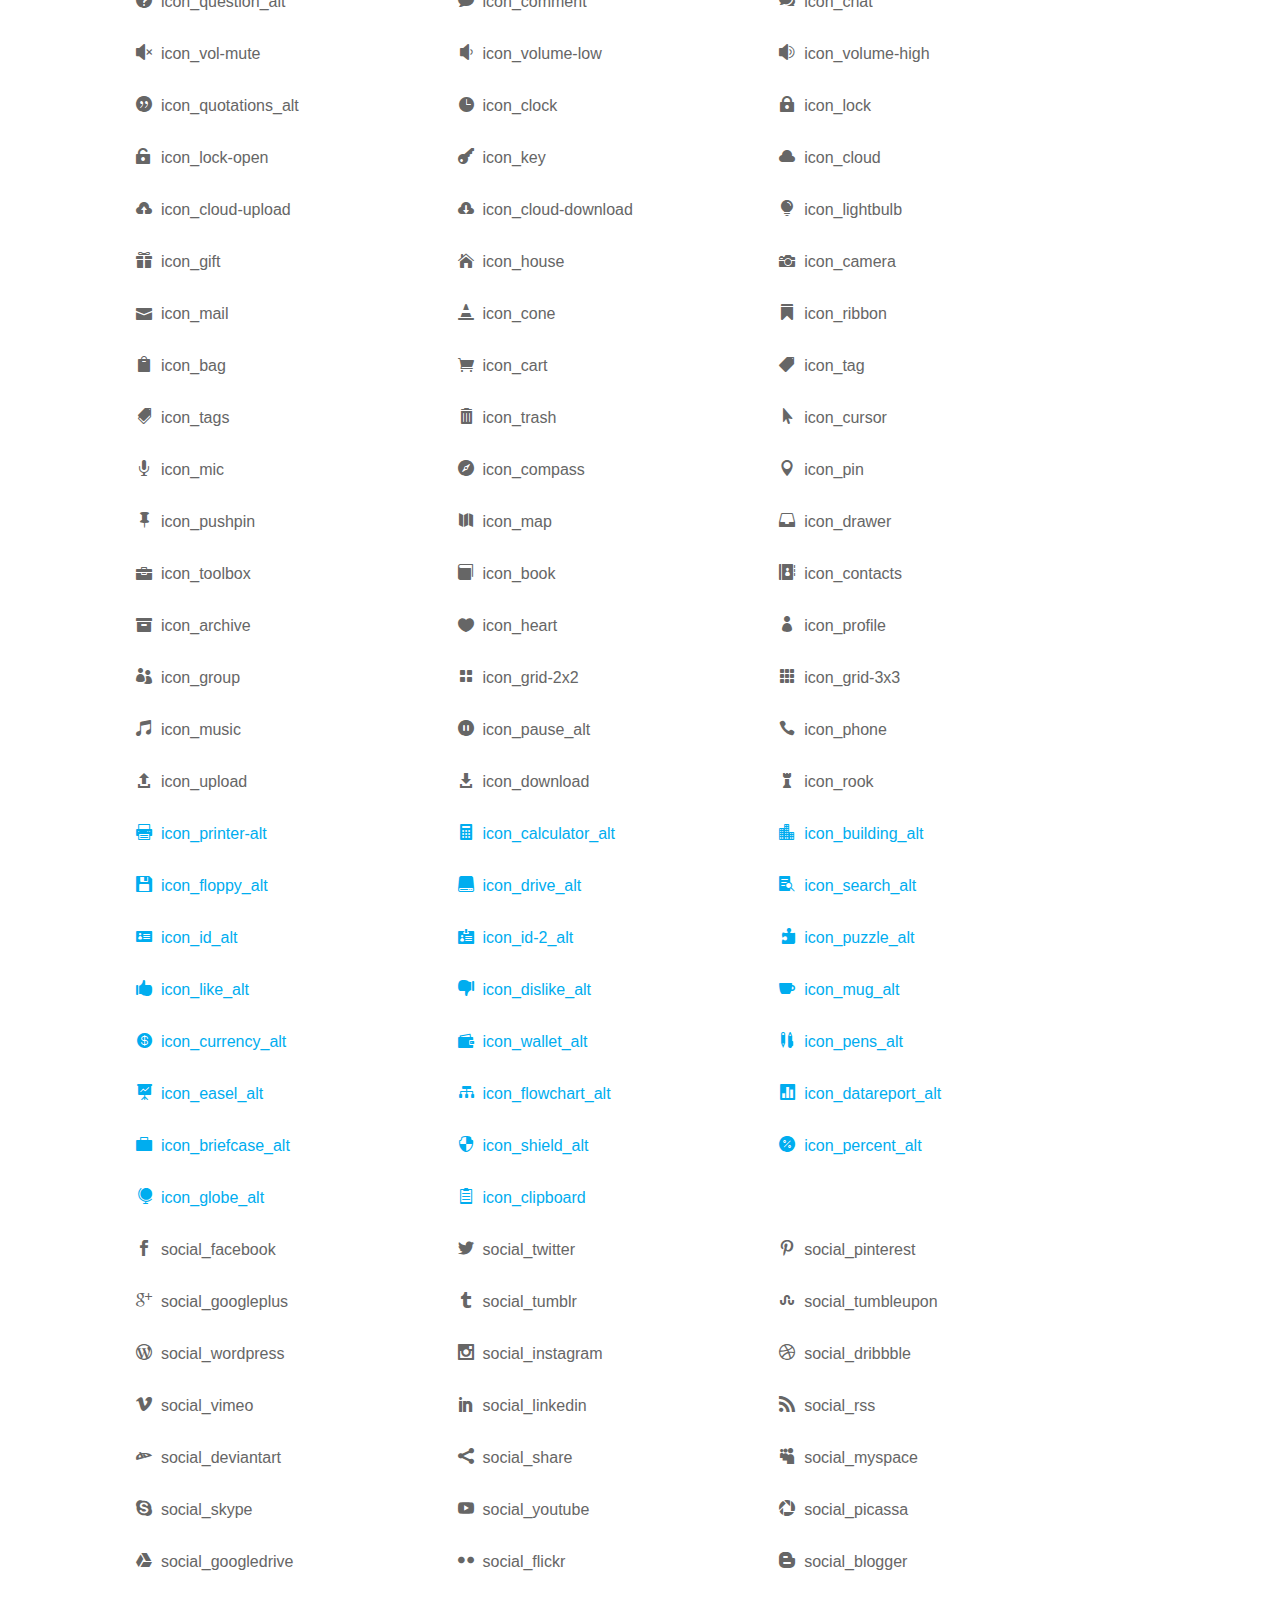
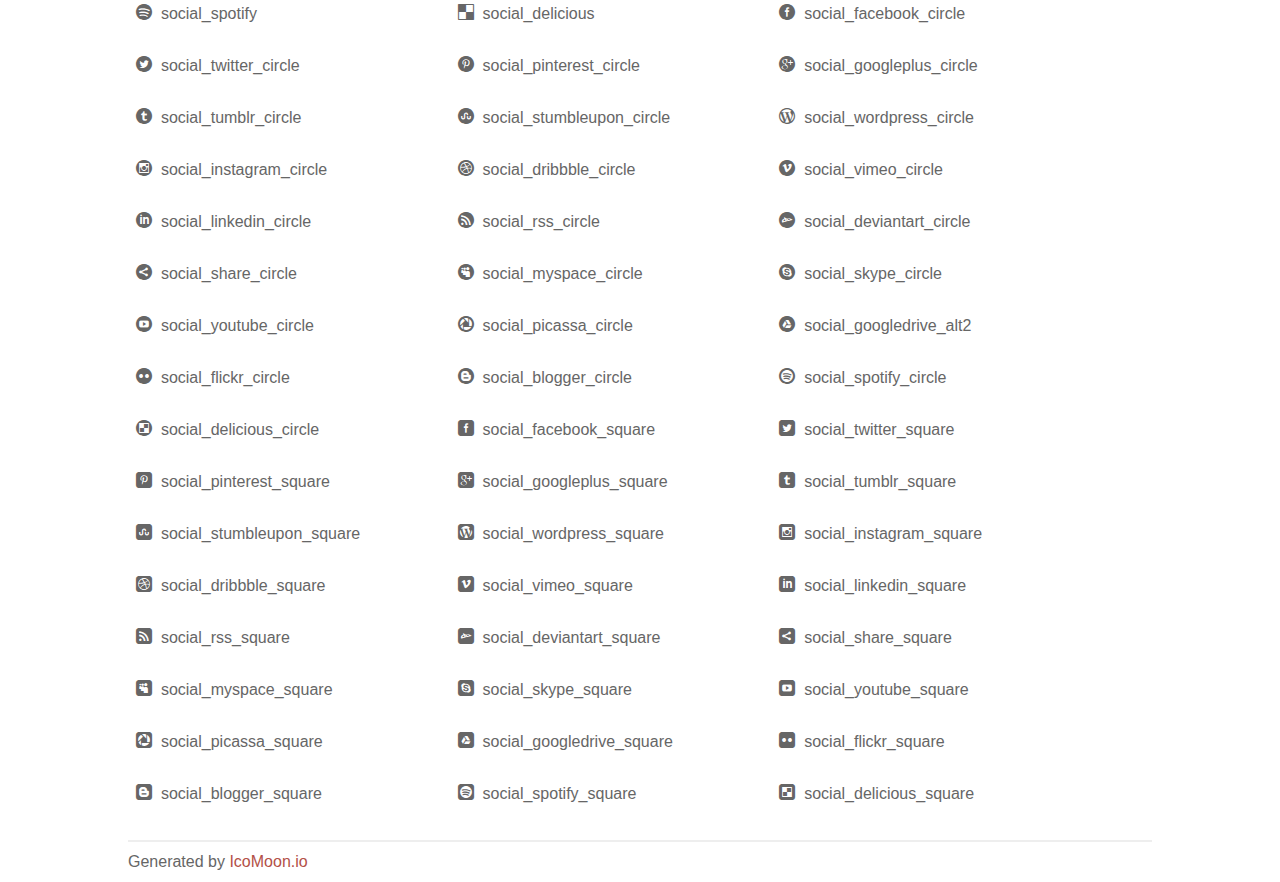
<file: css/icon_fonts/demo_icon_set_3.html>
<!doctype html>
<html>
<head>
<title>Your Font/Glyphs</title>
<link rel="stylesheet" href="css/icon_set_3.css" />
<!--[if lte IE 7]><script src="lte-ie7.js"></script><![endif]-->
<style>
	section, header, footer {display: block;}
	body {
		font-family: sans-serif;
		color: #666;
		line-height: 1.5;
		font-size: 1em;
	}
	* {
		-moz-box-sizing: border-box;
		-webkit-box-sizing: border-box;
		box-sizing: border-box;
		margin: 0;
		padding: 0;
	}
	.glyph {
		float: left;
		text-align: center;
		padding: .75em;
		margin: .4em 1.5em .75em 0;
		width: 6em;
		text-shadow: none;
	}
	
	.glyph input {
		font-family: consolas, monospace;
		font-size: 12px;
		width: 100%;
		text-align: center;
		border: 0;
		box-shadow: 0 0 0 1px #ccc;
		padding: .2em;
                -moz-border-radius: 5px;
                -webkit-border-radius: 5px;
	}
	
	

	.new {
		color:#00adef !important;
	}

	
	.w-main {
		width: 80%;
	}
	.centered {
		margin-left: auto;
		margin-right: auto;
	}
	.fs1 {
		font-size: 2em;
	}
	header {
		margin: 2em 0;
		padding-bottom: .5em;
		color: #666;
		box-shadow: 0 2px #eee;
	}
	header h1 {
		font-size: 2em;
		font-weight: normal;
	}
	.clearfix:before, .clearfix:after { content: ""; display: table; }
	.clearfix:after, .clear { clear: both; }
	footer {
		margin-top: 2em;
		padding: .5em 0;
		box-shadow: 0 -2px #eee;
	}
	a, a:visited {
		color: #B35047;
		text-decoration: none;
	}
	a:hover, a:focus {color: #000;}
	
	.box1 {
		font-size: 16px;
		display: inline-block;
		width: 30%;
		padding: .25em .5em;
		margin: 20px 10px 0 0;
	}
</style>
</head>
<body>

	<div class="w-main centered">
	<section class="mtm clearfix" id="glyphs">
	<div class="glyph">
		<div class="fs1" aria-hidden="true" data-icon="&#x21;"></div>
		<input type="text" readonly value="&amp;#x21;" />
	</div>
	<div class="glyph">
		<div class="fs1" aria-hidden="true" data-icon="&#x22;"></div>
		<input type="text" readonly value="&amp;#x22;" />
	</div>
	<div class="glyph">
		<div class="fs1" aria-hidden="true" data-icon="&#x23;"></div>
		<input type="text" readonly value="&amp;#x23;" />
	</div>
	<div class="glyph">
		<div class="fs1" aria-hidden="true" data-icon="&#x24;"></div>
		<input type="text" readonly value="&amp;#x24;" />
	</div>
	<div class="glyph">
		<div class="fs1" aria-hidden="true" data-icon="&#x25;"></div>
		<input type="text" readonly value="&amp;#x25;" />
	</div>
	<div class="glyph">
		<div class="fs1" aria-hidden="true" data-icon="&#x26;"></div>
		<input type="text" readonly value="&amp;#x26;" />
	</div>
	<div class="glyph">
		<div class="fs1" aria-hidden="true" data-icon="&#x27;"></div>
		<input type="text" readonly value="&amp;#x27;" />
	</div>
	<div class="glyph">
		<div class="fs1" aria-hidden="true" data-icon="&#x28;"></div>
		<input type="text" readonly value="&amp;#x28;" />
	</div>
	<div class="glyph">
		<div class="fs1" aria-hidden="true" data-icon="&#x29;"></div>
		<input type="text" readonly value="&amp;#x29;" />
	</div>
	<div class="glyph">
		<div class="fs1" aria-hidden="true" data-icon="&#x2a;"></div>
		<input type="text" readonly value="&amp;#x2a;" />
	</div>
	<div class="glyph">
		<div class="fs1" aria-hidden="true" data-icon="&#x2b;"></div>
		<input type="text" readonly value="&amp;#x2b;" />
	</div>
	<div class="glyph">
		<div class="fs1" aria-hidden="true" data-icon="&#x2c;"></div>
		<input type="text" readonly value="&amp;#x2c;" />
	</div>
	<div class="glyph">
		<div class="fs1" aria-hidden="true" data-icon="&#x2d;"></div>
		<input type="text" readonly value="&amp;#x2d;" />
	</div>
	<div class="glyph">
		<div class="fs1" aria-hidden="true" data-icon="&#x2e;"></div>
		<input type="text" readonly value="&amp;#x2e;" />
	</div>
	<div class="glyph">
		<div class="fs1" aria-hidden="true" data-icon="&#x2f;"></div>
		<input type="text" readonly value="&amp;#x2f;" />
	</div>
	<div class="glyph">
		<div class="fs1" aria-hidden="true" data-icon="&#x30;"></div>
		<input type="text" readonly value="&amp;#x30;" />
	</div>
	<div class="glyph">
		<div class="fs1" aria-hidden="true" data-icon="&#x31;"></div>
		<input type="text" readonly value="&amp;#x31;" />
	</div>
	<div class="glyph">
		<div class="fs1" aria-hidden="true" data-icon="&#x32;"></div>
		<input type="text" readonly value="&amp;#x32;" />
	</div>
	<div class="glyph">
		<div class="fs1" aria-hidden="true" data-icon="&#x33;"></div>
		<input type="text" readonly value="&amp;#x33;" />
	</div>
	<div class="glyph">
		<div class="fs1" aria-hidden="true" data-icon="&#x34;"></div>
		<input type="text" readonly value="&amp;#x34;" />
	</div>
	<div class="glyph">
		<div class="fs1" aria-hidden="true" data-icon="&#x35;"></div>
		<input type="text" readonly value="&amp;#x35;" />
	</div>
	<div class="glyph">
		<div class="fs1" aria-hidden="true" data-icon="&#x36;"></div>
		<input type="text" readonly value="&amp;#x36;" />
	</div>
	<div class="glyph">
		<div class="fs1" aria-hidden="true" data-icon="&#x37;"></div>
		<input type="text" readonly value="&amp;#x37;" />
	</div>
	<div class="glyph">
		<div class="fs1" aria-hidden="true" data-icon="&#x38;"></div>
		<input type="text" readonly value="&amp;#x38;" />
	</div>
	<div class="glyph">
		<div class="fs1" aria-hidden="true" data-icon="&#x39;"></div>
		<input type="text" readonly value="&amp;#x39;" />
	</div>
	<div class="glyph">
		<div class="fs1" aria-hidden="true" data-icon="&#x3a;"></div>
		<input type="text" readonly value="&amp;#x3a;" />
	</div>
	<div class="glyph">
		<div class="fs1" aria-hidden="true" data-icon="&#x3b;"></div>
		<input type="text" readonly value="&amp;#x3b;" />
	</div>
	<div class="glyph">
		<div class="fs1" aria-hidden="true" data-icon="&#x3c;"></div>
		<input type="text" readonly value="&amp;#x3c;" />
	</div>
	<div class="glyph">
		<div class="fs1" aria-hidden="true" data-icon="&#x3d;"></div>
		<input type="text" readonly value="&amp;#x3d;" />
	</div>
	<div class="glyph">
		<div class="fs1" aria-hidden="true" data-icon="&#x3e;"></div>
		<input type="text" readonly value="&amp;#x3e;" />
	</div>
	<div class="glyph">
		<div class="fs1" aria-hidden="true" data-icon="&#x3f;"></div>
		<input type="text" readonly value="&amp;#x3f;" />
	</div>
	<div class="glyph">
		<div class="fs1" aria-hidden="true" data-icon="&#x40;"></div>
		<input type="text" readonly value="&amp;#x40;" />
	</div>
	<div class="glyph">
		<div class="fs1" aria-hidden="true" data-icon="&#x41;"></div>
		<input type="text" readonly value="&amp;#x41;" />
	</div>
	<div class="glyph">
		<div class="fs1" aria-hidden="true" data-icon="&#x42;"></div>
		<input type="text" readonly value="&amp;#x42;" />
	</div>
	<div class="glyph">
		<div class="fs1" aria-hidden="true" data-icon="&#x43;"></div>
		<input type="text" readonly value="&amp;#x43;" />
	</div>
	<div class="glyph">
		<div class="fs1" aria-hidden="true" data-icon="&#x44;"></div>
		<input type="text" readonly value="&amp;#x44;" />
	</div>
	<div class="glyph">
		<div class="fs1" aria-hidden="true" data-icon="&#x45;"></div>
		<input type="text" readonly value="&amp;#x45;" />
	</div>
	<div class="glyph">
		<div class="fs1" aria-hidden="true" data-icon="&#x46;"></div>
		<input type="text" readonly value="&amp;#x46;" />
	</div>
	<div class="glyph">
		<div class="fs1" aria-hidden="true" data-icon="&#x47;"></div>
		<input type="text" readonly value="&amp;#x47;" />
	</div>
	<div class="glyph">
		<div class="fs1" aria-hidden="true" data-icon="&#x48;"></div>
		<input type="text" readonly value="&amp;#x48;" />
	</div>
	<div class="glyph">
		<div class="fs1" aria-hidden="true" data-icon="&#x49;"></div>
		<input type="text" readonly value="&amp;#x49;" />
	</div>
	<div class="glyph">
		<div class="fs1" aria-hidden="true" data-icon="&#x4a;"></div>
		<input type="text" readonly value="&amp;#x4a;" />
	</div>
	<div class="glyph">
		<div class="fs1" aria-hidden="true" data-icon="&#x4b;"></div>
		<input type="text" readonly value="&amp;#x4b;" />
	</div>
	<div class="glyph">
		<div class="fs1" aria-hidden="true" data-icon="&#x4c;"></div>
		<input type="text" readonly value="&amp;#x4c;" />
	</div>
	<div class="glyph">
		<div class="fs1" aria-hidden="true" data-icon="&#x4d;"></div>
		<input type="text" readonly value="&amp;#x4d;" />
	</div>
	<div class="glyph">
		<div class="fs1" aria-hidden="true" data-icon="&#x4e;"></div>
		<input type="text" readonly value="&amp;#x4e;" />
	</div>
	<div class="glyph">
		<div class="fs1" aria-hidden="true" data-icon="&#x4f;"></div>
		<input type="text" readonly value="&amp;#x4f;" />
	</div>
	<div class="glyph">
		<div class="fs1" aria-hidden="true" data-icon="&#x50;"></div>
		<input type="text" readonly value="&amp;#x50;" />
	</div>
	<div class="glyph">
		<div class="fs1" aria-hidden="true" data-icon="&#x51;"></div>
		<input type="text" readonly value="&amp;#x51;" />
	</div>
	<div class="glyph">
		<div class="fs1" aria-hidden="true" data-icon="&#x52;"></div>
		<input type="text" readonly value="&amp;#x52;" />
	</div>
	<div class="glyph">
		<div class="fs1" aria-hidden="true" data-icon="&#x53;"></div>
		<input type="text" readonly value="&amp;#x53;" />
	</div>
	<div class="glyph">
		<div class="fs1" aria-hidden="true" data-icon="&#x54;"></div>
		<input type="text" readonly value="&amp;#x54;" />
	</div>
	<div class="glyph">
		<div class="fs1" aria-hidden="true" data-icon="&#x55;"></div>
		<input type="text" readonly value="&amp;#x55;" />
	</div>
	<div class="glyph">
		<div class="fs1" aria-hidden="true" data-icon="&#x56;"></div>
		<input type="text" readonly value="&amp;#x56;" />
	</div>
	<div class="glyph">
		<div class="fs1" aria-hidden="true" data-icon="&#x57;"></div>
		<input type="text" readonly value="&amp;#x57;" />
	</div>
	<div class="glyph">
		<div class="fs1" aria-hidden="true" data-icon="&#x58;"></div>
		<input type="text" readonly value="&amp;#x58;" />
	</div>
	<div class="glyph">
		<div class="fs1" aria-hidden="true" data-icon="&#x59;"></div>
		<input type="text" readonly value="&amp;#x59;" />
	</div>
	<div class="glyph">
		<div class="fs1" aria-hidden="true" data-icon="&#x5a;"></div>
		<input type="text" readonly value="&amp;#x5a;" />
	</div>
	<div class="glyph">
		<div class="fs1" aria-hidden="true" data-icon="&#x5b;"></div>
		<input type="text" readonly value="&amp;#x5b;" />
	</div>
	<div class="glyph">
		<div class="fs1" aria-hidden="true" data-icon="&#x5c;"></div>
		<input type="text" readonly value="&amp;#x5c;" />
	</div>
	<div class="glyph">
		<div class="fs1" aria-hidden="true" data-icon="&#x5d;"></div>
		<input type="text" readonly value="&amp;#x5d;" />
	</div>
	<div class="glyph">
		<div class="fs1" aria-hidden="true" data-icon="&#x5e;"></div>
		<input type="text" readonly value="&amp;#x5e;" />
	</div>
	<div class="glyph">
		<div class="fs1" aria-hidden="true" data-icon="&#x5f;"></div>
		<input type="text" readonly value="&amp;#x5f;" />
	</div>
	<div class="glyph">
		<div class="fs1" aria-hidden="true" data-icon="&#x60;"></div>
		<input type="text" readonly value="&amp;#x60;" />
	</div>
	<div class="glyph">
		<div class="fs1" aria-hidden="true" data-icon="&#x61;"></div>
		<input type="text" readonly value="&amp;#x61;" />
	</div>
	<div class="glyph">
		<div class="fs1" aria-hidden="true" data-icon="&#x62;"></div>
		<input type="text" readonly value="&amp;#x62;" />
	</div>
	<div class="glyph">
		<div class="fs1" aria-hidden="true" data-icon="&#x63;"></div>
		<input type="text" readonly value="&amp;#x63;" />
	</div>
	<div class="glyph">
		<div class="fs1" aria-hidden="true" data-icon="&#x64;"></div>
		<input type="text" readonly value="&amp;#x64;" />
	</div>
	<div class="glyph">
		<div class="fs1" aria-hidden="true" data-icon="&#x65;"></div>
		<input type="text" readonly value="&amp;#x65;" />
	</div>
	<div class="glyph">
		<div class="fs1" aria-hidden="true" data-icon="&#x66;"></div>
		<input type="text" readonly value="&amp;#x66;" />
	</div>
	<div class="glyph">
		<div class="fs1" aria-hidden="true" data-icon="&#x67;"></div>
		<input type="text" readonly value="&amp;#x67;" />
	</div>
	<div class="glyph">
		<div class="fs1" aria-hidden="true" data-icon="&#x68;"></div>
		<input type="text" readonly value="&amp;#x68;" />
	</div>
	<div class="glyph">
		<div class="fs1" aria-hidden="true" data-icon="&#x69;"></div>
		<input type="text" readonly value="&amp;#x69;" />
	</div>
	<div class="glyph">
		<div class="fs1" aria-hidden="true" data-icon="&#x6a;"></div>
		<input type="text" readonly value="&amp;#x6a;" />
	</div>
	<div class="glyph">
		<div class="fs1" aria-hidden="true" data-icon="&#x6b;"></div>
		<input type="text" readonly value="&amp;#x6b;" />
	</div>
	<div class="glyph">
		<div class="fs1" aria-hidden="true" data-icon="&#x6c;"></div>
		<input type="text" readonly value="&amp;#x6c;" />
	</div>
	<div class="glyph">
		<div class="fs1" aria-hidden="true" data-icon="&#x6d;"></div>
		<input type="text" readonly value="&amp;#x6d;" />
	</div>
	<div class="glyph">
		<div class="fs1" aria-hidden="true" data-icon="&#x6e;"></div>
		<input type="text" readonly value="&amp;#x6e;" />
	</div>
	<div class="glyph">
		<div class="fs1" aria-hidden="true" data-icon="&#x6f;"></div>
		<input type="text" readonly value="&amp;#x6f;" />
	</div>
	<div class="glyph">
		<div class="fs1" aria-hidden="true" data-icon="&#x70;"></div>
		<input type="text" readonly value="&amp;#x70;" />
	</div>
	<div class="glyph">
		<div class="fs1" aria-hidden="true" data-icon="&#x71;"></div>
		<input type="text" readonly value="&amp;#x71;" />
	</div>
	<div class="glyph">
		<div class="fs1" aria-hidden="true" data-icon="&#x72;"></div>
		<input type="text" readonly value="&amp;#x72;" />
	</div>
	<div class="glyph">
		<div class="fs1" aria-hidden="true" data-icon="&#x73;"></div>
		<input type="text" readonly value="&amp;#x73;" />
	</div>
	<div class="glyph">
		<div class="fs1" aria-hidden="true" data-icon="&#x74;"></div>
		<input type="text" readonly value="&amp;#x74;" />
	</div>
	<div class="glyph">
		<div class="fs1" aria-hidden="true" data-icon="&#x75;"></div>
		<input type="text" readonly value="&amp;#x75;" />
	</div>
	<div class="glyph">
		<div class="fs1" aria-hidden="true" data-icon="&#x76;"></div>
		<input type="text" readonly value="&amp;#x76;" />
	</div>
	<div class="glyph">
		<div class="fs1" aria-hidden="true" data-icon="&#x77;"></div>
		<input type="text" readonly value="&amp;#x77;" />
	</div>
	<div class="glyph">
		<div class="fs1" aria-hidden="true" data-icon="&#x78;"></div>
		<input type="text" readonly value="&amp;#x78;" />
	</div>
	<div class="glyph">
		<div class="fs1" aria-hidden="true" data-icon="&#x79;"></div>
		<input type="text" readonly value="&amp;#x79;" />
	</div>
	<div class="glyph">
		<div class="fs1" aria-hidden="true" data-icon="&#x7a;"></div>
		<input type="text" readonly value="&amp;#x7a;" />
	</div>
	<div class="glyph">
		<div class="fs1" aria-hidden="true" data-icon="&#x7b;"></div>
		<input type="text" readonly value="&amp;#x7b;" />
	</div>
	<div class="glyph">
		<div class="fs1" aria-hidden="true" data-icon="&#x7c;"></div>
		<input type="text" readonly value="&amp;#x7c;" />
	</div>
	<div class="glyph">
		<div class="fs1" aria-hidden="true" data-icon="&#x7d;"></div>
		<input type="text" readonly value="&amp;#x7d;" />
	</div>
	<div class="glyph">
		<div class="fs1" aria-hidden="true" data-icon="&#x7e;"></div>
		<input type="text" readonly value="&amp;#x7e;" />
	</div>
	<div class="glyph">
		<div class="fs1" aria-hidden="true" data-icon="&#xe000;"></div>
		<input type="text" readonly value="&amp;#xe000;" />
	</div>
	<div class="glyph">
		<div class="fs1" aria-hidden="true" data-icon="&#xe001;"></div>
		<input type="text" readonly value="&amp;#xe001;" />
	</div>
	<div class="glyph">
		<div class="fs1" aria-hidden="true" data-icon="&#xe002;"></div>
		<input type="text" readonly value="&amp;#xe002;" />
	</div>
	<div class="glyph">
		<div class="fs1" aria-hidden="true" data-icon="&#xe003;"></div>
		<input type="text" readonly value="&amp;#xe003;" />
	</div>
	<div class="glyph">
		<div class="fs1" aria-hidden="true" data-icon="&#xe004;"></div>
		<input type="text" readonly value="&amp;#xe004;" />
	</div>
	<div class="glyph">
		<div class="fs1" aria-hidden="true" data-icon="&#xe005;"></div>
		<input type="text" readonly value="&amp;#xe005;" />
	</div>
	<div class="glyph">
		<div class="fs1" aria-hidden="true" data-icon="&#xe006;"></div>
		<input type="text" readonly value="&amp;#xe006;" />
	</div>
	<div class="glyph">
		<div class="fs1" aria-hidden="true" data-icon="&#xe007;"></div>
		<input type="text" readonly value="&amp;#xe007;" />
	</div>
	<div class="glyph">
		<div class="fs1" aria-hidden="true" data-icon="&#xe008;"></div>
		<input type="text" readonly value="&amp;#xe008;" />
	</div>
	<div class="glyph">
		<div class="fs1" aria-hidden="true" data-icon="&#xe009;"></div>
		<input type="text" readonly value="&amp;#xe009;" />
	</div>
	<div class="glyph">
		<div class="fs1" aria-hidden="true" data-icon="&#xe00a;"></div>
		<input type="text" readonly value="&amp;#xe00a;" />
	</div>
	<div class="glyph">
		<div class="fs1" aria-hidden="true" data-icon="&#xe00b;"></div>
		<input type="text" readonly value="&amp;#xe00b;" />
	</div>
	<div class="glyph">
		<div class="fs1" aria-hidden="true" data-icon="&#xe00c;"></div>
		<input type="text" readonly value="&amp;#xe00c;" />
	</div>
	<div class="glyph">
		<div class="fs1" aria-hidden="true" data-icon="&#xe00d;"></div>
		<input type="text" readonly value="&amp;#xe00d;" />
	</div>
	<div class="glyph">
		<div class="fs1" aria-hidden="true" data-icon="&#xe00e;"></div>
		<input type="text" readonly value="&amp;#xe00e;" />
	</div>
	<div class="glyph">
		<div class="fs1" aria-hidden="true" data-icon="&#xe00f;"></div>
		<input type="text" readonly value="&amp;#xe00f;" />
	</div>
	<div class="glyph">
		<div class="fs1" aria-hidden="true" data-icon="&#xe010;"></div>
		<input type="text" readonly value="&amp;#xe010;" />
	</div>
	<div class="glyph">
		<div class="fs1" aria-hidden="true" data-icon="&#xe011;"></div>
		<input type="text" readonly value="&amp;#xe011;" />
	</div>
	<div class="glyph">
		<div class="fs1" aria-hidden="true" data-icon="&#xe012;"></div>
		<input type="text" readonly value="&amp;#xe012;" />
	</div>
	<div class="glyph">
		<div class="fs1" aria-hidden="true" data-icon="&#xe013;"></div>
		<input type="text" readonly value="&amp;#xe013;" />
	</div>
	<div class="glyph">
		<div class="fs1" aria-hidden="true" data-icon="&#xe014;"></div>
		<input type="text" readonly value="&amp;#xe014;" />
	</div>
	<div class="glyph">
		<div class="fs1" aria-hidden="true" data-icon="&#xe015;"></div>
		<input type="text" readonly value="&amp;#xe015;" />
	</div>
	<div class="glyph">
		<div class="fs1" aria-hidden="true" data-icon="&#xe016;"></div>
		<input type="text" readonly value="&amp;#xe016;" />
	</div>
	<div class="glyph">
		<div class="fs1" aria-hidden="true" data-icon="&#xe017;"></div>
		<input type="text" readonly value="&amp;#xe017;" />
	</div>
	<div class="glyph">
		<div class="fs1" aria-hidden="true" data-icon="&#xe018;"></div>
		<input type="text" readonly value="&amp;#xe018;" />
	</div>
	<div class="glyph">
		<div class="fs1" aria-hidden="true" data-icon="&#xe019;"></div>
		<input type="text" readonly value="&amp;#xe019;" />
	</div>
	<div class="glyph">
		<div class="fs1" aria-hidden="true" data-icon="&#xe01a;"></div>
		<input type="text" readonly value="&amp;#xe01a;" />
	</div>
	<div class="glyph">
		<div class="fs1" aria-hidden="true" data-icon="&#xe01b;"></div>
		<input type="text" readonly value="&amp;#xe01b;" />
	</div>
	<div class="glyph">
		<div class="fs1" aria-hidden="true" data-icon="&#xe01c;"></div>
		<input type="text" readonly value="&amp;#xe01c;" />
	</div>
	<div class="glyph">
		<div class="fs1" aria-hidden="true" data-icon="&#xe01d;"></div>
		<input type="text" readonly value="&amp;#xe01d;" />
	</div>
	<div class="glyph">
		<div class="fs1" aria-hidden="true" data-icon="&#xe01e;"></div>
		<input type="text" readonly value="&amp;#xe01e;" />
	</div>
	<div class="glyph">
		<div class="fs1" aria-hidden="true" data-icon="&#xe01f;"></div>
		<input type="text" readonly value="&amp;#xe01f;" />
	</div>
	<div class="glyph">
		<div class="fs1" aria-hidden="true" data-icon="&#xe020;"></div>
		<input type="text" readonly value="&amp;#xe020;" />
	</div>
	<div class="glyph">
		<div class="fs1" aria-hidden="true" data-icon="&#xe021;"></div>
		<input type="text" readonly value="&amp;#xe021;" />
	</div>
	<div class="glyph">
		<div class="fs1" aria-hidden="true" data-icon="&#xe022;"></div>
		<input type="text" readonly value="&amp;#xe022;" />
	</div>
	<div class="glyph">
		<div class="fs1" aria-hidden="true" data-icon="&#xe023;"></div>
		<input type="text" readonly value="&amp;#xe023;" />
	</div>
	<div class="glyph">
		<div class="fs1" aria-hidden="true" data-icon="&#xe024;"></div>
		<input type="text" readonly value="&amp;#xe024;" />
	</div>
	<div class="glyph">
		<div class="fs1" aria-hidden="true" data-icon="&#xe025;"></div>
		<input type="text" readonly value="&amp;#xe025;" />
	</div>
	<div class="glyph">
		<div class="fs1" aria-hidden="true" data-icon="&#xe026;"></div>
		<input type="text" readonly value="&amp;#xe026;" />
	</div>
	<div class="glyph">
		<div class="fs1" aria-hidden="true" data-icon="&#xe027;"></div>
		<input type="text" readonly value="&amp;#xe027;" />
	</div>
	<div class="glyph">
		<div class="fs1" aria-hidden="true" data-icon="&#xe028;"></div>
		<input type="text" readonly value="&amp;#xe028;" />
	</div>
	<div class="glyph">
		<div class="fs1" aria-hidden="true" data-icon="&#xe029;"></div>
		<input type="text" readonly value="&amp;#xe029;" />
	</div>
	<div class="glyph">
		<div class="fs1" aria-hidden="true" data-icon="&#xe02a;"></div>
		<input type="text" readonly value="&amp;#xe02a;" />
	</div>
	<div class="glyph">
		<div class="fs1" aria-hidden="true" data-icon="&#xe02b;"></div>
		<input type="text" readonly value="&amp;#xe02b;" />
	</div>
	<div class="glyph">
		<div class="fs1" aria-hidden="true" data-icon="&#xe02c;"></div>
		<input type="text" readonly value="&amp;#xe02c;" />
	</div>
	<div class="glyph">
		<div class="fs1" aria-hidden="true" data-icon="&#xe02d;"></div>
		<input type="text" readonly value="&amp;#xe02d;" />
	</div>
	<div class="glyph">
		<div class="fs1" aria-hidden="true" data-icon="&#xe02e;"></div>
		<input type="text" readonly value="&amp;#xe02e;" />
	</div>
	<div class="glyph">
		<div class="fs1" aria-hidden="true" data-icon="&#xe02f;"></div>
		<input type="text" readonly value="&amp;#xe02f;" />
	</div>
	<div class="glyph">
		<div class="fs1" aria-hidden="true" data-icon="&#xe030;"></div>
		<input type="text" readonly value="&amp;#xe030;" />
	</div>
    
    <div class="new">
    
    <div class="glyph">
		<div class="fs1" aria-hidden="true" data-icon="&#xe103;"></div>
		<input type="text" readonly value="&amp;#xe103;" />
	</div>
	<div class="glyph">
		<div class="fs1" aria-hidden="true" data-icon="&#xe0ee;"></div>
		<input type="text" readonly value="&amp;#xe0ee;" />
	</div>
	<div class="glyph">
		<div class="fs1" aria-hidden="true" data-icon="&#xe0ef;"></div>
		<input type="text" readonly value="&amp;#xe0ef;" />
	</div>
	<div class="glyph">
		<div class="fs1" aria-hidden="true" data-icon="&#xe0e8;"></div>
		<input type="text" readonly value="&amp;#xe0e8;" />
	</div>
	<div class="glyph">
		<div class="fs1" aria-hidden="true" data-icon="&#xe0ea;"></div>
		<input type="text" readonly value="&amp;#xe0ea;" />
	</div>
	<div class="glyph">
		<div class="fs1" aria-hidden="true" data-icon="&#xe101;"></div>
		<input type="text" readonly value="&amp;#xe101;" />
	</div>
	<div class="glyph">
		<div class="fs1" aria-hidden="true" data-icon="&#xe107;"></div>
		<input type="text" readonly value="&amp;#xe107;" />
	</div>
	<div class="glyph">
		<div class="fs1" aria-hidden="true" data-icon="&#xe108;"></div>
		<input type="text" readonly value="&amp;#xe108;" />
	</div>
	<div class="glyph">
		<div class="fs1" aria-hidden="true" data-icon="&#xe102;"></div>
		<input type="text" readonly value="&amp;#xe102;" />
	</div>
	<div class="glyph">
		<div class="fs1" aria-hidden="true" data-icon="&#xe106;"></div>
		<input type="text" readonly value="&amp;#xe106;" />
	</div>
	<div class="glyph">
		<div class="fs1" aria-hidden="true" data-icon="&#xe0eb;"></div>
		<input type="text" readonly value="&amp;#xe0eb;" />
	</div>
	<div class="glyph">
		<div class="fs1" aria-hidden="true" data-icon="&#xe105;"></div>
		<input type="text" readonly value="&amp;#xe105;" />
	</div>
	<div class="glyph">
		<div class="fs1" aria-hidden="true" data-icon="&#xe0ed;"></div>
		<input type="text" readonly value="&amp;#xe0ed;" />
	</div>
	<div class="glyph">
		<div class="fs1" aria-hidden="true" data-icon="&#xe100;"></div>
		<input type="text" readonly value="&amp;#xe100;" />
	</div>
	<div class="glyph">
		<div class="fs1" aria-hidden="true" data-icon="&#xe104;"></div>
		<input type="text" readonly value="&amp;#xe104;" />
	</div>
	<div class="glyph">
		<div class="fs1" aria-hidden="true" data-icon="&#xe0e9;"></div>
		<input type="text" readonly value="&amp;#xe0e9;" />
	</div>
	<div class="glyph">
		<div class="fs1" aria-hidden="true" data-icon="&#xe109;"></div>
		<input type="text" readonly value="&amp;#xe109;" />
	</div>
	<div class="glyph">
		<div class="fs1" aria-hidden="true" data-icon="&#xe0ec;"></div>
		<input type="text" readonly value="&amp;#xe0ec;" />
	</div>
	<div class="glyph">
		<div class="fs1" aria-hidden="true" data-icon="&#xe0fe;"></div>
		<input type="text" readonly value="&amp;#xe0fe;" />
	</div>
	<div class="glyph">
		<div class="fs1" aria-hidden="true" data-icon="&#xe0f6;"></div>
		<input type="text" readonly value="&amp;#xe0f6;" />
	</div>
	<div class="glyph">
		<div class="fs1" aria-hidden="true" data-icon="&#xe0fb;"></div>
		<input type="text" readonly value="&amp;#xe0fb;" />
	</div>
	<div class="glyph">
		<div class="fs1" aria-hidden="true" data-icon="&#xe0e2;"></div>
		<input type="text" readonly value="&amp;#xe0e2;" />
	</div>
	<div class="glyph">
		<div class="fs1" aria-hidden="true" data-icon="&#xe0e3;"></div>
		<input type="text" readonly value="&amp;#xe0e3;" />
	</div>
	<div class="glyph">
		<div class="fs1" aria-hidden="true" data-icon="&#xe0f5;"></div>
		<input type="text" readonly value="&amp;#xe0f5;" />
	</div>
	<div class="glyph">
		<div class="fs1" aria-hidden="true" data-icon="&#xe0e1;"></div>
		<input type="text" readonly value="&amp;#xe0e1;" />
	</div>
	<div class="glyph">
		<div class="fs1" aria-hidden="true" data-icon="&#xe0ff;"></div>
		<input type="text" readonly value="&amp;#xe0ff;" />
	</div>
    
    </div>
    
	<div class="glyph">
		<div class="fs1" aria-hidden="true" data-icon="&#xe031;"></div>
		<input type="text" readonly value="&amp;#xe031;" />
	</div>
	<div class="glyph">
		<div class="fs1" aria-hidden="true" data-icon="&#xe032;"></div>
		<input type="text" readonly value="&amp;#xe032;" />
	</div>
	<div class="glyph">
		<div class="fs1" aria-hidden="true" data-icon="&#xe033;"></div>
		<input type="text" readonly value="&amp;#xe033;" />
	</div>
	<div class="glyph">
		<div class="fs1" aria-hidden="true" data-icon="&#xe034;"></div>
		<input type="text" readonly value="&amp;#xe034;" />
	</div>
	<div class="glyph">
		<div class="fs1" aria-hidden="true" data-icon="&#xe035;"></div>
		<input type="text" readonly value="&amp;#xe035;" />
	</div>
	<div class="glyph">
		<div class="fs1" aria-hidden="true" data-icon="&#xe036;"></div>
		<input type="text" readonly value="&amp;#xe036;" />
	</div>
	<div class="glyph">
		<div class="fs1" aria-hidden="true" data-icon="&#xe037;"></div>
		<input type="text" readonly value="&amp;#xe037;" />
	</div>
	<div class="glyph">
		<div class="fs1" aria-hidden="true" data-icon="&#xe038;"></div>
		<input type="text" readonly value="&amp;#xe038;" />
	</div>
	<div class="glyph">
		<div class="fs1" aria-hidden="true" data-icon="&#xe039;"></div>
		<input type="text" readonly value="&amp;#xe039;" />
	</div>
	<div class="glyph">
		<div class="fs1" aria-hidden="true" data-icon="&#xe03a;"></div>
		<input type="text" readonly value="&amp;#xe03a;" />
	</div>
	<div class="glyph">
		<div class="fs1" aria-hidden="true" data-icon="&#xe03b;"></div>
		<input type="text" readonly value="&amp;#xe03b;" />
	</div>
	<div class="glyph">
		<div class="fs1" aria-hidden="true" data-icon="&#xe03c;"></div>
		<input type="text" readonly value="&amp;#xe03c;" />
	</div>
	<div class="glyph">
		<div class="fs1" aria-hidden="true" data-icon="&#xe03d;"></div>
		<input type="text" readonly value="&amp;#xe03d;" />
	</div>
	<div class="glyph">
		<div class="fs1" aria-hidden="true" data-icon="&#xe03e;"></div>
		<input type="text" readonly value="&amp;#xe03e;" />
	</div>
	<div class="glyph">
		<div class="fs1" aria-hidden="true" data-icon="&#xe03f;"></div>
		<input type="text" readonly value="&amp;#xe03f;" />
	</div>
	<div class="glyph">
		<div class="fs1" aria-hidden="true" data-icon="&#xe040;"></div>
		<input type="text" readonly value="&amp;#xe040;" />
	</div>
	<div class="glyph">
		<div class="fs1" aria-hidden="true" data-icon="&#xe041;"></div>
		<input type="text" readonly value="&amp;#xe041;" />
	</div>
	<div class="glyph">
		<div class="fs1" aria-hidden="true" data-icon="&#xe042;"></div>
		<input type="text" readonly value="&amp;#xe042;" />
	</div>
	<div class="glyph">
		<div class="fs1" aria-hidden="true" data-icon="&#xe043;"></div>
		<input type="text" readonly value="&amp;#xe043;" />
	</div>
	<div class="glyph">
		<div class="fs1" aria-hidden="true" data-icon="&#xe044;"></div>
		<input type="text" readonly value="&amp;#xe044;" />
	</div>
	<div class="glyph">
		<div class="fs1" aria-hidden="true" data-icon="&#xe045;"></div>
		<input type="text" readonly value="&amp;#xe045;" />
	</div>
	<div class="glyph">
		<div class="fs1" aria-hidden="true" data-icon="&#xe046;"></div>
		<input type="text" readonly value="&amp;#xe046;" />
	</div>
	<div class="glyph">
		<div class="fs1" aria-hidden="true" data-icon="&#xe047;"></div>
		<input type="text" readonly value="&amp;#xe047;" />
	</div>
	<div class="glyph">
		<div class="fs1" aria-hidden="true" data-icon="&#xe048;"></div>
		<input type="text" readonly value="&amp;#xe048;" />
	</div>
	<div class="glyph">
		<div class="fs1" aria-hidden="true" data-icon="&#xe049;"></div>
		<input type="text" readonly value="&amp;#xe049;" />
	</div>
	<div class="glyph">
		<div class="fs1" aria-hidden="true" data-icon="&#xe04a;"></div>
		<input type="text" readonly value="&amp;#xe04a;" />
	</div>
	<div class="glyph">
		<div class="fs1" aria-hidden="true" data-icon="&#xe04b;"></div>
		<input type="text" readonly value="&amp;#xe04b;" />
	</div>
	<div class="glyph">
		<div class="fs1" aria-hidden="true" data-icon="&#xe04c;"></div>
		<input type="text" readonly value="&amp;#xe04c;" />
	</div>
	<div class="glyph">
		<div class="fs1" aria-hidden="true" data-icon="&#xe04d;"></div>
		<input type="text" readonly value="&amp;#xe04d;" />
	</div>
	<div class="glyph">
		<div class="fs1" aria-hidden="true" data-icon="&#xe04e;"></div>
		<input type="text" readonly value="&amp;#xe04e;" />
	</div>
	<div class="glyph">
		<div class="fs1" aria-hidden="true" data-icon="&#xe04f;"></div>
		<input type="text" readonly value="&amp;#xe04f;" />
	</div>
	<div class="glyph">
		<div class="fs1" aria-hidden="true" data-icon="&#xe050;"></div>
		<input type="text" readonly value="&amp;#xe050;" />
	</div>
	<div class="glyph">
		<div class="fs1" aria-hidden="true" data-icon="&#xe051;"></div>
		<input type="text" readonly value="&amp;#xe051;" />
	</div>
	<div class="glyph">
		<div class="fs1" aria-hidden="true" data-icon="&#xe052;"></div>
		<input type="text" readonly value="&amp;#xe052;" />
	</div>
	<div class="glyph">
		<div class="fs1" aria-hidden="true" data-icon="&#xe053;"></div>
		<input type="text" readonly value="&amp;#xe053;" />
	</div>
	<div class="glyph">
		<div class="fs1" aria-hidden="true" data-icon="&#xe054;"></div>
		<input type="text" readonly value="&amp;#xe054;" />
	</div>
	<div class="glyph">
		<div class="fs1" aria-hidden="true" data-icon="&#xe055;"></div>
		<input type="text" readonly value="&amp;#xe055;" />
	</div>
	<div class="glyph">
		<div class="fs1" aria-hidden="true" data-icon="&#xe056;"></div>
		<input type="text" readonly value="&amp;#xe056;" />
	</div>
	<div class="glyph">
		<div class="fs1" aria-hidden="true" data-icon="&#xe057;"></div>
		<input type="text" readonly value="&amp;#xe057;" />
	</div>
	<div class="glyph">
		<div class="fs1" aria-hidden="true" data-icon="&#xe058;"></div>
		<input type="text" readonly value="&amp;#xe058;" />
	</div>
	<div class="glyph">
		<div class="fs1" aria-hidden="true" data-icon="&#xe059;"></div>
		<input type="text" readonly value="&amp;#xe059;" />
	</div>
	<div class="glyph">
		<div class="fs1" aria-hidden="true" data-icon="&#xe05a;"></div>
		<input type="text" readonly value="&amp;#xe05a;" />
	</div>
	<div class="glyph">
		<div class="fs1" aria-hidden="true" data-icon="&#xe05b;"></div>
		<input type="text" readonly value="&amp;#xe05b;" />
	</div>
	<div class="glyph">
		<div class="fs1" aria-hidden="true" data-icon="&#xe05c;"></div>
		<input type="text" readonly value="&amp;#xe05c;" />
	</div>
	<div class="glyph">
		<div class="fs1" aria-hidden="true" data-icon="&#xe05d;"></div>
		<input type="text" readonly value="&amp;#xe05d;" />
	</div>
	<div class="glyph">
		<div class="fs1" aria-hidden="true" data-icon="&#xe05e;"></div>
		<input type="text" readonly value="&amp;#xe05e;" />
	</div>
	<div class="glyph">
		<div class="fs1" aria-hidden="true" data-icon="&#xe05f;"></div>
		<input type="text" readonly value="&amp;#xe05f;" />
	</div>
	<div class="glyph">
		<div class="fs1" aria-hidden="true" data-icon="&#xe060;"></div>
		<input type="text" readonly value="&amp;#xe060;" />
	</div>
	<div class="glyph">
		<div class="fs1" aria-hidden="true" data-icon="&#xe061;"></div>
		<input type="text" readonly value="&amp;#xe061;" />
	</div>
	<div class="glyph">
		<div class="fs1" aria-hidden="true" data-icon="&#xe062;"></div>
		<input type="text" readonly value="&amp;#xe062;" />
	</div>
	<div class="glyph">
		<div class="fs1" aria-hidden="true" data-icon="&#xe063;"></div>
		<input type="text" readonly value="&amp;#xe063;" />
	</div>
	<div class="glyph">
		<div class="fs1" aria-hidden="true" data-icon="&#xe064;"></div>
		<input type="text" readonly value="&amp;#xe064;" />
	</div>
	<div class="glyph">
		<div class="fs1" aria-hidden="true" data-icon="&#xe065;"></div>
		<input type="text" readonly value="&amp;#xe065;" />
	</div>
	<div class="glyph">
		<div class="fs1" aria-hidden="true" data-icon="&#xe066;"></div>
		<input type="text" readonly value="&amp;#xe066;" />
	</div>
	<div class="glyph">
		<div class="fs1" aria-hidden="true" data-icon="&#xe067;"></div>
		<input type="text" readonly value="&amp;#xe067;" />
	</div>
	<div class="glyph">
		<div class="fs1" aria-hidden="true" data-icon="&#xe068;"></div>
		<input type="text" readonly value="&amp;#xe068;" />
	</div>
	<div class="glyph">
		<div class="fs1" aria-hidden="true" data-icon="&#xe069;"></div>
		<input type="text" readonly value="&amp;#xe069;" />
	</div>
	<div class="glyph">
		<div class="fs1" aria-hidden="true" data-icon="&#xe06a;"></div>
		<input type="text" readonly value="&amp;#xe06a;" />
	</div>
	<div class="glyph">
		<div class="fs1" aria-hidden="true" data-icon="&#xe06b;"></div>
		<input type="text" readonly value="&amp;#xe06b;" />
	</div>
	<div class="glyph">
		<div class="fs1" aria-hidden="true" data-icon="&#xe06c;"></div>
		<input type="text" readonly value="&amp;#xe06c;" />
	</div>
	<div class="glyph">
		<div class="fs1" aria-hidden="true" data-icon="&#xe06d;"></div>
		<input type="text" readonly value="&amp;#xe06d;" />
	</div>
	<div class="glyph">
		<div class="fs1" aria-hidden="true" data-icon="&#xe06e;"></div>
		<input type="text" readonly value="&amp;#xe06e;" />
	</div>
	<div class="glyph">
		<div class="fs1" aria-hidden="true" data-icon="&#xe06f;"></div>
		<input type="text" readonly value="&amp;#xe06f;" />
	</div>
	<div class="glyph">
		<div class="fs1" aria-hidden="true" data-icon="&#xe070;"></div>
		<input type="text" readonly value="&amp;#xe070;" />
	</div>
	<div class="glyph">
		<div class="fs1" aria-hidden="true" data-icon="&#xe071;"></div>
		<input type="text" readonly value="&amp;#xe071;" />
	</div>
	<div class="glyph">
		<div class="fs1" aria-hidden="true" data-icon="&#xe072;"></div>
		<input type="text" readonly value="&amp;#xe072;" />
	</div>
	<div class="glyph">
		<div class="fs1" aria-hidden="true" data-icon="&#xe073;"></div>
		<input type="text" readonly value="&amp;#xe073;" />
	</div>
	<div class="glyph">
		<div class="fs1" aria-hidden="true" data-icon="&#xe074;"></div>
		<input type="text" readonly value="&amp;#xe074;" />
	</div>
	<div class="glyph">
		<div class="fs1" aria-hidden="true" data-icon="&#xe075;"></div>
		<input type="text" readonly value="&amp;#xe075;" />
	</div>
	<div class="glyph">
		<div class="fs1" aria-hidden="true" data-icon="&#xe076;"></div>
		<input type="text" readonly value="&amp;#xe076;" />
	</div>
	<div class="glyph">
		<div class="fs1" aria-hidden="true" data-icon="&#xe077;"></div>
		<input type="text" readonly value="&amp;#xe077;" />
	</div>
	<div class="glyph">
		<div class="fs1" aria-hidden="true" data-icon="&#xe078;"></div>
		<input type="text" readonly value="&amp;#xe078;" />
	</div>
	<div class="glyph">
		<div class="fs1" aria-hidden="true" data-icon="&#xe079;"></div>
		<input type="text" readonly value="&amp;#xe079;" />
	</div>
	<div class="glyph">
		<div class="fs1" aria-hidden="true" data-icon="&#xe07a;"></div>
		<input type="text" readonly value="&amp;#xe07a;" />
	</div>
	<div class="glyph">
		<div class="fs1" aria-hidden="true" data-icon="&#xe07b;"></div>
		<input type="text" readonly value="&amp;#xe07b;" />
	</div>
	<div class="glyph">
		<div class="fs1" aria-hidden="true" data-icon="&#xe07c;"></div>
		<input type="text" readonly value="&amp;#xe07c;" />
	</div>
	<div class="glyph">
		<div class="fs1" aria-hidden="true" data-icon="&#xe07d;"></div>
		<input type="text" readonly value="&amp;#xe07d;" />
	</div>
	<div class="glyph">
		<div class="fs1" aria-hidden="true" data-icon="&#xe07e;"></div>
		<input type="text" readonly value="&amp;#xe07e;" />
	</div>
	<div class="glyph">
		<div class="fs1" aria-hidden="true" data-icon="&#xe07f;"></div>
		<input type="text" readonly value="&amp;#xe07f;" />
	</div>
	<div class="glyph">
		<div class="fs1" aria-hidden="true" data-icon="&#xe080;"></div>
		<input type="text" readonly value="&amp;#xe080;" />
	</div>
	<div class="glyph">
		<div class="fs1" aria-hidden="true" data-icon="&#xe081;"></div>
		<input type="text" readonly value="&amp;#xe081;" />
	</div>
	<div class="glyph">
		<div class="fs1" aria-hidden="true" data-icon="&#xe082;"></div>
		<input type="text" readonly value="&amp;#xe082;" />
	</div>
	<div class="glyph">
		<div class="fs1" aria-hidden="true" data-icon="&#xe083;"></div>
		<input type="text" readonly value="&amp;#xe083;" />
	</div>
	<div class="glyph">
		<div class="fs1" aria-hidden="true" data-icon="&#xe084;"></div>
		<input type="text" readonly value="&amp;#xe084;" />
	</div>
	<div class="glyph">
		<div class="fs1" aria-hidden="true" data-icon="&#xe085;"></div>
		<input type="text" readonly value="&amp;#xe085;" />
	</div>
	<div class="glyph">
		<div class="fs1" aria-hidden="true" data-icon="&#xe086;"></div>
		<input type="text" readonly value="&amp;#xe086;" />
	</div>
	<div class="glyph">
		<div class="fs1" aria-hidden="true" data-icon="&#xe087;"></div>
		<input type="text" readonly value="&amp;#xe087;" />
	</div>
	<div class="glyph">
		<div class="fs1" aria-hidden="true" data-icon="&#xe088;"></div>
		<input type="text" readonly value="&amp;#xe088;" />
	</div>
	<div class="glyph">
		<div class="fs1" aria-hidden="true" data-icon="&#xe089;"></div>
		<input type="text" readonly value="&amp;#xe089;" />
	</div>
	<div class="glyph">
		<div class="fs1" aria-hidden="true" data-icon="&#xe08a;"></div>
		<input type="text" readonly value="&amp;#xe08a;" />
	</div>
	<div class="glyph">
		<div class="fs1" aria-hidden="true" data-icon="&#xe08b;"></div>
		<input type="text" readonly value="&amp;#xe08b;" />
	</div>
	<div class="glyph">
		<div class="fs1" aria-hidden="true" data-icon="&#xe08c;"></div>
		<input type="text" readonly value="&amp;#xe08c;" />
	</div>
	<div class="glyph">
		<div class="fs1" aria-hidden="true" data-icon="&#xe08d;"></div>
		<input type="text" readonly value="&amp;#xe08d;" />
	</div>
	<div class="glyph">
		<div class="fs1" aria-hidden="true" data-icon="&#xe08e;"></div>
		<input type="text" readonly value="&amp;#xe08e;" />
	</div>
	<div class="glyph">
		<div class="fs1" aria-hidden="true" data-icon="&#xe08f;"></div>
		<input type="text" readonly value="&amp;#xe08f;" />
	</div>
	<div class="glyph">
		<div class="fs1" aria-hidden="true" data-icon="&#xe090;"></div>
		<input type="text" readonly value="&amp;#xe090;" />
	</div>
	<div class="glyph">
		<div class="fs1" aria-hidden="true" data-icon="&#xe091;"></div>
		<input type="text" readonly value="&amp;#xe091;" />
	</div>
	<div class="glyph">
		<div class="fs1" aria-hidden="true" data-icon="&#xe092;"></div>
		<input type="text" readonly value="&amp;#xe092;" />
	</div>
    
    <div class="new">
    
    <div class="glyph">
		<div class="fs1" aria-hidden="true" data-icon="&#xe0f8;"></div>
		<input type="text" readonly value="&amp;#xe0f8;" />
	</div>
	<div class="glyph">
		<div class="fs1" aria-hidden="true" data-icon="&#xe0fa;"></div>
		<input type="text" readonly value="&amp;#xe0fa;" />
	</div>
	<div class="glyph">
		<div class="fs1" aria-hidden="true" data-icon="&#xe0e7;"></div>
		<input type="text" readonly value="&amp;#xe0e7;" />
	</div>
	<div class="glyph">
		<div class="fs1" aria-hidden="true" data-icon="&#xe0fd;"></div>
		<input type="text" readonly value="&amp;#xe0fd;" />
	</div>
	<div class="glyph">
		<div class="fs1" aria-hidden="true" data-icon="&#xe0e4;"></div>
		<input type="text" readonly value="&amp;#xe0e4;" />
	</div>
	<div class="glyph">
		<div class="fs1" aria-hidden="true" data-icon="&#xe0e5;"></div>
		<input type="text" readonly value="&amp;#xe0e5;" />
	</div>
	<div class="glyph">
		<div class="fs1" aria-hidden="true" data-icon="&#xe0f7;"></div>
		<input type="text" readonly value="&amp;#xe0f7;" />
	</div>
	<div class="glyph">
		<div class="fs1" aria-hidden="true" data-icon="&#xe0e0;"></div>
		<input type="text" readonly value="&amp;#xe0e0;" />
	</div>
	<div class="glyph">
		<div class="fs1" aria-hidden="true" data-icon="&#xe0fc;"></div>
		<input type="text" readonly value="&amp;#xe0fc;" />
	</div>
	<div class="glyph">
		<div class="fs1" aria-hidden="true" data-icon="&#xe0f9;"></div>
		<input type="text" readonly value="&amp;#xe0f9;" />
	</div>
	<div class="glyph">
		<div class="fs1" aria-hidden="true" data-icon="&#xe0dd;"></div>
		<input type="text" readonly value="&amp;#xe0dd;" />
	</div>
	<div class="glyph">
		<div class="fs1" aria-hidden="true" data-icon="&#xe0f1;"></div>
		<input type="text" readonly value="&amp;#xe0f1;" />
	</div>
	<div class="glyph">
		<div class="fs1" aria-hidden="true" data-icon="&#xe0dc;"></div>
		<input type="text" readonly value="&amp;#xe0dc;" />
	</div>
	<div class="glyph">
		<div class="fs1" aria-hidden="true" data-icon="&#xe0f3;"></div>
		<input type="text" readonly value="&amp;#xe0f3;" />
	</div>
	<div class="glyph">
		<div class="fs1" aria-hidden="true" data-icon="&#xe0d8;"></div>
		<input type="text" readonly value="&amp;#xe0d8;" />
	</div>
	<div class="glyph">
		<div class="fs1" aria-hidden="true" data-icon="&#xe0db;"></div>
		<input type="text" readonly value="&amp;#xe0db;" />
	</div>
	<div class="glyph">
		<div class="fs1" aria-hidden="true" data-icon="&#xe0f0;"></div>
		<input type="text" readonly value="&amp;#xe0f0;" />
	</div>
	<div class="glyph">
		<div class="fs1" aria-hidden="true" data-icon="&#xe0df;"></div>
		<input type="text" readonly value="&amp;#xe0df;" />
	</div>
	<div class="glyph">
		<div class="fs1" aria-hidden="true" data-icon="&#xe0f2;"></div>
		<input type="text" readonly value="&amp;#xe0f2;" />
	</div>
	<div class="glyph">
		<div class="fs1" aria-hidden="true" data-icon="&#xe0f4;"></div>
		<input type="text" readonly value="&amp;#xe0f4;" />
	</div>
	<div class="glyph">
		<div class="fs1" aria-hidden="true" data-icon="&#xe0d9;"></div>
		<input type="text" readonly value="&amp;#xe0d9;" />
	</div>
	<div class="glyph">
		<div class="fs1" aria-hidden="true" data-icon="&#xe0da;"></div>
		<input type="text" readonly value="&amp;#xe0da;" />
	</div>
	<div class="glyph">
		<div class="fs1" aria-hidden="true" data-icon="&#xe0de;"></div>
		<input type="text" readonly value="&amp;#xe0de;" />
	</div>
	<div class="glyph">
		<div class="fs1" aria-hidden="true" data-icon="&#xe0e6;"></div>
		<input type="text" readonly value="&amp;#xe0e6;" />
	</div>
    
    </div>
    
	<div class="glyph">
		<div class="fs1" aria-hidden="true" data-icon="&#xe093;"></div>
		<input type="text" readonly value="&amp;#xe093;" />
	</div>
	<div class="glyph">
		<div class="fs1" aria-hidden="true" data-icon="&#xe094;"></div>
		<input type="text" readonly value="&amp;#xe094;" />
	</div>
	<div class="glyph">
		<div class="fs1" aria-hidden="true" data-icon="&#xe095;"></div>
		<input type="text" readonly value="&amp;#xe095;" />
	</div>
	<div class="glyph">
		<div class="fs1" aria-hidden="true" data-icon="&#xe096;"></div>
		<input type="text" readonly value="&amp;#xe096;" />
	</div>
	<div class="glyph">
		<div class="fs1" aria-hidden="true" data-icon="&#xe097;"></div>
		<input type="text" readonly value="&amp;#xe097;" />
	</div>
	<div class="glyph">
		<div class="fs1" aria-hidden="true" data-icon="&#xe098;"></div>
		<input type="text" readonly value="&amp;#xe098;" />
	</div>
	<div class="glyph">
		<div class="fs1" aria-hidden="true" data-icon="&#xe099;"></div>
		<input type="text" readonly value="&amp;#xe099;" />
	</div>
	<div class="glyph">
		<div class="fs1" aria-hidden="true" data-icon="&#xe09a;"></div>
		<input type="text" readonly value="&amp;#xe09a;" />
	</div>
	<div class="glyph">
		<div class="fs1" aria-hidden="true" data-icon="&#xe09b;"></div>
		<input type="text" readonly value="&amp;#xe09b;" />
	</div>
	<div class="glyph">
		<div class="fs1" aria-hidden="true" data-icon="&#xe09c;"></div>
		<input type="text" readonly value="&amp;#xe09c;" />
	</div>
	<div class="glyph">
		<div class="fs1" aria-hidden="true" data-icon="&#xe09d;"></div>
		<input type="text" readonly value="&amp;#xe09d;" />
	</div>
	<div class="glyph">
		<div class="fs1" aria-hidden="true" data-icon="&#xe09e;"></div>
		<input type="text" readonly value="&amp;#xe09e;" />
	</div>
	<div class="glyph">
		<div class="fs1" aria-hidden="true" data-icon="&#xe09f;"></div>
		<input type="text" readonly value="&amp;#xe09f;" />
	</div>
	<div class="glyph">
		<div class="fs1" aria-hidden="true" data-icon="&#xe0a0;"></div>
		<input type="text" readonly value="&amp;#xe0a0;" />
	</div>
	<div class="glyph">
		<div class="fs1" aria-hidden="true" data-icon="&#xe0a1;"></div>
		<input type="text" readonly value="&amp;#xe0a1;" />
	</div>
	<div class="glyph">
		<div class="fs1" aria-hidden="true" data-icon="&#xe0a2;"></div>
		<input type="text" readonly value="&amp;#xe0a2;" />
	</div>
	<div class="glyph">
		<div class="fs1" aria-hidden="true" data-icon="&#xe0a3;"></div>
		<input type="text" readonly value="&amp;#xe0a3;" />
	</div>
	<div class="glyph">
		<div class="fs1" aria-hidden="true" data-icon="&#xe0a4;"></div>
		<input type="text" readonly value="&amp;#xe0a4;" />
	</div>
	<div class="glyph">
		<div class="fs1" aria-hidden="true" data-icon="&#xe0a5;"></div>
		<input type="text" readonly value="&amp;#xe0a5;" />
	</div>
	<div class="glyph">
		<div class="fs1" aria-hidden="true" data-icon="&#xe0a6;"></div>
		<input type="text" readonly value="&amp;#xe0a6;" />
	</div>
	<div class="glyph">
		<div class="fs1" aria-hidden="true" data-icon="&#xe0a7;"></div>
		<input type="text" readonly value="&amp;#xe0a7;" />
	</div>
	<div class="glyph">
		<div class="fs1" aria-hidden="true" data-icon="&#xe0a8;"></div>
		<input type="text" readonly value="&amp;#xe0a8;" />
	</div>
	<div class="glyph">
		<div class="fs1" aria-hidden="true" data-icon="&#xe0a9;"></div>
		<input type="text" readonly value="&amp;#xe0a9;" />
	</div>
	<div class="glyph">
		<div class="fs1" aria-hidden="true" data-icon="&#xe0aa;"></div>
		<input type="text" readonly value="&amp;#xe0aa;" />
	</div>
	<div class="glyph">
		<div class="fs1" aria-hidden="true" data-icon="&#xe0ab;"></div>
		<input type="text" readonly value="&amp;#xe0ab;" />
	</div>
	<div class="glyph">
		<div class="fs1" aria-hidden="true" data-icon="&#xe0ac;"></div>
		<input type="text" readonly value="&amp;#xe0ac;" />
	</div>
	<div class="glyph">
		<div class="fs1" aria-hidden="true" data-icon="&#xe0ad;"></div>
		<input type="text" readonly value="&amp;#xe0ad;" />
	</div>
	<div class="glyph">
		<div class="fs1" aria-hidden="true" data-icon="&#xe0ae;"></div>
		<input type="text" readonly value="&amp;#xe0ae;" />
	</div>
	<div class="glyph">
		<div class="fs1" aria-hidden="true" data-icon="&#xe0af;"></div>
		<input type="text" readonly value="&amp;#xe0af;" />
	</div>
	<div class="glyph">
		<div class="fs1" aria-hidden="true" data-icon="&#xe0b0;"></div>
		<input type="text" readonly value="&amp;#xe0b0;" />
	</div>
	<div class="glyph">
		<div class="fs1" aria-hidden="true" data-icon="&#xe0b1;"></div>
		<input type="text" readonly value="&amp;#xe0b1;" />
	</div>
	<div class="glyph">
		<div class="fs1" aria-hidden="true" data-icon="&#xe0b2;"></div>
		<input type="text" readonly value="&amp;#xe0b2;" />
	</div>
	<div class="glyph">
		<div class="fs1" aria-hidden="true" data-icon="&#xe0b3;"></div>
		<input type="text" readonly value="&amp;#xe0b3;" />
	</div>
	<div class="glyph">
		<div class="fs1" aria-hidden="true" data-icon="&#xe0b4;"></div>
		<input type="text" readonly value="&amp;#xe0b4;" />
	</div>
	<div class="glyph">
		<div class="fs1" aria-hidden="true" data-icon="&#xe0b5;"></div>
		<input type="text" readonly value="&amp;#xe0b5;" />
	</div>
	<div class="glyph">
		<div class="fs1" aria-hidden="true" data-icon="&#xe0b6;"></div>
		<input type="text" readonly value="&amp;#xe0b6;" />
	</div>
	<div class="glyph">
		<div class="fs1" aria-hidden="true" data-icon="&#xe0b7;"></div>
		<input type="text" readonly value="&amp;#xe0b7;" />
	</div>
	<div class="glyph">
		<div class="fs1" aria-hidden="true" data-icon="&#xe0b8;"></div>
		<input type="text" readonly value="&amp;#xe0b8;" />
	</div>
	<div class="glyph">
		<div class="fs1" aria-hidden="true" data-icon="&#xe0b9;"></div>
		<input type="text" readonly value="&amp;#xe0b9;" />
	</div>
	<div class="glyph">
		<div class="fs1" aria-hidden="true" data-icon="&#xe0ba;"></div>
		<input type="text" readonly value="&amp;#xe0ba;" />
	</div>
	<div class="glyph">
		<div class="fs1" aria-hidden="true" data-icon="&#xe0bb;"></div>
		<input type="text" readonly value="&amp;#xe0bb;" />
	</div>
	<div class="glyph">
		<div class="fs1" aria-hidden="true" data-icon="&#xe0bc;"></div>
		<input type="text" readonly value="&amp;#xe0bc;" />
	</div>
	<div class="glyph">
		<div class="fs1" aria-hidden="true" data-icon="&#xe0bd;"></div>
		<input type="text" readonly value="&amp;#xe0bd;" />
	</div>
	<div class="glyph">
		<div class="fs1" aria-hidden="true" data-icon="&#xe0be;"></div>
		<input type="text" readonly value="&amp;#xe0be;" />
	</div>
	<div class="glyph">
		<div class="fs1" aria-hidden="true" data-icon="&#xe0bf;"></div>
		<input type="text" readonly value="&amp;#xe0bf;" />
	</div>
	<div class="glyph">
		<div class="fs1" aria-hidden="true" data-icon="&#xe0c0;"></div>
		<input type="text" readonly value="&amp;#xe0c0;" />
	</div>
	<div class="glyph">
		<div class="fs1" aria-hidden="true" data-icon="&#xe0c1;"></div>
		<input type="text" readonly value="&amp;#xe0c1;" />
	</div>
	<div class="glyph">
		<div class="fs1" aria-hidden="true" data-icon="&#xe0c2;"></div>
		<input type="text" readonly value="&amp;#xe0c2;" />
	</div>
	<div class="glyph">
		<div class="fs1" aria-hidden="true" data-icon="&#xe0c3;"></div>
		<input type="text" readonly value="&amp;#xe0c3;" />
	</div>
	<div class="glyph">
		<div class="fs1" aria-hidden="true" data-icon="&#xe0c4;"></div>
		<input type="text" readonly value="&amp;#xe0c4;" />
	</div>
	<div class="glyph">
		<div class="fs1" aria-hidden="true" data-icon="&#xe0c5;"></div>
		<input type="text" readonly value="&amp;#xe0c5;" />
	</div>
	<div class="glyph">
		<div class="fs1" aria-hidden="true" data-icon="&#xe0c6;"></div>
		<input type="text" readonly value="&amp;#xe0c6;" />
	</div>
	<div class="glyph">
		<div class="fs1" aria-hidden="true" data-icon="&#xe0c7;"></div>
		<input type="text" readonly value="&amp;#xe0c7;" />
	</div>
	<div class="glyph">
		<div class="fs1" aria-hidden="true" data-icon="&#xe0c8;"></div>
		<input type="text" readonly value="&amp;#xe0c8;" />
	</div>
	<div class="glyph">
		<div class="fs1" aria-hidden="true" data-icon="&#xe0c9;"></div>
		<input type="text" readonly value="&amp;#xe0c9;" />
	</div>
	<div class="glyph">
		<div class="fs1" aria-hidden="true" data-icon="&#xe0ca;"></div>
		<input type="text" readonly value="&amp;#xe0ca;" />
	</div>
	<div class="glyph">
		<div class="fs1" aria-hidden="true" data-icon="&#xe0cb;"></div>
		<input type="text" readonly value="&amp;#xe0cb;" />
	</div>
	<div class="glyph">
		<div class="fs1" aria-hidden="true" data-icon="&#xe0cc;"></div>
		<input type="text" readonly value="&amp;#xe0cc;" />
	</div>
	<div class="glyph">
		<div class="fs1" aria-hidden="true" data-icon="&#xe0cd;"></div>
		<input type="text" readonly value="&amp;#xe0cd;" />
	</div>
	<div class="glyph">
		<div class="fs1" aria-hidden="true" data-icon="&#xe0ce;"></div>
		<input type="text" readonly value="&amp;#xe0ce;" />
	</div>
	<div class="glyph">
		<div class="fs1" aria-hidden="true" data-icon="&#xe0cf;"></div>
		<input type="text" readonly value="&amp;#xe0cf;" />
	</div>
	<div class="glyph">
		<div class="fs1" aria-hidden="true" data-icon="&#xe0d0;"></div>
		<input type="text" readonly value="&amp;#xe0d0;" />
	</div>
	<div class="glyph">
		<div class="fs1" aria-hidden="true" data-icon="&#xe0d1;"></div>
		<input type="text" readonly value="&amp;#xe0d1;" />
	</div>
	<div class="glyph">
		<div class="fs1" aria-hidden="true" data-icon="&#xe0d2;"></div>
		<input type="text" readonly value="&amp;#xe0d2;" />
	</div>
	<div class="glyph">
		<div class="fs1" aria-hidden="true" data-icon="&#xe0d3;"></div>
		<input type="text" readonly value="&amp;#xe0d3;" />
	</div>    
	<div class="glyph">
		<div class="fs1" aria-hidden="true" data-icon="&#xe0d4;"></div>
		<input type="text" readonly value="&amp;#xe0d4;" />
	</div>
	<div class="glyph">
		<div class="fs1" aria-hidden="true" data-icon="&#xe0d5;"></div>
		<input type="text" readonly value="&amp;#xe0d5;" />
	</div>
	<div class="glyph">
		<div class="fs1" aria-hidden="true" data-icon="&#xe0d6;"></div>
		<input type="text" readonly value="&amp;#xe0d6;" />
	</div>
	<div class="glyph">
		<div class="fs1" aria-hidden="true" data-icon="&#xe0d7;"></div>
		<input type="text" readonly value="&amp;#xe0d7;" />
	</div>    
	</section>
	<div class="clear"></div>
	<section class="mtm clearfix" id="glyphs">
	<header>
		<h1>Class Names</h1>
	</header>
	<span class="box1">
		<span aria-hidden="true" class="arrow_up"></span>
		&nbsp;arrow_up
	</span>
	<span class="box1">
		<span aria-hidden="true" class="arrow_down"></span>
		&nbsp;arrow_down
	</span>
	<span class="box1">
		<span aria-hidden="true" class="arrow_left"></span>
		&nbsp;arrow_left
	</span>
	<span class="box1">
		<span aria-hidden="true" class="arrow_right"></span>
		&nbsp;arrow_right
	</span>
	<span class="box1">
		<span aria-hidden="true" class="arrow_left-up"></span>
		&nbsp;arrow_left-up
	</span>
	<span class="box1">
		<span aria-hidden="true" class="arrow_right-up"></span>
		&nbsp;arrow_right-up
	</span>
	<span class="box1">
		<span aria-hidden="true" class="arrow_right-down"></span>
		&nbsp;arrow_right-down
	</span>
	<span class="box1">
		<span aria-hidden="true" class="arrow_left-down"></span>
		&nbsp;arrow_left-down
	</span>
	<span class="box1">
		<span aria-hidden="true" class="arrow-up-down"></span>
		&nbsp;arrow-up-down
	</span>
	<span class="box1">
		<span aria-hidden="true" class="arrow_up-down_alt"></span>
		&nbsp;arrow_up-down_alt
	</span>
	<span class="box1">
		<span aria-hidden="true" class="arrow_left-right_alt"></span>
		&nbsp;arrow_left-right_alt
	</span>
	<span class="box1">
		<span aria-hidden="true" class="arrow_left-right"></span>
		&nbsp;arrow_left-right
	</span>
	<span class="box1">
		<span aria-hidden="true" class="arrow_expand_alt2"></span>
		&nbsp;arrow_expand_alt2
	</span>
	<span class="box1">
		<span aria-hidden="true" class="arrow_expand_alt"></span>
		&nbsp;arrow_expand_alt
	</span>
	<span class="box1">
		<span aria-hidden="true" class="arrow_condense"></span>
		&nbsp;arrow_condense
	</span>
	<span class="box1">
		<span aria-hidden="true" class="arrow_expand"></span>
		&nbsp;arrow_expand
	</span>
	<span class="box1">
		<span aria-hidden="true" class="arrow_move"></span>
		&nbsp;arrow_move
	</span>
	<span class="box1">
		<span aria-hidden="true" class="arrow_carrot-up"></span>
		&nbsp;arrow_carrot-up
	</span>
	<span class="box1">
		<span aria-hidden="true" class="arrow_carrot-down"></span>
		&nbsp;arrow_carrot-down
	</span>
	<span class="box1">
		<span aria-hidden="true" class="arrow_carrot-left"></span>
		&nbsp;arrow_carrot-left
	</span>
	<span class="box1">
		<span aria-hidden="true" class="arrow_carrot-right"></span>
		&nbsp;arrow_carrot-right
	</span>
	<span class="box1">
		<span aria-hidden="true" class="arrow_carrot-2up"></span>
		&nbsp;arrow_carrot-2up
	</span>
	<span class="box1">
		<span aria-hidden="true" class="arrow_carrot-2down"></span>
		&nbsp;arrow_carrot-2down
	</span>
	<span class="box1">
		<span aria-hidden="true" class="arrow_carrot-2left"></span>
		&nbsp;arrow_carrot-2left
	</span>
	<span class="box1">
		<span aria-hidden="true" class="arrow_carrot-2right"></span>
		&nbsp;arrow_carrot-2right
	</span>
	<span class="box1">
		<span aria-hidden="true" class="arrow_carrot-up_alt2"></span>
		&nbsp;arrow_carrot-up_alt2
	</span>
	<span class="box1">
		<span aria-hidden="true" class="arrow_carrot-down_alt2"></span>
		&nbsp;arrow_carrot-down_alt2
	</span>
	<span class="box1">
		<span aria-hidden="true" class="arrow_carrot-left_alt2"></span>
		&nbsp;arrow_carrot-left_alt2
	</span>
	<span class="box1">
		<span aria-hidden="true" class="arrow_carrot-right_alt2"></span>
		&nbsp;arrow_carrot-right_alt2
	</span>
	<span class="box1">
		<span aria-hidden="true" class="arrow_carrot-2up_alt2"></span>
		&nbsp;arrow_carrot-2up_alt2
	</span>
	<span class="box1">
		<span aria-hidden="true" class="arrow_carrot-2down_alt2"></span>
		&nbsp;arrow_carrot-2down_alt2
	</span>
	<span class="box1">
		<span aria-hidden="true" class="arrow_carrot-2left_alt2"></span>
		&nbsp;arrow_carrot-2left_alt2
	</span>
	<span class="box1">
		<span aria-hidden="true" class="arrow_carrot-2right_alt2"></span>
		&nbsp;arrow_carrot-2right_alt2
	</span>
	<span class="box1">
		<span aria-hidden="true" class="arrow_triangle-up"></span>
		&nbsp;arrow_triangle-up
	</span>
	<span class="box1">
		<span aria-hidden="true" class="arrow_triangle-down"></span>
		&nbsp;arrow_triangle-down
	</span>
	<span class="box1">
		<span aria-hidden="true" class="arrow_triangle-left"></span>
		&nbsp;arrow_triangle-left
	</span>
	<span class="box1">
		<span aria-hidden="true" class="arrow_triangle-right"></span>
		&nbsp;arrow_triangle-right
	</span>
	<span class="box1">
		<span aria-hidden="true" class="arrow_triangle-up_alt2"></span>
		&nbsp;arrow_triangle-up_alt2
	</span>
	<span class="box1">
		<span aria-hidden="true" class="arrow_triangle-down_alt2"></span>
		&nbsp;arrow_triangle-down_alt2
	</span>
	<span class="box1">
		<span aria-hidden="true" class="arrow_triangle-left_alt2"></span>
		&nbsp;arrow_triangle-left_alt2
	</span>
	<span class="box1">
		<span aria-hidden="true" class="arrow_triangle-right_alt2"></span>
		&nbsp;arrow_triangle-right_alt2
	</span>
	<span class="box1">
		<span aria-hidden="true" class="arrow_back"></span>
		&nbsp;arrow_back
	</span>
	<span class="box1">
		<span aria-hidden="true" class="icon_minus-06"></span>
		&nbsp;icon_minus-06
	</span>
	<span class="box1">
		<span aria-hidden="true" class="icon_plus"></span>
		&nbsp;icon_plus
	</span>
	<span class="box1">
		<span aria-hidden="true" class="icon_close"></span>
		&nbsp;icon_close
	</span>
	<span class="box1">
		<span aria-hidden="true" class="icon_check"></span>
		&nbsp;icon_check
	</span>
	<span class="box1">
		<span aria-hidden="true" class="icon_minus_alt2"></span>
		&nbsp;icon_minus_alt2
	</span>
	<span class="box1">
		<span aria-hidden="true" class="icon_plus_alt2"></span>
		&nbsp;icon_plus_alt2
	</span>
	<span class="box1">
		<span aria-hidden="true" class="icon_close_alt2"></span>
		&nbsp;icon_close_alt2
	</span>
	<span class="box1">
		<span aria-hidden="true" class="icon_check_alt2"></span>
		&nbsp;icon_check_alt2
	</span>
	<span class="box1">
		<span aria-hidden="true" class="icon_zoom-out_alt"></span>
		&nbsp;icon_zoom-out_alt
	</span>
	<span class="box1">
		<span aria-hidden="true" class="icon_zoom-in_alt"></span>
		&nbsp;icon_zoom-in_alt
	</span>
	<span class="box1">
		<span aria-hidden="true" class="icon_search"></span>
		&nbsp;icon_search
	</span>
	<span class="box1">
		<span aria-hidden="true" class="icon_box-empty"></span>
		&nbsp;icon_box-empty
	</span>
	<span class="box1">
		<span aria-hidden="true" class="icon_box-selected"></span>
		&nbsp;icon_box-selected
	</span>
	<span class="box1">
		<span aria-hidden="true" class="icon_minus-box"></span>
		&nbsp;icon_minus-box
	</span>
	<span class="box1">
		<span aria-hidden="true" class="icon_plus-box"></span>
		&nbsp;icon_plus-box
	</span>
	<span class="box1">
		<span aria-hidden="true" class="icon_box-checked"></span>
		&nbsp;icon_box-checked
	</span>
	<span class="box1">
		<span aria-hidden="true" class="icon_circle-empty"></span>
		&nbsp;icon_circle-empty
	</span>
	<span class="box1">
		<span aria-hidden="true" class="icon_circle-slelected"></span>
		&nbsp;icon_circle-slelected
	</span>
	<span class="box1">
		<span aria-hidden="true" class="icon_stop_alt2"></span>
		&nbsp;icon_stop_alt2
	</span>
	<span class="box1">
		<span aria-hidden="true" class="icon_stop"></span>
		&nbsp;icon_stop
	</span>
	<span class="box1">
		<span aria-hidden="true" class="icon_pause_alt2"></span>
		&nbsp;icon_pause_alt2
	</span>
	<span class="box1">
		<span aria-hidden="true" class="icon_pause"></span>
		&nbsp;icon_pause
	</span>
	<span class="box1">
		<span aria-hidden="true" class="icon_menu"></span>
		&nbsp;icon_menu
	</span>
	<span class="box1">
		<span aria-hidden="true" class="icon_menu-square_alt2"></span>
		&nbsp;icon_menu-square_alt2
	</span>
	<span class="box1">
		<span aria-hidden="true" class="icon_menu-circle_alt2"></span>
		&nbsp;icon_menu-circle_alt2
	</span>
	<span class="box1">
		<span aria-hidden="true" class="icon_ul"></span>
		&nbsp;icon_ul
	</span>
	<span class="box1">
		<span aria-hidden="true" class="icon_ol"></span>
		&nbsp;icon_ol
	</span>
	<span class="box1">
		<span aria-hidden="true" class="icon_adjust-horiz"></span>
		&nbsp;icon_adjust-horiz
	</span>
	<span class="box1">
		<span aria-hidden="true" class="icon_adjust-vert"></span>
		&nbsp;icon_adjust-vert
	</span>
	<span class="box1">
		<span aria-hidden="true" class="icon_document_alt"></span>
		&nbsp;icon_document_alt
	</span>
	<span class="box1">
		<span aria-hidden="true" class="icon_documents_alt"></span>
		&nbsp;icon_documents_alt
	</span>
	<span class="box1">
		<span aria-hidden="true" class="icon_pencil"></span>
		&nbsp;icon_pencil
	</span>
	<span class="box1">
		<span aria-hidden="true" class="icon_pencil-edit_alt"></span>
		&nbsp;icon_pencil-edit_alt
	</span>
	<span class="box1">
		<span aria-hidden="true" class="icon_pencil-edit"></span>
		&nbsp;icon_pencil-edit
	</span>
	<span class="box1">
		<span aria-hidden="true" class="icon_folder-alt"></span>
		&nbsp;icon_folder-alt
	</span>
	<span class="box1">
		<span aria-hidden="true" class="icon_folder-open_alt"></span>
		&nbsp;icon_folder-open_alt
	</span>
	<span class="box1">
		<span aria-hidden="true" class="icon_folder-add_alt"></span>
		&nbsp;icon_folder-add_alt
	</span>
	<span class="box1">
		<span aria-hidden="true" class="icon_info_alt"></span>
		&nbsp;icon_info_alt
	</span>
	<span class="box1">
		<span aria-hidden="true" class="icon_error-oct_alt"></span>
		&nbsp;icon_error-oct_alt
	</span>
	<span class="box1">
		<span aria-hidden="true" class="icon_error-circle_alt"></span>
		&nbsp;icon_error-circle_alt
	</span>
	<span class="box1">
		<span aria-hidden="true" class="icon_error-triangle_alt"></span>
		&nbsp;icon_error-triangle_alt
	</span>
	<span class="box1">
		<span aria-hidden="true" class="icon_question_alt2"></span>
		&nbsp;icon_question_alt2
	</span>
	<span class="box1">
		<span aria-hidden="true" class="icon_question"></span>
		&nbsp;icon_question
	</span>
	<span class="box1">
		<span aria-hidden="true" class="icon_comment_alt"></span>
		&nbsp;icon_comment_alt
	</span>
	<span class="box1">
		<span aria-hidden="true" class="icon_chat_alt"></span>
		&nbsp;icon_chat_alt
	</span>
	<span class="box1">
		<span aria-hidden="true" class="icon_vol-mute_alt"></span>
		&nbsp;icon_vol-mute_alt
	</span>
	<span class="box1">
		<span aria-hidden="true" class="icon_volume-low_alt"></span>
		&nbsp;icon_volume-low_alt
	</span>
	<span class="box1">
		<span aria-hidden="true" class="icon_volume-high_alt"></span>
		&nbsp;icon_volume-high_alt
	</span>
	<span class="box1">
		<span aria-hidden="true" class="icon_quotations"></span>
		&nbsp;icon_quotations
	</span>
	<span class="box1">
		<span aria-hidden="true" class="icon_quotations_alt2"></span>
		&nbsp;icon_quotations_alt2
	</span>
	<span class="box1">
		<span aria-hidden="true" class="icon_clock_alt"></span>
		&nbsp;icon_clock_alt
	</span>
	<span class="box1">
		<span aria-hidden="true" class="icon_lock_alt"></span>
		&nbsp;icon_lock_alt
	</span>
	<span class="box1">
		<span aria-hidden="true" class="icon_lock-open_alt"></span>
		&nbsp;icon_lock-open_alt
	</span>
	<span class="box1">
		<span aria-hidden="true" class="icon_key_alt"></span>
		&nbsp;icon_key_alt
	</span>
	<span class="box1">
		<span aria-hidden="true" class="icon_cloud_alt"></span>
		&nbsp;icon_cloud_alt
	</span>
	<span class="box1">
		<span aria-hidden="true" class="icon_cloud-upload_alt"></span>
		&nbsp;icon_cloud-upload_alt
	</span>
	<span class="box1">
		<span aria-hidden="true" class="icon_cloud-download_alt"></span>
		&nbsp;icon_cloud-download_alt
	</span>
	<span class="box1">
		<span aria-hidden="true" class="icon_image"></span>
		&nbsp;icon_image
	</span>
	<span class="box1">
		<span aria-hidden="true" class="icon_images"></span>
		&nbsp;icon_images
	</span>
	<span class="box1">
		<span aria-hidden="true" class="icon_lightbulb_alt"></span>
		&nbsp;icon_lightbulb_alt
	</span>
	<span class="box1">
		<span aria-hidden="true" class="icon_gift_alt"></span>
		&nbsp;icon_gift_alt
	</span>
	<span class="box1">
		<span aria-hidden="true" class="icon_house_alt"></span>
		&nbsp;icon_house_alt
	</span>
	<span class="box1">
		<span aria-hidden="true" class="icon_genius"></span>
		&nbsp;icon_genius
	</span>
	<span class="box1">
		<span aria-hidden="true" class="icon_mobile"></span>
		&nbsp;icon_mobile
	</span>
	<span class="box1">
		<span aria-hidden="true" class="icon_tablet"></span>
		&nbsp;icon_tablet
	</span>
	<span class="box1">
		<span aria-hidden="true" class="icon_laptop"></span>
		&nbsp;icon_laptop
	</span>
	<span class="box1">
		<span aria-hidden="true" class="icon_desktop"></span>
		&nbsp;icon_desktop
	</span>
	<span class="box1">
		<span aria-hidden="true" class="icon_camera_alt"></span>
		&nbsp;icon_camera_alt
	</span>
	<span class="box1">
		<span aria-hidden="true" class="icon_mail_alt"></span>
		&nbsp;icon_mail_alt
	</span>
	<span class="box1">
		<span aria-hidden="true" class="icon_cone_alt"></span>
		&nbsp;icon_cone_alt
	</span>
	<span class="box1">
		<span aria-hidden="true" class="icon_ribbon_alt"></span>
		&nbsp;icon_ribbon_alt
	</span>
	<span class="box1">
		<span aria-hidden="true" class="icon_bag_alt"></span>
		&nbsp;icon_bag_alt
	</span>
	<span class="box1">
		<span aria-hidden="true" class="icon_creditcard"></span>
		&nbsp;icon_creditcard
	</span>
	<span class="box1">
		<span aria-hidden="true" class="icon_cart_alt"></span>
		&nbsp;icon_cart_alt
	</span>
	<span class="box1">
		<span aria-hidden="true" class="icon_paperclip"></span>
		&nbsp;icon_paperclip
	</span>
	<span class="box1">
		<span aria-hidden="true" class="icon_tag_alt"></span>
		&nbsp;icon_tag_alt
	</span>
	<span class="box1">
		<span aria-hidden="true" class="icon_tags_alt"></span>
		&nbsp;icon_tags_alt
	</span>
	<span class="box1">
		<span aria-hidden="true" class="icon_trash_alt"></span>
		&nbsp;icon_trash_alt
	</span>
	<span class="box1">
		<span aria-hidden="true" class="icon_cursor_alt"></span>
		&nbsp;icon_cursor_alt
	</span>
	<span class="box1">
		<span aria-hidden="true" class="icon_mic_alt"></span>
		&nbsp;icon_mic_alt
	</span>
	<span class="box1">
		<span aria-hidden="true" class="icon_compass_alt"></span>
		&nbsp;icon_compass_alt
	</span>
	<span class="box1">
		<span aria-hidden="true" class="icon_pin_alt"></span>
		&nbsp;icon_pin_alt
	</span>
	<span class="box1">
		<span aria-hidden="true" class="icon_pushpin_alt"></span>
		&nbsp;icon_pushpin_alt
	</span>
	<span class="box1">
		<span aria-hidden="true" class="icon_map_alt"></span>
		&nbsp;icon_map_alt
	</span>
	<span class="box1">
		<span aria-hidden="true" class="icon_drawer_alt"></span>
		&nbsp;icon_drawer_alt
	</span>
	<span class="box1">
		<span aria-hidden="true" class="icon_toolbox_alt"></span>
		&nbsp;icon_toolbox_alt
	</span>
	<span class="box1">
		<span aria-hidden="true" class="icon_book_alt"></span>
		&nbsp;icon_book_alt
	</span>
	<span class="box1">
		<span aria-hidden="true" class="icon_calendar"></span>
		&nbsp;icon_calendar
	</span>
	<span class="box1">
		<span aria-hidden="true" class="icon_film"></span>
		&nbsp;icon_film
	</span>
	<span class="box1">
		<span aria-hidden="true" class="icon_table"></span>
		&nbsp;icon_table
	</span>
	<span class="box1">
		<span aria-hidden="true" class="icon_contacts_alt"></span>
		&nbsp;icon_contacts_alt
	</span>
	<span class="box1">
		<span aria-hidden="true" class="icon_headphones"></span>
		&nbsp;icon_headphones
	</span>
	<span class="box1">
		<span aria-hidden="true" class="icon_lifesaver"></span>
		&nbsp;icon_lifesaver
	</span>
	<span class="box1">
		<span aria-hidden="true" class="icon_piechart"></span>
		&nbsp;icon_piechart
	</span>
	<span class="box1">
		<span aria-hidden="true" class="icon_refresh"></span>
		&nbsp;icon_refresh
	</span>
	<span class="box1">
		<span aria-hidden="true" class="icon_link_alt"></span>
		&nbsp;icon_link_alt
	</span>
	<span class="box1">
		<span aria-hidden="true" class="icon_link"></span>
		&nbsp;icon_link
	</span>
	<span class="box1">
		<span aria-hidden="true" class="icon_loading"></span>
		&nbsp;icon_loading
	</span>
	<span class="box1">
		<span aria-hidden="true" class="icon_blocked"></span>
		&nbsp;icon_blocked
	</span>
	<span class="box1">
		<span aria-hidden="true" class="icon_archive_alt"></span>
		&nbsp;icon_archive_alt
	</span>
	<span class="box1">
		<span aria-hidden="true" class="icon_heart_alt"></span>
		&nbsp;icon_heart_alt
	</span>
    
    <div class="new">
    
    <span class="box1">
		<span aria-hidden="true" class="icon_printer"></span>
		&nbsp;icon_printer
	</span>
	<span class="box1">
		<span aria-hidden="true" class="icon_calulator"></span>
		&nbsp;icon_calulator
	</span>
	<span class="box1">
		<span aria-hidden="true" class="icon_building"></span>
		&nbsp;icon_building
	</span>
	<span class="box1">
		<span aria-hidden="true" class="icon_floppy"></span>
		&nbsp;icon_floppy
	</span>
	<span class="box1">
		<span aria-hidden="true" class="icon_drive"></span>
		&nbsp;icon_drive
	</span>
	<span class="box1">
		<span aria-hidden="true" class="icon_search-2"></span>
		&nbsp;icon_search-2
	</span>
	<span class="box1">
		<span aria-hidden="true" class="icon_id"></span>
		&nbsp;icon_id
	</span>
	<span class="box1">
		<span aria-hidden="true" class="icon_id-2"></span>
		&nbsp;icon_id-2
	</span>
	<span class="box1">
		<span aria-hidden="true" class="icon_puzzle"></span>
		&nbsp;icon_puzzle
	</span>
	<span class="box1">
		<span aria-hidden="true" class="icon_like"></span>
		&nbsp;icon_like
	</span>
	<span class="box1">
		<span aria-hidden="true" class="icon_dislike"></span>
		&nbsp;icon_dislike
	</span>
	<span class="box1">
		<span aria-hidden="true" class="icon_mug"></span>
		&nbsp;icon_mug
	</span>
	<span class="box1">
		<span aria-hidden="true" class="icon_currency"></span>
		&nbsp;icon_currency
	</span>
	<span class="box1">
		<span aria-hidden="true" class="icon_wallet"></span>
		&nbsp;icon_wallet
	</span>
	<span class="box1">
		<span aria-hidden="true" class="icon_pens"></span>
		&nbsp;icon_pens
	</span>
	<span class="box1">
		<span aria-hidden="true" class="icon_easel"></span>
		&nbsp;icon_easel
	</span>
	<span class="box1">
		<span aria-hidden="true" class="icon_flowchart"></span>
		&nbsp;icon_flowchart
	</span>
	<span class="box1">
		<span aria-hidden="true" class="icon_datareport"></span>
		&nbsp;icon_datareport
	</span>
	<span class="box1">
		<span aria-hidden="true" class="icon_briefcase"></span>
		&nbsp;icon_briefcase
	</span>
	<span class="box1">
		<span aria-hidden="true" class="icon_shield"></span>
		&nbsp;icon_shield
	</span>
	<span class="box1">
		<span aria-hidden="true" class="icon_percent"></span>
		&nbsp;icon_percent
	</span>
	<span class="box1">
		<span aria-hidden="true" class="icon_globe"></span>
		&nbsp;icon_globe
	</span>
	<span class="box1">
		<span aria-hidden="true" class="icon_globe-2"></span>
		&nbsp;icon_globe-2
	</span>
	<span class="box1">
		<span aria-hidden="true" class="icon_target"></span>
		&nbsp;icon_target
	</span>
	<span class="box1">
		<span aria-hidden="true" class="icon_hourglass"></span>
		&nbsp;icon_hourglass
	</span>
	<span class="box1">
		<span aria-hidden="true" class="icon_balance"></span>
		&nbsp;icon_balance
	</span>
    
    </div>
    
	<span class="box1">
		<span aria-hidden="true" class="icon_star_alt"></span>
		&nbsp;icon_star_alt
	</span>
	<span class="box1">
		<span aria-hidden="true" class="icon_star-half_alt"></span>
		&nbsp;icon_star-half_alt
	</span>
	<span class="box1">
		<span aria-hidden="true" class="icon_star"></span>
		&nbsp;icon_star
	</span>
	<span class="box1">
		<span aria-hidden="true" class="icon_star-half"></span>
		&nbsp;icon_star-half
	</span>
	<span class="box1">
		<span aria-hidden="true" class="icon_tools"></span>
		&nbsp;icon_tools
	</span>
	<span class="box1">
		<span aria-hidden="true" class="icon_tool"></span>
		&nbsp;icon_tool
	</span>
	<span class="box1">
		<span aria-hidden="true" class="icon_cog"></span>
		&nbsp;icon_cog
	</span>
	<span class="box1">
		<span aria-hidden="true" class="icon_cogs"></span>
		&nbsp;icon_cogs
	</span>
	<span class="box1">
		<span aria-hidden="true" class="arrow_up_alt"></span>
		&nbsp;arrow_up_alt
	</span>
	<span class="box1">
		<span aria-hidden="true" class="arrow_down_alt"></span>
		&nbsp;arrow_down_alt
	</span>
	<span class="box1">
		<span aria-hidden="true" class="arrow_left_alt"></span>
		&nbsp;arrow_left_alt
	</span>
	<span class="box1">
		<span aria-hidden="true" class="arrow_right_alt"></span>
		&nbsp;arrow_right_alt
	</span>
	<span class="box1">
		<span aria-hidden="true" class="arrow_left-up_alt"></span>
		&nbsp;arrow_left-up_alt
	</span>
	<span class="box1">
		<span aria-hidden="true" class="arrow_right-up_alt"></span>
		&nbsp;arrow_right-up_alt
	</span>
	<span class="box1">
		<span aria-hidden="true" class="arrow_right-down_alt"></span>
		&nbsp;arrow_right-down_alt
	</span>
	<span class="box1">
		<span aria-hidden="true" class="arrow_left-down_alt"></span>
		&nbsp;arrow_left-down_alt
	</span>
	<span class="box1">
		<span aria-hidden="true" class="arrow_condense_alt"></span>
		&nbsp;arrow_condense_alt
	</span>
	<span class="box1">
		<span aria-hidden="true" class="arrow_expand_alt3"></span>
		&nbsp;arrow_expand_alt3
	</span>
	<span class="box1">
		<span aria-hidden="true" class="arrow_carrot_up_alt"></span>
		&nbsp;arrow_carrot_up_alt
	</span>
	<span class="box1">
		<span aria-hidden="true" class="arrow_carrot-down_alt"></span>
		&nbsp;arrow_carrot-down_alt
	</span>
	<span class="box1">
		<span aria-hidden="true" class="arrow_carrot-left_alt"></span>
		&nbsp;arrow_carrot-left_alt
	</span>
	<span class="box1">
		<span aria-hidden="true" class="arrow_carrot-right_alt"></span>
		&nbsp;arrow_carrot-right_alt
	</span>
	<span class="box1">
		<span aria-hidden="true" class="arrow_carrot-2up_alt"></span>
		&nbsp;arrow_carrot-2up_alt
	</span>
	<span class="box1">
		<span aria-hidden="true" class="arrow_carrot-2dwnn_alt"></span>
		&nbsp;arrow_carrot-2dwnn_alt
	</span>
	<span class="box1">
		<span aria-hidden="true" class="arrow_carrot-2left_alt"></span>
		&nbsp;arrow_carrot-2left_alt
	</span>
	<span class="box1">
		<span aria-hidden="true" class="arrow_carrot-2right_alt"></span>
		&nbsp;arrow_carrot-2right_alt
	</span>
	<span class="box1">
		<span aria-hidden="true" class="arrow_triangle-up_alt"></span>
		&nbsp;arrow_triangle-up_alt
	</span>
	<span class="box1">
		<span aria-hidden="true" class="arrow_triangle-down_alt"></span>
		&nbsp;arrow_triangle-down_alt
	</span>
	<span class="box1">
		<span aria-hidden="true" class="arrow_triangle-left_alt"></span>
		&nbsp;arrow_triangle-left_alt
	</span>
	<span class="box1">
		<span aria-hidden="true" class="arrow_triangle-right_alt"></span>
		&nbsp;arrow_triangle-right_alt
	</span>
	<span class="box1">
		<span aria-hidden="true" class="icon_minus_alt"></span>
		&nbsp;icon_minus_alt
	</span>
	<span class="box1">
		<span aria-hidden="true" class="icon_plus_alt"></span>
		&nbsp;icon_plus_alt
	</span>
	<span class="box1">
		<span aria-hidden="true" class="icon_close_alt"></span>
		&nbsp;icon_close_alt
	</span>
	<span class="box1">
		<span aria-hidden="true" class="icon_check_alt"></span>
		&nbsp;icon_check_alt
	</span>
	<span class="box1">
		<span aria-hidden="true" class="icon_zoom-out"></span>
		&nbsp;icon_zoom-out
	</span>
	<span class="box1">
		<span aria-hidden="true" class="icon_zoom-in"></span>
		&nbsp;icon_zoom-in
	</span>
	<span class="box1">
		<span aria-hidden="true" class="icon_stop_alt"></span>
		&nbsp;icon_stop_alt
	</span>
	<span class="box1">
		<span aria-hidden="true" class="icon_menu-square_alt"></span>
		&nbsp;icon_menu-square_alt
	</span>
	<span class="box1">
		<span aria-hidden="true" class="icon_menu-circle_alt"></span>
		&nbsp;icon_menu-circle_alt
	</span>
	<span class="box1">
		<span aria-hidden="true" class="icon_document"></span>
		&nbsp;icon_document
	</span>
	<span class="box1">
		<span aria-hidden="true" class="icon_documents"></span>
		&nbsp;icon_documents
	</span>
	<span class="box1">
		<span aria-hidden="true" class="icon_pencil_alt"></span>
		&nbsp;icon_pencil_alt
	</span>
	<span class="box1">
		<span aria-hidden="true" class="icon_folder"></span>
		&nbsp;icon_folder
	</span>
	<span class="box1">
		<span aria-hidden="true" class="icon_folder-open"></span>
		&nbsp;icon_folder-open
	</span>
	<span class="box1">
		<span aria-hidden="true" class="icon_folder-add"></span>
		&nbsp;icon_folder-add
	</span>
	<span class="box1">
		<span aria-hidden="true" class="icon_folder_upload"></span>
		&nbsp;icon_folder_upload
	</span>
	<span class="box1">
		<span aria-hidden="true" class="icon_folder_download"></span>
		&nbsp;icon_folder_download
	</span>
	<span class="box1">
		<span aria-hidden="true" class="icon_info"></span>
		&nbsp;icon_info
	</span>
	<span class="box1">
		<span aria-hidden="true" class="icon_error-circle"></span>
		&nbsp;icon_error-circle
	</span>
	<span class="box1">
		<span aria-hidden="true" class="icon_error-oct"></span>
		&nbsp;icon_error-oct
	</span>
	<span class="box1">
		<span aria-hidden="true" class="icon_error-triangle"></span>
		&nbsp;icon_error-triangle
	</span>
	<span class="box1">
		<span aria-hidden="true" class="icon_question_alt"></span>
		&nbsp;icon_question_alt
	</span>
	<span class="box1">
		<span aria-hidden="true" class="icon_comment"></span>
		&nbsp;icon_comment
	</span>
	<span class="box1">
		<span aria-hidden="true" class="icon_chat"></span>
		&nbsp;icon_chat
	</span>
	<span class="box1">
		<span aria-hidden="true" class="icon_vol-mute"></span>
		&nbsp;icon_vol-mute
	</span>
	<span class="box1">
		<span aria-hidden="true" class="icon_volume-low"></span>
		&nbsp;icon_volume-low
	</span>
	<span class="box1">
		<span aria-hidden="true" class="icon_volume-high"></span>
		&nbsp;icon_volume-high
	</span>
	<span class="box1">
		<span aria-hidden="true" class="icon_quotations_alt"></span>
		&nbsp;icon_quotations_alt
	</span>
	<span class="box1">
		<span aria-hidden="true" class="icon_clock"></span>
		&nbsp;icon_clock
	</span>
	<span class="box1">
		<span aria-hidden="true" class="icon_lock"></span>
		&nbsp;icon_lock
	</span>
	<span class="box1">
		<span aria-hidden="true" class="icon_lock-open"></span>
		&nbsp;icon_lock-open
	</span>
	<span class="box1">
		<span aria-hidden="true" class="icon_key"></span>
		&nbsp;icon_key
	</span>
	<span class="box1">
		<span aria-hidden="true" class="icon_cloud"></span>
		&nbsp;icon_cloud
	</span>
	<span class="box1">
		<span aria-hidden="true" class="icon_cloud-upload"></span>
		&nbsp;icon_cloud-upload
	</span>
	<span class="box1">
		<span aria-hidden="true" class="icon_cloud-download"></span>
		&nbsp;icon_cloud-download
	</span>
	<span class="box1">
		<span aria-hidden="true" class="icon_lightbulb"></span>
		&nbsp;icon_lightbulb
	</span>
	<span class="box1">
		<span aria-hidden="true" class="icon_gift"></span>
		&nbsp;icon_gift
	</span>
	<span class="box1">
		<span aria-hidden="true" class="icon_house"></span>
		&nbsp;icon_house
	</span>
	<span class="box1">
		<span aria-hidden="true" class="icon_camera"></span>
		&nbsp;icon_camera
	</span>
	<span class="box1">
		<span aria-hidden="true" class="icon_mail"></span>
		&nbsp;icon_mail
	</span>
	<span class="box1">
		<span aria-hidden="true" class="icon_cone"></span>
		&nbsp;icon_cone
	</span>
	<span class="box1">
		<span aria-hidden="true" class="icon_ribbon"></span>
		&nbsp;icon_ribbon
	</span>
	<span class="box1">
		<span aria-hidden="true" class="icon_bag"></span>
		&nbsp;icon_bag
	</span>
	<span class="box1">
		<span aria-hidden="true" class="icon_cart"></span>
		&nbsp;icon_cart
	</span>
	<span class="box1">
		<span aria-hidden="true" class="icon_tag"></span>
		&nbsp;icon_tag
	</span>
	<span class="box1">
		<span aria-hidden="true" class="icon_tags"></span>
		&nbsp;icon_tags
	</span>
	<span class="box1">
		<span aria-hidden="true" class="icon_trash"></span>
		&nbsp;icon_trash
	</span>
	<span class="box1">
		<span aria-hidden="true" class="icon_cursor"></span>
		&nbsp;icon_cursor
	</span>
	<span class="box1">
		<span aria-hidden="true" class="icon_mic"></span>
		&nbsp;icon_mic
	</span>
	<span class="box1">
		<span aria-hidden="true" class="icon_compass"></span>
		&nbsp;icon_compass
	</span>
	<span class="box1">
		<span aria-hidden="true" class="icon_pin"></span>
		&nbsp;icon_pin
	</span>
	<span class="box1">
		<span aria-hidden="true" class="icon_pushpin"></span>
		&nbsp;icon_pushpin
	</span>
	<span class="box1">
		<span aria-hidden="true" class="icon_map"></span>
		&nbsp;icon_map
	</span>
	<span class="box1">
		<span aria-hidden="true" class="icon_drawer"></span>
		&nbsp;icon_drawer
	</span>
	<span class="box1">
		<span aria-hidden="true" class="icon_toolbox"></span>
		&nbsp;icon_toolbox
	</span>
	<span class="box1">
		<span aria-hidden="true" class="icon_book"></span>
		&nbsp;icon_book
	</span>
	<span class="box1">
		<span aria-hidden="true" class="icon_contacts"></span>
		&nbsp;icon_contacts
	</span>
	<span class="box1">
		<span aria-hidden="true" class="icon_archive"></span>
		&nbsp;icon_archive
	</span>
	<span class="box1">
		<span aria-hidden="true" class="icon_heart"></span>
		&nbsp;icon_heart
	</span>
	<span class="box1">
		<span aria-hidden="true" class="icon_profile"></span>
		&nbsp;icon_profile
	</span>
	<span class="box1">
		<span aria-hidden="true" class="icon_group"></span>
		&nbsp;icon_group
	</span>
	<span class="box1">
		<span aria-hidden="true" class="icon_grid-2x2"></span>
		&nbsp;icon_grid-2x2
	</span>
	<span class="box1">
		<span aria-hidden="true" class="icon_grid-3x3"></span>
		&nbsp;icon_grid-3x3
	</span>
	<span class="box1">
		<span aria-hidden="true" class="icon_music"></span>
		&nbsp;icon_music
	</span>
	<span class="box1">
		<span aria-hidden="true" class="icon_pause_alt"></span>
		&nbsp;icon_pause_alt
	</span>
	<span class="box1">
		<span aria-hidden="true" class="icon_phone"></span>
		&nbsp;icon_phone
	</span>
	<span class="box1">
		<span aria-hidden="true" class="icon_upload"></span>
		&nbsp;icon_upload
	</span>
	<span class="box1">
		<span aria-hidden="true" class="icon_download"></span>
		&nbsp;icon_download
	</span>
    <span class="box1">
		<span aria-hidden="true" class="icon_rook"></span>
		&nbsp;icon_rook
	</span>
    
    <div class="new">
    
	<span class="box1">
		<span aria-hidden="true" class="icon_printer-alt"></span>
		&nbsp;icon_printer-alt
	</span>
	<span class="box1">
		<span aria-hidden="true" class="icon_calculator_alt"></span>
		&nbsp;icon_calculator_alt
	</span>
	<span class="box1">
		<span aria-hidden="true" class="icon_building_alt"></span>
		&nbsp;icon_building_alt
	</span>
	<span class="box1">
		<span aria-hidden="true" class="icon_floppy_alt"></span>
		&nbsp;icon_floppy_alt
	</span>
	<span class="box1">
		<span aria-hidden="true" class="icon_drive_alt"></span>
		&nbsp;icon_drive_alt
	</span>
	<span class="box1">
		<span aria-hidden="true" class="icon_search_alt"></span>
		&nbsp;icon_search_alt
	</span>
	<span class="box1">
		<span aria-hidden="true" class="icon_id_alt"></span>
		&nbsp;icon_id_alt
	</span>
	<span class="box1">
		<span aria-hidden="true" class="icon_id-2_alt"></span>
		&nbsp;icon_id-2_alt
	</span>
	<span class="box1">
		<span aria-hidden="true" class="icon_puzzle_alt"></span>
		&nbsp;icon_puzzle_alt
	</span>
	<span class="box1">
		<span aria-hidden="true" class="icon_like_alt"></span>
		&nbsp;icon_like_alt
	</span>
	<span class="box1">
		<span aria-hidden="true" class="icon_dislike_alt"></span>
		&nbsp;icon_dislike_alt
	</span>
	<span class="box1">
		<span aria-hidden="true" class="icon_mug_alt"></span>
		&nbsp;icon_mug_alt
	</span>
	<span class="box1">
		<span aria-hidden="true" class="icon_currency_alt"></span>
		&nbsp;icon_currency_alt
	</span>
	<span class="box1">
		<span aria-hidden="true" class="icon_wallet_alt"></span>
		&nbsp;icon_wallet_alt
	</span>
	<span class="box1">
		<span aria-hidden="true" class="icon_pens_alt"></span>
		&nbsp;icon_pens_alt
	</span>
	<span class="box1">
		<span aria-hidden="true" class="icon_easel_alt"></span>
		&nbsp;icon_easel_alt
	</span>
	<span class="box1">
		<span aria-hidden="true" class="icon_flowchart_alt"></span>
		&nbsp;icon_flowchart_alt
	</span>
	<span class="box1">
		<span aria-hidden="true" class="icon_datareport_alt"></span>
		&nbsp;icon_datareport_alt
	</span>
	<span class="box1">
		<span aria-hidden="true" class="icon_briefcase_alt"></span>
		&nbsp;icon_briefcase_alt
	</span>
	<span class="box1">
		<span aria-hidden="true" class="icon_shield_alt"></span>
		&nbsp;icon_shield_alt
	</span>
	<span class="box1">
		<span aria-hidden="true" class="icon_percent_alt"></span>
		&nbsp;icon_percent_alt
	</span>
	<span class="box1">
		<span aria-hidden="true" class="icon_globe_alt"></span>
		&nbsp;icon_globe_alt
	</span>
	<span class="box1">
		<span aria-hidden="true" class="icon_clipboard"></span>
		&nbsp;icon_clipboard
	</span>
    
    </div>
    
	<span class="box1">
		<span aria-hidden="true" class="social_facebook"></span>
		&nbsp;social_facebook
	</span>
	<span class="box1">
		<span aria-hidden="true" class="social_twitter"></span>
		&nbsp;social_twitter
	</span>
	<span class="box1">
		<span aria-hidden="true" class="social_pinterest"></span>
		&nbsp;social_pinterest
	</span>
	<span class="box1">
		<span aria-hidden="true" class="social_googleplus"></span>
		&nbsp;social_googleplus
	</span>
	<span class="box1">
		<span aria-hidden="true" class="social_tumblr"></span>
		&nbsp;social_tumblr
	</span>
	<span class="box1">
		<span aria-hidden="true" class="social_tumbleupon"></span>
		&nbsp;social_tumbleupon
	</span>
	<span class="box1">
		<span aria-hidden="true" class="social_wordpress"></span>
		&nbsp;social_wordpress
	</span>
	<span class="box1">
		<span aria-hidden="true" class="social_instagram"></span>
		&nbsp;social_instagram
	</span>
	<span class="box1">
		<span aria-hidden="true" class="social_dribbble"></span>
		&nbsp;social_dribbble
	</span>
	<span class="box1">
		<span aria-hidden="true" class="social_vimeo"></span>
		&nbsp;social_vimeo
	</span>
	<span class="box1">
		<span aria-hidden="true" class="social_linkedin"></span>
		&nbsp;social_linkedin
	</span>
	<span class="box1">
		<span aria-hidden="true" class="social_rss"></span>
		&nbsp;social_rss
	</span>
	<span class="box1">
		<span aria-hidden="true" class="social_deviantart"></span>
		&nbsp;social_deviantart
	</span>
	<span class="box1">
		<span aria-hidden="true" class="social_share"></span>
		&nbsp;social_share
	</span>
	<span class="box1">
		<span aria-hidden="true" class="social_myspace"></span>
		&nbsp;social_myspace
	</span>
	<span class="box1">
		<span aria-hidden="true" class="social_skype"></span>
		&nbsp;social_skype
	</span>
	<span class="box1">
		<span aria-hidden="true" class="social_youtube"></span>
		&nbsp;social_youtube
	</span>
	<span class="box1">
		<span aria-hidden="true" class="social_picassa"></span>
		&nbsp;social_picassa
	</span>
	<span class="box1">
		<span aria-hidden="true" class="social_googledrive"></span>
		&nbsp;social_googledrive
	</span>
	<span class="box1">
		<span aria-hidden="true" class="social_flickr"></span>
		&nbsp;social_flickr
	</span>
	<span class="box1">
		<span aria-hidden="true" class="social_blogger"></span>
		&nbsp;social_blogger
	</span>
	<span class="box1">
		<span aria-hidden="true" class="social_spotify"></span>
		&nbsp;social_spotify
	</span>
	<span class="box1">
		<span aria-hidden="true" class="social_delicious"></span>
		&nbsp;social_delicious
	</span>
	<span class="box1">
		<span aria-hidden="true" class="social_facebook_circle"></span>
		&nbsp;social_facebook_circle
	</span>
	<span class="box1">
		<span aria-hidden="true" class="social_twitter_circle"></span>
		&nbsp;social_twitter_circle
	</span>
	<span class="box1">
		<span aria-hidden="true" class="social_pinterest_circle"></span>
		&nbsp;social_pinterest_circle
	</span>
	<span class="box1">
		<span aria-hidden="true" class="social_googleplus_circle"></span>
		&nbsp;social_googleplus_circle
	</span>
	<span class="box1">
		<span aria-hidden="true" class="social_tumblr_circle"></span>
		&nbsp;social_tumblr_circle
	</span>
	<span class="box1">
		<span aria-hidden="true" class="social_stumbleupon_circle"></span>
		&nbsp;social_stumbleupon_circle
	</span>
	<span class="box1">
		<span aria-hidden="true" class="social_wordpress_circle"></span>
		&nbsp;social_wordpress_circle
	</span>
	<span class="box1">
		<span aria-hidden="true" class="social_instagram_circle"></span>
		&nbsp;social_instagram_circle
	</span>
	<span class="box1">
		<span aria-hidden="true" class="social_dribbble_circle"></span>
		&nbsp;social_dribbble_circle
	</span>
	<span class="box1">
		<span aria-hidden="true" class="social_vimeo_circle"></span>
		&nbsp;social_vimeo_circle
	</span>
	<span class="box1">
		<span aria-hidden="true" class="social_linkedin_circle"></span>
		&nbsp;social_linkedin_circle
	</span>
	<span class="box1">
		<span aria-hidden="true" class="social_rss_circle"></span>
		&nbsp;social_rss_circle
	</span>
	<span class="box1">
		<span aria-hidden="true" class="social_deviantart_circle"></span>
		&nbsp;social_deviantart_circle
	</span>
	<span class="box1">
		<span aria-hidden="true" class="social_share_circle"></span>
		&nbsp;social_share_circle
	</span>
	<span class="box1">
		<span aria-hidden="true" class="social_myspace_circle"></span>
		&nbsp;social_myspace_circle
	</span>
	<span class="box1">
		<span aria-hidden="true" class="social_skype_circle"></span>
		&nbsp;social_skype_circle
	</span>
	<span class="box1">
		<span aria-hidden="true" class="social_youtube_circle"></span>
		&nbsp;social_youtube_circle
	</span>
	<span class="box1">
		<span aria-hidden="true" class="social_picassa_circle"></span>
		&nbsp;social_picassa_circle
	</span>
	<span class="box1">
		<span aria-hidden="true" class="social_googledrive_alt2"></span>
		&nbsp;social_googledrive_alt2
	</span>
	<span class="box1">
		<span aria-hidden="true" class="social_flickr_circle"></span>
		&nbsp;social_flickr_circle
	</span>
	<span class="box1">
		<span aria-hidden="true" class="social_blogger_circle"></span>
		&nbsp;social_blogger_circle
	</span>
	<span class="box1">
		<span aria-hidden="true" class="social_spotify_circle"></span>
		&nbsp;social_spotify_circle
	</span>
	<span class="box1">
		<span aria-hidden="true" class="social_delicious_circle"></span>
		&nbsp;social_delicious_circle
	</span>
	<span class="box1">
		<span aria-hidden="true" class="social_facebook_square"></span>
		&nbsp;social_facebook_square
	</span>
	<span class="box1">
		<span aria-hidden="true" class="social_twitter_square"></span>
		&nbsp;social_twitter_square
	</span>
	<span class="box1">
		<span aria-hidden="true" class="social_pinterest_square"></span>
		&nbsp;social_pinterest_square
	</span>
	<span class="box1">
		<span aria-hidden="true" class="social_googleplus_square"></span>
		&nbsp;social_googleplus_square
	</span>
	<span class="box1">
		<span aria-hidden="true" class="social_tumblr_square"></span>
		&nbsp;social_tumblr_square
	</span>
	<span class="box1">
		<span aria-hidden="true" class="social_stumbleupon_square"></span>
		&nbsp;social_stumbleupon_square
	</span>
	<span class="box1">
		<span aria-hidden="true" class="social_wordpress_square"></span>
		&nbsp;social_wordpress_square
	</span>
	<span class="box1">
		<span aria-hidden="true" class="social_instagram_square"></span>
		&nbsp;social_instagram_square
	</span>
	<span class="box1">
		<span aria-hidden="true" class="social_dribbble_square"></span>
		&nbsp;social_dribbble_square
	</span>
	<span class="box1">
		<span aria-hidden="true" class="social_vimeo_square"></span>
		&nbsp;social_vimeo_square
	</span>
	<span class="box1">
		<span aria-hidden="true" class="social_linkedin_square"></span>
		&nbsp;social_linkedin_square
	</span>
	<span class="box1">
		<span aria-hidden="true" class="social_rss_square"></span>
		&nbsp;social_rss_square
	</span>
	<span class="box1">
		<span aria-hidden="true" class="social_deviantart_square"></span>
		&nbsp;social_deviantart_square
	</span>
	<span class="box1">
		<span aria-hidden="true" class="social_share_square"></span>
		&nbsp;social_share_square
	</span>
	<span class="box1">
		<span aria-hidden="true" class="social_myspace_square"></span>
		&nbsp;social_myspace_square
	</span>
	<span class="box1">
		<span aria-hidden="true" class="social_skype_square"></span>
		&nbsp;social_skype_square
	</span>
	<span class="box1">
		<span aria-hidden="true" class="social_youtube_square"></span>
		&nbsp;social_youtube_square
	</span>
	<span class="box1">
		<span aria-hidden="true" class="social_picassa_square"></span>
		&nbsp;social_picassa_square
	</span>
	<span class="box1">
		<span aria-hidden="true" class="social_googledrive_square"></span>
		&nbsp;social_googledrive_square
	</span>
	<span class="box1">
		<span aria-hidden="true" class="social_flickr_square"></span>
		&nbsp;social_flickr_square
	</span>
	<span class="box1">
		<span aria-hidden="true" class="social_blogger_square"></span>
		&nbsp;social_blogger_square
	</span>
	<span class="box1">
		<span aria-hidden="true" class="social_spotify_square"></span>
		&nbsp;social_spotify_square
	</span>
	<span class="box1">
		<span aria-hidden="true" class="social_delicious_square"></span>
		&nbsp;social_delicious_square
	</span>
	</section>
	<footer>
		<p>Generated by <a href="http://icomoon.io">IcoMoon.io</a></p>
	</footer>
	</div>
	<script>
	document.getElementById("glyphs").addEventListener("click", function(e) {
		var target = e.target;
		if (target.tagName === "INPUT") {
			target.select();
		}
	});
	</script>
</body>
</html>
</file>
<file: coming_soon/css/style.css>
/*

CSS STRUCTURE:

1. SITE STRUCTURE and TYPOGRAPHY
2. FORMS
3. COMMON
5. MEDIA QUERIES

/*============================================================================================*/
/* 1.  SITE STRUCTURE and TYPOGRAPHY */
/*============================================================================================*/
/* Structure */
html, body {
	height:100%;	
}
body {
font-family:"Poppins", Helvetica, Arial, sans-serif; 
	font-size:14px;
	line-height:20px;
	margin:0;
	background-color:#000;
	color:#fff;
	-webkit-font-smoothing: antialiased !important;
}

/* TYPOGRAPHY and links color */
p {
	margin-bottom:20px;
}
.lead{
	margin-top:-15px;
}
a {
  color: #fff;
  text-decoration: none;
  -webkit-transition: all 0.4s ease;
  transition: all 0.4s ease;
}
a:hover,
a:focus {
  color: #00aeef;
  text-decoration: none;
  outline:none;
}

h1,h2,h3,h4,h5,h6 {
	-webkit-font-smoothing: antialiased !important;
}
h1 {
	font-family: 'Poppins', "Helvetica Neue", Helvetica, Arial, sans-serif;
	padding:0;
	text-align:center;
	font-size:60px;
	font-weight:300;
}
h2 {
	font-weight:400;
	margin:0 0 20px 0;
	padding:0;
	text-align:center;
	font-size:20px;
	line-height:1.4;
}
h3 {
	font-weight:300;
	margin:60px 0 20px 0;
	padding:0;
	text-align:center;
	font-size:48px;
	text-transform:uppercase;
}

/* BUTTONS */
.btn-check {
-webkit-border-radius: 3px;
-moz-border-radius: 3px;
border-radius: 3px;
background:#85c99d;
border:none;
color:#fff;
display:block;
line-height:33px;
text-align:center;
margin-left:3px;
font-size:12px;
font-weight:bold;
width:120px;
outline:none;
 -webkit-transition: all 0.4s ease;
  transition: all 0.4s ease;
}
.btn-check:hover {
background:#fff;
color:#85c99d;
}

hr {
  border-top: 1px solid #373737;
}
.img-responsive{
	margin:auto;
}
/* Basic Structure
-------------------------------------------------*/
#wrapper {
	position: relative;
	min-height:100%;
}
#main {
	position: relative;
}
#newsletter_wp {
	background: rgba(0, 0, 0, 0.5); 
	filter:progid:DXImageTransform.Microsoft.gradient(startColorstr=#7f000000, endColorstr=#7f000000);
	/* Explorer 8 */
	-ms-filter: "progid:DXImageTransform.Microsoft.gradient(startColorstr=#7f000000, endColorstr=#7f000000)";
	-webkit-border-radius: 5px;
	-moz-border-radius: 5px;
	border-radius: 5px;
	padding:5px;
	position:relative;
}
.countdown{
	text-align:center;
		margin:140px 0 0 0;
}

.container_count {
	width:60px;
	display:inline-block;
	margin-right:5px;
	text-align:center;
}
.container_count.last {
	margin-right:0;
}
#countdown_wp{
	text-align:center;
	margin:30px 0 20px 0;
}
#days, #hours, #minutes, #seconds{
	-webkit-border-radius: 5px;
	-moz-border-radius: 5px;
	border-radius: 5px;
	border:1px solid #fff;
	text-align:center;
	width:60px;
	height:60px;
	font-size:24px;
	line-height:56px;
	font-family:"Helvetica Neue", Arial, sans-serif;
	font-weight:300;
}

#social_footer{
	text-align:center;
	border-top:1px solid rgba(255,255,255,0.2);
	margin-top:60px;
	padding-top:30px;
}
#social_footer p{
	font-size:12px;
	color:#8c8c8c;
}
#social_footer ul{
	margin:0;
	padding:0 0 10px 0;
	text-align:center;
}
#social_footer ul li{
	display:inline-block;
	margin:0 5px 10px 5px;
}
#social_footer ul li a{
	color:#fff;
	text-align:center;
	line-height:34px;
	display:block;
	font-size:16px;
	width:35px;
	height:35px;
	border:1px solid rgba(255,255,255,0.3);
	-webkit-border-radius: 50%;
	-moz-border-radius: 50%;
	border-radius: 50%;
}
#social_footer ul li a:hover{
	border:1px solid #fff;
	background:#fff;
	color:#111;
}

/*============================================================================================*/
/* 2.  FORMS */
/*============================================================================================*/


.form-control {height: 38px; -webkit-box-shadow: none; box-shadow: none; -webkit-appearance: none; padding-left:8px; }
.first-nogutter {padding-right:0;}
.nogutter {padding-right:0; padding-left:5px;}
.form-control{
   background-color: #ffffff;
  
}
.form-control:focus {
  border-color: #66afe9;
  outline: 0;
  -webkit-box-shadow: inset 0 1px 1px rgba(0, 0, 0, 0.075), 0 0 8px rgba(102, 175, 233, 0.6);
   box-shadow: inset 0 1px 1px rgba(0, 0, 0, 0.075), 0 0 8px rgba(102, 175, 233, 0.6);
}
.loader {float:right; display:inline; margin-top:10px;color:#fff; margin-right:-14px;}
label {font-weight:600; line-height:14px;}
.error_message { margin-top:3px; color: #F66; display:inline-block;}

/*============================================================================================*/
/* 3.  COMMON */
/*============================================================================================*/

#slides {
   position: fixed !important;
  top:0;
  left:0;
  z-index:-2;
}
ul.slides-container li img{
	opacity:0.2;
}
#slides .slides-container {
  display: none;
}
#slides .scrollable {
  *zoom: 1;
  position: relative;
  top: 0;
  left: 0;
  overflow-y: auto;
  -webkit-overflow-scrolling: touch;
  height: 100%;
}
#slides .scrollable:after {
  content: "";
  display: table;
  clear: both;
}
/*============================================================================================*/
/* 4.  MEDIA QUERIES */
/*============================================================================================*/


@media (min-width: 768px) and (max-width: 1200px) {
.btn-check {width:95px;}

}
@media (max-width: 979px) {

.btn-check { position:absolute;  bottom:-50px; left:42%; width:95px;}
.first-nogutter {padding-right:15px;}
.loader { position:absolute; right:20px; bottom:-45px;}
}
	
/* From tablet portrait to mobile */
@media (max-width: 767px) {

.countdown{
	margin:100px 0 0 0;
}
h1 {
	
	font-size:28px;
}
h2 {
	font-size:14px;
}
h3 {
	font-size:32px;
}

}	

/* Mobile portrait */
@media (max-width: 480px) {
body {
	font-size:12px;
}
h3 {
	margin:40px 0 20px 0;
	font-size:32px;
}

.countdown{
		margin:50px 0 0 0;
}
.btn-check {left:38%;}



}
</file>
<file: coming_soon/fontello/css/fontello.css>
@font-face {
  font-family: 'fontello';
  src: url('../font/fontello.eot?32974303');
  src: url('../font/fontello.eot?32974303#iefix') format('embedded-opentype'),
       url('../font/fontello.woff?32974303') format('woff'),
       url('../font/fontello.ttf?32974303') format('truetype'),
       url('../font/fontello.svg?32974303#fontello') format('svg');
  font-weight: normal;
  font-style: normal;
}
/* Chrome hack: SVG is rendered more smooth in Windozze. 100% magic, uncomment if you need it. */
/* Note, that will break hinting! In other OS-es font will be not as sharp as it could be */
/*
@media screen and (-webkit-min-device-pixel-ratio:0) {
  @font-face {
    font-family: 'fontello';
    src: url('../font/fontello.svg?32974303#fontello') format('svg');
  }
}
*/
 
 [class^="icon-"]:before, [class*=" icon-"]:before {
  font-family: "fontello";
  font-style: normal;
  font-weight: normal;
  speak: none;
 
  display: inline-block;
  text-decoration: inherit;
  width: 1em;
  margin-right: .2em;
  text-align: center;
  /* opacity: .8; */
 
  /* For safety - reset parent styles, that can break glyph codes*/
  font-variant: normal;
  text-transform: none;
     
  /* fix buttons height, for twitter bootstrap */
  line-height: 1em;
 
  /* Animation center compensation - margins should be symmetric */
  /* remove if not needed */
  margin-left: .2em;
 
  /* you can be more comfortable with increased icons size */
  /* font-size: 120%; */
 
  /* Uncomment for 3D effect */
  /* text-shadow: 1px 1px 1px rgba(127, 127, 127, 0.3); */
}
 
.icon-spin3:before { content: '\e800'; } /* '' */
.icon-youtube-4:before { content: '\ef87'; } /* '' */
.icon-spin5:before { content: '\e802'; } /* '' */
.icon-spin6:before { content: '\e803'; } /* '' */
.icon-glass:before { content: '\e804'; } /* '' */
.icon-music:before { content: '\e805'; } /* '' */
.icon-search:before { content: '\e806'; } /* '' */
.icon-mail:before { content: '\e807'; } /* '' */
.icon-mail-alt:before { content: '\e808'; } /* '' */
.icon-heart:before { content: '\e809'; } /* '' */
.icon-heart-empty:before { content: '\e80a'; } /* '' */
.icon-star:before { content: '\e80b'; } /* '' */
.icon-star-empty:before { content: '\e80c'; } /* '' */
.icon-star-half:before { content: '\e80d'; } /* '' */
.icon-star-half-alt:before { content: '\e80e'; } /* '' */
.icon-user:before { content: '\e80f'; } /* '' */
.icon-users:before { content: '\e827'; } /* '' */
.icon-male:before { content: '\e810'; } /* '' */
.icon-female:before { content: '\e811'; } /* '' */
.icon-video:before { content: '\e812'; } /* '' */
.icon-videocam:before { content: '\e813'; } /* '' */
.icon-picture:before { content: '\e814'; } /* '' */
.icon-camera:before { content: '\e815'; } /* '' */
.icon-camera-alt:before { content: '\e816'; } /* '' */
.icon-th-large:before { content: '\e817'; } /* '' */
.icon-th:before { content: '\e818'; } /* '' */
.icon-th-list:before { content: '\e819'; } /* '' */
.icon-ok:before { content: '\e81a'; } /* '' */
.icon-ok-circled:before { content: '\e81b'; } /* '' */
.icon-ok-circled2:before { content: '\e81c'; } /* '' */
.icon-ok-squared:before { content: '\e81d'; } /* '' */
.icon-cancel:before { content: '\e81e'; } /* '' */
.icon-cancel-circled:before { content: '\e81f'; } /* '' */
.icon-cancel-circled2:before { content: '\e820'; } /* '' */
.icon-plus:before { content: '\e821'; } /* '' */
.icon-plus-circled:before { content: '\e822'; } /* '' */
.icon-plus-squared:before { content: '\e823'; } /* '' */
.icon-plus-squared-small:before { content: '\e824'; } /* '' */
.icon-minus:before { content: '\e825'; } /* '' */
.icon-minus-circled:before { content: '\e826'; } /* '' */
.icon-minus-squared:before { content: '\e828'; } /* '' */
.icon-minus-squared-alt:before { content: '\e829'; } /* '' */
.icon-minus-squared-small:before { content: '\e82a'; } /* '' */
.icon-help:before { content: '\e82b'; } /* '' */
.icon-help-circled:before { content: '\e82c'; } /* '' */
.icon-info-circled:before { content: '\e82d'; } /* '' */
.icon-info:before { content: '\e82e'; } /* '' */
.icon-home:before { content: '\e82f'; } /* '' */
.icon-link:before { content: '\e830'; } /* '' */
.icon-unlink:before { content: '\e831'; } /* '' */
.icon-link-ext:before { content: '\e832'; } /* '' */
.icon-link-ext-alt:before { content: '\e833'; } /* '' */
.icon-attach:before { content: '\e834'; } /* '' */
.icon-lock:before { content: '\e835'; } /* '' */
.icon-lock-open:before { content: '\e836'; } /* '' */
.icon-lock-open-alt:before { content: '\e837'; } /* '' */
.icon-pin:before { content: '\e838'; } /* '' */
.icon-eye:before { content: '\e839'; } /* '' */
.icon-eye-off:before { content: '\e83a'; } /* '' */
.icon-tag:before { content: '\e83b'; } /* '' */
.icon-tags:before { content: '\e83c'; } /* '' */
.icon-bookmark:before { content: '\e83d'; } /* '' */
.icon-bookmark-empty:before { content: '\e83e'; } /* '' */
.icon-flag:before { content: '\e83f'; } /* '' */
.icon-flag-empty:before { content: '\e840'; } /* '' */
.icon-flag-checkered:before { content: '\e841'; } /* '' */
.icon-thumbs-up:before { content: '\e842'; } /* '' */
.icon-thumbs-down:before { content: '\e843'; } /* '' */
.icon-thumbs-up-alt:before { content: '\e844'; } /* '' */
.icon-thumbs-down-alt:before { content: '\e845'; } /* '' */
.icon-download:before { content: '\e846'; } /* '' */
.icon-upload:before { content: '\e847'; } /* '' */
.icon-download-cloud:before { content: '\e848'; } /* '' */
.icon-upload-cloud:before { content: '\e849'; } /* '' */
.icon-reply:before { content: '\e84a'; } /* '' */
.icon-reply-all:before { content: '\e84b'; } /* '' */
.icon-forward:before { content: '\e84c'; } /* '' */
.icon-quote-left:before { content: '\e84d'; } /* '' */
.icon-quote-right:before { content: '\e84e'; } /* '' */
.icon-code:before { content: '\e84f'; } /* '' */
.icon-export:before { content: '\e850'; } /* '' */
.icon-export-alt:before { content: '\e851'; } /* '' */
.icon-pencil:before { content: '\e852'; } /* '' */
.icon-pencil-squared:before { content: '\e853'; } /* '' */
.icon-edit:before { content: '\e854'; } /* '' */
.icon-print:before { content: '\e855'; } /* '' */
.icon-retweet:before { content: '\e856'; } /* '' */
.icon-keyboard:before { content: '\e857'; } /* '' */
.icon-gamepad:before { content: '\e858'; } /* '' */
.icon-comment:before { content: '\e859'; } /* '' */
.icon-chat:before { content: '\e85a'; } /* '' */
.icon-comment-empty:before { content: '\e85b'; } /* '' */
.icon-chat-empty:before { content: '\e85c'; } /* '' */
.icon-bell:before { content: '\e85d'; } /* '' */
.icon-bell-alt:before { content: '\e85e'; } /* '' */
.icon-attention-alt:before { content: '\e85f'; } /* '' */
.icon-attention:before { content: '\e860'; } /* '' */
.icon-attention-circled:before { content: '\e861'; } /* '' */
.icon-location:before { content: '\e862'; } /* '' */
.icon-direction:before { content: '\e863'; } /* '' */
.icon-compass:before { content: '\e864'; } /* '' */
.icon-trash:before { content: '\e865'; } /* '' */
.icon-doc:before { content: '\e866'; } /* '' */
.icon-docs:before { content: '\e867'; } /* '' */
.icon-doc-text:before { content: '\e868'; } /* '' */
.icon-doc-inv:before { content: '\e869'; } /* '' */
.icon-doc-text-inv:before { content: '\e86a'; } /* '' */
.icon-folder:before { content: '\e86b'; } /* '' */
.icon-folder-open:before { content: '\e86c'; } /* '' */
.icon-folder-empty:before { content: '\e86d'; } /* '' */
.icon-folder-open-empty:before { content: '\e86e'; } /* '' */
.icon-box:before { content: '\e86f'; } /* '' */
.icon-rss:before { content: '\e870'; } /* '' */
.icon-rss-squared:before { content: '\e871'; } /* '' */
.icon-phone:before { content: '\e872'; } /* '' */
.icon-phone-squared:before { content: '\e873'; } /* '' */
.icon-menu:before { content: '\e874'; } /* '' */
.icon-cog:before { content: '\e875'; } /* '' */
.icon-cog-alt:before { content: '\e876'; } /* '' */
.icon-wrench:before { content: '\e877'; } /* '' */
.icon-basket:before { content: '\e878'; } /* '' */
.icon-calendar:before { content: '\e879'; } /* '' */
.icon-calendar-empty:before { content: '\e87a'; } /* '' */
.icon-login:before { content: '\e87b'; } /* '' */
.icon-logout:before { content: '\e87c'; } /* '' */
.icon-mic:before { content: '\e87d'; } /* '' */
.icon-mute:before { content: '\e87e'; } /* '' */
.icon-volume-off:before { content: '\e87f'; } /* '' */
.icon-volume-down:before { content: '\e880'; } /* '' */
.icon-volume-up:before { content: '\e881'; } /* '' */
.icon-headphones:before { content: '\e882'; } /* '' */
.icon-clock:before { content: '\e883'; } /* '' */
.icon-lightbulb:before { content: '\e884'; } /* '' */
.icon-block:before { content: '\e885'; } /* '' */
.icon-resize-full:before { content: '\e886'; } /* '' */
.icon-resize-full-alt:before { content: '\e887'; } /* '' */
.icon-resize-small:before { content: '\e888'; } /* '' */
.icon-resize-vertical:before { content: '\e889'; } /* '' */
.icon-resize-horizontal:before { content: '\e88a'; } /* '' */
.icon-move:before { content: '\e88b'; } /* '' */
.icon-zoom-in:before { content: '\e88c'; } /* '' */
.icon-zoom-out:before { content: '\e88d'; } /* '' */
.icon-down-circled2:before { content: '\e88e'; } /* '' */
.icon-up-circled2:before { content: '\e88f'; } /* '' */
.icon-left-circled2:before { content: '\e890'; } /* '' */
.icon-right-circled2:before { content: '\e891'; } /* '' */
.icon-down-dir:before { content: '\e892'; } /* '' */
.icon-up-dir:before { content: '\e893'; } /* '' */
.icon-left-dir:before { content: '\e894'; } /* '' */
.icon-right-dir:before { content: '\e895'; } /* '' */
.icon-down-open:before { content: '\e896'; } /* '' */
.icon-left-open:before { content: '\e897'; } /* '' */
.icon-right-open:before { content: '\e898'; } /* '' */
.icon-up-open:before { content: '\e899'; } /* '' */
.icon-angle-left:before { content: '\e89a'; } /* '' */
.icon-angle-right:before { content: '\e89b'; } /* '' */
.icon-angle-up:before { content: '\e89c'; } /* '' */
.icon-angle-down:before { content: '\e89d'; } /* '' */
.icon-angle-circled-left:before { content: '\e89e'; } /* '' */
.icon-angle-circled-right:before { content: '\e89f'; } /* '' */
.icon-angle-circled-up:before { content: '\e8a0'; } /* '' */
.icon-angle-circled-down:before { content: '\e8a1'; } /* '' */
.icon-angle-double-left:before { content: '\e8a2'; } /* '' */
.icon-angle-double-right:before { content: '\e8a3'; } /* '' */
.icon-angle-double-up:before { content: '\e8a4'; } /* '' */
.icon-angle-double-down:before { content: '\e8a5'; } /* '' */
.icon-down:before { content: '\e8a6'; } /* '' */
.icon-left:before { content: '\e8a7'; } /* '' */
.icon-right:before { content: '\e8a8'; } /* '' */
.icon-up:before { content: '\e8a9'; } /* '' */
.icon-down-big:before { content: '\e8aa'; } /* '' */
.icon-left-big:before { content: '\e8ab'; } /* '' */
.icon-right-big:before { content: '\e8ac'; } /* '' */
.icon-up-big:before { content: '\e8ad'; } /* '' */
.icon-right-hand:before { content: '\e8ae'; } /* '' */
.icon-left-hand:before { content: '\e8af'; } /* '' */
.icon-up-hand:before { content: '\e8b0'; } /* '' */
.icon-down-hand:before { content: '\e8b1'; } /* '' */
.icon-left-circled:before { content: '\e8b2'; } /* '' */
.icon-right-circled:before { content: '\e8b3'; } /* '' */
.icon-up-circled:before { content: '\e8b4'; } /* '' */
.icon-down-circled:before { content: '\e8b5'; } /* '' */
.icon-cw:before { content: '\e8b6'; } /* '' */
.icon-ccw:before { content: '\e8b7'; } /* '' */
.icon-arrows-cw:before { content: '\e8b8'; } /* '' */
.icon-level-up:before { content: '\e8b9'; } /* '' */
.icon-level-down:before { content: '\e8ba'; } /* '' */
.icon-shuffle:before { content: '\e8bb'; } /* '' */
.icon-exchange:before { content: '\e8bc'; } /* '' */
.icon-expand:before { content: '\e8bd'; } /* '' */
.icon-collapse:before { content: '\e8be'; } /* '' */
.icon-expand-right:before { content: '\e8bf'; } /* '' */
.icon-collapse-left:before { content: '\e8c0'; } /* '' */
.icon-play:before { content: '\e8c1'; } /* '' */
.icon-play-circled:before { content: '\e8c2'; } /* '' */
.icon-play-circled2:before { content: '\e8c3'; } /* '' */
.icon-stop:before { content: '\e8c4'; } /* '' */
.icon-pause:before { content: '\e8c5'; } /* '' */
.icon-to-end:before { content: '\e8c6'; } /* '' */
.icon-to-end-alt:before { content: '\e8c7'; } /* '' */
.icon-to-start:before { content: '\e8c8'; } /* '' */
.icon-to-start-alt:before { content: '\e8c9'; } /* '' */
.icon-fast-fw:before { content: '\e8ca'; } /* '' */
.icon-fast-bw:before { content: '\e8cb'; } /* '' */
.icon-eject:before { content: '\e8cc'; } /* '' */
.icon-target:before { content: '\e8cd'; } /* '' */
.icon-signal:before { content: '\e8ce'; } /* '' */
.icon-award:before { content: '\e8cf'; } /* '' */
.icon-desktop:before { content: '\e8d0'; } /* '' */
.icon-laptop:before { content: '\e8d1'; } /* '' */
.icon-tablet:before { content: '\e8d2'; } /* '' */
.icon-mobile:before { content: '\e8d3'; } /* '' */
.icon-inbox:before { content: '\e8d4'; } /* '' */
.icon-globe:before { content: '\e8d5'; } /* '' */
.icon-sun:before { content: '\e8d6'; } /* '' */
.icon-cloud:before { content: '\e8d7'; } /* '' */
.icon-flash:before { content: '\e8d8'; } /* '' */
.icon-moon:before { content: '\e8d9'; } /* '' */
.icon-umbrella:before { content: '\e8da'; } /* '' */
.icon-flight:before { content: '\e8db'; } /* '' */
.icon-fighter-jet:before { content: '\e8dc'; } /* '' */
.icon-leaf:before { content: '\e8dd'; } /* '' */
.icon-font:before { content: '\e8de'; } /* '' */
.icon-bold:before { content: '\e8df'; } /* '' */
.icon-italic:before { content: '\e8e0'; } /* '' */
.icon-text-height:before { content: '\e8e1'; } /* '' */
.icon-text-width:before { content: '\e8e2'; } /* '' */
.icon-align-left:before { content: '\e8e3'; } /* '' */
.icon-align-center:before { content: '\e8e4'; } /* '' */
.icon-align-right:before { content: '\e8e5'; } /* '' */
.icon-align-justify:before { content: '\e8e6'; } /* '' */
.icon-list:before { content: '\e8e7'; } /* '' */
.icon-indent-left:before { content: '\e8e8'; } /* '' */
.icon-indent-right:before { content: '\e8e9'; } /* '' */
.icon-list-bullet:before { content: '\e8ea'; } /* '' */
.icon-list-numbered:before { content: '\e8eb'; } /* '' */
.icon-strike:before { content: '\e8ec'; } /* '' */
.icon-underline:before { content: '\e8ed'; } /* '' */
.icon-superscript:before { content: '\e8ee'; } /* '' */
.icon-subscript:before { content: '\e8ef'; } /* '' */
.icon-table:before { content: '\e8f0'; } /* '' */
.icon-columns:before { content: '\e8f1'; } /* '' */
.icon-crop:before { content: '\e8f2'; } /* '' */
.icon-scissors:before { content: '\e8f3'; } /* '' */
.icon-paste:before { content: '\e8f4'; } /* '' */
.icon-briefcase:before { content: '\e8f5'; } /* '' */
.icon-suitcase:before { content: '\e8f6'; } /* '' */
.icon-ellipsis:before { content: '\e8f7'; } /* '' */
.icon-ellipsis-vert:before { content: '\e8f8'; } /* '' */
.icon-off:before { content: '\e8f9'; } /* '' */
.icon-road:before { content: '\e8fa'; } /* '' */
.icon-list-alt:before { content: '\e8fb'; } /* '' */
.icon-qrcode:before { content: '\e8fc'; } /* '' */
.icon-barcode:before { content: '\e8fd'; } /* '' */
.icon-book:before { content: '\e8fe'; } /* '' */
.icon-ajust:before { content: '\e8ff'; } /* '' */
.icon-tint:before { content: '\e900'; } /* '' */
.icon-check:before { content: '\e901'; } /* '' */
.icon-check-empty:before { content: '\e902'; } /* '' */
.icon-circle:before { content: '\e903'; } /* '' */
.icon-circle-empty:before { content: '\e904'; } /* '' */
.icon-dot-circled:before { content: '\e905'; } /* '' */
.icon-asterisk:before { content: '\e906'; } /* '' */
.icon-gift:before { content: '\e907'; } /* '' */
.icon-fire:before { content: '\e908'; } /* '' */
.icon-magnet:before { content: '\e909'; } /* '' */
.icon-chart-bar:before { content: '\e90a'; } /* '' */
.icon-ticket:before { content: '\e90b'; } /* '' */
.icon-credit-card:before { content: '\e90c'; } /* '' */
.icon-floppy:before { content: '\e90d'; } /* '' */
.icon-megaphone:before { content: '\e90e'; } /* '' */
.icon-hdd:before { content: '\e90f'; } /* '' */
.icon-key:before { content: '\e910'; } /* '' */
.icon-fork:before { content: '\e911'; } /* '' */
.icon-rocket:before { content: '\e912'; } /* '' */
.icon-bug:before { content: '\e913'; } /* '' */
.icon-certificate:before { content: '\e914'; } /* '' */
.icon-tasks:before { content: '\e915'; } /* '' */
.icon-filter:before { content: '\e916'; } /* '' */
.icon-beaker:before { content: '\e917'; } /* '' */
.icon-magic:before { content: '\e918'; } /* '' */
.icon-truck:before { content: '\e919'; } /* '' */
.icon-money:before { content: '\e91a'; } /* '' */
.icon-euro:before { content: '\e91b'; } /* '' */
.icon-pound:before { content: '\e91c'; } /* '' */
.icon-dollar:before { content: '\e91d'; } /* '' */
.icon-rupee:before { content: '\e91e'; } /* '' */
.icon-yen:before { content: '\e91f'; } /* '' */
.icon-rouble:before { content: '\e920'; } /* '' */
.icon-try:before { content: '\e921'; } /* '' */
.icon-won:before { content: '\e922'; } /* '' */
.icon-bitcoin:before { content: '\e923'; } /* '' */
.icon-sort:before { content: '\e924'; } /* '' */
.icon-sort-down:before { content: '\e925'; } /* '' */
.icon-sort-up:before { content: '\e926'; } /* '' */
.icon-sort-alt-up:before { content: '\e927'; } /* '' */
.icon-sort-alt-down:before { content: '\e928'; } /* '' */
.icon-sort-name-up:before { content: '\e929'; } /* '' */
.icon-sort-name-down:before { content: '\e92a'; } /* '' */
.icon-sort-number-up:before { content: '\e92b'; } /* '' */
.icon-sort-number-down:before { content: '\e92c'; } /* '' */
.icon-hammer:before { content: '\e92d'; } /* '' */
.icon-gauge:before { content: '\e92e'; } /* '' */
.icon-sitemap:before { content: '\e92f'; } /* '' */
.icon-spinner:before { content: '\e930'; } /* '' */
.icon-coffee:before { content: '\e931'; } /* '' */
.icon-food:before { content: '\e932'; } /* '' */
.icon-beer:before { content: '\e933'; } /* '' */
.icon-user-md:before { content: '\e934'; } /* '' */
.icon-stethoscope:before { content: '\e935'; } /* '' */
.icon-ambulance:before { content: '\e936'; } /* '' */
.icon-medkit:before { content: '\e937'; } /* '' */
.icon-h-sigh:before { content: '\e938'; } /* '' */
.icon-hospital:before { content: '\e939'; } /* '' */
.icon-building:before { content: '\e93a'; } /* '' */
.icon-smile:before { content: '\e93b'; } /* '' */
.icon-frown:before { content: '\e93c'; } /* '' */
.icon-meh:before { content: '\e93d'; } /* '' */
.icon-anchor:before { content: '\e93e'; } /* '' */
.icon-terminal:before { content: '\e93f'; } /* '' */
.icon-eraser:before { content: '\e940'; } /* '' */
.icon-puzzle:before { content: '\e941'; } /* '' */
.icon-shield:before { content: '\e942'; } /* '' */
.icon-extinguisher:before { content: '\e943'; } /* '' */
.icon-bullseye:before { content: '\e944'; } /* '' */
.icon-wheelchair:before { content: '\e945'; } /* '' */
.icon-adn:before { content: '\e946'; } /* '' */
.icon-android:before { content: '\e947'; } /* '' */
.icon-apple:before { content: '\e948'; } /* '' */
.icon-bitbucket:before { content: '\e949'; } /* '' */
.icon-bitbucket-squared:before { content: '\e94a'; } /* '' */
.icon-css3:before { content: '\e94b'; } /* '' */
.icon-dribbble:before { content: '\e94c'; } /* '' */
.icon-dropbox:before { content: '\e94d'; } /* '' */
.icon-facebook:before { content: '\e94e'; } /* '' */
.icon-facebook-squared:before { content: '\e94f'; } /* '' */
.icon-flickr:before { content: '\e950'; } /* '' */
.icon-foursquare:before { content: '\e951'; } /* '' */
.icon-github:before { content: '\e952'; } /* '' */
.icon-github-squared:before { content: '\e953'; } /* '' */
.icon-github-circled:before { content: '\e954'; } /* '' */
.icon-gittip:before { content: '\e955'; } /* '' */
.icon-gplus-squared:before { content: '\e956'; } /* '' */
.icon-gplus:before { content: '\e957'; } /* '' */
.icon-html5:before { content: '\e958'; } /* '' */
.icon-instagramm:before { content: '\e959'; } /* '' */
.icon-linkedin-squared:before { content: '\e95a'; } /* '' */
.icon-linux:before { content: '\e95b'; } /* '' */
.icon-linkedin:before { content: '\e95c'; } /* '' */
.icon-maxcdn:before { content: '\e95d'; } /* '' */
.icon-pagelines:before { content: '\e95e'; } /* '' */
.icon-pinterest-circled:before { content: '\e95f'; } /* '' */
.icon-pinterest-squared:before { content: '\e960'; } /* '' */
.icon-renren:before { content: '\e961'; } /* '' */
.icon-skype:before { content: '\e962'; } /* '' */
.icon-stackexchange:before { content: '\e963'; } /* '' */
.icon-stackoverflow:before { content: '\e964'; } /* '' */
.icon-trello:before { content: '\e965'; } /* '' */
.icon-tumblr:before { content: '\e966'; } /* '' */
.icon-tumblr-squared:before { content: '\e967'; } /* '' */
.icon-twitter-squared:before { content: '\e968'; } /* '' */
.icon-twitter:before { content: '\e969'; } /* '' */
.icon-vimeo-squared:before { content: '\e96a'; } /* '' */
.icon-vkontakte:before { content: '\e96b'; } /* '' */
.icon-weibo:before { content: '\e96c'; } /* '' */
.icon-windows:before { content: '\e96d'; } /* '' */
.icon-xing:before { content: '\e96e'; } /* '' */
.icon-xing-squared:before { content: '\e96f'; } /* '' */
.icon-youtube:before { content: '\e970'; } /* '' */
.icon-youtube-squared:before { content: '\e971'; } /* '' */
.icon-youtube-play:before { content: '\e972'; } /* '' */
.icon-blank:before { content: '\e973'; } /* '' */
.icon-lemon:before { content: '\e974'; } /* '' */
.icon-note:before { content: '\e975'; } /* '' */
.icon-note-beamed:before { content: '\e976'; } /* '' */
.icon-music-1:before { content: '\e977'; } /* '' */
.icon-search-1:before { content: '\e978'; } /* '' */
.icon-flashlight:before { content: '\e979'; } /* '' */
.icon-mail-1:before { content: '\e97a'; } /* '' */
.icon-heart-1:before { content: '\e97b'; } /* '' */
.icon-heart-empty-1:before { content: '\e97c'; } /* '' */
.icon-star-1:before { content: '\e97d'; } /* '' */
.icon-star-empty-1:before { content: '\e97e'; } /* '' */
.icon-user-1:before { content: '\e97f'; } /* '' */
.icon-users-1:before { content: '\e980'; } /* '' */
.icon-user-add:before { content: '\e981'; } /* '' */
.icon-video-1:before { content: '\e982'; } /* '' */
.icon-picture-1:before { content: '\e983'; } /* '' */
.icon-camera-1:before { content: '\e984'; } /* '' */
.icon-layout:before { content: '\e985'; } /* '' */
.icon-menu-1:before { content: '\e986'; } /* '' */
.icon-check-1:before { content: '\e987'; } /* '' */
.icon-cancel-1:before { content: '\e988'; } /* '' */
.icon-cancel-circled-1:before { content: '\e989'; } /* '' */
.icon-cancel-squared:before { content: '\e98a'; } /* '' */
.icon-plus-1:before { content: '\e98b'; } /* '' */
.icon-plus-circled-1:before { content: '\e98c'; } /* '' */
.icon-plus-squared-1:before { content: '\e98d'; } /* '' */
.icon-minus-1:before { content: '\e98e'; } /* '' */
.icon-minus-circled-1:before { content: '\e98f'; } /* '' */
.icon-minus-squared-1:before { content: '\e990'; } /* '' */
.icon-help-1:before { content: '\e991'; } /* '' */
.icon-help-circled-1:before { content: '\e992'; } /* '' */
.icon-info-1:before { content: '\e993'; } /* '' */
.icon-info-circled-1:before { content: '\e994'; } /* '' */
.icon-back:before { content: '\e995'; } /* '' */
.icon-home-1:before { content: '\e996'; } /* '' */
.icon-link-1:before { content: '\e997'; } /* '' */
.icon-attach-1:before { content: '\e998'; } /* '' */
.icon-lock-1:before { content: '\e999'; } /* '' */
.icon-lock-open-1:before { content: '\e99a'; } /* '' */
.icon-eye-1:before { content: '\e99b'; } /* '' */
.icon-tag-1:before { content: '\e99c'; } /* '' */
.icon-bookmark-1:before { content: '\e99d'; } /* '' */
.icon-bookmarks:before { content: '\e99e'; } /* '' */
.icon-flag-1:before { content: '\e99f'; } /* '' */
.icon-thumbs-up-1:before { content: '\e9a0'; } /* '' */
.icon-thumbs-down-1:before { content: '\e9a1'; } /* '' */
.icon-download-1:before { content: '\e9a2'; } /* '' */
.icon-upload-1:before { content: '\e9a3'; } /* '' */
.icon-upload-cloud-1:before { content: '\e9a4'; } /* '' */
.icon-reply-1:before { content: '\e9a5'; } /* '' */
.icon-reply-all-1:before { content: '\e9a6'; } /* '' */
.icon-forward-1:before { content: '\e9a7'; } /* '' */
.icon-quote:before { content: '\e9a8'; } /* '' */
.icon-code-1:before { content: '\e9a9'; } /* '' */
.icon-export-1:before { content: '\e9aa'; } /* '' */
.icon-pencil-1:before { content: '\e9ab'; } /* '' */
.icon-feather:before { content: '\e9ac'; } /* '' */
.icon-print-1:before { content: '\e9ad'; } /* '' */
.icon-retweet-1:before { content: '\e9ae'; } /* '' */
.icon-keyboard-1:before { content: '\e9af'; } /* '' */
.icon-comment-1:before { content: '\e9b0'; } /* '' */
.icon-chat-1:before { content: '\e9b1'; } /* '' */
.icon-bell-1:before { content: '\e9b2'; } /* '' */
.icon-attention-1:before { content: '\e9b3'; } /* '' */
.icon-alert:before { content: '\e9b4'; } /* '' */
.icon-vcard:before { content: '\e9b5'; } /* '' */
.icon-address:before { content: '\e9b6'; } /* '' */
.icon-location-1:before { content: '\e9b7'; } /* '' */
.icon-map:before { content: '\e9b8'; } /* '' */
.icon-direction-1:before { content: '\e9b9'; } /* '' */
.icon-compass-1:before { content: '\e9ba'; } /* '' */
.icon-cup:before { content: '\e9bb'; } /* '' */
.icon-trash-1:before { content: '\e9bc'; } /* '' */
.icon-doc-1:before { content: '\e9bd'; } /* '' */
.icon-docs-1:before { content: '\e9be'; } /* '' */
.icon-doc-landscape:before { content: '\e9bf'; } /* '' */
.icon-doc-text-1:before { content: '\e9c0'; } /* '' */
.icon-doc-text-inv-1:before { content: '\e9c1'; } /* '' */
.icon-newspaper:before { content: '\e9c2'; } /* '' */
.icon-book-open:before { content: '\e9c3'; } /* '' */
.icon-book-1:before { content: '\e9c4'; } /* '' */
.icon-folder-1:before { content: '\e9c5'; } /* '' */
.icon-archive:before { content: '\e9c6'; } /* '' */
.icon-box-1:before { content: '\e9c7'; } /* '' */
.icon-rss-1:before { content: '\e9c8'; } /* '' */
.icon-phone-1:before { content: '\e9c9'; } /* '' */
.icon-cog-1:before { content: '\e9ca'; } /* '' */
.icon-tools:before { content: '\e9cb'; } /* '' */
.icon-share:before { content: '\e9cc'; } /* '' */
.icon-shareable:before { content: '\e9cd'; } /* '' */
.icon-basket-1:before { content: '\e9ce'; } /* '' */
.icon-bag:before { content: '\e9cf'; } /* '' */
.icon-calendar-1:before { content: '\e9d0'; } /* '' */
.icon-login-1:before { content: '\e9d1'; } /* '' */
.icon-logout-1:before { content: '\e9d2'; } /* '' */
.icon-mic-1:before { content: '\e9d3'; } /* '' */
.icon-mute-1:before { content: '\e9d4'; } /* '' */
.icon-sound:before { content: '\e9d5'; } /* '' */
.icon-volume:before { content: '\e9d6'; } /* '' */
.icon-clock-1:before { content: '\e9d7'; } /* '' */
.icon-hourglass:before { content: '\e9d8'; } /* '' */
.icon-lamp:before { content: '\e9d9'; } /* '' */
.icon-light-down:before { content: '\e9da'; } /* '' */
.icon-light-up:before { content: '\e9db'; } /* '' */
.icon-adjust:before { content: '\e9dc'; } /* '' */
.icon-block-1:before { content: '\e9dd'; } /* '' */
.icon-resize-full-1:before { content: '\e9de'; } /* '' */
.icon-resize-small-1:before { content: '\e9df'; } /* '' */
.icon-popup:before { content: '\e9e0'; } /* '' */
.icon-publish:before { content: '\e9e1'; } /* '' */
.icon-window:before { content: '\e9e2'; } /* '' */
.icon-arrow-combo:before { content: '\e9e3'; } /* '' */
.icon-down-circled-1:before { content: '\e9e4'; } /* '' */
.icon-left-circled-1:before { content: '\e9e5'; } /* '' */
.icon-right-circled-1:before { content: '\e9e6'; } /* '' */
.icon-up-circled-1:before { content: '\e9e7'; } /* '' */
.icon-down-open-1:before { content: '\e9e8'; } /* '' */
.icon-left-open-1:before { content: '\e9e9'; } /* '' */
.icon-right-open-1:before { content: '\e9ea'; } /* '' */
.icon-up-open-1:before { content: '\e9eb'; } /* '' */
.icon-down-open-mini:before { content: '\e9ec'; } /* '' */
.icon-left-open-mini:before { content: '\e9ed'; } /* '' */
.icon-right-open-mini:before { content: '\e9ee'; } /* '' */
.icon-up-open-mini:before { content: '\e9ef'; } /* '' */
.icon-down-open-big:before { content: '\e9f0'; } /* '' */
.icon-left-open-big:before { content: '\e9f1'; } /* '' */
.icon-right-open-big:before { content: '\e9f2'; } /* '' */
.icon-up-open-big:before { content: '\e9f3'; } /* '' */
.icon-down-1:before { content: '\e9f4'; } /* '' */
.icon-left-1:before { content: '\e9f5'; } /* '' */
.icon-right-1:before { content: '\e9f6'; } /* '' */
.icon-up-1:before { content: '\e9f7'; } /* '' */
.icon-down-dir-1:before { content: '\e9f8'; } /* '' */
.icon-left-dir-1:before { content: '\e9f9'; } /* '' */
.icon-right-dir-1:before { content: '\e9fa'; } /* '' */
.icon-up-dir-1:before { content: '\e9fb'; } /* '' */
.icon-down-bold:before { content: '\e9fc'; } /* '' */
.icon-left-bold:before { content: '\e9fd'; } /* '' */
.icon-right-bold:before { content: '\e9fe'; } /* '' */
.icon-up-bold:before { content: '\e9ff'; } /* '' */
.icon-down-thin:before { content: '\ea00'; } /* '' */
.icon-left-thin:before { content: '\ea01'; } /* '' */
.icon-right-thin:before { content: '\ea02'; } /* '' */
.icon-up-thin:before { content: '\ea03'; } /* '' */
.icon-ccw-1:before { content: '\ea04'; } /* '' */
.icon-cw-1:before { content: '\ea05'; } /* '' */
.icon-arrows-ccw:before { content: '\ea06'; } /* '' */
.icon-level-down-1:before { content: '\ea07'; } /* '' */
.icon-level-up-1:before { content: '\ea08'; } /* '' */
.icon-shuffle-1:before { content: '\ea09'; } /* '' */
.icon-loop:before { content: '\ea0a'; } /* '' */
.icon-switch:before { content: '\ea0b'; } /* '' */
.icon-play-1:before { content: '\ea0c'; } /* '' */
.icon-stop-1:before { content: '\ea0d'; } /* '' */
.icon-pause-1:before { content: '\ea0e'; } /* '' */
.icon-record:before { content: '\ea0f'; } /* '' */
.icon-to-end-1:before { content: '\ea10'; } /* '' */
.icon-to-start-1:before { content: '\ea11'; } /* '' */
.icon-fast-forward:before { content: '\ea12'; } /* '' */
.icon-fast-backward:before { content: '\ea13'; } /* '' */
.icon-progress-0:before { content: '\ea14'; } /* '' */
.icon-progress-1:before { content: '\ea15'; } /* '' */
.icon-progress-2:before { content: '\ea16'; } /* '' */
.icon-progress-3:before { content: '\ea17'; } /* '' */
.icon-target-1:before { content: '\ea18'; } /* '' */
.icon-palette:before { content: '\ea19'; } /* '' */
.icon-list-1:before { content: '\ea1a'; } /* '' */
.icon-list-add:before { content: '\ea1b'; } /* '' */
.icon-signal-1:before { content: '\ea1c'; } /* '' */
.icon-trophy:before { content: '\ea1d'; } /* '' */
.icon-battery:before { content: '\ea1e'; } /* '' */
.icon-back-in-time:before { content: '\ea1f'; } /* '' */
.icon-monitor:before { content: '\ea20'; } /* '' */
.icon-mobile-1:before { content: '\ea21'; } /* '' */
.icon-network:before { content: '\ea22'; } /* '' */
.icon-cd:before { content: '\ea23'; } /* '' */
.icon-inbox-1:before { content: '\ea24'; } /* '' */
.icon-install:before { content: '\ea25'; } /* '' */
.icon-globe-1:before { content: '\ea26'; } /* '' */
.icon-cloud-1:before { content: '\ea27'; } /* '' */
.icon-cloud-thunder:before { content: '\ea28'; } /* '' */
.icon-flash-1:before { content: '\ea29'; } /* '' */
.icon-moon-1:before { content: '\ea2a'; } /* '' */
.icon-flight-1:before { content: '\ea2b'; } /* '' */
.icon-paper-plane:before { content: '\ea2c'; } /* '' */
.icon-leaf-1:before { content: '\ea2d'; } /* '' */
.icon-lifebuoy:before { content: '\ea2e'; } /* '' */
.icon-mouse:before { content: '\ea2f'; } /* '' */
.icon-briefcase-1:before { content: '\ea30'; } /* '' */
.icon-suitcase-1:before { content: '\ea31'; } /* '' */
.icon-dot:before { content: '\ea32'; } /* '' */
.icon-dot-2:before { content: '\ea33'; } /* '' */
.icon-dot-3:before { content: '\ea34'; } /* '' */
.icon-brush:before { content: '\ea35'; } /* '' */
.icon-magnet-1:before { content: '\ea36'; } /* '' */
.icon-infinity:before { content: '\ea37'; } /* '' */
.icon-erase:before { content: '\ea38'; } /* '' */
.icon-chart-pie:before { content: '\ea39'; } /* '' */
.icon-chart-line:before { content: '\ea3a'; } /* '' */
.icon-chart-bar-1:before { content: '\ea3b'; } /* '' */
.icon-chart-area:before { content: '\ea3c'; } /* '' */
.icon-tape:before { content: '\ea3d'; } /* '' */
.icon-graduation-cap:before { content: '\ea3e'; } /* '' */
.icon-language:before { content: '\ea3f'; } /* '' */
.icon-ticket-1:before { content: '\ea40'; } /* '' */
.icon-water:before { content: '\ea41'; } /* '' */
.icon-droplet:before { content: '\ea42'; } /* '' */
.icon-air:before { content: '\ea43'; } /* '' */
.icon-credit-card-1:before { content: '\ea44'; } /* '' */
.icon-floppy-1:before { content: '\ea45'; } /* '' */
.icon-clipboard:before { content: '\ea46'; } /* '' */
.icon-megaphone-1:before { content: '\ea47'; } /* '' */
.icon-database:before { content: '\ea48'; } /* '' */
.icon-drive:before { content: '\ea49'; } /* '' */
.icon-bucket:before { content: '\ea4a'; } /* '' */
.icon-thermometer:before { content: '\ea4b'; } /* '' */
.icon-key-1:before { content: '\ea4c'; } /* '' */
.icon-flow-cascade:before { content: '\ea4d'; } /* '' */
.icon-flow-branch:before { content: '\ea4e'; } /* '' */
.icon-flow-tree:before { content: '\ea4f'; } /* '' */
.icon-flow-line:before { content: '\ea50'; } /* '' */
.icon-flow-parallel:before { content: '\ea51'; } /* '' */
.icon-rocket-1:before { content: '\ea52'; } /* '' */
.icon-gauge-1:before { content: '\ea53'; } /* '' */
.icon-traffic-cone:before { content: '\ea54'; } /* '' */
.icon-cc:before { content: '\ea55'; } /* '' */
.icon-cc-by:before { content: '\ea56'; } /* '' */
.icon-cc-nc:before { content: '\ea57'; } /* '' */
.icon-cc-nc-eu:before { content: '\ea58'; } /* '' */
.icon-cc-nc-jp:before { content: '\ea59'; } /* '' */
.icon-cc-sa:before { content: '\ea5a'; } /* '' */
.icon-cc-nd:before { content: '\ea5b'; } /* '' */
.icon-cc-pd:before { content: '\ea5c'; } /* '' */
.icon-cc-zero:before { content: '\ea5d'; } /* '' */
.icon-cc-share:before { content: '\ea5e'; } /* '' */
.icon-cc-remix:before { content: '\ea5f'; } /* '' */
.icon-github-1:before { content: '\ea60'; } /* '' */
.icon-github-circled-1:before { content: '\ea61'; } /* '' */
.icon-flickr-1:before { content: '\ea62'; } /* '' */
.icon-flickr-circled:before { content: '\ea63'; } /* '' */
.icon-vimeo:before { content: '\ea64'; } /* '' */
.icon-vimeo-circled:before { content: '\ea65'; } /* '' */
.icon-twitter-1:before { content: '\ea66'; } /* '' */
.icon-twitter-circled:before { content: '\ea67'; } /* '' */
.icon-facebook-1:before { content: '\ea68'; } /* '' */
.icon-facebook-circled:before { content: '\ea69'; } /* '' */
.icon-facebook-squared-1:before { content: '\ea6a'; } /* '' */
.icon-gplus-1:before { content: '\ea6b'; } /* '' */
.icon-gplus-circled:before { content: '\ea6c'; } /* '' */
.icon-pinterest:before { content: '\ea6d'; } /* '' */
.icon-pinterest-circled-1:before { content: '\ea6e'; } /* '' */
.icon-tumblr-1:before { content: '\ea6f'; } /* '' */
.icon-tumblr-circled:before { content: '\ea70'; } /* '' */
.icon-linkedin-1:before { content: '\ea71'; } /* '' */
.icon-linkedin-circled:before { content: '\ea72'; } /* '' */
.icon-dribbble-1:before { content: '\ea73'; } /* '' */
.icon-dribbble-circled:before { content: '\ea74'; } /* '' */
.icon-stumbleupon:before { content: '\ea75'; } /* '' */
.icon-stumbleupon-circled:before { content: '\ea76'; } /* '' */
.icon-lastfm:before { content: '\ea77'; } /* '' */
.icon-lastfm-circled:before { content: '\ea78'; } /* '' */
.icon-rdio:before { content: '\ea79'; } /* '' */
.icon-rdio-circled:before { content: '\ea7a'; } /* '' */
.icon-spotify:before { content: '\ea7b'; } /* '' */
.icon-spotify-circled:before { content: '\ea7c'; } /* '' */
.icon-qq:before { content: '\ea7d'; } /* '' */
.icon-instagram:before { content: '\ea7e'; } /* '' */
.icon-dropbox-1:before { content: '\ea7f'; } /* '' */
.icon-evernote:before { content: '\ea80'; } /* '' */
.icon-flattr:before { content: '\ea81'; } /* '' */
.icon-skype-1:before { content: '\ea82'; } /* '' */
.icon-skype-circled:before { content: '\ea83'; } /* '' */
.icon-renren-1:before { content: '\ea84'; } /* '' */
.icon-sina-weibo:before { content: '\ea85'; } /* '' */
.icon-paypal:before { content: '\ea86'; } /* '' */
.icon-picasa:before { content: '\ea87'; } /* '' */
.icon-soundcloud:before { content: '\ea88'; } /* '' */
.icon-mixi:before { content: '\ea89'; } /* '' */
.icon-behance:before { content: '\ea8a'; } /* '' */
.icon-google-circles:before { content: '\ea8b'; } /* '' */
.icon-vkontakte-1:before { content: '\ea8c'; } /* '' */
.icon-smashing:before { content: '\ea8d'; } /* '' */
.icon-sweden:before { content: '\ea8e'; } /* '' */
.icon-db-shape:before { content: '\ea8f'; } /* '' */
.icon-logo-db:before { content: '\ea90'; } /* '' */
.icon-music-outline:before { content: '\ea91'; } /* '' */
.icon-music-2:before { content: '\ea92'; } /* '' */
.icon-search-outline:before { content: '\ea93'; } /* '' */
.icon-search-2:before { content: '\ea94'; } /* '' */
.icon-mail-2:before { content: '\ea95'; } /* '' */
.icon-heart-2:before { content: '\ea96'; } /* '' */
.icon-heart-filled:before { content: '\ea97'; } /* '' */
.icon-star-2:before { content: '\ea98'; } /* '' */
.icon-star-filled:before { content: '\ea99'; } /* '' */
.icon-user-outline:before { content: '\ea9a'; } /* '' */
.icon-user-2:before { content: '\ea9b'; } /* '' */
.icon-users-outline:before { content: '\ea9c'; } /* '' */
.icon-users-2:before { content: '\ea9d'; } /* '' */
.icon-user-add-outline:before { content: '\ea9e'; } /* '' */
.icon-user-add-1:before { content: '\ea9f'; } /* '' */
.icon-user-delete-outline:before { content: '\eaa0'; } /* '' */
.icon-user-delete:before { content: '\eaa1'; } /* '' */
.icon-video-2:before { content: '\eaa2'; } /* '' */
.icon-videocam-outline:before { content: '\eaa3'; } /* '' */
.icon-videocam-1:before { content: '\eaa4'; } /* '' */
.icon-picture-outline:before { content: '\eaa5'; } /* '' */
.icon-picture-2:before { content: '\eaa6'; } /* '' */
.icon-camera-outline:before { content: '\eaa7'; } /* '' */
.icon-camera-2:before { content: '\eaa8'; } /* '' */
.icon-th-outline:before { content: '\eaa9'; } /* '' */
.icon-th-1:before { content: '\eaaa'; } /* '' */
.icon-th-large-outline:before { content: '\eaab'; } /* '' */
.icon-th-large-1:before { content: '\eaac'; } /* '' */
.icon-th-list-outline:before { content: '\eaad'; } /* '' */
.icon-th-list-1:before { content: '\eaae'; } /* '' */
.icon-ok-outline:before { content: '\eaaf'; } /* '' */
.icon-ok-1:before { content: '\eab0'; } /* '' */
.icon-cancel-outline:before { content: '\eab1'; } /* '' */
.icon-cancel-2:before { content: '\eab2'; } /* '' */
.icon-cancel-alt:before { content: '\eab3'; } /* '' */
.icon-cancel-alt-filled:before { content: '\eab4'; } /* '' */
.icon-cancel-circled-outline:before { content: '\eab5'; } /* '' */
.icon-cancel-circled-2:before { content: '\eab6'; } /* '' */
.icon-plus-outline:before { content: '\eab7'; } /* '' */
.icon-plus-2:before { content: '\eab8'; } /* '' */
.icon-minus-outline:before { content: '\eab9'; } /* '' */
.icon-minus-2:before { content: '\eaba'; } /* '' */
.icon-divide-outline:before { content: '\eabb'; } /* '' */
.icon-divide:before { content: '\eabc'; } /* '' */
.icon-eq-outline:before { content: '\eabd'; } /* '' */
.icon-eq:before { content: '\eabe'; } /* '' */
.icon-info-outline:before { content: '\eabf'; } /* '' */
.icon-info-2:before { content: '\eac0'; } /* '' */
.icon-home-outline:before { content: '\eac1'; } /* '' */
.icon-home-2:before { content: '\eac2'; } /* '' */
.icon-link-outline:before { content: '\eac3'; } /* '' */
.icon-link-2:before { content: '\eac4'; } /* '' */
.icon-attach-outline:before { content: '\eac5'; } /* '' */
.icon-attach-2:before { content: '\eac6'; } /* '' */
.icon-lock-2:before { content: '\eac7'; } /* '' */
.icon-lock-filled:before { content: '\eac8'; } /* '' */
.icon-lock-open-2:before { content: '\eac9'; } /* '' */
.icon-lock-open-filled:before { content: '\eaca'; } /* '' */
.icon-pin-outline:before { content: '\eacb'; } /* '' */
.icon-pin-1:before { content: '\eacc'; } /* '' */
.icon-eye-outline:before { content: '\eacd'; } /* '' */
.icon-eye-2:before { content: '\eace'; } /* '' */
.icon-tag-2:before { content: '\eacf'; } /* '' */
.icon-tags-1:before { content: '\ead0'; } /* '' */
.icon-bookmark-2:before { content: '\ead1'; } /* '' */
.icon-flag-2:before { content: '\ead2'; } /* '' */
.icon-flag-filled:before { content: '\ead3'; } /* '' */
.icon-thumbs-up-2:before { content: '\ead4'; } /* '' */
.icon-thumbs-down-2:before { content: '\ead5'; } /* '' */
.icon-download-outline:before { content: '\ead6'; } /* '' */
.icon-download-2:before { content: '\ead7'; } /* '' */
.icon-upload-outline:before { content: '\ead8'; } /* '' */
.icon-upload-2:before { content: '\ead9'; } /* '' */
.icon-upload-cloud-outline:before { content: '\eada'; } /* '' */
.icon-upload-cloud-2:before { content: '\eadb'; } /* '' */
.icon-reply-outline:before { content: '\eadc'; } /* '' */
.icon-reply-2:before { content: '\eadd'; } /* '' */
.icon-forward-outline:before { content: '\eade'; } /* '' */
.icon-forward-2:before { content: '\eadf'; } /* '' */
.icon-code-outline:before { content: '\eae0'; } /* '' */
.icon-code-2:before { content: '\eae1'; } /* '' */
.icon-export-outline:before { content: '\eae2'; } /* '' */
.icon-export-2:before { content: '\eae3'; } /* '' */
.icon-pencil-2:before { content: '\eae4'; } /* '' */
.icon-pen:before { content: '\eae5'; } /* '' */
.icon-feather-1:before { content: '\eae6'; } /* '' */
.icon-edit-1:before { content: '\eae7'; } /* '' */
.icon-print-2:before { content: '\eae8'; } /* '' */
.icon-comment-2:before { content: '\eae9'; } /* '' */
.icon-chat-2:before { content: '\eaea'; } /* '' */
.icon-chat-alt:before { content: '\eaeb'; } /* '' */
.icon-bell-2:before { content: '\eaec'; } /* '' */
.icon-attention-2:before { content: '\eaed'; } /* '' */
.icon-attention-filled:before { content: '\eaee'; } /* '' */
.icon-warning-empty:before { content: '\eaef'; } /* '' */
.icon-warning:before { content: '\eaf0'; } /* '' */
.icon-contacts:before { content: '\eaf1'; } /* '' */
.icon-vcard-1:before { content: '\eaf2'; } /* '' */
.icon-address-1:before { content: '\eaf3'; } /* '' */
.icon-location-outline:before { content: '\eaf4'; } /* '' */
.icon-location-2:before { content: '\eaf5'; } /* '' */
.icon-map-1:before { content: '\eaf6'; } /* '' */
.icon-direction-outline:before { content: '\eaf7'; } /* '' */
.icon-direction-2:before { content: '\eaf8'; } /* '' */
.icon-compass-2:before { content: '\eaf9'; } /* '' */
.icon-trash-2:before { content: '\eafa'; } /* '' */
.icon-doc-2:before { content: '\eafb'; } /* '' */
.icon-doc-text-2:before { content: '\eafc'; } /* '' */
.icon-doc-add:before { content: '\eafd'; } /* '' */
.icon-doc-remove:before { content: '\eafe'; } /* '' */
.icon-news:before { content: '\eaff'; } /* '' */
.icon-folder-2:before { content: '\eb00'; } /* '' */
.icon-folder-add:before { content: '\eb01'; } /* '' */
.icon-folder-delete:before { content: '\eb02'; } /* '' */
.icon-archive-1:before { content: '\eb03'; } /* '' */
.icon-box-2:before { content: '\eb04'; } /* '' */
.icon-rss-outline:before { content: '\eb05'; } /* '' */
.icon-rss-2:before { content: '\eb06'; } /* '' */
.icon-phone-outline:before { content: '\eb07'; } /* '' */
.icon-phone-2:before { content: '\eb08'; } /* '' */
.icon-menu-outline:before { content: '\eb09'; } /* '' */
.icon-menu-2:before { content: '\eb0a'; } /* '' */
.icon-cog-outline:before { content: '\eb0b'; } /* '' */
.icon-cog-2:before { content: '\eb0c'; } /* '' */
.icon-wrench-outline:before { content: '\eb0d'; } /* '' */
.icon-wrench-1:before { content: '\eb0e'; } /* '' */
.icon-basket-2:before { content: '\eb0f'; } /* '' */
.icon-calendar-outlilne:before { content: '\eb10'; } /* '' */
.icon-calendar-2:before { content: '\eb11'; } /* '' */
.icon-mic-outline:before { content: '\eb12'; } /* '' */
.icon-mic-2:before { content: '\eb13'; } /* '' */
.icon-volume-off-1:before { content: '\eb14'; } /* '' */
.icon-volume-low:before { content: '\eb15'; } /* '' */
.icon-volume-middle:before { content: '\eb16'; } /* '' */
.icon-volume-high:before { content: '\eb17'; } /* '' */
.icon-headphones-1:before { content: '\eb18'; } /* '' */
.icon-clock-2:before { content: '\eb19'; } /* '' */
.icon-wristwatch:before { content: '\eb1a'; } /* '' */
.icon-stopwatch:before { content: '\eb1b'; } /* '' */
.icon-lightbulb-1:before { content: '\eb1c'; } /* '' */
.icon-block-outline:before { content: '\eb1d'; } /* '' */
.icon-block-2:before { content: '\eb1e'; } /* '' */
.icon-resize-full-outline:before { content: '\eb1f'; } /* '' */
.icon-resize-full-2:before { content: '\eb20'; } /* '' */
.icon-resize-normal-outline:before { content: '\eb21'; } /* '' */
.icon-resize-normal:before { content: '\eb22'; } /* '' */
.icon-move-outline:before { content: '\eb23'; } /* '' */
.icon-move-1:before { content: '\eb24'; } /* '' */
.icon-popup-1:before { content: '\eb25'; } /* '' */
.icon-zoom-in-outline:before { content: '\eb26'; } /* '' */
.icon-zoom-in-1:before { content: '\eb27'; } /* '' */
.icon-zoom-out-outline:before { content: '\eb28'; } /* '' */
.icon-zoom-out-1:before { content: '\eb29'; } /* '' */
.icon-popup-2:before { content: '\eb2a'; } /* '' */
.icon-left-open-outline:before { content: '\eb2b'; } /* '' */
.icon-left-open-2:before { content: '\eb2c'; } /* '' */
.icon-right-open-outline:before { content: '\eb2d'; } /* '' */
.icon-right-open-2:before { content: '\eb2e'; } /* '' */
.icon-down-2:before { content: '\eb2f'; } /* '' */
.icon-left-2:before { content: '\eb30'; } /* '' */
.icon-right-2:before { content: '\eb31'; } /* '' */
.icon-up-2:before { content: '\eb32'; } /* '' */
.icon-down-outline:before { content: '\eb33'; } /* '' */
.icon-left-outline:before { content: '\eb34'; } /* '' */
.icon-right-outline:before { content: '\eb35'; } /* '' */
.icon-up-outline:before { content: '\eb36'; } /* '' */
.icon-down-small:before { content: '\eb37'; } /* '' */
.icon-left-small:before { content: '\eb38'; } /* '' */
.icon-right-small:before { content: '\eb39'; } /* '' */
.icon-up-small:before { content: '\eb3a'; } /* '' */
.icon-cw-outline:before { content: '\eb3b'; } /* '' */
.icon-cw-2:before { content: '\eb3c'; } /* '' */
.icon-arrows-cw-outline:before { content: '\eb3d'; } /* '' */
.icon-arrows-cw-1:before { content: '\eb3e'; } /* '' */
.icon-loop-outline:before { content: '\eb3f'; } /* '' */
.icon-loop-1:before { content: '\eb40'; } /* '' */
.icon-loop-alt-outline:before { content: '\eb41'; } /* '' */
.icon-loop-alt:before { content: '\eb42'; } /* '' */
.icon-shuffle-2:before { content: '\eb43'; } /* '' */
.icon-play-outline:before { content: '\eb44'; } /* '' */
.icon-play-2:before { content: '\eb45'; } /* '' */
.icon-stop-outline:before { content: '\eb46'; } /* '' */
.icon-stop-2:before { content: '\eb47'; } /* '' */
.icon-pause-outline:before { content: '\eb48'; } /* '' */
.icon-pause-2:before { content: '\eb49'; } /* '' */
.icon-fast-fw-outline:before { content: '\eb4a'; } /* '' */
.icon-fast-fw-1:before { content: '\eb4b'; } /* '' */
.icon-rewind-outline:before { content: '\eb4c'; } /* '' */
.icon-rewind:before { content: '\eb4d'; } /* '' */
.icon-record-outline:before { content: '\eb4e'; } /* '' */
.icon-record-1:before { content: '\eb4f'; } /* '' */
.icon-eject-outline:before { content: '\eb50'; } /* '' */
.icon-eject-1:before { content: '\eb51'; } /* '' */
.icon-eject-alt-outline:before { content: '\eb52'; } /* '' */
.icon-eject-alt:before { content: '\eb53'; } /* '' */
.icon-bat1:before { content: '\eb54'; } /* '' */
.icon-bat2:before { content: '\eb55'; } /* '' */
.icon-bat3:before { content: '\eb56'; } /* '' */
.icon-bat4:before { content: '\eb57'; } /* '' */
.icon-bat-charge:before { content: '\eb58'; } /* '' */
.icon-plug:before { content: '\eb59'; } /* '' */
.icon-target-outline:before { content: '\eb5a'; } /* '' */
.icon-target-2:before { content: '\eb5b'; } /* '' */
.icon-wifi-outline:before { content: '\eb5c'; } /* '' */
.icon-wifi:before { content: '\eb5d'; } /* '' */
.icon-desktop-1:before { content: '\eb5e'; } /* '' */
.icon-laptop-1:before { content: '\eb5f'; } /* '' */
.icon-tablet-1:before { content: '\eb60'; } /* '' */
.icon-mobile-2:before { content: '\eb61'; } /* '' */
.icon-contrast:before { content: '\eb62'; } /* '' */
.icon-globe-outline:before { content: '\eb63'; } /* '' */
.icon-globe-2:before { content: '\eb64'; } /* '' */
.icon-globe-alt-outline:before { content: '\eb65'; } /* '' */
.icon-globe-alt:before { content: '\eb66'; } /* '' */
.icon-sun-1:before { content: '\eb67'; } /* '' */
.icon-sun-filled:before { content: '\eb68'; } /* '' */
.icon-cloud-2:before { content: '\eb69'; } /* '' */
.icon-flash-outline:before { content: '\eb6a'; } /* '' */
.icon-flash-2:before { content: '\eb6b'; } /* '' */
.icon-moon-2:before { content: '\eb6c'; } /* '' */
.icon-waves-outline:before { content: '\eb6d'; } /* '' */
.icon-waves:before { content: '\eb6e'; } /* '' */
.icon-rain:before { content: '\eb6f'; } /* '' */
.icon-cloud-sun:before { content: '\eb70'; } /* '' */
.icon-drizzle:before { content: '\eb71'; } /* '' */
.icon-snow:before { content: '\eb72'; } /* '' */
.icon-cloud-flash:before { content: '\eb73'; } /* '' */
.icon-cloud-wind:before { content: '\eb74'; } /* '' */
.icon-wind:before { content: '\eb75'; } /* '' */
.icon-plane-outline:before { content: '\eb76'; } /* '' */
.icon-plane:before { content: '\eb77'; } /* '' */
.icon-leaf-2:before { content: '\eb78'; } /* '' */
.icon-lifebuoy-1:before { content: '\eb79'; } /* '' */
.icon-briefcase-2:before { content: '\eb7a'; } /* '' */
.icon-brush-1:before { content: '\eb7b'; } /* '' */
.icon-pipette:before { content: '\eb7c'; } /* '' */
.icon-power-outline:before { content: '\eb7d'; } /* '' */
.icon-power:before { content: '\eb7e'; } /* '' */
.icon-check-outline:before { content: '\eb7f'; } /* '' */
.icon-check-2:before { content: '\eb80'; } /* '' */
.icon-gift-1:before { content: '\eb81'; } /* '' */
.icon-temperatire:before { content: '\eb82'; } /* '' */
.icon-chart-outline:before { content: '\eb83'; } /* '' */
.icon-chart:before { content: '\eb84'; } /* '' */
.icon-chart-alt-outline:before { content: '\eb85'; } /* '' */
.icon-chart-alt:before { content: '\eb86'; } /* '' */
.icon-chart-bar-outline:before { content: '\eb87'; } /* '' */
.icon-chart-bar-2:before { content: '\eb88'; } /* '' */
.icon-chart-pie-outline:before { content: '\eb89'; } /* '' */
.icon-chart-pie-1:before { content: '\eb8a'; } /* '' */
.icon-ticket-2:before { content: '\eb8b'; } /* '' */
.icon-credit-card-2:before { content: '\eb8c'; } /* '' */
.icon-clipboard-1:before { content: '\eb8d'; } /* '' */
.icon-database-1:before { content: '\eb8e'; } /* '' */
.icon-key-outline:before { content: '\eb8f'; } /* '' */
.icon-key-2:before { content: '\eb90'; } /* '' */
.icon-flow-split:before { content: '\eb91'; } /* '' */
.icon-flow-merge:before { content: '\eb92'; } /* '' */
.icon-flow-parallel-1:before { content: '\eb93'; } /* '' */
.icon-flow-cross:before { content: '\eb94'; } /* '' */
.icon-certificate-outline:before { content: '\eb95'; } /* '' */
.icon-certificate-1:before { content: '\eb96'; } /* '' */
.icon-scissors-outline:before { content: '\eb97'; } /* '' */
.icon-scissors-1:before { content: '\eb98'; } /* '' */
.icon-flask:before { content: '\eb99'; } /* '' */
.icon-wine:before { content: '\eb9a'; } /* '' */
.icon-coffee-1:before { content: '\eb9b'; } /* '' */
.icon-beer-1:before { content: '\eb9c'; } /* '' */
.icon-anchor-outline:before { content: '\eb9d'; } /* '' */
.icon-anchor-1:before { content: '\eb9e'; } /* '' */
.icon-puzzle-outline:before { content: '\eb9f'; } /* '' */
.icon-puzzle-1:before { content: '\eba0'; } /* '' */
.icon-tree:before { content: '\eba1'; } /* '' */
.icon-calculator:before { content: '\eba2'; } /* '' */
.icon-infinity-outline:before { content: '\eba3'; } /* '' */
.icon-infinity-1:before { content: '\eba4'; } /* '' */
.icon-pi-outline:before { content: '\eba5'; } /* '' */
.icon-pi:before { content: '\eba6'; } /* '' */
.icon-at:before { content: '\eba7'; } /* '' */
.icon-at-circled:before { content: '\eba8'; } /* '' */
.icon-looped-square-outline:before { content: '\eba9'; } /* '' */
.icon-looped-square-interest:before { content: '\ebaa'; } /* '' */
.icon-sort-alphabet-outline:before { content: '\ebab'; } /* '' */
.icon-sort-alphabet:before { content: '\ebac'; } /* '' */
.icon-sort-numeric-outline:before { content: '\ebad'; } /* '' */
.icon-sort-numeric:before { content: '\ebae'; } /* '' */
.icon-dribbble-circled-1:before { content: '\ebaf'; } /* '' */
.icon-dribbble-2:before { content: '\ebb0'; } /* '' */
.icon-facebook-circled-1:before { content: '\ebb1'; } /* '' */
.icon-facebook-2:before { content: '\ebb2'; } /* '' */
.icon-flickr-circled-1:before { content: '\ebb3'; } /* '' */
.icon-flickr-2:before { content: '\ebb4'; } /* '' */
.icon-github-circled-2:before { content: '\ebb5'; } /* '' */
.icon-github-2:before { content: '\ebb6'; } /* '' */
.icon-lastfm-circled-1:before { content: '\ebb7'; } /* '' */
.icon-lastfm-1:before { content: '\ebb8'; } /* '' */
.icon-linkedin-circled-1:before { content: '\ebb9'; } /* '' */
.icon-linkedin-2:before { content: '\ebba'; } /* '' */
.icon-pinterest-circled-2:before { content: '\ebbb'; } /* '' */
.icon-pinterest-1:before { content: '\ebbc'; } /* '' */
.icon-skype-outline:before { content: '\ebbd'; } /* '' */
.icon-skype-2:before { content: '\ebbe'; } /* '' */
.icon-tumbler-circled:before { content: '\ebbf'; } /* '' */
.icon-tumbler:before { content: '\ebc0'; } /* '' */
.icon-twitter-circled-1:before { content: '\ebc1'; } /* '' */
.icon-twitter-2:before { content: '\ebc2'; } /* '' */
.icon-vimeo-circled-1:before { content: '\ebc3'; } /* '' */
.icon-vimeo-1:before { content: '\ebc4'; } /* '' */
.icon-search-3:before { content: '\ebc5'; } /* '' */
.icon-mail-3:before { content: '\ebc6'; } /* '' */
.icon-heart-3:before { content: '\ebc7'; } /* '' */
.icon-heart-empty-2:before { content: '\ebc8'; } /* '' */
.icon-star-3:before { content: '\ebc9'; } /* '' */
.icon-user-3:before { content: '\ebca'; } /* '' */
.icon-video-3:before { content: '\ebcb'; } /* '' */
.icon-picture-3:before { content: '\ebcc'; } /* '' */
.icon-camera-3:before { content: '\ebcd'; } /* '' */
.icon-ok-2:before { content: '\ebce'; } /* '' */
.icon-ok-circle:before { content: '\ebcf'; } /* '' */
.icon-cancel-3:before { content: '\ebd0'; } /* '' */
.icon-cancel-circle:before { content: '\ebd1'; } /* '' */
.icon-plus-3:before { content: '\ebd2'; } /* '' */
.icon-plus-circle:before { content: '\ebd3'; } /* '' */
.icon-minus-3:before { content: '\ebd4'; } /* '' */
.icon-minus-circle:before { content: '\ebd5'; } /* '' */
.icon-help-2:before { content: '\ebd6'; } /* '' */
.icon-info-3:before { content: '\ebd7'; } /* '' */
.icon-home-3:before { content: '\ebd8'; } /* '' */
.icon-link-3:before { content: '\ebd9'; } /* '' */
.icon-attach-3:before { content: '\ebda'; } /* '' */
.icon-lock-3:before { content: '\ebdb'; } /* '' */
.icon-lock-empty:before { content: '\ebdc'; } /* '' */
.icon-lock-open-3:before { content: '\ebdd'; } /* '' */
.icon-lock-open-empty:before { content: '\ebde'; } /* '' */
.icon-pin-2:before { content: '\ebdf'; } /* '' */
.icon-eye-3:before { content: '\ebe0'; } /* '' */
.icon-tag-3:before { content: '\ebe1'; } /* '' */
.icon-tag-empty:before { content: '\ebe2'; } /* '' */
.icon-download-3:before { content: '\ebe3'; } /* '' */
.icon-upload-3:before { content: '\ebe4'; } /* '' */
.icon-download-cloud-1:before { content: '\ebe5'; } /* '' */
.icon-upload-cloud-3:before { content: '\ebe6'; } /* '' */
.icon-quote-left-1:before { content: '\ebe7'; } /* '' */
.icon-quote-right-1:before { content: '\ebe8'; } /* '' */
.icon-quote-left-alt:before { content: '\ebe9'; } /* '' */
.icon-quote-right-alt:before { content: '\ebea'; } /* '' */
.icon-pencil-3:before { content: '\ebeb'; } /* '' */
.icon-pencil-neg:before { content: '\ebec'; } /* '' */
.icon-pencil-alt:before { content: '\ebed'; } /* '' */
.icon-undo:before { content: '\ebee'; } /* '' */
.icon-comment-3:before { content: '\ebef'; } /* '' */
.icon-comment-inv:before { content: '\ebf0'; } /* '' */
.icon-comment-alt:before { content: '\ebf1'; } /* '' */
.icon-comment-inv-alt:before { content: '\ebf2'; } /* '' */
.icon-comment-alt2:before { content: '\ebf3'; } /* '' */
.icon-comment-inv-alt2:before { content: '\ebf4'; } /* '' */
.icon-chat-3:before { content: '\ebf5'; } /* '' */
.icon-chat-inv:before { content: '\ebf6'; } /* '' */
.icon-location-3:before { content: '\ebf7'; } /* '' */
.icon-location-inv:before { content: '\ebf8'; } /* '' */
.icon-location-alt:before { content: '\ebf9'; } /* '' */
.icon-compass-3:before { content: '\ebfa'; } /* '' */
.icon-trash-3:before { content: '\ebfb'; } /* '' */
.icon-trash-empty:before { content: '\ebfc'; } /* '' */
.icon-doc-3:before { content: '\ebfd'; } /* '' */
.icon-doc-inv-1:before { content: '\ebfe'; } /* '' */
.icon-doc-alt:before { content: '\ebff'; } /* '' */
.icon-doc-inv-alt:before { content: '\ec00'; } /* '' */
.icon-article:before { content: '\ec01'; } /* '' */
.icon-article-alt:before { content: '\ec02'; } /* '' */
.icon-book-open-1:before { content: '\ec03'; } /* '' */
.icon-folder-3:before { content: '\ec04'; } /* '' */
.icon-folder-empty-1:before { content: '\ec05'; } /* '' */
.icon-box-3:before { content: '\ec06'; } /* '' */
.icon-rss-3:before { content: '\ec07'; } /* '' */
.icon-rss-alt:before { content: '\ec08'; } /* '' */
.icon-cog-3:before { content: '\ec09'; } /* '' */
.icon-wrench-2:before { content: '\ec0a'; } /* '' */
.icon-share-1:before { content: '\ec0b'; } /* '' */
.icon-calendar-3:before { content: '\ec0c'; } /* '' */
.icon-calendar-inv:before { content: '\ec0d'; } /* '' */
.icon-calendar-alt:before { content: '\ec0e'; } /* '' */
.icon-mic-3:before { content: '\ec0f'; } /* '' */
.icon-volume-off-2:before { content: '\ec10'; } /* '' */
.icon-volume-up-1:before { content: '\ec11'; } /* '' */
.icon-headphones-2:before { content: '\ec12'; } /* '' */
.icon-clock-3:before { content: '\ec13'; } /* '' */
.icon-lamp-1:before { content: '\ec14'; } /* '' */
.icon-block-3:before { content: '\ec15'; } /* '' */
.icon-resize-full-3:before { content: '\ec16'; } /* '' */
.icon-resize-full-alt-1:before { content: '\ec17'; } /* '' */
.icon-resize-small-2:before { content: '\ec18'; } /* '' */
.icon-resize-small-alt:before { content: '\ec19'; } /* '' */
.icon-resize-vertical-1:before { content: '\ec1a'; } /* '' */
.icon-spin4:before { content: '\e801'; } /* '' */
.icon-move-2:before { content: '\ec1c'; } /* '' */
.icon-popup-3:before { content: '\ec1d'; } /* '' */
.icon-down-3:before { content: '\ec1e'; } /* '' */
.icon-left-3:before { content: '\ec1f'; } /* '' */
.icon-right-3:before { content: '\ec20'; } /* '' */
.icon-up-3:before { content: '\ec21'; } /* '' */
.icon-down-circle:before { content: '\ec22'; } /* '' */
.icon-left-circle:before { content: '\ec23'; } /* '' */
.icon-right-circle:before { content: '\ec24'; } /* '' */
.icon-up-circle:before { content: '\ec25'; } /* '' */
.icon-cw-3:before { content: '\ec26'; } /* '' */
.icon-loop-2:before { content: '\ec27'; } /* '' */
.icon-loop-alt-1:before { content: '\ec28'; } /* '' */
.icon-exchange-1:before { content: '\ec29'; } /* '' */
.icon-split:before { content: '\ec2a'; } /* '' */
.icon-arrow-curved:before { content: '\ec2b'; } /* '' */
.icon-play-3:before { content: '\ec2c'; } /* '' */
.icon-play-circle2:before { content: '\ec2d'; } /* '' */
.icon-stop-3:before { content: '\ec2e'; } /* '' */
.icon-pause-3:before { content: '\ec2f'; } /* '' */
.icon-to-start-2:before { content: '\ec30'; } /* '' */
.icon-to-end-2:before { content: '\ec31'; } /* '' */
.icon-eject-2:before { content: '\ec32'; } /* '' */
.icon-target-3:before { content: '\ec33'; } /* '' */
.icon-signal-2:before { content: '\ec34'; } /* '' */
.icon-award-1:before { content: '\ec35'; } /* '' */
.icon-award-empty:before { content: '\ec36'; } /* '' */
.icon-list-2:before { content: '\ec37'; } /* '' */
.icon-list-nested:before { content: '\ec38'; } /* '' */
.icon-bat-empty:before { content: '\ec39'; } /* '' */
.icon-bat-half:before { content: '\ec3a'; } /* '' */
.icon-bat-full:before { content: '\ec3b'; } /* '' */
.icon-bat-charge-1:before { content: '\ec3c'; } /* '' */
.icon-mobile-3:before { content: '\ec3d'; } /* '' */
.icon-cd-1:before { content: '\ec3e'; } /* '' */
.icon-equalizer:before { content: '\ec3f'; } /* '' */
.icon-cursor:before { content: '\ec40'; } /* '' */
.icon-aperture:before { content: '\ec41'; } /* '' */
.icon-aperture-alt:before { content: '\ec42'; } /* '' */
.icon-steering-wheel:before { content: '\ec43'; } /* '' */
.icon-book-2:before { content: '\ec44'; } /* '' */
.icon-book-alt:before { content: '\ec45'; } /* '' */
.icon-brush-2:before { content: '\ec46'; } /* '' */
.icon-brush-alt:before { content: '\ec47'; } /* '' */
.icon-eyedropper:before { content: '\ec48'; } /* '' */
.icon-layers:before { content: '\ec49'; } /* '' */
.icon-layers-alt:before { content: '\ec4a'; } /* '' */
.icon-sun-2:before { content: '\ec4b'; } /* '' */
.icon-sun-inv:before { content: '\ec4c'; } /* '' */
.icon-cloud-3:before { content: '\ec4d'; } /* '' */
.icon-rain-1:before { content: '\ec4e'; } /* '' */
.icon-flash-3:before { content: '\ec4f'; } /* '' */
.icon-moon-3:before { content: '\ec50'; } /* '' */
.icon-moon-inv:before { content: '\ec51'; } /* '' */
.icon-umbrella-1:before { content: '\ec52'; } /* '' */
.icon-chart-bar-3:before { content: '\ec53'; } /* '' */
.icon-chart-pie-2:before { content: '\ec54'; } /* '' */
.icon-chart-pie-alt:before { content: '\ec55'; } /* '' */
.icon-key-3:before { content: '\ec56'; } /* '' */
.icon-key-inv:before { content: '\ec57'; } /* '' */
.icon-hash:before { content: '\ec58'; } /* '' */
.icon-at-1:before { content: '\ec59'; } /* '' */
.icon-pilcrow:before { content: '\ec5a'; } /* '' */
.icon-dial:before { content: '\ec5b'; } /* '' */
.icon-search-4:before { content: '\ec5c'; } /* '' */
.icon-mail-4:before { content: '\ec5d'; } /* '' */
.icon-heart-4:before { content: '\ec5e'; } /* '' */
.icon-star-4:before { content: '\ec5f'; } /* '' */
.icon-user-4:before { content: '\ec60'; } /* '' */
.icon-user-woman:before { content: '\ec61'; } /* '' */
.icon-user-pair:before { content: '\ec62'; } /* '' */
.icon-video-alt:before { content: '\ec63'; } /* '' */
.icon-videocam-2:before { content: '\ec64'; } /* '' */
.icon-videocam-alt:before { content: '\ec65'; } /* '' */
.icon-camera-4:before { content: '\ec66'; } /* '' */
.icon-th-2:before { content: '\ec67'; } /* '' */
.icon-th-list-2:before { content: '\ec68'; } /* '' */
.icon-ok-3:before { content: '\ec69'; } /* '' */
.icon-cancel-4:before { content: '\ec6a'; } /* '' */
.icon-cancel-circle-1:before { content: '\ec6b'; } /* '' */
.icon-plus-4:before { content: '\ec6c'; } /* '' */
.icon-home-4:before { content: '\ec6d'; } /* '' */
.icon-lock-4:before { content: '\ec6e'; } /* '' */
.icon-lock-open-4:before { content: '\ec6f'; } /* '' */
.icon-eye-4:before { content: '\ec70'; } /* '' */
.icon-tag-4:before { content: '\ec71'; } /* '' */
.icon-thumbs-up-3:before { content: '\ec72'; } /* '' */
.icon-thumbs-down-3:before { content: '\ec73'; } /* '' */
.icon-download-4:before { content: '\ec74'; } /* '' */
.icon-export-3:before { content: '\ec75'; } /* '' */
.icon-pencil-4:before { content: '\ec76'; } /* '' */
.icon-pencil-alt-1:before { content: '\ec77'; } /* '' */
.icon-edit-2:before { content: '\ec78'; } /* '' */
.icon-chat-4:before { content: '\ec79'; } /* '' */
.icon-print-3:before { content: '\ec7a'; } /* '' */
.icon-bell-3:before { content: '\ec7b'; } /* '' */
.icon-attention-3:before { content: '\ec7c'; } /* '' */
.icon-info-4:before { content: '\ec7d'; } /* '' */
.icon-question:before { content: '\ec7e'; } /* '' */
.icon-location-4:before { content: '\ec7f'; } /* '' */
.icon-trash-4:before { content: '\ec80'; } /* '' */
.icon-doc-4:before { content: '\ec81'; } /* '' */
.icon-article-1:before { content: '\ec82'; } /* '' */
.icon-article-alt-1:before { content: '\ec83'; } /* '' */
.icon-rss-4:before { content: '\ec84'; } /* '' */
.icon-wrench-3:before { content: '\ec85'; } /* '' */
.icon-basket-3:before { content: '\ec86'; } /* '' */
.icon-basket-alt:before { content: '\ec87'; } /* '' */
.icon-calendar-4:before { content: '\ec88'; } /* '' */
.icon-calendar-alt-1:before { content: '\ec89'; } /* '' */
.icon-volume-off-3:before { content: '\ec8a'; } /* '' */
.icon-volume-down-1:before { content: '\ec8b'; } /* '' */
.icon-volume-up-2:before { content: '\ec8c'; } /* '' */
.icon-bullhorn:before { content: '\ec8d'; } /* '' */
.icon-clock-4:before { content: '\ec8e'; } /* '' */
.icon-clock-alt:before { content: '\ec8f'; } /* '' */
.icon-stop-4:before { content: '\ec90'; } /* '' */
.icon-resize-full-4:before { content: '\ec91'; } /* '' */
.icon-resize-small-3:before { content: '\ec92'; } /* '' */
.icon-zoom-in-2:before { content: '\ec93'; } /* '' */
.icon-zoom-out-2:before { content: '\ec94'; } /* '' */
.icon-popup-4:before { content: '\ec95'; } /* '' */
.icon-down-dir-2:before { content: '\ec96'; } /* '' */
.icon-left-dir-2:before { content: '\ec97'; } /* '' */
.icon-right-dir-2:before { content: '\ec98'; } /* '' */
.icon-up-dir-2:before { content: '\ec99'; } /* '' */
.icon-down-4:before { content: '\ec9a'; } /* '' */
.icon-up-4:before { content: '\ec9b'; } /* '' */
.icon-cw-4:before { content: '\ec9c'; } /* '' */
.icon-signal-3:before { content: '\ec9d'; } /* '' */
.icon-award-2:before { content: '\ec9e'; } /* '' */
.icon-mobile-4:before { content: '\ec9f'; } /* '' */
.icon-mobile-alt:before { content: '\eca0'; } /* '' */
.icon-tablet-2:before { content: '\eca1'; } /* '' */
.icon-ipod:before { content: '\eca2'; } /* '' */
.icon-cd-2:before { content: '\eca3'; } /* '' */
.icon-grid:before { content: '\eca4'; } /* '' */
.icon-book-3:before { content: '\eca5'; } /* '' */
.icon-easel:before { content: '\eca6'; } /* '' */
.icon-globe-3:before { content: '\eca7'; } /* '' */
.icon-chart-1:before { content: '\eca8'; } /* '' */
.icon-chart-bar-4:before { content: '\eca9'; } /* '' */
.icon-chart-pie-3:before { content: '\ecaa'; } /* '' */
.icon-dollar-1:before { content: '\ecab'; } /* '' */
.icon-at-2:before { content: '\ecac'; } /* '' */
.icon-colon:before { content: '\ecad'; } /* '' */
.icon-semicolon:before { content: '\ecae'; } /* '' */
.icon-squares:before { content: '\ecaf'; } /* '' */
.icon-money-1:before { content: '\ecb0'; } /* '' */
.icon-facebook-3:before { content: '\ecb1'; } /* '' */
.icon-facebook-rect:before { content: '\ecb2'; } /* '' */
.icon-twitter-3:before { content: '\ecb3'; } /* '' */
.icon-twitter-bird:before { content: '\ecb4'; } /* '' */
.icon-twitter-rect:before { content: '\ecb5'; } /* '' */
.icon-youtube-1:before { content: '\ecb6'; } /* '' */
.icon-search-5:before { content: '\ecb7'; } /* '' */
.icon-mail-5:before { content: '\ecb8'; } /* '' */
.icon-heart-5:before { content: '\ecb9'; } /* '' */
.icon-heart-broken:before { content: '\ecba'; } /* '' */
.icon-star-5:before { content: '\ecbb'; } /* '' */
.icon-star-empty-2:before { content: '\ecbc'; } /* '' */
.icon-star-half-1:before { content: '\ecbd'; } /* '' */
.icon-star-half_empty:before { content: '\ecbe'; } /* '' */
.icon-user-5:before { content: '\ecbf'; } /* '' */
.icon-user-male:before { content: '\ecc0'; } /* '' */
.icon-user-female:before { content: '\ecc1'; } /* '' */
.icon-users-3:before { content: '\ecc2'; } /* '' */
.icon-movie:before { content: '\ecc3'; } /* '' */
.icon-videocam-3:before { content: '\ecc4'; } /* '' */
.icon-isight:before { content: '\ecc5'; } /* '' */
.icon-camera-5:before { content: '\ecc6'; } /* '' */
.icon-menu-3:before { content: '\ecc7'; } /* '' */
.icon-th-thumb:before { content: '\ecc8'; } /* '' */
.icon-th-thumb-empty:before { content: '\ecc9'; } /* '' */
.icon-th-list-3:before { content: '\ecca'; } /* '' */
.icon-ok-4:before { content: '\eccb'; } /* '' */
.icon-ok-circled-1:before { content: '\eccc'; } /* '' */
.icon-cancel-5:before { content: '\eccd'; } /* '' */
.icon-cancel-circled-3:before { content: '\ecce'; } /* '' */
.icon-plus-5:before { content: '\eccf'; } /* '' */
.icon-help-circled-2:before { content: '\ecd0'; } /* '' */
.icon-help-circled-alt:before { content: '\ecd1'; } /* '' */
.icon-info-circled-2:before { content: '\ecd2'; } /* '' */
.icon-info-circled-alt:before { content: '\ecd3'; } /* '' */
.icon-home-5:before { content: '\ecd4'; } /* '' */
.icon-link-4:before { content: '\ecd5'; } /* '' */
.icon-attach-4:before { content: '\ecd6'; } /* '' */
.icon-lock-5:before { content: '\ecd7'; } /* '' */
.icon-lock-alt:before { content: '\ecd8'; } /* '' */
.icon-lock-open-5:before { content: '\ecd9'; } /* '' */
.icon-lock-open-alt-1:before { content: '\ecda'; } /* '' */
.icon-eye-5:before { content: '\ecdb'; } /* '' */
.icon-download-5:before { content: '\ecdc'; } /* '' */
.icon-upload-4:before { content: '\ecdd'; } /* '' */
.icon-download-cloud-2:before { content: '\ecde'; } /* '' */
.icon-upload-cloud-4:before { content: '\ecdf'; } /* '' */
.icon-reply-3:before { content: '\ece0'; } /* '' */
.icon-pencil-5:before { content: '\ece1'; } /* '' */
.icon-export-4:before { content: '\ece2'; } /* '' */
.icon-print-4:before { content: '\ece3'; } /* '' */
.icon-retweet-2:before { content: '\ece4'; } /* '' */
.icon-comment-4:before { content: '\ece5'; } /* '' */
.icon-chat-5:before { content: '\ece6'; } /* '' */
.icon-bell-4:before { content: '\ece7'; } /* '' */
.icon-attention-4:before { content: '\ece8'; } /* '' */
.icon-attention-alt-1:before { content: '\ece9'; } /* '' */
.icon-location-5:before { content: '\ecea'; } /* '' */
.icon-trash-5:before { content: '\eceb'; } /* '' */
.icon-doc-5:before { content: '\ecec'; } /* '' */
.icon-newspaper-1:before { content: '\eced'; } /* '' */
.icon-folder-4:before { content: '\ecee'; } /* '' */
.icon-folder-open-1:before { content: '\ecef'; } /* '' */
.icon-folder-empty-2:before { content: '\ecf0'; } /* '' */
.icon-folder-open-empty-1:before { content: '\ecf1'; } /* '' */
.icon-cog-4:before { content: '\ecf2'; } /* '' */
.icon-calendar-5:before { content: '\ecf3'; } /* '' */
.icon-login-2:before { content: '\ecf4'; } /* '' */
.icon-logout-2:before { content: '\ecf5'; } /* '' */
.icon-mic-4:before { content: '\ecf6'; } /* '' */
.icon-mic-off:before { content: '\ecf7'; } /* '' */
.icon-clock-5:before { content: '\ecf8'; } /* '' */
.icon-stopwatch-1:before { content: '\ecf9'; } /* '' */
.icon-hourglass-1:before { content: '\ecfa'; } /* '' */
.icon-zoom-in-3:before { content: '\ecfb'; } /* '' */
.icon-zoom-out-3:before { content: '\ecfc'; } /* '' */
.icon-down-open-2:before { content: '\ecfd'; } /* '' */
.icon-left-open-3:before { content: '\ecfe'; } /* '' */
.icon-right-open-3:before { content: '\ecff'; } /* '' */
.icon-up-open-2:before { content: '\ed00'; } /* '' */
.icon-down-5:before { content: '\ed01'; } /* '' */
.icon-left-4:before { content: '\ed02'; } /* '' */
.icon-right-4:before { content: '\ed03'; } /* '' */
.icon-up-5:before { content: '\ed04'; } /* '' */
.icon-down-bold-1:before { content: '\ed05'; } /* '' */
.icon-left-bold-1:before { content: '\ed06'; } /* '' */
.icon-right-bold-1:before { content: '\ed07'; } /* '' */
.icon-up-bold-1:before { content: '\ed08'; } /* '' */
.icon-down-fat:before { content: '\ed09'; } /* '' */
.icon-left-fat:before { content: '\ed0a'; } /* '' */
.icon-right-fat:before { content: '\ed0b'; } /* '' */
.icon-up-fat:before { content: '\ed0c'; } /* '' */
.icon-ccw-2:before { content: '\ed0d'; } /* '' */
.icon-shuffle-3:before { content: '\ed0e'; } /* '' */
.icon-play-4:before { content: '\ed0f'; } /* '' */
.icon-pause-4:before { content: '\ed10'; } /* '' */
.icon-stop-5:before { content: '\ed11'; } /* '' */
.icon-to-end-3:before { content: '\ed12'; } /* '' */
.icon-to-start-3:before { content: '\ed13'; } /* '' */
.icon-fast-forward-1:before { content: '\ed14'; } /* '' */
.icon-fast-backward-1:before { content: '\ed15'; } /* '' */
.icon-trophy-1:before { content: '\ed16'; } /* '' */
.icon-monitor-1:before { content: '\ed17'; } /* '' */
.icon-tablet-3:before { content: '\ed18'; } /* '' */
.icon-mobile-5:before { content: '\ed19'; } /* '' */
.icon-data-science:before { content: '\ed1a'; } /* '' */
.icon-data-science-inv:before { content: '\ed1b'; } /* '' */
.icon-inbox-2:before { content: '\ed1c'; } /* '' */
.icon-globe-4:before { content: '\ed1d'; } /* '' */
.icon-globe-inv:before { content: '\ed1e'; } /* '' */
.icon-flash-4:before { content: '\ed1f'; } /* '' */
.icon-cloud-4:before { content: '\ed20'; } /* '' */
.icon-coverflow:before { content: '\ed21'; } /* '' */
.icon-coverflow-empty:before { content: '\ed22'; } /* '' */
.icon-math:before { content: '\ed23'; } /* '' */
.icon-math-circled:before { content: '\ed24'; } /* '' */
.icon-math-circled-empty:before { content: '\ed25'; } /* '' */
.icon-paper-plane-1:before { content: '\ed26'; } /* '' */
.icon-paper-plane-alt:before { content: '\ed27'; } /* '' */
.icon-paper-plane-alt2:before { content: '\ed28'; } /* '' */
.icon-fontsize:before { content: '\ed29'; } /* '' */
.icon-color-adjust:before { content: '\ed2a'; } /* '' */
.icon-fire-1:before { content: '\ed2b'; } /* '' */
.icon-chart-bar-5:before { content: '\ed2c'; } /* '' */
.icon-hdd-1:before { content: '\ed2d'; } /* '' */
.icon-connected-object:before { content: '\ed2e'; } /* '' */
.icon-ruler:before { content: '\ed2f'; } /* '' */
.icon-vector:before { content: '\ed30'; } /* '' */
.icon-vector-pencil:before { content: '\ed31'; } /* '' */
.icon-at-3:before { content: '\ed32'; } /* '' */
.icon-hash-1:before { content: '\ed33'; } /* '' */
.icon-female-1:before { content: '\ed34'; } /* '' */
.icon-male-1:before { content: '\ed35'; } /* '' */
.icon-spread:before { content: '\ed36'; } /* '' */
.icon-king:before { content: '\ed37'; } /* '' */
.icon-anchor-2:before { content: '\ed38'; } /* '' */
.icon-joystick:before { content: '\ed39'; } /* '' */
.icon-spinner1:before { content: '\ed3a'; } /* '' */
.icon-spinner2:before { content: '\ed3b'; } /* '' */
.icon-github-3:before { content: '\ed3c'; } /* '' */
.icon-github-circled-3:before { content: '\ed3d'; } /* '' */
.icon-github-circled-alt:before { content: '\ed3e'; } /* '' */
.icon-github-circled-alt2:before { content: '\ed3f'; } /* '' */
.icon-twitter-4:before { content: '\ed40'; } /* '' */
.icon-twitter-circled-2:before { content: '\ed41'; } /* '' */
.icon-facebook-4:before { content: '\ed42'; } /* '' */
.icon-facebook-circled-2:before { content: '\ed43'; } /* '' */
.icon-gplus-2:before { content: '\ed44'; } /* '' */
.icon-gplus-circled-1:before { content: '\ed45'; } /* '' */
.icon-linkedin-3:before { content: '\ed46'; } /* '' */
.icon-linkedin-circled-2:before { content: '\ed47'; } /* '' */
.icon-dribbble-3:before { content: '\ed48'; } /* '' */
.icon-dribbble-circled-2:before { content: '\ed49'; } /* '' */
.icon-instagram-1:before { content: '\ed4a'; } /* '' */
.icon-instagram-circled:before { content: '\ed4b'; } /* '' */
.icon-soundcloud-1:before { content: '\ed4c'; } /* '' */
.icon-soundcloud-circled:before { content: '\ed4d'; } /* '' */
.icon-mfg-logo:before { content: '\ed4e'; } /* '' */
.icon-mfg-logo-circled:before { content: '\ed4f'; } /* '' */
.icon-aboveground-rail:before { content: '\ed50'; } /* '' */
.icon-airfield:before { content: '\ed51'; } /* '' */
.icon-airport:before { content: '\ed52'; } /* '' */
.icon-art-gallery:before { content: '\ed53'; } /* '' */
.icon-bar:before { content: '\ed54'; } /* '' */
.icon-baseball:before { content: '\ed55'; } /* '' */
.icon-basketball:before { content: '\ed56'; } /* '' */
.icon-beer-2:before { content: '\ed57'; } /* '' */
.icon-belowground-rail:before { content: '\ed58'; } /* '' */
.icon-bicycle:before { content: '\ed59'; } /* '' */
.icon-bus:before { content: '\ed5a'; } /* '' */
.icon-cafe:before { content: '\ed5b'; } /* '' */
.icon-campsite:before { content: '\ed5c'; } /* '' */
.icon-cemetery:before { content: '\ed5d'; } /* '' */
.icon-cinema:before { content: '\ed5e'; } /* '' */
.icon-college:before { content: '\ed5f'; } /* '' */
.icon-commerical-building:before { content: '\ed60'; } /* '' */
.icon-credit-card-3:before { content: '\ed61'; } /* '' */
.icon-cricket:before { content: '\ed62'; } /* '' */
.icon-embassy:before { content: '\ed63'; } /* '' */
.icon-fast-food:before { content: '\ed64'; } /* '' */
.icon-ferry:before { content: '\ed65'; } /* '' */
.icon-fire-station:before { content: '\ed66'; } /* '' */
.icon-football:before { content: '\ed67'; } /* '' */
.icon-fuel:before { content: '\ed68'; } /* '' */
.icon-garden:before { content: '\ed69'; } /* '' */
.icon-giraffe:before { content: '\ed6a'; } /* '' */
.icon-golf:before { content: '\ed6b'; } /* '' */
.icon-grocery-store:before { content: '\ed6c'; } /* '' */
.icon-harbor:before { content: '\ed6d'; } /* '' */
.icon-heliport:before { content: '\ed6e'; } /* '' */
.icon-hospital-1:before { content: '\ed6f'; } /* '' */
.icon-industrial-building:before { content: '\ed70'; } /* '' */
.icon-library:before { content: '\ed71'; } /* '' */
.icon-lodging:before { content: '\ed72'; } /* '' */
.icon-london-underground:before { content: '\ed73'; } /* '' */
.icon-minefield:before { content: '\ed74'; } /* '' */
.icon-monument:before { content: '\ed75'; } /* '' */
.icon-museum:before { content: '\ed76'; } /* '' */
.icon-pharmacy:before { content: '\ed77'; } /* '' */
.icon-pitch:before { content: '\ed78'; } /* '' */
.icon-police:before { content: '\ed79'; } /* '' */
.icon-post:before { content: '\ed7a'; } /* '' */
.icon-prison:before { content: '\ed7b'; } /* '' */
.icon-rail:before { content: '\ed7c'; } /* '' */
.icon-religious-christian:before { content: '\ed7d'; } /* '' */
.icon-religious-islam:before { content: '\ed7e'; } /* '' */
.icon-religious-jewish:before { content: '\ed7f'; } /* '' */
.icon-restaurant:before { content: '\ed80'; } /* '' */
.icon-roadblock:before { content: '\ed81'; } /* '' */
.icon-school:before { content: '\ed82'; } /* '' */
.icon-shop:before { content: '\ed83'; } /* '' */
.icon-skiing:before { content: '\ed84'; } /* '' */
.icon-soccer:before { content: '\ed85'; } /* '' */
.icon-swimming:before { content: '\ed86'; } /* '' */
.icon-tennis:before { content: '\ed87'; } /* '' */
.icon-theatre:before { content: '\ed88'; } /* '' */
.icon-toilet:before { content: '\ed89'; } /* '' */
.icon-town-hall:before { content: '\ed8a'; } /* '' */
.icon-trash-6:before { content: '\ed8b'; } /* '' */
.icon-tree-1:before { content: '\ed8c'; } /* '' */
.icon-tree-2:before { content: '\ed8d'; } /* '' */
.icon-warehouse:before { content: '\ed8e'; } /* '' */
.icon-duckduckgo:before { content: '\ed8f'; } /* '' */
.icon-aim:before { content: '\ed90'; } /* '' */
.icon-delicious:before { content: '\ed91'; } /* '' */
.icon-paypal-1:before { content: '\ed92'; } /* '' */
.icon-flattr-1:before { content: '\ed93'; } /* '' */
.icon-android-1:before { content: '\ed94'; } /* '' */
.icon-eventful:before { content: '\ed95'; } /* '' */
.icon-smashmag:before { content: '\ed96'; } /* '' */
.icon-gplus-3:before { content: '\ed97'; } /* '' */
.icon-wikipedia:before { content: '\ed98'; } /* '' */
.icon-lanyrd:before { content: '\ed99'; } /* '' */
.icon-calendar-6:before { content: '\ed9a'; } /* '' */
.icon-stumbleupon-1:before { content: '\ed9b'; } /* '' */
.icon-fivehundredpx:before { content: '\ed9c'; } /* '' */
.icon-pinterest-2:before { content: '\ed9d'; } /* '' */
.icon-bitcoin-1:before { content: '\ed9e'; } /* '' */
.icon-w3c:before { content: '\ed9f'; } /* '' */
.icon-foursquare-1:before { content: '\eda0'; } /* '' */
.icon-html5-1:before { content: '\eda1'; } /* '' */
.icon-ie:before { content: '\eda2'; } /* '' */
.icon-call:before { content: '\eda3'; } /* '' */
.icon-grooveshark:before { content: '\eda4'; } /* '' */
.icon-ninetyninedesigns:before { content: '\eda5'; } /* '' */
.icon-forrst:before { content: '\eda6'; } /* '' */
.icon-digg:before { content: '\eda7'; } /* '' */
.icon-spotify-1:before { content: '\eda8'; } /* '' */
.icon-reddit:before { content: '\eda9'; } /* '' */
.icon-guest:before { content: '\edaa'; } /* '' */
.icon-gowalla:before { content: '\edab'; } /* '' */
.icon-appstore:before { content: '\edac'; } /* '' */
.icon-blogger:before { content: '\edad'; } /* '' */
.icon-cc-1:before { content: '\edae'; } /* '' */
.icon-dribbble-4:before { content: '\edaf'; } /* '' */
.icon-evernote-1:before { content: '\edb0'; } /* '' */
.icon-flickr-3:before { content: '\edb1'; } /* '' */
.icon-google:before { content: '\edb2'; } /* '' */
.icon-viadeo:before { content: '\edb3'; } /* '' */
.icon-instapaper:before { content: '\edb4'; } /* '' */
.icon-weibo-1:before { content: '\edb5'; } /* '' */
.icon-klout:before { content: '\edb6'; } /* '' */
.icon-linkedin-4:before { content: '\edb7'; } /* '' */
.icon-meetup:before { content: '\edb8'; } /* '' */
.icon-vk:before { content: '\edb9'; } /* '' */
.icon-plancast:before { content: '\edba'; } /* '' */
.icon-disqus:before { content: '\edbb'; } /* '' */
.icon-rss-5:before { content: '\edbc'; } /* '' */
.icon-skype-3:before { content: '\edbd'; } /* '' */
.icon-twitter-5:before { content: '\edbe'; } /* '' */
.icon-youtube-2:before { content: '\edbf'; } /* '' */
.icon-vimeo-2:before { content: '\edc0'; } /* '' */
.icon-windows-1:before { content: '\edc1'; } /* '' */
.icon-xing-1:before { content: '\edc2'; } /* '' */
.icon-yahoo:before { content: '\edc3'; } /* '' */
.icon-chrome:before { content: '\edc4'; } /* '' */
.icon-email:before { content: '\edc5'; } /* '' */
.icon-macstore:before { content: '\edc6'; } /* '' */
.icon-myspace:before { content: '\edc7'; } /* '' */
.icon-podcast:before { content: '\edc8'; } /* '' */
.icon-amazon:before { content: '\edc9'; } /* '' */
.icon-steam:before { content: '\edca'; } /* '' */
.icon-cloudapp:before { content: '\edcb'; } /* '' */
.icon-dropbox-2:before { content: '\edcc'; } /* '' */
.icon-ebay:before { content: '\edcd'; } /* '' */
.icon-facebook-5:before { content: '\edce'; } /* '' */
.icon-github-4:before { content: '\edcf'; } /* '' */
.icon-github-circled-4:before { content: '\edd0'; } /* '' */
.icon-googleplay:before { content: '\edd1'; } /* '' */
.icon-itunes:before { content: '\edd2'; } /* '' */
.icon-plurk:before { content: '\edd3'; } /* '' */
.icon-songkick:before { content: '\edd4'; } /* '' */
.icon-lastfm-2:before { content: '\edd5'; } /* '' */
.icon-gmail:before { content: '\edd6'; } /* '' */
.icon-pinboard:before { content: '\edd7'; } /* '' */
.icon-openid:before { content: '\edd8'; } /* '' */
.icon-quora:before { content: '\edd9'; } /* '' */
.icon-soundcloud-2:before { content: '\edda'; } /* '' */
.icon-tumblr-2:before { content: '\eddb'; } /* '' */
.icon-eventasaurus:before { content: '\eddc'; } /* '' */
.icon-wordpress:before { content: '\eddd'; } /* '' */
.icon-yelp:before { content: '\edde'; } /* '' */
.icon-intensedebate:before { content: '\eddf'; } /* '' */
.icon-eventbrite:before { content: '\ede0'; } /* '' */
.icon-scribd:before { content: '\ede1'; } /* '' */
.icon-posterous:before { content: '\ede2'; } /* '' */
.icon-stripe:before { content: '\ede3'; } /* '' */
.icon-opentable:before { content: '\ede4'; } /* '' */
.icon-cart:before { content: '\ede5'; } /* '' */
.icon-print-5:before { content: '\ede6'; } /* '' */
.icon-angellist:before { content: '\ede7'; } /* '' */
.icon-instagram-2:before { content: '\ede8'; } /* '' */
.icon-dwolla:before { content: '\ede9'; } /* '' */
.icon-appnet:before { content: '\edea'; } /* '' */
.icon-statusnet:before { content: '\edeb'; } /* '' */
.icon-acrobat:before { content: '\edec'; } /* '' */
.icon-drupal:before { content: '\eded'; } /* '' */
.icon-buffer:before { content: '\edee'; } /* '' */
.icon-pocket:before { content: '\edef'; } /* '' */
.icon-bitbucket-1:before { content: '\edf0'; } /* '' */
.icon-lego:before { content: '\edf1'; } /* '' */
.icon-login-3:before { content: '\edf2'; } /* '' */
.icon-stackoverflow-1:before { content: '\edf3'; } /* '' */
.icon-hackernews:before { content: '\edf4'; } /* '' */
.icon-lkdto:before { content: '\edf5'; } /* '' */
.icon-facebook-6:before { content: '\edf6'; } /* '' */
.icon-facebook-rect-1:before { content: '\edf7'; } /* '' */
.icon-twitter-6:before { content: '\edf8'; } /* '' */
.icon-twitter-bird-1:before { content: '\edf9'; } /* '' */
.icon-vimeo-3:before { content: '\edfa'; } /* '' */
.icon-vimeo-rect:before { content: '\edfb'; } /* '' */
.icon-tumblr-3:before { content: '\edfc'; } /* '' */
.icon-tumblr-rect:before { content: '\edfd'; } /* '' */
.icon-googleplus-rect:before { content: '\edfe'; } /* '' */
.icon-github-text:before { content: '\edff'; } /* '' */
.icon-github-5:before { content: '\ee00'; } /* '' */
.icon-skype-4:before { content: '\ee01'; } /* '' */
.icon-icq:before { content: '\ee02'; } /* '' */
.icon-yandex:before { content: '\ee03'; } /* '' */
.icon-yandex-rect:before { content: '\ee04'; } /* '' */
.icon-vkontakte-rect:before { content: '\ee05'; } /* '' */
.icon-odnoklassniki:before { content: '\ee06'; } /* '' */
.icon-odnoklassniki-rect:before { content: '\ee07'; } /* '' */
.icon-friendfeed:before { content: '\ee08'; } /* '' */
.icon-friendfeed-rect:before { content: '\ee09'; } /* '' */
.icon-blogger-1:before { content: '\ee0a'; } /* '' */
.icon-blogger-rect:before { content: '\ee0b'; } /* '' */
.icon-deviantart:before { content: '\ee0c'; } /* '' */
.icon-jabber:before { content: '\ee0d'; } /* '' */
.icon-lastfm-3:before { content: '\ee0e'; } /* '' */
.icon-lastfm-rect:before { content: '\ee0f'; } /* '' */
.icon-linkedin-5:before { content: '\ee10'; } /* '' */
.icon-linkedin-rect:before { content: '\ee11'; } /* '' */
.icon-picasa-1:before { content: '\ee12'; } /* '' */
.icon-wordpress-1:before { content: '\ee13'; } /* '' */
.icon-instagram-3:before { content: '\ee14'; } /* '' */
.icon-instagram-filled:before { content: '\ee15'; } /* '' */
.icon-diigo:before { content: '\ee16'; } /* '' */
.icon-box-4:before { content: '\ee17'; } /* '' */
.icon-box-rect:before { content: '\ee18'; } /* '' */
.icon-tudou:before { content: '\ee19'; } /* '' */
.icon-youku:before { content: '\ee1a'; } /* '' */
.icon-win8:before { content: '\ee1b'; } /* '' */
.icon-glass-1:before { content: '\ee72'; } /* '' */
.icon-music-4:before { content: '\ee73'; } /* '' */
.icon-search-8:before { content: '\ee74'; } /* '' */
.icon-search-circled:before { content: '\ee75'; } /* '' */
.icon-mail-7:before { content: '\ee76'; } /* '' */
.icon-mail-circled:before { content: '\ee77'; } /* '' */
.icon-heart-8:before { content: '\ee78'; } /* '' */
.icon-heart-circled:before { content: '\ee79'; } /* '' */
.icon-heart-empty-4:before { content: '\ee7a'; } /* '' */
.icon-star-8:before { content: '\ee7b'; } /* '' */
.icon-star-circled:before { content: '\ee7c'; } /* '' */
.icon-star-empty-3:before { content: '\ee7d'; } /* '' */
.icon-user-8:before { content: '\ee7e'; } /* '' */
.icon-group:before { content: '\ee7f'; } /* '' */
.icon-group-circled:before { content: '\ee80'; } /* '' */
.icon-torso:before { content: '\ee81'; } /* '' */
.icon-video-5:before { content: '\ee82'; } /* '' */
.icon-video-circled:before { content: '\ee83'; } /* '' */
.icon-video-alt-1:before { content: '\ee84'; } /* '' */
.icon-videocam-5:before { content: '\ee85'; } /* '' */
.icon-video-chat:before { content: '\ee86'; } /* '' */
.icon-picture-5:before { content: '\ee87'; } /* '' */
.icon-camera-7:before { content: '\ee88'; } /* '' */
.icon-photo-1:before { content: '\ee89'; } /* '' */
.icon-photo-circled:before { content: '\ee8a'; } /* '' */
.icon-th-large-2:before { content: '\ee8b'; } /* '' */
.icon-th-3:before { content: '\ee8c'; } /* '' */
.icon-th-list-5:before { content: '\ee8d'; } /* '' */
.icon-view-mode:before { content: '\ee8e'; } /* '' */
.icon-ok-6:before { content: '\ee8f'; } /* '' */
.icon-ok-circled-2:before { content: '\ee90'; } /* '' */
.icon-ok-circled2-1:before { content: '\ee91'; } /* '' */
.icon-cancel-7:before { content: '\ee92'; } /* '' */
.icon-cancel-circled-4:before { content: '\ee93'; } /* '' */
.icon-cancel-circled2-1:before { content: '\ee94'; } /* '' */
.icon-plus-6:before { content: '\ee95'; } /* '' */
.icon-plus-circled-2:before { content: '\ee96'; } /* '' */
.icon-minus-4:before { content: '\ee97'; } /* '' */
.icon-minus-circled-2:before { content: '\ee98'; } /* '' */
.icon-help-3:before { content: '\ee99'; } /* '' */
.icon-help-circled-3:before { content: '\ee9a'; } /* '' */
.icon-info-circled-3:before { content: '\ee9b'; } /* '' */
.icon-home-6:before { content: '\ee9c'; } /* '' */
.icon-home-circled:before { content: '\ee9d'; } /* '' */
.icon-website:before { content: '\ee9e'; } /* '' */
.icon-website-circled:before { content: '\ee9f'; } /* '' */
.icon-attach-7:before { content: '\eea0'; } /* '' */
.icon-attach-circled:before { content: '\eea1'; } /* '' */
.icon-lock-8:before { content: '\eea2'; } /* '' */
.icon-lock-circled:before { content: '\eea3'; } /* '' */
.icon-lock-open-7:before { content: '\eea4'; } /* '' */
.icon-lock-open-alt-2:before { content: '\eea5'; } /* '' */
.icon-eye-7:before { content: '\eea6'; } /* '' */
.icon-eye-off-1:before { content: '\eea7'; } /* '' */
.icon-tag-7:before { content: '\eea8'; } /* '' */
.icon-tags-2:before { content: '\eea9'; } /* '' */
.icon-bookmark-3:before { content: '\eeaa'; } /* '' */
.icon-bookmark-empty-1:before { content: '\eeab'; } /* '' */
.icon-flag-3:before { content: '\eeac'; } /* '' */
.icon-flag-circled:before { content: '\eead'; } /* '' */
.icon-thumbs-up-5:before { content: '\eeae'; } /* '' */
.icon-thumbs-down-4:before { content: '\eeaf'; } /* '' */
.icon-download-6:before { content: '\eeb0'; } /* '' */
.icon-download-alt:before { content: '\eeb1'; } /* '' */
.icon-upload-5:before { content: '\eeb2'; } /* '' */
.icon-share-2:before { content: '\eeb3'; } /* '' */
.icon-quote-1:before { content: '\eeb4'; } /* '' */
.icon-quote-circled:before { content: '\eeb5'; } /* '' */
.icon-export-5:before { content: '\eeb6'; } /* '' */
.icon-pencil-7:before { content: '\eeb7'; } /* '' */
.icon-pencil-circled:before { content: '\eeb8'; } /* '' */
.icon-edit-3:before { content: '\eeb9'; } /* '' */
.icon-edit-circled:before { content: '\eeba'; } /* '' */
.icon-edit-alt:before { content: '\eebb'; } /* '' */
.icon-print-6:before { content: '\eebc'; } /* '' */
.icon-retweet-4:before { content: '\eebd'; } /* '' */
.icon-comment-7:before { content: '\eebe'; } /* '' */
.icon-comment-alt-1:before { content: '\eebf'; } /* '' */
.icon-bell-5:before { content: '\eec0'; } /* '' */
.icon-warning-1:before { content: '\eec1'; } /* '' */
.icon-exclamation:before { content: '\eec2'; } /* '' */
.icon-error:before { content: '\eec3'; } /* '' */
.icon-error-alt:before { content: '\eec4'; } /* '' */
.icon-location-7:before { content: '\eec5'; } /* '' */
.icon-location-circled:before { content: '\eec6'; } /* '' */
.icon-compass-4:before { content: '\eec7'; } /* '' */
.icon-compass-circled:before { content: '\eec8'; } /* '' */
.icon-trash-8:before { content: '\eec9'; } /* '' */
.icon-trash-circled:before { content: '\eeca'; } /* '' */
.icon-doc-7:before { content: '\eecb'; } /* '' */
.icon-doc-circled:before { content: '\eecc'; } /* '' */
.icon-doc-new:before { content: '\eecd'; } /* '' */
.icon-doc-new-circled:before { content: '\eece'; } /* '' */
.icon-folder-5:before { content: '\eecf'; } /* '' */
.icon-folder-circled:before { content: '\eed0'; } /* '' */
.icon-folder-close:before { content: '\eed1'; } /* '' */
.icon-folder-open-2:before { content: '\eed2'; } /* '' */
.icon-rss-6:before { content: '\eed3'; } /* '' */
.icon-phone-3:before { content: '\eed4'; } /* '' */
.icon-phone-circled:before { content: '\eed5'; } /* '' */
.icon-cog-6:before { content: '\eed6'; } /* '' */
.icon-cog-circled:before { content: '\eed7'; } /* '' */
.icon-cogs:before { content: '\eed8'; } /* '' */
.icon-wrench-4:before { content: '\eed9'; } /* '' */
.icon-wrench-circled:before { content: '\eeda'; } /* '' */
.icon-basket-4:before { content: '\eedb'; } /* '' */
.icon-basket-circled:before { content: '\eedc'; } /* '' */
.icon-calendar-8:before { content: '\eedd'; } /* '' */
.icon-calendar-circled:before { content: '\eede'; } /* '' */
.icon-mic-5:before { content: '\eedf'; } /* '' */
.icon-mic-circled:before { content: '\eee0'; } /* '' */
.icon-volume-off-4:before { content: '\eee1'; } /* '' */
.icon-volume-down-2:before { content: '\eee2'; } /* '' */
.icon-volume-1:before { content: '\eee3'; } /* '' */
.icon-volume-up-3:before { content: '\eee4'; } /* '' */
.icon-headphones-3:before { content: '\eee5'; } /* '' */
.icon-clock-8:before { content: '\eee6'; } /* '' */
.icon-clock-circled:before { content: '\eee7'; } /* '' */
.icon-lightbulb-3:before { content: '\eee8'; } /* '' */
.icon-lightbulb-alt:before { content: '\eee9'; } /* '' */
.icon-block-4:before { content: '\eeea'; } /* '' */
.icon-resize-full-6:before { content: '\eeeb'; } /* '' */
.icon-resize-full-alt-2:before { content: '\eeec'; } /* '' */
.icon-resize-small-4:before { content: '\eeed'; } /* '' */
.icon-resize-vertical-2:before { content: '\eeee'; } /* '' */
.icon-resize-horizontal-2:before { content: '\eeef'; } /* '' */
.icon-move-3:before { content: '\eef0'; } /* '' */
.icon-zoom-in-4:before { content: '\eef1'; } /* '' */
.icon-zoom-out-4:before { content: '\eef2'; } /* '' */
.icon-down-open-3:before { content: '\eef3'; } /* '' */
.icon-left-open-5:before { content: '\eef4'; } /* '' */
.icon-right-open-5:before { content: '\eef5'; } /* '' */
.icon-up-open-3:before { content: '\eef6'; } /* '' */
.icon-down-6:before { content: '\eef7'; } /* '' */
.icon-left-5:before { content: '\eef8'; } /* '' */
.icon-right-5:before { content: '\eef9'; } /* '' */
.icon-up-6:before { content: '\eefa'; } /* '' */
.icon-down-circled-2:before { content: '\eefb'; } /* '' */
.icon-left-circled-2:before { content: '\eefc'; } /* '' */
.icon-right-circled-2:before { content: '\eefd'; } /* '' */
.icon-up-circled-2:before { content: '\eefe'; } /* '' */
.icon-down-hand-1:before { content: '\eeff'; } /* '' */
.icon-left-hand-1:before { content: '\ef00'; } /* '' */
.icon-right-hand-1:before { content: '\ef01'; } /* '' */
.icon-up-hand-1:before { content: '\ef02'; } /* '' */
.icon-cw-5:before { content: '\ef03'; } /* '' */
.icon-cw-circled:before { content: '\ef04'; } /* '' */
.icon-arrows-cw-3:before { content: '\ef05'; } /* '' */
.icon-shuffle-4:before { content: '\ef06'; } /* '' */
.icon-play-5:before { content: '\ef07'; } /* '' */
.icon-play-circled-1:before { content: '\ef08'; } /* '' */
.icon-play-circled2-1:before { content: '\ef09'; } /* '' */
.icon-stop-6:before { content: '\ef0a'; } /* '' */
.icon-stop-circled:before { content: '\ef0b'; } /* '' */
.icon-pause-5:before { content: '\ef0c'; } /* '' */
.icon-pause-circled:before { content: '\ef0d'; } /* '' */
.icon-record-2:before { content: '\ef0e'; } /* '' */
.icon-eject-3:before { content: '\ef0f'; } /* '' */
.icon-backward:before { content: '\ef10'; } /* '' */
.icon-backward-circled:before { content: '\ef11'; } /* '' */
.icon-fast-backward-2:before { content: '\ef12'; } /* '' */
.icon-fast-forward-2:before { content: '\ef13'; } /* '' */
.icon-forward-3:before { content: '\ef14'; } /* '' */
.icon-forward-circled:before { content: '\ef15'; } /* '' */
.icon-step-backward:before { content: '\ef16'; } /* '' */
.icon-step-forward:before { content: '\ef17'; } /* '' */
.icon-target-5:before { content: '\ef18'; } /* '' */
.icon-signal-5:before { content: '\ef19'; } /* '' */
.icon-desktop-3:before { content: '\ef1a'; } /* '' */
.icon-desktop-circled:before { content: '\ef1b'; } /* '' */
.icon-laptop-2:before { content: '\ef1c'; } /* '' */
.icon-laptop-circled:before { content: '\ef1d'; } /* '' */
.icon-network-1:before { content: '\ef1e'; } /* '' */
.icon-inbox-4:before { content: '\ef1f'; } /* '' */
.icon-inbox-circled:before { content: '\ef20'; } /* '' */
.icon-inbox-alt:before { content: '\ef21'; } /* '' */
.icon-globe-6:before { content: '\ef22'; } /* '' */
.icon-globe-alt-1:before { content: '\ef23'; } /* '' */
.icon-cloud-6:before { content: '\ef24'; } /* '' */
.icon-cloud-circled:before { content: '\ef25'; } /* '' */
.icon-flight-2:before { content: '\ef26'; } /* '' */
.icon-leaf-3:before { content: '\ef27'; } /* '' */
.icon-font-1:before { content: '\ef28'; } /* '' */
.icon-fontsize-1:before { content: '\ef29'; } /* '' */
.icon-bold-1:before { content: '\ef2a'; } /* '' */
.icon-italic-1:before { content: '\ef2b'; } /* '' */
.icon-text-height-1:before { content: '\ef2c'; } /* '' */
.icon-text-width-1:before { content: '\ef2d'; } /* '' */
.icon-align-left-1:before { content: '\ef2e'; } /* '' */
.icon-align-center-1:before { content: '\ef2f'; } /* '' */
.icon-align-right-1:before { content: '\ef30'; } /* '' */
.icon-align-justify-1:before { content: '\ef31'; } /* '' */
.icon-list-3:before { content: '\ef32'; } /* '' */
.icon-indent-left-1:before { content: '\ef33'; } /* '' */
.icon-indent-right-1:before { content: '\ef34'; } /* '' */
.icon-briefcase-3:before { content: '\ef35'; } /* '' */
.icon-off-1:before { content: '\ef36'; } /* '' */
.icon-road-1:before { content: '\ef37'; } /* '' */
.icon-qrcode-1:before { content: '\ef38'; } /* '' */
.icon-barcode-1:before { content: '\ef39'; } /* '' */
.icon-braille:before { content: '\ef3a'; } /* '' */
.icon-book-4:before { content: '\ef3b'; } /* '' */
.icon-adjust-1:before { content: '\ef3c'; } /* '' */
.icon-tint-1:before { content: '\ef3d'; } /* '' */
.icon-check-3:before { content: '\ef3e'; } /* '' */
.icon-check-empty-1:before { content: '\ef3f'; } /* '' */
.icon-asterisk-1:before { content: '\ef40'; } /* '' */
.icon-gift-2:before { content: '\ef41'; } /* '' */
.icon-fire-3:before { content: '\ef42'; } /* '' */
.icon-magnet-2:before { content: '\ef43'; } /* '' */
.icon-chart-2:before { content: '\ef44'; } /* '' */
.icon-chart-circled:before { content: '\ef45'; } /* '' */
.icon-credit-card-4:before { content: '\ef46'; } /* '' */
.icon-megaphone-3:before { content: '\ef47'; } /* '' */
.icon-clipboard-2:before { content: '\ef48'; } /* '' */
.icon-hdd-2:before { content: '\ef49'; } /* '' */
.icon-key-5:before { content: '\ef4a'; } /* '' */
.icon-certificate-2:before { content: '\ef4b'; } /* '' */
.icon-tasks-1:before { content: '\ef4c'; } /* '' */
.icon-filter-1:before { content: '\ef4d'; } /* '' */
.icon-gauge-2:before { content: '\ef4e'; } /* '' */
.icon-smiley:before { content: '\ef4f'; } /* '' */
.icon-smiley-circled:before { content: '\ef50'; } /* '' */
.icon-address-book:before { content: '\ef51'; } /* '' */
.icon-address-book-alt:before { content: '\ef52'; } /* '' */
.icon-asl:before { content: '\ef53'; } /* '' */
.icon-glasses:before { content: '\ef54'; } /* '' */
.icon-hearing-impaired:before { content: '\ef55'; } /* '' */
.icon-iphone-home:before { content: '\ef56'; } /* '' */
.icon-person:before { content: '\ef57'; } /* '' */
.icon-adult:before { content: '\ef58'; } /* '' */
.icon-child:before { content: '\ef59'; } /* '' */
.icon-blind:before { content: '\ef5a'; } /* '' */
.icon-guidedog:before { content: '\ef5b'; } /* '' */
.icon-accessibility:before { content: '\ef5c'; } /* '' */
.icon-universal-access:before { content: '\ef5d'; } /* '' */
.icon-male-2:before { content: '\ef5e'; } /* '' */
.icon-female-2:before { content: '\ef5f'; } /* '' */
.icon-behance-1:before { content: '\ef60'; } /* '' */
.icon-blogger-2:before { content: '\ef61'; } /* '' */
.icon-cc-2:before { content: '\ef62'; } /* '' */
.icon-css:before { content: '\ef63'; } /* '' */
.icon-delicious-1:before { content: '\ef64'; } /* '' */
.icon-deviantart-1:before { content: '\ef65'; } /* '' */
.icon-digg-1:before { content: '\ef66'; } /* '' */
.icon-dribbble-5:before { content: '\ef67'; } /* '' */
.icon-facebook-7:before { content: '\ef68'; } /* '' */
.icon-flickr-4:before { content: '\ef69'; } /* '' */
.icon-foursquare-2:before { content: '\ef6a'; } /* '' */
.icon-friendfeed-1:before { content: '\ef6b'; } /* '' */
.icon-friendfeed-rect-1:before { content: '\ef6c'; } /* '' */
.icon-github-6:before { content: '\ef6d'; } /* '' */
.icon-github-text-1:before { content: '\ef6e'; } /* '' */
.icon-googleplus:before { content: '\ef6f'; } /* '' */
.icon-instagram-4:before { content: '\ef70'; } /* '' */
.icon-linkedin-6:before { content: '\ef71'; } /* '' */
.icon-path:before { content: '\ef72'; } /* '' */
.icon-picasa-2:before { content: '\ef73'; } /* '' */
.icon-pinterest-3:before { content: '\ef74'; } /* '' */
.icon-reddit-1:before { content: '\ef75'; } /* '' */
.icon-skype-5:before { content: '\ef76'; } /* '' */
.icon-slideshare:before { content: '\ef77'; } /* '' */
.icon-stackoverflow-2:before { content: '\ef78'; } /* '' */
.icon-stumbleupon-2:before { content: '\ef79'; } /* '' */
.icon-twitter-7:before { content: '\ef7a'; } /* '' */
.icon-tumblr-4:before { content: '\ef7b'; } /* '' */
.icon-vimeo-4:before { content: '\ef7c'; } /* '' */
.icon-vkontakte-2:before { content: '\ef7d'; } /* '' */
.icon-w3c-1:before { content: '\ef7e'; } /* '' */
.icon-wordpress-2:before { content: '\ef7f'; } /* '' */
.icon-youtube-3:before { content: '\ef80'; } /* '' */
.icon-music-3:before { content: '\ee42'; } /* '' */
.icon-search-7:before { content: '\ee43'; } /* '' */
.icon-mail-6:before { content: '\ee44'; } /* '' */
.icon-heart-7:before { content: '\ee45'; } /* '' */
.icon-star-7:before { content: '\ee46'; } /* '' */
.icon-user-7:before { content: '\ee47'; } /* '' */
.icon-videocam-4:before { content: '\ee48'; } /* '' */
.icon-camera-6:before { content: '\ee49'; } /* '' */
.icon-photo:before { content: '\ee4a'; } /* '' */
.icon-attach-6:before { content: '\ee5c'; } /* '' */
.icon-lock-7:before { content: '\ee5d'; } /* '' */
.icon-eye-6:before { content: '\ee5e'; } /* '' */
.icon-tag-6:before { content: '\ee5f'; } /* '' */
.icon-thumbs-up-4:before { content: '\ee60'; } /* '' */
.icon-pencil-6:before { content: '\ee61'; } /* '' */
.icon-comment-6:before { content: '\ee62'; } /* '' */
.icon-location-6:before { content: '\ee63'; } /* '' */
.icon-cup-1:before { content: '\ee64'; } /* '' */
.icon-trash-7:before { content: '\ee65'; } /* '' */
.icon-doc-6:before { content: '\ee66'; } /* '' */
.icon-note-1:before { content: '\ee4b'; } /* '' */
.icon-cog-5:before { content: '\ee4c'; } /* '' */
.icon-params:before { content: '\ee4d'; } /* '' */
.icon-calendar-7:before { content: '\ee4e'; } /* '' */
.icon-sound-1:before { content: '\ee4f'; } /* '' */
.icon-clock-7:before { content: '\ee50'; } /* '' */
.icon-lightbulb-2:before { content: '\ee51'; } /* '' */
.icon-tv:before { content: '\ee52'; } /* '' */
.icon-desktop-2:before { content: '\ee53'; } /* '' */
.icon-mobile-6:before { content: '\ee67'; } /* '' */
.icon-cd-3:before { content: '\ee68'; } /* '' */
.icon-inbox-3:before { content: '\ee69'; } /* '' */
.icon-globe-5:before { content: '\ee6a'; } /* '' */
.icon-cloud-5:before { content: '\ee6b'; } /* '' */
.icon-paper-plane-2:before { content: '\ee6c'; } /* '' */
.icon-fire-2:before { content: '\ee6d'; } /* '' */
.icon-graduation-cap-1:before { content: '\ee6e'; } /* '' */
.icon-megaphone-2:before { content: '\ee6f'; } /* '' */
.icon-database-2:before { content: '\ee70'; } /* '' */
.icon-key-4:before { content: '\ee71'; } /* '' */
.icon-beaker-1:before { content: '\ee54'; } /* '' */
.icon-truck-1:before { content: '\ee55'; } /* '' */
.icon-money-2:before { content: '\ee56'; } /* '' */
.icon-food-1:before { content: '\ee57'; } /* '' */
.icon-shop-1:before { content: '\ee58'; } /* '' */
.icon-diamond:before { content: '\ee59'; } /* '' */
.icon-t-shirt:before { content: '\ee5a'; } /* '' */
.icon-wallet:before { content: '\ee5b'; } /* '' */
.icon-search-6:before { content: '\ee33'; } /* '' */
.icon-heart-6:before { content: '\ee26'; } /* '' */
.icon-heart-empty-3:before { content: '\ee27'; } /* '' */
.icon-star-6:before { content: '\ee29'; } /* '' */
.icon-user-6:before { content: '\ee28'; } /* '' */
.icon-video-4:before { content: '\ee2a'; } /* '' */
.icon-picture-4:before { content: '\ee2b'; } /* '' */
.icon-th-large-3:before { content: '\ef89'; } /* '' */
.icon-th-4:before { content: '\ef88'; } /* '' */
.icon-th-list-4:before { content: '\ee2c'; } /* '' */
.icon-ok-5:before { content: '\ee1c'; } /* '' */
.icon-ok-circle-1:before { content: '\ee1d'; } /* '' */
.icon-cancel-6:before { content: '\ee1e'; } /* '' */
.icon-cancel-circle-2:before { content: '\ee1f'; } /* '' */
.icon-plus-circle-1:before { content: '\ee20'; } /* '' */
.icon-minus-circle-1:before { content: '\ee21'; } /* '' */
.icon-link-5:before { content: '\ee22'; } /* '' */
.icon-attach-5:before { content: '\ee23'; } /* '' */
.icon-lock-6:before { content: '\ee24'; } /* '' */
.icon-lock-open-6:before { content: '\ee32'; } /* '' */
.icon-tag-5:before { content: '\ee31'; } /* '' */
.icon-reply-4:before { content: '\ee30'; } /* '' */
.icon-reply-all-2:before { content: '\ee25'; } /* '' */
.icon-code-3:before { content: '\ee2f'; } /* '' */
.icon-retweet-3:before { content: '\ee2e'; } /* '' */
.icon-comment-5:before { content: '\ee2d'; } /* '' */
.icon-location-8:before { content: '\ef82'; } /* '' */
.icon-folder-6:before { content: '\ef83'; } /* '' */
.icon-archive-2:before { content: '\ef84'; } /* '' */
.icon-cog-7:before { content: '\ef85'; } /* '' */
.icon-logout-3:before { content: '\ef86'; } /* '' */
.icon-clock-6:before { content: '\ee34'; } /* '' */
.icon-resize-full-5:before { content: '\ee36'; } /* '' */
.icon-resize-full-circle:before { content: '\ee35'; } /* '' */
.icon-popup-5:before { content: '\ef81'; } /* '' */
.icon-left-open-4:before { content: '\ee37'; } /* '' */
.icon-right-open-4:before { content: '\ee38'; } /* '' */
.icon-down-circle-1:before { content: '\ee39'; } /* '' */
.icon-left-circle-1:before { content: '\ee3a'; } /* '' */
.icon-right-circle-1:before { content: '\ee3b'; } /* '' */
.icon-up-circle-1:before { content: '\ee3c'; } /* '' */
.icon-cw-circle:before { content: '\ee3d'; } /* '' */
.icon-arrows-cw-2:before { content: '\ee3e'; } /* '' */
.icon-updown-circle:before { content: '\ee3f'; } /* '' */
.icon-target-4:before { content: '\ee40'; } /* '' */
.icon-signal-4:before { content: '\ee41'; } /* '' */
.icon-resize-horizontal-1:before { content: '\ec1b'; } /* '' */
</file>
<file: coming_soon/fontello/css/fontello-ie7.css>
[class^="icon-"], [class*=" icon-"] {
  font-family: 'fontello';
  font-style: normal;
  font-weight: normal;
 
  /* fix buttons height */
  line-height: 1em;
 
  /* you can be more comfortable with increased icons size */
  /* font-size: 120%; */
}
 
.icon-spin3 { *zoom: expression( this.runtimeStyle['zoom'] = '1', this.innerHTML = '&#xe800;&nbsp;'); }
.icon-youtube-4 { *zoom: expression( this.runtimeStyle['zoom'] = '1', this.innerHTML = '&#xef87;&nbsp;'); }
.icon-spin5 { *zoom: expression( this.runtimeStyle['zoom'] = '1', this.innerHTML = '&#xe802;&nbsp;'); }
.icon-spin6 { *zoom: expression( this.runtimeStyle['zoom'] = '1', this.innerHTML = '&#xe803;&nbsp;'); }
.icon-glass { *zoom: expression( this.runtimeStyle['zoom'] = '1', this.innerHTML = '&#xe804;&nbsp;'); }
.icon-music { *zoom: expression( this.runtimeStyle['zoom'] = '1', this.innerHTML = '&#xe805;&nbsp;'); }
.icon-search { *zoom: expression( this.runtimeStyle['zoom'] = '1', this.innerHTML = '&#xe806;&nbsp;'); }
.icon-mail { *zoom: expression( this.runtimeStyle['zoom'] = '1', this.innerHTML = '&#xe807;&nbsp;'); }
.icon-mail-alt { *zoom: expression( this.runtimeStyle['zoom'] = '1', this.innerHTML = '&#xe808;&nbsp;'); }
.icon-heart { *zoom: expression( this.runtimeStyle['zoom'] = '1', this.innerHTML = '&#xe809;&nbsp;'); }
.icon-heart-empty { *zoom: expression( this.runtimeStyle['zoom'] = '1', this.innerHTML = '&#xe80a;&nbsp;'); }
.icon-star { *zoom: expression( this.runtimeStyle['zoom'] = '1', this.innerHTML = '&#xe80b;&nbsp;'); }
.icon-star-empty { *zoom: expression( this.runtimeStyle['zoom'] = '1', this.innerHTML = '&#xe80c;&nbsp;'); }
.icon-star-half { *zoom: expression( this.runtimeStyle['zoom'] = '1', this.innerHTML = '&#xe80d;&nbsp;'); }
.icon-star-half-alt { *zoom: expression( this.runtimeStyle['zoom'] = '1', this.innerHTML = '&#xe80e;&nbsp;'); }
.icon-user { *zoom: expression( this.runtimeStyle['zoom'] = '1', this.innerHTML = '&#xe80f;&nbsp;'); }
.icon-users { *zoom: expression( this.runtimeStyle['zoom'] = '1', this.innerHTML = '&#xe827;&nbsp;'); }
.icon-male { *zoom: expression( this.runtimeStyle['zoom'] = '1', this.innerHTML = '&#xe810;&nbsp;'); }
.icon-female { *zoom: expression( this.runtimeStyle['zoom'] = '1', this.innerHTML = '&#xe811;&nbsp;'); }
.icon-video { *zoom: expression( this.runtimeStyle['zoom'] = '1', this.innerHTML = '&#xe812;&nbsp;'); }
.icon-videocam { *zoom: expression( this.runtimeStyle['zoom'] = '1', this.innerHTML = '&#xe813;&nbsp;'); }
.icon-picture { *zoom: expression( this.runtimeStyle['zoom'] = '1', this.innerHTML = '&#xe814;&nbsp;'); }
.icon-camera { *zoom: expression( this.runtimeStyle['zoom'] = '1', this.innerHTML = '&#xe815;&nbsp;'); }
.icon-camera-alt { *zoom: expression( this.runtimeStyle['zoom'] = '1', this.innerHTML = '&#xe816;&nbsp;'); }
.icon-th-large { *zoom: expression( this.runtimeStyle['zoom'] = '1', this.innerHTML = '&#xe817;&nbsp;'); }
.icon-th { *zoom: expression( this.runtimeStyle['zoom'] = '1', this.innerHTML = '&#xe818;&nbsp;'); }
.icon-th-list { *zoom: expression( this.runtimeStyle['zoom'] = '1', this.innerHTML = '&#xe819;&nbsp;'); }
.icon-ok { *zoom: expression( this.runtimeStyle['zoom'] = '1', this.innerHTML = '&#xe81a;&nbsp;'); }
.icon-ok-circled { *zoom: expression( this.runtimeStyle['zoom'] = '1', this.innerHTML = '&#xe81b;&nbsp;'); }
.icon-ok-circled2 { *zoom: expression( this.runtimeStyle['zoom'] = '1', this.innerHTML = '&#xe81c;&nbsp;'); }
.icon-ok-squared { *zoom: expression( this.runtimeStyle['zoom'] = '1', this.innerHTML = '&#xe81d;&nbsp;'); }
.icon-cancel { *zoom: expression( this.runtimeStyle['zoom'] = '1', this.innerHTML = '&#xe81e;&nbsp;'); }
.icon-cancel-circled { *zoom: expression( this.runtimeStyle['zoom'] = '1', this.innerHTML = '&#xe81f;&nbsp;'); }
.icon-cancel-circled2 { *zoom: expression( this.runtimeStyle['zoom'] = '1', this.innerHTML = '&#xe820;&nbsp;'); }
.icon-plus { *zoom: expression( this.runtimeStyle['zoom'] = '1', this.innerHTML = '&#xe821;&nbsp;'); }
.icon-plus-circled { *zoom: expression( this.runtimeStyle['zoom'] = '1', this.innerHTML = '&#xe822;&nbsp;'); }
.icon-plus-squared { *zoom: expression( this.runtimeStyle['zoom'] = '1', this.innerHTML = '&#xe823;&nbsp;'); }
.icon-plus-squared-small { *zoom: expression( this.runtimeStyle['zoom'] = '1', this.innerHTML = '&#xe824;&nbsp;'); }
.icon-minus { *zoom: expression( this.runtimeStyle['zoom'] = '1', this.innerHTML = '&#xe825;&nbsp;'); }
.icon-minus-circled { *zoom: expression( this.runtimeStyle['zoom'] = '1', this.innerHTML = '&#xe826;&nbsp;'); }
.icon-minus-squared { *zoom: expression( this.runtimeStyle['zoom'] = '1', this.innerHTML = '&#xe828;&nbsp;'); }
.icon-minus-squared-alt { *zoom: expression( this.runtimeStyle['zoom'] = '1', this.innerHTML = '&#xe829;&nbsp;'); }
.icon-minus-squared-small { *zoom: expression( this.runtimeStyle['zoom'] = '1', this.innerHTML = '&#xe82a;&nbsp;'); }
.icon-help { *zoom: expression( this.runtimeStyle['zoom'] = '1', this.innerHTML = '&#xe82b;&nbsp;'); }
.icon-help-circled { *zoom: expression( this.runtimeStyle['zoom'] = '1', this.innerHTML = '&#xe82c;&nbsp;'); }
.icon-info-circled { *zoom: expression( this.runtimeStyle['zoom'] = '1', this.innerHTML = '&#xe82d;&nbsp;'); }
.icon-info { *zoom: expression( this.runtimeStyle['zoom'] = '1', this.innerHTML = '&#xe82e;&nbsp;'); }
.icon-home { *zoom: expression( this.runtimeStyle['zoom'] = '1', this.innerHTML = '&#xe82f;&nbsp;'); }
.icon-link { *zoom: expression( this.runtimeStyle['zoom'] = '1', this.innerHTML = '&#xe830;&nbsp;'); }
.icon-unlink { *zoom: expression( this.runtimeStyle['zoom'] = '1', this.innerHTML = '&#xe831;&nbsp;'); }
.icon-link-ext { *zoom: expression( this.runtimeStyle['zoom'] = '1', this.innerHTML = '&#xe832;&nbsp;'); }
.icon-link-ext-alt { *zoom: expression( this.runtimeStyle['zoom'] = '1', this.innerHTML = '&#xe833;&nbsp;'); }
.icon-attach { *zoom: expression( this.runtimeStyle['zoom'] = '1', this.innerHTML = '&#xe834;&nbsp;'); }
.icon-lock { *zoom: expression( this.runtimeStyle['zoom'] = '1', this.innerHTML = '&#xe835;&nbsp;'); }
.icon-lock-open { *zoom: expression( this.runtimeStyle['zoom'] = '1', this.innerHTML = '&#xe836;&nbsp;'); }
.icon-lock-open-alt { *zoom: expression( this.runtimeStyle['zoom'] = '1', this.innerHTML = '&#xe837;&nbsp;'); }
.icon-pin { *zoom: expression( this.runtimeStyle['zoom'] = '1', this.innerHTML = '&#xe838;&nbsp;'); }
.icon-eye { *zoom: expression( this.runtimeStyle['zoom'] = '1', this.innerHTML = '&#xe839;&nbsp;'); }
.icon-eye-off { *zoom: expression( this.runtimeStyle['zoom'] = '1', this.innerHTML = '&#xe83a;&nbsp;'); }
.icon-tag { *zoom: expression( this.runtimeStyle['zoom'] = '1', this.innerHTML = '&#xe83b;&nbsp;'); }
.icon-tags { *zoom: expression( this.runtimeStyle['zoom'] = '1', this.innerHTML = '&#xe83c;&nbsp;'); }
.icon-bookmark { *zoom: expression( this.runtimeStyle['zoom'] = '1', this.innerHTML = '&#xe83d;&nbsp;'); }
.icon-bookmark-empty { *zoom: expression( this.runtimeStyle['zoom'] = '1', this.innerHTML = '&#xe83e;&nbsp;'); }
.icon-flag { *zoom: expression( this.runtimeStyle['zoom'] = '1', this.innerHTML = '&#xe83f;&nbsp;'); }
.icon-flag-empty { *zoom: expression( this.runtimeStyle['zoom'] = '1', this.innerHTML = '&#xe840;&nbsp;'); }
.icon-flag-checkered { *zoom: expression( this.runtimeStyle['zoom'] = '1', this.innerHTML = '&#xe841;&nbsp;'); }
.icon-thumbs-up { *zoom: expression( this.runtimeStyle['zoom'] = '1', this.innerHTML = '&#xe842;&nbsp;'); }
.icon-thumbs-down { *zoom: expression( this.runtimeStyle['zoom'] = '1', this.innerHTML = '&#xe843;&nbsp;'); }
.icon-thumbs-up-alt { *zoom: expression( this.runtimeStyle['zoom'] = '1', this.innerHTML = '&#xe844;&nbsp;'); }
.icon-thumbs-down-alt { *zoom: expression( this.runtimeStyle['zoom'] = '1', this.innerHTML = '&#xe845;&nbsp;'); }
.icon-download { *zoom: expression( this.runtimeStyle['zoom'] = '1', this.innerHTML = '&#xe846;&nbsp;'); }
.icon-upload { *zoom: expression( this.runtimeStyle['zoom'] = '1', this.innerHTML = '&#xe847;&nbsp;'); }
.icon-download-cloud { *zoom: expression( this.runtimeStyle['zoom'] = '1', this.innerHTML = '&#xe848;&nbsp;'); }
.icon-upload-cloud { *zoom: expression( this.runtimeStyle['zoom'] = '1', this.innerHTML = '&#xe849;&nbsp;'); }
.icon-reply { *zoom: expression( this.runtimeStyle['zoom'] = '1', this.innerHTML = '&#xe84a;&nbsp;'); }
.icon-reply-all { *zoom: expression( this.runtimeStyle['zoom'] = '1', this.innerHTML = '&#xe84b;&nbsp;'); }
.icon-forward { *zoom: expression( this.runtimeStyle['zoom'] = '1', this.innerHTML = '&#xe84c;&nbsp;'); }
.icon-quote-left { *zoom: expression( this.runtimeStyle['zoom'] = '1', this.innerHTML = '&#xe84d;&nbsp;'); }
.icon-quote-right { *zoom: expression( this.runtimeStyle['zoom'] = '1', this.innerHTML = '&#xe84e;&nbsp;'); }
.icon-code { *zoom: expression( this.runtimeStyle['zoom'] = '1', this.innerHTML = '&#xe84f;&nbsp;'); }
.icon-export { *zoom: expression( this.runtimeStyle['zoom'] = '1', this.innerHTML = '&#xe850;&nbsp;'); }
.icon-export-alt { *zoom: expression( this.runtimeStyle['zoom'] = '1', this.innerHTML = '&#xe851;&nbsp;'); }
.icon-pencil { *zoom: expression( this.runtimeStyle['zoom'] = '1', this.innerHTML = '&#xe852;&nbsp;'); }
.icon-pencil-squared { *zoom: expression( this.runtimeStyle['zoom'] = '1', this.innerHTML = '&#xe853;&nbsp;'); }
.icon-edit { *zoom: expression( this.runtimeStyle['zoom'] = '1', this.innerHTML = '&#xe854;&nbsp;'); }
.icon-print { *zoom: expression( this.runtimeStyle['zoom'] = '1', this.innerHTML = '&#xe855;&nbsp;'); }
.icon-retweet { *zoom: expression( this.runtimeStyle['zoom'] = '1', this.innerHTML = '&#xe856;&nbsp;'); }
.icon-keyboard { *zoom: expression( this.runtimeStyle['zoom'] = '1', this.innerHTML = '&#xe857;&nbsp;'); }
.icon-gamepad { *zoom: expression( this.runtimeStyle['zoom'] = '1', this.innerHTML = '&#xe858;&nbsp;'); }
.icon-comment { *zoom: expression( this.runtimeStyle['zoom'] = '1', this.innerHTML = '&#xe859;&nbsp;'); }
.icon-chat { *zoom: expression( this.runtimeStyle['zoom'] = '1', this.innerHTML = '&#xe85a;&nbsp;'); }
.icon-comment-empty { *zoom: expression( this.runtimeStyle['zoom'] = '1', this.innerHTML = '&#xe85b;&nbsp;'); }
.icon-chat-empty { *zoom: expression( this.runtimeStyle['zoom'] = '1', this.innerHTML = '&#xe85c;&nbsp;'); }
.icon-bell { *zoom: expression( this.runtimeStyle['zoom'] = '1', this.innerHTML = '&#xe85d;&nbsp;'); }
.icon-bell-alt { *zoom: expression( this.runtimeStyle['zoom'] = '1', this.innerHTML = '&#xe85e;&nbsp;'); }
.icon-attention-alt { *zoom: expression( this.runtimeStyle['zoom'] = '1', this.innerHTML = '&#xe85f;&nbsp;'); }
.icon-attention { *zoom: expression( this.runtimeStyle['zoom'] = '1', this.innerHTML = '&#xe860;&nbsp;'); }
.icon-attention-circled { *zoom: expression( this.runtimeStyle['zoom'] = '1', this.innerHTML = '&#xe861;&nbsp;'); }
.icon-location { *zoom: expression( this.runtimeStyle['zoom'] = '1', this.innerHTML = '&#xe862;&nbsp;'); }
.icon-direction { *zoom: expression( this.runtimeStyle['zoom'] = '1', this.innerHTML = '&#xe863;&nbsp;'); }
.icon-compass { *zoom: expression( this.runtimeStyle['zoom'] = '1', this.innerHTML = '&#xe864;&nbsp;'); }
.icon-trash { *zoom: expression( this.runtimeStyle['zoom'] = '1', this.innerHTML = '&#xe865;&nbsp;'); }
.icon-doc { *zoom: expression( this.runtimeStyle['zoom'] = '1', this.innerHTML = '&#xe866;&nbsp;'); }
.icon-docs { *zoom: expression( this.runtimeStyle['zoom'] = '1', this.innerHTML = '&#xe867;&nbsp;'); }
.icon-doc-text { *zoom: expression( this.runtimeStyle['zoom'] = '1', this.innerHTML = '&#xe868;&nbsp;'); }
.icon-doc-inv { *zoom: expression( this.runtimeStyle['zoom'] = '1', this.innerHTML = '&#xe869;&nbsp;'); }
.icon-doc-text-inv { *zoom: expression( this.runtimeStyle['zoom'] = '1', this.innerHTML = '&#xe86a;&nbsp;'); }
.icon-folder { *zoom: expression( this.runtimeStyle['zoom'] = '1', this.innerHTML = '&#xe86b;&nbsp;'); }
.icon-folder-open { *zoom: expression( this.runtimeStyle['zoom'] = '1', this.innerHTML = '&#xe86c;&nbsp;'); }
.icon-folder-empty { *zoom: expression( this.runtimeStyle['zoom'] = '1', this.innerHTML = '&#xe86d;&nbsp;'); }
.icon-folder-open-empty { *zoom: expression( this.runtimeStyle['zoom'] = '1', this.innerHTML = '&#xe86e;&nbsp;'); }
.icon-box { *zoom: expression( this.runtimeStyle['zoom'] = '1', this.innerHTML = '&#xe86f;&nbsp;'); }
.icon-rss { *zoom: expression( this.runtimeStyle['zoom'] = '1', this.innerHTML = '&#xe870;&nbsp;'); }
.icon-rss-squared { *zoom: expression( this.runtimeStyle['zoom'] = '1', this.innerHTML = '&#xe871;&nbsp;'); }
.icon-phone { *zoom: expression( this.runtimeStyle['zoom'] = '1', this.innerHTML = '&#xe872;&nbsp;'); }
.icon-phone-squared { *zoom: expression( this.runtimeStyle['zoom'] = '1', this.innerHTML = '&#xe873;&nbsp;'); }
.icon-menu { *zoom: expression( this.runtimeStyle['zoom'] = '1', this.innerHTML = '&#xe874;&nbsp;'); }
.icon-cog { *zoom: expression( this.runtimeStyle['zoom'] = '1', this.innerHTML = '&#xe875;&nbsp;'); }
.icon-cog-alt { *zoom: expression( this.runtimeStyle['zoom'] = '1', this.innerHTML = '&#xe876;&nbsp;'); }
.icon-wrench { *zoom: expression( this.runtimeStyle['zoom'] = '1', this.innerHTML = '&#xe877;&nbsp;'); }
.icon-basket { *zoom: expression( this.runtimeStyle['zoom'] = '1', this.innerHTML = '&#xe878;&nbsp;'); }
.icon-calendar { *zoom: expression( this.runtimeStyle['zoom'] = '1', this.innerHTML = '&#xe879;&nbsp;'); }
.icon-calendar-empty { *zoom: expression( this.runtimeStyle['zoom'] = '1', this.innerHTML = '&#xe87a;&nbsp;'); }
.icon-login { *zoom: expression( this.runtimeStyle['zoom'] = '1', this.innerHTML = '&#xe87b;&nbsp;'); }
.icon-logout { *zoom: expression( this.runtimeStyle['zoom'] = '1', this.innerHTML = '&#xe87c;&nbsp;'); }
.icon-mic { *zoom: expression( this.runtimeStyle['zoom'] = '1', this.innerHTML = '&#xe87d;&nbsp;'); }
.icon-mute { *zoom: expression( this.runtimeStyle['zoom'] = '1', this.innerHTML = '&#xe87e;&nbsp;'); }
.icon-volume-off { *zoom: expression( this.runtimeStyle['zoom'] = '1', this.innerHTML = '&#xe87f;&nbsp;'); }
.icon-volume-down { *zoom: expression( this.runtimeStyle['zoom'] = '1', this.innerHTML = '&#xe880;&nbsp;'); }
.icon-volume-up { *zoom: expression( this.runtimeStyle['zoom'] = '1', this.innerHTML = '&#xe881;&nbsp;'); }
.icon-headphones { *zoom: expression( this.runtimeStyle['zoom'] = '1', this.innerHTML = '&#xe882;&nbsp;'); }
.icon-clock { *zoom: expression( this.runtimeStyle['zoom'] = '1', this.innerHTML = '&#xe883;&nbsp;'); }
.icon-lightbulb { *zoom: expression( this.runtimeStyle['zoom'] = '1', this.innerHTML = '&#xe884;&nbsp;'); }
.icon-block { *zoom: expression( this.runtimeStyle['zoom'] = '1', this.innerHTML = '&#xe885;&nbsp;'); }
.icon-resize-full { *zoom: expression( this.runtimeStyle['zoom'] = '1', this.innerHTML = '&#xe886;&nbsp;'); }
.icon-resize-full-alt { *zoom: expression( this.runtimeStyle['zoom'] = '1', this.innerHTML = '&#xe887;&nbsp;'); }
.icon-resize-small { *zoom: expression( this.runtimeStyle['zoom'] = '1', this.innerHTML = '&#xe888;&nbsp;'); }
.icon-resize-vertical { *zoom: expression( this.runtimeStyle['zoom'] = '1', this.innerHTML = '&#xe889;&nbsp;'); }
.icon-resize-horizontal { *zoom: expression( this.runtimeStyle['zoom'] = '1', this.innerHTML = '&#xe88a;&nbsp;'); }
.icon-move { *zoom: expression( this.runtimeStyle['zoom'] = '1', this.innerHTML = '&#xe88b;&nbsp;'); }
.icon-zoom-in { *zoom: expression( this.runtimeStyle['zoom'] = '1', this.innerHTML = '&#xe88c;&nbsp;'); }
.icon-zoom-out { *zoom: expression( this.runtimeStyle['zoom'] = '1', this.innerHTML = '&#xe88d;&nbsp;'); }
.icon-down-circled2 { *zoom: expression( this.runtimeStyle['zoom'] = '1', this.innerHTML = '&#xe88e;&nbsp;'); }
.icon-up-circled2 { *zoom: expression( this.runtimeStyle['zoom'] = '1', this.innerHTML = '&#xe88f;&nbsp;'); }
.icon-left-circled2 { *zoom: expression( this.runtimeStyle['zoom'] = '1', this.innerHTML = '&#xe890;&nbsp;'); }
.icon-right-circled2 { *zoom: expression( this.runtimeStyle['zoom'] = '1', this.innerHTML = '&#xe891;&nbsp;'); }
.icon-down-dir { *zoom: expression( this.runtimeStyle['zoom'] = '1', this.innerHTML = '&#xe892;&nbsp;'); }
.icon-up-dir { *zoom: expression( this.runtimeStyle['zoom'] = '1', this.innerHTML = '&#xe893;&nbsp;'); }
.icon-left-dir { *zoom: expression( this.runtimeStyle['zoom'] = '1', this.innerHTML = '&#xe894;&nbsp;'); }
.icon-right-dir { *zoom: expression( this.runtimeStyle['zoom'] = '1', this.innerHTML = '&#xe895;&nbsp;'); }
.icon-down-open { *zoom: expression( this.runtimeStyle['zoom'] = '1', this.innerHTML = '&#xe896;&nbsp;'); }
.icon-left-open { *zoom: expression( this.runtimeStyle['zoom'] = '1', this.innerHTML = '&#xe897;&nbsp;'); }
.icon-right-open { *zoom: expression( this.runtimeStyle['zoom'] = '1', this.innerHTML = '&#xe898;&nbsp;'); }
.icon-up-open { *zoom: expression( this.runtimeStyle['zoom'] = '1', this.innerHTML = '&#xe899;&nbsp;'); }
.icon-angle-left { *zoom: expression( this.runtimeStyle['zoom'] = '1', this.innerHTML = '&#xe89a;&nbsp;'); }
.icon-angle-right { *zoom: expression( this.runtimeStyle['zoom'] = '1', this.innerHTML = '&#xe89b;&nbsp;'); }
.icon-angle-up { *zoom: expression( this.runtimeStyle['zoom'] = '1', this.innerHTML = '&#xe89c;&nbsp;'); }
.icon-angle-down { *zoom: expression( this.runtimeStyle['zoom'] = '1', this.innerHTML = '&#xe89d;&nbsp;'); }
.icon-angle-circled-left { *zoom: expression( this.runtimeStyle['zoom'] = '1', this.innerHTML = '&#xe89e;&nbsp;'); }
.icon-angle-circled-right { *zoom: expression( this.runtimeStyle['zoom'] = '1', this.innerHTML = '&#xe89f;&nbsp;'); }
.icon-angle-circled-up { *zoom: expression( this.runtimeStyle['zoom'] = '1', this.innerHTML = '&#xe8a0;&nbsp;'); }
.icon-angle-circled-down { *zoom: expression( this.runtimeStyle['zoom'] = '1', this.innerHTML = '&#xe8a1;&nbsp;'); }
.icon-angle-double-left { *zoom: expression( this.runtimeStyle['zoom'] = '1', this.innerHTML = '&#xe8a2;&nbsp;'); }
.icon-angle-double-right { *zoom: expression( this.runtimeStyle['zoom'] = '1', this.innerHTML = '&#xe8a3;&nbsp;'); }
.icon-angle-double-up { *zoom: expression( this.runtimeStyle['zoom'] = '1', this.innerHTML = '&#xe8a4;&nbsp;'); }
.icon-angle-double-down { *zoom: expression( this.runtimeStyle['zoom'] = '1', this.innerHTML = '&#xe8a5;&nbsp;'); }
.icon-down { *zoom: expression( this.runtimeStyle['zoom'] = '1', this.innerHTML = '&#xe8a6;&nbsp;'); }
.icon-left { *zoom: expression( this.runtimeStyle['zoom'] = '1', this.innerHTML = '&#xe8a7;&nbsp;'); }
.icon-right { *zoom: expression( this.runtimeStyle['zoom'] = '1', this.innerHTML = '&#xe8a8;&nbsp;'); }
.icon-up { *zoom: expression( this.runtimeStyle['zoom'] = '1', this.innerHTML = '&#xe8a9;&nbsp;'); }
.icon-down-big { *zoom: expression( this.runtimeStyle['zoom'] = '1', this.innerHTML = '&#xe8aa;&nbsp;'); }
.icon-left-big { *zoom: expression( this.runtimeStyle['zoom'] = '1', this.innerHTML = '&#xe8ab;&nbsp;'); }
.icon-right-big { *zoom: expression( this.runtimeStyle['zoom'] = '1', this.innerHTML = '&#xe8ac;&nbsp;'); }
.icon-up-big { *zoom: expression( this.runtimeStyle['zoom'] = '1', this.innerHTML = '&#xe8ad;&nbsp;'); }
.icon-right-hand { *zoom: expression( this.runtimeStyle['zoom'] = '1', this.innerHTML = '&#xe8ae;&nbsp;'); }
.icon-left-hand { *zoom: expression( this.runtimeStyle['zoom'] = '1', this.innerHTML = '&#xe8af;&nbsp;'); }
.icon-up-hand { *zoom: expression( this.runtimeStyle['zoom'] = '1', this.innerHTML = '&#xe8b0;&nbsp;'); }
.icon-down-hand { *zoom: expression( this.runtimeStyle['zoom'] = '1', this.innerHTML = '&#xe8b1;&nbsp;'); }
.icon-left-circled { *zoom: expression( this.runtimeStyle['zoom'] = '1', this.innerHTML = '&#xe8b2;&nbsp;'); }
.icon-right-circled { *zoom: expression( this.runtimeStyle['zoom'] = '1', this.innerHTML = '&#xe8b3;&nbsp;'); }
.icon-up-circled { *zoom: expression( this.runtimeStyle['zoom'] = '1', this.innerHTML = '&#xe8b4;&nbsp;'); }
.icon-down-circled { *zoom: expression( this.runtimeStyle['zoom'] = '1', this.innerHTML = '&#xe8b5;&nbsp;'); }
.icon-cw { *zoom: expression( this.runtimeStyle['zoom'] = '1', this.innerHTML = '&#xe8b6;&nbsp;'); }
.icon-ccw { *zoom: expression( this.runtimeStyle['zoom'] = '1', this.innerHTML = '&#xe8b7;&nbsp;'); }
.icon-arrows-cw { *zoom: expression( this.runtimeStyle['zoom'] = '1', this.innerHTML = '&#xe8b8;&nbsp;'); }
.icon-level-up { *zoom: expression( this.runtimeStyle['zoom'] = '1', this.innerHTML = '&#xe8b9;&nbsp;'); }
.icon-level-down { *zoom: expression( this.runtimeStyle['zoom'] = '1', this.innerHTML = '&#xe8ba;&nbsp;'); }
.icon-shuffle { *zoom: expression( this.runtimeStyle['zoom'] = '1', this.innerHTML = '&#xe8bb;&nbsp;'); }
.icon-exchange { *zoom: expression( this.runtimeStyle['zoom'] = '1', this.innerHTML = '&#xe8bc;&nbsp;'); }
.icon-expand { *zoom: expression( this.runtimeStyle['zoom'] = '1', this.innerHTML = '&#xe8bd;&nbsp;'); }
.icon-collapse { *zoom: expression( this.runtimeStyle['zoom'] = '1', this.innerHTML = '&#xe8be;&nbsp;'); }
.icon-expand-right { *zoom: expression( this.runtimeStyle['zoom'] = '1', this.innerHTML = '&#xe8bf;&nbsp;'); }
.icon-collapse-left { *zoom: expression( this.runtimeStyle['zoom'] = '1', this.innerHTML = '&#xe8c0;&nbsp;'); }
.icon-play { *zoom: expression( this.runtimeStyle['zoom'] = '1', this.innerHTML = '&#xe8c1;&nbsp;'); }
.icon-play-circled { *zoom: expression( this.runtimeStyle['zoom'] = '1', this.innerHTML = '&#xe8c2;&nbsp;'); }
.icon-play-circled2 { *zoom: expression( this.runtimeStyle['zoom'] = '1', this.innerHTML = '&#xe8c3;&nbsp;'); }
.icon-stop { *zoom: expression( this.runtimeStyle['zoom'] = '1', this.innerHTML = '&#xe8c4;&nbsp;'); }
.icon-pause { *zoom: expression( this.runtimeStyle['zoom'] = '1', this.innerHTML = '&#xe8c5;&nbsp;'); }
.icon-to-end { *zoom: expression( this.runtimeStyle['zoom'] = '1', this.innerHTML = '&#xe8c6;&nbsp;'); }
.icon-to-end-alt { *zoom: expression( this.runtimeStyle['zoom'] = '1', this.innerHTML = '&#xe8c7;&nbsp;'); }
.icon-to-start { *zoom: expression( this.runtimeStyle['zoom'] = '1', this.innerHTML = '&#xe8c8;&nbsp;'); }
.icon-to-start-alt { *zoom: expression( this.runtimeStyle['zoom'] = '1', this.innerHTML = '&#xe8c9;&nbsp;'); }
.icon-fast-fw { *zoom: expression( this.runtimeStyle['zoom'] = '1', this.innerHTML = '&#xe8ca;&nbsp;'); }
.icon-fast-bw { *zoom: expression( this.runtimeStyle['zoom'] = '1', this.innerHTML = '&#xe8cb;&nbsp;'); }
.icon-eject { *zoom: expression( this.runtimeStyle['zoom'] = '1', this.innerHTML = '&#xe8cc;&nbsp;'); }
.icon-target { *zoom: expression( this.runtimeStyle['zoom'] = '1', this.innerHTML = '&#xe8cd;&nbsp;'); }
.icon-signal { *zoom: expression( this.runtimeStyle['zoom'] = '1', this.innerHTML = '&#xe8ce;&nbsp;'); }
.icon-award { *zoom: expression( this.runtimeStyle['zoom'] = '1', this.innerHTML = '&#xe8cf;&nbsp;'); }
.icon-desktop { *zoom: expression( this.runtimeStyle['zoom'] = '1', this.innerHTML = '&#xe8d0;&nbsp;'); }
.icon-laptop { *zoom: expression( this.runtimeStyle['zoom'] = '1', this.innerHTML = '&#xe8d1;&nbsp;'); }
.icon-tablet { *zoom: expression( this.runtimeStyle['zoom'] = '1', this.innerHTML = '&#xe8d2;&nbsp;'); }
.icon-mobile { *zoom: expression( this.runtimeStyle['zoom'] = '1', this.innerHTML = '&#xe8d3;&nbsp;'); }
.icon-inbox { *zoom: expression( this.runtimeStyle['zoom'] = '1', this.innerHTML = '&#xe8d4;&nbsp;'); }
.icon-globe { *zoom: expression( this.runtimeStyle['zoom'] = '1', this.innerHTML = '&#xe8d5;&nbsp;'); }
.icon-sun { *zoom: expression( this.runtimeStyle['zoom'] = '1', this.innerHTML = '&#xe8d6;&nbsp;'); }
.icon-cloud { *zoom: expression( this.runtimeStyle['zoom'] = '1', this.innerHTML = '&#xe8d7;&nbsp;'); }
.icon-flash { *zoom: expression( this.runtimeStyle['zoom'] = '1', this.innerHTML = '&#xe8d8;&nbsp;'); }
.icon-moon { *zoom: expression( this.runtimeStyle['zoom'] = '1', this.innerHTML = '&#xe8d9;&nbsp;'); }
.icon-umbrella { *zoom: expression( this.runtimeStyle['zoom'] = '1', this.innerHTML = '&#xe8da;&nbsp;'); }
.icon-flight { *zoom: expression( this.runtimeStyle['zoom'] = '1', this.innerHTML = '&#xe8db;&nbsp;'); }
.icon-fighter-jet { *zoom: expression( this.runtimeStyle['zoom'] = '1', this.innerHTML = '&#xe8dc;&nbsp;'); }
.icon-leaf { *zoom: expression( this.runtimeStyle['zoom'] = '1', this.innerHTML = '&#xe8dd;&nbsp;'); }
.icon-font { *zoom: expression( this.runtimeStyle['zoom'] = '1', this.innerHTML = '&#xe8de;&nbsp;'); }
.icon-bold { *zoom: expression( this.runtimeStyle['zoom'] = '1', this.innerHTML = '&#xe8df;&nbsp;'); }
.icon-italic { *zoom: expression( this.runtimeStyle['zoom'] = '1', this.innerHTML = '&#xe8e0;&nbsp;'); }
.icon-text-height { *zoom: expression( this.runtimeStyle['zoom'] = '1', this.innerHTML = '&#xe8e1;&nbsp;'); }
.icon-text-width { *zoom: expression( this.runtimeStyle['zoom'] = '1', this.innerHTML = '&#xe8e2;&nbsp;'); }
.icon-align-left { *zoom: expression( this.runtimeStyle['zoom'] = '1', this.innerHTML = '&#xe8e3;&nbsp;'); }
.icon-align-center { *zoom: expression( this.runtimeStyle['zoom'] = '1', this.innerHTML = '&#xe8e4;&nbsp;'); }
.icon-align-right { *zoom: expression( this.runtimeStyle['zoom'] = '1', this.innerHTML = '&#xe8e5;&nbsp;'); }
.icon-align-justify { *zoom: expression( this.runtimeStyle['zoom'] = '1', this.innerHTML = '&#xe8e6;&nbsp;'); }
.icon-list { *zoom: expression( this.runtimeStyle['zoom'] = '1', this.innerHTML = '&#xe8e7;&nbsp;'); }
.icon-indent-left { *zoom: expression( this.runtimeStyle['zoom'] = '1', this.innerHTML = '&#xe8e8;&nbsp;'); }
.icon-indent-right { *zoom: expression( this.runtimeStyle['zoom'] = '1', this.innerHTML = '&#xe8e9;&nbsp;'); }
.icon-list-bullet { *zoom: expression( this.runtimeStyle['zoom'] = '1', this.innerHTML = '&#xe8ea;&nbsp;'); }
.icon-list-numbered { *zoom: expression( this.runtimeStyle['zoom'] = '1', this.innerHTML = '&#xe8eb;&nbsp;'); }
.icon-strike { *zoom: expression( this.runtimeStyle['zoom'] = '1', this.innerHTML = '&#xe8ec;&nbsp;'); }
.icon-underline { *zoom: expression( this.runtimeStyle['zoom'] = '1', this.innerHTML = '&#xe8ed;&nbsp;'); }
.icon-superscript { *zoom: expression( this.runtimeStyle['zoom'] = '1', this.innerHTML = '&#xe8ee;&nbsp;'); }
.icon-subscript { *zoom: expression( this.runtimeStyle['zoom'] = '1', this.innerHTML = '&#xe8ef;&nbsp;'); }
.icon-table { *zoom: expression( this.runtimeStyle['zoom'] = '1', this.innerHTML = '&#xe8f0;&nbsp;'); }
.icon-columns { *zoom: expression( this.runtimeStyle['zoom'] = '1', this.innerHTML = '&#xe8f1;&nbsp;'); }
.icon-crop { *zoom: expression( this.runtimeStyle['zoom'] = '1', this.innerHTML = '&#xe8f2;&nbsp;'); }
.icon-scissors { *zoom: expression( this.runtimeStyle['zoom'] = '1', this.innerHTML = '&#xe8f3;&nbsp;'); }
.icon-paste { *zoom: expression( this.runtimeStyle['zoom'] = '1', this.innerHTML = '&#xe8f4;&nbsp;'); }
.icon-briefcase { *zoom: expression( this.runtimeStyle['zoom'] = '1', this.innerHTML = '&#xe8f5;&nbsp;'); }
.icon-suitcase { *zoom: expression( this.runtimeStyle['zoom'] = '1', this.innerHTML = '&#xe8f6;&nbsp;'); }
.icon-ellipsis { *zoom: expression( this.runtimeStyle['zoom'] = '1', this.innerHTML = '&#xe8f7;&nbsp;'); }
.icon-ellipsis-vert { *zoom: expression( this.runtimeStyle['zoom'] = '1', this.innerHTML = '&#xe8f8;&nbsp;'); }
.icon-off { *zoom: expression( this.runtimeStyle['zoom'] = '1', this.innerHTML = '&#xe8f9;&nbsp;'); }
.icon-road { *zoom: expression( this.runtimeStyle['zoom'] = '1', this.innerHTML = '&#xe8fa;&nbsp;'); }
.icon-list-alt { *zoom: expression( this.runtimeStyle['zoom'] = '1', this.innerHTML = '&#xe8fb;&nbsp;'); }
.icon-qrcode { *zoom: expression( this.runtimeStyle['zoom'] = '1', this.innerHTML = '&#xe8fc;&nbsp;'); }
.icon-barcode { *zoom: expression( this.runtimeStyle['zoom'] = '1', this.innerHTML = '&#xe8fd;&nbsp;'); }
.icon-book { *zoom: expression( this.runtimeStyle['zoom'] = '1', this.innerHTML = '&#xe8fe;&nbsp;'); }
.icon-ajust { *zoom: expression( this.runtimeStyle['zoom'] = '1', this.innerHTML = '&#xe8ff;&nbsp;'); }
.icon-tint { *zoom: expression( this.runtimeStyle['zoom'] = '1', this.innerHTML = '&#xe900;&nbsp;'); }
.icon-check { *zoom: expression( this.runtimeStyle['zoom'] = '1', this.innerHTML = '&#xe901;&nbsp;'); }
.icon-check-empty { *zoom: expression( this.runtimeStyle['zoom'] = '1', this.innerHTML = '&#xe902;&nbsp;'); }
.icon-circle { *zoom: expression( this.runtimeStyle['zoom'] = '1', this.innerHTML = '&#xe903;&nbsp;'); }
.icon-circle-empty { *zoom: expression( this.runtimeStyle['zoom'] = '1', this.innerHTML = '&#xe904;&nbsp;'); }
.icon-dot-circled { *zoom: expression( this.runtimeStyle['zoom'] = '1', this.innerHTML = '&#xe905;&nbsp;'); }
.icon-asterisk { *zoom: expression( this.runtimeStyle['zoom'] = '1', this.innerHTML = '&#xe906;&nbsp;'); }
.icon-gift { *zoom: expression( this.runtimeStyle['zoom'] = '1', this.innerHTML = '&#xe907;&nbsp;'); }
.icon-fire { *zoom: expression( this.runtimeStyle['zoom'] = '1', this.innerHTML = '&#xe908;&nbsp;'); }
.icon-magnet { *zoom: expression( this.runtimeStyle['zoom'] = '1', this.innerHTML = '&#xe909;&nbsp;'); }
.icon-chart-bar { *zoom: expression( this.runtimeStyle['zoom'] = '1', this.innerHTML = '&#xe90a;&nbsp;'); }
.icon-ticket { *zoom: expression( this.runtimeStyle['zoom'] = '1', this.innerHTML = '&#xe90b;&nbsp;'); }
.icon-credit-card { *zoom: expression( this.runtimeStyle['zoom'] = '1', this.innerHTML = '&#xe90c;&nbsp;'); }
.icon-floppy { *zoom: expression( this.runtimeStyle['zoom'] = '1', this.innerHTML = '&#xe90d;&nbsp;'); }
.icon-megaphone { *zoom: expression( this.runtimeStyle['zoom'] = '1', this.innerHTML = '&#xe90e;&nbsp;'); }
.icon-hdd { *zoom: expression( this.runtimeStyle['zoom'] = '1', this.innerHTML = '&#xe90f;&nbsp;'); }
.icon-key { *zoom: expression( this.runtimeStyle['zoom'] = '1', this.innerHTML = '&#xe910;&nbsp;'); }
.icon-fork { *zoom: expression( this.runtimeStyle['zoom'] = '1', this.innerHTML = '&#xe911;&nbsp;'); }
.icon-rocket { *zoom: expression( this.runtimeStyle['zoom'] = '1', this.innerHTML = '&#xe912;&nbsp;'); }
.icon-bug { *zoom: expression( this.runtimeStyle['zoom'] = '1', this.innerHTML = '&#xe913;&nbsp;'); }
.icon-certificate { *zoom: expression( this.runtimeStyle['zoom'] = '1', this.innerHTML = '&#xe914;&nbsp;'); }
.icon-tasks { *zoom: expression( this.runtimeStyle['zoom'] = '1', this.innerHTML = '&#xe915;&nbsp;'); }
.icon-filter { *zoom: expression( this.runtimeStyle['zoom'] = '1', this.innerHTML = '&#xe916;&nbsp;'); }
.icon-beaker { *zoom: expression( this.runtimeStyle['zoom'] = '1', this.innerHTML = '&#xe917;&nbsp;'); }
.icon-magic { *zoom: expression( this.runtimeStyle['zoom'] = '1', this.innerHTML = '&#xe918;&nbsp;'); }
.icon-truck { *zoom: expression( this.runtimeStyle['zoom'] = '1', this.innerHTML = '&#xe919;&nbsp;'); }
.icon-money { *zoom: expression( this.runtimeStyle['zoom'] = '1', this.innerHTML = '&#xe91a;&nbsp;'); }
.icon-euro { *zoom: expression( this.runtimeStyle['zoom'] = '1', this.innerHTML = '&#xe91b;&nbsp;'); }
.icon-pound { *zoom: expression( this.runtimeStyle['zoom'] = '1', this.innerHTML = '&#xe91c;&nbsp;'); }
.icon-dollar { *zoom: expression( this.runtimeStyle['zoom'] = '1', this.innerHTML = '&#xe91d;&nbsp;'); }
.icon-rupee { *zoom: expression( this.runtimeStyle['zoom'] = '1', this.innerHTML = '&#xe91e;&nbsp;'); }
.icon-yen { *zoom: expression( this.runtimeStyle['zoom'] = '1', this.innerHTML = '&#xe91f;&nbsp;'); }
.icon-rouble { *zoom: expression( this.runtimeStyle['zoom'] = '1', this.innerHTML = '&#xe920;&nbsp;'); }
.icon-try { *zoom: expression( this.runtimeStyle['zoom'] = '1', this.innerHTML = '&#xe921;&nbsp;'); }
.icon-won { *zoom: expression( this.runtimeStyle['zoom'] = '1', this.innerHTML = '&#xe922;&nbsp;'); }
.icon-bitcoin { *zoom: expression( this.runtimeStyle['zoom'] = '1', this.innerHTML = '&#xe923;&nbsp;'); }
.icon-sort { *zoom: expression( this.runtimeStyle['zoom'] = '1', this.innerHTML = '&#xe924;&nbsp;'); }
.icon-sort-down { *zoom: expression( this.runtimeStyle['zoom'] = '1', this.innerHTML = '&#xe925;&nbsp;'); }
.icon-sort-up { *zoom: expression( this.runtimeStyle['zoom'] = '1', this.innerHTML = '&#xe926;&nbsp;'); }
.icon-sort-alt-up { *zoom: expression( this.runtimeStyle['zoom'] = '1', this.innerHTML = '&#xe927;&nbsp;'); }
.icon-sort-alt-down { *zoom: expression( this.runtimeStyle['zoom'] = '1', this.innerHTML = '&#xe928;&nbsp;'); }
.icon-sort-name-up { *zoom: expression( this.runtimeStyle['zoom'] = '1', this.innerHTML = '&#xe929;&nbsp;'); }
.icon-sort-name-down { *zoom: expression( this.runtimeStyle['zoom'] = '1', this.innerHTML = '&#xe92a;&nbsp;'); }
.icon-sort-number-up { *zoom: expression( this.runtimeStyle['zoom'] = '1', this.innerHTML = '&#xe92b;&nbsp;'); }
.icon-sort-number-down { *zoom: expression( this.runtimeStyle['zoom'] = '1', this.innerHTML = '&#xe92c;&nbsp;'); }
.icon-hammer { *zoom: expression( this.runtimeStyle['zoom'] = '1', this.innerHTML = '&#xe92d;&nbsp;'); }
.icon-gauge { *zoom: expression( this.runtimeStyle['zoom'] = '1', this.innerHTML = '&#xe92e;&nbsp;'); }
.icon-sitemap { *zoom: expression( this.runtimeStyle['zoom'] = '1', this.innerHTML = '&#xe92f;&nbsp;'); }
.icon-spinner { *zoom: expression( this.runtimeStyle['zoom'] = '1', this.innerHTML = '&#xe930;&nbsp;'); }
.icon-coffee { *zoom: expression( this.runtimeStyle['zoom'] = '1', this.innerHTML = '&#xe931;&nbsp;'); }
.icon-food { *zoom: expression( this.runtimeStyle['zoom'] = '1', this.innerHTML = '&#xe932;&nbsp;'); }
.icon-beer { *zoom: expression( this.runtimeStyle['zoom'] = '1', this.innerHTML = '&#xe933;&nbsp;'); }
.icon-user-md { *zoom: expression( this.runtimeStyle['zoom'] = '1', this.innerHTML = '&#xe934;&nbsp;'); }
.icon-stethoscope { *zoom: expression( this.runtimeStyle['zoom'] = '1', this.innerHTML = '&#xe935;&nbsp;'); }
.icon-ambulance { *zoom: expression( this.runtimeStyle['zoom'] = '1', this.innerHTML = '&#xe936;&nbsp;'); }
.icon-medkit { *zoom: expression( this.runtimeStyle['zoom'] = '1', this.innerHTML = '&#xe937;&nbsp;'); }
.icon-h-sigh { *zoom: expression( this.runtimeStyle['zoom'] = '1', this.innerHTML = '&#xe938;&nbsp;'); }
.icon-hospital { *zoom: expression( this.runtimeStyle['zoom'] = '1', this.innerHTML = '&#xe939;&nbsp;'); }
.icon-building { *zoom: expression( this.runtimeStyle['zoom'] = '1', this.innerHTML = '&#xe93a;&nbsp;'); }
.icon-smile { *zoom: expression( this.runtimeStyle['zoom'] = '1', this.innerHTML = '&#xe93b;&nbsp;'); }
.icon-frown { *zoom: expression( this.runtimeStyle['zoom'] = '1', this.innerHTML = '&#xe93c;&nbsp;'); }
.icon-meh { *zoom: expression( this.runtimeStyle['zoom'] = '1', this.innerHTML = '&#xe93d;&nbsp;'); }
.icon-anchor { *zoom: expression( this.runtimeStyle['zoom'] = '1', this.innerHTML = '&#xe93e;&nbsp;'); }
.icon-terminal { *zoom: expression( this.runtimeStyle['zoom'] = '1', this.innerHTML = '&#xe93f;&nbsp;'); }
.icon-eraser { *zoom: expression( this.runtimeStyle['zoom'] = '1', this.innerHTML = '&#xe940;&nbsp;'); }
.icon-puzzle { *zoom: expression( this.runtimeStyle['zoom'] = '1', this.innerHTML = '&#xe941;&nbsp;'); }
.icon-shield { *zoom: expression( this.runtimeStyle['zoom'] = '1', this.innerHTML = '&#xe942;&nbsp;'); }
.icon-extinguisher { *zoom: expression( this.runtimeStyle['zoom'] = '1', this.innerHTML = '&#xe943;&nbsp;'); }
.icon-bullseye { *zoom: expression( this.runtimeStyle['zoom'] = '1', this.innerHTML = '&#xe944;&nbsp;'); }
.icon-wheelchair { *zoom: expression( this.runtimeStyle['zoom'] = '1', this.innerHTML = '&#xe945;&nbsp;'); }
.icon-adn { *zoom: expression( this.runtimeStyle['zoom'] = '1', this.innerHTML = '&#xe946;&nbsp;'); }
.icon-android { *zoom: expression( this.runtimeStyle['zoom'] = '1', this.innerHTML = '&#xe947;&nbsp;'); }
.icon-apple { *zoom: expression( this.runtimeStyle['zoom'] = '1', this.innerHTML = '&#xe948;&nbsp;'); }
.icon-bitbucket { *zoom: expression( this.runtimeStyle['zoom'] = '1', this.innerHTML = '&#xe949;&nbsp;'); }
.icon-bitbucket-squared { *zoom: expression( this.runtimeStyle['zoom'] = '1', this.innerHTML = '&#xe94a;&nbsp;'); }
.icon-css3 { *zoom: expression( this.runtimeStyle['zoom'] = '1', this.innerHTML = '&#xe94b;&nbsp;'); }
.icon-dribbble { *zoom: expression( this.runtimeStyle['zoom'] = '1', this.innerHTML = '&#xe94c;&nbsp;'); }
.icon-dropbox { *zoom: expression( this.runtimeStyle['zoom'] = '1', this.innerHTML = '&#xe94d;&nbsp;'); }
.icon-facebook { *zoom: expression( this.runtimeStyle['zoom'] = '1', this.innerHTML = '&#xe94e;&nbsp;'); }
.icon-facebook-squared { *zoom: expression( this.runtimeStyle['zoom'] = '1', this.innerHTML = '&#xe94f;&nbsp;'); }
.icon-flickr { *zoom: expression( this.runtimeStyle['zoom'] = '1', this.innerHTML = '&#xe950;&nbsp;'); }
.icon-foursquare { *zoom: expression( this.runtimeStyle['zoom'] = '1', this.innerHTML = '&#xe951;&nbsp;'); }
.icon-github { *zoom: expression( this.runtimeStyle['zoom'] = '1', this.innerHTML = '&#xe952;&nbsp;'); }
.icon-github-squared { *zoom: expression( this.runtimeStyle['zoom'] = '1', this.innerHTML = '&#xe953;&nbsp;'); }
.icon-github-circled { *zoom: expression( this.runtimeStyle['zoom'] = '1', this.innerHTML = '&#xe954;&nbsp;'); }
.icon-gittip { *zoom: expression( this.runtimeStyle['zoom'] = '1', this.innerHTML = '&#xe955;&nbsp;'); }
.icon-gplus-squared { *zoom: expression( this.runtimeStyle['zoom'] = '1', this.innerHTML = '&#xe956;&nbsp;'); }
.icon-gplus { *zoom: expression( this.runtimeStyle['zoom'] = '1', this.innerHTML = '&#xe957;&nbsp;'); }
.icon-html5 { *zoom: expression( this.runtimeStyle['zoom'] = '1', this.innerHTML = '&#xe958;&nbsp;'); }
.icon-instagramm { *zoom: expression( this.runtimeStyle['zoom'] = '1', this.innerHTML = '&#xe959;&nbsp;'); }
.icon-linkedin-squared { *zoom: expression( this.runtimeStyle['zoom'] = '1', this.innerHTML = '&#xe95a;&nbsp;'); }
.icon-linux { *zoom: expression( this.runtimeStyle['zoom'] = '1', this.innerHTML = '&#xe95b;&nbsp;'); }
.icon-linkedin { *zoom: expression( this.runtimeStyle['zoom'] = '1', this.innerHTML = '&#xe95c;&nbsp;'); }
.icon-maxcdn { *zoom: expression( this.runtimeStyle['zoom'] = '1', this.innerHTML = '&#xe95d;&nbsp;'); }
.icon-pagelines { *zoom: expression( this.runtimeStyle['zoom'] = '1', this.innerHTML = '&#xe95e;&nbsp;'); }
.icon-pinterest-circled { *zoom: expression( this.runtimeStyle['zoom'] = '1', this.innerHTML = '&#xe95f;&nbsp;'); }
.icon-pinterest-squared { *zoom: expression( this.runtimeStyle['zoom'] = '1', this.innerHTML = '&#xe960;&nbsp;'); }
.icon-renren { *zoom: expression( this.runtimeStyle['zoom'] = '1', this.innerHTML = '&#xe961;&nbsp;'); }
.icon-skype { *zoom: expression( this.runtimeStyle['zoom'] = '1', this.innerHTML = '&#xe962;&nbsp;'); }
.icon-stackexchange { *zoom: expression( this.runtimeStyle['zoom'] = '1', this.innerHTML = '&#xe963;&nbsp;'); }
.icon-stackoverflow { *zoom: expression( this.runtimeStyle['zoom'] = '1', this.innerHTML = '&#xe964;&nbsp;'); }
.icon-trello { *zoom: expression( this.runtimeStyle['zoom'] = '1', this.innerHTML = '&#xe965;&nbsp;'); }
.icon-tumblr { *zoom: expression( this.runtimeStyle['zoom'] = '1', this.innerHTML = '&#xe966;&nbsp;'); }
.icon-tumblr-squared { *zoom: expression( this.runtimeStyle['zoom'] = '1', this.innerHTML = '&#xe967;&nbsp;'); }
.icon-twitter-squared { *zoom: expression( this.runtimeStyle['zoom'] = '1', this.innerHTML = '&#xe968;&nbsp;'); }
.icon-twitter { *zoom: expression( this.runtimeStyle['zoom'] = '1', this.innerHTML = '&#xe969;&nbsp;'); }
.icon-vimeo-squared { *zoom: expression( this.runtimeStyle['zoom'] = '1', this.innerHTML = '&#xe96a;&nbsp;'); }
.icon-vkontakte { *zoom: expression( this.runtimeStyle['zoom'] = '1', this.innerHTML = '&#xe96b;&nbsp;'); }
.icon-weibo { *zoom: expression( this.runtimeStyle['zoom'] = '1', this.innerHTML = '&#xe96c;&nbsp;'); }
.icon-windows { *zoom: expression( this.runtimeStyle['zoom'] = '1', this.innerHTML = '&#xe96d;&nbsp;'); }
.icon-xing { *zoom: expression( this.runtimeStyle['zoom'] = '1', this.innerHTML = '&#xe96e;&nbsp;'); }
.icon-xing-squared { *zoom: expression( this.runtimeStyle['zoom'] = '1', this.innerHTML = '&#xe96f;&nbsp;'); }
.icon-youtube { *zoom: expression( this.runtimeStyle['zoom'] = '1', this.innerHTML = '&#xe970;&nbsp;'); }
.icon-youtube-squared { *zoom: expression( this.runtimeStyle['zoom'] = '1', this.innerHTML = '&#xe971;&nbsp;'); }
.icon-youtube-play { *zoom: expression( this.runtimeStyle['zoom'] = '1', this.innerHTML = '&#xe972;&nbsp;'); }
.icon-blank { *zoom: expression( this.runtimeStyle['zoom'] = '1', this.innerHTML = '&#xe973;&nbsp;'); }
.icon-lemon { *zoom: expression( this.runtimeStyle['zoom'] = '1', this.innerHTML = '&#xe974;&nbsp;'); }
.icon-note { *zoom: expression( this.runtimeStyle['zoom'] = '1', this.innerHTML = '&#xe975;&nbsp;'); }
.icon-note-beamed { *zoom: expression( this.runtimeStyle['zoom'] = '1', this.innerHTML = '&#xe976;&nbsp;'); }
.icon-music-1 { *zoom: expression( this.runtimeStyle['zoom'] = '1', this.innerHTML = '&#xe977;&nbsp;'); }
.icon-search-1 { *zoom: expression( this.runtimeStyle['zoom'] = '1', this.innerHTML = '&#xe978;&nbsp;'); }
.icon-flashlight { *zoom: expression( this.runtimeStyle['zoom'] = '1', this.innerHTML = '&#xe979;&nbsp;'); }
.icon-mail-1 { *zoom: expression( this.runtimeStyle['zoom'] = '1', this.innerHTML = '&#xe97a;&nbsp;'); }
.icon-heart-1 { *zoom: expression( this.runtimeStyle['zoom'] = '1', this.innerHTML = '&#xe97b;&nbsp;'); }
.icon-heart-empty-1 { *zoom: expression( this.runtimeStyle['zoom'] = '1', this.innerHTML = '&#xe97c;&nbsp;'); }
.icon-star-1 { *zoom: expression( this.runtimeStyle['zoom'] = '1', this.innerHTML = '&#xe97d;&nbsp;'); }
.icon-star-empty-1 { *zoom: expression( this.runtimeStyle['zoom'] = '1', this.innerHTML = '&#xe97e;&nbsp;'); }
.icon-user-1 { *zoom: expression( this.runtimeStyle['zoom'] = '1', this.innerHTML = '&#xe97f;&nbsp;'); }
.icon-users-1 { *zoom: expression( this.runtimeStyle['zoom'] = '1', this.innerHTML = '&#xe980;&nbsp;'); }
.icon-user-add { *zoom: expression( this.runtimeStyle['zoom'] = '1', this.innerHTML = '&#xe981;&nbsp;'); }
.icon-video-1 { *zoom: expression( this.runtimeStyle['zoom'] = '1', this.innerHTML = '&#xe982;&nbsp;'); }
.icon-picture-1 { *zoom: expression( this.runtimeStyle['zoom'] = '1', this.innerHTML = '&#xe983;&nbsp;'); }
.icon-camera-1 { *zoom: expression( this.runtimeStyle['zoom'] = '1', this.innerHTML = '&#xe984;&nbsp;'); }
.icon-layout { *zoom: expression( this.runtimeStyle['zoom'] = '1', this.innerHTML = '&#xe985;&nbsp;'); }
.icon-menu-1 { *zoom: expression( this.runtimeStyle['zoom'] = '1', this.innerHTML = '&#xe986;&nbsp;'); }
.icon-check-1 { *zoom: expression( this.runtimeStyle['zoom'] = '1', this.innerHTML = '&#xe987;&nbsp;'); }
.icon-cancel-1 { *zoom: expression( this.runtimeStyle['zoom'] = '1', this.innerHTML = '&#xe988;&nbsp;'); }
.icon-cancel-circled-1 { *zoom: expression( this.runtimeStyle['zoom'] = '1', this.innerHTML = '&#xe989;&nbsp;'); }
.icon-cancel-squared { *zoom: expression( this.runtimeStyle['zoom'] = '1', this.innerHTML = '&#xe98a;&nbsp;'); }
.icon-plus-1 { *zoom: expression( this.runtimeStyle['zoom'] = '1', this.innerHTML = '&#xe98b;&nbsp;'); }
.icon-plus-circled-1 { *zoom: expression( this.runtimeStyle['zoom'] = '1', this.innerHTML = '&#xe98c;&nbsp;'); }
.icon-plus-squared-1 { *zoom: expression( this.runtimeStyle['zoom'] = '1', this.innerHTML = '&#xe98d;&nbsp;'); }
.icon-minus-1 { *zoom: expression( this.runtimeStyle['zoom'] = '1', this.innerHTML = '&#xe98e;&nbsp;'); }
.icon-minus-circled-1 { *zoom: expression( this.runtimeStyle['zoom'] = '1', this.innerHTML = '&#xe98f;&nbsp;'); }
.icon-minus-squared-1 { *zoom: expression( this.runtimeStyle['zoom'] = '1', this.innerHTML = '&#xe990;&nbsp;'); }
.icon-help-1 { *zoom: expression( this.runtimeStyle['zoom'] = '1', this.innerHTML = '&#xe991;&nbsp;'); }
.icon-help-circled-1 { *zoom: expression( this.runtimeStyle['zoom'] = '1', this.innerHTML = '&#xe992;&nbsp;'); }
.icon-info-1 { *zoom: expression( this.runtimeStyle['zoom'] = '1', this.innerHTML = '&#xe993;&nbsp;'); }
.icon-info-circled-1 { *zoom: expression( this.runtimeStyle['zoom'] = '1', this.innerHTML = '&#xe994;&nbsp;'); }
.icon-back { *zoom: expression( this.runtimeStyle['zoom'] = '1', this.innerHTML = '&#xe995;&nbsp;'); }
.icon-home-1 { *zoom: expression( this.runtimeStyle['zoom'] = '1', this.innerHTML = '&#xe996;&nbsp;'); }
.icon-link-1 { *zoom: expression( this.runtimeStyle['zoom'] = '1', this.innerHTML = '&#xe997;&nbsp;'); }
.icon-attach-1 { *zoom: expression( this.runtimeStyle['zoom'] = '1', this.innerHTML = '&#xe998;&nbsp;'); }
.icon-lock-1 { *zoom: expression( this.runtimeStyle['zoom'] = '1', this.innerHTML = '&#xe999;&nbsp;'); }
.icon-lock-open-1 { *zoom: expression( this.runtimeStyle['zoom'] = '1', this.innerHTML = '&#xe99a;&nbsp;'); }
.icon-eye-1 { *zoom: expression( this.runtimeStyle['zoom'] = '1', this.innerHTML = '&#xe99b;&nbsp;'); }
.icon-tag-1 { *zoom: expression( this.runtimeStyle['zoom'] = '1', this.innerHTML = '&#xe99c;&nbsp;'); }
.icon-bookmark-1 { *zoom: expression( this.runtimeStyle['zoom'] = '1', this.innerHTML = '&#xe99d;&nbsp;'); }
.icon-bookmarks { *zoom: expression( this.runtimeStyle['zoom'] = '1', this.innerHTML = '&#xe99e;&nbsp;'); }
.icon-flag-1 { *zoom: expression( this.runtimeStyle['zoom'] = '1', this.innerHTML = '&#xe99f;&nbsp;'); }
.icon-thumbs-up-1 { *zoom: expression( this.runtimeStyle['zoom'] = '1', this.innerHTML = '&#xe9a0;&nbsp;'); }
.icon-thumbs-down-1 { *zoom: expression( this.runtimeStyle['zoom'] = '1', this.innerHTML = '&#xe9a1;&nbsp;'); }
.icon-download-1 { *zoom: expression( this.runtimeStyle['zoom'] = '1', this.innerHTML = '&#xe9a2;&nbsp;'); }
.icon-upload-1 { *zoom: expression( this.runtimeStyle['zoom'] = '1', this.innerHTML = '&#xe9a3;&nbsp;'); }
.icon-upload-cloud-1 { *zoom: expression( this.runtimeStyle['zoom'] = '1', this.innerHTML = '&#xe9a4;&nbsp;'); }
.icon-reply-1 { *zoom: expression( this.runtimeStyle['zoom'] = '1', this.innerHTML = '&#xe9a5;&nbsp;'); }
.icon-reply-all-1 { *zoom: expression( this.runtimeStyle['zoom'] = '1', this.innerHTML = '&#xe9a6;&nbsp;'); }
.icon-forward-1 { *zoom: expression( this.runtimeStyle['zoom'] = '1', this.innerHTML = '&#xe9a7;&nbsp;'); }
.icon-quote { *zoom: expression( this.runtimeStyle['zoom'] = '1', this.innerHTML = '&#xe9a8;&nbsp;'); }
.icon-code-1 { *zoom: expression( this.runtimeStyle['zoom'] = '1', this.innerHTML = '&#xe9a9;&nbsp;'); }
.icon-export-1 { *zoom: expression( this.runtimeStyle['zoom'] = '1', this.innerHTML = '&#xe9aa;&nbsp;'); }
.icon-pencil-1 { *zoom: expression( this.runtimeStyle['zoom'] = '1', this.innerHTML = '&#xe9ab;&nbsp;'); }
.icon-feather { *zoom: expression( this.runtimeStyle['zoom'] = '1', this.innerHTML = '&#xe9ac;&nbsp;'); }
.icon-print-1 { *zoom: expression( this.runtimeStyle['zoom'] = '1', this.innerHTML = '&#xe9ad;&nbsp;'); }
.icon-retweet-1 { *zoom: expression( this.runtimeStyle['zoom'] = '1', this.innerHTML = '&#xe9ae;&nbsp;'); }
.icon-keyboard-1 { *zoom: expression( this.runtimeStyle['zoom'] = '1', this.innerHTML = '&#xe9af;&nbsp;'); }
.icon-comment-1 { *zoom: expression( this.runtimeStyle['zoom'] = '1', this.innerHTML = '&#xe9b0;&nbsp;'); }
.icon-chat-1 { *zoom: expression( this.runtimeStyle['zoom'] = '1', this.innerHTML = '&#xe9b1;&nbsp;'); }
.icon-bell-1 { *zoom: expression( this.runtimeStyle['zoom'] = '1', this.innerHTML = '&#xe9b2;&nbsp;'); }
.icon-attention-1 { *zoom: expression( this.runtimeStyle['zoom'] = '1', this.innerHTML = '&#xe9b3;&nbsp;'); }
.icon-alert { *zoom: expression( this.runtimeStyle['zoom'] = '1', this.innerHTML = '&#xe9b4;&nbsp;'); }
.icon-vcard { *zoom: expression( this.runtimeStyle['zoom'] = '1', this.innerHTML = '&#xe9b5;&nbsp;'); }
.icon-address { *zoom: expression( this.runtimeStyle['zoom'] = '1', this.innerHTML = '&#xe9b6;&nbsp;'); }
.icon-location-1 { *zoom: expression( this.runtimeStyle['zoom'] = '1', this.innerHTML = '&#xe9b7;&nbsp;'); }
.icon-map { *zoom: expression( this.runtimeStyle['zoom'] = '1', this.innerHTML = '&#xe9b8;&nbsp;'); }
.icon-direction-1 { *zoom: expression( this.runtimeStyle['zoom'] = '1', this.innerHTML = '&#xe9b9;&nbsp;'); }
.icon-compass-1 { *zoom: expression( this.runtimeStyle['zoom'] = '1', this.innerHTML = '&#xe9ba;&nbsp;'); }
.icon-cup { *zoom: expression( this.runtimeStyle['zoom'] = '1', this.innerHTML = '&#xe9bb;&nbsp;'); }
.icon-trash-1 { *zoom: expression( this.runtimeStyle['zoom'] = '1', this.innerHTML = '&#xe9bc;&nbsp;'); }
.icon-doc-1 { *zoom: expression( this.runtimeStyle['zoom'] = '1', this.innerHTML = '&#xe9bd;&nbsp;'); }
.icon-docs-1 { *zoom: expression( this.runtimeStyle['zoom'] = '1', this.innerHTML = '&#xe9be;&nbsp;'); }
.icon-doc-landscape { *zoom: expression( this.runtimeStyle['zoom'] = '1', this.innerHTML = '&#xe9bf;&nbsp;'); }
.icon-doc-text-1 { *zoom: expression( this.runtimeStyle['zoom'] = '1', this.innerHTML = '&#xe9c0;&nbsp;'); }
.icon-doc-text-inv-1 { *zoom: expression( this.runtimeStyle['zoom'] = '1', this.innerHTML = '&#xe9c1;&nbsp;'); }
.icon-newspaper { *zoom: expression( this.runtimeStyle['zoom'] = '1', this.innerHTML = '&#xe9c2;&nbsp;'); }
.icon-book-open { *zoom: expression( this.runtimeStyle['zoom'] = '1', this.innerHTML = '&#xe9c3;&nbsp;'); }
.icon-book-1 { *zoom: expression( this.runtimeStyle['zoom'] = '1', this.innerHTML = '&#xe9c4;&nbsp;'); }
.icon-folder-1 { *zoom: expression( this.runtimeStyle['zoom'] = '1', this.innerHTML = '&#xe9c5;&nbsp;'); }
.icon-archive { *zoom: expression( this.runtimeStyle['zoom'] = '1', this.innerHTML = '&#xe9c6;&nbsp;'); }
.icon-box-1 { *zoom: expression( this.runtimeStyle['zoom'] = '1', this.innerHTML = '&#xe9c7;&nbsp;'); }
.icon-rss-1 { *zoom: expression( this.runtimeStyle['zoom'] = '1', this.innerHTML = '&#xe9c8;&nbsp;'); }
.icon-phone-1 { *zoom: expression( this.runtimeStyle['zoom'] = '1', this.innerHTML = '&#xe9c9;&nbsp;'); }
.icon-cog-1 { *zoom: expression( this.runtimeStyle['zoom'] = '1', this.innerHTML = '&#xe9ca;&nbsp;'); }
.icon-tools { *zoom: expression( this.runtimeStyle['zoom'] = '1', this.innerHTML = '&#xe9cb;&nbsp;'); }
.icon-share { *zoom: expression( this.runtimeStyle['zoom'] = '1', this.innerHTML = '&#xe9cc;&nbsp;'); }
.icon-shareable { *zoom: expression( this.runtimeStyle['zoom'] = '1', this.innerHTML = '&#xe9cd;&nbsp;'); }
.icon-basket-1 { *zoom: expression( this.runtimeStyle['zoom'] = '1', this.innerHTML = '&#xe9ce;&nbsp;'); }
.icon-bag { *zoom: expression( this.runtimeStyle['zoom'] = '1', this.innerHTML = '&#xe9cf;&nbsp;'); }
.icon-calendar-1 { *zoom: expression( this.runtimeStyle['zoom'] = '1', this.innerHTML = '&#xe9d0;&nbsp;'); }
.icon-login-1 { *zoom: expression( this.runtimeStyle['zoom'] = '1', this.innerHTML = '&#xe9d1;&nbsp;'); }
.icon-logout-1 { *zoom: expression( this.runtimeStyle['zoom'] = '1', this.innerHTML = '&#xe9d2;&nbsp;'); }
.icon-mic-1 { *zoom: expression( this.runtimeStyle['zoom'] = '1', this.innerHTML = '&#xe9d3;&nbsp;'); }
.icon-mute-1 { *zoom: expression( this.runtimeStyle['zoom'] = '1', this.innerHTML = '&#xe9d4;&nbsp;'); }
.icon-sound { *zoom: expression( this.runtimeStyle['zoom'] = '1', this.innerHTML = '&#xe9d5;&nbsp;'); }
.icon-volume { *zoom: expression( this.runtimeStyle['zoom'] = '1', this.innerHTML = '&#xe9d6;&nbsp;'); }
.icon-clock-1 { *zoom: expression( this.runtimeStyle['zoom'] = '1', this.innerHTML = '&#xe9d7;&nbsp;'); }
.icon-hourglass { *zoom: expression( this.runtimeStyle['zoom'] = '1', this.innerHTML = '&#xe9d8;&nbsp;'); }
.icon-lamp { *zoom: expression( this.runtimeStyle['zoom'] = '1', this.innerHTML = '&#xe9d9;&nbsp;'); }
.icon-light-down { *zoom: expression( this.runtimeStyle['zoom'] = '1', this.innerHTML = '&#xe9da;&nbsp;'); }
.icon-light-up { *zoom: expression( this.runtimeStyle['zoom'] = '1', this.innerHTML = '&#xe9db;&nbsp;'); }
.icon-adjust { *zoom: expression( this.runtimeStyle['zoom'] = '1', this.innerHTML = '&#xe9dc;&nbsp;'); }
.icon-block-1 { *zoom: expression( this.runtimeStyle['zoom'] = '1', this.innerHTML = '&#xe9dd;&nbsp;'); }
.icon-resize-full-1 { *zoom: expression( this.runtimeStyle['zoom'] = '1', this.innerHTML = '&#xe9de;&nbsp;'); }
.icon-resize-small-1 { *zoom: expression( this.runtimeStyle['zoom'] = '1', this.innerHTML = '&#xe9df;&nbsp;'); }
.icon-popup { *zoom: expression( this.runtimeStyle['zoom'] = '1', this.innerHTML = '&#xe9e0;&nbsp;'); }
.icon-publish { *zoom: expression( this.runtimeStyle['zoom'] = '1', this.innerHTML = '&#xe9e1;&nbsp;'); }
.icon-window { *zoom: expression( this.runtimeStyle['zoom'] = '1', this.innerHTML = '&#xe9e2;&nbsp;'); }
.icon-arrow-combo { *zoom: expression( this.runtimeStyle['zoom'] = '1', this.innerHTML = '&#xe9e3;&nbsp;'); }
.icon-down-circled-1 { *zoom: expression( this.runtimeStyle['zoom'] = '1', this.innerHTML = '&#xe9e4;&nbsp;'); }
.icon-left-circled-1 { *zoom: expression( this.runtimeStyle['zoom'] = '1', this.innerHTML = '&#xe9e5;&nbsp;'); }
.icon-right-circled-1 { *zoom: expression( this.runtimeStyle['zoom'] = '1', this.innerHTML = '&#xe9e6;&nbsp;'); }
.icon-up-circled-1 { *zoom: expression( this.runtimeStyle['zoom'] = '1', this.innerHTML = '&#xe9e7;&nbsp;'); }
.icon-down-open-1 { *zoom: expression( this.runtimeStyle['zoom'] = '1', this.innerHTML = '&#xe9e8;&nbsp;'); }
.icon-left-open-1 { *zoom: expression( this.runtimeStyle['zoom'] = '1', this.innerHTML = '&#xe9e9;&nbsp;'); }
.icon-right-open-1 { *zoom: expression( this.runtimeStyle['zoom'] = '1', this.innerHTML = '&#xe9ea;&nbsp;'); }
.icon-up-open-1 { *zoom: expression( this.runtimeStyle['zoom'] = '1', this.innerHTML = '&#xe9eb;&nbsp;'); }
.icon-down-open-mini { *zoom: expression( this.runtimeStyle['zoom'] = '1', this.innerHTML = '&#xe9ec;&nbsp;'); }
.icon-left-open-mini { *zoom: expression( this.runtimeStyle['zoom'] = '1', this.innerHTML = '&#xe9ed;&nbsp;'); }
.icon-right-open-mini { *zoom: expression( this.runtimeStyle['zoom'] = '1', this.innerHTML = '&#xe9ee;&nbsp;'); }
.icon-up-open-mini { *zoom: expression( this.runtimeStyle['zoom'] = '1', this.innerHTML = '&#xe9ef;&nbsp;'); }
.icon-down-open-big { *zoom: expression( this.runtimeStyle['zoom'] = '1', this.innerHTML = '&#xe9f0;&nbsp;'); }
.icon-left-open-big { *zoom: expression( this.runtimeStyle['zoom'] = '1', this.innerHTML = '&#xe9f1;&nbsp;'); }
.icon-right-open-big { *zoom: expression( this.runtimeStyle['zoom'] = '1', this.innerHTML = '&#xe9f2;&nbsp;'); }
.icon-up-open-big { *zoom: expression( this.runtimeStyle['zoom'] = '1', this.innerHTML = '&#xe9f3;&nbsp;'); }
.icon-down-1 { *zoom: expression( this.runtimeStyle['zoom'] = '1', this.innerHTML = '&#xe9f4;&nbsp;'); }
.icon-left-1 { *zoom: expression( this.runtimeStyle['zoom'] = '1', this.innerHTML = '&#xe9f5;&nbsp;'); }
.icon-right-1 { *zoom: expression( this.runtimeStyle['zoom'] = '1', this.innerHTML = '&#xe9f6;&nbsp;'); }
.icon-up-1 { *zoom: expression( this.runtimeStyle['zoom'] = '1', this.innerHTML = '&#xe9f7;&nbsp;'); }
.icon-down-dir-1 { *zoom: expression( this.runtimeStyle['zoom'] = '1', this.innerHTML = '&#xe9f8;&nbsp;'); }
.icon-left-dir-1 { *zoom: expression( this.runtimeStyle['zoom'] = '1', this.innerHTML = '&#xe9f9;&nbsp;'); }
.icon-right-dir-1 { *zoom: expression( this.runtimeStyle['zoom'] = '1', this.innerHTML = '&#xe9fa;&nbsp;'); }
.icon-up-dir-1 { *zoom: expression( this.runtimeStyle['zoom'] = '1', this.innerHTML = '&#xe9fb;&nbsp;'); }
.icon-down-bold { *zoom: expression( this.runtimeStyle['zoom'] = '1', this.innerHTML = '&#xe9fc;&nbsp;'); }
.icon-left-bold { *zoom: expression( this.runtimeStyle['zoom'] = '1', this.innerHTML = '&#xe9fd;&nbsp;'); }
.icon-right-bold { *zoom: expression( this.runtimeStyle['zoom'] = '1', this.innerHTML = '&#xe9fe;&nbsp;'); }
.icon-up-bold { *zoom: expression( this.runtimeStyle['zoom'] = '1', this.innerHTML = '&#xe9ff;&nbsp;'); }
.icon-down-thin { *zoom: expression( this.runtimeStyle['zoom'] = '1', this.innerHTML = '&#xea00;&nbsp;'); }
.icon-left-thin { *zoom: expression( this.runtimeStyle['zoom'] = '1', this.innerHTML = '&#xea01;&nbsp;'); }
.icon-right-thin { *zoom: expression( this.runtimeStyle['zoom'] = '1', this.innerHTML = '&#xea02;&nbsp;'); }
.icon-up-thin { *zoom: expression( this.runtimeStyle['zoom'] = '1', this.innerHTML = '&#xea03;&nbsp;'); }
.icon-ccw-1 { *zoom: expression( this.runtimeStyle['zoom'] = '1', this.innerHTML = '&#xea04;&nbsp;'); }
.icon-cw-1 { *zoom: expression( this.runtimeStyle['zoom'] = '1', this.innerHTML = '&#xea05;&nbsp;'); }
.icon-arrows-ccw { *zoom: expression( this.runtimeStyle['zoom'] = '1', this.innerHTML = '&#xea06;&nbsp;'); }
.icon-level-down-1 { *zoom: expression( this.runtimeStyle['zoom'] = '1', this.innerHTML = '&#xea07;&nbsp;'); }
.icon-level-up-1 { *zoom: expression( this.runtimeStyle['zoom'] = '1', this.innerHTML = '&#xea08;&nbsp;'); }
.icon-shuffle-1 { *zoom: expression( this.runtimeStyle['zoom'] = '1', this.innerHTML = '&#xea09;&nbsp;'); }
.icon-loop { *zoom: expression( this.runtimeStyle['zoom'] = '1', this.innerHTML = '&#xea0a;&nbsp;'); }
.icon-switch { *zoom: expression( this.runtimeStyle['zoom'] = '1', this.innerHTML = '&#xea0b;&nbsp;'); }
.icon-play-1 { *zoom: expression( this.runtimeStyle['zoom'] = '1', this.innerHTML = '&#xea0c;&nbsp;'); }
.icon-stop-1 { *zoom: expression( this.runtimeStyle['zoom'] = '1', this.innerHTML = '&#xea0d;&nbsp;'); }
.icon-pause-1 { *zoom: expression( this.runtimeStyle['zoom'] = '1', this.innerHTML = '&#xea0e;&nbsp;'); }
.icon-record { *zoom: expression( this.runtimeStyle['zoom'] = '1', this.innerHTML = '&#xea0f;&nbsp;'); }
.icon-to-end-1 { *zoom: expression( this.runtimeStyle['zoom'] = '1', this.innerHTML = '&#xea10;&nbsp;'); }
.icon-to-start-1 { *zoom: expression( this.runtimeStyle['zoom'] = '1', this.innerHTML = '&#xea11;&nbsp;'); }
.icon-fast-forward { *zoom: expression( this.runtimeStyle['zoom'] = '1', this.innerHTML = '&#xea12;&nbsp;'); }
.icon-fast-backward { *zoom: expression( this.runtimeStyle['zoom'] = '1', this.innerHTML = '&#xea13;&nbsp;'); }
.icon-progress-0 { *zoom: expression( this.runtimeStyle['zoom'] = '1', this.innerHTML = '&#xea14;&nbsp;'); }
.icon-progress-1 { *zoom: expression( this.runtimeStyle['zoom'] = '1', this.innerHTML = '&#xea15;&nbsp;'); }
.icon-progress-2 { *zoom: expression( this.runtimeStyle['zoom'] = '1', this.innerHTML = '&#xea16;&nbsp;'); }
.icon-progress-3 { *zoom: expression( this.runtimeStyle['zoom'] = '1', this.innerHTML = '&#xea17;&nbsp;'); }
.icon-target-1 { *zoom: expression( this.runtimeStyle['zoom'] = '1', this.innerHTML = '&#xea18;&nbsp;'); }
.icon-palette { *zoom: expression( this.runtimeStyle['zoom'] = '1', this.innerHTML = '&#xea19;&nbsp;'); }
.icon-list-1 { *zoom: expression( this.runtimeStyle['zoom'] = '1', this.innerHTML = '&#xea1a;&nbsp;'); }
.icon-list-add { *zoom: expression( this.runtimeStyle['zoom'] = '1', this.innerHTML = '&#xea1b;&nbsp;'); }
.icon-signal-1 { *zoom: expression( this.runtimeStyle['zoom'] = '1', this.innerHTML = '&#xea1c;&nbsp;'); }
.icon-trophy { *zoom: expression( this.runtimeStyle['zoom'] = '1', this.innerHTML = '&#xea1d;&nbsp;'); }
.icon-battery { *zoom: expression( this.runtimeStyle['zoom'] = '1', this.innerHTML = '&#xea1e;&nbsp;'); }
.icon-back-in-time { *zoom: expression( this.runtimeStyle['zoom'] = '1', this.innerHTML = '&#xea1f;&nbsp;'); }
.icon-monitor { *zoom: expression( this.runtimeStyle['zoom'] = '1', this.innerHTML = '&#xea20;&nbsp;'); }
.icon-mobile-1 { *zoom: expression( this.runtimeStyle['zoom'] = '1', this.innerHTML = '&#xea21;&nbsp;'); }
.icon-network { *zoom: expression( this.runtimeStyle['zoom'] = '1', this.innerHTML = '&#xea22;&nbsp;'); }
.icon-cd { *zoom: expression( this.runtimeStyle['zoom'] = '1', this.innerHTML = '&#xea23;&nbsp;'); }
.icon-inbox-1 { *zoom: expression( this.runtimeStyle['zoom'] = '1', this.innerHTML = '&#xea24;&nbsp;'); }
.icon-install { *zoom: expression( this.runtimeStyle['zoom'] = '1', this.innerHTML = '&#xea25;&nbsp;'); }
.icon-globe-1 { *zoom: expression( this.runtimeStyle['zoom'] = '1', this.innerHTML = '&#xea26;&nbsp;'); }
.icon-cloud-1 { *zoom: expression( this.runtimeStyle['zoom'] = '1', this.innerHTML = '&#xea27;&nbsp;'); }
.icon-cloud-thunder { *zoom: expression( this.runtimeStyle['zoom'] = '1', this.innerHTML = '&#xea28;&nbsp;'); }
.icon-flash-1 { *zoom: expression( this.runtimeStyle['zoom'] = '1', this.innerHTML = '&#xea29;&nbsp;'); }
.icon-moon-1 { *zoom: expression( this.runtimeStyle['zoom'] = '1', this.innerHTML = '&#xea2a;&nbsp;'); }
.icon-flight-1 { *zoom: expression( this.runtimeStyle['zoom'] = '1', this.innerHTML = '&#xea2b;&nbsp;'); }
.icon-paper-plane { *zoom: expression( this.runtimeStyle['zoom'] = '1', this.innerHTML = '&#xea2c;&nbsp;'); }
.icon-leaf-1 { *zoom: expression( this.runtimeStyle['zoom'] = '1', this.innerHTML = '&#xea2d;&nbsp;'); }
.icon-lifebuoy { *zoom: expression( this.runtimeStyle['zoom'] = '1', this.innerHTML = '&#xea2e;&nbsp;'); }
.icon-mouse { *zoom: expression( this.runtimeStyle['zoom'] = '1', this.innerHTML = '&#xea2f;&nbsp;'); }
.icon-briefcase-1 { *zoom: expression( this.runtimeStyle['zoom'] = '1', this.innerHTML = '&#xea30;&nbsp;'); }
.icon-suitcase-1 { *zoom: expression( this.runtimeStyle['zoom'] = '1', this.innerHTML = '&#xea31;&nbsp;'); }
.icon-dot { *zoom: expression( this.runtimeStyle['zoom'] = '1', this.innerHTML = '&#xea32;&nbsp;'); }
.icon-dot-2 { *zoom: expression( this.runtimeStyle['zoom'] = '1', this.innerHTML = '&#xea33;&nbsp;'); }
.icon-dot-3 { *zoom: expression( this.runtimeStyle['zoom'] = '1', this.innerHTML = '&#xea34;&nbsp;'); }
.icon-brush { *zoom: expression( this.runtimeStyle['zoom'] = '1', this.innerHTML = '&#xea35;&nbsp;'); }
.icon-magnet-1 { *zoom: expression( this.runtimeStyle['zoom'] = '1', this.innerHTML = '&#xea36;&nbsp;'); }
.icon-infinity { *zoom: expression( this.runtimeStyle['zoom'] = '1', this.innerHTML = '&#xea37;&nbsp;'); }
.icon-erase { *zoom: expression( this.runtimeStyle['zoom'] = '1', this.innerHTML = '&#xea38;&nbsp;'); }
.icon-chart-pie { *zoom: expression( this.runtimeStyle['zoom'] = '1', this.innerHTML = '&#xea39;&nbsp;'); }
.icon-chart-line { *zoom: expression( this.runtimeStyle['zoom'] = '1', this.innerHTML = '&#xea3a;&nbsp;'); }
.icon-chart-bar-1 { *zoom: expression( this.runtimeStyle['zoom'] = '1', this.innerHTML = '&#xea3b;&nbsp;'); }
.icon-chart-area { *zoom: expression( this.runtimeStyle['zoom'] = '1', this.innerHTML = '&#xea3c;&nbsp;'); }
.icon-tape { *zoom: expression( this.runtimeStyle['zoom'] = '1', this.innerHTML = '&#xea3d;&nbsp;'); }
.icon-graduation-cap { *zoom: expression( this.runtimeStyle['zoom'] = '1', this.innerHTML = '&#xea3e;&nbsp;'); }
.icon-language { *zoom: expression( this.runtimeStyle['zoom'] = '1', this.innerHTML = '&#xea3f;&nbsp;'); }
.icon-ticket-1 { *zoom: expression( this.runtimeStyle['zoom'] = '1', this.innerHTML = '&#xea40;&nbsp;'); }
.icon-water { *zoom: expression( this.runtimeStyle['zoom'] = '1', this.innerHTML = '&#xea41;&nbsp;'); }
.icon-droplet { *zoom: expression( this.runtimeStyle['zoom'] = '1', this.innerHTML = '&#xea42;&nbsp;'); }
.icon-air { *zoom: expression( this.runtimeStyle['zoom'] = '1', this.innerHTML = '&#xea43;&nbsp;'); }
.icon-credit-card-1 { *zoom: expression( this.runtimeStyle['zoom'] = '1', this.innerHTML = '&#xea44;&nbsp;'); }
.icon-floppy-1 { *zoom: expression( this.runtimeStyle['zoom'] = '1', this.innerHTML = '&#xea45;&nbsp;'); }
.icon-clipboard { *zoom: expression( this.runtimeStyle['zoom'] = '1', this.innerHTML = '&#xea46;&nbsp;'); }
.icon-megaphone-1 { *zoom: expression( this.runtimeStyle['zoom'] = '1', this.innerHTML = '&#xea47;&nbsp;'); }
.icon-database { *zoom: expression( this.runtimeStyle['zoom'] = '1', this.innerHTML = '&#xea48;&nbsp;'); }
.icon-drive { *zoom: expression( this.runtimeStyle['zoom'] = '1', this.innerHTML = '&#xea49;&nbsp;'); }
.icon-bucket { *zoom: expression( this.runtimeStyle['zoom'] = '1', this.innerHTML = '&#xea4a;&nbsp;'); }
.icon-thermometer { *zoom: expression( this.runtimeStyle['zoom'] = '1', this.innerHTML = '&#xea4b;&nbsp;'); }
.icon-key-1 { *zoom: expression( this.runtimeStyle['zoom'] = '1', this.innerHTML = '&#xea4c;&nbsp;'); }
.icon-flow-cascade { *zoom: expression( this.runtimeStyle['zoom'] = '1', this.innerHTML = '&#xea4d;&nbsp;'); }
.icon-flow-branch { *zoom: expression( this.runtimeStyle['zoom'] = '1', this.innerHTML = '&#xea4e;&nbsp;'); }
.icon-flow-tree { *zoom: expression( this.runtimeStyle['zoom'] = '1', this.innerHTML = '&#xea4f;&nbsp;'); }
.icon-flow-line { *zoom: expression( this.runtimeStyle['zoom'] = '1', this.innerHTML = '&#xea50;&nbsp;'); }
.icon-flow-parallel { *zoom: expression( this.runtimeStyle['zoom'] = '1', this.innerHTML = '&#xea51;&nbsp;'); }
.icon-rocket-1 { *zoom: expression( this.runtimeStyle['zoom'] = '1', this.innerHTML = '&#xea52;&nbsp;'); }
.icon-gauge-1 { *zoom: expression( this.runtimeStyle['zoom'] = '1', this.innerHTML = '&#xea53;&nbsp;'); }
.icon-traffic-cone { *zoom: expression( this.runtimeStyle['zoom'] = '1', this.innerHTML = '&#xea54;&nbsp;'); }
.icon-cc { *zoom: expression( this.runtimeStyle['zoom'] = '1', this.innerHTML = '&#xea55;&nbsp;'); }
.icon-cc-by { *zoom: expression( this.runtimeStyle['zoom'] = '1', this.innerHTML = '&#xea56;&nbsp;'); }
.icon-cc-nc { *zoom: expression( this.runtimeStyle['zoom'] = '1', this.innerHTML = '&#xea57;&nbsp;'); }
.icon-cc-nc-eu { *zoom: expression( this.runtimeStyle['zoom'] = '1', this.innerHTML = '&#xea58;&nbsp;'); }
.icon-cc-nc-jp { *zoom: expression( this.runtimeStyle['zoom'] = '1', this.innerHTML = '&#xea59;&nbsp;'); }
.icon-cc-sa { *zoom: expression( this.runtimeStyle['zoom'] = '1', this.innerHTML = '&#xea5a;&nbsp;'); }
.icon-cc-nd { *zoom: expression( this.runtimeStyle['zoom'] = '1', this.innerHTML = '&#xea5b;&nbsp;'); }
.icon-cc-pd { *zoom: expression( this.runtimeStyle['zoom'] = '1', this.innerHTML = '&#xea5c;&nbsp;'); }
.icon-cc-zero { *zoom: expression( this.runtimeStyle['zoom'] = '1', this.innerHTML = '&#xea5d;&nbsp;'); }
.icon-cc-share { *zoom: expression( this.runtimeStyle['zoom'] = '1', this.innerHTML = '&#xea5e;&nbsp;'); }
.icon-cc-remix { *zoom: expression( this.runtimeStyle['zoom'] = '1', this.innerHTML = '&#xea5f;&nbsp;'); }
.icon-github-1 { *zoom: expression( this.runtimeStyle['zoom'] = '1', this.innerHTML = '&#xea60;&nbsp;'); }
.icon-github-circled-1 { *zoom: expression( this.runtimeStyle['zoom'] = '1', this.innerHTML = '&#xea61;&nbsp;'); }
.icon-flickr-1 { *zoom: expression( this.runtimeStyle['zoom'] = '1', this.innerHTML = '&#xea62;&nbsp;'); }
.icon-flickr-circled { *zoom: expression( this.runtimeStyle['zoom'] = '1', this.innerHTML = '&#xea63;&nbsp;'); }
.icon-vimeo { *zoom: expression( this.runtimeStyle['zoom'] = '1', this.innerHTML = '&#xea64;&nbsp;'); }
.icon-vimeo-circled { *zoom: expression( this.runtimeStyle['zoom'] = '1', this.innerHTML = '&#xea65;&nbsp;'); }
.icon-twitter-1 { *zoom: expression( this.runtimeStyle['zoom'] = '1', this.innerHTML = '&#xea66;&nbsp;'); }
.icon-twitter-circled { *zoom: expression( this.runtimeStyle['zoom'] = '1', this.innerHTML = '&#xea67;&nbsp;'); }
.icon-facebook-1 { *zoom: expression( this.runtimeStyle['zoom'] = '1', this.innerHTML = '&#xea68;&nbsp;'); }
.icon-facebook-circled { *zoom: expression( this.runtimeStyle['zoom'] = '1', this.innerHTML = '&#xea69;&nbsp;'); }
.icon-facebook-squared-1 { *zoom: expression( this.runtimeStyle['zoom'] = '1', this.innerHTML = '&#xea6a;&nbsp;'); }
.icon-gplus-1 { *zoom: expression( this.runtimeStyle['zoom'] = '1', this.innerHTML = '&#xea6b;&nbsp;'); }
.icon-gplus-circled { *zoom: expression( this.runtimeStyle['zoom'] = '1', this.innerHTML = '&#xea6c;&nbsp;'); }
.icon-pinterest { *zoom: expression( this.runtimeStyle['zoom'] = '1', this.innerHTML = '&#xea6d;&nbsp;'); }
.icon-pinterest-circled-1 { *zoom: expression( this.runtimeStyle['zoom'] = '1', this.innerHTML = '&#xea6e;&nbsp;'); }
.icon-tumblr-1 { *zoom: expression( this.runtimeStyle['zoom'] = '1', this.innerHTML = '&#xea6f;&nbsp;'); }
.icon-tumblr-circled { *zoom: expression( this.runtimeStyle['zoom'] = '1', this.innerHTML = '&#xea70;&nbsp;'); }
.icon-linkedin-1 { *zoom: expression( this.runtimeStyle['zoom'] = '1', this.innerHTML = '&#xea71;&nbsp;'); }
.icon-linkedin-circled { *zoom: expression( this.runtimeStyle['zoom'] = '1', this.innerHTML = '&#xea72;&nbsp;'); }
.icon-dribbble-1 { *zoom: expression( this.runtimeStyle['zoom'] = '1', this.innerHTML = '&#xea73;&nbsp;'); }
.icon-dribbble-circled { *zoom: expression( this.runtimeStyle['zoom'] = '1', this.innerHTML = '&#xea74;&nbsp;'); }
.icon-stumbleupon { *zoom: expression( this.runtimeStyle['zoom'] = '1', this.innerHTML = '&#xea75;&nbsp;'); }
.icon-stumbleupon-circled { *zoom: expression( this.runtimeStyle['zoom'] = '1', this.innerHTML = '&#xea76;&nbsp;'); }
.icon-lastfm { *zoom: expression( this.runtimeStyle['zoom'] = '1', this.innerHTML = '&#xea77;&nbsp;'); }
.icon-lastfm-circled { *zoom: expression( this.runtimeStyle['zoom'] = '1', this.innerHTML = '&#xea78;&nbsp;'); }
.icon-rdio { *zoom: expression( this.runtimeStyle['zoom'] = '1', this.innerHTML = '&#xea79;&nbsp;'); }
.icon-rdio-circled { *zoom: expression( this.runtimeStyle['zoom'] = '1', this.innerHTML = '&#xea7a;&nbsp;'); }
.icon-spotify { *zoom: expression( this.runtimeStyle['zoom'] = '1', this.innerHTML = '&#xea7b;&nbsp;'); }
.icon-spotify-circled { *zoom: expression( this.runtimeStyle['zoom'] = '1', this.innerHTML = '&#xea7c;&nbsp;'); }
.icon-qq { *zoom: expression( this.runtimeStyle['zoom'] = '1', this.innerHTML = '&#xea7d;&nbsp;'); }
.icon-instagram { *zoom: expression( this.runtimeStyle['zoom'] = '1', this.innerHTML = '&#xea7e;&nbsp;'); }
.icon-dropbox-1 { *zoom: expression( this.runtimeStyle['zoom'] = '1', this.innerHTML = '&#xea7f;&nbsp;'); }
.icon-evernote { *zoom: expression( this.runtimeStyle['zoom'] = '1', this.innerHTML = '&#xea80;&nbsp;'); }
.icon-flattr { *zoom: expression( this.runtimeStyle['zoom'] = '1', this.innerHTML = '&#xea81;&nbsp;'); }
.icon-skype-1 { *zoom: expression( this.runtimeStyle['zoom'] = '1', this.innerHTML = '&#xea82;&nbsp;'); }
.icon-skype-circled { *zoom: expression( this.runtimeStyle['zoom'] = '1', this.innerHTML = '&#xea83;&nbsp;'); }
.icon-renren-1 { *zoom: expression( this.runtimeStyle['zoom'] = '1', this.innerHTML = '&#xea84;&nbsp;'); }
.icon-sina-weibo { *zoom: expression( this.runtimeStyle['zoom'] = '1', this.innerHTML = '&#xea85;&nbsp;'); }
.icon-paypal { *zoom: expression( this.runtimeStyle['zoom'] = '1', this.innerHTML = '&#xea86;&nbsp;'); }
.icon-picasa { *zoom: expression( this.runtimeStyle['zoom'] = '1', this.innerHTML = '&#xea87;&nbsp;'); }
.icon-soundcloud { *zoom: expression( this.runtimeStyle['zoom'] = '1', this.innerHTML = '&#xea88;&nbsp;'); }
.icon-mixi { *zoom: expression( this.runtimeStyle['zoom'] = '1', this.innerHTML = '&#xea89;&nbsp;'); }
.icon-behance { *zoom: expression( this.runtimeStyle['zoom'] = '1', this.innerHTML = '&#xea8a;&nbsp;'); }
.icon-google-circles { *zoom: expression( this.runtimeStyle['zoom'] = '1', this.innerHTML = '&#xea8b;&nbsp;'); }
.icon-vkontakte-1 { *zoom: expression( this.runtimeStyle['zoom'] = '1', this.innerHTML = '&#xea8c;&nbsp;'); }
.icon-smashing { *zoom: expression( this.runtimeStyle['zoom'] = '1', this.innerHTML = '&#xea8d;&nbsp;'); }
.icon-sweden { *zoom: expression( this.runtimeStyle['zoom'] = '1', this.innerHTML = '&#xea8e;&nbsp;'); }
.icon-db-shape { *zoom: expression( this.runtimeStyle['zoom'] = '1', this.innerHTML = '&#xea8f;&nbsp;'); }
.icon-logo-db { *zoom: expression( this.runtimeStyle['zoom'] = '1', this.innerHTML = '&#xea90;&nbsp;'); }
.icon-music-outline { *zoom: expression( this.runtimeStyle['zoom'] = '1', this.innerHTML = '&#xea91;&nbsp;'); }
.icon-music-2 { *zoom: expression( this.runtimeStyle['zoom'] = '1', this.innerHTML = '&#xea92;&nbsp;'); }
.icon-search-outline { *zoom: expression( this.runtimeStyle['zoom'] = '1', this.innerHTML = '&#xea93;&nbsp;'); }
.icon-search-2 { *zoom: expression( this.runtimeStyle['zoom'] = '1', this.innerHTML = '&#xea94;&nbsp;'); }
.icon-mail-2 { *zoom: expression( this.runtimeStyle['zoom'] = '1', this.innerHTML = '&#xea95;&nbsp;'); }
.icon-heart-2 { *zoom: expression( this.runtimeStyle['zoom'] = '1', this.innerHTML = '&#xea96;&nbsp;'); }
.icon-heart-filled { *zoom: expression( this.runtimeStyle['zoom'] = '1', this.innerHTML = '&#xea97;&nbsp;'); }
.icon-star-2 { *zoom: expression( this.runtimeStyle['zoom'] = '1', this.innerHTML = '&#xea98;&nbsp;'); }
.icon-star-filled { *zoom: expression( this.runtimeStyle['zoom'] = '1', this.innerHTML = '&#xea99;&nbsp;'); }
.icon-user-outline { *zoom: expression( this.runtimeStyle['zoom'] = '1', this.innerHTML = '&#xea9a;&nbsp;'); }
.icon-user-2 { *zoom: expression( this.runtimeStyle['zoom'] = '1', this.innerHTML = '&#xea9b;&nbsp;'); }
.icon-users-outline { *zoom: expression( this.runtimeStyle['zoom'] = '1', this.innerHTML = '&#xea9c;&nbsp;'); }
.icon-users-2 { *zoom: expression( this.runtimeStyle['zoom'] = '1', this.innerHTML = '&#xea9d;&nbsp;'); }
.icon-user-add-outline { *zoom: expression( this.runtimeStyle['zoom'] = '1', this.innerHTML = '&#xea9e;&nbsp;'); }
.icon-user-add-1 { *zoom: expression( this.runtimeStyle['zoom'] = '1', this.innerHTML = '&#xea9f;&nbsp;'); }
.icon-user-delete-outline { *zoom: expression( this.runtimeStyle['zoom'] = '1', this.innerHTML = '&#xeaa0;&nbsp;'); }
.icon-user-delete { *zoom: expression( this.runtimeStyle['zoom'] = '1', this.innerHTML = '&#xeaa1;&nbsp;'); }
.icon-video-2 { *zoom: expression( this.runtimeStyle['zoom'] = '1', this.innerHTML = '&#xeaa2;&nbsp;'); }
.icon-videocam-outline { *zoom: expression( this.runtimeStyle['zoom'] = '1', this.innerHTML = '&#xeaa3;&nbsp;'); }
.icon-videocam-1 { *zoom: expression( this.runtimeStyle['zoom'] = '1', this.innerHTML = '&#xeaa4;&nbsp;'); }
.icon-picture-outline { *zoom: expression( this.runtimeStyle['zoom'] = '1', this.innerHTML = '&#xeaa5;&nbsp;'); }
.icon-picture-2 { *zoom: expression( this.runtimeStyle['zoom'] = '1', this.innerHTML = '&#xeaa6;&nbsp;'); }
.icon-camera-outline { *zoom: expression( this.runtimeStyle['zoom'] = '1', this.innerHTML = '&#xeaa7;&nbsp;'); }
.icon-camera-2 { *zoom: expression( this.runtimeStyle['zoom'] = '1', this.innerHTML = '&#xeaa8;&nbsp;'); }
.icon-th-outline { *zoom: expression( this.runtimeStyle['zoom'] = '1', this.innerHTML = '&#xeaa9;&nbsp;'); }
.icon-th-1 { *zoom: expression( this.runtimeStyle['zoom'] = '1', this.innerHTML = '&#xeaaa;&nbsp;'); }
.icon-th-large-outline { *zoom: expression( this.runtimeStyle['zoom'] = '1', this.innerHTML = '&#xeaab;&nbsp;'); }
.icon-th-large-1 { *zoom: expression( this.runtimeStyle['zoom'] = '1', this.innerHTML = '&#xeaac;&nbsp;'); }
.icon-th-list-outline { *zoom: expression( this.runtimeStyle['zoom'] = '1', this.innerHTML = '&#xeaad;&nbsp;'); }
.icon-th-list-1 { *zoom: expression( this.runtimeStyle['zoom'] = '1', this.innerHTML = '&#xeaae;&nbsp;'); }
.icon-ok-outline { *zoom: expression( this.runtimeStyle['zoom'] = '1', this.innerHTML = '&#xeaaf;&nbsp;'); }
.icon-ok-1 { *zoom: expression( this.runtimeStyle['zoom'] = '1', this.innerHTML = '&#xeab0;&nbsp;'); }
.icon-cancel-outline { *zoom: expression( this.runtimeStyle['zoom'] = '1', this.innerHTML = '&#xeab1;&nbsp;'); }
.icon-cancel-2 { *zoom: expression( this.runtimeStyle['zoom'] = '1', this.innerHTML = '&#xeab2;&nbsp;'); }
.icon-cancel-alt { *zoom: expression( this.runtimeStyle['zoom'] = '1', this.innerHTML = '&#xeab3;&nbsp;'); }
.icon-cancel-alt-filled { *zoom: expression( this.runtimeStyle['zoom'] = '1', this.innerHTML = '&#xeab4;&nbsp;'); }
.icon-cancel-circled-outline { *zoom: expression( this.runtimeStyle['zoom'] = '1', this.innerHTML = '&#xeab5;&nbsp;'); }
.icon-cancel-circled-2 { *zoom: expression( this.runtimeStyle['zoom'] = '1', this.innerHTML = '&#xeab6;&nbsp;'); }
.icon-plus-outline { *zoom: expression( this.runtimeStyle['zoom'] = '1', this.innerHTML = '&#xeab7;&nbsp;'); }
.icon-plus-2 { *zoom: expression( this.runtimeStyle['zoom'] = '1', this.innerHTML = '&#xeab8;&nbsp;'); }
.icon-minus-outline { *zoom: expression( this.runtimeStyle['zoom'] = '1', this.innerHTML = '&#xeab9;&nbsp;'); }
.icon-minus-2 { *zoom: expression( this.runtimeStyle['zoom'] = '1', this.innerHTML = '&#xeaba;&nbsp;'); }
.icon-divide-outline { *zoom: expression( this.runtimeStyle['zoom'] = '1', this.innerHTML = '&#xeabb;&nbsp;'); }
.icon-divide { *zoom: expression( this.runtimeStyle['zoom'] = '1', this.innerHTML = '&#xeabc;&nbsp;'); }
.icon-eq-outline { *zoom: expression( this.runtimeStyle['zoom'] = '1', this.innerHTML = '&#xeabd;&nbsp;'); }
.icon-eq { *zoom: expression( this.runtimeStyle['zoom'] = '1', this.innerHTML = '&#xeabe;&nbsp;'); }
.icon-info-outline { *zoom: expression( this.runtimeStyle['zoom'] = '1', this.innerHTML = '&#xeabf;&nbsp;'); }
.icon-info-2 { *zoom: expression( this.runtimeStyle['zoom'] = '1', this.innerHTML = '&#xeac0;&nbsp;'); }
.icon-home-outline { *zoom: expression( this.runtimeStyle['zoom'] = '1', this.innerHTML = '&#xeac1;&nbsp;'); }
.icon-home-2 { *zoom: expression( this.runtimeStyle['zoom'] = '1', this.innerHTML = '&#xeac2;&nbsp;'); }
.icon-link-outline { *zoom: expression( this.runtimeStyle['zoom'] = '1', this.innerHTML = '&#xeac3;&nbsp;'); }
.icon-link-2 { *zoom: expression( this.runtimeStyle['zoom'] = '1', this.innerHTML = '&#xeac4;&nbsp;'); }
.icon-attach-outline { *zoom: expression( this.runtimeStyle['zoom'] = '1', this.innerHTML = '&#xeac5;&nbsp;'); }
.icon-attach-2 { *zoom: expression( this.runtimeStyle['zoom'] = '1', this.innerHTML = '&#xeac6;&nbsp;'); }
.icon-lock-2 { *zoom: expression( this.runtimeStyle['zoom'] = '1', this.innerHTML = '&#xeac7;&nbsp;'); }
.icon-lock-filled { *zoom: expression( this.runtimeStyle['zoom'] = '1', this.innerHTML = '&#xeac8;&nbsp;'); }
.icon-lock-open-2 { *zoom: expression( this.runtimeStyle['zoom'] = '1', this.innerHTML = '&#xeac9;&nbsp;'); }
.icon-lock-open-filled { *zoom: expression( this.runtimeStyle['zoom'] = '1', this.innerHTML = '&#xeaca;&nbsp;'); }
.icon-pin-outline { *zoom: expression( this.runtimeStyle['zoom'] = '1', this.innerHTML = '&#xeacb;&nbsp;'); }
.icon-pin-1 { *zoom: expression( this.runtimeStyle['zoom'] = '1', this.innerHTML = '&#xeacc;&nbsp;'); }
.icon-eye-outline { *zoom: expression( this.runtimeStyle['zoom'] = '1', this.innerHTML = '&#xeacd;&nbsp;'); }
.icon-eye-2 { *zoom: expression( this.runtimeStyle['zoom'] = '1', this.innerHTML = '&#xeace;&nbsp;'); }
.icon-tag-2 { *zoom: expression( this.runtimeStyle['zoom'] = '1', this.innerHTML = '&#xeacf;&nbsp;'); }
.icon-tags-1 { *zoom: expression( this.runtimeStyle['zoom'] = '1', this.innerHTML = '&#xead0;&nbsp;'); }
.icon-bookmark-2 { *zoom: expression( this.runtimeStyle['zoom'] = '1', this.innerHTML = '&#xead1;&nbsp;'); }
.icon-flag-2 { *zoom: expression( this.runtimeStyle['zoom'] = '1', this.innerHTML = '&#xead2;&nbsp;'); }
.icon-flag-filled { *zoom: expression( this.runtimeStyle['zoom'] = '1', this.innerHTML = '&#xead3;&nbsp;'); }
.icon-thumbs-up-2 { *zoom: expression( this.runtimeStyle['zoom'] = '1', this.innerHTML = '&#xead4;&nbsp;'); }
.icon-thumbs-down-2 { *zoom: expression( this.runtimeStyle['zoom'] = '1', this.innerHTML = '&#xead5;&nbsp;'); }
.icon-download-outline { *zoom: expression( this.runtimeStyle['zoom'] = '1', this.innerHTML = '&#xead6;&nbsp;'); }
.icon-download-2 { *zoom: expression( this.runtimeStyle['zoom'] = '1', this.innerHTML = '&#xead7;&nbsp;'); }
.icon-upload-outline { *zoom: expression( this.runtimeStyle['zoom'] = '1', this.innerHTML = '&#xead8;&nbsp;'); }
.icon-upload-2 { *zoom: expression( this.runtimeStyle['zoom'] = '1', this.innerHTML = '&#xead9;&nbsp;'); }
.icon-upload-cloud-outline { *zoom: expression( this.runtimeStyle['zoom'] = '1', this.innerHTML = '&#xeada;&nbsp;'); }
.icon-upload-cloud-2 { *zoom: expression( this.runtimeStyle['zoom'] = '1', this.innerHTML = '&#xeadb;&nbsp;'); }
.icon-reply-outline { *zoom: expression( this.runtimeStyle['zoom'] = '1', this.innerHTML = '&#xeadc;&nbsp;'); }
.icon-reply-2 { *zoom: expression( this.runtimeStyle['zoom'] = '1', this.innerHTML = '&#xeadd;&nbsp;'); }
.icon-forward-outline { *zoom: expression( this.runtimeStyle['zoom'] = '1', this.innerHTML = '&#xeade;&nbsp;'); }
.icon-forward-2 { *zoom: expression( this.runtimeStyle['zoom'] = '1', this.innerHTML = '&#xeadf;&nbsp;'); }
.icon-code-outline { *zoom: expression( this.runtimeStyle['zoom'] = '1', this.innerHTML = '&#xeae0;&nbsp;'); }
.icon-code-2 { *zoom: expression( this.runtimeStyle['zoom'] = '1', this.innerHTML = '&#xeae1;&nbsp;'); }
.icon-export-outline { *zoom: expression( this.runtimeStyle['zoom'] = '1', this.innerHTML = '&#xeae2;&nbsp;'); }
.icon-export-2 { *zoom: expression( this.runtimeStyle['zoom'] = '1', this.innerHTML = '&#xeae3;&nbsp;'); }
.icon-pencil-2 { *zoom: expression( this.runtimeStyle['zoom'] = '1', this.innerHTML = '&#xeae4;&nbsp;'); }
.icon-pen { *zoom: expression( this.runtimeStyle['zoom'] = '1', this.innerHTML = '&#xeae5;&nbsp;'); }
.icon-feather-1 { *zoom: expression( this.runtimeStyle['zoom'] = '1', this.innerHTML = '&#xeae6;&nbsp;'); }
.icon-edit-1 { *zoom: expression( this.runtimeStyle['zoom'] = '1', this.innerHTML = '&#xeae7;&nbsp;'); }
.icon-print-2 { *zoom: expression( this.runtimeStyle['zoom'] = '1', this.innerHTML = '&#xeae8;&nbsp;'); }
.icon-comment-2 { *zoom: expression( this.runtimeStyle['zoom'] = '1', this.innerHTML = '&#xeae9;&nbsp;'); }
.icon-chat-2 { *zoom: expression( this.runtimeStyle['zoom'] = '1', this.innerHTML = '&#xeaea;&nbsp;'); }
.icon-chat-alt { *zoom: expression( this.runtimeStyle['zoom'] = '1', this.innerHTML = '&#xeaeb;&nbsp;'); }
.icon-bell-2 { *zoom: expression( this.runtimeStyle['zoom'] = '1', this.innerHTML = '&#xeaec;&nbsp;'); }
.icon-attention-2 { *zoom: expression( this.runtimeStyle['zoom'] = '1', this.innerHTML = '&#xeaed;&nbsp;'); }
.icon-attention-filled { *zoom: expression( this.runtimeStyle['zoom'] = '1', this.innerHTML = '&#xeaee;&nbsp;'); }
.icon-warning-empty { *zoom: expression( this.runtimeStyle['zoom'] = '1', this.innerHTML = '&#xeaef;&nbsp;'); }
.icon-warning { *zoom: expression( this.runtimeStyle['zoom'] = '1', this.innerHTML = '&#xeaf0;&nbsp;'); }
.icon-contacts { *zoom: expression( this.runtimeStyle['zoom'] = '1', this.innerHTML = '&#xeaf1;&nbsp;'); }
.icon-vcard-1 { *zoom: expression( this.runtimeStyle['zoom'] = '1', this.innerHTML = '&#xeaf2;&nbsp;'); }
.icon-address-1 { *zoom: expression( this.runtimeStyle['zoom'] = '1', this.innerHTML = '&#xeaf3;&nbsp;'); }
.icon-location-outline { *zoom: expression( this.runtimeStyle['zoom'] = '1', this.innerHTML = '&#xeaf4;&nbsp;'); }
.icon-location-2 { *zoom: expression( this.runtimeStyle['zoom'] = '1', this.innerHTML = '&#xeaf5;&nbsp;'); }
.icon-map-1 { *zoom: expression( this.runtimeStyle['zoom'] = '1', this.innerHTML = '&#xeaf6;&nbsp;'); }
.icon-direction-outline { *zoom: expression( this.runtimeStyle['zoom'] = '1', this.innerHTML = '&#xeaf7;&nbsp;'); }
.icon-direction-2 { *zoom: expression( this.runtimeStyle['zoom'] = '1', this.innerHTML = '&#xeaf8;&nbsp;'); }
.icon-compass-2 { *zoom: expression( this.runtimeStyle['zoom'] = '1', this.innerHTML = '&#xeaf9;&nbsp;'); }
.icon-trash-2 { *zoom: expression( this.runtimeStyle['zoom'] = '1', this.innerHTML = '&#xeafa;&nbsp;'); }
.icon-doc-2 { *zoom: expression( this.runtimeStyle['zoom'] = '1', this.innerHTML = '&#xeafb;&nbsp;'); }
.icon-doc-text-2 { *zoom: expression( this.runtimeStyle['zoom'] = '1', this.innerHTML = '&#xeafc;&nbsp;'); }
.icon-doc-add { *zoom: expression( this.runtimeStyle['zoom'] = '1', this.innerHTML = '&#xeafd;&nbsp;'); }
.icon-doc-remove { *zoom: expression( this.runtimeStyle['zoom'] = '1', this.innerHTML = '&#xeafe;&nbsp;'); }
.icon-news { *zoom: expression( this.runtimeStyle['zoom'] = '1', this.innerHTML = '&#xeaff;&nbsp;'); }
.icon-folder-2 { *zoom: expression( this.runtimeStyle['zoom'] = '1', this.innerHTML = '&#xeb00;&nbsp;'); }
.icon-folder-add { *zoom: expression( this.runtimeStyle['zoom'] = '1', this.innerHTML = '&#xeb01;&nbsp;'); }
.icon-folder-delete { *zoom: expression( this.runtimeStyle['zoom'] = '1', this.innerHTML = '&#xeb02;&nbsp;'); }
.icon-archive-1 { *zoom: expression( this.runtimeStyle['zoom'] = '1', this.innerHTML = '&#xeb03;&nbsp;'); }
.icon-box-2 { *zoom: expression( this.runtimeStyle['zoom'] = '1', this.innerHTML = '&#xeb04;&nbsp;'); }
.icon-rss-outline { *zoom: expression( this.runtimeStyle['zoom'] = '1', this.innerHTML = '&#xeb05;&nbsp;'); }
.icon-rss-2 { *zoom: expression( this.runtimeStyle['zoom'] = '1', this.innerHTML = '&#xeb06;&nbsp;'); }
.icon-phone-outline { *zoom: expression( this.runtimeStyle['zoom'] = '1', this.innerHTML = '&#xeb07;&nbsp;'); }
.icon-phone-2 { *zoom: expression( this.runtimeStyle['zoom'] = '1', this.innerHTML = '&#xeb08;&nbsp;'); }
.icon-menu-outline { *zoom: expression( this.runtimeStyle['zoom'] = '1', this.innerHTML = '&#xeb09;&nbsp;'); }
.icon-menu-2 { *zoom: expression( this.runtimeStyle['zoom'] = '1', this.innerHTML = '&#xeb0a;&nbsp;'); }
.icon-cog-outline { *zoom: expression( this.runtimeStyle['zoom'] = '1', this.innerHTML = '&#xeb0b;&nbsp;'); }
.icon-cog-2 { *zoom: expression( this.runtimeStyle['zoom'] = '1', this.innerHTML = '&#xeb0c;&nbsp;'); }
.icon-wrench-outline { *zoom: expression( this.runtimeStyle['zoom'] = '1', this.innerHTML = '&#xeb0d;&nbsp;'); }
.icon-wrench-1 { *zoom: expression( this.runtimeStyle['zoom'] = '1', this.innerHTML = '&#xeb0e;&nbsp;'); }
.icon-basket-2 { *zoom: expression( this.runtimeStyle['zoom'] = '1', this.innerHTML = '&#xeb0f;&nbsp;'); }
.icon-calendar-outlilne { *zoom: expression( this.runtimeStyle['zoom'] = '1', this.innerHTML = '&#xeb10;&nbsp;'); }
.icon-calendar-2 { *zoom: expression( this.runtimeStyle['zoom'] = '1', this.innerHTML = '&#xeb11;&nbsp;'); }
.icon-mic-outline { *zoom: expression( this.runtimeStyle['zoom'] = '1', this.innerHTML = '&#xeb12;&nbsp;'); }
.icon-mic-2 { *zoom: expression( this.runtimeStyle['zoom'] = '1', this.innerHTML = '&#xeb13;&nbsp;'); }
.icon-volume-off-1 { *zoom: expression( this.runtimeStyle['zoom'] = '1', this.innerHTML = '&#xeb14;&nbsp;'); }
.icon-volume-low { *zoom: expression( this.runtimeStyle['zoom'] = '1', this.innerHTML = '&#xeb15;&nbsp;'); }
.icon-volume-middle { *zoom: expression( this.runtimeStyle['zoom'] = '1', this.innerHTML = '&#xeb16;&nbsp;'); }
.icon-volume-high { *zoom: expression( this.runtimeStyle['zoom'] = '1', this.innerHTML = '&#xeb17;&nbsp;'); }
.icon-headphones-1 { *zoom: expression( this.runtimeStyle['zoom'] = '1', this.innerHTML = '&#xeb18;&nbsp;'); }
.icon-clock-2 { *zoom: expression( this.runtimeStyle['zoom'] = '1', this.innerHTML = '&#xeb19;&nbsp;'); }
.icon-wristwatch { *zoom: expression( this.runtimeStyle['zoom'] = '1', this.innerHTML = '&#xeb1a;&nbsp;'); }
.icon-stopwatch { *zoom: expression( this.runtimeStyle['zoom'] = '1', this.innerHTML = '&#xeb1b;&nbsp;'); }
.icon-lightbulb-1 { *zoom: expression( this.runtimeStyle['zoom'] = '1', this.innerHTML = '&#xeb1c;&nbsp;'); }
.icon-block-outline { *zoom: expression( this.runtimeStyle['zoom'] = '1', this.innerHTML = '&#xeb1d;&nbsp;'); }
.icon-block-2 { *zoom: expression( this.runtimeStyle['zoom'] = '1', this.innerHTML = '&#xeb1e;&nbsp;'); }
.icon-resize-full-outline { *zoom: expression( this.runtimeStyle['zoom'] = '1', this.innerHTML = '&#xeb1f;&nbsp;'); }
.icon-resize-full-2 { *zoom: expression( this.runtimeStyle['zoom'] = '1', this.innerHTML = '&#xeb20;&nbsp;'); }
.icon-resize-normal-outline { *zoom: expression( this.runtimeStyle['zoom'] = '1', this.innerHTML = '&#xeb21;&nbsp;'); }
.icon-resize-normal { *zoom: expression( this.runtimeStyle['zoom'] = '1', this.innerHTML = '&#xeb22;&nbsp;'); }
.icon-move-outline { *zoom: expression( this.runtimeStyle['zoom'] = '1', this.innerHTML = '&#xeb23;&nbsp;'); }
.icon-move-1 { *zoom: expression( this.runtimeStyle['zoom'] = '1', this.innerHTML = '&#xeb24;&nbsp;'); }
.icon-popup-1 { *zoom: expression( this.runtimeStyle['zoom'] = '1', this.innerHTML = '&#xeb25;&nbsp;'); }
.icon-zoom-in-outline { *zoom: expression( this.runtimeStyle['zoom'] = '1', this.innerHTML = '&#xeb26;&nbsp;'); }
.icon-zoom-in-1 { *zoom: expression( this.runtimeStyle['zoom'] = '1', this.innerHTML = '&#xeb27;&nbsp;'); }
.icon-zoom-out-outline { *zoom: expression( this.runtimeStyle['zoom'] = '1', this.innerHTML = '&#xeb28;&nbsp;'); }
.icon-zoom-out-1 { *zoom: expression( this.runtimeStyle['zoom'] = '1', this.innerHTML = '&#xeb29;&nbsp;'); }
.icon-popup-2 { *zoom: expression( this.runtimeStyle['zoom'] = '1', this.innerHTML = '&#xeb2a;&nbsp;'); }
.icon-left-open-outline { *zoom: expression( this.runtimeStyle['zoom'] = '1', this.innerHTML = '&#xeb2b;&nbsp;'); }
.icon-left-open-2 { *zoom: expression( this.runtimeStyle['zoom'] = '1', this.innerHTML = '&#xeb2c;&nbsp;'); }
.icon-right-open-outline { *zoom: expression( this.runtimeStyle['zoom'] = '1', this.innerHTML = '&#xeb2d;&nbsp;'); }
.icon-right-open-2 { *zoom: expression( this.runtimeStyle['zoom'] = '1', this.innerHTML = '&#xeb2e;&nbsp;'); }
.icon-down-2 { *zoom: expression( this.runtimeStyle['zoom'] = '1', this.innerHTML = '&#xeb2f;&nbsp;'); }
.icon-left-2 { *zoom: expression( this.runtimeStyle['zoom'] = '1', this.innerHTML = '&#xeb30;&nbsp;'); }
.icon-right-2 { *zoom: expression( this.runtimeStyle['zoom'] = '1', this.innerHTML = '&#xeb31;&nbsp;'); }
.icon-up-2 { *zoom: expression( this.runtimeStyle['zoom'] = '1', this.innerHTML = '&#xeb32;&nbsp;'); }
.icon-down-outline { *zoom: expression( this.runtimeStyle['zoom'] = '1', this.innerHTML = '&#xeb33;&nbsp;'); }
.icon-left-outline { *zoom: expression( this.runtimeStyle['zoom'] = '1', this.innerHTML = '&#xeb34;&nbsp;'); }
.icon-right-outline { *zoom: expression( this.runtimeStyle['zoom'] = '1', this.innerHTML = '&#xeb35;&nbsp;'); }
.icon-up-outline { *zoom: expression( this.runtimeStyle['zoom'] = '1', this.innerHTML = '&#xeb36;&nbsp;'); }
.icon-down-small { *zoom: expression( this.runtimeStyle['zoom'] = '1', this.innerHTML = '&#xeb37;&nbsp;'); }
.icon-left-small { *zoom: expression( this.runtimeStyle['zoom'] = '1', this.innerHTML = '&#xeb38;&nbsp;'); }
.icon-right-small { *zoom: expression( this.runtimeStyle['zoom'] = '1', this.innerHTML = '&#xeb39;&nbsp;'); }
.icon-up-small { *zoom: expression( this.runtimeStyle['zoom'] = '1', this.innerHTML = '&#xeb3a;&nbsp;'); }
.icon-cw-outline { *zoom: expression( this.runtimeStyle['zoom'] = '1', this.innerHTML = '&#xeb3b;&nbsp;'); }
.icon-cw-2 { *zoom: expression( this.runtimeStyle['zoom'] = '1', this.innerHTML = '&#xeb3c;&nbsp;'); }
.icon-arrows-cw-outline { *zoom: expression( this.runtimeStyle['zoom'] = '1', this.innerHTML = '&#xeb3d;&nbsp;'); }
.icon-arrows-cw-1 { *zoom: expression( this.runtimeStyle['zoom'] = '1', this.innerHTML = '&#xeb3e;&nbsp;'); }
.icon-loop-outline { *zoom: expression( this.runtimeStyle['zoom'] = '1', this.innerHTML = '&#xeb3f;&nbsp;'); }
.icon-loop-1 { *zoom: expression( this.runtimeStyle['zoom'] = '1', this.innerHTML = '&#xeb40;&nbsp;'); }
.icon-loop-alt-outline { *zoom: expression( this.runtimeStyle['zoom'] = '1', this.innerHTML = '&#xeb41;&nbsp;'); }
.icon-loop-alt { *zoom: expression( this.runtimeStyle['zoom'] = '1', this.innerHTML = '&#xeb42;&nbsp;'); }
.icon-shuffle-2 { *zoom: expression( this.runtimeStyle['zoom'] = '1', this.innerHTML = '&#xeb43;&nbsp;'); }
.icon-play-outline { *zoom: expression( this.runtimeStyle['zoom'] = '1', this.innerHTML = '&#xeb44;&nbsp;'); }
.icon-play-2 { *zoom: expression( this.runtimeStyle['zoom'] = '1', this.innerHTML = '&#xeb45;&nbsp;'); }
.icon-stop-outline { *zoom: expression( this.runtimeStyle['zoom'] = '1', this.innerHTML = '&#xeb46;&nbsp;'); }
.icon-stop-2 { *zoom: expression( this.runtimeStyle['zoom'] = '1', this.innerHTML = '&#xeb47;&nbsp;'); }
.icon-pause-outline { *zoom: expression( this.runtimeStyle['zoom'] = '1', this.innerHTML = '&#xeb48;&nbsp;'); }
.icon-pause-2 { *zoom: expression( this.runtimeStyle['zoom'] = '1', this.innerHTML = '&#xeb49;&nbsp;'); }
.icon-fast-fw-outline { *zoom: expression( this.runtimeStyle['zoom'] = '1', this.innerHTML = '&#xeb4a;&nbsp;'); }
.icon-fast-fw-1 { *zoom: expression( this.runtimeStyle['zoom'] = '1', this.innerHTML = '&#xeb4b;&nbsp;'); }
.icon-rewind-outline { *zoom: expression( this.runtimeStyle['zoom'] = '1', this.innerHTML = '&#xeb4c;&nbsp;'); }
.icon-rewind { *zoom: expression( this.runtimeStyle['zoom'] = '1', this.innerHTML = '&#xeb4d;&nbsp;'); }
.icon-record-outline { *zoom: expression( this.runtimeStyle['zoom'] = '1', this.innerHTML = '&#xeb4e;&nbsp;'); }
.icon-record-1 { *zoom: expression( this.runtimeStyle['zoom'] = '1', this.innerHTML = '&#xeb4f;&nbsp;'); }
.icon-eject-outline { *zoom: expression( this.runtimeStyle['zoom'] = '1', this.innerHTML = '&#xeb50;&nbsp;'); }
.icon-eject-1 { *zoom: expression( this.runtimeStyle['zoom'] = '1', this.innerHTML = '&#xeb51;&nbsp;'); }
.icon-eject-alt-outline { *zoom: expression( this.runtimeStyle['zoom'] = '1', this.innerHTML = '&#xeb52;&nbsp;'); }
.icon-eject-alt { *zoom: expression( this.runtimeStyle['zoom'] = '1', this.innerHTML = '&#xeb53;&nbsp;'); }
.icon-bat1 { *zoom: expression( this.runtimeStyle['zoom'] = '1', this.innerHTML = '&#xeb54;&nbsp;'); }
.icon-bat2 { *zoom: expression( this.runtimeStyle['zoom'] = '1', this.innerHTML = '&#xeb55;&nbsp;'); }
.icon-bat3 { *zoom: expression( this.runtimeStyle['zoom'] = '1', this.innerHTML = '&#xeb56;&nbsp;'); }
.icon-bat4 { *zoom: expression( this.runtimeStyle['zoom'] = '1', this.innerHTML = '&#xeb57;&nbsp;'); }
.icon-bat-charge { *zoom: expression( this.runtimeStyle['zoom'] = '1', this.innerHTML = '&#xeb58;&nbsp;'); }
.icon-plug { *zoom: expression( this.runtimeStyle['zoom'] = '1', this.innerHTML = '&#xeb59;&nbsp;'); }
.icon-target-outline { *zoom: expression( this.runtimeStyle['zoom'] = '1', this.innerHTML = '&#xeb5a;&nbsp;'); }
.icon-target-2 { *zoom: expression( this.runtimeStyle['zoom'] = '1', this.innerHTML = '&#xeb5b;&nbsp;'); }
.icon-wifi-outline { *zoom: expression( this.runtimeStyle['zoom'] = '1', this.innerHTML = '&#xeb5c;&nbsp;'); }
.icon-wifi { *zoom: expression( this.runtimeStyle['zoom'] = '1', this.innerHTML = '&#xeb5d;&nbsp;'); }
.icon-desktop-1 { *zoom: expression( this.runtimeStyle['zoom'] = '1', this.innerHTML = '&#xeb5e;&nbsp;'); }
.icon-laptop-1 { *zoom: expression( this.runtimeStyle['zoom'] = '1', this.innerHTML = '&#xeb5f;&nbsp;'); }
.icon-tablet-1 { *zoom: expression( this.runtimeStyle['zoom'] = '1', this.innerHTML = '&#xeb60;&nbsp;'); }
.icon-mobile-2 { *zoom: expression( this.runtimeStyle['zoom'] = '1', this.innerHTML = '&#xeb61;&nbsp;'); }
.icon-contrast { *zoom: expression( this.runtimeStyle['zoom'] = '1', this.innerHTML = '&#xeb62;&nbsp;'); }
.icon-globe-outline { *zoom: expression( this.runtimeStyle['zoom'] = '1', this.innerHTML = '&#xeb63;&nbsp;'); }
.icon-globe-2 { *zoom: expression( this.runtimeStyle['zoom'] = '1', this.innerHTML = '&#xeb64;&nbsp;'); }
.icon-globe-alt-outline { *zoom: expression( this.runtimeStyle['zoom'] = '1', this.innerHTML = '&#xeb65;&nbsp;'); }
.icon-globe-alt { *zoom: expression( this.runtimeStyle['zoom'] = '1', this.innerHTML = '&#xeb66;&nbsp;'); }
.icon-sun-1 { *zoom: expression( this.runtimeStyle['zoom'] = '1', this.innerHTML = '&#xeb67;&nbsp;'); }
.icon-sun-filled { *zoom: expression( this.runtimeStyle['zoom'] = '1', this.innerHTML = '&#xeb68;&nbsp;'); }
.icon-cloud-2 { *zoom: expression( this.runtimeStyle['zoom'] = '1', this.innerHTML = '&#xeb69;&nbsp;'); }
.icon-flash-outline { *zoom: expression( this.runtimeStyle['zoom'] = '1', this.innerHTML = '&#xeb6a;&nbsp;'); }
.icon-flash-2 { *zoom: expression( this.runtimeStyle['zoom'] = '1', this.innerHTML = '&#xeb6b;&nbsp;'); }
.icon-moon-2 { *zoom: expression( this.runtimeStyle['zoom'] = '1', this.innerHTML = '&#xeb6c;&nbsp;'); }
.icon-waves-outline { *zoom: expression( this.runtimeStyle['zoom'] = '1', this.innerHTML = '&#xeb6d;&nbsp;'); }
.icon-waves { *zoom: expression( this.runtimeStyle['zoom'] = '1', this.innerHTML = '&#xeb6e;&nbsp;'); }
.icon-rain { *zoom: expression( this.runtimeStyle['zoom'] = '1', this.innerHTML = '&#xeb6f;&nbsp;'); }
.icon-cloud-sun { *zoom: expression( this.runtimeStyle['zoom'] = '1', this.innerHTML = '&#xeb70;&nbsp;'); }
.icon-drizzle { *zoom: expression( this.runtimeStyle['zoom'] = '1', this.innerHTML = '&#xeb71;&nbsp;'); }
.icon-snow { *zoom: expression( this.runtimeStyle['zoom'] = '1', this.innerHTML = '&#xeb72;&nbsp;'); }
.icon-cloud-flash { *zoom: expression( this.runtimeStyle['zoom'] = '1', this.innerHTML = '&#xeb73;&nbsp;'); }
.icon-cloud-wind { *zoom: expression( this.runtimeStyle['zoom'] = '1', this.innerHTML = '&#xeb74;&nbsp;'); }
.icon-wind { *zoom: expression( this.runtimeStyle['zoom'] = '1', this.innerHTML = '&#xeb75;&nbsp;'); }
.icon-plane-outline { *zoom: expression( this.runtimeStyle['zoom'] = '1', this.innerHTML = '&#xeb76;&nbsp;'); }
.icon-plane { *zoom: expression( this.runtimeStyle['zoom'] = '1', this.innerHTML = '&#xeb77;&nbsp;'); }
.icon-leaf-2 { *zoom: expression( this.runtimeStyle['zoom'] = '1', this.innerHTML = '&#xeb78;&nbsp;'); }
.icon-lifebuoy-1 { *zoom: expression( this.runtimeStyle['zoom'] = '1', this.innerHTML = '&#xeb79;&nbsp;'); }
.icon-briefcase-2 { *zoom: expression( this.runtimeStyle['zoom'] = '1', this.innerHTML = '&#xeb7a;&nbsp;'); }
.icon-brush-1 { *zoom: expression( this.runtimeStyle['zoom'] = '1', this.innerHTML = '&#xeb7b;&nbsp;'); }
.icon-pipette { *zoom: expression( this.runtimeStyle['zoom'] = '1', this.innerHTML = '&#xeb7c;&nbsp;'); }
.icon-power-outline { *zoom: expression( this.runtimeStyle['zoom'] = '1', this.innerHTML = '&#xeb7d;&nbsp;'); }
.icon-power { *zoom: expression( this.runtimeStyle['zoom'] = '1', this.innerHTML = '&#xeb7e;&nbsp;'); }
.icon-check-outline { *zoom: expression( this.runtimeStyle['zoom'] = '1', this.innerHTML = '&#xeb7f;&nbsp;'); }
.icon-check-2 { *zoom: expression( this.runtimeStyle['zoom'] = '1', this.innerHTML = '&#xeb80;&nbsp;'); }
.icon-gift-1 { *zoom: expression( this.runtimeStyle['zoom'] = '1', this.innerHTML = '&#xeb81;&nbsp;'); }
.icon-temperatire { *zoom: expression( this.runtimeStyle['zoom'] = '1', this.innerHTML = '&#xeb82;&nbsp;'); }
.icon-chart-outline { *zoom: expression( this.runtimeStyle['zoom'] = '1', this.innerHTML = '&#xeb83;&nbsp;'); }
.icon-chart { *zoom: expression( this.runtimeStyle['zoom'] = '1', this.innerHTML = '&#xeb84;&nbsp;'); }
.icon-chart-alt-outline { *zoom: expression( this.runtimeStyle['zoom'] = '1', this.innerHTML = '&#xeb85;&nbsp;'); }
.icon-chart-alt { *zoom: expression( this.runtimeStyle['zoom'] = '1', this.innerHTML = '&#xeb86;&nbsp;'); }
.icon-chart-bar-outline { *zoom: expression( this.runtimeStyle['zoom'] = '1', this.innerHTML = '&#xeb87;&nbsp;'); }
.icon-chart-bar-2 { *zoom: expression( this.runtimeStyle['zoom'] = '1', this.innerHTML = '&#xeb88;&nbsp;'); }
.icon-chart-pie-outline { *zoom: expression( this.runtimeStyle['zoom'] = '1', this.innerHTML = '&#xeb89;&nbsp;'); }
.icon-chart-pie-1 { *zoom: expression( this.runtimeStyle['zoom'] = '1', this.innerHTML = '&#xeb8a;&nbsp;'); }
.icon-ticket-2 { *zoom: expression( this.runtimeStyle['zoom'] = '1', this.innerHTML = '&#xeb8b;&nbsp;'); }
.icon-credit-card-2 { *zoom: expression( this.runtimeStyle['zoom'] = '1', this.innerHTML = '&#xeb8c;&nbsp;'); }
.icon-clipboard-1 { *zoom: expression( this.runtimeStyle['zoom'] = '1', this.innerHTML = '&#xeb8d;&nbsp;'); }
.icon-database-1 { *zoom: expression( this.runtimeStyle['zoom'] = '1', this.innerHTML = '&#xeb8e;&nbsp;'); }
.icon-key-outline { *zoom: expression( this.runtimeStyle['zoom'] = '1', this.innerHTML = '&#xeb8f;&nbsp;'); }
.icon-key-2 { *zoom: expression( this.runtimeStyle['zoom'] = '1', this.innerHTML = '&#xeb90;&nbsp;'); }
.icon-flow-split { *zoom: expression( this.runtimeStyle['zoom'] = '1', this.innerHTML = '&#xeb91;&nbsp;'); }
.icon-flow-merge { *zoom: expression( this.runtimeStyle['zoom'] = '1', this.innerHTML = '&#xeb92;&nbsp;'); }
.icon-flow-parallel-1 { *zoom: expression( this.runtimeStyle['zoom'] = '1', this.innerHTML = '&#xeb93;&nbsp;'); }
.icon-flow-cross { *zoom: expression( this.runtimeStyle['zoom'] = '1', this.innerHTML = '&#xeb94;&nbsp;'); }
.icon-certificate-outline { *zoom: expression( this.runtimeStyle['zoom'] = '1', this.innerHTML = '&#xeb95;&nbsp;'); }
.icon-certificate-1 { *zoom: expression( this.runtimeStyle['zoom'] = '1', this.innerHTML = '&#xeb96;&nbsp;'); }
.icon-scissors-outline { *zoom: expression( this.runtimeStyle['zoom'] = '1', this.innerHTML = '&#xeb97;&nbsp;'); }
.icon-scissors-1 { *zoom: expression( this.runtimeStyle['zoom'] = '1', this.innerHTML = '&#xeb98;&nbsp;'); }
.icon-flask { *zoom: expression( this.runtimeStyle['zoom'] = '1', this.innerHTML = '&#xeb99;&nbsp;'); }
.icon-wine { *zoom: expression( this.runtimeStyle['zoom'] = '1', this.innerHTML = '&#xeb9a;&nbsp;'); }
.icon-coffee-1 { *zoom: expression( this.runtimeStyle['zoom'] = '1', this.innerHTML = '&#xeb9b;&nbsp;'); }
.icon-beer-1 { *zoom: expression( this.runtimeStyle['zoom'] = '1', this.innerHTML = '&#xeb9c;&nbsp;'); }
.icon-anchor-outline { *zoom: expression( this.runtimeStyle['zoom'] = '1', this.innerHTML = '&#xeb9d;&nbsp;'); }
.icon-anchor-1 { *zoom: expression( this.runtimeStyle['zoom'] = '1', this.innerHTML = '&#xeb9e;&nbsp;'); }
.icon-puzzle-outline { *zoom: expression( this.runtimeStyle['zoom'] = '1', this.innerHTML = '&#xeb9f;&nbsp;'); }
.icon-puzzle-1 { *zoom: expression( this.runtimeStyle['zoom'] = '1', this.innerHTML = '&#xeba0;&nbsp;'); }
.icon-tree { *zoom: expression( this.runtimeStyle['zoom'] = '1', this.innerHTML = '&#xeba1;&nbsp;'); }
.icon-calculator { *zoom: expression( this.runtimeStyle['zoom'] = '1', this.innerHTML = '&#xeba2;&nbsp;'); }
.icon-infinity-outline { *zoom: expression( this.runtimeStyle['zoom'] = '1', this.innerHTML = '&#xeba3;&nbsp;'); }
.icon-infinity-1 { *zoom: expression( this.runtimeStyle['zoom'] = '1', this.innerHTML = '&#xeba4;&nbsp;'); }
.icon-pi-outline { *zoom: expression( this.runtimeStyle['zoom'] = '1', this.innerHTML = '&#xeba5;&nbsp;'); }
.icon-pi { *zoom: expression( this.runtimeStyle['zoom'] = '1', this.innerHTML = '&#xeba6;&nbsp;'); }
.icon-at { *zoom: expression( this.runtimeStyle['zoom'] = '1', this.innerHTML = '&#xeba7;&nbsp;'); }
.icon-at-circled { *zoom: expression( this.runtimeStyle['zoom'] = '1', this.innerHTML = '&#xeba8;&nbsp;'); }
.icon-looped-square-outline { *zoom: expression( this.runtimeStyle['zoom'] = '1', this.innerHTML = '&#xeba9;&nbsp;'); }
.icon-looped-square-interest { *zoom: expression( this.runtimeStyle['zoom'] = '1', this.innerHTML = '&#xebaa;&nbsp;'); }
.icon-sort-alphabet-outline { *zoom: expression( this.runtimeStyle['zoom'] = '1', this.innerHTML = '&#xebab;&nbsp;'); }
.icon-sort-alphabet { *zoom: expression( this.runtimeStyle['zoom'] = '1', this.innerHTML = '&#xebac;&nbsp;'); }
.icon-sort-numeric-outline { *zoom: expression( this.runtimeStyle['zoom'] = '1', this.innerHTML = '&#xebad;&nbsp;'); }
.icon-sort-numeric { *zoom: expression( this.runtimeStyle['zoom'] = '1', this.innerHTML = '&#xebae;&nbsp;'); }
.icon-dribbble-circled-1 { *zoom: expression( this.runtimeStyle['zoom'] = '1', this.innerHTML = '&#xebaf;&nbsp;'); }
.icon-dribbble-2 { *zoom: expression( this.runtimeStyle['zoom'] = '1', this.innerHTML = '&#xebb0;&nbsp;'); }
.icon-facebook-circled-1 { *zoom: expression( this.runtimeStyle['zoom'] = '1', this.innerHTML = '&#xebb1;&nbsp;'); }
.icon-facebook-2 { *zoom: expression( this.runtimeStyle['zoom'] = '1', this.innerHTML = '&#xebb2;&nbsp;'); }
.icon-flickr-circled-1 { *zoom: expression( this.runtimeStyle['zoom'] = '1', this.innerHTML = '&#xebb3;&nbsp;'); }
.icon-flickr-2 { *zoom: expression( this.runtimeStyle['zoom'] = '1', this.innerHTML = '&#xebb4;&nbsp;'); }
.icon-github-circled-2 { *zoom: expression( this.runtimeStyle['zoom'] = '1', this.innerHTML = '&#xebb5;&nbsp;'); }
.icon-github-2 { *zoom: expression( this.runtimeStyle['zoom'] = '1', this.innerHTML = '&#xebb6;&nbsp;'); }
.icon-lastfm-circled-1 { *zoom: expression( this.runtimeStyle['zoom'] = '1', this.innerHTML = '&#xebb7;&nbsp;'); }
.icon-lastfm-1 { *zoom: expression( this.runtimeStyle['zoom'] = '1', this.innerHTML = '&#xebb8;&nbsp;'); }
.icon-linkedin-circled-1 { *zoom: expression( this.runtimeStyle['zoom'] = '1', this.innerHTML = '&#xebb9;&nbsp;'); }
.icon-linkedin-2 { *zoom: expression( this.runtimeStyle['zoom'] = '1', this.innerHTML = '&#xebba;&nbsp;'); }
.icon-pinterest-circled-2 { *zoom: expression( this.runtimeStyle['zoom'] = '1', this.innerHTML = '&#xebbb;&nbsp;'); }
.icon-pinterest-1 { *zoom: expression( this.runtimeStyle['zoom'] = '1', this.innerHTML = '&#xebbc;&nbsp;'); }
.icon-skype-outline { *zoom: expression( this.runtimeStyle['zoom'] = '1', this.innerHTML = '&#xebbd;&nbsp;'); }
.icon-skype-2 { *zoom: expression( this.runtimeStyle['zoom'] = '1', this.innerHTML = '&#xebbe;&nbsp;'); }
.icon-tumbler-circled { *zoom: expression( this.runtimeStyle['zoom'] = '1', this.innerHTML = '&#xebbf;&nbsp;'); }
.icon-tumbler { *zoom: expression( this.runtimeStyle['zoom'] = '1', this.innerHTML = '&#xebc0;&nbsp;'); }
.icon-twitter-circled-1 { *zoom: expression( this.runtimeStyle['zoom'] = '1', this.innerHTML = '&#xebc1;&nbsp;'); }
.icon-twitter-2 { *zoom: expression( this.runtimeStyle['zoom'] = '1', this.innerHTML = '&#xebc2;&nbsp;'); }
.icon-vimeo-circled-1 { *zoom: expression( this.runtimeStyle['zoom'] = '1', this.innerHTML = '&#xebc3;&nbsp;'); }
.icon-vimeo-1 { *zoom: expression( this.runtimeStyle['zoom'] = '1', this.innerHTML = '&#xebc4;&nbsp;'); }
.icon-search-3 { *zoom: expression( this.runtimeStyle['zoom'] = '1', this.innerHTML = '&#xebc5;&nbsp;'); }
.icon-mail-3 { *zoom: expression( this.runtimeStyle['zoom'] = '1', this.innerHTML = '&#xebc6;&nbsp;'); }
.icon-heart-3 { *zoom: expression( this.runtimeStyle['zoom'] = '1', this.innerHTML = '&#xebc7;&nbsp;'); }
.icon-heart-empty-2 { *zoom: expression( this.runtimeStyle['zoom'] = '1', this.innerHTML = '&#xebc8;&nbsp;'); }
.icon-star-3 { *zoom: expression( this.runtimeStyle['zoom'] = '1', this.innerHTML = '&#xebc9;&nbsp;'); }
.icon-user-3 { *zoom: expression( this.runtimeStyle['zoom'] = '1', this.innerHTML = '&#xebca;&nbsp;'); }
.icon-video-3 { *zoom: expression( this.runtimeStyle['zoom'] = '1', this.innerHTML = '&#xebcb;&nbsp;'); }
.icon-picture-3 { *zoom: expression( this.runtimeStyle['zoom'] = '1', this.innerHTML = '&#xebcc;&nbsp;'); }
.icon-camera-3 { *zoom: expression( this.runtimeStyle['zoom'] = '1', this.innerHTML = '&#xebcd;&nbsp;'); }
.icon-ok-2 { *zoom: expression( this.runtimeStyle['zoom'] = '1', this.innerHTML = '&#xebce;&nbsp;'); }
.icon-ok-circle { *zoom: expression( this.runtimeStyle['zoom'] = '1', this.innerHTML = '&#xebcf;&nbsp;'); }
.icon-cancel-3 { *zoom: expression( this.runtimeStyle['zoom'] = '1', this.innerHTML = '&#xebd0;&nbsp;'); }
.icon-cancel-circle { *zoom: expression( this.runtimeStyle['zoom'] = '1', this.innerHTML = '&#xebd1;&nbsp;'); }
.icon-plus-3 { *zoom: expression( this.runtimeStyle['zoom'] = '1', this.innerHTML = '&#xebd2;&nbsp;'); }
.icon-plus-circle { *zoom: expression( this.runtimeStyle['zoom'] = '1', this.innerHTML = '&#xebd3;&nbsp;'); }
.icon-minus-3 { *zoom: expression( this.runtimeStyle['zoom'] = '1', this.innerHTML = '&#xebd4;&nbsp;'); }
.icon-minus-circle { *zoom: expression( this.runtimeStyle['zoom'] = '1', this.innerHTML = '&#xebd5;&nbsp;'); }
.icon-help-2 { *zoom: expression( this.runtimeStyle['zoom'] = '1', this.innerHTML = '&#xebd6;&nbsp;'); }
.icon-info-3 { *zoom: expression( this.runtimeStyle['zoom'] = '1', this.innerHTML = '&#xebd7;&nbsp;'); }
.icon-home-3 { *zoom: expression( this.runtimeStyle['zoom'] = '1', this.innerHTML = '&#xebd8;&nbsp;'); }
.icon-link-3 { *zoom: expression( this.runtimeStyle['zoom'] = '1', this.innerHTML = '&#xebd9;&nbsp;'); }
.icon-attach-3 { *zoom: expression( this.runtimeStyle['zoom'] = '1', this.innerHTML = '&#xebda;&nbsp;'); }
.icon-lock-3 { *zoom: expression( this.runtimeStyle['zoom'] = '1', this.innerHTML = '&#xebdb;&nbsp;'); }
.icon-lock-empty { *zoom: expression( this.runtimeStyle['zoom'] = '1', this.innerHTML = '&#xebdc;&nbsp;'); }
.icon-lock-open-3 { *zoom: expression( this.runtimeStyle['zoom'] = '1', this.innerHTML = '&#xebdd;&nbsp;'); }
.icon-lock-open-empty { *zoom: expression( this.runtimeStyle['zoom'] = '1', this.innerHTML = '&#xebde;&nbsp;'); }
.icon-pin-2 { *zoom: expression( this.runtimeStyle['zoom'] = '1', this.innerHTML = '&#xebdf;&nbsp;'); }
.icon-eye-3 { *zoom: expression( this.runtimeStyle['zoom'] = '1', this.innerHTML = '&#xebe0;&nbsp;'); }
.icon-tag-3 { *zoom: expression( this.runtimeStyle['zoom'] = '1', this.innerHTML = '&#xebe1;&nbsp;'); }
.icon-tag-empty { *zoom: expression( this.runtimeStyle['zoom'] = '1', this.innerHTML = '&#xebe2;&nbsp;'); }
.icon-download-3 { *zoom: expression( this.runtimeStyle['zoom'] = '1', this.innerHTML = '&#xebe3;&nbsp;'); }
.icon-upload-3 { *zoom: expression( this.runtimeStyle['zoom'] = '1', this.innerHTML = '&#xebe4;&nbsp;'); }
.icon-download-cloud-1 { *zoom: expression( this.runtimeStyle['zoom'] = '1', this.innerHTML = '&#xebe5;&nbsp;'); }
.icon-upload-cloud-3 { *zoom: expression( this.runtimeStyle['zoom'] = '1', this.innerHTML = '&#xebe6;&nbsp;'); }
.icon-quote-left-1 { *zoom: expression( this.runtimeStyle['zoom'] = '1', this.innerHTML = '&#xebe7;&nbsp;'); }
.icon-quote-right-1 { *zoom: expression( this.runtimeStyle['zoom'] = '1', this.innerHTML = '&#xebe8;&nbsp;'); }
.icon-quote-left-alt { *zoom: expression( this.runtimeStyle['zoom'] = '1', this.innerHTML = '&#xebe9;&nbsp;'); }
.icon-quote-right-alt { *zoom: expression( this.runtimeStyle['zoom'] = '1', this.innerHTML = '&#xebea;&nbsp;'); }
.icon-pencil-3 { *zoom: expression( this.runtimeStyle['zoom'] = '1', this.innerHTML = '&#xebeb;&nbsp;'); }
.icon-pencil-neg { *zoom: expression( this.runtimeStyle['zoom'] = '1', this.innerHTML = '&#xebec;&nbsp;'); }
.icon-pencil-alt { *zoom: expression( this.runtimeStyle['zoom'] = '1', this.innerHTML = '&#xebed;&nbsp;'); }
.icon-undo { *zoom: expression( this.runtimeStyle['zoom'] = '1', this.innerHTML = '&#xebee;&nbsp;'); }
.icon-comment-3 { *zoom: expression( this.runtimeStyle['zoom'] = '1', this.innerHTML = '&#xebef;&nbsp;'); }
.icon-comment-inv { *zoom: expression( this.runtimeStyle['zoom'] = '1', this.innerHTML = '&#xebf0;&nbsp;'); }
.icon-comment-alt { *zoom: expression( this.runtimeStyle['zoom'] = '1', this.innerHTML = '&#xebf1;&nbsp;'); }
.icon-comment-inv-alt { *zoom: expression( this.runtimeStyle['zoom'] = '1', this.innerHTML = '&#xebf2;&nbsp;'); }
.icon-comment-alt2 { *zoom: expression( this.runtimeStyle['zoom'] = '1', this.innerHTML = '&#xebf3;&nbsp;'); }
.icon-comment-inv-alt2 { *zoom: expression( this.runtimeStyle['zoom'] = '1', this.innerHTML = '&#xebf4;&nbsp;'); }
.icon-chat-3 { *zoom: expression( this.runtimeStyle['zoom'] = '1', this.innerHTML = '&#xebf5;&nbsp;'); }
.icon-chat-inv { *zoom: expression( this.runtimeStyle['zoom'] = '1', this.innerHTML = '&#xebf6;&nbsp;'); }
.icon-location-3 { *zoom: expression( this.runtimeStyle['zoom'] = '1', this.innerHTML = '&#xebf7;&nbsp;'); }
.icon-location-inv { *zoom: expression( this.runtimeStyle['zoom'] = '1', this.innerHTML = '&#xebf8;&nbsp;'); }
.icon-location-alt { *zoom: expression( this.runtimeStyle['zoom'] = '1', this.innerHTML = '&#xebf9;&nbsp;'); }
.icon-compass-3 { *zoom: expression( this.runtimeStyle['zoom'] = '1', this.innerHTML = '&#xebfa;&nbsp;'); }
.icon-trash-3 { *zoom: expression( this.runtimeStyle['zoom'] = '1', this.innerHTML = '&#xebfb;&nbsp;'); }
.icon-trash-empty { *zoom: expression( this.runtimeStyle['zoom'] = '1', this.innerHTML = '&#xebfc;&nbsp;'); }
.icon-doc-3 { *zoom: expression( this.runtimeStyle['zoom'] = '1', this.innerHTML = '&#xebfd;&nbsp;'); }
.icon-doc-inv-1 { *zoom: expression( this.runtimeStyle['zoom'] = '1', this.innerHTML = '&#xebfe;&nbsp;'); }
.icon-doc-alt { *zoom: expression( this.runtimeStyle['zoom'] = '1', this.innerHTML = '&#xebff;&nbsp;'); }
.icon-doc-inv-alt { *zoom: expression( this.runtimeStyle['zoom'] = '1', this.innerHTML = '&#xec00;&nbsp;'); }
.icon-article { *zoom: expression( this.runtimeStyle['zoom'] = '1', this.innerHTML = '&#xec01;&nbsp;'); }
.icon-article-alt { *zoom: expression( this.runtimeStyle['zoom'] = '1', this.innerHTML = '&#xec02;&nbsp;'); }
.icon-book-open-1 { *zoom: expression( this.runtimeStyle['zoom'] = '1', this.innerHTML = '&#xec03;&nbsp;'); }
.icon-folder-3 { *zoom: expression( this.runtimeStyle['zoom'] = '1', this.innerHTML = '&#xec04;&nbsp;'); }
.icon-folder-empty-1 { *zoom: expression( this.runtimeStyle['zoom'] = '1', this.innerHTML = '&#xec05;&nbsp;'); }
.icon-box-3 { *zoom: expression( this.runtimeStyle['zoom'] = '1', this.innerHTML = '&#xec06;&nbsp;'); }
.icon-rss-3 { *zoom: expression( this.runtimeStyle['zoom'] = '1', this.innerHTML = '&#xec07;&nbsp;'); }
.icon-rss-alt { *zoom: expression( this.runtimeStyle['zoom'] = '1', this.innerHTML = '&#xec08;&nbsp;'); }
.icon-cog-3 { *zoom: expression( this.runtimeStyle['zoom'] = '1', this.innerHTML = '&#xec09;&nbsp;'); }
.icon-wrench-2 { *zoom: expression( this.runtimeStyle['zoom'] = '1', this.innerHTML = '&#xec0a;&nbsp;'); }
.icon-share-1 { *zoom: expression( this.runtimeStyle['zoom'] = '1', this.innerHTML = '&#xec0b;&nbsp;'); }
.icon-calendar-3 { *zoom: expression( this.runtimeStyle['zoom'] = '1', this.innerHTML = '&#xec0c;&nbsp;'); }
.icon-calendar-inv { *zoom: expression( this.runtimeStyle['zoom'] = '1', this.innerHTML = '&#xec0d;&nbsp;'); }
.icon-calendar-alt { *zoom: expression( this.runtimeStyle['zoom'] = '1', this.innerHTML = '&#xec0e;&nbsp;'); }
.icon-mic-3 { *zoom: expression( this.runtimeStyle['zoom'] = '1', this.innerHTML = '&#xec0f;&nbsp;'); }
.icon-volume-off-2 { *zoom: expression( this.runtimeStyle['zoom'] = '1', this.innerHTML = '&#xec10;&nbsp;'); }
.icon-volume-up-1 { *zoom: expression( this.runtimeStyle['zoom'] = '1', this.innerHTML = '&#xec11;&nbsp;'); }
.icon-headphones-2 { *zoom: expression( this.runtimeStyle['zoom'] = '1', this.innerHTML = '&#xec12;&nbsp;'); }
.icon-clock-3 { *zoom: expression( this.runtimeStyle['zoom'] = '1', this.innerHTML = '&#xec13;&nbsp;'); }
.icon-lamp-1 { *zoom: expression( this.runtimeStyle['zoom'] = '1', this.innerHTML = '&#xec14;&nbsp;'); }
.icon-block-3 { *zoom: expression( this.runtimeStyle['zoom'] = '1', this.innerHTML = '&#xec15;&nbsp;'); }
.icon-resize-full-3 { *zoom: expression( this.runtimeStyle['zoom'] = '1', this.innerHTML = '&#xec16;&nbsp;'); }
.icon-resize-full-alt-1 { *zoom: expression( this.runtimeStyle['zoom'] = '1', this.innerHTML = '&#xec17;&nbsp;'); }
.icon-resize-small-2 { *zoom: expression( this.runtimeStyle['zoom'] = '1', this.innerHTML = '&#xec18;&nbsp;'); }
.icon-resize-small-alt { *zoom: expression( this.runtimeStyle['zoom'] = '1', this.innerHTML = '&#xec19;&nbsp;'); }
.icon-resize-vertical-1 { *zoom: expression( this.runtimeStyle['zoom'] = '1', this.innerHTML = '&#xec1a;&nbsp;'); }
.icon-spin4 { *zoom: expression( this.runtimeStyle['zoom'] = '1', this.innerHTML = '&#xe801;&nbsp;'); }
.icon-move-2 { *zoom: expression( this.runtimeStyle['zoom'] = '1', this.innerHTML = '&#xec1c;&nbsp;'); }
.icon-popup-3 { *zoom: expression( this.runtimeStyle['zoom'] = '1', this.innerHTML = '&#xec1d;&nbsp;'); }
.icon-down-3 { *zoom: expression( this.runtimeStyle['zoom'] = '1', this.innerHTML = '&#xec1e;&nbsp;'); }
.icon-left-3 { *zoom: expression( this.runtimeStyle['zoom'] = '1', this.innerHTML = '&#xec1f;&nbsp;'); }
.icon-right-3 { *zoom: expression( this.runtimeStyle['zoom'] = '1', this.innerHTML = '&#xec20;&nbsp;'); }
.icon-up-3 { *zoom: expression( this.runtimeStyle['zoom'] = '1', this.innerHTML = '&#xec21;&nbsp;'); }
.icon-down-circle { *zoom: expression( this.runtimeStyle['zoom'] = '1', this.innerHTML = '&#xec22;&nbsp;'); }
.icon-left-circle { *zoom: expression( this.runtimeStyle['zoom'] = '1', this.innerHTML = '&#xec23;&nbsp;'); }
.icon-right-circle { *zoom: expression( this.runtimeStyle['zoom'] = '1', this.innerHTML = '&#xec24;&nbsp;'); }
.icon-up-circle { *zoom: expression( this.runtimeStyle['zoom'] = '1', this.innerHTML = '&#xec25;&nbsp;'); }
.icon-cw-3 { *zoom: expression( this.runtimeStyle['zoom'] = '1', this.innerHTML = '&#xec26;&nbsp;'); }
.icon-loop-2 { *zoom: expression( this.runtimeStyle['zoom'] = '1', this.innerHTML = '&#xec27;&nbsp;'); }
.icon-loop-alt-1 { *zoom: expression( this.runtimeStyle['zoom'] = '1', this.innerHTML = '&#xec28;&nbsp;'); }
.icon-exchange-1 { *zoom: expression( this.runtimeStyle['zoom'] = '1', this.innerHTML = '&#xec29;&nbsp;'); }
.icon-split { *zoom: expression( this.runtimeStyle['zoom'] = '1', this.innerHTML = '&#xec2a;&nbsp;'); }
.icon-arrow-curved { *zoom: expression( this.runtimeStyle['zoom'] = '1', this.innerHTML = '&#xec2b;&nbsp;'); }
.icon-play-3 { *zoom: expression( this.runtimeStyle['zoom'] = '1', this.innerHTML = '&#xec2c;&nbsp;'); }
.icon-play-circle2 { *zoom: expression( this.runtimeStyle['zoom'] = '1', this.innerHTML = '&#xec2d;&nbsp;'); }
.icon-stop-3 { *zoom: expression( this.runtimeStyle['zoom'] = '1', this.innerHTML = '&#xec2e;&nbsp;'); }
.icon-pause-3 { *zoom: expression( this.runtimeStyle['zoom'] = '1', this.innerHTML = '&#xec2f;&nbsp;'); }
.icon-to-start-2 { *zoom: expression( this.runtimeStyle['zoom'] = '1', this.innerHTML = '&#xec30;&nbsp;'); }
.icon-to-end-2 { *zoom: expression( this.runtimeStyle['zoom'] = '1', this.innerHTML = '&#xec31;&nbsp;'); }
.icon-eject-2 { *zoom: expression( this.runtimeStyle['zoom'] = '1', this.innerHTML = '&#xec32;&nbsp;'); }
.icon-target-3 { *zoom: expression( this.runtimeStyle['zoom'] = '1', this.innerHTML = '&#xec33;&nbsp;'); }
.icon-signal-2 { *zoom: expression( this.runtimeStyle['zoom'] = '1', this.innerHTML = '&#xec34;&nbsp;'); }
.icon-award-1 { *zoom: expression( this.runtimeStyle['zoom'] = '1', this.innerHTML = '&#xec35;&nbsp;'); }
.icon-award-empty { *zoom: expression( this.runtimeStyle['zoom'] = '1', this.innerHTML = '&#xec36;&nbsp;'); }
.icon-list-2 { *zoom: expression( this.runtimeStyle['zoom'] = '1', this.innerHTML = '&#xec37;&nbsp;'); }
.icon-list-nested { *zoom: expression( this.runtimeStyle['zoom'] = '1', this.innerHTML = '&#xec38;&nbsp;'); }
.icon-bat-empty { *zoom: expression( this.runtimeStyle['zoom'] = '1', this.innerHTML = '&#xec39;&nbsp;'); }
.icon-bat-half { *zoom: expression( this.runtimeStyle['zoom'] = '1', this.innerHTML = '&#xec3a;&nbsp;'); }
.icon-bat-full { *zoom: expression( this.runtimeStyle['zoom'] = '1', this.innerHTML = '&#xec3b;&nbsp;'); }
.icon-bat-charge-1 { *zoom: expression( this.runtimeStyle['zoom'] = '1', this.innerHTML = '&#xec3c;&nbsp;'); }
.icon-mobile-3 { *zoom: expression( this.runtimeStyle['zoom'] = '1', this.innerHTML = '&#xec3d;&nbsp;'); }
.icon-cd-1 { *zoom: expression( this.runtimeStyle['zoom'] = '1', this.innerHTML = '&#xec3e;&nbsp;'); }
.icon-equalizer { *zoom: expression( this.runtimeStyle['zoom'] = '1', this.innerHTML = '&#xec3f;&nbsp;'); }
.icon-cursor { *zoom: expression( this.runtimeStyle['zoom'] = '1', this.innerHTML = '&#xec40;&nbsp;'); }
.icon-aperture { *zoom: expression( this.runtimeStyle['zoom'] = '1', this.innerHTML = '&#xec41;&nbsp;'); }
.icon-aperture-alt { *zoom: expression( this.runtimeStyle['zoom'] = '1', this.innerHTML = '&#xec42;&nbsp;'); }
.icon-steering-wheel { *zoom: expression( this.runtimeStyle['zoom'] = '1', this.innerHTML = '&#xec43;&nbsp;'); }
.icon-book-2 { *zoom: expression( this.runtimeStyle['zoom'] = '1', this.innerHTML = '&#xec44;&nbsp;'); }
.icon-book-alt { *zoom: expression( this.runtimeStyle['zoom'] = '1', this.innerHTML = '&#xec45;&nbsp;'); }
.icon-brush-2 { *zoom: expression( this.runtimeStyle['zoom'] = '1', this.innerHTML = '&#xec46;&nbsp;'); }
.icon-brush-alt { *zoom: expression( this.runtimeStyle['zoom'] = '1', this.innerHTML = '&#xec47;&nbsp;'); }
.icon-eyedropper { *zoom: expression( this.runtimeStyle['zoom'] = '1', this.innerHTML = '&#xec48;&nbsp;'); }
.icon-layers { *zoom: expression( this.runtimeStyle['zoom'] = '1', this.innerHTML = '&#xec49;&nbsp;'); }
.icon-layers-alt { *zoom: expression( this.runtimeStyle['zoom'] = '1', this.innerHTML = '&#xec4a;&nbsp;'); }
.icon-sun-2 { *zoom: expression( this.runtimeStyle['zoom'] = '1', this.innerHTML = '&#xec4b;&nbsp;'); }
.icon-sun-inv { *zoom: expression( this.runtimeStyle['zoom'] = '1', this.innerHTML = '&#xec4c;&nbsp;'); }
.icon-cloud-3 { *zoom: expression( this.runtimeStyle['zoom'] = '1', this.innerHTML = '&#xec4d;&nbsp;'); }
.icon-rain-1 { *zoom: expression( this.runtimeStyle['zoom'] = '1', this.innerHTML = '&#xec4e;&nbsp;'); }
.icon-flash-3 { *zoom: expression( this.runtimeStyle['zoom'] = '1', this.innerHTML = '&#xec4f;&nbsp;'); }
.icon-moon-3 { *zoom: expression( this.runtimeStyle['zoom'] = '1', this.innerHTML = '&#xec50;&nbsp;'); }
.icon-moon-inv { *zoom: expression( this.runtimeStyle['zoom'] = '1', this.innerHTML = '&#xec51;&nbsp;'); }
.icon-umbrella-1 { *zoom: expression( this.runtimeStyle['zoom'] = '1', this.innerHTML = '&#xec52;&nbsp;'); }
.icon-chart-bar-3 { *zoom: expression( this.runtimeStyle['zoom'] = '1', this.innerHTML = '&#xec53;&nbsp;'); }
.icon-chart-pie-2 { *zoom: expression( this.runtimeStyle['zoom'] = '1', this.innerHTML = '&#xec54;&nbsp;'); }
.icon-chart-pie-alt { *zoom: expression( this.runtimeStyle['zoom'] = '1', this.innerHTML = '&#xec55;&nbsp;'); }
.icon-key-3 { *zoom: expression( this.runtimeStyle['zoom'] = '1', this.innerHTML = '&#xec56;&nbsp;'); }
.icon-key-inv { *zoom: expression( this.runtimeStyle['zoom'] = '1', this.innerHTML = '&#xec57;&nbsp;'); }
.icon-hash { *zoom: expression( this.runtimeStyle['zoom'] = '1', this.innerHTML = '&#xec58;&nbsp;'); }
.icon-at-1 { *zoom: expression( this.runtimeStyle['zoom'] = '1', this.innerHTML = '&#xec59;&nbsp;'); }
.icon-pilcrow { *zoom: expression( this.runtimeStyle['zoom'] = '1', this.innerHTML = '&#xec5a;&nbsp;'); }
.icon-dial { *zoom: expression( this.runtimeStyle['zoom'] = '1', this.innerHTML = '&#xec5b;&nbsp;'); }
.icon-search-4 { *zoom: expression( this.runtimeStyle['zoom'] = '1', this.innerHTML = '&#xec5c;&nbsp;'); }
.icon-mail-4 { *zoom: expression( this.runtimeStyle['zoom'] = '1', this.innerHTML = '&#xec5d;&nbsp;'); }
.icon-heart-4 { *zoom: expression( this.runtimeStyle['zoom'] = '1', this.innerHTML = '&#xec5e;&nbsp;'); }
.icon-star-4 { *zoom: expression( this.runtimeStyle['zoom'] = '1', this.innerHTML = '&#xec5f;&nbsp;'); }
.icon-user-4 { *zoom: expression( this.runtimeStyle['zoom'] = '1', this.innerHTML = '&#xec60;&nbsp;'); }
.icon-user-woman { *zoom: expression( this.runtimeStyle['zoom'] = '1', this.innerHTML = '&#xec61;&nbsp;'); }
.icon-user-pair { *zoom: expression( this.runtimeStyle['zoom'] = '1', this.innerHTML = '&#xec62;&nbsp;'); }
.icon-video-alt { *zoom: expression( this.runtimeStyle['zoom'] = '1', this.innerHTML = '&#xec63;&nbsp;'); }
.icon-videocam-2 { *zoom: expression( this.runtimeStyle['zoom'] = '1', this.innerHTML = '&#xec64;&nbsp;'); }
.icon-videocam-alt { *zoom: expression( this.runtimeStyle['zoom'] = '1', this.innerHTML = '&#xec65;&nbsp;'); }
.icon-camera-4 { *zoom: expression( this.runtimeStyle['zoom'] = '1', this.innerHTML = '&#xec66;&nbsp;'); }
.icon-th-2 { *zoom: expression( this.runtimeStyle['zoom'] = '1', this.innerHTML = '&#xec67;&nbsp;'); }
.icon-th-list-2 { *zoom: expression( this.runtimeStyle['zoom'] = '1', this.innerHTML = '&#xec68;&nbsp;'); }
.icon-ok-3 { *zoom: expression( this.runtimeStyle['zoom'] = '1', this.innerHTML = '&#xec69;&nbsp;'); }
.icon-cancel-4 { *zoom: expression( this.runtimeStyle['zoom'] = '1', this.innerHTML = '&#xec6a;&nbsp;'); }
.icon-cancel-circle-1 { *zoom: expression( this.runtimeStyle['zoom'] = '1', this.innerHTML = '&#xec6b;&nbsp;'); }
.icon-plus-4 { *zoom: expression( this.runtimeStyle['zoom'] = '1', this.innerHTML = '&#xec6c;&nbsp;'); }
.icon-home-4 { *zoom: expression( this.runtimeStyle['zoom'] = '1', this.innerHTML = '&#xec6d;&nbsp;'); }
.icon-lock-4 { *zoom: expression( this.runtimeStyle['zoom'] = '1', this.innerHTML = '&#xec6e;&nbsp;'); }
.icon-lock-open-4 { *zoom: expression( this.runtimeStyle['zoom'] = '1', this.innerHTML = '&#xec6f;&nbsp;'); }
.icon-eye-4 { *zoom: expression( this.runtimeStyle['zoom'] = '1', this.innerHTML = '&#xec70;&nbsp;'); }
.icon-tag-4 { *zoom: expression( this.runtimeStyle['zoom'] = '1', this.innerHTML = '&#xec71;&nbsp;'); }
.icon-thumbs-up-3 { *zoom: expression( this.runtimeStyle['zoom'] = '1', this.innerHTML = '&#xec72;&nbsp;'); }
.icon-thumbs-down-3 { *zoom: expression( this.runtimeStyle['zoom'] = '1', this.innerHTML = '&#xec73;&nbsp;'); }
.icon-download-4 { *zoom: expression( this.runtimeStyle['zoom'] = '1', this.innerHTML = '&#xec74;&nbsp;'); }
.icon-export-3 { *zoom: expression( this.runtimeStyle['zoom'] = '1', this.innerHTML = '&#xec75;&nbsp;'); }
.icon-pencil-4 { *zoom: expression( this.runtimeStyle['zoom'] = '1', this.innerHTML = '&#xec76;&nbsp;'); }
.icon-pencil-alt-1 { *zoom: expression( this.runtimeStyle['zoom'] = '1', this.innerHTML = '&#xec77;&nbsp;'); }
.icon-edit-2 { *zoom: expression( this.runtimeStyle['zoom'] = '1', this.innerHTML = '&#xec78;&nbsp;'); }
.icon-chat-4 { *zoom: expression( this.runtimeStyle['zoom'] = '1', this.innerHTML = '&#xec79;&nbsp;'); }
.icon-print-3 { *zoom: expression( this.runtimeStyle['zoom'] = '1', this.innerHTML = '&#xec7a;&nbsp;'); }
.icon-bell-3 { *zoom: expression( this.runtimeStyle['zoom'] = '1', this.innerHTML = '&#xec7b;&nbsp;'); }
.icon-attention-3 { *zoom: expression( this.runtimeStyle['zoom'] = '1', this.innerHTML = '&#xec7c;&nbsp;'); }
.icon-info-4 { *zoom: expression( this.runtimeStyle['zoom'] = '1', this.innerHTML = '&#xec7d;&nbsp;'); }
.icon-question { *zoom: expression( this.runtimeStyle['zoom'] = '1', this.innerHTML = '&#xec7e;&nbsp;'); }
.icon-location-4 { *zoom: expression( this.runtimeStyle['zoom'] = '1', this.innerHTML = '&#xec7f;&nbsp;'); }
.icon-trash-4 { *zoom: expression( this.runtimeStyle['zoom'] = '1', this.innerHTML = '&#xec80;&nbsp;'); }
.icon-doc-4 { *zoom: expression( this.runtimeStyle['zoom'] = '1', this.innerHTML = '&#xec81;&nbsp;'); }
.icon-article-1 { *zoom: expression( this.runtimeStyle['zoom'] = '1', this.innerHTML = '&#xec82;&nbsp;'); }
.icon-article-alt-1 { *zoom: expression( this.runtimeStyle['zoom'] = '1', this.innerHTML = '&#xec83;&nbsp;'); }
.icon-rss-4 { *zoom: expression( this.runtimeStyle['zoom'] = '1', this.innerHTML = '&#xec84;&nbsp;'); }
.icon-wrench-3 { *zoom: expression( this.runtimeStyle['zoom'] = '1', this.innerHTML = '&#xec85;&nbsp;'); }
.icon-basket-3 { *zoom: expression( this.runtimeStyle['zoom'] = '1', this.innerHTML = '&#xec86;&nbsp;'); }
.icon-basket-alt { *zoom: expression( this.runtimeStyle['zoom'] = '1', this.innerHTML = '&#xec87;&nbsp;'); }
.icon-calendar-4 { *zoom: expression( this.runtimeStyle['zoom'] = '1', this.innerHTML = '&#xec88;&nbsp;'); }
.icon-calendar-alt-1 { *zoom: expression( this.runtimeStyle['zoom'] = '1', this.innerHTML = '&#xec89;&nbsp;'); }
.icon-volume-off-3 { *zoom: expression( this.runtimeStyle['zoom'] = '1', this.innerHTML = '&#xec8a;&nbsp;'); }
.icon-volume-down-1 { *zoom: expression( this.runtimeStyle['zoom'] = '1', this.innerHTML = '&#xec8b;&nbsp;'); }
.icon-volume-up-2 { *zoom: expression( this.runtimeStyle['zoom'] = '1', this.innerHTML = '&#xec8c;&nbsp;'); }
.icon-bullhorn { *zoom: expression( this.runtimeStyle['zoom'] = '1', this.innerHTML = '&#xec8d;&nbsp;'); }
.icon-clock-4 { *zoom: expression( this.runtimeStyle['zoom'] = '1', this.innerHTML = '&#xec8e;&nbsp;'); }
.icon-clock-alt { *zoom: expression( this.runtimeStyle['zoom'] = '1', this.innerHTML = '&#xec8f;&nbsp;'); }
.icon-stop-4 { *zoom: expression( this.runtimeStyle['zoom'] = '1', this.innerHTML = '&#xec90;&nbsp;'); }
.icon-resize-full-4 { *zoom: expression( this.runtimeStyle['zoom'] = '1', this.innerHTML = '&#xec91;&nbsp;'); }
.icon-resize-small-3 { *zoom: expression( this.runtimeStyle['zoom'] = '1', this.innerHTML = '&#xec92;&nbsp;'); }
.icon-zoom-in-2 { *zoom: expression( this.runtimeStyle['zoom'] = '1', this.innerHTML = '&#xec93;&nbsp;'); }
.icon-zoom-out-2 { *zoom: expression( this.runtimeStyle['zoom'] = '1', this.innerHTML = '&#xec94;&nbsp;'); }
.icon-popup-4 { *zoom: expression( this.runtimeStyle['zoom'] = '1', this.innerHTML = '&#xec95;&nbsp;'); }
.icon-down-dir-2 { *zoom: expression( this.runtimeStyle['zoom'] = '1', this.innerHTML = '&#xec96;&nbsp;'); }
.icon-left-dir-2 { *zoom: expression( this.runtimeStyle['zoom'] = '1', this.innerHTML = '&#xec97;&nbsp;'); }
.icon-right-dir-2 { *zoom: expression( this.runtimeStyle['zoom'] = '1', this.innerHTML = '&#xec98;&nbsp;'); }
.icon-up-dir-2 { *zoom: expression( this.runtimeStyle['zoom'] = '1', this.innerHTML = '&#xec99;&nbsp;'); }
.icon-down-4 { *zoom: expression( this.runtimeStyle['zoom'] = '1', this.innerHTML = '&#xec9a;&nbsp;'); }
.icon-up-4 { *zoom: expression( this.runtimeStyle['zoom'] = '1', this.innerHTML = '&#xec9b;&nbsp;'); }
.icon-cw-4 { *zoom: expression( this.runtimeStyle['zoom'] = '1', this.innerHTML = '&#xec9c;&nbsp;'); }
.icon-signal-3 { *zoom: expression( this.runtimeStyle['zoom'] = '1', this.innerHTML = '&#xec9d;&nbsp;'); }
.icon-award-2 { *zoom: expression( this.runtimeStyle['zoom'] = '1', this.innerHTML = '&#xec9e;&nbsp;'); }
.icon-mobile-4 { *zoom: expression( this.runtimeStyle['zoom'] = '1', this.innerHTML = '&#xec9f;&nbsp;'); }
.icon-mobile-alt { *zoom: expression( this.runtimeStyle['zoom'] = '1', this.innerHTML = '&#xeca0;&nbsp;'); }
.icon-tablet-2 { *zoom: expression( this.runtimeStyle['zoom'] = '1', this.innerHTML = '&#xeca1;&nbsp;'); }
.icon-ipod { *zoom: expression( this.runtimeStyle['zoom'] = '1', this.innerHTML = '&#xeca2;&nbsp;'); }
.icon-cd-2 { *zoom: expression( this.runtimeStyle['zoom'] = '1', this.innerHTML = '&#xeca3;&nbsp;'); }
.icon-grid { *zoom: expression( this.runtimeStyle['zoom'] = '1', this.innerHTML = '&#xeca4;&nbsp;'); }
.icon-book-3 { *zoom: expression( this.runtimeStyle['zoom'] = '1', this.innerHTML = '&#xeca5;&nbsp;'); }
.icon-easel { *zoom: expression( this.runtimeStyle['zoom'] = '1', this.innerHTML = '&#xeca6;&nbsp;'); }
.icon-globe-3 { *zoom: expression( this.runtimeStyle['zoom'] = '1', this.innerHTML = '&#xeca7;&nbsp;'); }
.icon-chart-1 { *zoom: expression( this.runtimeStyle['zoom'] = '1', this.innerHTML = '&#xeca8;&nbsp;'); }
.icon-chart-bar-4 { *zoom: expression( this.runtimeStyle['zoom'] = '1', this.innerHTML = '&#xeca9;&nbsp;'); }
.icon-chart-pie-3 { *zoom: expression( this.runtimeStyle['zoom'] = '1', this.innerHTML = '&#xecaa;&nbsp;'); }
.icon-dollar-1 { *zoom: expression( this.runtimeStyle['zoom'] = '1', this.innerHTML = '&#xecab;&nbsp;'); }
.icon-at-2 { *zoom: expression( this.runtimeStyle['zoom'] = '1', this.innerHTML = '&#xecac;&nbsp;'); }
.icon-colon { *zoom: expression( this.runtimeStyle['zoom'] = '1', this.innerHTML = '&#xecad;&nbsp;'); }
.icon-semicolon { *zoom: expression( this.runtimeStyle['zoom'] = '1', this.innerHTML = '&#xecae;&nbsp;'); }
.icon-squares { *zoom: expression( this.runtimeStyle['zoom'] = '1', this.innerHTML = '&#xecaf;&nbsp;'); }
.icon-money-1 { *zoom: expression( this.runtimeStyle['zoom'] = '1', this.innerHTML = '&#xecb0;&nbsp;'); }
.icon-facebook-3 { *zoom: expression( this.runtimeStyle['zoom'] = '1', this.innerHTML = '&#xecb1;&nbsp;'); }
.icon-facebook-rect { *zoom: expression( this.runtimeStyle['zoom'] = '1', this.innerHTML = '&#xecb2;&nbsp;'); }
.icon-twitter-3 { *zoom: expression( this.runtimeStyle['zoom'] = '1', this.innerHTML = '&#xecb3;&nbsp;'); }
.icon-twitter-bird { *zoom: expression( this.runtimeStyle['zoom'] = '1', this.innerHTML = '&#xecb4;&nbsp;'); }
.icon-twitter-rect { *zoom: expression( this.runtimeStyle['zoom'] = '1', this.innerHTML = '&#xecb5;&nbsp;'); }
.icon-youtube-1 { *zoom: expression( this.runtimeStyle['zoom'] = '1', this.innerHTML = '&#xecb6;&nbsp;'); }
.icon-search-5 { *zoom: expression( this.runtimeStyle['zoom'] = '1', this.innerHTML = '&#xecb7;&nbsp;'); }
.icon-mail-5 { *zoom: expression( this.runtimeStyle['zoom'] = '1', this.innerHTML = '&#xecb8;&nbsp;'); }
.icon-heart-5 { *zoom: expression( this.runtimeStyle['zoom'] = '1', this.innerHTML = '&#xecb9;&nbsp;'); }
.icon-heart-broken { *zoom: expression( this.runtimeStyle['zoom'] = '1', this.innerHTML = '&#xecba;&nbsp;'); }
.icon-star-5 { *zoom: expression( this.runtimeStyle['zoom'] = '1', this.innerHTML = '&#xecbb;&nbsp;'); }
.icon-star-empty-2 { *zoom: expression( this.runtimeStyle['zoom'] = '1', this.innerHTML = '&#xecbc;&nbsp;'); }
.icon-star-half-1 { *zoom: expression( this.runtimeStyle['zoom'] = '1', this.innerHTML = '&#xecbd;&nbsp;'); }
.icon-star-half_empty { *zoom: expression( this.runtimeStyle['zoom'] = '1', this.innerHTML = '&#xecbe;&nbsp;'); }
.icon-user-5 { *zoom: expression( this.runtimeStyle['zoom'] = '1', this.innerHTML = '&#xecbf;&nbsp;'); }
.icon-user-male { *zoom: expression( this.runtimeStyle['zoom'] = '1', this.innerHTML = '&#xecc0;&nbsp;'); }
.icon-user-female { *zoom: expression( this.runtimeStyle['zoom'] = '1', this.innerHTML = '&#xecc1;&nbsp;'); }
.icon-users-3 { *zoom: expression( this.runtimeStyle['zoom'] = '1', this.innerHTML = '&#xecc2;&nbsp;'); }
.icon-movie { *zoom: expression( this.runtimeStyle['zoom'] = '1', this.innerHTML = '&#xecc3;&nbsp;'); }
.icon-videocam-3 { *zoom: expression( this.runtimeStyle['zoom'] = '1', this.innerHTML = '&#xecc4;&nbsp;'); }
.icon-isight { *zoom: expression( this.runtimeStyle['zoom'] = '1', this.innerHTML = '&#xecc5;&nbsp;'); }
.icon-camera-5 { *zoom: expression( this.runtimeStyle['zoom'] = '1', this.innerHTML = '&#xecc6;&nbsp;'); }
.icon-menu-3 { *zoom: expression( this.runtimeStyle['zoom'] = '1', this.innerHTML = '&#xecc7;&nbsp;'); }
.icon-th-thumb { *zoom: expression( this.runtimeStyle['zoom'] = '1', this.innerHTML = '&#xecc8;&nbsp;'); }
.icon-th-thumb-empty { *zoom: expression( this.runtimeStyle['zoom'] = '1', this.innerHTML = '&#xecc9;&nbsp;'); }
.icon-th-list-3 { *zoom: expression( this.runtimeStyle['zoom'] = '1', this.innerHTML = '&#xecca;&nbsp;'); }
.icon-ok-4 { *zoom: expression( this.runtimeStyle['zoom'] = '1', this.innerHTML = '&#xeccb;&nbsp;'); }
.icon-ok-circled-1 { *zoom: expression( this.runtimeStyle['zoom'] = '1', this.innerHTML = '&#xeccc;&nbsp;'); }
.icon-cancel-5 { *zoom: expression( this.runtimeStyle['zoom'] = '1', this.innerHTML = '&#xeccd;&nbsp;'); }
.icon-cancel-circled-3 { *zoom: expression( this.runtimeStyle['zoom'] = '1', this.innerHTML = '&#xecce;&nbsp;'); }
.icon-plus-5 { *zoom: expression( this.runtimeStyle['zoom'] = '1', this.innerHTML = '&#xeccf;&nbsp;'); }
.icon-help-circled-2 { *zoom: expression( this.runtimeStyle['zoom'] = '1', this.innerHTML = '&#xecd0;&nbsp;'); }
.icon-help-circled-alt { *zoom: expression( this.runtimeStyle['zoom'] = '1', this.innerHTML = '&#xecd1;&nbsp;'); }
.icon-info-circled-2 { *zoom: expression( this.runtimeStyle['zoom'] = '1', this.innerHTML = '&#xecd2;&nbsp;'); }
.icon-info-circled-alt { *zoom: expression( this.runtimeStyle['zoom'] = '1', this.innerHTML = '&#xecd3;&nbsp;'); }
.icon-home-5 { *zoom: expression( this.runtimeStyle['zoom'] = '1', this.innerHTML = '&#xecd4;&nbsp;'); }
.icon-link-4 { *zoom: expression( this.runtimeStyle['zoom'] = '1', this.innerHTML = '&#xecd5;&nbsp;'); }
.icon-attach-4 { *zoom: expression( this.runtimeStyle['zoom'] = '1', this.innerHTML = '&#xecd6;&nbsp;'); }
.icon-lock-5 { *zoom: expression( this.runtimeStyle['zoom'] = '1', this.innerHTML = '&#xecd7;&nbsp;'); }
.icon-lock-alt { *zoom: expression( this.runtimeStyle['zoom'] = '1', this.innerHTML = '&#xecd8;&nbsp;'); }
.icon-lock-open-5 { *zoom: expression( this.runtimeStyle['zoom'] = '1', this.innerHTML = '&#xecd9;&nbsp;'); }
.icon-lock-open-alt-1 { *zoom: expression( this.runtimeStyle['zoom'] = '1', this.innerHTML = '&#xecda;&nbsp;'); }
.icon-eye-5 { *zoom: expression( this.runtimeStyle['zoom'] = '1', this.innerHTML = '&#xecdb;&nbsp;'); }
.icon-download-5 { *zoom: expression( this.runtimeStyle['zoom'] = '1', this.innerHTML = '&#xecdc;&nbsp;'); }
.icon-upload-4 { *zoom: expression( this.runtimeStyle['zoom'] = '1', this.innerHTML = '&#xecdd;&nbsp;'); }
.icon-download-cloud-2 { *zoom: expression( this.runtimeStyle['zoom'] = '1', this.innerHTML = '&#xecde;&nbsp;'); }
.icon-upload-cloud-4 { *zoom: expression( this.runtimeStyle['zoom'] = '1', this.innerHTML = '&#xecdf;&nbsp;'); }
.icon-reply-3 { *zoom: expression( this.runtimeStyle['zoom'] = '1', this.innerHTML = '&#xece0;&nbsp;'); }
.icon-pencil-5 { *zoom: expression( this.runtimeStyle['zoom'] = '1', this.innerHTML = '&#xece1;&nbsp;'); }
.icon-export-4 { *zoom: expression( this.runtimeStyle['zoom'] = '1', this.innerHTML = '&#xece2;&nbsp;'); }
.icon-print-4 { *zoom: expression( this.runtimeStyle['zoom'] = '1', this.innerHTML = '&#xece3;&nbsp;'); }
.icon-retweet-2 { *zoom: expression( this.runtimeStyle['zoom'] = '1', this.innerHTML = '&#xece4;&nbsp;'); }
.icon-comment-4 { *zoom: expression( this.runtimeStyle['zoom'] = '1', this.innerHTML = '&#xece5;&nbsp;'); }
.icon-chat-5 { *zoom: expression( this.runtimeStyle['zoom'] = '1', this.innerHTML = '&#xece6;&nbsp;'); }
.icon-bell-4 { *zoom: expression( this.runtimeStyle['zoom'] = '1', this.innerHTML = '&#xece7;&nbsp;'); }
.icon-attention-4 { *zoom: expression( this.runtimeStyle['zoom'] = '1', this.innerHTML = '&#xece8;&nbsp;'); }
.icon-attention-alt-1 { *zoom: expression( this.runtimeStyle['zoom'] = '1', this.innerHTML = '&#xece9;&nbsp;'); }
.icon-location-5 { *zoom: expression( this.runtimeStyle['zoom'] = '1', this.innerHTML = '&#xecea;&nbsp;'); }
.icon-trash-5 { *zoom: expression( this.runtimeStyle['zoom'] = '1', this.innerHTML = '&#xeceb;&nbsp;'); }
.icon-doc-5 { *zoom: expression( this.runtimeStyle['zoom'] = '1', this.innerHTML = '&#xecec;&nbsp;'); }
.icon-newspaper-1 { *zoom: expression( this.runtimeStyle['zoom'] = '1', this.innerHTML = '&#xeced;&nbsp;'); }
.icon-folder-4 { *zoom: expression( this.runtimeStyle['zoom'] = '1', this.innerHTML = '&#xecee;&nbsp;'); }
.icon-folder-open-1 { *zoom: expression( this.runtimeStyle['zoom'] = '1', this.innerHTML = '&#xecef;&nbsp;'); }
.icon-folder-empty-2 { *zoom: expression( this.runtimeStyle['zoom'] = '1', this.innerHTML = '&#xecf0;&nbsp;'); }
.icon-folder-open-empty-1 { *zoom: expression( this.runtimeStyle['zoom'] = '1', this.innerHTML = '&#xecf1;&nbsp;'); }
.icon-cog-4 { *zoom: expression( this.runtimeStyle['zoom'] = '1', this.innerHTML = '&#xecf2;&nbsp;'); }
.icon-calendar-5 { *zoom: expression( this.runtimeStyle['zoom'] = '1', this.innerHTML = '&#xecf3;&nbsp;'); }
.icon-login-2 { *zoom: expression( this.runtimeStyle['zoom'] = '1', this.innerHTML = '&#xecf4;&nbsp;'); }
.icon-logout-2 { *zoom: expression( this.runtimeStyle['zoom'] = '1', this.innerHTML = '&#xecf5;&nbsp;'); }
.icon-mic-4 { *zoom: expression( this.runtimeStyle['zoom'] = '1', this.innerHTML = '&#xecf6;&nbsp;'); }
.icon-mic-off { *zoom: expression( this.runtimeStyle['zoom'] = '1', this.innerHTML = '&#xecf7;&nbsp;'); }
.icon-clock-5 { *zoom: expression( this.runtimeStyle['zoom'] = '1', this.innerHTML = '&#xecf8;&nbsp;'); }
.icon-stopwatch-1 { *zoom: expression( this.runtimeStyle['zoom'] = '1', this.innerHTML = '&#xecf9;&nbsp;'); }
.icon-hourglass-1 { *zoom: expression( this.runtimeStyle['zoom'] = '1', this.innerHTML = '&#xecfa;&nbsp;'); }
.icon-zoom-in-3 { *zoom: expression( this.runtimeStyle['zoom'] = '1', this.innerHTML = '&#xecfb;&nbsp;'); }
.icon-zoom-out-3 { *zoom: expression( this.runtimeStyle['zoom'] = '1', this.innerHTML = '&#xecfc;&nbsp;'); }
.icon-down-open-2 { *zoom: expression( this.runtimeStyle['zoom'] = '1', this.innerHTML = '&#xecfd;&nbsp;'); }
.icon-left-open-3 { *zoom: expression( this.runtimeStyle['zoom'] = '1', this.innerHTML = '&#xecfe;&nbsp;'); }
.icon-right-open-3 { *zoom: expression( this.runtimeStyle['zoom'] = '1', this.innerHTML = '&#xecff;&nbsp;'); }
.icon-up-open-2 { *zoom: expression( this.runtimeStyle['zoom'] = '1', this.innerHTML = '&#xed00;&nbsp;'); }
.icon-down-5 { *zoom: expression( this.runtimeStyle['zoom'] = '1', this.innerHTML = '&#xed01;&nbsp;'); }
.icon-left-4 { *zoom: expression( this.runtimeStyle['zoom'] = '1', this.innerHTML = '&#xed02;&nbsp;'); }
.icon-right-4 { *zoom: expression( this.runtimeStyle['zoom'] = '1', this.innerHTML = '&#xed03;&nbsp;'); }
.icon-up-5 { *zoom: expression( this.runtimeStyle['zoom'] = '1', this.innerHTML = '&#xed04;&nbsp;'); }
.icon-down-bold-1 { *zoom: expression( this.runtimeStyle['zoom'] = '1', this.innerHTML = '&#xed05;&nbsp;'); }
.icon-left-bold-1 { *zoom: expression( this.runtimeStyle['zoom'] = '1', this.innerHTML = '&#xed06;&nbsp;'); }
.icon-right-bold-1 { *zoom: expression( this.runtimeStyle['zoom'] = '1', this.innerHTML = '&#xed07;&nbsp;'); }
.icon-up-bold-1 { *zoom: expression( this.runtimeStyle['zoom'] = '1', this.innerHTML = '&#xed08;&nbsp;'); }
.icon-down-fat { *zoom: expression( this.runtimeStyle['zoom'] = '1', this.innerHTML = '&#xed09;&nbsp;'); }
.icon-left-fat { *zoom: expression( this.runtimeStyle['zoom'] = '1', this.innerHTML = '&#xed0a;&nbsp;'); }
.icon-right-fat { *zoom: expression( this.runtimeStyle['zoom'] = '1', this.innerHTML = '&#xed0b;&nbsp;'); }
.icon-up-fat { *zoom: expression( this.runtimeStyle['zoom'] = '1', this.innerHTML = '&#xed0c;&nbsp;'); }
.icon-ccw-2 { *zoom: expression( this.runtimeStyle['zoom'] = '1', this.innerHTML = '&#xed0d;&nbsp;'); }
.icon-shuffle-3 { *zoom: expression( this.runtimeStyle['zoom'] = '1', this.innerHTML = '&#xed0e;&nbsp;'); }
.icon-play-4 { *zoom: expression( this.runtimeStyle['zoom'] = '1', this.innerHTML = '&#xed0f;&nbsp;'); }
.icon-pause-4 { *zoom: expression( this.runtimeStyle['zoom'] = '1', this.innerHTML = '&#xed10;&nbsp;'); }
.icon-stop-5 { *zoom: expression( this.runtimeStyle['zoom'] = '1', this.innerHTML = '&#xed11;&nbsp;'); }
.icon-to-end-3 { *zoom: expression( this.runtimeStyle['zoom'] = '1', this.innerHTML = '&#xed12;&nbsp;'); }
.icon-to-start-3 { *zoom: expression( this.runtimeStyle['zoom'] = '1', this.innerHTML = '&#xed13;&nbsp;'); }
.icon-fast-forward-1 { *zoom: expression( this.runtimeStyle['zoom'] = '1', this.innerHTML = '&#xed14;&nbsp;'); }
.icon-fast-backward-1 { *zoom: expression( this.runtimeStyle['zoom'] = '1', this.innerHTML = '&#xed15;&nbsp;'); }
.icon-trophy-1 { *zoom: expression( this.runtimeStyle['zoom'] = '1', this.innerHTML = '&#xed16;&nbsp;'); }
.icon-monitor-1 { *zoom: expression( this.runtimeStyle['zoom'] = '1', this.innerHTML = '&#xed17;&nbsp;'); }
.icon-tablet-3 { *zoom: expression( this.runtimeStyle['zoom'] = '1', this.innerHTML = '&#xed18;&nbsp;'); }
.icon-mobile-5 { *zoom: expression( this.runtimeStyle['zoom'] = '1', this.innerHTML = '&#xed19;&nbsp;'); }
.icon-data-science { *zoom: expression( this.runtimeStyle['zoom'] = '1', this.innerHTML = '&#xed1a;&nbsp;'); }
.icon-data-science-inv { *zoom: expression( this.runtimeStyle['zoom'] = '1', this.innerHTML = '&#xed1b;&nbsp;'); }
.icon-inbox-2 { *zoom: expression( this.runtimeStyle['zoom'] = '1', this.innerHTML = '&#xed1c;&nbsp;'); }
.icon-globe-4 { *zoom: expression( this.runtimeStyle['zoom'] = '1', this.innerHTML = '&#xed1d;&nbsp;'); }
.icon-globe-inv { *zoom: expression( this.runtimeStyle['zoom'] = '1', this.innerHTML = '&#xed1e;&nbsp;'); }
.icon-flash-4 { *zoom: expression( this.runtimeStyle['zoom'] = '1', this.innerHTML = '&#xed1f;&nbsp;'); }
.icon-cloud-4 { *zoom: expression( this.runtimeStyle['zoom'] = '1', this.innerHTML = '&#xed20;&nbsp;'); }
.icon-coverflow { *zoom: expression( this.runtimeStyle['zoom'] = '1', this.innerHTML = '&#xed21;&nbsp;'); }
.icon-coverflow-empty { *zoom: expression( this.runtimeStyle['zoom'] = '1', this.innerHTML = '&#xed22;&nbsp;'); }
.icon-math { *zoom: expression( this.runtimeStyle['zoom'] = '1', this.innerHTML = '&#xed23;&nbsp;'); }
.icon-math-circled { *zoom: expression( this.runtimeStyle['zoom'] = '1', this.innerHTML = '&#xed24;&nbsp;'); }
.icon-math-circled-empty { *zoom: expression( this.runtimeStyle['zoom'] = '1', this.innerHTML = '&#xed25;&nbsp;'); }
.icon-paper-plane-1 { *zoom: expression( this.runtimeStyle['zoom'] = '1', this.innerHTML = '&#xed26;&nbsp;'); }
.icon-paper-plane-alt { *zoom: expression( this.runtimeStyle['zoom'] = '1', this.innerHTML = '&#xed27;&nbsp;'); }
.icon-paper-plane-alt2 { *zoom: expression( this.runtimeStyle['zoom'] = '1', this.innerHTML = '&#xed28;&nbsp;'); }
.icon-fontsize { *zoom: expression( this.runtimeStyle['zoom'] = '1', this.innerHTML = '&#xed29;&nbsp;'); }
.icon-color-adjust { *zoom: expression( this.runtimeStyle['zoom'] = '1', this.innerHTML = '&#xed2a;&nbsp;'); }
.icon-fire-1 { *zoom: expression( this.runtimeStyle['zoom'] = '1', this.innerHTML = '&#xed2b;&nbsp;'); }
.icon-chart-bar-5 { *zoom: expression( this.runtimeStyle['zoom'] = '1', this.innerHTML = '&#xed2c;&nbsp;'); }
.icon-hdd-1 { *zoom: expression( this.runtimeStyle['zoom'] = '1', this.innerHTML = '&#xed2d;&nbsp;'); }
.icon-connected-object { *zoom: expression( this.runtimeStyle['zoom'] = '1', this.innerHTML = '&#xed2e;&nbsp;'); }
.icon-ruler { *zoom: expression( this.runtimeStyle['zoom'] = '1', this.innerHTML = '&#xed2f;&nbsp;'); }
.icon-vector { *zoom: expression( this.runtimeStyle['zoom'] = '1', this.innerHTML = '&#xed30;&nbsp;'); }
.icon-vector-pencil { *zoom: expression( this.runtimeStyle['zoom'] = '1', this.innerHTML = '&#xed31;&nbsp;'); }
.icon-at-3 { *zoom: expression( this.runtimeStyle['zoom'] = '1', this.innerHTML = '&#xed32;&nbsp;'); }
.icon-hash-1 { *zoom: expression( this.runtimeStyle['zoom'] = '1', this.innerHTML = '&#xed33;&nbsp;'); }
.icon-female-1 { *zoom: expression( this.runtimeStyle['zoom'] = '1', this.innerHTML = '&#xed34;&nbsp;'); }
.icon-male-1 { *zoom: expression( this.runtimeStyle['zoom'] = '1', this.innerHTML = '&#xed35;&nbsp;'); }
.icon-spread { *zoom: expression( this.runtimeStyle['zoom'] = '1', this.innerHTML = '&#xed36;&nbsp;'); }
.icon-king { *zoom: expression( this.runtimeStyle['zoom'] = '1', this.innerHTML = '&#xed37;&nbsp;'); }
.icon-anchor-2 { *zoom: expression( this.runtimeStyle['zoom'] = '1', this.innerHTML = '&#xed38;&nbsp;'); }
.icon-joystick { *zoom: expression( this.runtimeStyle['zoom'] = '1', this.innerHTML = '&#xed39;&nbsp;'); }
.icon-spinner1 { *zoom: expression( this.runtimeStyle['zoom'] = '1', this.innerHTML = '&#xed3a;&nbsp;'); }
.icon-spinner2 { *zoom: expression( this.runtimeStyle['zoom'] = '1', this.innerHTML = '&#xed3b;&nbsp;'); }
.icon-github-3 { *zoom: expression( this.runtimeStyle['zoom'] = '1', this.innerHTML = '&#xed3c;&nbsp;'); }
.icon-github-circled-3 { *zoom: expression( this.runtimeStyle['zoom'] = '1', this.innerHTML = '&#xed3d;&nbsp;'); }
.icon-github-circled-alt { *zoom: expression( this.runtimeStyle['zoom'] = '1', this.innerHTML = '&#xed3e;&nbsp;'); }
.icon-github-circled-alt2 { *zoom: expression( this.runtimeStyle['zoom'] = '1', this.innerHTML = '&#xed3f;&nbsp;'); }
.icon-twitter-4 { *zoom: expression( this.runtimeStyle['zoom'] = '1', this.innerHTML = '&#xed40;&nbsp;'); }
.icon-twitter-circled-2 { *zoom: expression( this.runtimeStyle['zoom'] = '1', this.innerHTML = '&#xed41;&nbsp;'); }
.icon-facebook-4 { *zoom: expression( this.runtimeStyle['zoom'] = '1', this.innerHTML = '&#xed42;&nbsp;'); }
.icon-facebook-circled-2 { *zoom: expression( this.runtimeStyle['zoom'] = '1', this.innerHTML = '&#xed43;&nbsp;'); }
.icon-gplus-2 { *zoom: expression( this.runtimeStyle['zoom'] = '1', this.innerHTML = '&#xed44;&nbsp;'); }
.icon-gplus-circled-1 { *zoom: expression( this.runtimeStyle['zoom'] = '1', this.innerHTML = '&#xed45;&nbsp;'); }
.icon-linkedin-3 { *zoom: expression( this.runtimeStyle['zoom'] = '1', this.innerHTML = '&#xed46;&nbsp;'); }
.icon-linkedin-circled-2 { *zoom: expression( this.runtimeStyle['zoom'] = '1', this.innerHTML = '&#xed47;&nbsp;'); }
.icon-dribbble-3 { *zoom: expression( this.runtimeStyle['zoom'] = '1', this.innerHTML = '&#xed48;&nbsp;'); }
.icon-dribbble-circled-2 { *zoom: expression( this.runtimeStyle['zoom'] = '1', this.innerHTML = '&#xed49;&nbsp;'); }
.icon-instagram-1 { *zoom: expression( this.runtimeStyle['zoom'] = '1', this.innerHTML = '&#xed4a;&nbsp;'); }
.icon-instagram-circled { *zoom: expression( this.runtimeStyle['zoom'] = '1', this.innerHTML = '&#xed4b;&nbsp;'); }
.icon-soundcloud-1 { *zoom: expression( this.runtimeStyle['zoom'] = '1', this.innerHTML = '&#xed4c;&nbsp;'); }
.icon-soundcloud-circled { *zoom: expression( this.runtimeStyle['zoom'] = '1', this.innerHTML = '&#xed4d;&nbsp;'); }
.icon-mfg-logo { *zoom: expression( this.runtimeStyle['zoom'] = '1', this.innerHTML = '&#xed4e;&nbsp;'); }
.icon-mfg-logo-circled { *zoom: expression( this.runtimeStyle['zoom'] = '1', this.innerHTML = '&#xed4f;&nbsp;'); }
.icon-aboveground-rail { *zoom: expression( this.runtimeStyle['zoom'] = '1', this.innerHTML = '&#xed50;&nbsp;'); }
.icon-airfield { *zoom: expression( this.runtimeStyle['zoom'] = '1', this.innerHTML = '&#xed51;&nbsp;'); }
.icon-airport { *zoom: expression( this.runtimeStyle['zoom'] = '1', this.innerHTML = '&#xed52;&nbsp;'); }
.icon-art-gallery { *zoom: expression( this.runtimeStyle['zoom'] = '1', this.innerHTML = '&#xed53;&nbsp;'); }
.icon-bar { *zoom: expression( this.runtimeStyle['zoom'] = '1', this.innerHTML = '&#xed54;&nbsp;'); }
.icon-baseball { *zoom: expression( this.runtimeStyle['zoom'] = '1', this.innerHTML = '&#xed55;&nbsp;'); }
.icon-basketball { *zoom: expression( this.runtimeStyle['zoom'] = '1', this.innerHTML = '&#xed56;&nbsp;'); }
.icon-beer-2 { *zoom: expression( this.runtimeStyle['zoom'] = '1', this.innerHTML = '&#xed57;&nbsp;'); }
.icon-belowground-rail { *zoom: expression( this.runtimeStyle['zoom'] = '1', this.innerHTML = '&#xed58;&nbsp;'); }
.icon-bicycle { *zoom: expression( this.runtimeStyle['zoom'] = '1', this.innerHTML = '&#xed59;&nbsp;'); }
.icon-bus { *zoom: expression( this.runtimeStyle['zoom'] = '1', this.innerHTML = '&#xed5a;&nbsp;'); }
.icon-cafe { *zoom: expression( this.runtimeStyle['zoom'] = '1', this.innerHTML = '&#xed5b;&nbsp;'); }
.icon-campsite { *zoom: expression( this.runtimeStyle['zoom'] = '1', this.innerHTML = '&#xed5c;&nbsp;'); }
.icon-cemetery { *zoom: expression( this.runtimeStyle['zoom'] = '1', this.innerHTML = '&#xed5d;&nbsp;'); }
.icon-cinema { *zoom: expression( this.runtimeStyle['zoom'] = '1', this.innerHTML = '&#xed5e;&nbsp;'); }
.icon-college { *zoom: expression( this.runtimeStyle['zoom'] = '1', this.innerHTML = '&#xed5f;&nbsp;'); }
.icon-commerical-building { *zoom: expression( this.runtimeStyle['zoom'] = '1', this.innerHTML = '&#xed60;&nbsp;'); }
.icon-credit-card-3 { *zoom: expression( this.runtimeStyle['zoom'] = '1', this.innerHTML = '&#xed61;&nbsp;'); }
.icon-cricket { *zoom: expression( this.runtimeStyle['zoom'] = '1', this.innerHTML = '&#xed62;&nbsp;'); }
.icon-embassy { *zoom: expression( this.runtimeStyle['zoom'] = '1', this.innerHTML = '&#xed63;&nbsp;'); }
.icon-fast-food { *zoom: expression( this.runtimeStyle['zoom'] = '1', this.innerHTML = '&#xed64;&nbsp;'); }
.icon-ferry { *zoom: expression( this.runtimeStyle['zoom'] = '1', this.innerHTML = '&#xed65;&nbsp;'); }
.icon-fire-station { *zoom: expression( this.runtimeStyle['zoom'] = '1', this.innerHTML = '&#xed66;&nbsp;'); }
.icon-football { *zoom: expression( this.runtimeStyle['zoom'] = '1', this.innerHTML = '&#xed67;&nbsp;'); }
.icon-fuel { *zoom: expression( this.runtimeStyle['zoom'] = '1', this.innerHTML = '&#xed68;&nbsp;'); }
.icon-garden { *zoom: expression( this.runtimeStyle['zoom'] = '1', this.innerHTML = '&#xed69;&nbsp;'); }
.icon-giraffe { *zoom: expression( this.runtimeStyle['zoom'] = '1', this.innerHTML = '&#xed6a;&nbsp;'); }
.icon-golf { *zoom: expression( this.runtimeStyle['zoom'] = '1', this.innerHTML = '&#xed6b;&nbsp;'); }
.icon-grocery-store { *zoom: expression( this.runtimeStyle['zoom'] = '1', this.innerHTML = '&#xed6c;&nbsp;'); }
.icon-harbor { *zoom: expression( this.runtimeStyle['zoom'] = '1', this.innerHTML = '&#xed6d;&nbsp;'); }
.icon-heliport { *zoom: expression( this.runtimeStyle['zoom'] = '1', this.innerHTML = '&#xed6e;&nbsp;'); }
.icon-hospital-1 { *zoom: expression( this.runtimeStyle['zoom'] = '1', this.innerHTML = '&#xed6f;&nbsp;'); }
.icon-industrial-building { *zoom: expression( this.runtimeStyle['zoom'] = '1', this.innerHTML = '&#xed70;&nbsp;'); }
.icon-library { *zoom: expression( this.runtimeStyle['zoom'] = '1', this.innerHTML = '&#xed71;&nbsp;'); }
.icon-lodging { *zoom: expression( this.runtimeStyle['zoom'] = '1', this.innerHTML = '&#xed72;&nbsp;'); }
.icon-london-underground { *zoom: expression( this.runtimeStyle['zoom'] = '1', this.innerHTML = '&#xed73;&nbsp;'); }
.icon-minefield { *zoom: expression( this.runtimeStyle['zoom'] = '1', this.innerHTML = '&#xed74;&nbsp;'); }
.icon-monument { *zoom: expression( this.runtimeStyle['zoom'] = '1', this.innerHTML = '&#xed75;&nbsp;'); }
.icon-museum { *zoom: expression( this.runtimeStyle['zoom'] = '1', this.innerHTML = '&#xed76;&nbsp;'); }
.icon-pharmacy { *zoom: expression( this.runtimeStyle['zoom'] = '1', this.innerHTML = '&#xed77;&nbsp;'); }
.icon-pitch { *zoom: expression( this.runtimeStyle['zoom'] = '1', this.innerHTML = '&#xed78;&nbsp;'); }
.icon-police { *zoom: expression( this.runtimeStyle['zoom'] = '1', this.innerHTML = '&#xed79;&nbsp;'); }
.icon-post { *zoom: expression( this.runtimeStyle['zoom'] = '1', this.innerHTML = '&#xed7a;&nbsp;'); }
.icon-prison { *zoom: expression( this.runtimeStyle['zoom'] = '1', this.innerHTML = '&#xed7b;&nbsp;'); }
.icon-rail { *zoom: expression( this.runtimeStyle['zoom'] = '1', this.innerHTML = '&#xed7c;&nbsp;'); }
.icon-religious-christian { *zoom: expression( this.runtimeStyle['zoom'] = '1', this.innerHTML = '&#xed7d;&nbsp;'); }
.icon-religious-islam { *zoom: expression( this.runtimeStyle['zoom'] = '1', this.innerHTML = '&#xed7e;&nbsp;'); }
.icon-religious-jewish { *zoom: expression( this.runtimeStyle['zoom'] = '1', this.innerHTML = '&#xed7f;&nbsp;'); }
.icon-restaurant { *zoom: expression( this.runtimeStyle['zoom'] = '1', this.innerHTML = '&#xed80;&nbsp;'); }
.icon-roadblock { *zoom: expression( this.runtimeStyle['zoom'] = '1', this.innerHTML = '&#xed81;&nbsp;'); }
.icon-school { *zoom: expression( this.runtimeStyle['zoom'] = '1', this.innerHTML = '&#xed82;&nbsp;'); }
.icon-shop { *zoom: expression( this.runtimeStyle['zoom'] = '1', this.innerHTML = '&#xed83;&nbsp;'); }
.icon-skiing { *zoom: expression( this.runtimeStyle['zoom'] = '1', this.innerHTML = '&#xed84;&nbsp;'); }
.icon-soccer { *zoom: expression( this.runtimeStyle['zoom'] = '1', this.innerHTML = '&#xed85;&nbsp;'); }
.icon-swimming { *zoom: expression( this.runtimeStyle['zoom'] = '1', this.innerHTML = '&#xed86;&nbsp;'); }
.icon-tennis { *zoom: expression( this.runtimeStyle['zoom'] = '1', this.innerHTML = '&#xed87;&nbsp;'); }
.icon-theatre { *zoom: expression( this.runtimeStyle['zoom'] = '1', this.innerHTML = '&#xed88;&nbsp;'); }
.icon-toilet { *zoom: expression( this.runtimeStyle['zoom'] = '1', this.innerHTML = '&#xed89;&nbsp;'); }
.icon-town-hall { *zoom: expression( this.runtimeStyle['zoom'] = '1', this.innerHTML = '&#xed8a;&nbsp;'); }
.icon-trash-6 { *zoom: expression( this.runtimeStyle['zoom'] = '1', this.innerHTML = '&#xed8b;&nbsp;'); }
.icon-tree-1 { *zoom: expression( this.runtimeStyle['zoom'] = '1', this.innerHTML = '&#xed8c;&nbsp;'); }
.icon-tree-2 { *zoom: expression( this.runtimeStyle['zoom'] = '1', this.innerHTML = '&#xed8d;&nbsp;'); }
.icon-warehouse { *zoom: expression( this.runtimeStyle['zoom'] = '1', this.innerHTML = '&#xed8e;&nbsp;'); }
.icon-duckduckgo { *zoom: expression( this.runtimeStyle['zoom'] = '1', this.innerHTML = '&#xed8f;&nbsp;'); }
.icon-aim { *zoom: expression( this.runtimeStyle['zoom'] = '1', this.innerHTML = '&#xed90;&nbsp;'); }
.icon-delicious { *zoom: expression( this.runtimeStyle['zoom'] = '1', this.innerHTML = '&#xed91;&nbsp;'); }
.icon-paypal-1 { *zoom: expression( this.runtimeStyle['zoom'] = '1', this.innerHTML = '&#xed92;&nbsp;'); }
.icon-flattr-1 { *zoom: expression( this.runtimeStyle['zoom'] = '1', this.innerHTML = '&#xed93;&nbsp;'); }
.icon-android-1 { *zoom: expression( this.runtimeStyle['zoom'] = '1', this.innerHTML = '&#xed94;&nbsp;'); }
.icon-eventful { *zoom: expression( this.runtimeStyle['zoom'] = '1', this.innerHTML = '&#xed95;&nbsp;'); }
.icon-smashmag { *zoom: expression( this.runtimeStyle['zoom'] = '1', this.innerHTML = '&#xed96;&nbsp;'); }
.icon-gplus-3 { *zoom: expression( this.runtimeStyle['zoom'] = '1', this.innerHTML = '&#xed97;&nbsp;'); }
.icon-wikipedia { *zoom: expression( this.runtimeStyle['zoom'] = '1', this.innerHTML = '&#xed98;&nbsp;'); }
.icon-lanyrd { *zoom: expression( this.runtimeStyle['zoom'] = '1', this.innerHTML = '&#xed99;&nbsp;'); }
.icon-calendar-6 { *zoom: expression( this.runtimeStyle['zoom'] = '1', this.innerHTML = '&#xed9a;&nbsp;'); }
.icon-stumbleupon-1 { *zoom: expression( this.runtimeStyle['zoom'] = '1', this.innerHTML = '&#xed9b;&nbsp;'); }
.icon-fivehundredpx { *zoom: expression( this.runtimeStyle['zoom'] = '1', this.innerHTML = '&#xed9c;&nbsp;'); }
.icon-pinterest-2 { *zoom: expression( this.runtimeStyle['zoom'] = '1', this.innerHTML = '&#xed9d;&nbsp;'); }
.icon-bitcoin-1 { *zoom: expression( this.runtimeStyle['zoom'] = '1', this.innerHTML = '&#xed9e;&nbsp;'); }
.icon-w3c { *zoom: expression( this.runtimeStyle['zoom'] = '1', this.innerHTML = '&#xed9f;&nbsp;'); }
.icon-foursquare-1 { *zoom: expression( this.runtimeStyle['zoom'] = '1', this.innerHTML = '&#xeda0;&nbsp;'); }
.icon-html5-1 { *zoom: expression( this.runtimeStyle['zoom'] = '1', this.innerHTML = '&#xeda1;&nbsp;'); }
.icon-ie { *zoom: expression( this.runtimeStyle['zoom'] = '1', this.innerHTML = '&#xeda2;&nbsp;'); }
.icon-call { *zoom: expression( this.runtimeStyle['zoom'] = '1', this.innerHTML = '&#xeda3;&nbsp;'); }
.icon-grooveshark { *zoom: expression( this.runtimeStyle['zoom'] = '1', this.innerHTML = '&#xeda4;&nbsp;'); }
.icon-ninetyninedesigns { *zoom: expression( this.runtimeStyle['zoom'] = '1', this.innerHTML = '&#xeda5;&nbsp;'); }
.icon-forrst { *zoom: expression( this.runtimeStyle['zoom'] = '1', this.innerHTML = '&#xeda6;&nbsp;'); }
.icon-digg { *zoom: expression( this.runtimeStyle['zoom'] = '1', this.innerHTML = '&#xeda7;&nbsp;'); }
.icon-spotify-1 { *zoom: expression( this.runtimeStyle['zoom'] = '1', this.innerHTML = '&#xeda8;&nbsp;'); }
.icon-reddit { *zoom: expression( this.runtimeStyle['zoom'] = '1', this.innerHTML = '&#xeda9;&nbsp;'); }
.icon-guest { *zoom: expression( this.runtimeStyle['zoom'] = '1', this.innerHTML = '&#xedaa;&nbsp;'); }
.icon-gowalla { *zoom: expression( this.runtimeStyle['zoom'] = '1', this.innerHTML = '&#xedab;&nbsp;'); }
.icon-appstore { *zoom: expression( this.runtimeStyle['zoom'] = '1', this.innerHTML = '&#xedac;&nbsp;'); }
.icon-blogger { *zoom: expression( this.runtimeStyle['zoom'] = '1', this.innerHTML = '&#xedad;&nbsp;'); }
.icon-cc-1 { *zoom: expression( this.runtimeStyle['zoom'] = '1', this.innerHTML = '&#xedae;&nbsp;'); }
.icon-dribbble-4 { *zoom: expression( this.runtimeStyle['zoom'] = '1', this.innerHTML = '&#xedaf;&nbsp;'); }
.icon-evernote-1 { *zoom: expression( this.runtimeStyle['zoom'] = '1', this.innerHTML = '&#xedb0;&nbsp;'); }
.icon-flickr-3 { *zoom: expression( this.runtimeStyle['zoom'] = '1', this.innerHTML = '&#xedb1;&nbsp;'); }
.icon-google { *zoom: expression( this.runtimeStyle['zoom'] = '1', this.innerHTML = '&#xedb2;&nbsp;'); }
.icon-viadeo { *zoom: expression( this.runtimeStyle['zoom'] = '1', this.innerHTML = '&#xedb3;&nbsp;'); }
.icon-instapaper { *zoom: expression( this.runtimeStyle['zoom'] = '1', this.innerHTML = '&#xedb4;&nbsp;'); }
.icon-weibo-1 { *zoom: expression( this.runtimeStyle['zoom'] = '1', this.innerHTML = '&#xedb5;&nbsp;'); }
.icon-klout { *zoom: expression( this.runtimeStyle['zoom'] = '1', this.innerHTML = '&#xedb6;&nbsp;'); }
.icon-linkedin-4 { *zoom: expression( this.runtimeStyle['zoom'] = '1', this.innerHTML = '&#xedb7;&nbsp;'); }
.icon-meetup { *zoom: expression( this.runtimeStyle['zoom'] = '1', this.innerHTML = '&#xedb8;&nbsp;'); }
.icon-vk { *zoom: expression( this.runtimeStyle['zoom'] = '1', this.innerHTML = '&#xedb9;&nbsp;'); }
.icon-plancast { *zoom: expression( this.runtimeStyle['zoom'] = '1', this.innerHTML = '&#xedba;&nbsp;'); }
.icon-disqus { *zoom: expression( this.runtimeStyle['zoom'] = '1', this.innerHTML = '&#xedbb;&nbsp;'); }
.icon-rss-5 { *zoom: expression( this.runtimeStyle['zoom'] = '1', this.innerHTML = '&#xedbc;&nbsp;'); }
.icon-skype-3 { *zoom: expression( this.runtimeStyle['zoom'] = '1', this.innerHTML = '&#xedbd;&nbsp;'); }
.icon-twitter-5 { *zoom: expression( this.runtimeStyle['zoom'] = '1', this.innerHTML = '&#xedbe;&nbsp;'); }
.icon-youtube-2 { *zoom: expression( this.runtimeStyle['zoom'] = '1', this.innerHTML = '&#xedbf;&nbsp;'); }
.icon-vimeo-2 { *zoom: expression( this.runtimeStyle['zoom'] = '1', this.innerHTML = '&#xedc0;&nbsp;'); }
.icon-windows-1 { *zoom: expression( this.runtimeStyle['zoom'] = '1', this.innerHTML = '&#xedc1;&nbsp;'); }
.icon-xing-1 { *zoom: expression( this.runtimeStyle['zoom'] = '1', this.innerHTML = '&#xedc2;&nbsp;'); }
.icon-yahoo { *zoom: expression( this.runtimeStyle['zoom'] = '1', this.innerHTML = '&#xedc3;&nbsp;'); }
.icon-chrome { *zoom: expression( this.runtimeStyle['zoom'] = '1', this.innerHTML = '&#xedc4;&nbsp;'); }
.icon-email { *zoom: expression( this.runtimeStyle['zoom'] = '1', this.innerHTML = '&#xedc5;&nbsp;'); }
.icon-macstore { *zoom: expression( this.runtimeStyle['zoom'] = '1', this.innerHTML = '&#xedc6;&nbsp;'); }
.icon-myspace { *zoom: expression( this.runtimeStyle['zoom'] = '1', this.innerHTML = '&#xedc7;&nbsp;'); }
.icon-podcast { *zoom: expression( this.runtimeStyle['zoom'] = '1', this.innerHTML = '&#xedc8;&nbsp;'); }
.icon-amazon { *zoom: expression( this.runtimeStyle['zoom'] = '1', this.innerHTML = '&#xedc9;&nbsp;'); }
.icon-steam { *zoom: expression( this.runtimeStyle['zoom'] = '1', this.innerHTML = '&#xedca;&nbsp;'); }
.icon-cloudapp { *zoom: expression( this.runtimeStyle['zoom'] = '1', this.innerHTML = '&#xedcb;&nbsp;'); }
.icon-dropbox-2 { *zoom: expression( this.runtimeStyle['zoom'] = '1', this.innerHTML = '&#xedcc;&nbsp;'); }
.icon-ebay { *zoom: expression( this.runtimeStyle['zoom'] = '1', this.innerHTML = '&#xedcd;&nbsp;'); }
.icon-facebook-5 { *zoom: expression( this.runtimeStyle['zoom'] = '1', this.innerHTML = '&#xedce;&nbsp;'); }
.icon-github-4 { *zoom: expression( this.runtimeStyle['zoom'] = '1', this.innerHTML = '&#xedcf;&nbsp;'); }
.icon-github-circled-4 { *zoom: expression( this.runtimeStyle['zoom'] = '1', this.innerHTML = '&#xedd0;&nbsp;'); }
.icon-googleplay { *zoom: expression( this.runtimeStyle['zoom'] = '1', this.innerHTML = '&#xedd1;&nbsp;'); }
.icon-itunes { *zoom: expression( this.runtimeStyle['zoom'] = '1', this.innerHTML = '&#xedd2;&nbsp;'); }
.icon-plurk { *zoom: expression( this.runtimeStyle['zoom'] = '1', this.innerHTML = '&#xedd3;&nbsp;'); }
.icon-songkick { *zoom: expression( this.runtimeStyle['zoom'] = '1', this.innerHTML = '&#xedd4;&nbsp;'); }
.icon-lastfm-2 { *zoom: expression( this.runtimeStyle['zoom'] = '1', this.innerHTML = '&#xedd5;&nbsp;'); }
.icon-gmail { *zoom: expression( this.runtimeStyle['zoom'] = '1', this.innerHTML = '&#xedd6;&nbsp;'); }
.icon-pinboard { *zoom: expression( this.runtimeStyle['zoom'] = '1', this.innerHTML = '&#xedd7;&nbsp;'); }
.icon-openid { *zoom: expression( this.runtimeStyle['zoom'] = '1', this.innerHTML = '&#xedd8;&nbsp;'); }
.icon-quora { *zoom: expression( this.runtimeStyle['zoom'] = '1', this.innerHTML = '&#xedd9;&nbsp;'); }
.icon-soundcloud-2 { *zoom: expression( this.runtimeStyle['zoom'] = '1', this.innerHTML = '&#xedda;&nbsp;'); }
.icon-tumblr-2 { *zoom: expression( this.runtimeStyle['zoom'] = '1', this.innerHTML = '&#xeddb;&nbsp;'); }
.icon-eventasaurus { *zoom: expression( this.runtimeStyle['zoom'] = '1', this.innerHTML = '&#xeddc;&nbsp;'); }
.icon-wordpress { *zoom: expression( this.runtimeStyle['zoom'] = '1', this.innerHTML = '&#xeddd;&nbsp;'); }
.icon-yelp { *zoom: expression( this.runtimeStyle['zoom'] = '1', this.innerHTML = '&#xedde;&nbsp;'); }
.icon-intensedebate { *zoom: expression( this.runtimeStyle['zoom'] = '1', this.innerHTML = '&#xeddf;&nbsp;'); }
.icon-eventbrite { *zoom: expression( this.runtimeStyle['zoom'] = '1', this.innerHTML = '&#xede0;&nbsp;'); }
.icon-scribd { *zoom: expression( this.runtimeStyle['zoom'] = '1', this.innerHTML = '&#xede1;&nbsp;'); }
.icon-posterous { *zoom: expression( this.runtimeStyle['zoom'] = '1', this.innerHTML = '&#xede2;&nbsp;'); }
.icon-stripe { *zoom: expression( this.runtimeStyle['zoom'] = '1', this.innerHTML = '&#xede3;&nbsp;'); }
.icon-opentable { *zoom: expression( this.runtimeStyle['zoom'] = '1', this.innerHTML = '&#xede4;&nbsp;'); }
.icon-cart { *zoom: expression( this.runtimeStyle['zoom'] = '1', this.innerHTML = '&#xede5;&nbsp;'); }
.icon-print-5 { *zoom: expression( this.runtimeStyle['zoom'] = '1', this.innerHTML = '&#xede6;&nbsp;'); }
.icon-angellist { *zoom: expression( this.runtimeStyle['zoom'] = '1', this.innerHTML = '&#xede7;&nbsp;'); }
.icon-instagram-2 { *zoom: expression( this.runtimeStyle['zoom'] = '1', this.innerHTML = '&#xede8;&nbsp;'); }
.icon-dwolla { *zoom: expression( this.runtimeStyle['zoom'] = '1', this.innerHTML = '&#xede9;&nbsp;'); }
.icon-appnet { *zoom: expression( this.runtimeStyle['zoom'] = '1', this.innerHTML = '&#xedea;&nbsp;'); }
.icon-statusnet { *zoom: expression( this.runtimeStyle['zoom'] = '1', this.innerHTML = '&#xedeb;&nbsp;'); }
.icon-acrobat { *zoom: expression( this.runtimeStyle['zoom'] = '1', this.innerHTML = '&#xedec;&nbsp;'); }
.icon-drupal { *zoom: expression( this.runtimeStyle['zoom'] = '1', this.innerHTML = '&#xeded;&nbsp;'); }
.icon-buffer { *zoom: expression( this.runtimeStyle['zoom'] = '1', this.innerHTML = '&#xedee;&nbsp;'); }
.icon-pocket { *zoom: expression( this.runtimeStyle['zoom'] = '1', this.innerHTML = '&#xedef;&nbsp;'); }
.icon-bitbucket-1 { *zoom: expression( this.runtimeStyle['zoom'] = '1', this.innerHTML = '&#xedf0;&nbsp;'); }
.icon-lego { *zoom: expression( this.runtimeStyle['zoom'] = '1', this.innerHTML = '&#xedf1;&nbsp;'); }
.icon-login-3 { *zoom: expression( this.runtimeStyle['zoom'] = '1', this.innerHTML = '&#xedf2;&nbsp;'); }
.icon-stackoverflow-1 { *zoom: expression( this.runtimeStyle['zoom'] = '1', this.innerHTML = '&#xedf3;&nbsp;'); }
.icon-hackernews { *zoom: expression( this.runtimeStyle['zoom'] = '1', this.innerHTML = '&#xedf4;&nbsp;'); }
.icon-lkdto { *zoom: expression( this.runtimeStyle['zoom'] = '1', this.innerHTML = '&#xedf5;&nbsp;'); }
.icon-facebook-6 { *zoom: expression( this.runtimeStyle['zoom'] = '1', this.innerHTML = '&#xedf6;&nbsp;'); }
.icon-facebook-rect-1 { *zoom: expression( this.runtimeStyle['zoom'] = '1', this.innerHTML = '&#xedf7;&nbsp;'); }
.icon-twitter-6 { *zoom: expression( this.runtimeStyle['zoom'] = '1', this.innerHTML = '&#xedf8;&nbsp;'); }
.icon-twitter-bird-1 { *zoom: expression( this.runtimeStyle['zoom'] = '1', this.innerHTML = '&#xedf9;&nbsp;'); }
.icon-vimeo-3 { *zoom: expression( this.runtimeStyle['zoom'] = '1', this.innerHTML = '&#xedfa;&nbsp;'); }
.icon-vimeo-rect { *zoom: expression( this.runtimeStyle['zoom'] = '1', this.innerHTML = '&#xedfb;&nbsp;'); }
.icon-tumblr-3 { *zoom: expression( this.runtimeStyle['zoom'] = '1', this.innerHTML = '&#xedfc;&nbsp;'); }
.icon-tumblr-rect { *zoom: expression( this.runtimeStyle['zoom'] = '1', this.innerHTML = '&#xedfd;&nbsp;'); }
.icon-googleplus-rect { *zoom: expression( this.runtimeStyle['zoom'] = '1', this.innerHTML = '&#xedfe;&nbsp;'); }
.icon-github-text { *zoom: expression( this.runtimeStyle['zoom'] = '1', this.innerHTML = '&#xedff;&nbsp;'); }
.icon-github-5 { *zoom: expression( this.runtimeStyle['zoom'] = '1', this.innerHTML = '&#xee00;&nbsp;'); }
.icon-skype-4 { *zoom: expression( this.runtimeStyle['zoom'] = '1', this.innerHTML = '&#xee01;&nbsp;'); }
.icon-icq { *zoom: expression( this.runtimeStyle['zoom'] = '1', this.innerHTML = '&#xee02;&nbsp;'); }
.icon-yandex { *zoom: expression( this.runtimeStyle['zoom'] = '1', this.innerHTML = '&#xee03;&nbsp;'); }
.icon-yandex-rect { *zoom: expression( this.runtimeStyle['zoom'] = '1', this.innerHTML = '&#xee04;&nbsp;'); }
.icon-vkontakte-rect { *zoom: expression( this.runtimeStyle['zoom'] = '1', this.innerHTML = '&#xee05;&nbsp;'); }
.icon-odnoklassniki { *zoom: expression( this.runtimeStyle['zoom'] = '1', this.innerHTML = '&#xee06;&nbsp;'); }
.icon-odnoklassniki-rect { *zoom: expression( this.runtimeStyle['zoom'] = '1', this.innerHTML = '&#xee07;&nbsp;'); }
.icon-friendfeed { *zoom: expression( this.runtimeStyle['zoom'] = '1', this.innerHTML = '&#xee08;&nbsp;'); }
.icon-friendfeed-rect { *zoom: expression( this.runtimeStyle['zoom'] = '1', this.innerHTML = '&#xee09;&nbsp;'); }
.icon-blogger-1 { *zoom: expression( this.runtimeStyle['zoom'] = '1', this.innerHTML = '&#xee0a;&nbsp;'); }
.icon-blogger-rect { *zoom: expression( this.runtimeStyle['zoom'] = '1', this.innerHTML = '&#xee0b;&nbsp;'); }
.icon-deviantart { *zoom: expression( this.runtimeStyle['zoom'] = '1', this.innerHTML = '&#xee0c;&nbsp;'); }
.icon-jabber { *zoom: expression( this.runtimeStyle['zoom'] = '1', this.innerHTML = '&#xee0d;&nbsp;'); }
.icon-lastfm-3 { *zoom: expression( this.runtimeStyle['zoom'] = '1', this.innerHTML = '&#xee0e;&nbsp;'); }
.icon-lastfm-rect { *zoom: expression( this.runtimeStyle['zoom'] = '1', this.innerHTML = '&#xee0f;&nbsp;'); }
.icon-linkedin-5 { *zoom: expression( this.runtimeStyle['zoom'] = '1', this.innerHTML = '&#xee10;&nbsp;'); }
.icon-linkedin-rect { *zoom: expression( this.runtimeStyle['zoom'] = '1', this.innerHTML = '&#xee11;&nbsp;'); }
.icon-picasa-1 { *zoom: expression( this.runtimeStyle['zoom'] = '1', this.innerHTML = '&#xee12;&nbsp;'); }
.icon-wordpress-1 { *zoom: expression( this.runtimeStyle['zoom'] = '1', this.innerHTML = '&#xee13;&nbsp;'); }
.icon-instagram-3 { *zoom: expression( this.runtimeStyle['zoom'] = '1', this.innerHTML = '&#xee14;&nbsp;'); }
.icon-instagram-filled { *zoom: expression( this.runtimeStyle['zoom'] = '1', this.innerHTML = '&#xee15;&nbsp;'); }
.icon-diigo { *zoom: expression( this.runtimeStyle['zoom'] = '1', this.innerHTML = '&#xee16;&nbsp;'); }
.icon-box-4 { *zoom: expression( this.runtimeStyle['zoom'] = '1', this.innerHTML = '&#xee17;&nbsp;'); }
.icon-box-rect { *zoom: expression( this.runtimeStyle['zoom'] = '1', this.innerHTML = '&#xee18;&nbsp;'); }
.icon-tudou { *zoom: expression( this.runtimeStyle['zoom'] = '1', this.innerHTML = '&#xee19;&nbsp;'); }
.icon-youku { *zoom: expression( this.runtimeStyle['zoom'] = '1', this.innerHTML = '&#xee1a;&nbsp;'); }
.icon-win8 { *zoom: expression( this.runtimeStyle['zoom'] = '1', this.innerHTML = '&#xee1b;&nbsp;'); }
.icon-glass-1 { *zoom: expression( this.runtimeStyle['zoom'] = '1', this.innerHTML = '&#xee72;&nbsp;'); }
.icon-music-4 { *zoom: expression( this.runtimeStyle['zoom'] = '1', this.innerHTML = '&#xee73;&nbsp;'); }
.icon-search-8 { *zoom: expression( this.runtimeStyle['zoom'] = '1', this.innerHTML = '&#xee74;&nbsp;'); }
.icon-search-circled { *zoom: expression( this.runtimeStyle['zoom'] = '1', this.innerHTML = '&#xee75;&nbsp;'); }
.icon-mail-7 { *zoom: expression( this.runtimeStyle['zoom'] = '1', this.innerHTML = '&#xee76;&nbsp;'); }
.icon-mail-circled { *zoom: expression( this.runtimeStyle['zoom'] = '1', this.innerHTML = '&#xee77;&nbsp;'); }
.icon-heart-8 { *zoom: expression( this.runtimeStyle['zoom'] = '1', this.innerHTML = '&#xee78;&nbsp;'); }
.icon-heart-circled { *zoom: expression( this.runtimeStyle['zoom'] = '1', this.innerHTML = '&#xee79;&nbsp;'); }
.icon-heart-empty-4 { *zoom: expression( this.runtimeStyle['zoom'] = '1', this.innerHTML = '&#xee7a;&nbsp;'); }
.icon-star-8 { *zoom: expression( this.runtimeStyle['zoom'] = '1', this.innerHTML = '&#xee7b;&nbsp;'); }
.icon-star-circled { *zoom: expression( this.runtimeStyle['zoom'] = '1', this.innerHTML = '&#xee7c;&nbsp;'); }
.icon-star-empty-3 { *zoom: expression( this.runtimeStyle['zoom'] = '1', this.innerHTML = '&#xee7d;&nbsp;'); }
.icon-user-8 { *zoom: expression( this.runtimeStyle['zoom'] = '1', this.innerHTML = '&#xee7e;&nbsp;'); }
.icon-group { *zoom: expression( this.runtimeStyle['zoom'] = '1', this.innerHTML = '&#xee7f;&nbsp;'); }
.icon-group-circled { *zoom: expression( this.runtimeStyle['zoom'] = '1', this.innerHTML = '&#xee80;&nbsp;'); }
.icon-torso { *zoom: expression( this.runtimeStyle['zoom'] = '1', this.innerHTML = '&#xee81;&nbsp;'); }
.icon-video-5 { *zoom: expression( this.runtimeStyle['zoom'] = '1', this.innerHTML = '&#xee82;&nbsp;'); }
.icon-video-circled { *zoom: expression( this.runtimeStyle['zoom'] = '1', this.innerHTML = '&#xee83;&nbsp;'); }
.icon-video-alt-1 { *zoom: expression( this.runtimeStyle['zoom'] = '1', this.innerHTML = '&#xee84;&nbsp;'); }
.icon-videocam-5 { *zoom: expression( this.runtimeStyle['zoom'] = '1', this.innerHTML = '&#xee85;&nbsp;'); }
.icon-video-chat { *zoom: expression( this.runtimeStyle['zoom'] = '1', this.innerHTML = '&#xee86;&nbsp;'); }
.icon-picture-5 { *zoom: expression( this.runtimeStyle['zoom'] = '1', this.innerHTML = '&#xee87;&nbsp;'); }
.icon-camera-7 { *zoom: expression( this.runtimeStyle['zoom'] = '1', this.innerHTML = '&#xee88;&nbsp;'); }
.icon-photo-1 { *zoom: expression( this.runtimeStyle['zoom'] = '1', this.innerHTML = '&#xee89;&nbsp;'); }
.icon-photo-circled { *zoom: expression( this.runtimeStyle['zoom'] = '1', this.innerHTML = '&#xee8a;&nbsp;'); }
.icon-th-large-2 { *zoom: expression( this.runtimeStyle['zoom'] = '1', this.innerHTML = '&#xee8b;&nbsp;'); }
.icon-th-3 { *zoom: expression( this.runtimeStyle['zoom'] = '1', this.innerHTML = '&#xee8c;&nbsp;'); }
.icon-th-list-5 { *zoom: expression( this.runtimeStyle['zoom'] = '1', this.innerHTML = '&#xee8d;&nbsp;'); }
.icon-view-mode { *zoom: expression( this.runtimeStyle['zoom'] = '1', this.innerHTML = '&#xee8e;&nbsp;'); }
.icon-ok-6 { *zoom: expression( this.runtimeStyle['zoom'] = '1', this.innerHTML = '&#xee8f;&nbsp;'); }
.icon-ok-circled-2 { *zoom: expression( this.runtimeStyle['zoom'] = '1', this.innerHTML = '&#xee90;&nbsp;'); }
.icon-ok-circled2-1 { *zoom: expression( this.runtimeStyle['zoom'] = '1', this.innerHTML = '&#xee91;&nbsp;'); }
.icon-cancel-7 { *zoom: expression( this.runtimeStyle['zoom'] = '1', this.innerHTML = '&#xee92;&nbsp;'); }
.icon-cancel-circled-4 { *zoom: expression( this.runtimeStyle['zoom'] = '1', this.innerHTML = '&#xee93;&nbsp;'); }
.icon-cancel-circled2-1 { *zoom: expression( this.runtimeStyle['zoom'] = '1', this.innerHTML = '&#xee94;&nbsp;'); }
.icon-plus-6 { *zoom: expression( this.runtimeStyle['zoom'] = '1', this.innerHTML = '&#xee95;&nbsp;'); }
.icon-plus-circled-2 { *zoom: expression( this.runtimeStyle['zoom'] = '1', this.innerHTML = '&#xee96;&nbsp;'); }
.icon-minus-4 { *zoom: expression( this.runtimeStyle['zoom'] = '1', this.innerHTML = '&#xee97;&nbsp;'); }
.icon-minus-circled-2 { *zoom: expression( this.runtimeStyle['zoom'] = '1', this.innerHTML = '&#xee98;&nbsp;'); }
.icon-help-3 { *zoom: expression( this.runtimeStyle['zoom'] = '1', this.innerHTML = '&#xee99;&nbsp;'); }
.icon-help-circled-3 { *zoom: expression( this.runtimeStyle['zoom'] = '1', this.innerHTML = '&#xee9a;&nbsp;'); }
.icon-info-circled-3 { *zoom: expression( this.runtimeStyle['zoom'] = '1', this.innerHTML = '&#xee9b;&nbsp;'); }
.icon-home-6 { *zoom: expression( this.runtimeStyle['zoom'] = '1', this.innerHTML = '&#xee9c;&nbsp;'); }
.icon-home-circled { *zoom: expression( this.runtimeStyle['zoom'] = '1', this.innerHTML = '&#xee9d;&nbsp;'); }
.icon-website { *zoom: expression( this.runtimeStyle['zoom'] = '1', this.innerHTML = '&#xee9e;&nbsp;'); }
.icon-website-circled { *zoom: expression( this.runtimeStyle['zoom'] = '1', this.innerHTML = '&#xee9f;&nbsp;'); }
.icon-attach-7 { *zoom: expression( this.runtimeStyle['zoom'] = '1', this.innerHTML = '&#xeea0;&nbsp;'); }
.icon-attach-circled { *zoom: expression( this.runtimeStyle['zoom'] = '1', this.innerHTML = '&#xeea1;&nbsp;'); }
.icon-lock-8 { *zoom: expression( this.runtimeStyle['zoom'] = '1', this.innerHTML = '&#xeea2;&nbsp;'); }
.icon-lock-circled { *zoom: expression( this.runtimeStyle['zoom'] = '1', this.innerHTML = '&#xeea3;&nbsp;'); }
.icon-lock-open-7 { *zoom: expression( this.runtimeStyle['zoom'] = '1', this.innerHTML = '&#xeea4;&nbsp;'); }
.icon-lock-open-alt-2 { *zoom: expression( this.runtimeStyle['zoom'] = '1', this.innerHTML = '&#xeea5;&nbsp;'); }
.icon-eye-7 { *zoom: expression( this.runtimeStyle['zoom'] = '1', this.innerHTML = '&#xeea6;&nbsp;'); }
.icon-eye-off-1 { *zoom: expression( this.runtimeStyle['zoom'] = '1', this.innerHTML = '&#xeea7;&nbsp;'); }
.icon-tag-7 { *zoom: expression( this.runtimeStyle['zoom'] = '1', this.innerHTML = '&#xeea8;&nbsp;'); }
.icon-tags-2 { *zoom: expression( this.runtimeStyle['zoom'] = '1', this.innerHTML = '&#xeea9;&nbsp;'); }
.icon-bookmark-3 { *zoom: expression( this.runtimeStyle['zoom'] = '1', this.innerHTML = '&#xeeaa;&nbsp;'); }
.icon-bookmark-empty-1 { *zoom: expression( this.runtimeStyle['zoom'] = '1', this.innerHTML = '&#xeeab;&nbsp;'); }
.icon-flag-3 { *zoom: expression( this.runtimeStyle['zoom'] = '1', this.innerHTML = '&#xeeac;&nbsp;'); }
.icon-flag-circled { *zoom: expression( this.runtimeStyle['zoom'] = '1', this.innerHTML = '&#xeead;&nbsp;'); }
.icon-thumbs-up-5 { *zoom: expression( this.runtimeStyle['zoom'] = '1', this.innerHTML = '&#xeeae;&nbsp;'); }
.icon-thumbs-down-4 { *zoom: expression( this.runtimeStyle['zoom'] = '1', this.innerHTML = '&#xeeaf;&nbsp;'); }
.icon-download-6 { *zoom: expression( this.runtimeStyle['zoom'] = '1', this.innerHTML = '&#xeeb0;&nbsp;'); }
.icon-download-alt { *zoom: expression( this.runtimeStyle['zoom'] = '1', this.innerHTML = '&#xeeb1;&nbsp;'); }
.icon-upload-5 { *zoom: expression( this.runtimeStyle['zoom'] = '1', this.innerHTML = '&#xeeb2;&nbsp;'); }
.icon-share-2 { *zoom: expression( this.runtimeStyle['zoom'] = '1', this.innerHTML = '&#xeeb3;&nbsp;'); }
.icon-quote-1 { *zoom: expression( this.runtimeStyle['zoom'] = '1', this.innerHTML = '&#xeeb4;&nbsp;'); }
.icon-quote-circled { *zoom: expression( this.runtimeStyle['zoom'] = '1', this.innerHTML = '&#xeeb5;&nbsp;'); }
.icon-export-5 { *zoom: expression( this.runtimeStyle['zoom'] = '1', this.innerHTML = '&#xeeb6;&nbsp;'); }
.icon-pencil-7 { *zoom: expression( this.runtimeStyle['zoom'] = '1', this.innerHTML = '&#xeeb7;&nbsp;'); }
.icon-pencil-circled { *zoom: expression( this.runtimeStyle['zoom'] = '1', this.innerHTML = '&#xeeb8;&nbsp;'); }
.icon-edit-3 { *zoom: expression( this.runtimeStyle['zoom'] = '1', this.innerHTML = '&#xeeb9;&nbsp;'); }
.icon-edit-circled { *zoom: expression( this.runtimeStyle['zoom'] = '1', this.innerHTML = '&#xeeba;&nbsp;'); }
.icon-edit-alt { *zoom: expression( this.runtimeStyle['zoom'] = '1', this.innerHTML = '&#xeebb;&nbsp;'); }
.icon-print-6 { *zoom: expression( this.runtimeStyle['zoom'] = '1', this.innerHTML = '&#xeebc;&nbsp;'); }
.icon-retweet-4 { *zoom: expression( this.runtimeStyle['zoom'] = '1', this.innerHTML = '&#xeebd;&nbsp;'); }
.icon-comment-7 { *zoom: expression( this.runtimeStyle['zoom'] = '1', this.innerHTML = '&#xeebe;&nbsp;'); }
.icon-comment-alt-1 { *zoom: expression( this.runtimeStyle['zoom'] = '1', this.innerHTML = '&#xeebf;&nbsp;'); }
.icon-bell-5 { *zoom: expression( this.runtimeStyle['zoom'] = '1', this.innerHTML = '&#xeec0;&nbsp;'); }
.icon-warning-1 { *zoom: expression( this.runtimeStyle['zoom'] = '1', this.innerHTML = '&#xeec1;&nbsp;'); }
.icon-exclamation { *zoom: expression( this.runtimeStyle['zoom'] = '1', this.innerHTML = '&#xeec2;&nbsp;'); }
.icon-error { *zoom: expression( this.runtimeStyle['zoom'] = '1', this.innerHTML = '&#xeec3;&nbsp;'); }
.icon-error-alt { *zoom: expression( this.runtimeStyle['zoom'] = '1', this.innerHTML = '&#xeec4;&nbsp;'); }
.icon-location-7 { *zoom: expression( this.runtimeStyle['zoom'] = '1', this.innerHTML = '&#xeec5;&nbsp;'); }
.icon-location-circled { *zoom: expression( this.runtimeStyle['zoom'] = '1', this.innerHTML = '&#xeec6;&nbsp;'); }
.icon-compass-4 { *zoom: expression( this.runtimeStyle['zoom'] = '1', this.innerHTML = '&#xeec7;&nbsp;'); }
.icon-compass-circled { *zoom: expression( this.runtimeStyle['zoom'] = '1', this.innerHTML = '&#xeec8;&nbsp;'); }
.icon-trash-8 { *zoom: expression( this.runtimeStyle['zoom'] = '1', this.innerHTML = '&#xeec9;&nbsp;'); }
.icon-trash-circled { *zoom: expression( this.runtimeStyle['zoom'] = '1', this.innerHTML = '&#xeeca;&nbsp;'); }
.icon-doc-7 { *zoom: expression( this.runtimeStyle['zoom'] = '1', this.innerHTML = '&#xeecb;&nbsp;'); }
.icon-doc-circled { *zoom: expression( this.runtimeStyle['zoom'] = '1', this.innerHTML = '&#xeecc;&nbsp;'); }
.icon-doc-new { *zoom: expression( this.runtimeStyle['zoom'] = '1', this.innerHTML = '&#xeecd;&nbsp;'); }
.icon-doc-new-circled { *zoom: expression( this.runtimeStyle['zoom'] = '1', this.innerHTML = '&#xeece;&nbsp;'); }
.icon-folder-5 { *zoom: expression( this.runtimeStyle['zoom'] = '1', this.innerHTML = '&#xeecf;&nbsp;'); }
.icon-folder-circled { *zoom: expression( this.runtimeStyle['zoom'] = '1', this.innerHTML = '&#xeed0;&nbsp;'); }
.icon-folder-close { *zoom: expression( this.runtimeStyle['zoom'] = '1', this.innerHTML = '&#xeed1;&nbsp;'); }
.icon-folder-open-2 { *zoom: expression( this.runtimeStyle['zoom'] = '1', this.innerHTML = '&#xeed2;&nbsp;'); }
.icon-rss-6 { *zoom: expression( this.runtimeStyle['zoom'] = '1', this.innerHTML = '&#xeed3;&nbsp;'); }
.icon-phone-3 { *zoom: expression( this.runtimeStyle['zoom'] = '1', this.innerHTML = '&#xeed4;&nbsp;'); }
.icon-phone-circled { *zoom: expression( this.runtimeStyle['zoom'] = '1', this.innerHTML = '&#xeed5;&nbsp;'); }
.icon-cog-6 { *zoom: expression( this.runtimeStyle['zoom'] = '1', this.innerHTML = '&#xeed6;&nbsp;'); }
.icon-cog-circled { *zoom: expression( this.runtimeStyle['zoom'] = '1', this.innerHTML = '&#xeed7;&nbsp;'); }
.icon-cogs { *zoom: expression( this.runtimeStyle['zoom'] = '1', this.innerHTML = '&#xeed8;&nbsp;'); }
.icon-wrench-4 { *zoom: expression( this.runtimeStyle['zoom'] = '1', this.innerHTML = '&#xeed9;&nbsp;'); }
.icon-wrench-circled { *zoom: expression( this.runtimeStyle['zoom'] = '1', this.innerHTML = '&#xeeda;&nbsp;'); }
.icon-basket-4 { *zoom: expression( this.runtimeStyle['zoom'] = '1', this.innerHTML = '&#xeedb;&nbsp;'); }
.icon-basket-circled { *zoom: expression( this.runtimeStyle['zoom'] = '1', this.innerHTML = '&#xeedc;&nbsp;'); }
.icon-calendar-8 { *zoom: expression( this.runtimeStyle['zoom'] = '1', this.innerHTML = '&#xeedd;&nbsp;'); }
.icon-calendar-circled { *zoom: expression( this.runtimeStyle['zoom'] = '1', this.innerHTML = '&#xeede;&nbsp;'); }
.icon-mic-5 { *zoom: expression( this.runtimeStyle['zoom'] = '1', this.innerHTML = '&#xeedf;&nbsp;'); }
.icon-mic-circled { *zoom: expression( this.runtimeStyle['zoom'] = '1', this.innerHTML = '&#xeee0;&nbsp;'); }
.icon-volume-off-4 { *zoom: expression( this.runtimeStyle['zoom'] = '1', this.innerHTML = '&#xeee1;&nbsp;'); }
.icon-volume-down-2 { *zoom: expression( this.runtimeStyle['zoom'] = '1', this.innerHTML = '&#xeee2;&nbsp;'); }
.icon-volume-1 { *zoom: expression( this.runtimeStyle['zoom'] = '1', this.innerHTML = '&#xeee3;&nbsp;'); }
.icon-volume-up-3 { *zoom: expression( this.runtimeStyle['zoom'] = '1', this.innerHTML = '&#xeee4;&nbsp;'); }
.icon-headphones-3 { *zoom: expression( this.runtimeStyle['zoom'] = '1', this.innerHTML = '&#xeee5;&nbsp;'); }
.icon-clock-8 { *zoom: expression( this.runtimeStyle['zoom'] = '1', this.innerHTML = '&#xeee6;&nbsp;'); }
.icon-clock-circled { *zoom: expression( this.runtimeStyle['zoom'] = '1', this.innerHTML = '&#xeee7;&nbsp;'); }
.icon-lightbulb-3 { *zoom: expression( this.runtimeStyle['zoom'] = '1', this.innerHTML = '&#xeee8;&nbsp;'); }
.icon-lightbulb-alt { *zoom: expression( this.runtimeStyle['zoom'] = '1', this.innerHTML = '&#xeee9;&nbsp;'); }
.icon-block-4 { *zoom: expression( this.runtimeStyle['zoom'] = '1', this.innerHTML = '&#xeeea;&nbsp;'); }
.icon-resize-full-6 { *zoom: expression( this.runtimeStyle['zoom'] = '1', this.innerHTML = '&#xeeeb;&nbsp;'); }
.icon-resize-full-alt-2 { *zoom: expression( this.runtimeStyle['zoom'] = '1', this.innerHTML = '&#xeeec;&nbsp;'); }
.icon-resize-small-4 { *zoom: expression( this.runtimeStyle['zoom'] = '1', this.innerHTML = '&#xeeed;&nbsp;'); }
.icon-resize-vertical-2 { *zoom: expression( this.runtimeStyle['zoom'] = '1', this.innerHTML = '&#xeeee;&nbsp;'); }
.icon-resize-horizontal-2 { *zoom: expression( this.runtimeStyle['zoom'] = '1', this.innerHTML = '&#xeeef;&nbsp;'); }
.icon-move-3 { *zoom: expression( this.runtimeStyle['zoom'] = '1', this.innerHTML = '&#xeef0;&nbsp;'); }
.icon-zoom-in-4 { *zoom: expression( this.runtimeStyle['zoom'] = '1', this.innerHTML = '&#xeef1;&nbsp;'); }
.icon-zoom-out-4 { *zoom: expression( this.runtimeStyle['zoom'] = '1', this.innerHTML = '&#xeef2;&nbsp;'); }
.icon-down-open-3 { *zoom: expression( this.runtimeStyle['zoom'] = '1', this.innerHTML = '&#xeef3;&nbsp;'); }
.icon-left-open-5 { *zoom: expression( this.runtimeStyle['zoom'] = '1', this.innerHTML = '&#xeef4;&nbsp;'); }
.icon-right-open-5 { *zoom: expression( this.runtimeStyle['zoom'] = '1', this.innerHTML = '&#xeef5;&nbsp;'); }
.icon-up-open-3 { *zoom: expression( this.runtimeStyle['zoom'] = '1', this.innerHTML = '&#xeef6;&nbsp;'); }
.icon-down-6 { *zoom: expression( this.runtimeStyle['zoom'] = '1', this.innerHTML = '&#xeef7;&nbsp;'); }
.icon-left-5 { *zoom: expression( this.runtimeStyle['zoom'] = '1', this.innerHTML = '&#xeef8;&nbsp;'); }
.icon-right-5 { *zoom: expression( this.runtimeStyle['zoom'] = '1', this.innerHTML = '&#xeef9;&nbsp;'); }
.icon-up-6 { *zoom: expression( this.runtimeStyle['zoom'] = '1', this.innerHTML = '&#xeefa;&nbsp;'); }
.icon-down-circled-2 { *zoom: expression( this.runtimeStyle['zoom'] = '1', this.innerHTML = '&#xeefb;&nbsp;'); }
.icon-left-circled-2 { *zoom: expression( this.runtimeStyle['zoom'] = '1', this.innerHTML = '&#xeefc;&nbsp;'); }
.icon-right-circled-2 { *zoom: expression( this.runtimeStyle['zoom'] = '1', this.innerHTML = '&#xeefd;&nbsp;'); }
.icon-up-circled-2 { *zoom: expression( this.runtimeStyle['zoom'] = '1', this.innerHTML = '&#xeefe;&nbsp;'); }
.icon-down-hand-1 { *zoom: expression( this.runtimeStyle['zoom'] = '1', this.innerHTML = '&#xeeff;&nbsp;'); }
.icon-left-hand-1 { *zoom: expression( this.runtimeStyle['zoom'] = '1', this.innerHTML = '&#xef00;&nbsp;'); }
.icon-right-hand-1 { *zoom: expression( this.runtimeStyle['zoom'] = '1', this.innerHTML = '&#xef01;&nbsp;'); }
.icon-up-hand-1 { *zoom: expression( this.runtimeStyle['zoom'] = '1', this.innerHTML = '&#xef02;&nbsp;'); }
.icon-cw-5 { *zoom: expression( this.runtimeStyle['zoom'] = '1', this.innerHTML = '&#xef03;&nbsp;'); }
.icon-cw-circled { *zoom: expression( this.runtimeStyle['zoom'] = '1', this.innerHTML = '&#xef04;&nbsp;'); }
.icon-arrows-cw-3 { *zoom: expression( this.runtimeStyle['zoom'] = '1', this.innerHTML = '&#xef05;&nbsp;'); }
.icon-shuffle-4 { *zoom: expression( this.runtimeStyle['zoom'] = '1', this.innerHTML = '&#xef06;&nbsp;'); }
.icon-play-5 { *zoom: expression( this.runtimeStyle['zoom'] = '1', this.innerHTML = '&#xef07;&nbsp;'); }
.icon-play-circled-1 { *zoom: expression( this.runtimeStyle['zoom'] = '1', this.innerHTML = '&#xef08;&nbsp;'); }
.icon-play-circled2-1 { *zoom: expression( this.runtimeStyle['zoom'] = '1', this.innerHTML = '&#xef09;&nbsp;'); }
.icon-stop-6 { *zoom: expression( this.runtimeStyle['zoom'] = '1', this.innerHTML = '&#xef0a;&nbsp;'); }
.icon-stop-circled { *zoom: expression( this.runtimeStyle['zoom'] = '1', this.innerHTML = '&#xef0b;&nbsp;'); }
.icon-pause-5 { *zoom: expression( this.runtimeStyle['zoom'] = '1', this.innerHTML = '&#xef0c;&nbsp;'); }
.icon-pause-circled { *zoom: expression( this.runtimeStyle['zoom'] = '1', this.innerHTML = '&#xef0d;&nbsp;'); }
.icon-record-2 { *zoom: expression( this.runtimeStyle['zoom'] = '1', this.innerHTML = '&#xef0e;&nbsp;'); }
.icon-eject-3 { *zoom: expression( this.runtimeStyle['zoom'] = '1', this.innerHTML = '&#xef0f;&nbsp;'); }
.icon-backward { *zoom: expression( this.runtimeStyle['zoom'] = '1', this.innerHTML = '&#xef10;&nbsp;'); }
.icon-backward-circled { *zoom: expression( this.runtimeStyle['zoom'] = '1', this.innerHTML = '&#xef11;&nbsp;'); }
.icon-fast-backward-2 { *zoom: expression( this.runtimeStyle['zoom'] = '1', this.innerHTML = '&#xef12;&nbsp;'); }
.icon-fast-forward-2 { *zoom: expression( this.runtimeStyle['zoom'] = '1', this.innerHTML = '&#xef13;&nbsp;'); }
.icon-forward-3 { *zoom: expression( this.runtimeStyle['zoom'] = '1', this.innerHTML = '&#xef14;&nbsp;'); }
.icon-forward-circled { *zoom: expression( this.runtimeStyle['zoom'] = '1', this.innerHTML = '&#xef15;&nbsp;'); }
.icon-step-backward { *zoom: expression( this.runtimeStyle['zoom'] = '1', this.innerHTML = '&#xef16;&nbsp;'); }
.icon-step-forward { *zoom: expression( this.runtimeStyle['zoom'] = '1', this.innerHTML = '&#xef17;&nbsp;'); }
.icon-target-5 { *zoom: expression( this.runtimeStyle['zoom'] = '1', this.innerHTML = '&#xef18;&nbsp;'); }
.icon-signal-5 { *zoom: expression( this.runtimeStyle['zoom'] = '1', this.innerHTML = '&#xef19;&nbsp;'); }
.icon-desktop-3 { *zoom: expression( this.runtimeStyle['zoom'] = '1', this.innerHTML = '&#xef1a;&nbsp;'); }
.icon-desktop-circled { *zoom: expression( this.runtimeStyle['zoom'] = '1', this.innerHTML = '&#xef1b;&nbsp;'); }
.icon-laptop-2 { *zoom: expression( this.runtimeStyle['zoom'] = '1', this.innerHTML = '&#xef1c;&nbsp;'); }
.icon-laptop-circled { *zoom: expression( this.runtimeStyle['zoom'] = '1', this.innerHTML = '&#xef1d;&nbsp;'); }
.icon-network-1 { *zoom: expression( this.runtimeStyle['zoom'] = '1', this.innerHTML = '&#xef1e;&nbsp;'); }
.icon-inbox-4 { *zoom: expression( this.runtimeStyle['zoom'] = '1', this.innerHTML = '&#xef1f;&nbsp;'); }
.icon-inbox-circled { *zoom: expression( this.runtimeStyle['zoom'] = '1', this.innerHTML = '&#xef20;&nbsp;'); }
.icon-inbox-alt { *zoom: expression( this.runtimeStyle['zoom'] = '1', this.innerHTML = '&#xef21;&nbsp;'); }
.icon-globe-6 { *zoom: expression( this.runtimeStyle['zoom'] = '1', this.innerHTML = '&#xef22;&nbsp;'); }
.icon-globe-alt-1 { *zoom: expression( this.runtimeStyle['zoom'] = '1', this.innerHTML = '&#xef23;&nbsp;'); }
.icon-cloud-6 { *zoom: expression( this.runtimeStyle['zoom'] = '1', this.innerHTML = '&#xef24;&nbsp;'); }
.icon-cloud-circled { *zoom: expression( this.runtimeStyle['zoom'] = '1', this.innerHTML = '&#xef25;&nbsp;'); }
.icon-flight-2 { *zoom: expression( this.runtimeStyle['zoom'] = '1', this.innerHTML = '&#xef26;&nbsp;'); }
.icon-leaf-3 { *zoom: expression( this.runtimeStyle['zoom'] = '1', this.innerHTML = '&#xef27;&nbsp;'); }
.icon-font-1 { *zoom: expression( this.runtimeStyle['zoom'] = '1', this.innerHTML = '&#xef28;&nbsp;'); }
.icon-fontsize-1 { *zoom: expression( this.runtimeStyle['zoom'] = '1', this.innerHTML = '&#xef29;&nbsp;'); }
.icon-bold-1 { *zoom: expression( this.runtimeStyle['zoom'] = '1', this.innerHTML = '&#xef2a;&nbsp;'); }
.icon-italic-1 { *zoom: expression( this.runtimeStyle['zoom'] = '1', this.innerHTML = '&#xef2b;&nbsp;'); }
.icon-text-height-1 { *zoom: expression( this.runtimeStyle['zoom'] = '1', this.innerHTML = '&#xef2c;&nbsp;'); }
.icon-text-width-1 { *zoom: expression( this.runtimeStyle['zoom'] = '1', this.innerHTML = '&#xef2d;&nbsp;'); }
.icon-align-left-1 { *zoom: expression( this.runtimeStyle['zoom'] = '1', this.innerHTML = '&#xef2e;&nbsp;'); }
.icon-align-center-1 { *zoom: expression( this.runtimeStyle['zoom'] = '1', this.innerHTML = '&#xef2f;&nbsp;'); }
.icon-align-right-1 { *zoom: expression( this.runtimeStyle['zoom'] = '1', this.innerHTML = '&#xef30;&nbsp;'); }
.icon-align-justify-1 { *zoom: expression( this.runtimeStyle['zoom'] = '1', this.innerHTML = '&#xef31;&nbsp;'); }
.icon-list-3 { *zoom: expression( this.runtimeStyle['zoom'] = '1', this.innerHTML = '&#xef32;&nbsp;'); }
.icon-indent-left-1 { *zoom: expression( this.runtimeStyle['zoom'] = '1', this.innerHTML = '&#xef33;&nbsp;'); }
.icon-indent-right-1 { *zoom: expression( this.runtimeStyle['zoom'] = '1', this.innerHTML = '&#xef34;&nbsp;'); }
.icon-briefcase-3 { *zoom: expression( this.runtimeStyle['zoom'] = '1', this.innerHTML = '&#xef35;&nbsp;'); }
.icon-off-1 { *zoom: expression( this.runtimeStyle['zoom'] = '1', this.innerHTML = '&#xef36;&nbsp;'); }
.icon-road-1 { *zoom: expression( this.runtimeStyle['zoom'] = '1', this.innerHTML = '&#xef37;&nbsp;'); }
.icon-qrcode-1 { *zoom: expression( this.runtimeStyle['zoom'] = '1', this.innerHTML = '&#xef38;&nbsp;'); }
.icon-barcode-1 { *zoom: expression( this.runtimeStyle['zoom'] = '1', this.innerHTML = '&#xef39;&nbsp;'); }
.icon-braille { *zoom: expression( this.runtimeStyle['zoom'] = '1', this.innerHTML = '&#xef3a;&nbsp;'); }
.icon-book-4 { *zoom: expression( this.runtimeStyle['zoom'] = '1', this.innerHTML = '&#xef3b;&nbsp;'); }
.icon-adjust-1 { *zoom: expression( this.runtimeStyle['zoom'] = '1', this.innerHTML = '&#xef3c;&nbsp;'); }
.icon-tint-1 { *zoom: expression( this.runtimeStyle['zoom'] = '1', this.innerHTML = '&#xef3d;&nbsp;'); }
.icon-check-3 { *zoom: expression( this.runtimeStyle['zoom'] = '1', this.innerHTML = '&#xef3e;&nbsp;'); }
.icon-check-empty-1 { *zoom: expression( this.runtimeStyle['zoom'] = '1', this.innerHTML = '&#xef3f;&nbsp;'); }
.icon-asterisk-1 { *zoom: expression( this.runtimeStyle['zoom'] = '1', this.innerHTML = '&#xef40;&nbsp;'); }
.icon-gift-2 { *zoom: expression( this.runtimeStyle['zoom'] = '1', this.innerHTML = '&#xef41;&nbsp;'); }
.icon-fire-3 { *zoom: expression( this.runtimeStyle['zoom'] = '1', this.innerHTML = '&#xef42;&nbsp;'); }
.icon-magnet-2 { *zoom: expression( this.runtimeStyle['zoom'] = '1', this.innerHTML = '&#xef43;&nbsp;'); }
.icon-chart-2 { *zoom: expression( this.runtimeStyle['zoom'] = '1', this.innerHTML = '&#xef44;&nbsp;'); }
.icon-chart-circled { *zoom: expression( this.runtimeStyle['zoom'] = '1', this.innerHTML = '&#xef45;&nbsp;'); }
.icon-credit-card-4 { *zoom: expression( this.runtimeStyle['zoom'] = '1', this.innerHTML = '&#xef46;&nbsp;'); }
.icon-megaphone-3 { *zoom: expression( this.runtimeStyle['zoom'] = '1', this.innerHTML = '&#xef47;&nbsp;'); }
.icon-clipboard-2 { *zoom: expression( this.runtimeStyle['zoom'] = '1', this.innerHTML = '&#xef48;&nbsp;'); }
.icon-hdd-2 { *zoom: expression( this.runtimeStyle['zoom'] = '1', this.innerHTML = '&#xef49;&nbsp;'); }
.icon-key-5 { *zoom: expression( this.runtimeStyle['zoom'] = '1', this.innerHTML = '&#xef4a;&nbsp;'); }
.icon-certificate-2 { *zoom: expression( this.runtimeStyle['zoom'] = '1', this.innerHTML = '&#xef4b;&nbsp;'); }
.icon-tasks-1 { *zoom: expression( this.runtimeStyle['zoom'] = '1', this.innerHTML = '&#xef4c;&nbsp;'); }
.icon-filter-1 { *zoom: expression( this.runtimeStyle['zoom'] = '1', this.innerHTML = '&#xef4d;&nbsp;'); }
.icon-gauge-2 { *zoom: expression( this.runtimeStyle['zoom'] = '1', this.innerHTML = '&#xef4e;&nbsp;'); }
.icon-smiley { *zoom: expression( this.runtimeStyle['zoom'] = '1', this.innerHTML = '&#xef4f;&nbsp;'); }
.icon-smiley-circled { *zoom: expression( this.runtimeStyle['zoom'] = '1', this.innerHTML = '&#xef50;&nbsp;'); }
.icon-address-book { *zoom: expression( this.runtimeStyle['zoom'] = '1', this.innerHTML = '&#xef51;&nbsp;'); }
.icon-address-book-alt { *zoom: expression( this.runtimeStyle['zoom'] = '1', this.innerHTML = '&#xef52;&nbsp;'); }
.icon-asl { *zoom: expression( this.runtimeStyle['zoom'] = '1', this.innerHTML = '&#xef53;&nbsp;'); }
.icon-glasses { *zoom: expression( this.runtimeStyle['zoom'] = '1', this.innerHTML = '&#xef54;&nbsp;'); }
.icon-hearing-impaired { *zoom: expression( this.runtimeStyle['zoom'] = '1', this.innerHTML = '&#xef55;&nbsp;'); }
.icon-iphone-home { *zoom: expression( this.runtimeStyle['zoom'] = '1', this.innerHTML = '&#xef56;&nbsp;'); }
.icon-person { *zoom: expression( this.runtimeStyle['zoom'] = '1', this.innerHTML = '&#xef57;&nbsp;'); }
.icon-adult { *zoom: expression( this.runtimeStyle['zoom'] = '1', this.innerHTML = '&#xef58;&nbsp;'); }
.icon-child { *zoom: expression( this.runtimeStyle['zoom'] = '1', this.innerHTML = '&#xef59;&nbsp;'); }
.icon-blind { *zoom: expression( this.runtimeStyle['zoom'] = '1', this.innerHTML = '&#xef5a;&nbsp;'); }
.icon-guidedog { *zoom: expression( this.runtimeStyle['zoom'] = '1', this.innerHTML = '&#xef5b;&nbsp;'); }
.icon-accessibility { *zoom: expression( this.runtimeStyle['zoom'] = '1', this.innerHTML = '&#xef5c;&nbsp;'); }
.icon-universal-access { *zoom: expression( this.runtimeStyle['zoom'] = '1', this.innerHTML = '&#xef5d;&nbsp;'); }
.icon-male-2 { *zoom: expression( this.runtimeStyle['zoom'] = '1', this.innerHTML = '&#xef5e;&nbsp;'); }
.icon-female-2 { *zoom: expression( this.runtimeStyle['zoom'] = '1', this.innerHTML = '&#xef5f;&nbsp;'); }
.icon-behance-1 { *zoom: expression( this.runtimeStyle['zoom'] = '1', this.innerHTML = '&#xef60;&nbsp;'); }
.icon-blogger-2 { *zoom: expression( this.runtimeStyle['zoom'] = '1', this.innerHTML = '&#xef61;&nbsp;'); }
.icon-cc-2 { *zoom: expression( this.runtimeStyle['zoom'] = '1', this.innerHTML = '&#xef62;&nbsp;'); }
.icon-css { *zoom: expression( this.runtimeStyle['zoom'] = '1', this.innerHTML = '&#xef63;&nbsp;'); }
.icon-delicious-1 { *zoom: expression( this.runtimeStyle['zoom'] = '1', this.innerHTML = '&#xef64;&nbsp;'); }
.icon-deviantart-1 { *zoom: expression( this.runtimeStyle['zoom'] = '1', this.innerHTML = '&#xef65;&nbsp;'); }
.icon-digg-1 { *zoom: expression( this.runtimeStyle['zoom'] = '1', this.innerHTML = '&#xef66;&nbsp;'); }
.icon-dribbble-5 { *zoom: expression( this.runtimeStyle['zoom'] = '1', this.innerHTML = '&#xef67;&nbsp;'); }
.icon-facebook-7 { *zoom: expression( this.runtimeStyle['zoom'] = '1', this.innerHTML = '&#xef68;&nbsp;'); }
.icon-flickr-4 { *zoom: expression( this.runtimeStyle['zoom'] = '1', this.innerHTML = '&#xef69;&nbsp;'); }
.icon-foursquare-2 { *zoom: expression( this.runtimeStyle['zoom'] = '1', this.innerHTML = '&#xef6a;&nbsp;'); }
.icon-friendfeed-1 { *zoom: expression( this.runtimeStyle['zoom'] = '1', this.innerHTML = '&#xef6b;&nbsp;'); }
.icon-friendfeed-rect-1 { *zoom: expression( this.runtimeStyle['zoom'] = '1', this.innerHTML = '&#xef6c;&nbsp;'); }
.icon-github-6 { *zoom: expression( this.runtimeStyle['zoom'] = '1', this.innerHTML = '&#xef6d;&nbsp;'); }
.icon-github-text-1 { *zoom: expression( this.runtimeStyle['zoom'] = '1', this.innerHTML = '&#xef6e;&nbsp;'); }
.icon-googleplus { *zoom: expression( this.runtimeStyle['zoom'] = '1', this.innerHTML = '&#xef6f;&nbsp;'); }
.icon-instagram-4 { *zoom: expression( this.runtimeStyle['zoom'] = '1', this.innerHTML = '&#xef70;&nbsp;'); }
.icon-linkedin-6 { *zoom: expression( this.runtimeStyle['zoom'] = '1', this.innerHTML = '&#xef71;&nbsp;'); }
.icon-path { *zoom: expression( this.runtimeStyle['zoom'] = '1', this.innerHTML = '&#xef72;&nbsp;'); }
.icon-picasa-2 { *zoom: expression( this.runtimeStyle['zoom'] = '1', this.innerHTML = '&#xef73;&nbsp;'); }
.icon-pinterest-3 { *zoom: expression( this.runtimeStyle['zoom'] = '1', this.innerHTML = '&#xef74;&nbsp;'); }
.icon-reddit-1 { *zoom: expression( this.runtimeStyle['zoom'] = '1', this.innerHTML = '&#xef75;&nbsp;'); }
.icon-skype-5 { *zoom: expression( this.runtimeStyle['zoom'] = '1', this.innerHTML = '&#xef76;&nbsp;'); }
.icon-slideshare { *zoom: expression( this.runtimeStyle['zoom'] = '1', this.innerHTML = '&#xef77;&nbsp;'); }
.icon-stackoverflow-2 { *zoom: expression( this.runtimeStyle['zoom'] = '1', this.innerHTML = '&#xef78;&nbsp;'); }
.icon-stumbleupon-2 { *zoom: expression( this.runtimeStyle['zoom'] = '1', this.innerHTML = '&#xef79;&nbsp;'); }
.icon-twitter-7 { *zoom: expression( this.runtimeStyle['zoom'] = '1', this.innerHTML = '&#xef7a;&nbsp;'); }
.icon-tumblr-4 { *zoom: expression( this.runtimeStyle['zoom'] = '1', this.innerHTML = '&#xef7b;&nbsp;'); }
.icon-vimeo-4 { *zoom: expression( this.runtimeStyle['zoom'] = '1', this.innerHTML = '&#xef7c;&nbsp;'); }
.icon-vkontakte-2 { *zoom: expression( this.runtimeStyle['zoom'] = '1', this.innerHTML = '&#xef7d;&nbsp;'); }
.icon-w3c-1 { *zoom: expression( this.runtimeStyle['zoom'] = '1', this.innerHTML = '&#xef7e;&nbsp;'); }
.icon-wordpress-2 { *zoom: expression( this.runtimeStyle['zoom'] = '1', this.innerHTML = '&#xef7f;&nbsp;'); }
.icon-youtube-3 { *zoom: expression( this.runtimeStyle['zoom'] = '1', this.innerHTML = '&#xef80;&nbsp;'); }
.icon-music-3 { *zoom: expression( this.runtimeStyle['zoom'] = '1', this.innerHTML = '&#xee42;&nbsp;'); }
.icon-search-7 { *zoom: expression( this.runtimeStyle['zoom'] = '1', this.innerHTML = '&#xee43;&nbsp;'); }
.icon-mail-6 { *zoom: expression( this.runtimeStyle['zoom'] = '1', this.innerHTML = '&#xee44;&nbsp;'); }
.icon-heart-7 { *zoom: expression( this.runtimeStyle['zoom'] = '1', this.innerHTML = '&#xee45;&nbsp;'); }
.icon-star-7 { *zoom: expression( this.runtimeStyle['zoom'] = '1', this.innerHTML = '&#xee46;&nbsp;'); }
.icon-user-7 { *zoom: expression( this.runtimeStyle['zoom'] = '1', this.innerHTML = '&#xee47;&nbsp;'); }
.icon-videocam-4 { *zoom: expression( this.runtimeStyle['zoom'] = '1', this.innerHTML = '&#xee48;&nbsp;'); }
.icon-camera-6 { *zoom: expression( this.runtimeStyle['zoom'] = '1', this.innerHTML = '&#xee49;&nbsp;'); }
.icon-photo { *zoom: expression( this.runtimeStyle['zoom'] = '1', this.innerHTML = '&#xee4a;&nbsp;'); }
.icon-attach-6 { *zoom: expression( this.runtimeStyle['zoom'] = '1', this.innerHTML = '&#xee5c;&nbsp;'); }
.icon-lock-7 { *zoom: expression( this.runtimeStyle['zoom'] = '1', this.innerHTML = '&#xee5d;&nbsp;'); }
.icon-eye-6 { *zoom: expression( this.runtimeStyle['zoom'] = '1', this.innerHTML = '&#xee5e;&nbsp;'); }
.icon-tag-6 { *zoom: expression( this.runtimeStyle['zoom'] = '1', this.innerHTML = '&#xee5f;&nbsp;'); }
.icon-thumbs-up-4 { *zoom: expression( this.runtimeStyle['zoom'] = '1', this.innerHTML = '&#xee60;&nbsp;'); }
.icon-pencil-6 { *zoom: expression( this.runtimeStyle['zoom'] = '1', this.innerHTML = '&#xee61;&nbsp;'); }
.icon-comment-6 { *zoom: expression( this.runtimeStyle['zoom'] = '1', this.innerHTML = '&#xee62;&nbsp;'); }
.icon-location-6 { *zoom: expression( this.runtimeStyle['zoom'] = '1', this.innerHTML = '&#xee63;&nbsp;'); }
.icon-cup-1 { *zoom: expression( this.runtimeStyle['zoom'] = '1', this.innerHTML = '&#xee64;&nbsp;'); }
.icon-trash-7 { *zoom: expression( this.runtimeStyle['zoom'] = '1', this.innerHTML = '&#xee65;&nbsp;'); }
.icon-doc-6 { *zoom: expression( this.runtimeStyle['zoom'] = '1', this.innerHTML = '&#xee66;&nbsp;'); }
.icon-note-1 { *zoom: expression( this.runtimeStyle['zoom'] = '1', this.innerHTML = '&#xee4b;&nbsp;'); }
.icon-cog-5 { *zoom: expression( this.runtimeStyle['zoom'] = '1', this.innerHTML = '&#xee4c;&nbsp;'); }
.icon-params { *zoom: expression( this.runtimeStyle['zoom'] = '1', this.innerHTML = '&#xee4d;&nbsp;'); }
.icon-calendar-7 { *zoom: expression( this.runtimeStyle['zoom'] = '1', this.innerHTML = '&#xee4e;&nbsp;'); }
.icon-sound-1 { *zoom: expression( this.runtimeStyle['zoom'] = '1', this.innerHTML = '&#xee4f;&nbsp;'); }
.icon-clock-7 { *zoom: expression( this.runtimeStyle['zoom'] = '1', this.innerHTML = '&#xee50;&nbsp;'); }
.icon-lightbulb-2 { *zoom: expression( this.runtimeStyle['zoom'] = '1', this.innerHTML = '&#xee51;&nbsp;'); }
.icon-tv { *zoom: expression( this.runtimeStyle['zoom'] = '1', this.innerHTML = '&#xee52;&nbsp;'); }
.icon-desktop-2 { *zoom: expression( this.runtimeStyle['zoom'] = '1', this.innerHTML = '&#xee53;&nbsp;'); }
.icon-mobile-6 { *zoom: expression( this.runtimeStyle['zoom'] = '1', this.innerHTML = '&#xee67;&nbsp;'); }
.icon-cd-3 { *zoom: expression( this.runtimeStyle['zoom'] = '1', this.innerHTML = '&#xee68;&nbsp;'); }
.icon-inbox-3 { *zoom: expression( this.runtimeStyle['zoom'] = '1', this.innerHTML = '&#xee69;&nbsp;'); }
.icon-globe-5 { *zoom: expression( this.runtimeStyle['zoom'] = '1', this.innerHTML = '&#xee6a;&nbsp;'); }
.icon-cloud-5 { *zoom: expression( this.runtimeStyle['zoom'] = '1', this.innerHTML = '&#xee6b;&nbsp;'); }
.icon-paper-plane-2 { *zoom: expression( this.runtimeStyle['zoom'] = '1', this.innerHTML = '&#xee6c;&nbsp;'); }
.icon-fire-2 { *zoom: expression( this.runtimeStyle['zoom'] = '1', this.innerHTML = '&#xee6d;&nbsp;'); }
.icon-graduation-cap-1 { *zoom: expression( this.runtimeStyle['zoom'] = '1', this.innerHTML = '&#xee6e;&nbsp;'); }
.icon-megaphone-2 { *zoom: expression( this.runtimeStyle['zoom'] = '1', this.innerHTML = '&#xee6f;&nbsp;'); }
.icon-database-2 { *zoom: expression( this.runtimeStyle['zoom'] = '1', this.innerHTML = '&#xee70;&nbsp;'); }
.icon-key-4 { *zoom: expression( this.runtimeStyle['zoom'] = '1', this.innerHTML = '&#xee71;&nbsp;'); }
.icon-beaker-1 { *zoom: expression( this.runtimeStyle['zoom'] = '1', this.innerHTML = '&#xee54;&nbsp;'); }
.icon-truck-1 { *zoom: expression( this.runtimeStyle['zoom'] = '1', this.innerHTML = '&#xee55;&nbsp;'); }
.icon-money-2 { *zoom: expression( this.runtimeStyle['zoom'] = '1', this.innerHTML = '&#xee56;&nbsp;'); }
.icon-food-1 { *zoom: expression( this.runtimeStyle['zoom'] = '1', this.innerHTML = '&#xee57;&nbsp;'); }
.icon-shop-1 { *zoom: expression( this.runtimeStyle['zoom'] = '1', this.innerHTML = '&#xee58;&nbsp;'); }
.icon-diamond { *zoom: expression( this.runtimeStyle['zoom'] = '1', this.innerHTML = '&#xee59;&nbsp;'); }
.icon-t-shirt { *zoom: expression( this.runtimeStyle['zoom'] = '1', this.innerHTML = '&#xee5a;&nbsp;'); }
.icon-wallet { *zoom: expression( this.runtimeStyle['zoom'] = '1', this.innerHTML = '&#xee5b;&nbsp;'); }
.icon-search-6 { *zoom: expression( this.runtimeStyle['zoom'] = '1', this.innerHTML = '&#xee33;&nbsp;'); }
.icon-heart-6 { *zoom: expression( this.runtimeStyle['zoom'] = '1', this.innerHTML = '&#xee26;&nbsp;'); }
.icon-heart-empty-3 { *zoom: expression( this.runtimeStyle['zoom'] = '1', this.innerHTML = '&#xee27;&nbsp;'); }
.icon-star-6 { *zoom: expression( this.runtimeStyle['zoom'] = '1', this.innerHTML = '&#xee29;&nbsp;'); }
.icon-user-6 { *zoom: expression( this.runtimeStyle['zoom'] = '1', this.innerHTML = '&#xee28;&nbsp;'); }
.icon-video-4 { *zoom: expression( this.runtimeStyle['zoom'] = '1', this.innerHTML = '&#xee2a;&nbsp;'); }
.icon-picture-4 { *zoom: expression( this.runtimeStyle['zoom'] = '1', this.innerHTML = '&#xee2b;&nbsp;'); }
.icon-th-large-3 { *zoom: expression( this.runtimeStyle['zoom'] = '1', this.innerHTML = '&#xef89;&nbsp;'); }
.icon-th-4 { *zoom: expression( this.runtimeStyle['zoom'] = '1', this.innerHTML = '&#xef88;&nbsp;'); }
.icon-th-list-4 { *zoom: expression( this.runtimeStyle['zoom'] = '1', this.innerHTML = '&#xee2c;&nbsp;'); }
.icon-ok-5 { *zoom: expression( this.runtimeStyle['zoom'] = '1', this.innerHTML = '&#xee1c;&nbsp;'); }
.icon-ok-circle-1 { *zoom: expression( this.runtimeStyle['zoom'] = '1', this.innerHTML = '&#xee1d;&nbsp;'); }
.icon-cancel-6 { *zoom: expression( this.runtimeStyle['zoom'] = '1', this.innerHTML = '&#xee1e;&nbsp;'); }
.icon-cancel-circle-2 { *zoom: expression( this.runtimeStyle['zoom'] = '1', this.innerHTML = '&#xee1f;&nbsp;'); }
.icon-plus-circle-1 { *zoom: expression( this.runtimeStyle['zoom'] = '1', this.innerHTML = '&#xee20;&nbsp;'); }
.icon-minus-circle-1 { *zoom: expression( this.runtimeStyle['zoom'] = '1', this.innerHTML = '&#xee21;&nbsp;'); }
.icon-link-5 { *zoom: expression( this.runtimeStyle['zoom'] = '1', this.innerHTML = '&#xee22;&nbsp;'); }
.icon-attach-5 { *zoom: expression( this.runtimeStyle['zoom'] = '1', this.innerHTML = '&#xee23;&nbsp;'); }
.icon-lock-6 { *zoom: expression( this.runtimeStyle['zoom'] = '1', this.innerHTML = '&#xee24;&nbsp;'); }
.icon-lock-open-6 { *zoom: expression( this.runtimeStyle['zoom'] = '1', this.innerHTML = '&#xee32;&nbsp;'); }
.icon-tag-5 { *zoom: expression( this.runtimeStyle['zoom'] = '1', this.innerHTML = '&#xee31;&nbsp;'); }
.icon-reply-4 { *zoom: expression( this.runtimeStyle['zoom'] = '1', this.innerHTML = '&#xee30;&nbsp;'); }
.icon-reply-all-2 { *zoom: expression( this.runtimeStyle['zoom'] = '1', this.innerHTML = '&#xee25;&nbsp;'); }
.icon-code-3 { *zoom: expression( this.runtimeStyle['zoom'] = '1', this.innerHTML = '&#xee2f;&nbsp;'); }
.icon-retweet-3 { *zoom: expression( this.runtimeStyle['zoom'] = '1', this.innerHTML = '&#xee2e;&nbsp;'); }
.icon-comment-5 { *zoom: expression( this.runtimeStyle['zoom'] = '1', this.innerHTML = '&#xee2d;&nbsp;'); }
.icon-location-8 { *zoom: expression( this.runtimeStyle['zoom'] = '1', this.innerHTML = '&#xef82;&nbsp;'); }
.icon-folder-6 { *zoom: expression( this.runtimeStyle['zoom'] = '1', this.innerHTML = '&#xef83;&nbsp;'); }
.icon-archive-2 { *zoom: expression( this.runtimeStyle['zoom'] = '1', this.innerHTML = '&#xef84;&nbsp;'); }
.icon-cog-7 { *zoom: expression( this.runtimeStyle['zoom'] = '1', this.innerHTML = '&#xef85;&nbsp;'); }
.icon-logout-3 { *zoom: expression( this.runtimeStyle['zoom'] = '1', this.innerHTML = '&#xef86;&nbsp;'); }
.icon-clock-6 { *zoom: expression( this.runtimeStyle['zoom'] = '1', this.innerHTML = '&#xee34;&nbsp;'); }
.icon-resize-full-5 { *zoom: expression( this.runtimeStyle['zoom'] = '1', this.innerHTML = '&#xee36;&nbsp;'); }
.icon-resize-full-circle { *zoom: expression( this.runtimeStyle['zoom'] = '1', this.innerHTML = '&#xee35;&nbsp;'); }
.icon-popup-5 { *zoom: expression( this.runtimeStyle['zoom'] = '1', this.innerHTML = '&#xef81;&nbsp;'); }
.icon-left-open-4 { *zoom: expression( this.runtimeStyle['zoom'] = '1', this.innerHTML = '&#xee37;&nbsp;'); }
.icon-right-open-4 { *zoom: expression( this.runtimeStyle['zoom'] = '1', this.innerHTML = '&#xee38;&nbsp;'); }
.icon-down-circle-1 { *zoom: expression( this.runtimeStyle['zoom'] = '1', this.innerHTML = '&#xee39;&nbsp;'); }
.icon-left-circle-1 { *zoom: expression( this.runtimeStyle['zoom'] = '1', this.innerHTML = '&#xee3a;&nbsp;'); }
.icon-right-circle-1 { *zoom: expression( this.runtimeStyle['zoom'] = '1', this.innerHTML = '&#xee3b;&nbsp;'); }
.icon-up-circle-1 { *zoom: expression( this.runtimeStyle['zoom'] = '1', this.innerHTML = '&#xee3c;&nbsp;'); }
.icon-cw-circle { *zoom: expression( this.runtimeStyle['zoom'] = '1', this.innerHTML = '&#xee3d;&nbsp;'); }
.icon-arrows-cw-2 { *zoom: expression( this.runtimeStyle['zoom'] = '1', this.innerHTML = '&#xee3e;&nbsp;'); }
.icon-updown-circle { *zoom: expression( this.runtimeStyle['zoom'] = '1', this.innerHTML = '&#xee3f;&nbsp;'); }
.icon-target-4 { *zoom: expression( this.runtimeStyle['zoom'] = '1', this.innerHTML = '&#xee40;&nbsp;'); }
.icon-signal-4 { *zoom: expression( this.runtimeStyle['zoom'] = '1', this.innerHTML = '&#xee41;&nbsp;'); }
.icon-resize-horizontal-1 { *zoom: expression( this.runtimeStyle['zoom'] = '1', this.innerHTML = '&#xec1b;&nbsp;'); }
</file>
<file: coming_soon/fontello/css/animation.css>
/*
   Animation example, for spinners
*/
.animate-spin {
  -moz-animation: spin 2s infinite linear;
  -o-animation: spin 2s infinite linear;
  -webkit-animation: spin 2s infinite linear;
  animation: spin 2s infinite linear;
  display: inline-block;
}
@-moz-keyframes spin {
  0% {
    -moz-transform: rotate(0deg);
    -o-transform: rotate(0deg);
    -webkit-transform: rotate(0deg);
    transform: rotate(0deg);
  }

  100% {
    -moz-transform: rotate(359deg);
    -o-transform: rotate(359deg);
    -webkit-transform: rotate(359deg);
    transform: rotate(359deg);
  }
}
@-webkit-keyframes spin {
  0% {
    -moz-transform: rotate(0deg);
    -o-transform: rotate(0deg);
    -webkit-transform: rotate(0deg);
    transform: rotate(0deg);
  }

  100% {
    -moz-transform: rotate(359deg);
    -o-transform: rotate(359deg);
    -webkit-transform: rotate(359deg);
    transform: rotate(359deg);
  }
}
@-o-keyframes spin {
  0% {
    -moz-transform: rotate(0deg);
    -o-transform: rotate(0deg);
    -webkit-transform: rotate(0deg);
    transform: rotate(0deg);
  }

  100% {
    -moz-transform: rotate(359deg);
    -o-transform: rotate(359deg);
    -webkit-transform: rotate(359deg);
    transform: rotate(359deg);
  }
}
@-ms-keyframes spin {
  0% {
    -moz-transform: rotate(0deg);
    -o-transform: rotate(0deg);
    -webkit-transform: rotate(0deg);
    transform: rotate(0deg);
  }

  100% {
    -moz-transform: rotate(359deg);
    -o-transform: rotate(359deg);
    -webkit-transform: rotate(359deg);
    transform: rotate(359deg);
  }
}
@keyframes spin {
  0% {
    -moz-transform: rotate(0deg);
    -o-transform: rotate(0deg);
    -webkit-transform: rotate(0deg);
    transform: rotate(0deg);
  }

  100% {
    -moz-transform: rotate(359deg);
    -o-transform: rotate(359deg);
    -webkit-transform: rotate(359deg);
    transform: rotate(359deg);
  }
}
</file>
